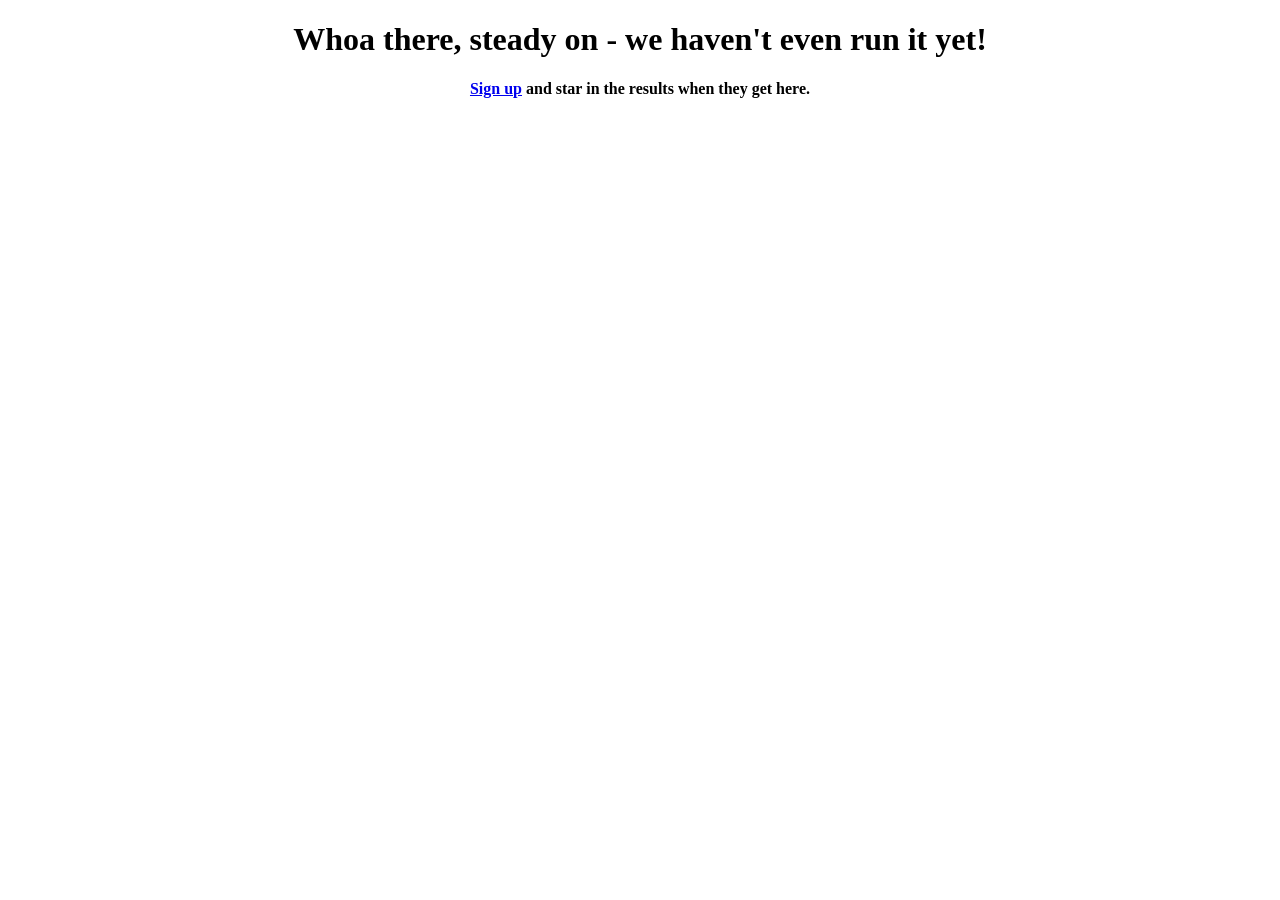
<file: resources/index.html>
<!DOCTYPE html>
<html>

<body>
    <center>
        <h1>Whoa there, steady on - we haven't even run it yet!</h1>
        <strong><p><a href="https://www.facebook.com/mtbotago/" title="facebook">Sign up</a> and star in the results when they get here.</p></strong>
    </center>
</body>

</html>
</file>
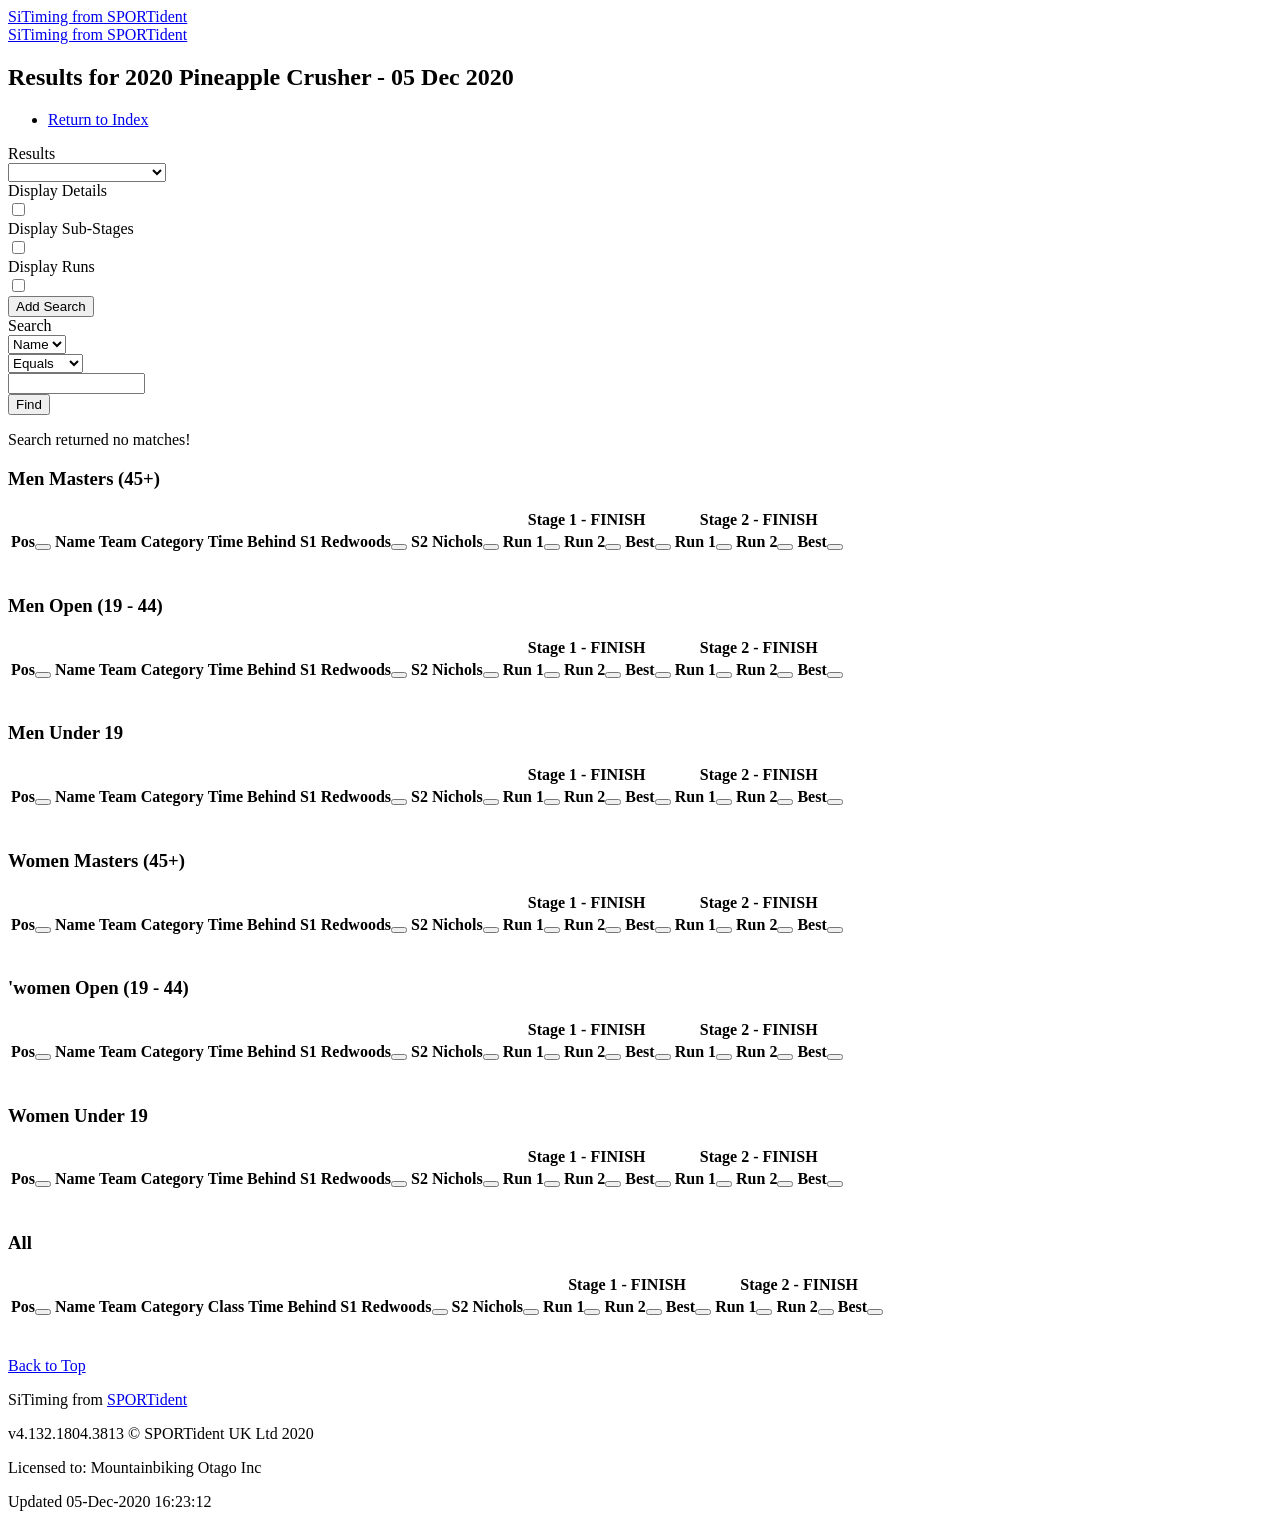
<file: 2020/Pineapple-Crusher/index.html>
﻿<!DOCTYPE html>
<html lang="en"><head><meta charset="utf-8"><meta http-equiv="Content-Type" content="text/html"><meta http-equiv="CACHE-CONTROL" content="NO-CACHE"><meta http-equiv="Expires" content="-1"><meta name="viewport" content="width=device-width, initial-scale=1.0"><title>Results for 2020 Pineapple Crusher - 05 Dec 2020</title><link href="https://www.sportident.co.uk/sitiming/skins/v2/jquery/datatables.css" rel="stylesheet" type="text/css"><link href="https://www.sportident.co.uk/sitiming/skins/v2/standard.css" rel="stylesheet" type="text/css"><link href="https://www.sportident.co.uk/sitiming/skins/v2/flags.css" rel="stylesheet" type="text/css"><script src="https://www.sportident.co.uk/sitiming/skins/v2/jquery/jquery.js" type="text/javascript"></script><script src="https://www.sportident.co.uk/sitiming/skins/v2/jquery/datatables.js" type="text/javascript"></script><script src="https://www.sportident.co.uk/sitiming/skins/v2/jquery/jquery-ui.js" type="text/javascript"></script><script src="https://www.sportident.co.uk/sitiming/skins/v2/results.js" type="text/javascript"></script><script type="text/javascript">var ajaxRefreshInterval = undefined;function getData(tableNumber) {if (tableNumber == 0) return [["1st","1","Kerrin Williams","\u0026nbsp;","\u0026nbsp;","34:44.00","\u0026nbsp;","\u003cspan class=\"fastest\"\u003e13:37.00\u003c/span\u003e","\u003cspan class=\"fastest\"\u003e1st\u003c/span\u003e","1","\u0026nbsp;","\u003cspan class=\"fastest\"\u003e21:07.00\u003c/span\u003e","\u003cspan class=\"fastest\"\u003e1st\u003c/span\u003e","1","\u0026nbsp;","\u003cspan class=\"fastest\"\u003e13:37.00\u003c/span\u003e","\u003cspan class=\"fastest\"\u003e1st\u003c/span\u003e","1","\u0026nbsp;","\u0026nbsp;","","\u003cspan class=\"fastest\"\u003e13:37.00\u003c/span\u003e","\u003cspan class=\"fastest\"\u003e1st\u003c/span\u003e","1","\u003cspan class=\"fastest\"\u003e21:07.00\u003c/span\u003e","\u003cspan class=\"fastest\"\u003e1st\u003c/span\u003e","1","\u0026nbsp;","\u0026nbsp;","","\u003cspan class=\"fastest\"\u003e21:07.00\u003c/span\u003e","\u003cspan class=\"fastest\"\u003e1st\u003c/span\u003e","1"],["2nd","2","Peter Hurring","\u0026nbsp;","\u0026nbsp;","36:44.00","+2:00.00","14:13.00","2nd","2","+0:36.00","22:31.00","2nd","2","+1:24.00","14:13.00","2nd","2","\u0026nbsp;","\u0026nbsp;","","14:13.00","2nd","2","22:31.00","2nd","2","\u0026nbsp;","\u0026nbsp;","","22:31.00","2nd","2"],["3rd","3","Jason McDonald","\u0026nbsp;","\u0026nbsp;","37:47.00","+3:03.00","14:56.00","3rd","3","+1:19.00","22:51.00","3rd","3","+1:44.00","14:56.00","3rd","3","\u0026nbsp;","\u0026nbsp;","","14:56.00","3rd","3","22:51.00","3rd","3","\u0026nbsp;","\u0026nbsp;","","22:51.00","3rd","3"]];if (tableNumber == 1) return [["1st","1","Josh Burnett","\u0026nbsp;","\u0026nbsp;","29:36.00","\u0026nbsp;","\u003cspan class=\"fastest\"\u003e12:06.00\u003c/span\u003e","\u003cspan class=\"fastest\"\u003e1st\u003c/span\u003e","1","\u0026nbsp;","\u003cspan class=\"fastest\"\u003e17:30.00\u003c/span\u003e","\u003cspan class=\"fastest\"\u003e1st\u003c/span\u003e","1","\u0026nbsp;","\u003cspan class=\"fastest\"\u003e12:06.00\u003c/span\u003e","\u003cspan class=\"fastest\"\u003e1st\u003c/span\u003e","1","\u0026nbsp;","\u0026nbsp;","","\u003cspan class=\"fastest\"\u003e12:06.00\u003c/span\u003e","\u003cspan class=\"fastest\"\u003e1st\u003c/span\u003e","1","\u003cspan class=\"fastest\"\u003e17:30.00\u003c/span\u003e","\u003cspan class=\"fastest\"\u003e1st\u003c/span\u003e","1","\u0026nbsp;","\u0026nbsp;","","\u003cspan class=\"fastest\"\u003e17:30.00\u003c/span\u003e","\u003cspan class=\"fastest\"\u003e1st\u003c/span\u003e","1"],["2nd","2","Andrew Fraser","\u0026nbsp;","\u0026nbsp;","32:45.00","+3:09.00","12:59.00","2nd","2","+0:53.00","19:46.00","2nd","2","+2:16.00","12:59.00","2nd","2","\u0026nbsp;","\u0026nbsp;","","12:59.00","2nd","2","19:46.00","2nd","2","\u0026nbsp;","\u0026nbsp;","","19:46.00","2nd","2"],["3rd","3","Ali Davidson","\u0026nbsp;","\u0026nbsp;","34:36.00","+5:00.00","13:44.00","3rd","3","+1:38.00","20:52.00","3rd","3","+3:22.00","13:44.00","3rd","3","\u0026nbsp;","\u0026nbsp;","","13:44.00","3rd","3","20:52.00","3rd","3","\u0026nbsp;","\u0026nbsp;","","20:52.00","3rd","3"],["4th","4","Joel Anderson","\u0026nbsp;","\u0026nbsp;","37:08.00","+7:32.00","14:27.00","4th","4","+2:21.00","22:41.00","4th","4","+5:11.00","14:27.00","4th","4","\u0026nbsp;","\u0026nbsp;","","14:27.00","4th","4","22:41.00","4th","4","\u0026nbsp;","\u0026nbsp;","","22:41.00","4th","4"],["5th","5","Grant Wilson","\u0026nbsp;","\u0026nbsp;","38:53.00","+9:17.00","14:57.00","5th=","6","+2:51.00","23:56.00","6th","6","+6:26.00","14:57.00","5th=","6","\u0026nbsp;","\u0026nbsp;","","14:57.00","5th=","6","23:56.00","6th","6","\u0026nbsp;","\u0026nbsp;","","23:56.00","6th","6"],["6th","6","Spencer Eve","\u0026nbsp;","\u0026nbsp;","38:58.00","+9:22.00","14:57.00","5th=","5","+2:51.00","24:01.00","7th","7","+6:31.00","14:57.00","5th=","5","\u0026nbsp;","\u0026nbsp;","","14:57.00","5th=","5","24:01.00","7th","7","\u0026nbsp;","\u0026nbsp;","","24:01.00","7th","7"],["7th","7","Nick Fraser","\u0026nbsp;","\u0026nbsp;","39:11.00","+9:35.00","15:26.00","9th","9","+3:20.00","23:45.00","5th","5","+6:15.00","15:26.00","9th","9","\u0026nbsp;","\u0026nbsp;","","15:26.00","9th","9","23:45.00","5th","5","\u0026nbsp;","\u0026nbsp;","","23:45.00","5th","5"],["8th","8","Tom Dyer","\u0026nbsp;","\u0026nbsp;","39:24.00","+9:48.00","15:18.00","7th","7","+3:12.00","24:06.00","8th","8","+6:36.00","15:18.00","7th","7","\u0026nbsp;","\u0026nbsp;","","15:18.00","7th","7","24:06.00","8th","8","\u0026nbsp;","\u0026nbsp;","","24:06.00","8th","8"],["9th","9","Ludovic Dutoit","\u0026nbsp;","\u0026nbsp;","39:42.00","+10:06.00","15:21.00","8th","8","+3:15.00","24:21.00","9th","9","+6:51.00","15:21.00","8th","8","\u0026nbsp;","\u0026nbsp;","","15:21.00","8th","8","24:21.00","9th","9","\u0026nbsp;","\u0026nbsp;","","24:21.00","9th","9"],["10th","10","Lawson Morris-Whyte","\u0026nbsp;","\u0026nbsp;","43:30.00","+13:54.00","15:50.00","10th","10","+3:44.00","27:40.00","10th","10","+10:10.00","15:50.00","10th","10","\u0026nbsp;","\u0026nbsp;","","15:50.00","10th","10","27:40.00","10th","10","\u0026nbsp;","\u0026nbsp;","","27:40.00","10th","10"]];if (tableNumber == 2) return [["1st","1","Chris McDonald","\u0026nbsp;","\u0026nbsp;","32:50.00","\u0026nbsp;","\u003cspan class=\"fastest\"\u003e13:02.00\u003c/span\u003e","\u003cspan class=\"fastest\"\u003e1st\u003c/span\u003e","1","\u0026nbsp;","\u003cspan class=\"fastest\"\u003e19:48.00\u003c/span\u003e","\u003cspan class=\"fastest\"\u003e1st\u003c/span\u003e","1","\u0026nbsp;","\u003cspan class=\"fastest\"\u003e13:02.00\u003c/span\u003e","\u003cspan class=\"fastest\"\u003e1st\u003c/span\u003e","1","\u0026nbsp;","\u0026nbsp;","","\u003cspan class=\"fastest\"\u003e13:02.00\u003c/span\u003e","\u003cspan class=\"fastest\"\u003e1st\u003c/span\u003e","1","\u003cspan class=\"fastest\"\u003e19:48.00\u003c/span\u003e","\u003cspan class=\"fastest\"\u003e1st\u003c/span\u003e","1","\u0026nbsp;","\u0026nbsp;","","\u003cspan class=\"fastest\"\u003e19:48.00\u003c/span\u003e","\u003cspan class=\"fastest\"\u003e1st\u003c/span\u003e","1"],["2nd","2","James Gardner","\u0026nbsp;","\u0026nbsp;","33:08.00","+0:18.00","13:06.00","2nd","2","+0:04.00","20:02.00","2nd","2","+0:14.00","13:06.00","2nd","2","\u0026nbsp;","\u0026nbsp;","","13:06.00","2nd","2","20:02.00","2nd","2","\u0026nbsp;","\u0026nbsp;","","20:02.00","2nd","2"],["3rd","3","James Howard","\u0026nbsp;","\u0026nbsp;","35:57.00","+3:07.00","13:55.00","3rd","3","+0:53.00","22:02.00","3rd","3","+2:14.00","13:55.00","3rd","3","\u0026nbsp;","\u0026nbsp;","","13:55.00","3rd","3","22:02.00","3rd","3","\u0026nbsp;","\u0026nbsp;","","22:02.00","3rd","3"],["4th","4","Flynn Ealson","\u0026nbsp;","\u0026nbsp;","66:34.00","+33:44.00","22:39.00","4th","4","+9:37.00","43:55.00","4th","4","+24:07.00","22:39.00","4th","4","\u0026nbsp;","\u0026nbsp;","","22:39.00","4th","4","43:55.00","4th","4","\u0026nbsp;","\u0026nbsp;","","43:55.00","4th","4"]];if (tableNumber == 3) return [["1st","1","Ronel Cook","\u0026nbsp;","\u0026nbsp;","39:20.00","\u0026nbsp;","\u003cspan class=\"fastest\"\u003e15:10.00\u003c/span\u003e","\u003cspan class=\"fastest\"\u003e1st\u003c/span\u003e","1","\u0026nbsp;","\u003cspan class=\"fastest\"\u003e24:10.00\u003c/span\u003e","\u003cspan class=\"fastest\"\u003e1st\u003c/span\u003e","1","\u0026nbsp;","\u003cspan class=\"fastest\"\u003e15:10.00\u003c/span\u003e","\u003cspan class=\"fastest\"\u003e1st\u003c/span\u003e","1","\u0026nbsp;","\u0026nbsp;","","\u003cspan class=\"fastest\"\u003e15:10.00\u003c/span\u003e","\u003cspan class=\"fastest\"\u003e1st\u003c/span\u003e","1","\u003cspan class=\"fastest\"\u003e24:10.00\u003c/span\u003e","\u003cspan class=\"fastest\"\u003e1st\u003c/span\u003e","1","\u0026nbsp;","\u0026nbsp;","","\u003cspan class=\"fastest\"\u003e24:10.00\u003c/span\u003e","\u003cspan class=\"fastest\"\u003e1st\u003c/span\u003e","1"]];if (tableNumber == 4) return [];if (tableNumber == 5) return [];if (tableNumber == 6) return [["1st","1","Josh Burnett","\u0026nbsp;","\u0026nbsp;","Men Open (19 - 44)","29:36.00","\u0026nbsp;","\u003cspan class=\"fastest\"\u003e12:06.00\u003c/span\u003e","\u003cspan class=\"fastest\"\u003e1st\u003c/span\u003e","1","\u0026nbsp;","\u003cspan class=\"fastest\"\u003e17:30.00\u003c/span\u003e","\u003cspan class=\"fastest\"\u003e1st\u003c/span\u003e","1","\u0026nbsp;","\u003cspan class=\"fastest\"\u003e12:06.00\u003c/span\u003e","\u003cspan class=\"fastest\"\u003e1st\u003c/span\u003e","1","\u0026nbsp;","\u0026nbsp;","","\u003cspan class=\"fastest\"\u003e12:06.00\u003c/span\u003e","\u003cspan class=\"fastest\"\u003e1st\u003c/span\u003e","1","\u003cspan class=\"fastest\"\u003e17:30.00\u003c/span\u003e","\u003cspan class=\"fastest\"\u003e1st\u003c/span\u003e","1","\u0026nbsp;","\u0026nbsp;","","\u003cspan class=\"fastest\"\u003e17:30.00\u003c/span\u003e","\u003cspan class=\"fastest\"\u003e1st\u003c/span\u003e","1"],["2nd","2","Andrew Fraser","\u0026nbsp;","\u0026nbsp;","Men Open (19 - 44)","32:45.00","+3:09.00","12:59.00","2nd","2","+0:53.00","19:46.00","2nd","2","+2:16.00","12:59.00","2nd","2","\u0026nbsp;","\u0026nbsp;","","12:59.00","2nd","2","19:46.00","2nd","2","\u0026nbsp;","\u0026nbsp;","","19:46.00","2nd","2"],["3rd","3","Chris McDonald","\u0026nbsp;","\u0026nbsp;","Men Under 19","32:50.00","+3:14.00","13:02.00","3rd","3","+0:56.00","19:48.00","3rd","3","+2:18.00","13:02.00","3rd","3","\u0026nbsp;","\u0026nbsp;","","13:02.00","3rd","3","19:48.00","3rd","3","\u0026nbsp;","\u0026nbsp;","","19:48.00","3rd","3"],["4th","4","James Gardner","\u0026nbsp;","\u0026nbsp;","Men Under 19","33:08.00","+3:32.00","13:06.00","4th","4","+1:00.00","20:02.00","4th","4","+2:32.00","13:06.00","4th","4","\u0026nbsp;","\u0026nbsp;","","13:06.00","4th","4","20:02.00","4th","4","\u0026nbsp;","\u0026nbsp;","","20:02.00","4th","4"],["5th","5","Ali Davidson","\u0026nbsp;","\u0026nbsp;","Men Open (19 - 44)","34:36.00","+5:00.00","13:44.00","6th","6","+1:38.00","20:52.00","5th","5","+3:22.00","13:44.00","6th","6","\u0026nbsp;","\u0026nbsp;","","13:44.00","6th","6","20:52.00","5th","5","\u0026nbsp;","\u0026nbsp;","","20:52.00","5th","5"],["6th","6","Kerrin Williams","\u0026nbsp;","\u0026nbsp;","Men Masters (45+)","34:44.00","+5:08.00","13:37.00","5th","5","+1:31.00","21:07.00","6th","6","+3:37.00","13:37.00","5th","5","\u0026nbsp;","\u0026nbsp;","","13:37.00","5th","5","21:07.00","6th","6","\u0026nbsp;","\u0026nbsp;","","21:07.00","6th","6"],["7th","7","James Howard","\u0026nbsp;","\u0026nbsp;","Men Under 19","35:57.00","+6:21.00","13:55.00","7th","7","+1:49.00","22:02.00","7th","7","+4:32.00","13:55.00","7th","7","\u0026nbsp;","\u0026nbsp;","","13:55.00","7th","7","22:02.00","7th","7","\u0026nbsp;","\u0026nbsp;","","22:02.00","7th","7"],["8th","8","Peter Hurring","\u0026nbsp;","\u0026nbsp;","Men Masters (45+)","36:44.00","+7:08.00","14:13.00","8th","8","+2:07.00","22:31.00","8th","8","+5:01.00","14:13.00","8th","8","\u0026nbsp;","\u0026nbsp;","","14:13.00","8th","8","22:31.00","8th","8","\u0026nbsp;","\u0026nbsp;","","22:31.00","8th","8"],["9th","9","Joel Anderson","\u0026nbsp;","\u0026nbsp;","Men Open (19 - 44)","37:08.00","+7:32.00","14:27.00","9th","9","+2:21.00","22:41.00","9th","9","+5:11.00","14:27.00","9th","9","\u0026nbsp;","\u0026nbsp;","","14:27.00","9th","9","22:41.00","9th","9","\u0026nbsp;","\u0026nbsp;","","22:41.00","9th","9"],["10th","10","Jason McDonald","\u0026nbsp;","\u0026nbsp;","Men Masters (45+)","37:47.00","+8:11.00","14:56.00","10th","10","+2:50.00","22:51.00","10th","10","+5:21.00","14:56.00","10th","10","\u0026nbsp;","\u0026nbsp;","","14:56.00","10th","10","22:51.00","10th","10","\u0026nbsp;","\u0026nbsp;","","22:51.00","10th","10"],["11th","11","Grant Wilson","\u0026nbsp;","\u0026nbsp;","Men Open (19 - 44)","38:53.00","+9:17.00","14:57.00","11th=","12","+2:51.00","23:56.00","12th","12","+6:26.00","14:57.00","11th=","12","\u0026nbsp;","\u0026nbsp;","","14:57.00","11th=","12","23:56.00","12th","12","\u0026nbsp;","\u0026nbsp;","","23:56.00","12th","12"],["12th","12","Spencer Eve","\u0026nbsp;","\u0026nbsp;","Men Open (19 - 44)","38:58.00","+9:22.00","14:57.00","11th=","11","+2:51.00","24:01.00","13th","13","+6:31.00","14:57.00","11th=","11","\u0026nbsp;","\u0026nbsp;","","14:57.00","11th=","11","24:01.00","13th","13","\u0026nbsp;","\u0026nbsp;","","24:01.00","13th","13"],["13th","13","Nick Fraser","\u0026nbsp;","\u0026nbsp;","Men Open (19 - 44)","39:11.00","+9:35.00","15:26.00","16th","16","+3:20.00","23:45.00","11th","11","+6:15.00","15:26.00","16th","16","\u0026nbsp;","\u0026nbsp;","","15:26.00","16th","16","23:45.00","11th","11","\u0026nbsp;","\u0026nbsp;","","23:45.00","11th","11"],["14th","14","Ronel Cook","\u0026nbsp;","\u0026nbsp;","Women Masters (45+)","39:20.00","+9:44.00","15:10.00","13th","13","+3:04.00","24:10.00","15th","15","+6:40.00","15:10.00","13th","13","\u0026nbsp;","\u0026nbsp;","","15:10.00","13th","13","24:10.00","15th","15","\u0026nbsp;","\u0026nbsp;","","24:10.00","15th","15"],["15th","15","Tom Dyer","\u0026nbsp;","\u0026nbsp;","Men Open (19 - 44)","39:24.00","+9:48.00","15:18.00","14th","14","+3:12.00","24:06.00","14th","14","+6:36.00","15:18.00","14th","14","\u0026nbsp;","\u0026nbsp;","","15:18.00","14th","14","24:06.00","14th","14","\u0026nbsp;","\u0026nbsp;","","24:06.00","14th","14"],["16th","16","Ludovic Dutoit","\u0026nbsp;","\u0026nbsp;","Men Open (19 - 44)","39:42.00","+10:06.00","15:21.00","15th","15","+3:15.00","24:21.00","16th","16","+6:51.00","15:21.00","15th","15","\u0026nbsp;","\u0026nbsp;","","15:21.00","15th","15","24:21.00","16th","16","\u0026nbsp;","\u0026nbsp;","","24:21.00","16th","16"],["17th","17","Lawson Morris-Whyte","\u0026nbsp;","\u0026nbsp;","Men Open (19 - 44)","43:30.00","+13:54.00","15:50.00","17th","17","+3:44.00","27:40.00","17th","17","+10:10.00","15:50.00","17th","17","\u0026nbsp;","\u0026nbsp;","","15:50.00","17th","17","27:40.00","17th","17","\u0026nbsp;","\u0026nbsp;","","27:40.00","17th","17"],["18th","18","Flynn Ealson","\u0026nbsp;","\u0026nbsp;","Men Under 19","66:34.00","+36:58.00","22:39.00","18th","18","+10:33.00","43:55.00","18th","18","+26:25.00","22:39.00","18th","18","\u0026nbsp;","\u0026nbsp;","","22:39.00","18th","18","43:55.00","18th","18","\u0026nbsp;","\u0026nbsp;","","43:55.00","18th","18"]];}</script></head><body><div id="container" class="full"><div id="header"><div id="header_left"></div><div id="header_right"><div><a href="https://www.sportident.co.uk" title="SiTiming from SPORTident" id="logo_header"><span>SiTiming from SPORTident</span></a></div></div><div class="clear"></div></div><div id="container_b"><div id="container_bp"><a href="https://www.sportident.co.uk" title="SiTiming from SPORTident" id="logo"><span>SiTiming from SPORTident</span></a><h2>Results for 2020 Pineapple Crusher - 05 Dec 2020</h2><div class="submenu"><ul><li><a href="https://mb-otago.github.io/Event-Results/2020/">Return to Index</a></li></ul><div class="clear"></div></div><div id="table-filter"><div class="ff-table"><div class="ff-row"><div class="ff-label"><label for="table-menu">Results</label></div><div class="ff-input"><div class="sf-field"><select id="table-menu" class="form-field" onchange="changeTable(this.value);" class="form-field-noresize"><option><option value="0">Men Masters (45+)</option><option value="1">Men Open (19 - 44)</option><option value="2">Men Under 19</option><option value="3">Women Masters (45+)</option><option value="4">'women Open  (19 - 44)</option><option value="5">Women Under 19</option><option value="6">All</option></select></div></div><div id="loader-table" class="loader"></div></div></div><div class="ff-row"><div class="ff-label"><label for="showdetail0">Display Details</label></div><div class="ff-field"><div class="ff-input"><input type="checkbox" class="form-checkbox detail-selector" id="showdetail0" onclick="showHideDetail()"></div></div></div><div class="ff-row"><div class="ff-label"><label for="showdetail1">Display Sub-Stages</label></div><div class="ff-field"><div class="ff-input"><input type="checkbox" class="form-checkbox detail-selector" id="showdetail1" onclick="showHideDetail()"></div></div></div><div class="ff-row"><div class="ff-label"><label for="showdetail2">Display Runs</label></div><div class="ff-field"><div class="ff-input"><input type="checkbox" class="form-checkbox detail-selector" id="showdetail2" onclick="showHideDetail()"></div></div></div></div><div id="search-box"><div class="ff-table"><div class="ff-row"><div class="ff-button"><button onclick="addSearch()" id="search_add" class="button-long button-search">Add Search</button></div></div><div class="ff-row search_row"><div class="ff-label"><label for="search_in0">Search</label></div><div class="ff-input"><div class="sf-field"><select name="search_in0" id="search_in0" title="Please choose the field you would like to search on." class="form-field-noresize"><option label="Name" value="0">Name</option><option label="Team" value="1">Team</option></select></div><div class="sf-field"><select name="search_equality0" id="search_equality0" title="Please choose the type of search to perform." class="form-field-noresize"><option label="Equals">equals</option><option label="Contains">contains</option></select></div><div class="sf-field"><input type="text" name="search_value0" id="search_value0" value="" size="15" maxlength="50" class="form-field-noresize" title="Please enter what you would like to search for."></div></div></div><div class="ff-row"><div class="ff-button"><button onclick="search()" id="search_find" class="button-long button-search">Find</button></div><div id="loader-search" class="loader"></div></div><div id="no-search-results" class="information-message"><p>Search returned no matches!</p></div></div></div><div id="results-block0" class="results-block"><div class="results-block-header"><div class="results-block-title"><h3>Men Masters (45+)</h3></div></div><div class="clear"></div><table id="results-table0" class="data" data-paging='false' data-order-multi='false' data-info='false'><thead><tr><th colspan="2">&nbsp;</th><th>&nbsp;</th><th>&nbsp;</th><th>&nbsp;</th><th>&nbsp;</th><th>&nbsp;</th><th class="section-start">&nbsp;</th><th colspan="2">&nbsp;</th><th>&nbsp;</th><th class="section-start">&nbsp;</th><th colspan="2">&nbsp;</th><th>&nbsp;</th><th class="centre section-start" colspan="9">Stage 1 - FINISH</th><th class="centre section-start" colspan="9">Stage 2 - FINISH</th></tr><tr><th class="left nowrap" colspan="2">Pos<button class="sort results-sort0" title="Sort by Position" onclick='sortTable(0, 0)'></button></th><th class="left">Name</th><th class="left">Team</th><th class="centre">Category</th><th class="right">Time</th><th class="right">Behind</th><th class="centre section-start nowrap" colspan="4">S1 Redwoods<button class="sort results-sort1" title="Sort by Sub-stage" onclick='sortTable(0, 1)'></button></th><th class="centre section-start nowrap" colspan="4">S2 Nichols<button class="sort results-sort2" title="Sort by Sub-stage" onclick='sortTable(0, 2)'></button></th><th class="centre section-start nowrap" colspan="3">Run 1<button class="sort results-sort3" title="Sort by Run" onclick='sortTable(0, 3)'></button></th><th class="centre nowrap" colspan="3">Run 2<button class="sort results-sort4" title="Sort by Run" onclick='sortTable(0, 4)'></button></th><th class="centre nowrap" colspan="3">Best<button class="sort results-sort5" title="Sort by Run" onclick='sortTable(0, 5)'></button></th><th class="centre section-start nowrap" colspan="3">Run 1<button class="sort results-sort6" title="Sort by Run" onclick='sortTable(0, 6)'></button></th><th class="centre nowrap" colspan="3">Run 2<button class="sort results-sort7" title="Sort by Run" onclick='sortTable(0, 7)'></button></th><th class="centre nowrap" colspan="3">Best<button class="sort results-sort8" title="Sort by Run" onclick='sortTable(0, 8)'></button></th></tr><tr class="last-header-row"><th class="detail-set" data-orderable='false' data-column-classes="left">&nbsp;</th><th class="results-sort0" data-type='position'>&nbsp;</th><th class="detail-set search-column0" data-orderable='false' data-column-classes="left">&nbsp;</th><th class="detail-set0 search-column1" data-orderable='false' data-column-classes="left">&nbsp;</th><th class="detail-set0" data-orderable='false' data-column-classes="centre">&nbsp;</th><th class="detail-set" data-orderable='false' data-column-classes="right">&nbsp;</th><th class="detail-set0" data-orderable='false' data-column-classes="right">&nbsp;</th><th class="detail-set1" data-orderable='false' data-column-classes="right section-start">&nbsp;</th><th class="detail-set1" data-orderable='false' data-column-classes="left">&nbsp;</th><th class="results-sort1" data-type='position'>&nbsp;</th><th class="detail-set1" data-orderable='false' data-column-classes="right">&nbsp;</th><th class="detail-set1" data-orderable='false' data-column-classes="right section-start">&nbsp;</th><th class="detail-set1" data-orderable='false' data-column-classes="left">&nbsp;</th><th class="results-sort2" data-type='position'>&nbsp;</th><th class="detail-set1" data-orderable='false' data-column-classes="right">&nbsp;</th><th class="detail-set2" data-orderable='false' data-column-classes="right section-start">&nbsp;</th><th class="detail-set2" data-orderable='false' data-column-classes="left">&nbsp;</th><th class="results-sort3" data-type='position'>&nbsp;</th><th class="detail-set2" data-orderable='false' data-column-classes="right">&nbsp;</th><th class="detail-set2" data-orderable='false' data-column-classes="left">&nbsp;</th><th class="results-sort4" data-type='position'>&nbsp;</th><th class="detail-set2" data-orderable='false' data-column-classes="right">&nbsp;</th><th class="detail-set2" data-orderable='false' data-column-classes="left">&nbsp;</th><th class="results-sort5" data-type='position'>&nbsp;</th><th class="detail-set2" data-orderable='false' data-column-classes="right section-start">&nbsp;</th><th class="detail-set2" data-orderable='false' data-column-classes="left">&nbsp;</th><th class="results-sort6" data-type='position'>&nbsp;</th><th class="detail-set2" data-orderable='false' data-column-classes="right">&nbsp;</th><th class="detail-set2" data-orderable='false' data-column-classes="left">&nbsp;</th><th class="results-sort7" data-type='position'>&nbsp;</th><th class="detail-set2" data-orderable='false' data-column-classes="right">&nbsp;</th><th class="detail-set2" data-orderable='false' data-column-classes="left">&nbsp;</th><th class="results-sort8" data-type='position'>&nbsp;</th></tr></thead></table></div><div id="results-block1" class="results-block"><div class="results-block-header"><div class="results-block-title"><h3>Men Open (19 - 44)</h3></div></div><div class="clear"></div><table id="results-table1" class="data" data-paging='false' data-order-multi='false' data-info='false'><thead><tr><th colspan="2">&nbsp;</th><th>&nbsp;</th><th>&nbsp;</th><th>&nbsp;</th><th>&nbsp;</th><th>&nbsp;</th><th class="section-start">&nbsp;</th><th colspan="2">&nbsp;</th><th>&nbsp;</th><th class="section-start">&nbsp;</th><th colspan="2">&nbsp;</th><th>&nbsp;</th><th class="centre section-start" colspan="9">Stage 1 - FINISH</th><th class="centre section-start" colspan="9">Stage 2 - FINISH</th></tr><tr><th class="left nowrap" colspan="2">Pos<button class="sort results-sort0" title="Sort by Position" onclick='sortTable(1, 0)'></button></th><th class="left">Name</th><th class="left">Team</th><th class="centre">Category</th><th class="right">Time</th><th class="right">Behind</th><th class="centre section-start nowrap" colspan="4">S1 Redwoods<button class="sort results-sort1" title="Sort by Sub-stage" onclick='sortTable(1, 1)'></button></th><th class="centre section-start nowrap" colspan="4">S2 Nichols<button class="sort results-sort2" title="Sort by Sub-stage" onclick='sortTable(1, 2)'></button></th><th class="centre section-start nowrap" colspan="3">Run 1<button class="sort results-sort3" title="Sort by Run" onclick='sortTable(1, 3)'></button></th><th class="centre nowrap" colspan="3">Run 2<button class="sort results-sort4" title="Sort by Run" onclick='sortTable(1, 4)'></button></th><th class="centre nowrap" colspan="3">Best<button class="sort results-sort5" title="Sort by Run" onclick='sortTable(1, 5)'></button></th><th class="centre section-start nowrap" colspan="3">Run 1<button class="sort results-sort6" title="Sort by Run" onclick='sortTable(1, 6)'></button></th><th class="centre nowrap" colspan="3">Run 2<button class="sort results-sort7" title="Sort by Run" onclick='sortTable(1, 7)'></button></th><th class="centre nowrap" colspan="3">Best<button class="sort results-sort8" title="Sort by Run" onclick='sortTable(1, 8)'></button></th></tr><tr class="last-header-row"><th class="detail-set" data-orderable='false' data-column-classes="left">&nbsp;</th><th class="results-sort0" data-type='position'>&nbsp;</th><th class="detail-set search-column0" data-orderable='false' data-column-classes="left">&nbsp;</th><th class="detail-set0 search-column1" data-orderable='false' data-column-classes="left">&nbsp;</th><th class="detail-set0" data-orderable='false' data-column-classes="centre">&nbsp;</th><th class="detail-set" data-orderable='false' data-column-classes="right">&nbsp;</th><th class="detail-set0" data-orderable='false' data-column-classes="right">&nbsp;</th><th class="detail-set1" data-orderable='false' data-column-classes="right section-start">&nbsp;</th><th class="detail-set1" data-orderable='false' data-column-classes="left">&nbsp;</th><th class="results-sort1" data-type='position'>&nbsp;</th><th class="detail-set1" data-orderable='false' data-column-classes="right">&nbsp;</th><th class="detail-set1" data-orderable='false' data-column-classes="right section-start">&nbsp;</th><th class="detail-set1" data-orderable='false' data-column-classes="left">&nbsp;</th><th class="results-sort2" data-type='position'>&nbsp;</th><th class="detail-set1" data-orderable='false' data-column-classes="right">&nbsp;</th><th class="detail-set2" data-orderable='false' data-column-classes="right section-start">&nbsp;</th><th class="detail-set2" data-orderable='false' data-column-classes="left">&nbsp;</th><th class="results-sort3" data-type='position'>&nbsp;</th><th class="detail-set2" data-orderable='false' data-column-classes="right">&nbsp;</th><th class="detail-set2" data-orderable='false' data-column-classes="left">&nbsp;</th><th class="results-sort4" data-type='position'>&nbsp;</th><th class="detail-set2" data-orderable='false' data-column-classes="right">&nbsp;</th><th class="detail-set2" data-orderable='false' data-column-classes="left">&nbsp;</th><th class="results-sort5" data-type='position'>&nbsp;</th><th class="detail-set2" data-orderable='false' data-column-classes="right section-start">&nbsp;</th><th class="detail-set2" data-orderable='false' data-column-classes="left">&nbsp;</th><th class="results-sort6" data-type='position'>&nbsp;</th><th class="detail-set2" data-orderable='false' data-column-classes="right">&nbsp;</th><th class="detail-set2" data-orderable='false' data-column-classes="left">&nbsp;</th><th class="results-sort7" data-type='position'>&nbsp;</th><th class="detail-set2" data-orderable='false' data-column-classes="right">&nbsp;</th><th class="detail-set2" data-orderable='false' data-column-classes="left">&nbsp;</th><th class="results-sort8" data-type='position'>&nbsp;</th></tr></thead></table></div><div id="results-block2" class="results-block"><div class="results-block-header"><div class="results-block-title"><h3>Men Under 19</h3></div></div><div class="clear"></div><table id="results-table2" class="data" data-paging='false' data-order-multi='false' data-info='false'><thead><tr><th colspan="2">&nbsp;</th><th>&nbsp;</th><th>&nbsp;</th><th>&nbsp;</th><th>&nbsp;</th><th>&nbsp;</th><th class="section-start">&nbsp;</th><th colspan="2">&nbsp;</th><th>&nbsp;</th><th class="section-start">&nbsp;</th><th colspan="2">&nbsp;</th><th>&nbsp;</th><th class="centre section-start" colspan="9">Stage 1 - FINISH</th><th class="centre section-start" colspan="9">Stage 2 - FINISH</th></tr><tr><th class="left nowrap" colspan="2">Pos<button class="sort results-sort0" title="Sort by Position" onclick='sortTable(2, 0)'></button></th><th class="left">Name</th><th class="left">Team</th><th class="centre">Category</th><th class="right">Time</th><th class="right">Behind</th><th class="centre section-start nowrap" colspan="4">S1 Redwoods<button class="sort results-sort1" title="Sort by Sub-stage" onclick='sortTable(2, 1)'></button></th><th class="centre section-start nowrap" colspan="4">S2 Nichols<button class="sort results-sort2" title="Sort by Sub-stage" onclick='sortTable(2, 2)'></button></th><th class="centre section-start nowrap" colspan="3">Run 1<button class="sort results-sort3" title="Sort by Run" onclick='sortTable(2, 3)'></button></th><th class="centre nowrap" colspan="3">Run 2<button class="sort results-sort4" title="Sort by Run" onclick='sortTable(2, 4)'></button></th><th class="centre nowrap" colspan="3">Best<button class="sort results-sort5" title="Sort by Run" onclick='sortTable(2, 5)'></button></th><th class="centre section-start nowrap" colspan="3">Run 1<button class="sort results-sort6" title="Sort by Run" onclick='sortTable(2, 6)'></button></th><th class="centre nowrap" colspan="3">Run 2<button class="sort results-sort7" title="Sort by Run" onclick='sortTable(2, 7)'></button></th><th class="centre nowrap" colspan="3">Best<button class="sort results-sort8" title="Sort by Run" onclick='sortTable(2, 8)'></button></th></tr><tr class="last-header-row"><th class="detail-set" data-orderable='false' data-column-classes="left">&nbsp;</th><th class="results-sort0" data-type='position'>&nbsp;</th><th class="detail-set search-column0" data-orderable='false' data-column-classes="left">&nbsp;</th><th class="detail-set0 search-column1" data-orderable='false' data-column-classes="left">&nbsp;</th><th class="detail-set0" data-orderable='false' data-column-classes="centre">&nbsp;</th><th class="detail-set" data-orderable='false' data-column-classes="right">&nbsp;</th><th class="detail-set0" data-orderable='false' data-column-classes="right">&nbsp;</th><th class="detail-set1" data-orderable='false' data-column-classes="right section-start">&nbsp;</th><th class="detail-set1" data-orderable='false' data-column-classes="left">&nbsp;</th><th class="results-sort1" data-type='position'>&nbsp;</th><th class="detail-set1" data-orderable='false' data-column-classes="right">&nbsp;</th><th class="detail-set1" data-orderable='false' data-column-classes="right section-start">&nbsp;</th><th class="detail-set1" data-orderable='false' data-column-classes="left">&nbsp;</th><th class="results-sort2" data-type='position'>&nbsp;</th><th class="detail-set1" data-orderable='false' data-column-classes="right">&nbsp;</th><th class="detail-set2" data-orderable='false' data-column-classes="right section-start">&nbsp;</th><th class="detail-set2" data-orderable='false' data-column-classes="left">&nbsp;</th><th class="results-sort3" data-type='position'>&nbsp;</th><th class="detail-set2" data-orderable='false' data-column-classes="right">&nbsp;</th><th class="detail-set2" data-orderable='false' data-column-classes="left">&nbsp;</th><th class="results-sort4" data-type='position'>&nbsp;</th><th class="detail-set2" data-orderable='false' data-column-classes="right">&nbsp;</th><th class="detail-set2" data-orderable='false' data-column-classes="left">&nbsp;</th><th class="results-sort5" data-type='position'>&nbsp;</th><th class="detail-set2" data-orderable='false' data-column-classes="right section-start">&nbsp;</th><th class="detail-set2" data-orderable='false' data-column-classes="left">&nbsp;</th><th class="results-sort6" data-type='position'>&nbsp;</th><th class="detail-set2" data-orderable='false' data-column-classes="right">&nbsp;</th><th class="detail-set2" data-orderable='false' data-column-classes="left">&nbsp;</th><th class="results-sort7" data-type='position'>&nbsp;</th><th class="detail-set2" data-orderable='false' data-column-classes="right">&nbsp;</th><th class="detail-set2" data-orderable='false' data-column-classes="left">&nbsp;</th><th class="results-sort8" data-type='position'>&nbsp;</th></tr></thead></table></div><div id="results-block3" class="results-block"><div class="results-block-header"><div class="results-block-title"><h3>Women Masters (45+)</h3></div></div><div class="clear"></div><table id="results-table3" class="data" data-paging='false' data-order-multi='false' data-info='false'><thead><tr><th colspan="2">&nbsp;</th><th>&nbsp;</th><th>&nbsp;</th><th>&nbsp;</th><th>&nbsp;</th><th>&nbsp;</th><th class="section-start">&nbsp;</th><th colspan="2">&nbsp;</th><th>&nbsp;</th><th class="section-start">&nbsp;</th><th colspan="2">&nbsp;</th><th>&nbsp;</th><th class="centre section-start" colspan="9">Stage 1 - FINISH</th><th class="centre section-start" colspan="9">Stage 2 - FINISH</th></tr><tr><th class="left nowrap" colspan="2">Pos<button class="sort results-sort0" title="Sort by Position" onclick='sortTable(3, 0)'></button></th><th class="left">Name</th><th class="left">Team</th><th class="centre">Category</th><th class="right">Time</th><th class="right">Behind</th><th class="centre section-start nowrap" colspan="4">S1 Redwoods<button class="sort results-sort1" title="Sort by Sub-stage" onclick='sortTable(3, 1)'></button></th><th class="centre section-start nowrap" colspan="4">S2 Nichols<button class="sort results-sort2" title="Sort by Sub-stage" onclick='sortTable(3, 2)'></button></th><th class="centre section-start nowrap" colspan="3">Run 1<button class="sort results-sort3" title="Sort by Run" onclick='sortTable(3, 3)'></button></th><th class="centre nowrap" colspan="3">Run 2<button class="sort results-sort4" title="Sort by Run" onclick='sortTable(3, 4)'></button></th><th class="centre nowrap" colspan="3">Best<button class="sort results-sort5" title="Sort by Run" onclick='sortTable(3, 5)'></button></th><th class="centre section-start nowrap" colspan="3">Run 1<button class="sort results-sort6" title="Sort by Run" onclick='sortTable(3, 6)'></button></th><th class="centre nowrap" colspan="3">Run 2<button class="sort results-sort7" title="Sort by Run" onclick='sortTable(3, 7)'></button></th><th class="centre nowrap" colspan="3">Best<button class="sort results-sort8" title="Sort by Run" onclick='sortTable(3, 8)'></button></th></tr><tr class="last-header-row"><th class="detail-set" data-orderable='false' data-column-classes="left">&nbsp;</th><th class="results-sort0" data-type='position'>&nbsp;</th><th class="detail-set search-column0" data-orderable='false' data-column-classes="left">&nbsp;</th><th class="detail-set0 search-column1" data-orderable='false' data-column-classes="left">&nbsp;</th><th class="detail-set0" data-orderable='false' data-column-classes="centre">&nbsp;</th><th class="detail-set" data-orderable='false' data-column-classes="right">&nbsp;</th><th class="detail-set0" data-orderable='false' data-column-classes="right">&nbsp;</th><th class="detail-set1" data-orderable='false' data-column-classes="right section-start">&nbsp;</th><th class="detail-set1" data-orderable='false' data-column-classes="left">&nbsp;</th><th class="results-sort1" data-type='position'>&nbsp;</th><th class="detail-set1" data-orderable='false' data-column-classes="right">&nbsp;</th><th class="detail-set1" data-orderable='false' data-column-classes="right section-start">&nbsp;</th><th class="detail-set1" data-orderable='false' data-column-classes="left">&nbsp;</th><th class="results-sort2" data-type='position'>&nbsp;</th><th class="detail-set1" data-orderable='false' data-column-classes="right">&nbsp;</th><th class="detail-set2" data-orderable='false' data-column-classes="right section-start">&nbsp;</th><th class="detail-set2" data-orderable='false' data-column-classes="left">&nbsp;</th><th class="results-sort3" data-type='position'>&nbsp;</th><th class="detail-set2" data-orderable='false' data-column-classes="right">&nbsp;</th><th class="detail-set2" data-orderable='false' data-column-classes="left">&nbsp;</th><th class="results-sort4" data-type='position'>&nbsp;</th><th class="detail-set2" data-orderable='false' data-column-classes="right">&nbsp;</th><th class="detail-set2" data-orderable='false' data-column-classes="left">&nbsp;</th><th class="results-sort5" data-type='position'>&nbsp;</th><th class="detail-set2" data-orderable='false' data-column-classes="right section-start">&nbsp;</th><th class="detail-set2" data-orderable='false' data-column-classes="left">&nbsp;</th><th class="results-sort6" data-type='position'>&nbsp;</th><th class="detail-set2" data-orderable='false' data-column-classes="right">&nbsp;</th><th class="detail-set2" data-orderable='false' data-column-classes="left">&nbsp;</th><th class="results-sort7" data-type='position'>&nbsp;</th><th class="detail-set2" data-orderable='false' data-column-classes="right">&nbsp;</th><th class="detail-set2" data-orderable='false' data-column-classes="left">&nbsp;</th><th class="results-sort8" data-type='position'>&nbsp;</th></tr></thead></table></div><div id="results-block4" class="results-block"><div class="results-block-header"><div class="results-block-title"><h3>'women Open  (19 - 44)</h3></div></div><div class="clear"></div><table id="results-table4" class="data" data-paging='false' data-order-multi='false' data-info='false'><thead><tr><th colspan="2">&nbsp;</th><th>&nbsp;</th><th>&nbsp;</th><th>&nbsp;</th><th>&nbsp;</th><th>&nbsp;</th><th class="section-start">&nbsp;</th><th colspan="2">&nbsp;</th><th>&nbsp;</th><th class="section-start">&nbsp;</th><th colspan="2">&nbsp;</th><th>&nbsp;</th><th class="centre section-start" colspan="9">Stage 1 - FINISH</th><th class="centre section-start" colspan="9">Stage 2 - FINISH</th></tr><tr><th class="left nowrap" colspan="2">Pos<button class="sort results-sort0" title="Sort by Position" onclick='sortTable(4, 0)'></button></th><th class="left">Name</th><th class="left">Team</th><th class="centre">Category</th><th class="right">Time</th><th class="right">Behind</th><th class="centre section-start nowrap" colspan="4">S1 Redwoods<button class="sort results-sort1" title="Sort by Sub-stage" onclick='sortTable(4, 1)'></button></th><th class="centre section-start nowrap" colspan="4">S2 Nichols<button class="sort results-sort2" title="Sort by Sub-stage" onclick='sortTable(4, 2)'></button></th><th class="centre section-start nowrap" colspan="3">Run 1<button class="sort results-sort3" title="Sort by Run" onclick='sortTable(4, 3)'></button></th><th class="centre nowrap" colspan="3">Run 2<button class="sort results-sort4" title="Sort by Run" onclick='sortTable(4, 4)'></button></th><th class="centre nowrap" colspan="3">Best<button class="sort results-sort5" title="Sort by Run" onclick='sortTable(4, 5)'></button></th><th class="centre section-start nowrap" colspan="3">Run 1<button class="sort results-sort6" title="Sort by Run" onclick='sortTable(4, 6)'></button></th><th class="centre nowrap" colspan="3">Run 2<button class="sort results-sort7" title="Sort by Run" onclick='sortTable(4, 7)'></button></th><th class="centre nowrap" colspan="3">Best<button class="sort results-sort8" title="Sort by Run" onclick='sortTable(4, 8)'></button></th></tr><tr class="last-header-row"><th class="detail-set" data-orderable='false' data-column-classes="left">&nbsp;</th><th class="results-sort0" data-type='position'>&nbsp;</th><th class="detail-set search-column0" data-orderable='false' data-column-classes="left">&nbsp;</th><th class="detail-set0 search-column1" data-orderable='false' data-column-classes="left">&nbsp;</th><th class="detail-set0" data-orderable='false' data-column-classes="centre">&nbsp;</th><th class="detail-set" data-orderable='false' data-column-classes="right">&nbsp;</th><th class="detail-set0" data-orderable='false' data-column-classes="right">&nbsp;</th><th class="detail-set1" data-orderable='false' data-column-classes="right section-start">&nbsp;</th><th class="detail-set1" data-orderable='false' data-column-classes="left">&nbsp;</th><th class="results-sort1" data-type='position'>&nbsp;</th><th class="detail-set1" data-orderable='false' data-column-classes="right">&nbsp;</th><th class="detail-set1" data-orderable='false' data-column-classes="right section-start">&nbsp;</th><th class="detail-set1" data-orderable='false' data-column-classes="left">&nbsp;</th><th class="results-sort2" data-type='position'>&nbsp;</th><th class="detail-set1" data-orderable='false' data-column-classes="right">&nbsp;</th><th class="detail-set2" data-orderable='false' data-column-classes="right section-start">&nbsp;</th><th class="detail-set2" data-orderable='false' data-column-classes="left">&nbsp;</th><th class="results-sort3" data-type='position'>&nbsp;</th><th class="detail-set2" data-orderable='false' data-column-classes="right">&nbsp;</th><th class="detail-set2" data-orderable='false' data-column-classes="left">&nbsp;</th><th class="results-sort4" data-type='position'>&nbsp;</th><th class="detail-set2" data-orderable='false' data-column-classes="right">&nbsp;</th><th class="detail-set2" data-orderable='false' data-column-classes="left">&nbsp;</th><th class="results-sort5" data-type='position'>&nbsp;</th><th class="detail-set2" data-orderable='false' data-column-classes="right section-start">&nbsp;</th><th class="detail-set2" data-orderable='false' data-column-classes="left">&nbsp;</th><th class="results-sort6" data-type='position'>&nbsp;</th><th class="detail-set2" data-orderable='false' data-column-classes="right">&nbsp;</th><th class="detail-set2" data-orderable='false' data-column-classes="left">&nbsp;</th><th class="results-sort7" data-type='position'>&nbsp;</th><th class="detail-set2" data-orderable='false' data-column-classes="right">&nbsp;</th><th class="detail-set2" data-orderable='false' data-column-classes="left">&nbsp;</th><th class="results-sort8" data-type='position'>&nbsp;</th></tr></thead></table></div><div id="results-block5" class="results-block"><div class="results-block-header"><div class="results-block-title"><h3>Women Under 19</h3></div></div><div class="clear"></div><table id="results-table5" class="data" data-paging='false' data-order-multi='false' data-info='false'><thead><tr><th colspan="2">&nbsp;</th><th>&nbsp;</th><th>&nbsp;</th><th>&nbsp;</th><th>&nbsp;</th><th>&nbsp;</th><th class="section-start">&nbsp;</th><th colspan="2">&nbsp;</th><th>&nbsp;</th><th class="section-start">&nbsp;</th><th colspan="2">&nbsp;</th><th>&nbsp;</th><th class="centre section-start" colspan="9">Stage 1 - FINISH</th><th class="centre section-start" colspan="9">Stage 2 - FINISH</th></tr><tr><th class="left nowrap" colspan="2">Pos<button class="sort results-sort0" title="Sort by Position" onclick='sortTable(5, 0)'></button></th><th class="left">Name</th><th class="left">Team</th><th class="centre">Category</th><th class="right">Time</th><th class="right">Behind</th><th class="centre section-start nowrap" colspan="4">S1 Redwoods<button class="sort results-sort1" title="Sort by Sub-stage" onclick='sortTable(5, 1)'></button></th><th class="centre section-start nowrap" colspan="4">S2 Nichols<button class="sort results-sort2" title="Sort by Sub-stage" onclick='sortTable(5, 2)'></button></th><th class="centre section-start nowrap" colspan="3">Run 1<button class="sort results-sort3" title="Sort by Run" onclick='sortTable(5, 3)'></button></th><th class="centre nowrap" colspan="3">Run 2<button class="sort results-sort4" title="Sort by Run" onclick='sortTable(5, 4)'></button></th><th class="centre nowrap" colspan="3">Best<button class="sort results-sort5" title="Sort by Run" onclick='sortTable(5, 5)'></button></th><th class="centre section-start nowrap" colspan="3">Run 1<button class="sort results-sort6" title="Sort by Run" onclick='sortTable(5, 6)'></button></th><th class="centre nowrap" colspan="3">Run 2<button class="sort results-sort7" title="Sort by Run" onclick='sortTable(5, 7)'></button></th><th class="centre nowrap" colspan="3">Best<button class="sort results-sort8" title="Sort by Run" onclick='sortTable(5, 8)'></button></th></tr><tr class="last-header-row"><th class="detail-set" data-orderable='false' data-column-classes="left">&nbsp;</th><th class="results-sort0" data-type='position'>&nbsp;</th><th class="detail-set search-column0" data-orderable='false' data-column-classes="left">&nbsp;</th><th class="detail-set0 search-column1" data-orderable='false' data-column-classes="left">&nbsp;</th><th class="detail-set0" data-orderable='false' data-column-classes="centre">&nbsp;</th><th class="detail-set" data-orderable='false' data-column-classes="right">&nbsp;</th><th class="detail-set0" data-orderable='false' data-column-classes="right">&nbsp;</th><th class="detail-set1" data-orderable='false' data-column-classes="right section-start">&nbsp;</th><th class="detail-set1" data-orderable='false' data-column-classes="left">&nbsp;</th><th class="results-sort1" data-type='position'>&nbsp;</th><th class="detail-set1" data-orderable='false' data-column-classes="right">&nbsp;</th><th class="detail-set1" data-orderable='false' data-column-classes="right section-start">&nbsp;</th><th class="detail-set1" data-orderable='false' data-column-classes="left">&nbsp;</th><th class="results-sort2" data-type='position'>&nbsp;</th><th class="detail-set1" data-orderable='false' data-column-classes="right">&nbsp;</th><th class="detail-set2" data-orderable='false' data-column-classes="right section-start">&nbsp;</th><th class="detail-set2" data-orderable='false' data-column-classes="left">&nbsp;</th><th class="results-sort3" data-type='position'>&nbsp;</th><th class="detail-set2" data-orderable='false' data-column-classes="right">&nbsp;</th><th class="detail-set2" data-orderable='false' data-column-classes="left">&nbsp;</th><th class="results-sort4" data-type='position'>&nbsp;</th><th class="detail-set2" data-orderable='false' data-column-classes="right">&nbsp;</th><th class="detail-set2" data-orderable='false' data-column-classes="left">&nbsp;</th><th class="results-sort5" data-type='position'>&nbsp;</th><th class="detail-set2" data-orderable='false' data-column-classes="right section-start">&nbsp;</th><th class="detail-set2" data-orderable='false' data-column-classes="left">&nbsp;</th><th class="results-sort6" data-type='position'>&nbsp;</th><th class="detail-set2" data-orderable='false' data-column-classes="right">&nbsp;</th><th class="detail-set2" data-orderable='false' data-column-classes="left">&nbsp;</th><th class="results-sort7" data-type='position'>&nbsp;</th><th class="detail-set2" data-orderable='false' data-column-classes="right">&nbsp;</th><th class="detail-set2" data-orderable='false' data-column-classes="left">&nbsp;</th><th class="results-sort8" data-type='position'>&nbsp;</th></tr></thead></table></div><div id="results-block6" class="results-block"><div class="results-block-header"><div class="results-block-title"><h3>All</h3></div></div><div class="clear"></div><table id="results-table6" class="data" data-paging='false' data-order-multi='false' data-info='false'><thead><tr><th colspan="2">&nbsp;</th><th>&nbsp;</th><th>&nbsp;</th><th>&nbsp;</th><th>&nbsp;</th><th>&nbsp;</th><th>&nbsp;</th><th class="section-start">&nbsp;</th><th colspan="2">&nbsp;</th><th>&nbsp;</th><th class="section-start">&nbsp;</th><th colspan="2">&nbsp;</th><th>&nbsp;</th><th class="centre section-start" colspan="9">Stage 1 - FINISH</th><th class="centre section-start" colspan="9">Stage 2 - FINISH</th></tr><tr><th class="left nowrap" colspan="2">Pos<button class="sort results-sort0" title="Sort by Position" onclick='sortTable(6, 0)'></button></th><th class="left">Name</th><th class="left">Team</th><th class="centre">Category</th><th class="centre">Class</th><th class="right">Time</th><th class="right">Behind</th><th class="centre section-start nowrap" colspan="4">S1 Redwoods<button class="sort results-sort1" title="Sort by Sub-stage" onclick='sortTable(6, 1)'></button></th><th class="centre section-start nowrap" colspan="4">S2 Nichols<button class="sort results-sort2" title="Sort by Sub-stage" onclick='sortTable(6, 2)'></button></th><th class="centre section-start nowrap" colspan="3">Run 1<button class="sort results-sort3" title="Sort by Run" onclick='sortTable(6, 3)'></button></th><th class="centre nowrap" colspan="3">Run 2<button class="sort results-sort4" title="Sort by Run" onclick='sortTable(6, 4)'></button></th><th class="centre nowrap" colspan="3">Best<button class="sort results-sort5" title="Sort by Run" onclick='sortTable(6, 5)'></button></th><th class="centre section-start nowrap" colspan="3">Run 1<button class="sort results-sort6" title="Sort by Run" onclick='sortTable(6, 6)'></button></th><th class="centre nowrap" colspan="3">Run 2<button class="sort results-sort7" title="Sort by Run" onclick='sortTable(6, 7)'></button></th><th class="centre nowrap" colspan="3">Best<button class="sort results-sort8" title="Sort by Run" onclick='sortTable(6, 8)'></button></th></tr><tr class="last-header-row"><th class="detail-set" data-orderable='false' data-column-classes="left">&nbsp;</th><th class="results-sort0" data-type='position'>&nbsp;</th><th class="detail-set search-column0" data-orderable='false' data-column-classes="left">&nbsp;</th><th class="detail-set0 search-column1" data-orderable='false' data-column-classes="left">&nbsp;</th><th class="detail-set0" data-orderable='false' data-column-classes="centre">&nbsp;</th><th class="detail-set0" data-orderable='false' data-column-classes="centre">&nbsp;</th><th class="detail-set" data-orderable='false' data-column-classes="right">&nbsp;</th><th class="detail-set0" data-orderable='false' data-column-classes="right">&nbsp;</th><th class="detail-set1" data-orderable='false' data-column-classes="right section-start">&nbsp;</th><th class="detail-set1" data-orderable='false' data-column-classes="left">&nbsp;</th><th class="results-sort1" data-type='position'>&nbsp;</th><th class="detail-set1" data-orderable='false' data-column-classes="right">&nbsp;</th><th class="detail-set1" data-orderable='false' data-column-classes="right section-start">&nbsp;</th><th class="detail-set1" data-orderable='false' data-column-classes="left">&nbsp;</th><th class="results-sort2" data-type='position'>&nbsp;</th><th class="detail-set1" data-orderable='false' data-column-classes="right">&nbsp;</th><th class="detail-set2" data-orderable='false' data-column-classes="right section-start">&nbsp;</th><th class="detail-set2" data-orderable='false' data-column-classes="left">&nbsp;</th><th class="results-sort3" data-type='position'>&nbsp;</th><th class="detail-set2" data-orderable='false' data-column-classes="right">&nbsp;</th><th class="detail-set2" data-orderable='false' data-column-classes="left">&nbsp;</th><th class="results-sort4" data-type='position'>&nbsp;</th><th class="detail-set2" data-orderable='false' data-column-classes="right">&nbsp;</th><th class="detail-set2" data-orderable='false' data-column-classes="left">&nbsp;</th><th class="results-sort5" data-type='position'>&nbsp;</th><th class="detail-set2" data-orderable='false' data-column-classes="right section-start">&nbsp;</th><th class="detail-set2" data-orderable='false' data-column-classes="left">&nbsp;</th><th class="results-sort6" data-type='position'>&nbsp;</th><th class="detail-set2" data-orderable='false' data-column-classes="right">&nbsp;</th><th class="detail-set2" data-orderable='false' data-column-classes="left">&nbsp;</th><th class="results-sort7" data-type='position'>&nbsp;</th><th class="detail-set2" data-orderable='false' data-column-classes="right">&nbsp;</th><th class="detail-set2" data-orderable='false' data-column-classes="left">&nbsp;</th><th class="results-sort8" data-type='position'>&nbsp;</th></tr></thead></table></div></div><div class="copyright right"><p><a href="#top">Back to Top</a></p></div></div><div class="clear"></div><div id="footer"><div id="footer_a"><div class="padding"><div id="footer_a_left"></div><div id="footer_a_right"></div><div class="clear"></div></div></div></div><div id="footer_b"><div class="padding"><div id="footer_b_left"><p>SiTiming from <a href="https://www.sportident.co.uk">SPORTident</a></p><p class="copyright">v4.132.1804.3813 © SPORTident UK Ltd 2020</p><p class="copyright">Licensed to: Mountainbiking Otago Inc</p></div><div id="footer_b_right"><p>Updated 05-Dec-2020 16:23:12</p></div><div class="clear"></div></div></div></div></body></html>
</file>
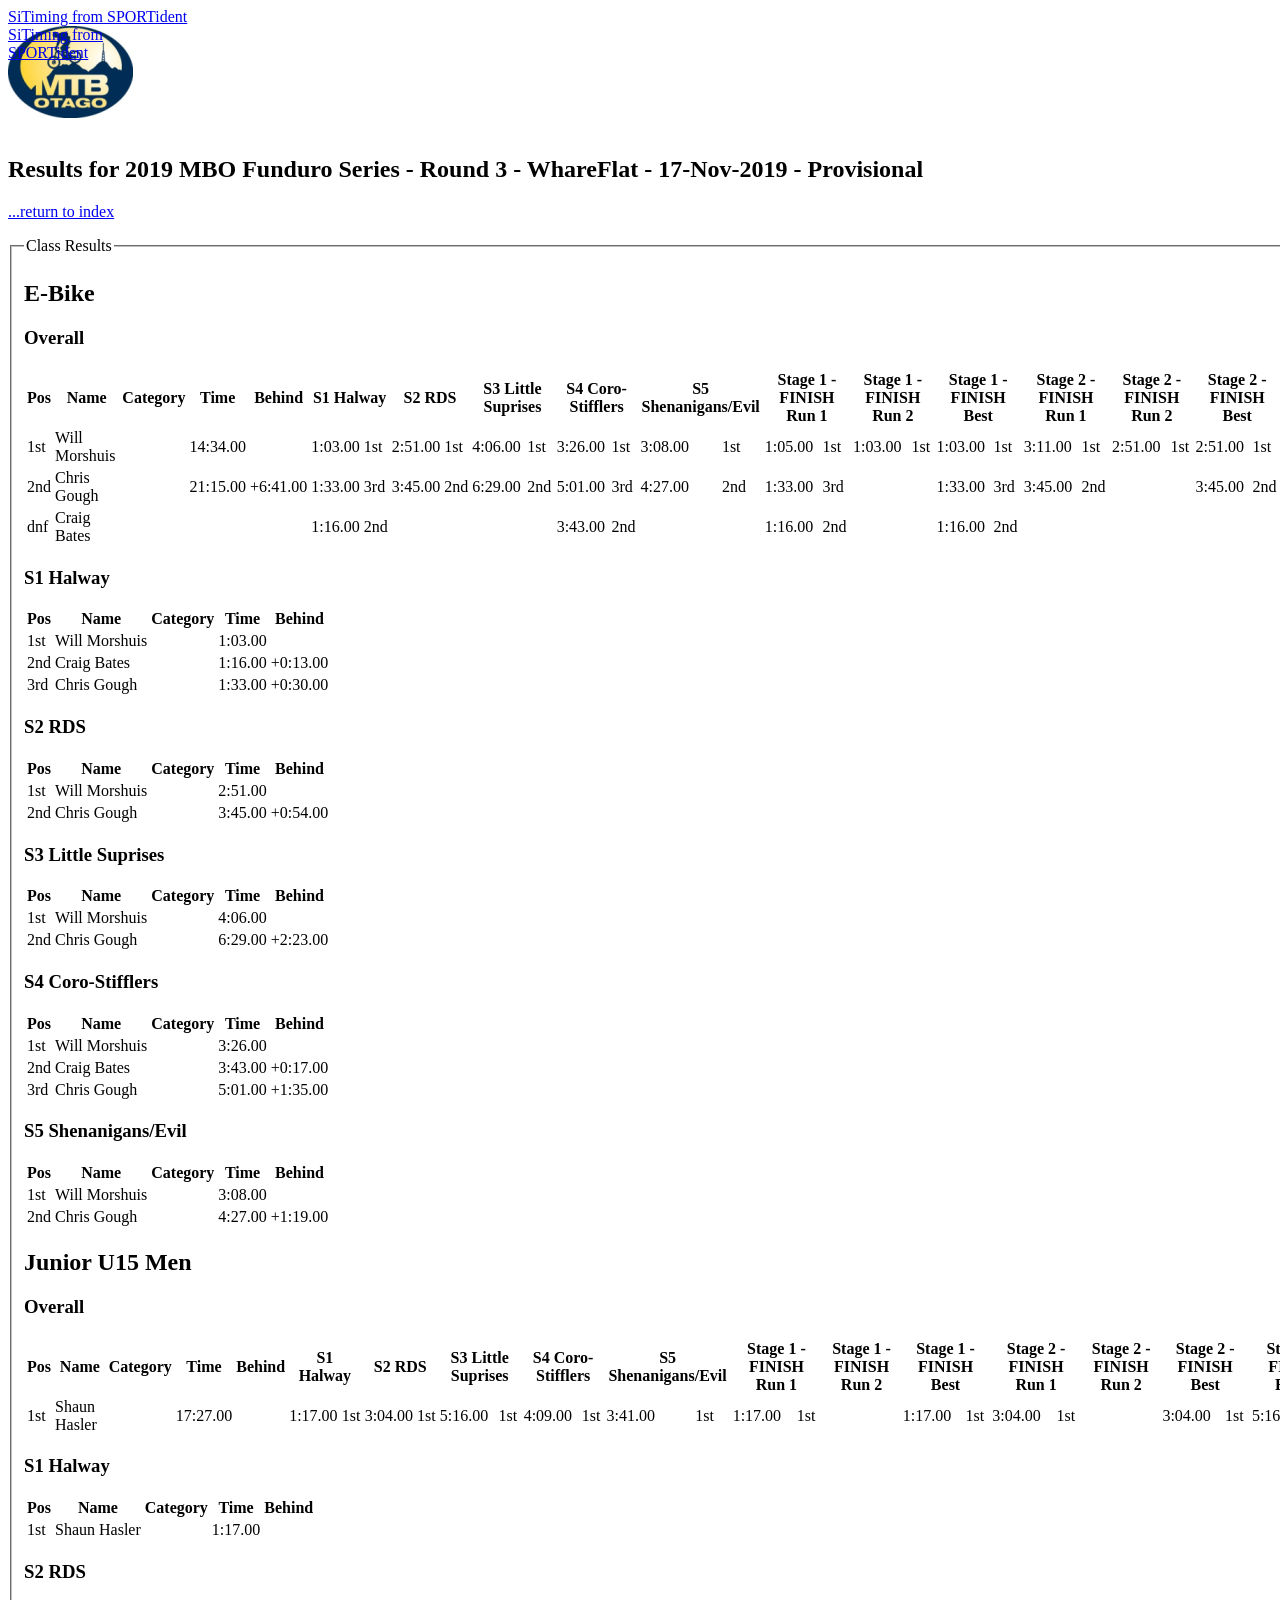
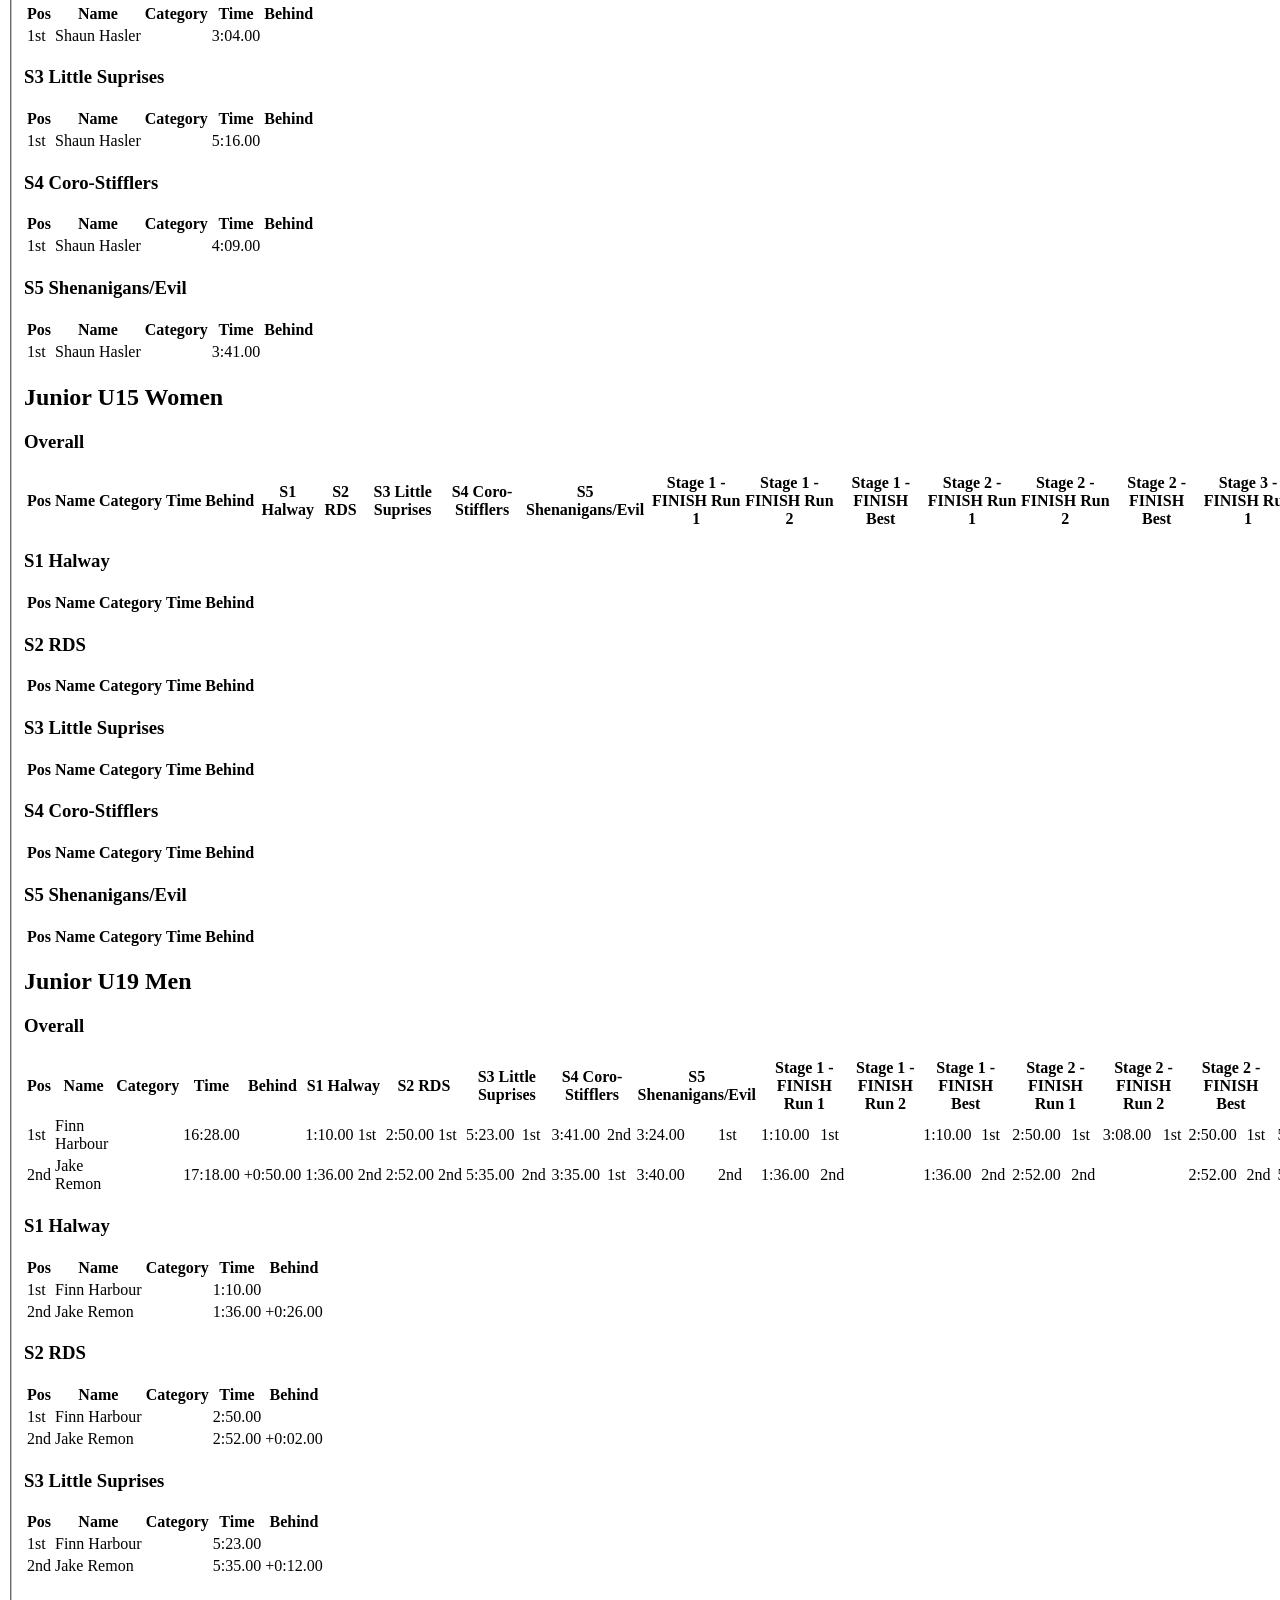
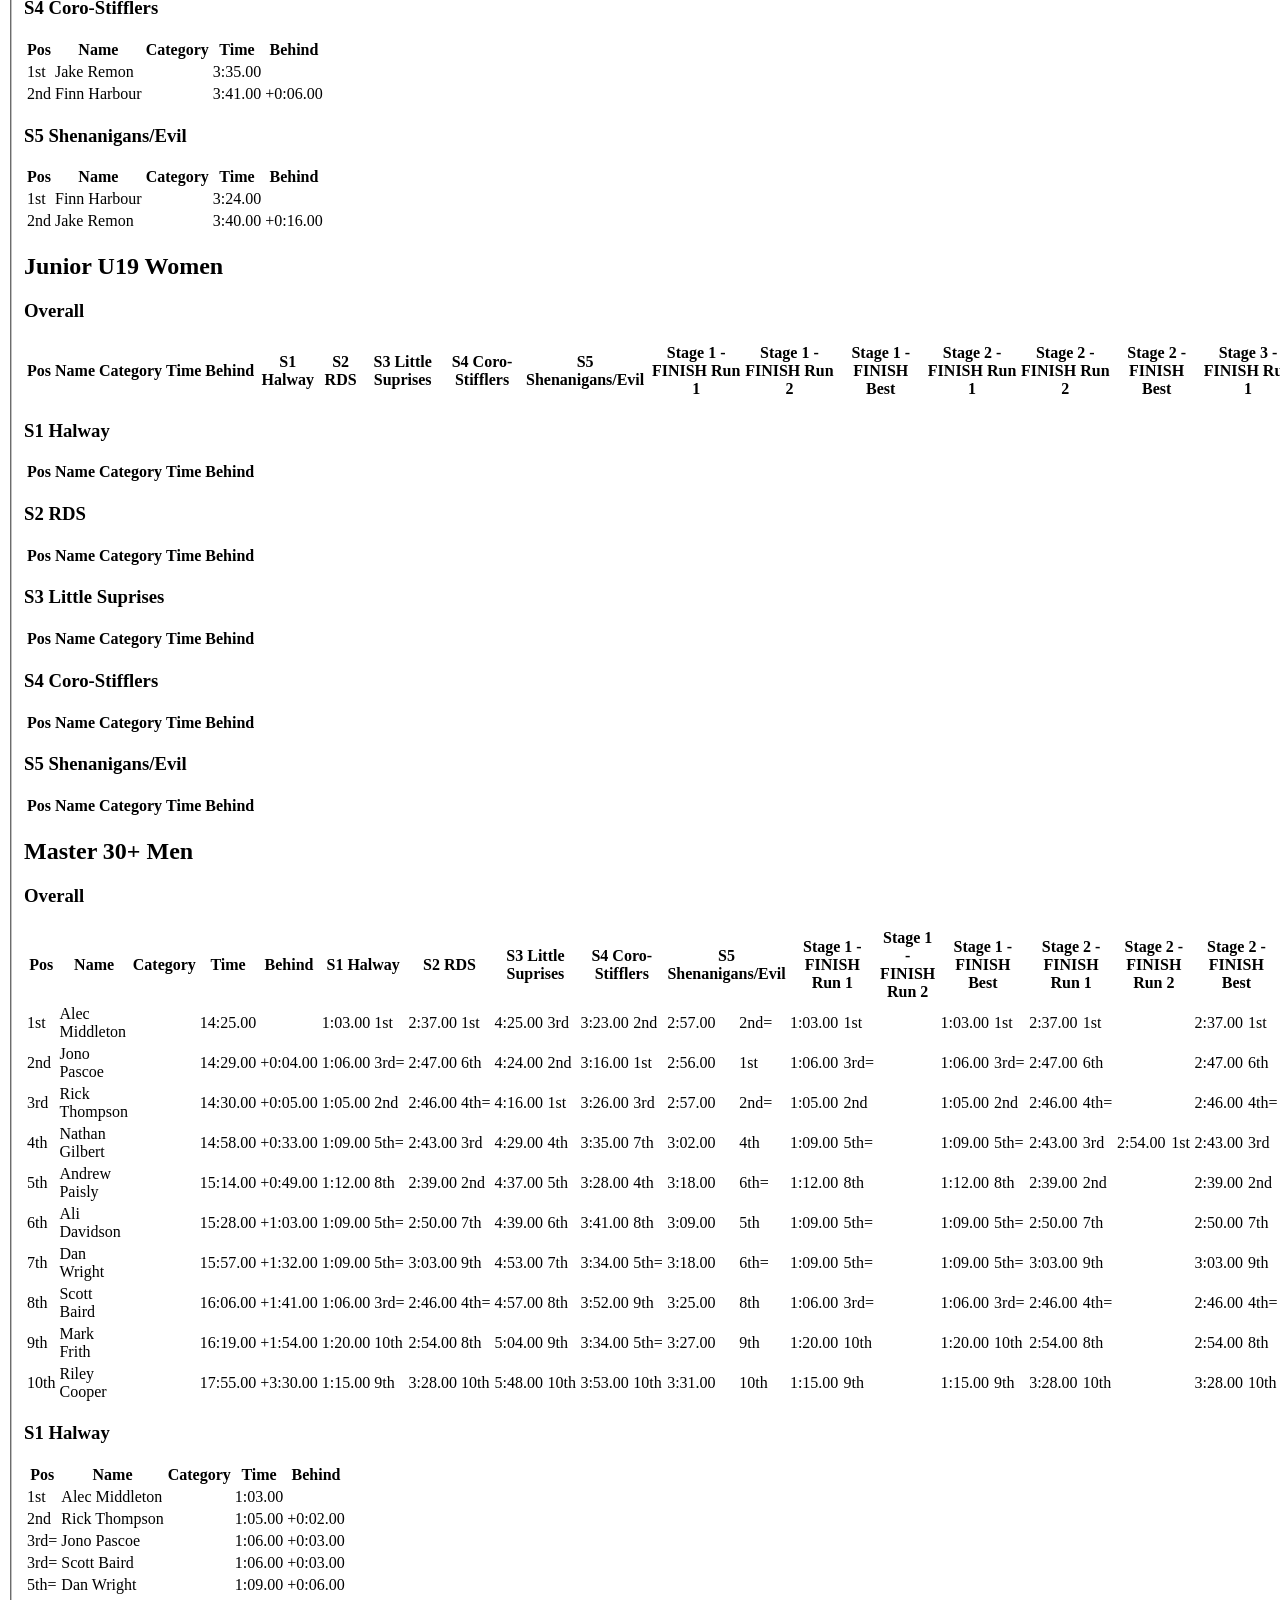
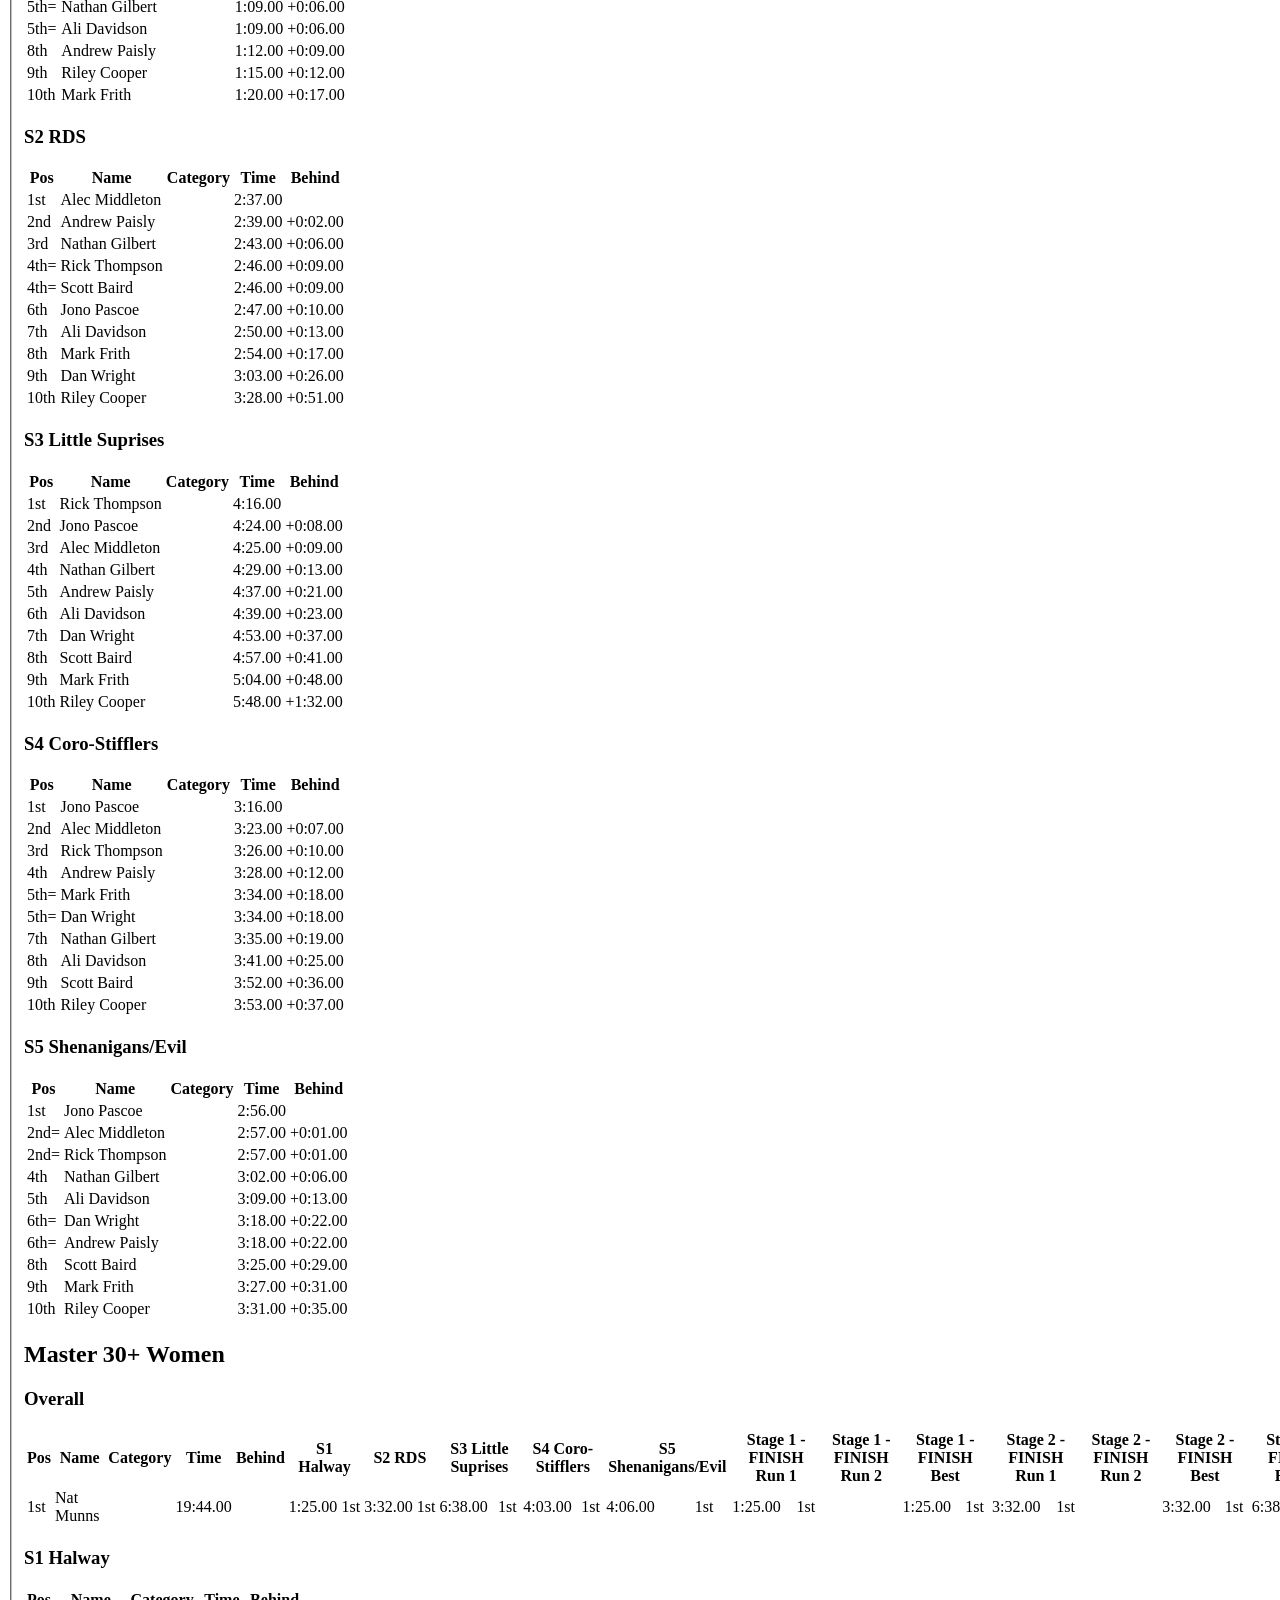
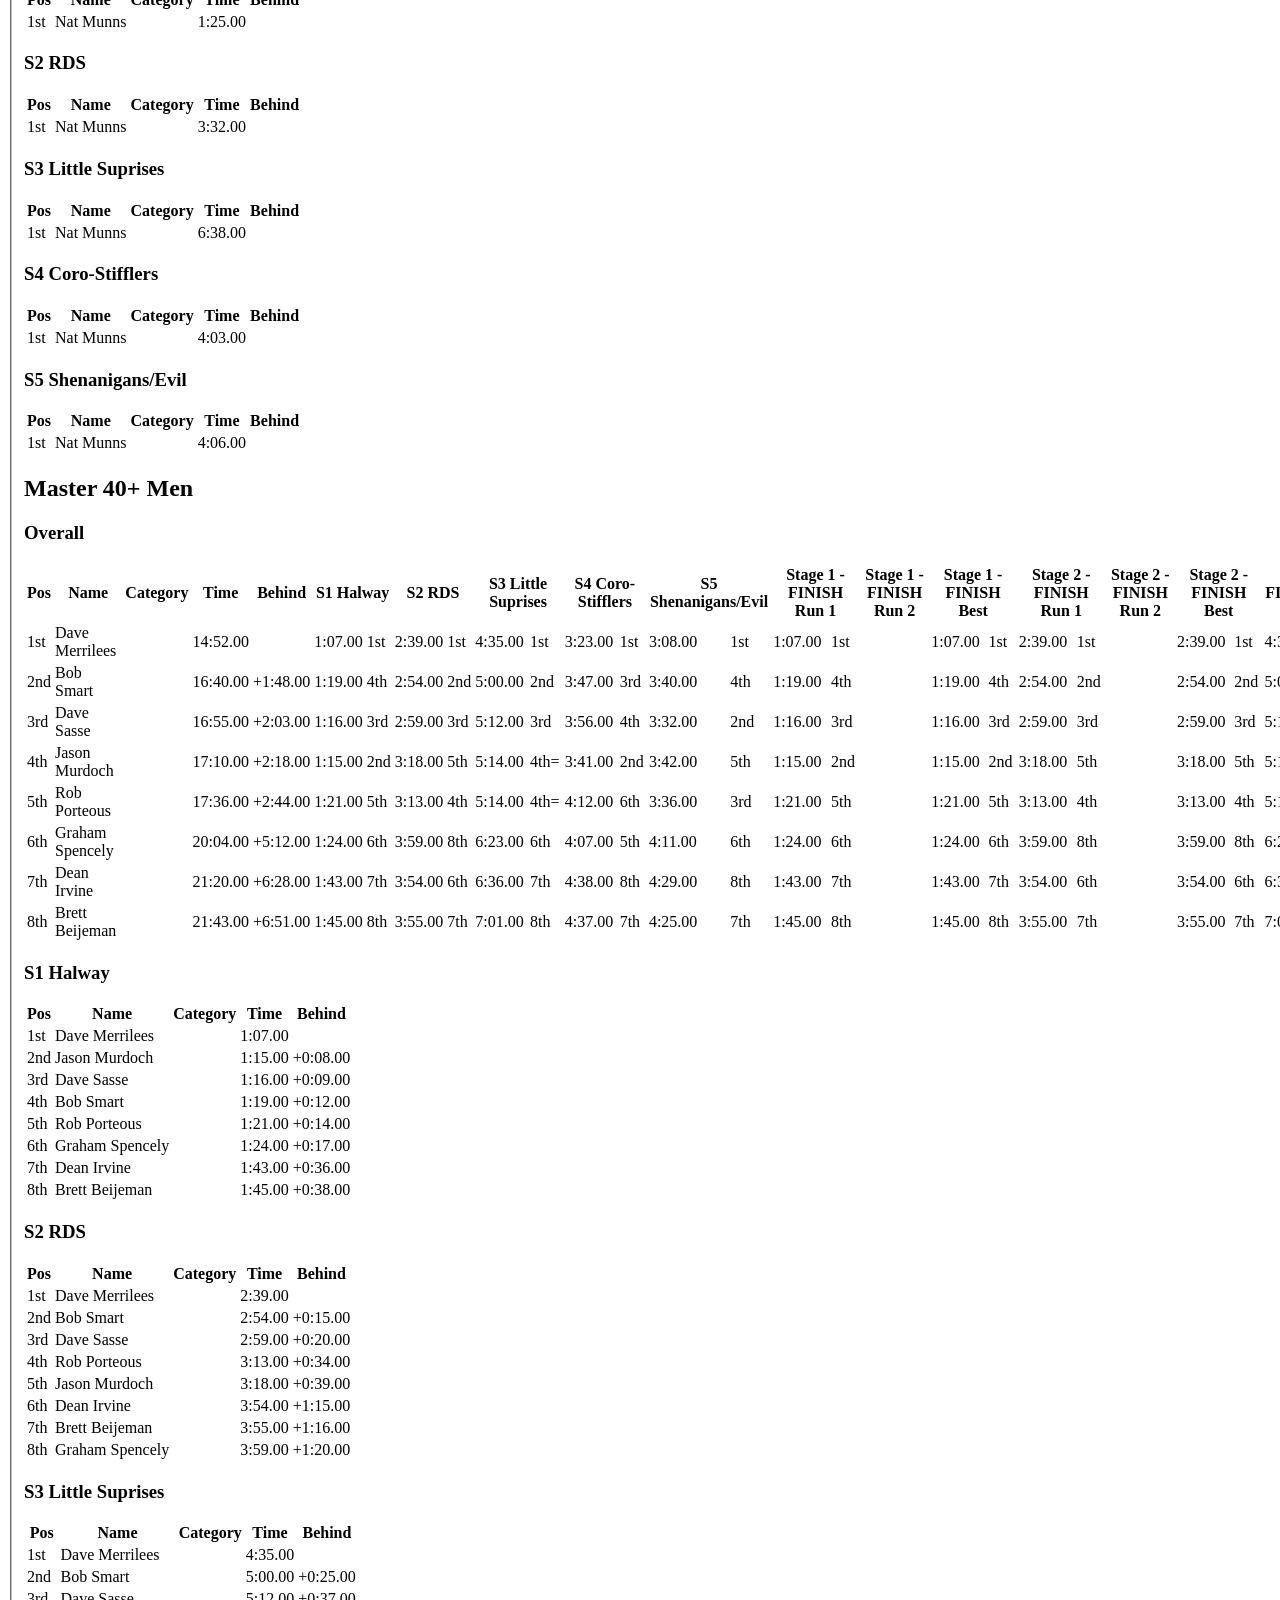
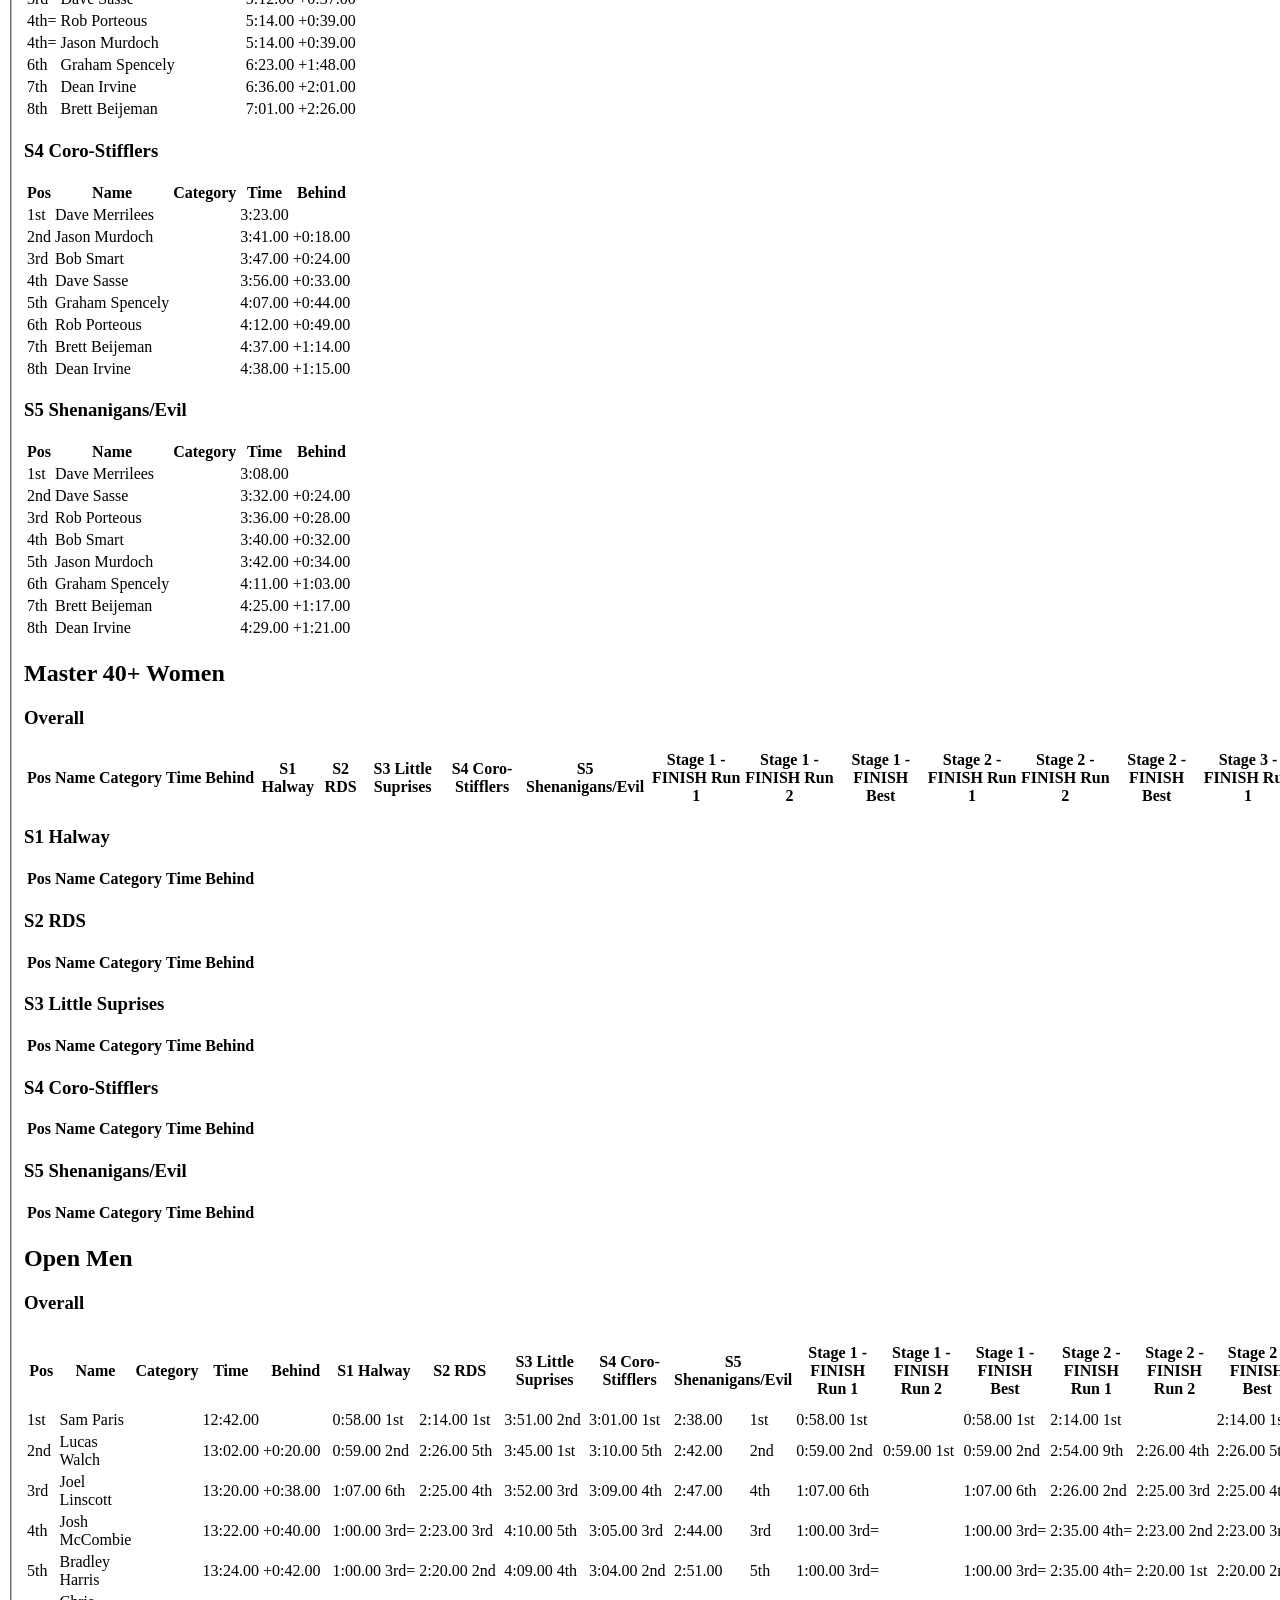
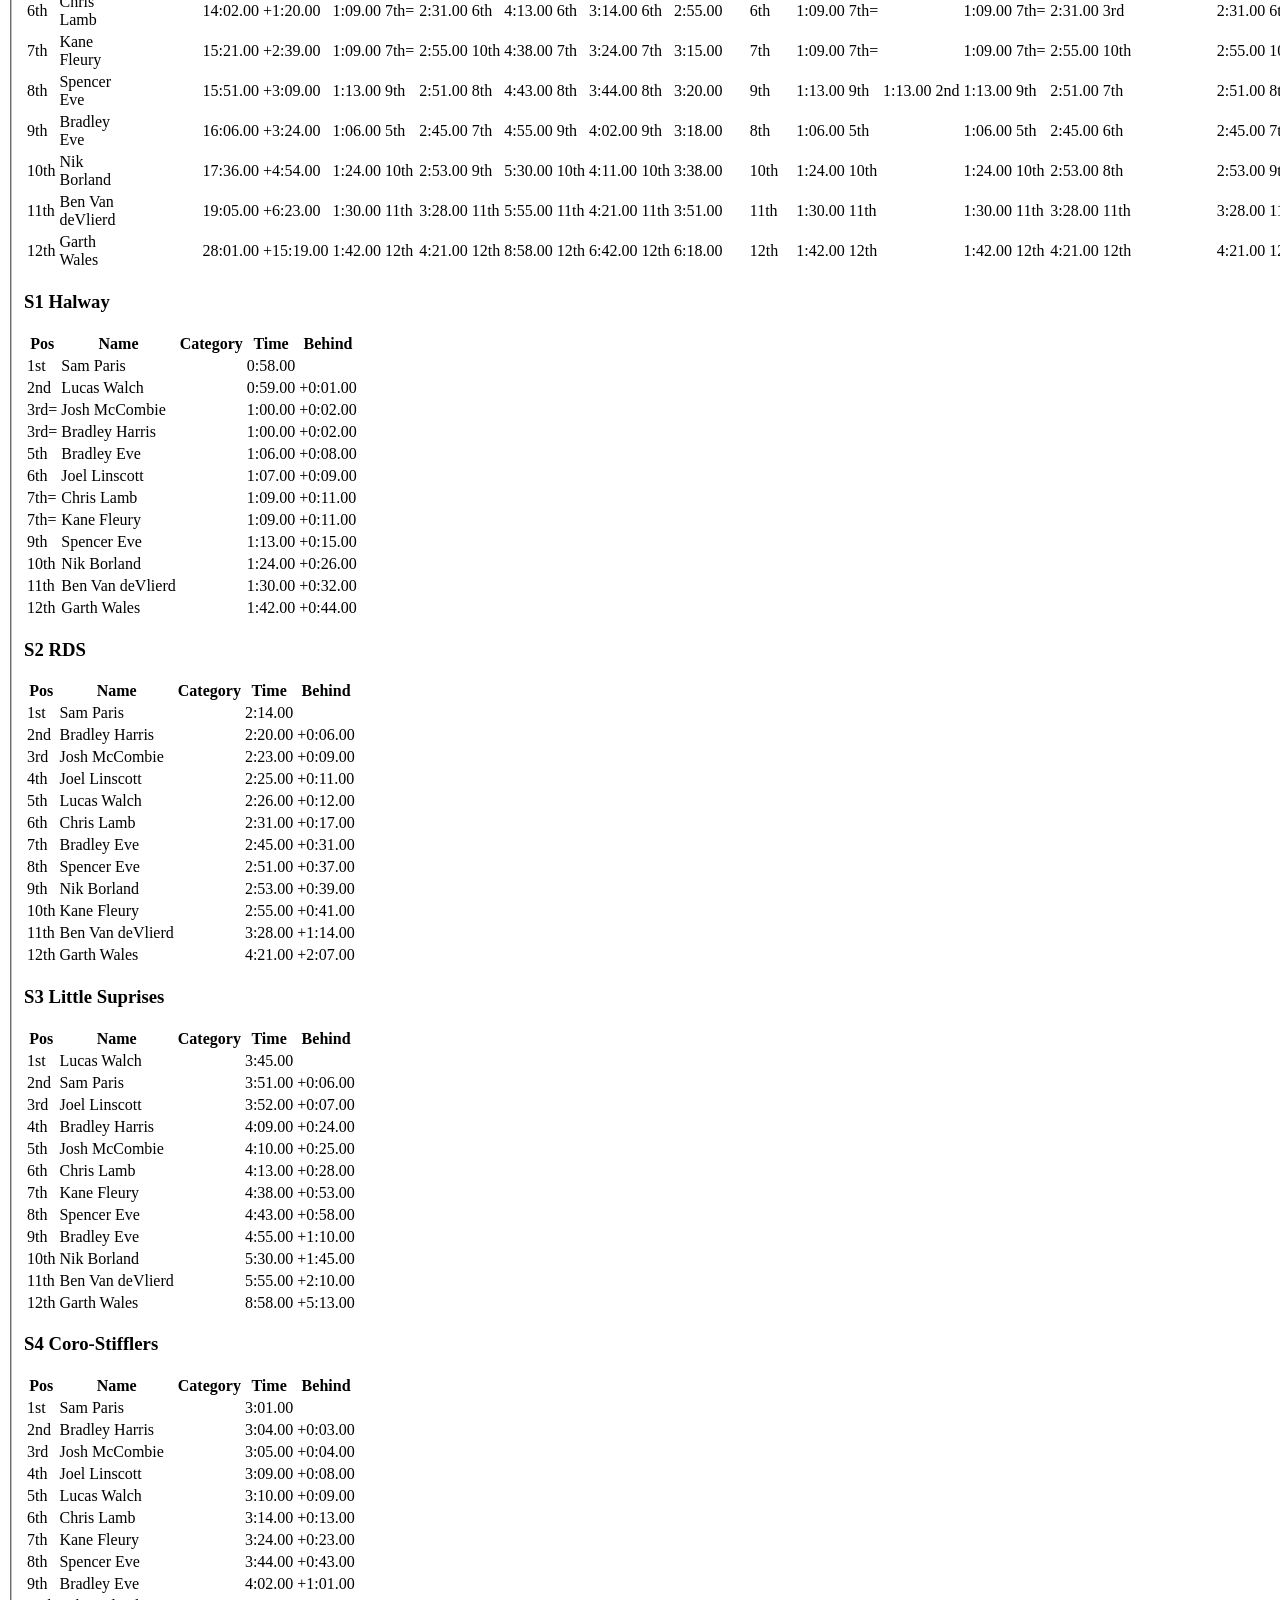
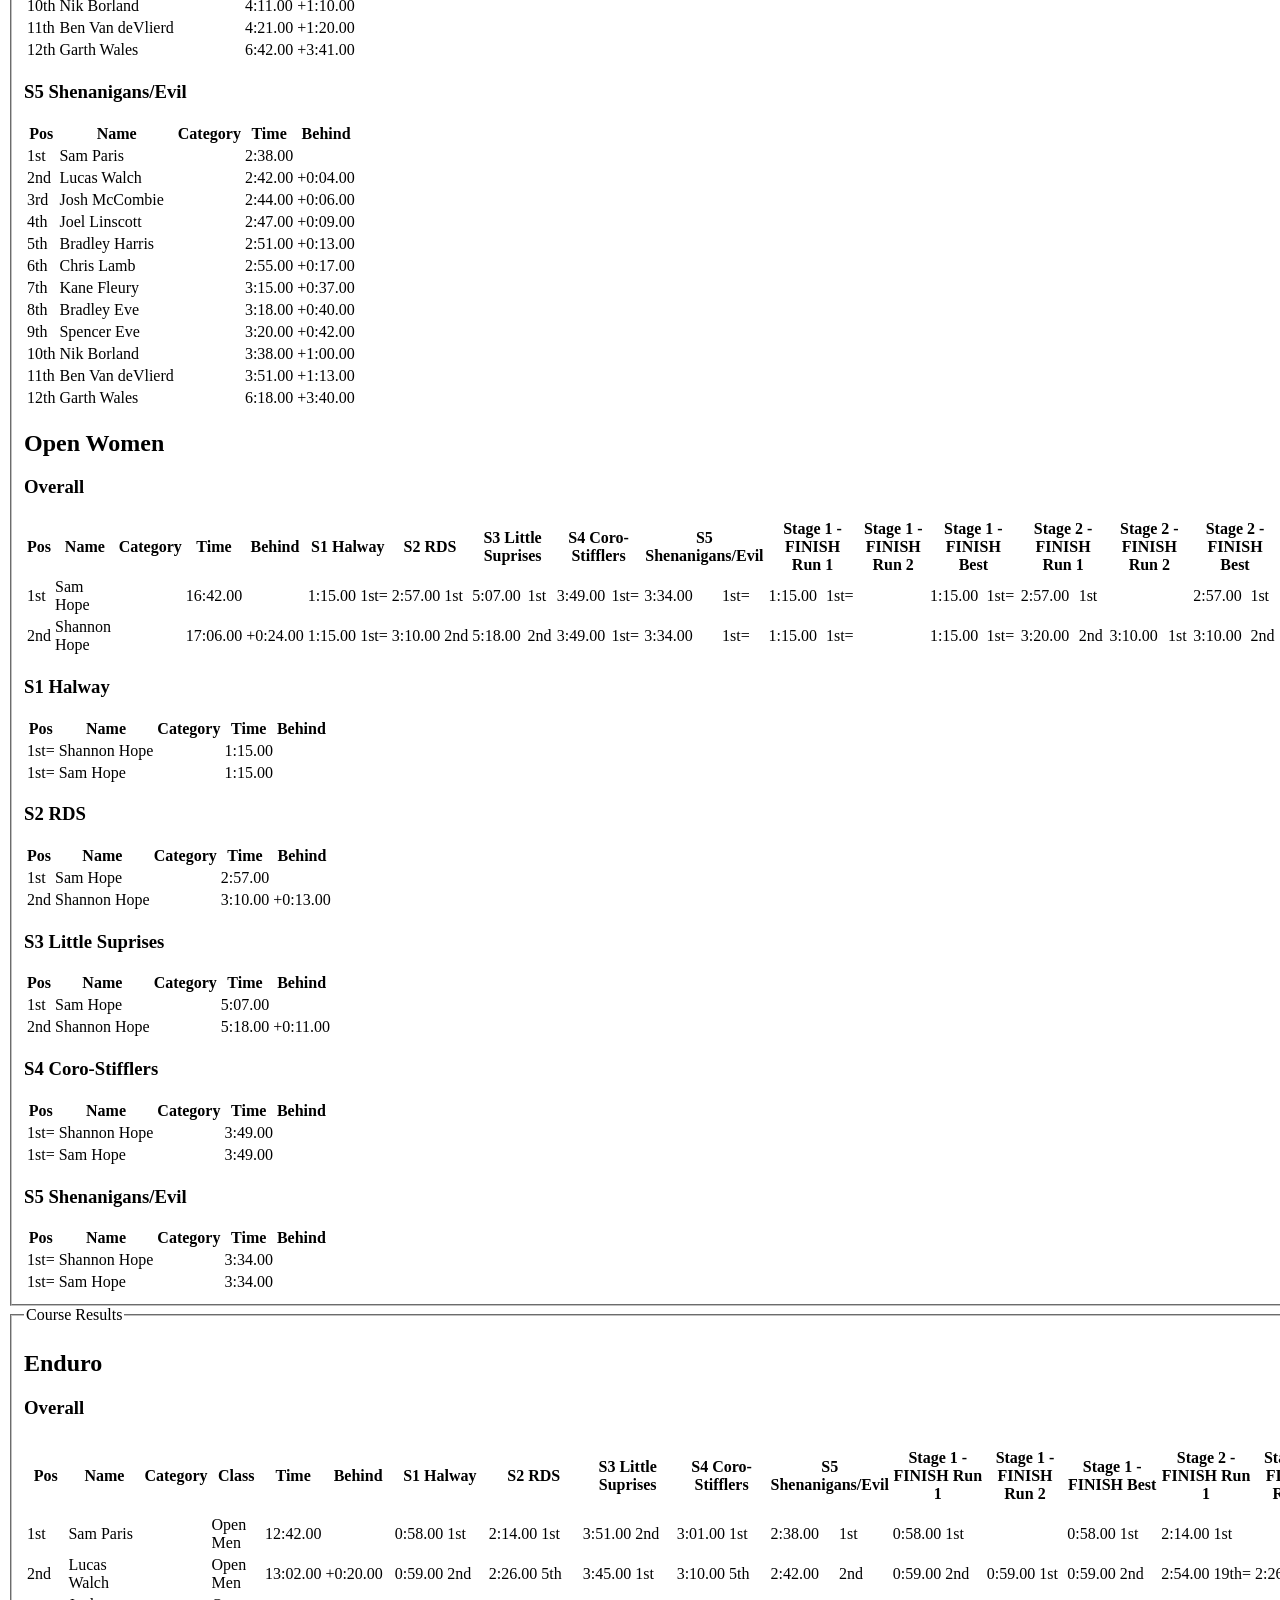
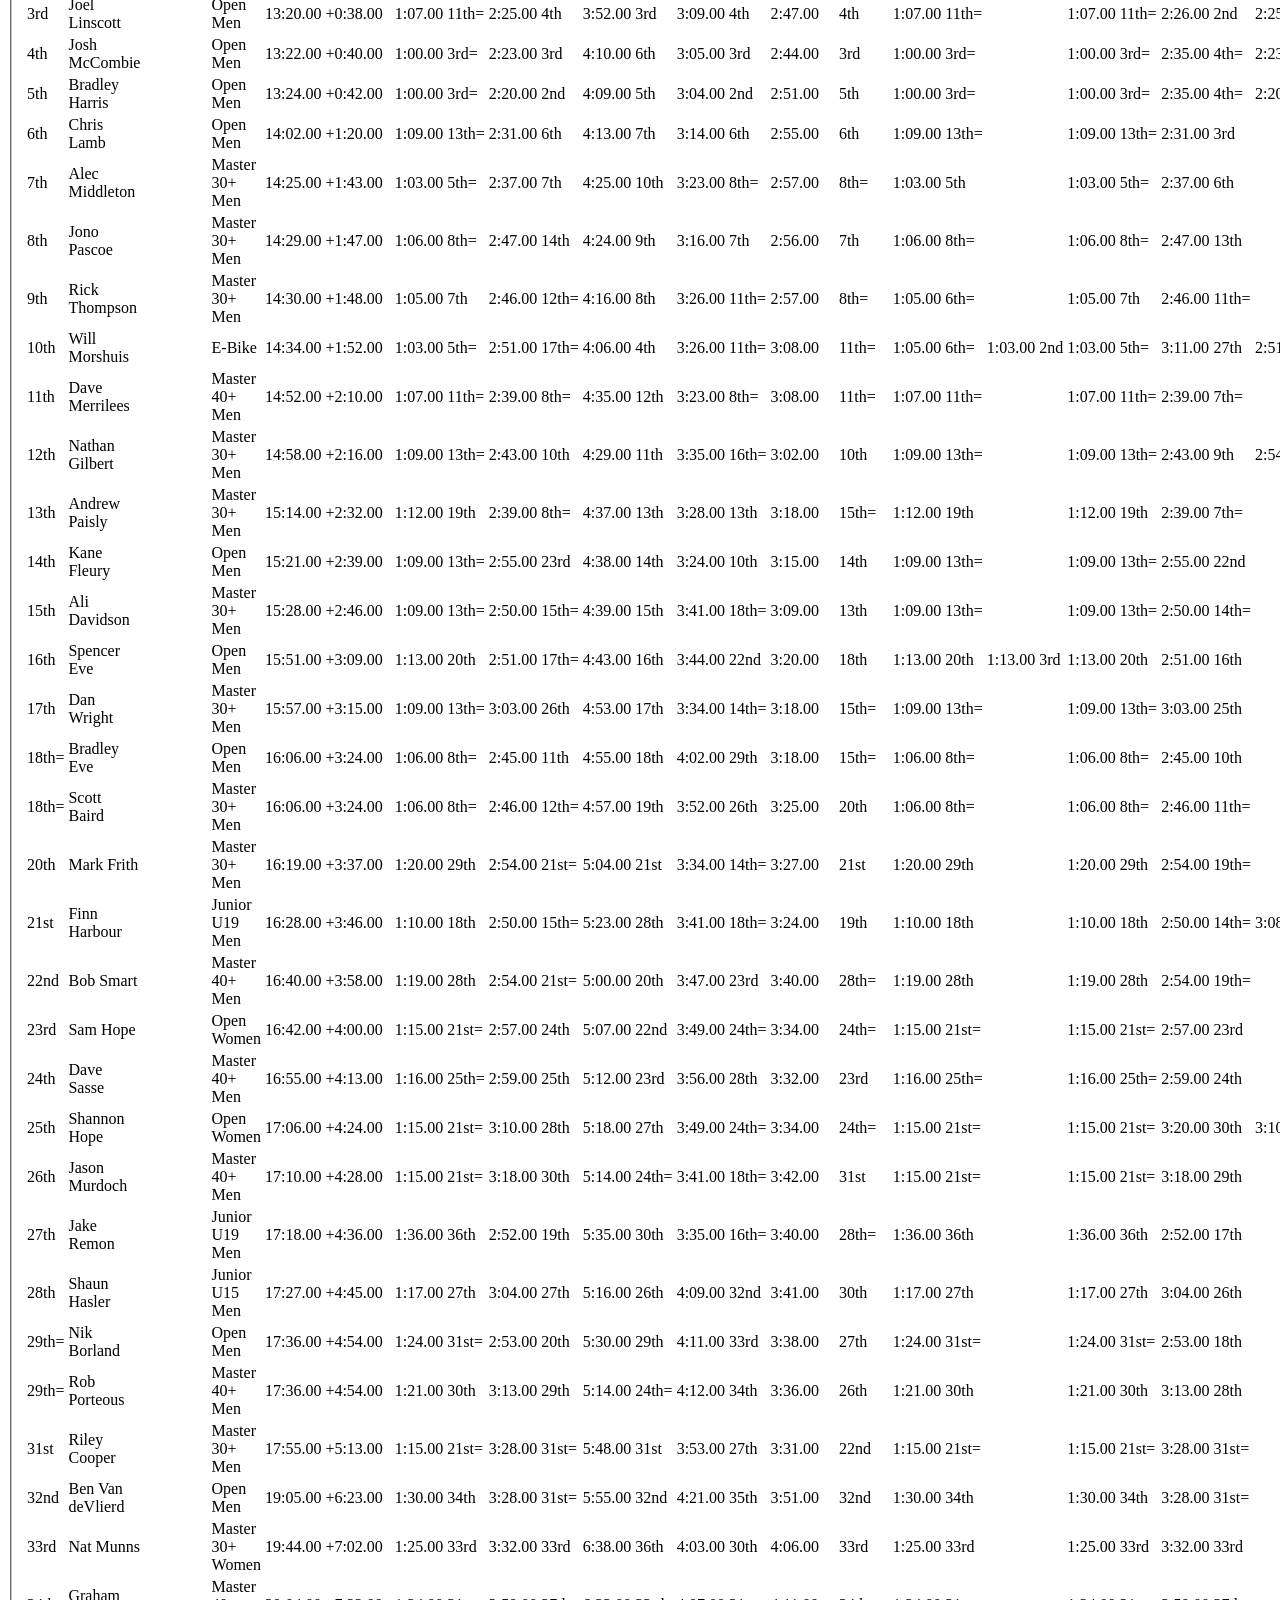
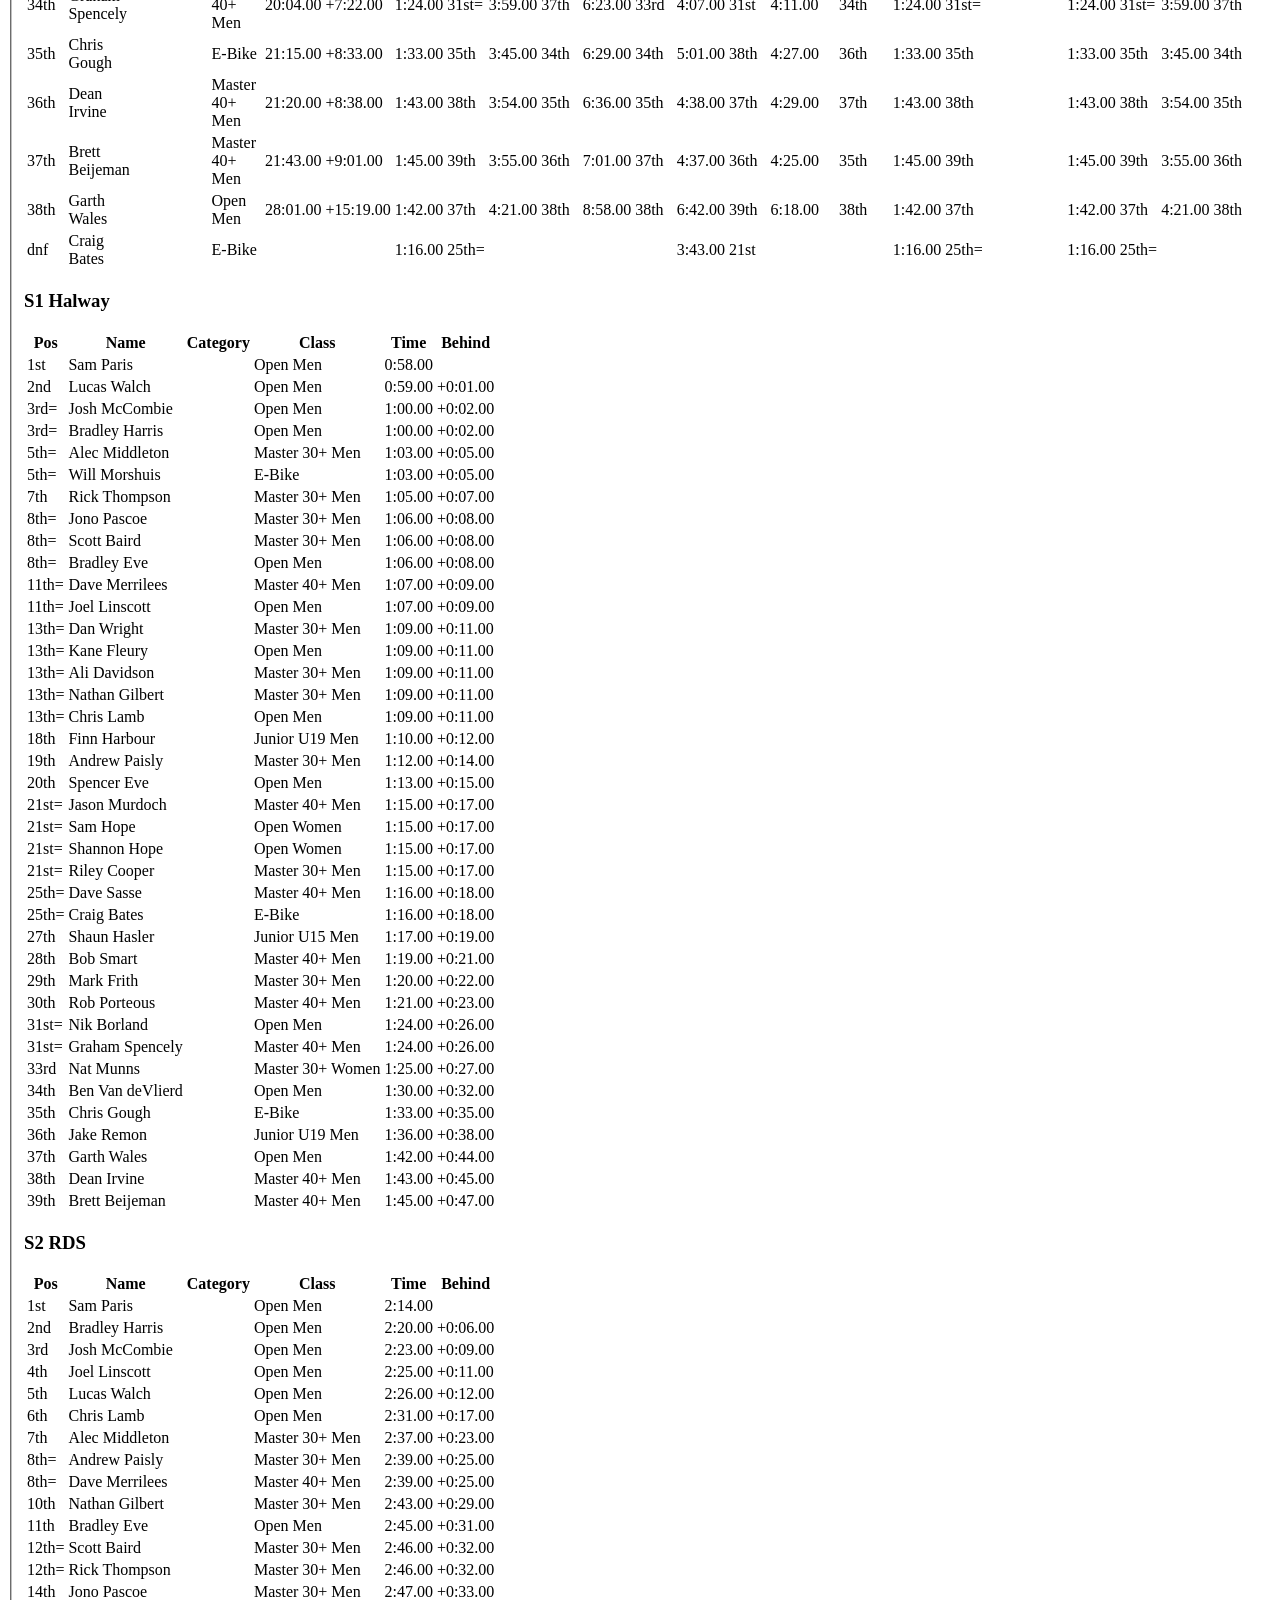
<file: 2019/Funduro/round-3/index.html>
﻿<!DOCTYPE html>
<html lang="en">
	<head>
		<meta charset="utf-8">
		<meta http-equiv="Content-Type" content="text/html">
		<meta http-equiv="CACHE-CONTROL" content="NO-CACHE">
		<meta http-equiv="Expires" content="-1">
		<meta name="viewport" content="width=device-width, initial-scale=1.0">
		<title>Results for 2019 MBO Funduro Series - Round 3 - WhareFlat - 17-Nov-2019 - Provisional</title>
		<link href="https://www.sportident.co.uk/sitiming/skins/v1/standard.css" rel="stylesheet" type="text/css">
		<link href="https://www.sportident.co.uk/sitiming/skins/v1/sitiming.css" rel="stylesheet" type="text/css">
		<link href="https://mb-otago.github.io/Event-Results/resources/logo.css" rel="stylesheet" type="text/css">
	</head>
	<body>
		<div id="container" class="full">
			<div id="header">
				<div id="header_left"></div>
				<div id="header_right">
					<div>
						<a href="http://www.sportident.co.uk" title="SiTiming from SPORTident" id="logo_header">
							<span>SiTiming from SPORTident</span>
						</a>
					</div>
				</div>
				<div class="clear"></div>
			</div>
			<div id="container_b">
				<div id="container_bp">
					<a href="http://www.sportident.co.uk" title="SiTiming from SPORTident" id="logo">
						<span>SiTiming from SPORTident</span>
					</a>
					<h2>Results for 2019 MBO Funduro Series - Round 3 - WhareFlat - 17-Nov-2019 - Provisional</h2>
					<p class="resultsblock-info">
						<a href="https://mb-otago.github.io/Event-Results/2019/Funduro">...return to index</a>
					</p>										
					<fieldset>
						<legend>Class Results</legend>
						<div class="resultsblock">
							<div class="resultsblock-title">
								<h2>E-Bike</h2>
							</div>
							<div class="submenu">
								<ul></ul>
								<div class="clear"></div>
							</div>
							<h3>Overall</h3>
							<p class="resultsblock-info"></p>
							<table id="control_1" class="data_wide">
								<thead>
									<tr>
										<th class="left">Pos</th>
										<th class="left">Name</th>
										<th class="centre">Category</th>
										<th class="right">Time</th>
										<th class="right">Behind</th>
										<th class="centre" colspan="2">S1 Halway</th>
										<th class="centre" colspan="2">S2 RDS</th>
										<th class="centre" colspan="2">S3 Little Suprises</th>
										<th class="centre" colspan="2">S4 Coro-Stifflers</th>
										<th class="centre" colspan="2">S5 Shenanigans/Evil</th>
										<th class="centre" colspan="2">Stage 1 - FINISH Run 1</th>
										<th class="centre" colspan="2">Stage 1 - FINISH Run 2</th>
										<th class="centre" colspan="2">Stage 1 - FINISH Best</th>
										<th class="centre" colspan="2">Stage 2 - FINISH Run 1</th>
										<th class="centre" colspan="2">Stage 2 - FINISH Run 2</th>
										<th class="centre" colspan="2">Stage 2 - FINISH Best</th>
										<th class="centre" colspan="2">Stage 3 - FINISH Run 1</th>
										<th class="centre" colspan="2">Stage 3 - FINISH Run 2</th>
										<th class="centre" colspan="2">Stage 3 - FINISH Best</th>
										<th class="centre" colspan="2">Stage 4 - FINISH Run 1</th>
										<th class="centre" colspan="2">Stage 4 - FINISH Run 2</th>
										<th class="centre" colspan="2">Stage 4 - FINISH Best</th>
										<th class="centre" colspan="2">Stage 5 - FINISH Run 1</th>
										<th class="centre" colspan="2">Stage 5 - FINISH Run 2</th>
										<th class="centre" colspan="2">Stage 5 - FINISH Best</th>
									</tr>
								</thead>
								<tbody>
									<tr>
										<td class="left wrap">1st</td>
										<td class="left">Will Morshuis</td>
										<td class="centre">&nbsp;</td>
										<td class="right">14:34.00</td>
										<td class="right">&nbsp;</td>
										<td class="right fastest">1:03.00</td>
										<td class="left fastest">1st</td>
										<td class="right fastest">2:51.00</td>
										<td class="left fastest">1st</td>
										<td class="right fastest">4:06.00</td>
										<td class="left fastest">1st</td>
										<td class="right fastest">3:26.00</td>
										<td class="left fastest">1st</td>
										<td class="right fastest">3:08.00</td>
										<td class="left fastest">1st</td>
										<td class="discarded right fastest">1:05.00</td>
										<td class="discarded left fastest">1st</td>
										<td class="right fastest">1:03.00</td>
										<td class="left fastest">1st</td>
										<td class="right fastest">1:03.00</td>
										<td class="left fastest lastcol">1st</td>
										<td class="discarded right fastest">3:11.00</td>
										<td class="discarded left fastest">1st</td>
										<td class="right fastest">2:51.00</td>
										<td class="left fastest">1st</td>
										<td class="right fastest">2:51.00</td>
										<td class="left fastest lastcol">1st</td>
										<td class="right fastest">4:06.00</td>
										<td class="left fastest">1st</td>
										<td class="discarded right fastest">4:08.00</td>
										<td class="discarded left fastest">1st</td>
										<td class="right fastest">4:06.00</td>
										<td class="left fastest lastcol">1st</td>
										<td class="right fastest">3:26.00</td>
										<td class="left fastest">1st</td>
										<td>&nbsp;</td>
										<td>&nbsp;</td>
										<td class="right fastest">3:26.00</td>
										<td class="left fastest lastcol">1st</td>
										<td class="right fastest">3:08.00</td>
										<td class="left fastest">1st</td>
										<td>&nbsp;</td>
										<td>&nbsp;</td>
										<td class="right fastest">3:08.00</td>
										<td class="left fastest">1st</td>
									</tr>
									<tr>
										<td class="left wrap">2nd</td>
										<td class="left">Chris Gough</td>
										<td class="centre">&nbsp;</td>
										<td class="right">21:15.00</td>
										<td class="right">+6:41.00</td>
										<td class="right">1:33.00</td>
										<td class="left">3rd</td>
										<td class="right">3:45.00</td>
										<td class="left">2nd</td>
										<td class="right">6:29.00</td>
										<td class="left">2nd</td>
										<td class="right">5:01.00</td>
										<td class="left">3rd</td>
										<td class="right">4:27.00</td>
										<td class="left">2nd</td>
										<td class="right">1:33.00</td>
										<td class="left">3rd</td>
										<td>&nbsp;</td>
										<td>&nbsp;</td>
										<td class="right">1:33.00</td>
										<td class="left lastcol">3rd</td>
										<td class="right">3:45.00</td>
										<td class="left">2nd</td>
										<td>&nbsp;</td>
										<td>&nbsp;</td>
										<td class="right">3:45.00</td>
										<td class="left lastcol">2nd</td>
										<td class="right">6:29.00</td>
										<td class="left">2nd</td>
										<td>&nbsp;</td>
										<td>&nbsp;</td>
										<td class="right">6:29.00</td>
										<td class="left lastcol">2nd</td>
										<td class="right">5:01.00</td>
										<td class="left">3rd</td>
										<td>&nbsp;</td>
										<td>&nbsp;</td>
										<td class="right">5:01.00</td>
										<td class="left lastcol">3rd</td>
										<td class="right">4:27.00</td>
										<td class="left">2nd</td>
										<td>&nbsp;</td>
										<td>&nbsp;</td>
										<td class="right">4:27.00</td>
										<td class="left">2nd</td>
									</tr>
									<tr>
										<td class="left wrap">dnf</td>
										<td class="left">Craig Bates</td>
										<td class="centre">&nbsp;</td>
										<td class="right">&nbsp;</td>
										<td class="right">&nbsp;</td>
										<td class="right">1:16.00</td>
										<td class="left">2nd</td>
										<td>&nbsp;</td>
										<td>&nbsp;</td>
										<td>&nbsp;</td>
										<td>&nbsp;</td>
										<td class="right">3:43.00</td>
										<td class="left">2nd</td>
										<td>&nbsp;</td>
										<td>&nbsp;</td>
										<td class="right">1:16.00</td>
										<td class="left">2nd</td>
										<td>&nbsp;</td>
										<td>&nbsp;</td>
										<td class="right">1:16.00</td>
										<td class="left lastcol">2nd</td>
										<td>&nbsp;</td>
										<td>&nbsp;</td>
										<td>&nbsp;</td>
										<td>&nbsp;</td>
										<td>&nbsp;</td>
										<td class="lastcol">&nbsp;</td>
										<td>&nbsp;</td>
										<td>&nbsp;</td>
										<td>&nbsp;</td>
										<td>&nbsp;</td>
										<td>&nbsp;</td>
										<td class="lastcol">&nbsp;</td>
										<td class="right">3:43.00</td>
										<td class="left">2nd</td>
										<td>&nbsp;</td>
										<td>&nbsp;</td>
										<td class="right">3:43.00</td>
										<td class="left lastcol">2nd</td>
										<td>&nbsp;</td>
										<td>&nbsp;</td>
										<td>&nbsp;</td>
										<td>&nbsp;</td>
										<td>&nbsp;</td>
										<td>&nbsp;</td>
									</tr>
								</tbody>
							</table>
							<h3>S1 Halway</h3>
							<p class="resultsblock-info"></p>
							<table id="control_2" class="data_wide">
								<thead>
									<tr>
										<th class="left">Pos</th>
										<th class="left">Name</th>
										<th class="centre">Category</th>
										<th class="right">Time</th>
										<th class="right">Behind</th>
									</tr>
								</thead>
								<tbody>
									<tr>
										<td class="left wrap">1st</td>
										<td class="left">Will Morshuis</td>
										<td class="centre">&nbsp;</td>
										<td class="right right">1:03.00</td>
										<td class="right">&nbsp;</td>
									</tr>
									<tr>
										<td class="left wrap">2nd</td>
										<td class="left">Craig Bates</td>
										<td class="centre">&nbsp;</td>
										<td class="right right">1:16.00</td>
										<td class="right">+0:13.00</td>
									</tr>
									<tr>
										<td class="left wrap">3rd</td>
										<td class="left">Chris Gough</td>
										<td class="centre">&nbsp;</td>
										<td class="right right">1:33.00</td>
										<td class="right">+0:30.00</td>
									</tr>
								</tbody>
							</table>
							<h3>S2 RDS</h3>
							<p class="resultsblock-info"></p>
							<table id="control_3" class="data_wide">
								<thead>
									<tr>
										<th class="left">Pos</th>
										<th class="left">Name</th>
										<th class="centre">Category</th>
										<th class="right">Time</th>
										<th class="right">Behind</th>
									</tr>
								</thead>
								<tbody>
									<tr>
										<td class="left wrap">1st</td>
										<td class="left">Will Morshuis</td>
										<td class="centre">&nbsp;</td>
										<td class="right right">2:51.00</td>
										<td class="right">&nbsp;</td>
									</tr>
									<tr>
										<td class="left wrap">2nd</td>
										<td class="left">Chris Gough</td>
										<td class="centre">&nbsp;</td>
										<td class="right right">3:45.00</td>
										<td class="right">+0:54.00</td>
									</tr>
								</tbody>
							</table>
							<h3>S3 Little Suprises</h3>
							<p class="resultsblock-info"></p>
							<table id="control_4" class="data_wide">
								<thead>
									<tr>
										<th class="left">Pos</th>
										<th class="left">Name</th>
										<th class="centre">Category</th>
										<th class="right">Time</th>
										<th class="right">Behind</th>
									</tr>
								</thead>
								<tbody>
									<tr>
										<td class="left wrap">1st</td>
										<td class="left">Will Morshuis</td>
										<td class="centre">&nbsp;</td>
										<td class="right right">4:06.00</td>
										<td class="right">&nbsp;</td>
									</tr>
									<tr>
										<td class="left wrap">2nd</td>
										<td class="left">Chris Gough</td>
										<td class="centre">&nbsp;</td>
										<td class="right right">6:29.00</td>
										<td class="right">+2:23.00</td>
									</tr>
								</tbody>
							</table>
							<h3>S4 Coro-Stifflers</h3>
							<p class="resultsblock-info"></p>
							<table id="control_5" class="data_wide">
								<thead>
									<tr>
										<th class="left">Pos</th>
										<th class="left">Name</th>
										<th class="centre">Category</th>
										<th class="right">Time</th>
										<th class="right">Behind</th>
									</tr>
								</thead>
								<tbody>
									<tr>
										<td class="left wrap">1st</td>
										<td class="left">Will Morshuis</td>
										<td class="centre">&nbsp;</td>
										<td class="right right">3:26.00</td>
										<td class="right">&nbsp;</td>
									</tr>
									<tr>
										<td class="left wrap">2nd</td>
										<td class="left">Craig Bates</td>
										<td class="centre">&nbsp;</td>
										<td class="right right">3:43.00</td>
										<td class="right">+0:17.00</td>
									</tr>
									<tr>
										<td class="left wrap">3rd</td>
										<td class="left">Chris Gough</td>
										<td class="centre">&nbsp;</td>
										<td class="right right">5:01.00</td>
										<td class="right">+1:35.00</td>
									</tr>
								</tbody>
							</table>
							<h3>S5 Shenanigans/Evil</h3>
							<p class="resultsblock-info"></p>
							<table id="control_6" class="data_wide">
								<thead>
									<tr>
										<th class="left">Pos</th>
										<th class="left">Name</th>
										<th class="centre">Category</th>
										<th class="right">Time</th>
										<th class="right">Behind</th>
									</tr>
								</thead>
								<tbody>
									<tr>
										<td class="left wrap">1st</td>
										<td class="left">Will Morshuis</td>
										<td class="centre">&nbsp;</td>
										<td class="right right">3:08.00</td>
										<td class="right">&nbsp;</td>
									</tr>
									<tr>
										<td class="left wrap">2nd</td>
										<td class="left">Chris Gough</td>
										<td class="centre">&nbsp;</td>
										<td class="right right">4:27.00</td>
										<td class="right">+1:19.00</td>
									</tr>
								</tbody>
							</table>
						</div>
						<div class="resultsblock">
							<div class="resultsblock-title">
								<h2>Junior U15 Men</h2>
							</div>
							<div class="submenu">
								<ul></ul>
								<div class="clear"></div>
							</div>
							<h3>Overall</h3>
							<p class="resultsblock-info"></p>
							<table id="control_7" class="data_wide">
								<thead>
									<tr>
										<th class="left">Pos</th>
										<th class="left">Name</th>
										<th class="centre">Category</th>
										<th class="right">Time</th>
										<th class="right">Behind</th>
										<th class="centre" colspan="2">S1 Halway</th>
										<th class="centre" colspan="2">S2 RDS</th>
										<th class="centre" colspan="2">S3 Little Suprises</th>
										<th class="centre" colspan="2">S4 Coro-Stifflers</th>
										<th class="centre" colspan="2">S5 Shenanigans/Evil</th>
										<th class="centre" colspan="2">Stage 1 - FINISH Run 1</th>
										<th class="centre" colspan="2">Stage 1 - FINISH Run 2</th>
										<th class="centre" colspan="2">Stage 1 - FINISH Best</th>
										<th class="centre" colspan="2">Stage 2 - FINISH Run 1</th>
										<th class="centre" colspan="2">Stage 2 - FINISH Run 2</th>
										<th class="centre" colspan="2">Stage 2 - FINISH Best</th>
										<th class="centre" colspan="2">Stage 3 - FINISH Run 1</th>
										<th class="centre" colspan="2">Stage 3 - FINISH Run 2</th>
										<th class="centre" colspan="2">Stage 3 - FINISH Best</th>
										<th class="centre" colspan="2">Stage 4 - FINISH Run 1</th>
										<th class="centre" colspan="2">Stage 4 - FINISH Run 2</th>
										<th class="centre" colspan="2">Stage 4 - FINISH Best</th>
										<th class="centre" colspan="2">Stage 5 - FINISH Run 1</th>
										<th class="centre" colspan="2">Stage 5 - FINISH Run 2</th>
										<th class="centre" colspan="2">Stage 5 - FINISH Best</th>
									</tr>
								</thead>
								<tbody>
									<tr>
										<td class="left wrap">1st</td>
										<td class="left">Shaun Hasler</td>
										<td class="centre">&nbsp;</td>
										<td class="right">17:27.00</td>
										<td class="right">&nbsp;</td>
										<td class="right fastest">1:17.00</td>
										<td class="left fastest">1st</td>
										<td class="right fastest">3:04.00</td>
										<td class="left fastest">1st</td>
										<td class="right fastest">5:16.00</td>
										<td class="left fastest">1st</td>
										<td class="right fastest">4:09.00</td>
										<td class="left fastest">1st</td>
										<td class="right fastest">3:41.00</td>
										<td class="left fastest">1st</td>
										<td class="right fastest">1:17.00</td>
										<td class="left fastest">1st</td>
										<td>&nbsp;</td>
										<td>&nbsp;</td>
										<td class="right fastest">1:17.00</td>
										<td class="left fastest lastcol">1st</td>
										<td class="right fastest">3:04.00</td>
										<td class="left fastest">1st</td>
										<td>&nbsp;</td>
										<td>&nbsp;</td>
										<td class="right fastest">3:04.00</td>
										<td class="left fastest lastcol">1st</td>
										<td class="right fastest">5:16.00</td>
										<td class="left fastest">1st</td>
										<td>&nbsp;</td>
										<td>&nbsp;</td>
										<td class="right fastest">5:16.00</td>
										<td class="left fastest lastcol">1st</td>
										<td class="right fastest">4:09.00</td>
										<td class="left fastest">1st</td>
										<td>&nbsp;</td>
										<td>&nbsp;</td>
										<td class="right fastest">4:09.00</td>
										<td class="left fastest lastcol">1st</td>
										<td class="right fastest">3:41.00</td>
										<td class="left fastest">1st</td>
										<td>&nbsp;</td>
										<td>&nbsp;</td>
										<td class="right fastest">3:41.00</td>
										<td class="left fastest">1st</td>
									</tr>
								</tbody>
							</table>
							<h3>S1 Halway</h3>
							<p class="resultsblock-info"></p>
							<table id="control_8" class="data_wide">
								<thead>
									<tr>
										<th class="left">Pos</th>
										<th class="left">Name</th>
										<th class="centre">Category</th>
										<th class="right">Time</th>
										<th class="right">Behind</th>
									</tr>
								</thead>
								<tbody>
									<tr>
										<td class="left wrap">1st</td>
										<td class="left">Shaun Hasler</td>
										<td class="centre">&nbsp;</td>
										<td class="right right">1:17.00</td>
										<td class="right">&nbsp;</td>
									</tr>
								</tbody>
							</table>
							<h3>S2 RDS</h3>
							<p class="resultsblock-info"></p>
							<table id="control_9" class="data_wide">
								<thead>
									<tr>
										<th class="left">Pos</th>
										<th class="left">Name</th>
										<th class="centre">Category</th>
										<th class="right">Time</th>
										<th class="right">Behind</th>
									</tr>
								</thead>
								<tbody>
									<tr>
										<td class="left wrap">1st</td>
										<td class="left">Shaun Hasler</td>
										<td class="centre">&nbsp;</td>
										<td class="right right">3:04.00</td>
										<td class="right">&nbsp;</td>
									</tr>
								</tbody>
							</table>
							<h3>S3 Little Suprises</h3>
							<p class="resultsblock-info"></p>
							<table id="control_10" class="data_wide">
								<thead>
									<tr>
										<th class="left">Pos</th>
										<th class="left">Name</th>
										<th class="centre">Category</th>
										<th class="right">Time</th>
										<th class="right">Behind</th>
									</tr>
								</thead>
								<tbody>
									<tr>
										<td class="left wrap">1st</td>
										<td class="left">Shaun Hasler</td>
										<td class="centre">&nbsp;</td>
										<td class="right right">5:16.00</td>
										<td class="right">&nbsp;</td>
									</tr>
								</tbody>
							</table>
							<h3>S4 Coro-Stifflers</h3>
							<p class="resultsblock-info"></p>
							<table id="control_11" class="data_wide">
								<thead>
									<tr>
										<th class="left">Pos</th>
										<th class="left">Name</th>
										<th class="centre">Category</th>
										<th class="right">Time</th>
										<th class="right">Behind</th>
									</tr>
								</thead>
								<tbody>
									<tr>
										<td class="left wrap">1st</td>
										<td class="left">Shaun Hasler</td>
										<td class="centre">&nbsp;</td>
										<td class="right right">4:09.00</td>
										<td class="right">&nbsp;</td>
									</tr>
								</tbody>
							</table>
							<h3>S5 Shenanigans/Evil</h3>
							<p class="resultsblock-info"></p>
							<table id="control_12" class="data_wide">
								<thead>
									<tr>
										<th class="left">Pos</th>
										<th class="left">Name</th>
										<th class="centre">Category</th>
										<th class="right">Time</th>
										<th class="right">Behind</th>
									</tr>
								</thead>
								<tbody>
									<tr>
										<td class="left wrap">1st</td>
										<td class="left">Shaun Hasler</td>
										<td class="centre">&nbsp;</td>
										<td class="right right">3:41.00</td>
										<td class="right">&nbsp;</td>
									</tr>
								</tbody>
							</table>
						</div>
						<div class="resultsblock">
							<div class="resultsblock-title">
								<h2>Junior U15 Women</h2>
							</div>
							<div class="submenu">
								<ul></ul>
								<div class="clear"></div>
							</div>
							<h3>Overall</h3>
							<p class="resultsblock-info"></p>
							<table id="control_13" class="data_wide">
								<thead>
									<tr>
										<th class="left">Pos</th>
										<th class="left">Name</th>
										<th class="centre">Category</th>
										<th class="right">Time</th>
										<th class="right">Behind</th>
										<th class="centre" colspan="2">S1 Halway</th>
										<th class="centre" colspan="2">S2 RDS</th>
										<th class="centre" colspan="2">S3 Little Suprises</th>
										<th class="centre" colspan="2">S4 Coro-Stifflers</th>
										<th class="centre" colspan="2">S5 Shenanigans/Evil</th>
										<th class="centre" colspan="2">Stage 1 - FINISH Run 1</th>
										<th class="centre" colspan="2">Stage 1 - FINISH Run 2</th>
										<th class="centre" colspan="2">Stage 1 - FINISH Best</th>
										<th class="centre" colspan="2">Stage 2 - FINISH Run 1</th>
										<th class="centre" colspan="2">Stage 2 - FINISH Run 2</th>
										<th class="centre" colspan="2">Stage 2 - FINISH Best</th>
										<th class="centre" colspan="2">Stage 3 - FINISH Run 1</th>
										<th class="centre" colspan="2">Stage 3 - FINISH Run 2</th>
										<th class="centre" colspan="2">Stage 3 - FINISH Best</th>
										<th class="centre" colspan="2">Stage 4 - FINISH Run 1</th>
										<th class="centre" colspan="2">Stage 4 - FINISH Run 2</th>
										<th class="centre" colspan="2">Stage 4 - FINISH Best</th>
										<th class="centre" colspan="2">Stage 5 - FINISH Run 1</th>
										<th class="centre" colspan="2">Stage 5 - FINISH Run 2</th>
										<th class="centre" colspan="2">Stage 5 - FINISH Best</th>
									</tr>
								</thead>
							</table>
							<h3>S1 Halway</h3>
							<p class="resultsblock-info"></p>
							<table id="control_14" class="data_wide">
								<thead>
									<tr>
										<th class="left">Pos</th>
										<th class="left">Name</th>
										<th class="centre">Category</th>
										<th class="right">Time</th>
										<th class="right">Behind</th>
									</tr>
								</thead>
							</table>
							<h3>S2 RDS</h3>
							<p class="resultsblock-info"></p>
							<table id="control_15" class="data_wide">
								<thead>
									<tr>
										<th class="left">Pos</th>
										<th class="left">Name</th>
										<th class="centre">Category</th>
										<th class="right">Time</th>
										<th class="right">Behind</th>
									</tr>
								</thead>
							</table>
							<h3>S3 Little Suprises</h3>
							<p class="resultsblock-info"></p>
							<table id="control_16" class="data_wide">
								<thead>
									<tr>
										<th class="left">Pos</th>
										<th class="left">Name</th>
										<th class="centre">Category</th>
										<th class="right">Time</th>
										<th class="right">Behind</th>
									</tr>
								</thead>
							</table>
							<h3>S4 Coro-Stifflers</h3>
							<p class="resultsblock-info"></p>
							<table id="control_17" class="data_wide">
								<thead>
									<tr>
										<th class="left">Pos</th>
										<th class="left">Name</th>
										<th class="centre">Category</th>
										<th class="right">Time</th>
										<th class="right">Behind</th>
									</tr>
								</thead>
							</table>
							<h3>S5 Shenanigans/Evil</h3>
							<p class="resultsblock-info"></p>
							<table id="control_18" class="data_wide">
								<thead>
									<tr>
										<th class="left">Pos</th>
										<th class="left">Name</th>
										<th class="centre">Category</th>
										<th class="right">Time</th>
										<th class="right">Behind</th>
									</tr>
								</thead>
							</table>
						</div>
						<div class="resultsblock">
							<div class="resultsblock-title">
								<h2>Junior U19 Men</h2>
							</div>
							<div class="submenu">
								<ul></ul>
								<div class="clear"></div>
							</div>
							<h3>Overall</h3>
							<p class="resultsblock-info"></p>
							<table id="control_19" class="data_wide">
								<thead>
									<tr>
										<th class="left">Pos</th>
										<th class="left">Name</th>
										<th class="centre">Category</th>
										<th class="right">Time</th>
										<th class="right">Behind</th>
										<th class="centre" colspan="2">S1 Halway</th>
										<th class="centre" colspan="2">S2 RDS</th>
										<th class="centre" colspan="2">S3 Little Suprises</th>
										<th class="centre" colspan="2">S4 Coro-Stifflers</th>
										<th class="centre" colspan="2">S5 Shenanigans/Evil</th>
										<th class="centre" colspan="2">Stage 1 - FINISH Run 1</th>
										<th class="centre" colspan="2">Stage 1 - FINISH Run 2</th>
										<th class="centre" colspan="2">Stage 1 - FINISH Best</th>
										<th class="centre" colspan="2">Stage 2 - FINISH Run 1</th>
										<th class="centre" colspan="2">Stage 2 - FINISH Run 2</th>
										<th class="centre" colspan="2">Stage 2 - FINISH Best</th>
										<th class="centre" colspan="2">Stage 3 - FINISH Run 1</th>
										<th class="centre" colspan="2">Stage 3 - FINISH Run 2</th>
										<th class="centre" colspan="2">Stage 3 - FINISH Best</th>
										<th class="centre" colspan="2">Stage 4 - FINISH Run 1</th>
										<th class="centre" colspan="2">Stage 4 - FINISH Run 2</th>
										<th class="centre" colspan="2">Stage 4 - FINISH Best</th>
										<th class="centre" colspan="2">Stage 5 - FINISH Run 1</th>
										<th class="centre" colspan="2">Stage 5 - FINISH Run 2</th>
										<th class="centre" colspan="2">Stage 5 - FINISH Best</th>
									</tr>
								</thead>
								<tbody>
									<tr>
										<td class="left wrap">1st</td>
										<td class="left">Finn Harbour</td>
										<td class="centre">&nbsp;</td>
										<td class="right">16:28.00</td>
										<td class="right">&nbsp;</td>
										<td class="right fastest">1:10.00</td>
										<td class="left fastest">1st</td>
										<td class="right fastest">2:50.00</td>
										<td class="left fastest">1st</td>
										<td class="right fastest">5:23.00</td>
										<td class="left fastest">1st</td>
										<td class="right">3:41.00</td>
										<td class="left">2nd</td>
										<td class="right fastest">3:24.00</td>
										<td class="left fastest">1st</td>
										<td class="right fastest">1:10.00</td>
										<td class="left fastest">1st</td>
										<td>&nbsp;</td>
										<td>&nbsp;</td>
										<td class="right fastest">1:10.00</td>
										<td class="left fastest lastcol">1st</td>
										<td class="right fastest">2:50.00</td>
										<td class="left fastest">1st</td>
										<td class="discarded right fastest">3:08.00</td>
										<td class="discarded left fastest">1st</td>
										<td class="right fastest">2:50.00</td>
										<td class="left fastest lastcol">1st</td>
										<td class="right fastest">5:23.00</td>
										<td class="left fastest">1st</td>
										<td>&nbsp;</td>
										<td>&nbsp;</td>
										<td class="right fastest">5:23.00</td>
										<td class="left fastest lastcol">1st</td>
										<td class="right">3:41.00</td>
										<td class="left">2nd</td>
										<td>&nbsp;</td>
										<td>&nbsp;</td>
										<td class="right">3:41.00</td>
										<td class="left lastcol">2nd</td>
										<td class="right fastest">3:24.00</td>
										<td class="left fastest">1st</td>
										<td>&nbsp;</td>
										<td>&nbsp;</td>
										<td class="right fastest">3:24.00</td>
										<td class="left fastest">1st</td>
									</tr>
									<tr>
										<td class="left wrap">2nd</td>
										<td class="left">Jake Remon</td>
										<td class="centre">&nbsp;</td>
										<td class="right">17:18.00</td>
										<td class="right">+0:50.00</td>
										<td class="right">1:36.00</td>
										<td class="left">2nd</td>
										<td class="right">2:52.00</td>
										<td class="left">2nd</td>
										<td class="right">5:35.00</td>
										<td class="left">2nd</td>
										<td class="right fastest">3:35.00</td>
										<td class="left fastest">1st</td>
										<td class="right">3:40.00</td>
										<td class="left">2nd</td>
										<td class="right">1:36.00</td>
										<td class="left">2nd</td>
										<td>&nbsp;</td>
										<td>&nbsp;</td>
										<td class="right">1:36.00</td>
										<td class="left lastcol">2nd</td>
										<td class="right">2:52.00</td>
										<td class="left">2nd</td>
										<td>&nbsp;</td>
										<td>&nbsp;</td>
										<td class="right">2:52.00</td>
										<td class="left lastcol">2nd</td>
										<td class="right">5:35.00</td>
										<td class="left">2nd</td>
										<td>&nbsp;</td>
										<td>&nbsp;</td>
										<td class="right">5:35.00</td>
										<td class="left lastcol">2nd</td>
										<td class="right fastest">3:35.00</td>
										<td class="left fastest">1st</td>
										<td>&nbsp;</td>
										<td>&nbsp;</td>
										<td class="right fastest">3:35.00</td>
										<td class="left fastest lastcol">1st</td>
										<td class="right">3:40.00</td>
										<td class="left">2nd</td>
										<td>&nbsp;</td>
										<td>&nbsp;</td>
										<td class="right">3:40.00</td>
										<td class="left">2nd</td>
									</tr>
								</tbody>
							</table>
							<h3>S1 Halway</h3>
							<p class="resultsblock-info"></p>
							<table id="control_20" class="data_wide">
								<thead>
									<tr>
										<th class="left">Pos</th>
										<th class="left">Name</th>
										<th class="centre">Category</th>
										<th class="right">Time</th>
										<th class="right">Behind</th>
									</tr>
								</thead>
								<tbody>
									<tr>
										<td class="left wrap">1st</td>
										<td class="left">Finn Harbour</td>
										<td class="centre">&nbsp;</td>
										<td class="right right">1:10.00</td>
										<td class="right">&nbsp;</td>
									</tr>
									<tr>
										<td class="left wrap">2nd</td>
										<td class="left">Jake Remon</td>
										<td class="centre">&nbsp;</td>
										<td class="right right">1:36.00</td>
										<td class="right">+0:26.00</td>
									</tr>
								</tbody>
							</table>
							<h3>S2 RDS</h3>
							<p class="resultsblock-info"></p>
							<table id="control_21" class="data_wide">
								<thead>
									<tr>
										<th class="left">Pos</th>
										<th class="left">Name</th>
										<th class="centre">Category</th>
										<th class="right">Time</th>
										<th class="right">Behind</th>
									</tr>
								</thead>
								<tbody>
									<tr>
										<td class="left wrap">1st</td>
										<td class="left">Finn Harbour</td>
										<td class="centre">&nbsp;</td>
										<td class="right right">2:50.00</td>
										<td class="right">&nbsp;</td>
									</tr>
									<tr>
										<td class="left wrap">2nd</td>
										<td class="left">Jake Remon</td>
										<td class="centre">&nbsp;</td>
										<td class="right right">2:52.00</td>
										<td class="right">+0:02.00</td>
									</tr>
								</tbody>
							</table>
							<h3>S3 Little Suprises</h3>
							<p class="resultsblock-info"></p>
							<table id="control_22" class="data_wide">
								<thead>
									<tr>
										<th class="left">Pos</th>
										<th class="left">Name</th>
										<th class="centre">Category</th>
										<th class="right">Time</th>
										<th class="right">Behind</th>
									</tr>
								</thead>
								<tbody>
									<tr>
										<td class="left wrap">1st</td>
										<td class="left">Finn Harbour</td>
										<td class="centre">&nbsp;</td>
										<td class="right right">5:23.00</td>
										<td class="right">&nbsp;</td>
									</tr>
									<tr>
										<td class="left wrap">2nd</td>
										<td class="left">Jake Remon</td>
										<td class="centre">&nbsp;</td>
										<td class="right right">5:35.00</td>
										<td class="right">+0:12.00</td>
									</tr>
								</tbody>
							</table>
							<h3>S4 Coro-Stifflers</h3>
							<p class="resultsblock-info"></p>
							<table id="control_23" class="data_wide">
								<thead>
									<tr>
										<th class="left">Pos</th>
										<th class="left">Name</th>
										<th class="centre">Category</th>
										<th class="right">Time</th>
										<th class="right">Behind</th>
									</tr>
								</thead>
								<tbody>
									<tr>
										<td class="left wrap">1st</td>
										<td class="left">Jake Remon</td>
										<td class="centre">&nbsp;</td>
										<td class="right right">3:35.00</td>
										<td class="right">&nbsp;</td>
									</tr>
									<tr>
										<td class="left wrap">2nd</td>
										<td class="left">Finn Harbour</td>
										<td class="centre">&nbsp;</td>
										<td class="right right">3:41.00</td>
										<td class="right">+0:06.00</td>
									</tr>
								</tbody>
							</table>
							<h3>S5 Shenanigans/Evil</h3>
							<p class="resultsblock-info"></p>
							<table id="control_24" class="data_wide">
								<thead>
									<tr>
										<th class="left">Pos</th>
										<th class="left">Name</th>
										<th class="centre">Category</th>
										<th class="right">Time</th>
										<th class="right">Behind</th>
									</tr>
								</thead>
								<tbody>
									<tr>
										<td class="left wrap">1st</td>
										<td class="left">Finn Harbour</td>
										<td class="centre">&nbsp;</td>
										<td class="right right">3:24.00</td>
										<td class="right">&nbsp;</td>
									</tr>
									<tr>
										<td class="left wrap">2nd</td>
										<td class="left">Jake Remon</td>
										<td class="centre">&nbsp;</td>
										<td class="right right">3:40.00</td>
										<td class="right">+0:16.00</td>
									</tr>
								</tbody>
							</table>
						</div>
						<div class="resultsblock">
							<div class="resultsblock-title">
								<h2>Junior U19 Women</h2>
							</div>
							<div class="submenu">
								<ul></ul>
								<div class="clear"></div>
							</div>
							<h3>Overall</h3>
							<p class="resultsblock-info"></p>
							<table id="control_25" class="data_wide">
								<thead>
									<tr>
										<th class="left">Pos</th>
										<th class="left">Name</th>
										<th class="centre">Category</th>
										<th class="right">Time</th>
										<th class="right">Behind</th>
										<th class="centre" colspan="2">S1 Halway</th>
										<th class="centre" colspan="2">S2 RDS</th>
										<th class="centre" colspan="2">S3 Little Suprises</th>
										<th class="centre" colspan="2">S4 Coro-Stifflers</th>
										<th class="centre" colspan="2">S5 Shenanigans/Evil</th>
										<th class="centre" colspan="2">Stage 1 - FINISH Run 1</th>
										<th class="centre" colspan="2">Stage 1 - FINISH Run 2</th>
										<th class="centre" colspan="2">Stage 1 - FINISH Best</th>
										<th class="centre" colspan="2">Stage 2 - FINISH Run 1</th>
										<th class="centre" colspan="2">Stage 2 - FINISH Run 2</th>
										<th class="centre" colspan="2">Stage 2 - FINISH Best</th>
										<th class="centre" colspan="2">Stage 3 - FINISH Run 1</th>
										<th class="centre" colspan="2">Stage 3 - FINISH Run 2</th>
										<th class="centre" colspan="2">Stage 3 - FINISH Best</th>
										<th class="centre" colspan="2">Stage 4 - FINISH Run 1</th>
										<th class="centre" colspan="2">Stage 4 - FINISH Run 2</th>
										<th class="centre" colspan="2">Stage 4 - FINISH Best</th>
										<th class="centre" colspan="2">Stage 5 - FINISH Run 1</th>
										<th class="centre" colspan="2">Stage 5 - FINISH Run 2</th>
										<th class="centre" colspan="2">Stage 5 - FINISH Best</th>
									</tr>
								</thead>
							</table>
							<h3>S1 Halway</h3>
							<p class="resultsblock-info"></p>
							<table id="control_26" class="data_wide">
								<thead>
									<tr>
										<th class="left">Pos</th>
										<th class="left">Name</th>
										<th class="centre">Category</th>
										<th class="right">Time</th>
										<th class="right">Behind</th>
									</tr>
								</thead>
							</table>
							<h3>S2 RDS</h3>
							<p class="resultsblock-info"></p>
							<table id="control_27" class="data_wide">
								<thead>
									<tr>
										<th class="left">Pos</th>
										<th class="left">Name</th>
										<th class="centre">Category</th>
										<th class="right">Time</th>
										<th class="right">Behind</th>
									</tr>
								</thead>
							</table>
							<h3>S3 Little Suprises</h3>
							<p class="resultsblock-info"></p>
							<table id="control_28" class="data_wide">
								<thead>
									<tr>
										<th class="left">Pos</th>
										<th class="left">Name</th>
										<th class="centre">Category</th>
										<th class="right">Time</th>
										<th class="right">Behind</th>
									</tr>
								</thead>
							</table>
							<h3>S4 Coro-Stifflers</h3>
							<p class="resultsblock-info"></p>
							<table id="control_29" class="data_wide">
								<thead>
									<tr>
										<th class="left">Pos</th>
										<th class="left">Name</th>
										<th class="centre">Category</th>
										<th class="right">Time</th>
										<th class="right">Behind</th>
									</tr>
								</thead>
							</table>
							<h3>S5 Shenanigans/Evil</h3>
							<p class="resultsblock-info"></p>
							<table id="control_30" class="data_wide">
								<thead>
									<tr>
										<th class="left">Pos</th>
										<th class="left">Name</th>
										<th class="centre">Category</th>
										<th class="right">Time</th>
										<th class="right">Behind</th>
									</tr>
								</thead>
							</table>
						</div>
						<div class="resultsblock">
							<div class="resultsblock-title">
								<h2>Master 30+ Men</h2>
							</div>
							<div class="submenu">
								<ul></ul>
								<div class="clear"></div>
							</div>
							<h3>Overall</h3>
							<p class="resultsblock-info"></p>
							<table id="control_31" class="data_wide">
								<thead>
									<tr>
										<th class="left">Pos</th>
										<th class="left">Name</th>
										<th class="centre">Category</th>
										<th class="right">Time</th>
										<th class="right">Behind</th>
										<th class="centre" colspan="2">S1 Halway</th>
										<th class="centre" colspan="2">S2 RDS</th>
										<th class="centre" colspan="2">S3 Little Suprises</th>
										<th class="centre" colspan="2">S4 Coro-Stifflers</th>
										<th class="centre" colspan="2">S5 Shenanigans/Evil</th>
										<th class="centre" colspan="2">Stage 1 - FINISH Run 1</th>
										<th class="centre" colspan="2">Stage 1 - FINISH Run 2</th>
										<th class="centre" colspan="2">Stage 1 - FINISH Best</th>
										<th class="centre" colspan="2">Stage 2 - FINISH Run 1</th>
										<th class="centre" colspan="2">Stage 2 - FINISH Run 2</th>
										<th class="centre" colspan="2">Stage 2 - FINISH Best</th>
										<th class="centre" colspan="2">Stage 3 - FINISH Run 1</th>
										<th class="centre" colspan="2">Stage 3 - FINISH Run 2</th>
										<th class="centre" colspan="2">Stage 3 - FINISH Best</th>
										<th class="centre" colspan="2">Stage 4 - FINISH Run 1</th>
										<th class="centre" colspan="2">Stage 4 - FINISH Run 2</th>
										<th class="centre" colspan="2">Stage 4 - FINISH Best</th>
										<th class="centre" colspan="2">Stage 5 - FINISH Run 1</th>
										<th class="centre" colspan="2">Stage 5 - FINISH Run 2</th>
										<th class="centre" colspan="2">Stage 5 - FINISH Best</th>
									</tr>
								</thead>
								<tbody>
									<tr>
										<td class="left wrap">1st</td>
										<td class="left">Alec Middleton</td>
										<td class="centre">&nbsp;</td>
										<td class="right">14:25.00</td>
										<td class="right">&nbsp;</td>
										<td class="right fastest">1:03.00</td>
										<td class="left fastest">1st</td>
										<td class="right fastest">2:37.00</td>
										<td class="left fastest">1st</td>
										<td class="right">4:25.00</td>
										<td class="left">3rd</td>
										<td class="right">3:23.00</td>
										<td class="left">2nd</td>
										<td class="right">2:57.00</td>
										<td class="left">2nd=</td>
										<td class="right fastest">1:03.00</td>
										<td class="left fastest">1st</td>
										<td>&nbsp;</td>
										<td>&nbsp;</td>
										<td class="right fastest">1:03.00</td>
										<td class="left fastest lastcol">1st</td>
										<td class="right fastest">2:37.00</td>
										<td class="left fastest">1st</td>
										<td>&nbsp;</td>
										<td>&nbsp;</td>
										<td class="right fastest">2:37.00</td>
										<td class="left fastest lastcol">1st</td>
										<td class="discarded right">4:35.00</td>
										<td class="discarded left">4th</td>
										<td class="right fastest">4:25.00</td>
										<td class="left fastest">1st</td>
										<td class="right">4:25.00</td>
										<td class="left lastcol">3rd</td>
										<td class="right">3:23.00</td>
										<td class="left">2nd</td>
										<td>&nbsp;</td>
										<td>&nbsp;</td>
										<td class="right">3:23.00</td>
										<td class="left lastcol">2nd</td>
										<td class="right">2:57.00</td>
										<td class="left">2nd=</td>
										<td>&nbsp;</td>
										<td>&nbsp;</td>
										<td class="right">2:57.00</td>
										<td class="left">2nd=</td>
									</tr>
									<tr>
										<td class="left wrap">2nd</td>
										<td class="left">Jono Pascoe</td>
										<td class="centre">&nbsp;</td>
										<td class="right">14:29.00</td>
										<td class="right">+0:04.00</td>
										<td class="right">1:06.00</td>
										<td class="left">3rd=</td>
										<td class="right">2:47.00</td>
										<td class="left">6th</td>
										<td class="right">4:24.00</td>
										<td class="left">2nd</td>
										<td class="right fastest">3:16.00</td>
										<td class="left fastest">1st</td>
										<td class="right fastest">2:56.00</td>
										<td class="left fastest">1st</td>
										<td class="right">1:06.00</td>
										<td class="left">3rd=</td>
										<td>&nbsp;</td>
										<td>&nbsp;</td>
										<td class="right">1:06.00</td>
										<td class="left lastcol">3rd=</td>
										<td class="right">2:47.00</td>
										<td class="left">6th</td>
										<td>&nbsp;</td>
										<td>&nbsp;</td>
										<td class="right">2:47.00</td>
										<td class="left lastcol">6th</td>
										<td class="right">4:24.00</td>
										<td class="left">2nd</td>
										<td>&nbsp;</td>
										<td>&nbsp;</td>
										<td class="right">4:24.00</td>
										<td class="left lastcol">2nd</td>
										<td class="right fastest">3:16.00</td>
										<td class="left fastest">1st</td>
										<td class="discarded right fastest">3:23.00</td>
										<td class="discarded left fastest">1st</td>
										<td class="right fastest">3:16.00</td>
										<td class="left fastest lastcol">1st</td>
										<td class="right fastest">2:56.00</td>
										<td class="left fastest">1st</td>
										<td>&nbsp;</td>
										<td>&nbsp;</td>
										<td class="right fastest">2:56.00</td>
										<td class="left fastest">1st</td>
									</tr>
									<tr>
										<td class="left wrap">3rd</td>
										<td class="left">Rick Thompson</td>
										<td class="centre">&nbsp;</td>
										<td class="right">14:30.00</td>
										<td class="right">+0:05.00</td>
										<td class="right">1:05.00</td>
										<td class="left">2nd</td>
										<td class="right">2:46.00</td>
										<td class="left">4th=</td>
										<td class="right fastest">4:16.00</td>
										<td class="left fastest">1st</td>
										<td class="right">3:26.00</td>
										<td class="left">3rd</td>
										<td class="right">2:57.00</td>
										<td class="left">2nd=</td>
										<td class="right">1:05.00</td>
										<td class="left">2nd</td>
										<td>&nbsp;</td>
										<td>&nbsp;</td>
										<td class="right">1:05.00</td>
										<td class="left lastcol">2nd</td>
										<td class="right">2:46.00</td>
										<td class="left">4th=</td>
										<td>&nbsp;</td>
										<td>&nbsp;</td>
										<td class="right">2:46.00</td>
										<td class="left lastcol">4th=</td>
										<td class="right fastest">4:16.00</td>
										<td class="left fastest">1st</td>
										<td>&nbsp;</td>
										<td>&nbsp;</td>
										<td class="right fastest">4:16.00</td>
										<td class="left fastest lastcol">1st</td>
										<td class="right">3:26.00</td>
										<td class="left">3rd</td>
										<td>&nbsp;</td>
										<td>&nbsp;</td>
										<td class="right">3:26.00</td>
										<td class="left lastcol">3rd</td>
										<td class="right">2:57.00</td>
										<td class="left">2nd=</td>
										<td>&nbsp;</td>
										<td>&nbsp;</td>
										<td class="right">2:57.00</td>
										<td class="left">2nd=</td>
									</tr>
									<tr>
										<td class="left wrap">4th</td>
										<td class="left">Nathan Gilbert</td>
										<td class="centre">&nbsp;</td>
										<td class="right">14:58.00</td>
										<td class="right">+0:33.00</td>
										<td class="right">1:09.00</td>
										<td class="left">5th=</td>
										<td class="right">2:43.00</td>
										<td class="left">3rd</td>
										<td class="right">4:29.00</td>
										<td class="left">4th</td>
										<td class="right">3:35.00</td>
										<td class="left">7th</td>
										<td class="right">3:02.00</td>
										<td class="left">4th</td>
										<td class="right">1:09.00</td>
										<td class="left">5th=</td>
										<td>&nbsp;</td>
										<td>&nbsp;</td>
										<td class="right">1:09.00</td>
										<td class="left lastcol">5th=</td>
										<td class="right">2:43.00</td>
										<td class="left">3rd</td>
										<td class="discarded right fastest">2:54.00</td>
										<td class="discarded left fastest">1st</td>
										<td class="right">2:43.00</td>
										<td class="left lastcol">3rd</td>
										<td class="right">4:29.00</td>
										<td class="left">3rd</td>
										<td>&nbsp;</td>
										<td>&nbsp;</td>
										<td class="right">4:29.00</td>
										<td class="left lastcol">4th</td>
										<td class="right">3:35.00</td>
										<td class="left">7th</td>
										<td>&nbsp;</td>
										<td>&nbsp;</td>
										<td class="right">3:35.00</td>
										<td class="left lastcol">7th</td>
										<td class="right">3:02.00</td>
										<td class="left">4th</td>
										<td>&nbsp;</td>
										<td>&nbsp;</td>
										<td class="right">3:02.00</td>
										<td class="left">4th</td>
									</tr>
									<tr>
										<td class="left wrap">5th</td>
										<td class="left">Andrew Paisly</td>
										<td class="centre">&nbsp;</td>
										<td class="right">15:14.00</td>
										<td class="right">+0:49.00</td>
										<td class="right">1:12.00</td>
										<td class="left">8th</td>
										<td class="right">2:39.00</td>
										<td class="left">2nd</td>
										<td class="right">4:37.00</td>
										<td class="left">5th</td>
										<td class="right">3:28.00</td>
										<td class="left">4th</td>
										<td class="right">3:18.00</td>
										<td class="left">6th=</td>
										<td class="right">1:12.00</td>
										<td class="left">8th</td>
										<td>&nbsp;</td>
										<td>&nbsp;</td>
										<td class="right">1:12.00</td>
										<td class="left lastcol">8th</td>
										<td class="right">2:39.00</td>
										<td class="left">2nd</td>
										<td>&nbsp;</td>
										<td>&nbsp;</td>
										<td class="right">2:39.00</td>
										<td class="left lastcol">2nd</td>
										<td class="right">4:37.00</td>
										<td class="left">5th</td>
										<td>&nbsp;</td>
										<td>&nbsp;</td>
										<td class="right">4:37.00</td>
										<td class="left lastcol">5th</td>
										<td class="right">3:28.00</td>
										<td class="left">4th</td>
										<td>&nbsp;</td>
										<td>&nbsp;</td>
										<td class="right">3:28.00</td>
										<td class="left lastcol">4th</td>
										<td class="right">3:18.00</td>
										<td class="left">6th=</td>
										<td>&nbsp;</td>
										<td>&nbsp;</td>
										<td class="right">3:18.00</td>
										<td class="left">6th=</td>
									</tr>
									<tr>
										<td class="left wrap">6th</td>
										<td class="left">Ali  Davidson</td>
										<td class="centre">&nbsp;</td>
										<td class="right">15:28.00</td>
										<td class="right">+1:03.00</td>
										<td class="right">1:09.00</td>
										<td class="left">5th=</td>
										<td class="right">2:50.00</td>
										<td class="left">7th</td>
										<td class="right">4:39.00</td>
										<td class="left">6th</td>
										<td class="right">3:41.00</td>
										<td class="left">8th</td>
										<td class="right">3:09.00</td>
										<td class="left">5th</td>
										<td class="right">1:09.00</td>
										<td class="left">5th=</td>
										<td>&nbsp;</td>
										<td>&nbsp;</td>
										<td class="right">1:09.00</td>
										<td class="left lastcol">5th=</td>
										<td class="right">2:50.00</td>
										<td class="left">7th</td>
										<td>&nbsp;</td>
										<td>&nbsp;</td>
										<td class="right">2:50.00</td>
										<td class="left lastcol">7th</td>
										<td class="right">4:39.00</td>
										<td class="left">6th</td>
										<td>&nbsp;</td>
										<td>&nbsp;</td>
										<td class="right">4:39.00</td>
										<td class="left lastcol">6th</td>
										<td class="right">3:41.00</td>
										<td class="left">8th</td>
										<td>&nbsp;</td>
										<td>&nbsp;</td>
										<td class="right">3:41.00</td>
										<td class="left lastcol">8th</td>
										<td class="right">3:09.00</td>
										<td class="left">5th</td>
										<td>&nbsp;</td>
										<td>&nbsp;</td>
										<td class="right">3:09.00</td>
										<td class="left">5th</td>
									</tr>
									<tr>
										<td class="left wrap">7th</td>
										<td class="left">Dan Wright</td>
										<td class="centre">&nbsp;</td>
										<td class="right">15:57.00</td>
										<td class="right">+1:32.00</td>
										<td class="right">1:09.00</td>
										<td class="left">5th=</td>
										<td class="right">3:03.00</td>
										<td class="left">9th</td>
										<td class="right">4:53.00</td>
										<td class="left">7th</td>
										<td class="right">3:34.00</td>
										<td class="left">5th=</td>
										<td class="right">3:18.00</td>
										<td class="left">6th=</td>
										<td class="right">1:09.00</td>
										<td class="left">5th=</td>
										<td>&nbsp;</td>
										<td>&nbsp;</td>
										<td class="right">1:09.00</td>
										<td class="left lastcol">5th=</td>
										<td class="right">3:03.00</td>
										<td class="left">9th</td>
										<td>&nbsp;</td>
										<td>&nbsp;</td>
										<td class="right">3:03.00</td>
										<td class="left lastcol">9th</td>
										<td class="right">4:53.00</td>
										<td class="left">7th</td>
										<td>&nbsp;</td>
										<td>&nbsp;</td>
										<td class="right">4:53.00</td>
										<td class="left lastcol">7th</td>
										<td class="right">3:34.00</td>
										<td class="left">5th=</td>
										<td>&nbsp;</td>
										<td>&nbsp;</td>
										<td class="right">3:34.00</td>
										<td class="left lastcol">5th=</td>
										<td class="right">3:18.00</td>
										<td class="left">6th=</td>
										<td>&nbsp;</td>
										<td>&nbsp;</td>
										<td class="right">3:18.00</td>
										<td class="left">6th=</td>
									</tr>
									<tr>
										<td class="left wrap">8th</td>
										<td class="left">Scott Baird</td>
										<td class="centre">&nbsp;</td>
										<td class="right">16:06.00</td>
										<td class="right">+1:41.00</td>
										<td class="right">1:06.00</td>
										<td class="left">3rd=</td>
										<td class="right">2:46.00</td>
										<td class="left">4th=</td>
										<td class="right">4:57.00</td>
										<td class="left">8th</td>
										<td class="right">3:52.00</td>
										<td class="left">9th</td>
										<td class="right">3:25.00</td>
										<td class="left">8th</td>
										<td class="right">1:06.00</td>
										<td class="left">3rd=</td>
										<td>&nbsp;</td>
										<td>&nbsp;</td>
										<td class="right">1:06.00</td>
										<td class="left lastcol">3rd=</td>
										<td class="right">2:46.00</td>
										<td class="left">4th=</td>
										<td>&nbsp;</td>
										<td>&nbsp;</td>
										<td class="right">2:46.00</td>
										<td class="left lastcol">4th=</td>
										<td class="right">4:57.00</td>
										<td class="left">8th</td>
										<td>&nbsp;</td>
										<td>&nbsp;</td>
										<td class="right">4:57.00</td>
										<td class="left lastcol">8th</td>
										<td class="right">3:52.00</td>
										<td class="left">9th</td>
										<td>&nbsp;</td>
										<td>&nbsp;</td>
										<td class="right">3:52.00</td>
										<td class="left lastcol">9th</td>
										<td class="right">3:25.00</td>
										<td class="left">8th</td>
										<td>&nbsp;</td>
										<td>&nbsp;</td>
										<td class="right">3:25.00</td>
										<td class="left">8th</td>
									</tr>
									<tr>
										<td class="left wrap">9th</td>
										<td class="left">Mark Frith</td>
										<td class="centre">&nbsp;</td>
										<td class="right">16:19.00</td>
										<td class="right">+1:54.00</td>
										<td class="right">1:20.00</td>
										<td class="left">10th</td>
										<td class="right">2:54.00</td>
										<td class="left">8th</td>
										<td class="right">5:04.00</td>
										<td class="left">9th</td>
										<td class="right">3:34.00</td>
										<td class="left">5th=</td>
										<td class="right">3:27.00</td>
										<td class="left">9th</td>
										<td class="right">1:20.00</td>
										<td class="left">10th</td>
										<td>&nbsp;</td>
										<td>&nbsp;</td>
										<td class="right">1:20.00</td>
										<td class="left lastcol">10th</td>
										<td class="right">2:54.00</td>
										<td class="left">8th</td>
										<td>&nbsp;</td>
										<td>&nbsp;</td>
										<td class="right">2:54.00</td>
										<td class="left lastcol">8th</td>
										<td class="right">5:04.00</td>
										<td class="left">9th</td>
										<td>&nbsp;</td>
										<td>&nbsp;</td>
										<td class="right">5:04.00</td>
										<td class="left lastcol">9th</td>
										<td class="right">3:34.00</td>
										<td class="left">5th=</td>
										<td>&nbsp;</td>
										<td>&nbsp;</td>
										<td class="right">3:34.00</td>
										<td class="left lastcol">5th=</td>
										<td class="right">3:27.00</td>
										<td class="left">9th</td>
										<td>&nbsp;</td>
										<td>&nbsp;</td>
										<td class="right">3:27.00</td>
										<td class="left">9th</td>
									</tr>
									<tr>
										<td class="left wrap">10th</td>
										<td class="left">Riley Cooper</td>
										<td class="centre">&nbsp;</td>
										<td class="right">17:55.00</td>
										<td class="right">+3:30.00</td>
										<td class="right">1:15.00</td>
										<td class="left">9th</td>
										<td class="right">3:28.00</td>
										<td class="left">10th</td>
										<td class="right">5:48.00</td>
										<td class="left">10th</td>
										<td class="right">3:53.00</td>
										<td class="left">10th</td>
										<td class="right">3:31.00</td>
										<td class="left">10th</td>
										<td class="right">1:15.00</td>
										<td class="left">9th</td>
										<td>&nbsp;</td>
										<td>&nbsp;</td>
										<td class="right">1:15.00</td>
										<td class="left lastcol">9th</td>
										<td class="right">3:28.00</td>
										<td class="left">10th</td>
										<td>&nbsp;</td>
										<td>&nbsp;</td>
										<td class="right">3:28.00</td>
										<td class="left lastcol">10th</td>
										<td class="right">5:48.00</td>
										<td class="left">10th</td>
										<td>&nbsp;</td>
										<td>&nbsp;</td>
										<td class="right">5:48.00</td>
										<td class="left lastcol">10th</td>
										<td class="right">3:53.00</td>
										<td class="left">10th</td>
										<td>&nbsp;</td>
										<td>&nbsp;</td>
										<td class="right">3:53.00</td>
										<td class="left lastcol">10th</td>
										<td class="right">3:31.00</td>
										<td class="left">10th</td>
										<td>&nbsp;</td>
										<td>&nbsp;</td>
										<td class="right">3:31.00</td>
										<td class="left">10th</td>
									</tr>
								</tbody>
							</table>
							<h3>S1 Halway</h3>
							<p class="resultsblock-info"></p>
							<table id="control_32" class="data_wide">
								<thead>
									<tr>
										<th class="left">Pos</th>
										<th class="left">Name</th>
										<th class="centre">Category</th>
										<th class="right">Time</th>
										<th class="right">Behind</th>
									</tr>
								</thead>
								<tbody>
									<tr>
										<td class="left wrap">1st</td>
										<td class="left">Alec Middleton</td>
										<td class="centre">&nbsp;</td>
										<td class="right right">1:03.00</td>
										<td class="right">&nbsp;</td>
									</tr>
									<tr>
										<td class="left wrap">2nd</td>
										<td class="left">Rick Thompson</td>
										<td class="centre">&nbsp;</td>
										<td class="right right">1:05.00</td>
										<td class="right">+0:02.00</td>
									</tr>
									<tr>
										<td class="left wrap">3rd=</td>
										<td class="left">Jono Pascoe</td>
										<td class="centre">&nbsp;</td>
										<td class="right right">1:06.00</td>
										<td class="right">+0:03.00</td>
									</tr>
									<tr>
										<td class="left wrap">3rd=</td>
										<td class="left">Scott Baird</td>
										<td class="centre">&nbsp;</td>
										<td class="right right">1:06.00</td>
										<td class="right">+0:03.00</td>
									</tr>
									<tr>
										<td class="left wrap">5th=</td>
										<td class="left">Dan Wright</td>
										<td class="centre">&nbsp;</td>
										<td class="right right">1:09.00</td>
										<td class="right">+0:06.00</td>
									</tr>
									<tr>
										<td class="left wrap">5th=</td>
										<td class="left">Nathan Gilbert</td>
										<td class="centre">&nbsp;</td>
										<td class="right right">1:09.00</td>
										<td class="right">+0:06.00</td>
									</tr>
									<tr>
										<td class="left wrap">5th=</td>
										<td class="left">Ali  Davidson</td>
										<td class="centre">&nbsp;</td>
										<td class="right right">1:09.00</td>
										<td class="right">+0:06.00</td>
									</tr>
									<tr>
										<td class="left wrap">8th</td>
										<td class="left">Andrew Paisly</td>
										<td class="centre">&nbsp;</td>
										<td class="right right">1:12.00</td>
										<td class="right">+0:09.00</td>
									</tr>
									<tr>
										<td class="left wrap">9th</td>
										<td class="left">Riley Cooper</td>
										<td class="centre">&nbsp;</td>
										<td class="right right">1:15.00</td>
										<td class="right">+0:12.00</td>
									</tr>
									<tr>
										<td class="left wrap">10th</td>
										<td class="left">Mark Frith</td>
										<td class="centre">&nbsp;</td>
										<td class="right right">1:20.00</td>
										<td class="right">+0:17.00</td>
									</tr>
								</tbody>
							</table>
							<h3>S2 RDS</h3>
							<p class="resultsblock-info"></p>
							<table id="control_33" class="data_wide">
								<thead>
									<tr>
										<th class="left">Pos</th>
										<th class="left">Name</th>
										<th class="centre">Category</th>
										<th class="right">Time</th>
										<th class="right">Behind</th>
									</tr>
								</thead>
								<tbody>
									<tr>
										<td class="left wrap">1st</td>
										<td class="left">Alec Middleton</td>
										<td class="centre">&nbsp;</td>
										<td class="right right">2:37.00</td>
										<td class="right">&nbsp;</td>
									</tr>
									<tr>
										<td class="left wrap">2nd</td>
										<td class="left">Andrew Paisly</td>
										<td class="centre">&nbsp;</td>
										<td class="right right">2:39.00</td>
										<td class="right">+0:02.00</td>
									</tr>
									<tr>
										<td class="left wrap">3rd</td>
										<td class="left">Nathan Gilbert</td>
										<td class="centre">&nbsp;</td>
										<td class="right right">2:43.00</td>
										<td class="right">+0:06.00</td>
									</tr>
									<tr>
										<td class="left wrap">4th=</td>
										<td class="left">Rick Thompson</td>
										<td class="centre">&nbsp;</td>
										<td class="right right">2:46.00</td>
										<td class="right">+0:09.00</td>
									</tr>
									<tr>
										<td class="left wrap">4th=</td>
										<td class="left">Scott Baird</td>
										<td class="centre">&nbsp;</td>
										<td class="right right">2:46.00</td>
										<td class="right">+0:09.00</td>
									</tr>
									<tr>
										<td class="left wrap">6th</td>
										<td class="left">Jono Pascoe</td>
										<td class="centre">&nbsp;</td>
										<td class="right right">2:47.00</td>
										<td class="right">+0:10.00</td>
									</tr>
									<tr>
										<td class="left wrap">7th</td>
										<td class="left">Ali  Davidson</td>
										<td class="centre">&nbsp;</td>
										<td class="right right">2:50.00</td>
										<td class="right">+0:13.00</td>
									</tr>
									<tr>
										<td class="left wrap">8th</td>
										<td class="left">Mark Frith</td>
										<td class="centre">&nbsp;</td>
										<td class="right right">2:54.00</td>
										<td class="right">+0:17.00</td>
									</tr>
									<tr>
										<td class="left wrap">9th</td>
										<td class="left">Dan Wright</td>
										<td class="centre">&nbsp;</td>
										<td class="right right">3:03.00</td>
										<td class="right">+0:26.00</td>
									</tr>
									<tr>
										<td class="left wrap">10th</td>
										<td class="left">Riley Cooper</td>
										<td class="centre">&nbsp;</td>
										<td class="right right">3:28.00</td>
										<td class="right">+0:51.00</td>
									</tr>
								</tbody>
							</table>
							<h3>S3 Little Suprises</h3>
							<p class="resultsblock-info"></p>
							<table id="control_34" class="data_wide">
								<thead>
									<tr>
										<th class="left">Pos</th>
										<th class="left">Name</th>
										<th class="centre">Category</th>
										<th class="right">Time</th>
										<th class="right">Behind</th>
									</tr>
								</thead>
								<tbody>
									<tr>
										<td class="left wrap">1st</td>
										<td class="left">Rick Thompson</td>
										<td class="centre">&nbsp;</td>
										<td class="right right">4:16.00</td>
										<td class="right">&nbsp;</td>
									</tr>
									<tr>
										<td class="left wrap">2nd</td>
										<td class="left">Jono Pascoe</td>
										<td class="centre">&nbsp;</td>
										<td class="right right">4:24.00</td>
										<td class="right">+0:08.00</td>
									</tr>
									<tr>
										<td class="left wrap">3rd</td>
										<td class="left">Alec Middleton</td>
										<td class="centre">&nbsp;</td>
										<td class="right right">4:25.00</td>
										<td class="right">+0:09.00</td>
									</tr>
									<tr>
										<td class="left wrap">4th</td>
										<td class="left">Nathan Gilbert</td>
										<td class="centre">&nbsp;</td>
										<td class="right right">4:29.00</td>
										<td class="right">+0:13.00</td>
									</tr>
									<tr>
										<td class="left wrap">5th</td>
										<td class="left">Andrew Paisly</td>
										<td class="centre">&nbsp;</td>
										<td class="right right">4:37.00</td>
										<td class="right">+0:21.00</td>
									</tr>
									<tr>
										<td class="left wrap">6th</td>
										<td class="left">Ali  Davidson</td>
										<td class="centre">&nbsp;</td>
										<td class="right right">4:39.00</td>
										<td class="right">+0:23.00</td>
									</tr>
									<tr>
										<td class="left wrap">7th</td>
										<td class="left">Dan Wright</td>
										<td class="centre">&nbsp;</td>
										<td class="right right">4:53.00</td>
										<td class="right">+0:37.00</td>
									</tr>
									<tr>
										<td class="left wrap">8th</td>
										<td class="left">Scott Baird</td>
										<td class="centre">&nbsp;</td>
										<td class="right right">4:57.00</td>
										<td class="right">+0:41.00</td>
									</tr>
									<tr>
										<td class="left wrap">9th</td>
										<td class="left">Mark Frith</td>
										<td class="centre">&nbsp;</td>
										<td class="right right">5:04.00</td>
										<td class="right">+0:48.00</td>
									</tr>
									<tr>
										<td class="left wrap">10th</td>
										<td class="left">Riley Cooper</td>
										<td class="centre">&nbsp;</td>
										<td class="right right">5:48.00</td>
										<td class="right">+1:32.00</td>
									</tr>
								</tbody>
							</table>
							<h3>S4 Coro-Stifflers</h3>
							<p class="resultsblock-info"></p>
							<table id="control_35" class="data_wide">
								<thead>
									<tr>
										<th class="left">Pos</th>
										<th class="left">Name</th>
										<th class="centre">Category</th>
										<th class="right">Time</th>
										<th class="right">Behind</th>
									</tr>
								</thead>
								<tbody>
									<tr>
										<td class="left wrap">1st</td>
										<td class="left">Jono Pascoe</td>
										<td class="centre">&nbsp;</td>
										<td class="right right">3:16.00</td>
										<td class="right">&nbsp;</td>
									</tr>
									<tr>
										<td class="left wrap">2nd</td>
										<td class="left">Alec Middleton</td>
										<td class="centre">&nbsp;</td>
										<td class="right right">3:23.00</td>
										<td class="right">+0:07.00</td>
									</tr>
									<tr>
										<td class="left wrap">3rd</td>
										<td class="left">Rick Thompson</td>
										<td class="centre">&nbsp;</td>
										<td class="right right">3:26.00</td>
										<td class="right">+0:10.00</td>
									</tr>
									<tr>
										<td class="left wrap">4th</td>
										<td class="left">Andrew Paisly</td>
										<td class="centre">&nbsp;</td>
										<td class="right right">3:28.00</td>
										<td class="right">+0:12.00</td>
									</tr>
									<tr>
										<td class="left wrap">5th=</td>
										<td class="left">Mark Frith</td>
										<td class="centre">&nbsp;</td>
										<td class="right right">3:34.00</td>
										<td class="right">+0:18.00</td>
									</tr>
									<tr>
										<td class="left wrap">5th=</td>
										<td class="left">Dan Wright</td>
										<td class="centre">&nbsp;</td>
										<td class="right right">3:34.00</td>
										<td class="right">+0:18.00</td>
									</tr>
									<tr>
										<td class="left wrap">7th</td>
										<td class="left">Nathan Gilbert</td>
										<td class="centre">&nbsp;</td>
										<td class="right right">3:35.00</td>
										<td class="right">+0:19.00</td>
									</tr>
									<tr>
										<td class="left wrap">8th</td>
										<td class="left">Ali  Davidson</td>
										<td class="centre">&nbsp;</td>
										<td class="right right">3:41.00</td>
										<td class="right">+0:25.00</td>
									</tr>
									<tr>
										<td class="left wrap">9th</td>
										<td class="left">Scott Baird</td>
										<td class="centre">&nbsp;</td>
										<td class="right right">3:52.00</td>
										<td class="right">+0:36.00</td>
									</tr>
									<tr>
										<td class="left wrap">10th</td>
										<td class="left">Riley Cooper</td>
										<td class="centre">&nbsp;</td>
										<td class="right right">3:53.00</td>
										<td class="right">+0:37.00</td>
									</tr>
								</tbody>
							</table>
							<h3>S5 Shenanigans/Evil</h3>
							<p class="resultsblock-info"></p>
							<table id="control_36" class="data_wide">
								<thead>
									<tr>
										<th class="left">Pos</th>
										<th class="left">Name</th>
										<th class="centre">Category</th>
										<th class="right">Time</th>
										<th class="right">Behind</th>
									</tr>
								</thead>
								<tbody>
									<tr>
										<td class="left wrap">1st</td>
										<td class="left">Jono Pascoe</td>
										<td class="centre">&nbsp;</td>
										<td class="right right">2:56.00</td>
										<td class="right">&nbsp;</td>
									</tr>
									<tr>
										<td class="left wrap">2nd=</td>
										<td class="left">Alec Middleton</td>
										<td class="centre">&nbsp;</td>
										<td class="right right">2:57.00</td>
										<td class="right">+0:01.00</td>
									</tr>
									<tr>
										<td class="left wrap">2nd=</td>
										<td class="left">Rick Thompson</td>
										<td class="centre">&nbsp;</td>
										<td class="right right">2:57.00</td>
										<td class="right">+0:01.00</td>
									</tr>
									<tr>
										<td class="left wrap">4th</td>
										<td class="left">Nathan Gilbert</td>
										<td class="centre">&nbsp;</td>
										<td class="right right">3:02.00</td>
										<td class="right">+0:06.00</td>
									</tr>
									<tr>
										<td class="left wrap">5th</td>
										<td class="left">Ali  Davidson</td>
										<td class="centre">&nbsp;</td>
										<td class="right right">3:09.00</td>
										<td class="right">+0:13.00</td>
									</tr>
									<tr>
										<td class="left wrap">6th=</td>
										<td class="left">Dan Wright</td>
										<td class="centre">&nbsp;</td>
										<td class="right right">3:18.00</td>
										<td class="right">+0:22.00</td>
									</tr>
									<tr>
										<td class="left wrap">6th=</td>
										<td class="left">Andrew Paisly</td>
										<td class="centre">&nbsp;</td>
										<td class="right right">3:18.00</td>
										<td class="right">+0:22.00</td>
									</tr>
									<tr>
										<td class="left wrap">8th</td>
										<td class="left">Scott Baird</td>
										<td class="centre">&nbsp;</td>
										<td class="right right">3:25.00</td>
										<td class="right">+0:29.00</td>
									</tr>
									<tr>
										<td class="left wrap">9th</td>
										<td class="left">Mark Frith</td>
										<td class="centre">&nbsp;</td>
										<td class="right right">3:27.00</td>
										<td class="right">+0:31.00</td>
									</tr>
									<tr>
										<td class="left wrap">10th</td>
										<td class="left">Riley Cooper</td>
										<td class="centre">&nbsp;</td>
										<td class="right right">3:31.00</td>
										<td class="right">+0:35.00</td>
									</tr>
								</tbody>
							</table>
						</div>
						<div class="resultsblock">
							<div class="resultsblock-title">
								<h2>Master 30+ Women</h2>
							</div>
							<div class="submenu">
								<ul></ul>
								<div class="clear"></div>
							</div>
							<h3>Overall</h3>
							<p class="resultsblock-info"></p>
							<table id="control_37" class="data_wide">
								<thead>
									<tr>
										<th class="left">Pos</th>
										<th class="left">Name</th>
										<th class="centre">Category</th>
										<th class="right">Time</th>
										<th class="right">Behind</th>
										<th class="centre" colspan="2">S1 Halway</th>
										<th class="centre" colspan="2">S2 RDS</th>
										<th class="centre" colspan="2">S3 Little Suprises</th>
										<th class="centre" colspan="2">S4 Coro-Stifflers</th>
										<th class="centre" colspan="2">S5 Shenanigans/Evil</th>
										<th class="centre" colspan="2">Stage 1 - FINISH Run 1</th>
										<th class="centre" colspan="2">Stage 1 - FINISH Run 2</th>
										<th class="centre" colspan="2">Stage 1 - FINISH Best</th>
										<th class="centre" colspan="2">Stage 2 - FINISH Run 1</th>
										<th class="centre" colspan="2">Stage 2 - FINISH Run 2</th>
										<th class="centre" colspan="2">Stage 2 - FINISH Best</th>
										<th class="centre" colspan="2">Stage 3 - FINISH Run 1</th>
										<th class="centre" colspan="2">Stage 3 - FINISH Run 2</th>
										<th class="centre" colspan="2">Stage 3 - FINISH Best</th>
										<th class="centre" colspan="2">Stage 4 - FINISH Run 1</th>
										<th class="centre" colspan="2">Stage 4 - FINISH Run 2</th>
										<th class="centre" colspan="2">Stage 4 - FINISH Best</th>
										<th class="centre" colspan="2">Stage 5 - FINISH Run 1</th>
										<th class="centre" colspan="2">Stage 5 - FINISH Run 2</th>
										<th class="centre" colspan="2">Stage 5 - FINISH Best</th>
									</tr>
								</thead>
								<tbody>
									<tr>
										<td class="left wrap">1st</td>
										<td class="left">Nat Munns</td>
										<td class="centre">&nbsp;</td>
										<td class="right">19:44.00</td>
										<td class="right">&nbsp;</td>
										<td class="right fastest">1:25.00</td>
										<td class="left fastest">1st</td>
										<td class="right fastest">3:32.00</td>
										<td class="left fastest">1st</td>
										<td class="right fastest">6:38.00</td>
										<td class="left fastest">1st</td>
										<td class="right fastest">4:03.00</td>
										<td class="left fastest">1st</td>
										<td class="right fastest">4:06.00</td>
										<td class="left fastest">1st</td>
										<td class="right fastest">1:25.00</td>
										<td class="left fastest">1st</td>
										<td>&nbsp;</td>
										<td>&nbsp;</td>
										<td class="right fastest">1:25.00</td>
										<td class="left fastest lastcol">1st</td>
										<td class="right fastest">3:32.00</td>
										<td class="left fastest">1st</td>
										<td>&nbsp;</td>
										<td>&nbsp;</td>
										<td class="right fastest">3:32.00</td>
										<td class="left fastest lastcol">1st</td>
										<td class="right fastest">6:38.00</td>
										<td class="left fastest">1st</td>
										<td>&nbsp;</td>
										<td>&nbsp;</td>
										<td class="right fastest">6:38.00</td>
										<td class="left fastest lastcol">1st</td>
										<td class="right fastest">4:03.00</td>
										<td class="left fastest">1st</td>
										<td>&nbsp;</td>
										<td>&nbsp;</td>
										<td class="right fastest">4:03.00</td>
										<td class="left fastest lastcol">1st</td>
										<td class="right fastest">4:06.00</td>
										<td class="left fastest">1st</td>
										<td>&nbsp;</td>
										<td>&nbsp;</td>
										<td class="right fastest">4:06.00</td>
										<td class="left fastest">1st</td>
									</tr>
								</tbody>
							</table>
							<h3>S1 Halway</h3>
							<p class="resultsblock-info"></p>
							<table id="control_38" class="data_wide">
								<thead>
									<tr>
										<th class="left">Pos</th>
										<th class="left">Name</th>
										<th class="centre">Category</th>
										<th class="right">Time</th>
										<th class="right">Behind</th>
									</tr>
								</thead>
								<tbody>
									<tr>
										<td class="left wrap">1st</td>
										<td class="left">Nat Munns</td>
										<td class="centre">&nbsp;</td>
										<td class="right right">1:25.00</td>
										<td class="right">&nbsp;</td>
									</tr>
								</tbody>
							</table>
							<h3>S2 RDS</h3>
							<p class="resultsblock-info"></p>
							<table id="control_39" class="data_wide">
								<thead>
									<tr>
										<th class="left">Pos</th>
										<th class="left">Name</th>
										<th class="centre">Category</th>
										<th class="right">Time</th>
										<th class="right">Behind</th>
									</tr>
								</thead>
								<tbody>
									<tr>
										<td class="left wrap">1st</td>
										<td class="left">Nat Munns</td>
										<td class="centre">&nbsp;</td>
										<td class="right right">3:32.00</td>
										<td class="right">&nbsp;</td>
									</tr>
								</tbody>
							</table>
							<h3>S3 Little Suprises</h3>
							<p class="resultsblock-info"></p>
							<table id="control_40" class="data_wide">
								<thead>
									<tr>
										<th class="left">Pos</th>
										<th class="left">Name</th>
										<th class="centre">Category</th>
										<th class="right">Time</th>
										<th class="right">Behind</th>
									</tr>
								</thead>
								<tbody>
									<tr>
										<td class="left wrap">1st</td>
										<td class="left">Nat Munns</td>
										<td class="centre">&nbsp;</td>
										<td class="right right">6:38.00</td>
										<td class="right">&nbsp;</td>
									</tr>
								</tbody>
							</table>
							<h3>S4 Coro-Stifflers</h3>
							<p class="resultsblock-info"></p>
							<table id="control_41" class="data_wide">
								<thead>
									<tr>
										<th class="left">Pos</th>
										<th class="left">Name</th>
										<th class="centre">Category</th>
										<th class="right">Time</th>
										<th class="right">Behind</th>
									</tr>
								</thead>
								<tbody>
									<tr>
										<td class="left wrap">1st</td>
										<td class="left">Nat Munns</td>
										<td class="centre">&nbsp;</td>
										<td class="right right">4:03.00</td>
										<td class="right">&nbsp;</td>
									</tr>
								</tbody>
							</table>
							<h3>S5 Shenanigans/Evil</h3>
							<p class="resultsblock-info"></p>
							<table id="control_42" class="data_wide">
								<thead>
									<tr>
										<th class="left">Pos</th>
										<th class="left">Name</th>
										<th class="centre">Category</th>
										<th class="right">Time</th>
										<th class="right">Behind</th>
									</tr>
								</thead>
								<tbody>
									<tr>
										<td class="left wrap">1st</td>
										<td class="left">Nat Munns</td>
										<td class="centre">&nbsp;</td>
										<td class="right right">4:06.00</td>
										<td class="right">&nbsp;</td>
									</tr>
								</tbody>
							</table>
						</div>
						<div class="resultsblock">
							<div class="resultsblock-title">
								<h2>Master 40+ Men</h2>
							</div>
							<div class="submenu">
								<ul></ul>
								<div class="clear"></div>
							</div>
							<h3>Overall</h3>
							<p class="resultsblock-info"></p>
							<table id="control_43" class="data_wide">
								<thead>
									<tr>
										<th class="left">Pos</th>
										<th class="left">Name</th>
										<th class="centre">Category</th>
										<th class="right">Time</th>
										<th class="right">Behind</th>
										<th class="centre" colspan="2">S1 Halway</th>
										<th class="centre" colspan="2">S2 RDS</th>
										<th class="centre" colspan="2">S3 Little Suprises</th>
										<th class="centre" colspan="2">S4 Coro-Stifflers</th>
										<th class="centre" colspan="2">S5 Shenanigans/Evil</th>
										<th class="centre" colspan="2">Stage 1 - FINISH Run 1</th>
										<th class="centre" colspan="2">Stage 1 - FINISH Run 2</th>
										<th class="centre" colspan="2">Stage 1 - FINISH Best</th>
										<th class="centre" colspan="2">Stage 2 - FINISH Run 1</th>
										<th class="centre" colspan="2">Stage 2 - FINISH Run 2</th>
										<th class="centre" colspan="2">Stage 2 - FINISH Best</th>
										<th class="centre" colspan="2">Stage 3 - FINISH Run 1</th>
										<th class="centre" colspan="2">Stage 3 - FINISH Run 2</th>
										<th class="centre" colspan="2">Stage 3 - FINISH Best</th>
										<th class="centre" colspan="2">Stage 4 - FINISH Run 1</th>
										<th class="centre" colspan="2">Stage 4 - FINISH Run 2</th>
										<th class="centre" colspan="2">Stage 4 - FINISH Best</th>
										<th class="centre" colspan="2">Stage 5 - FINISH Run 1</th>
										<th class="centre" colspan="2">Stage 5 - FINISH Run 2</th>
										<th class="centre" colspan="2">Stage 5 - FINISH Best</th>
									</tr>
								</thead>
								<tbody>
									<tr>
										<td class="left wrap">1st</td>
										<td class="left">Dave Merrilees</td>
										<td class="centre">&nbsp;</td>
										<td class="right">14:52.00</td>
										<td class="right">&nbsp;</td>
										<td class="right fastest">1:07.00</td>
										<td class="left fastest">1st</td>
										<td class="right fastest">2:39.00</td>
										<td class="left fastest">1st</td>
										<td class="right fastest">4:35.00</td>
										<td class="left fastest">1st</td>
										<td class="right fastest">3:23.00</td>
										<td class="left fastest">1st</td>
										<td class="right fastest">3:08.00</td>
										<td class="left fastest">1st</td>
										<td class="right fastest">1:07.00</td>
										<td class="left fastest">1st</td>
										<td>&nbsp;</td>
										<td>&nbsp;</td>
										<td class="right fastest">1:07.00</td>
										<td class="left fastest lastcol">1st</td>
										<td class="right fastest">2:39.00</td>
										<td class="left fastest">1st</td>
										<td>&nbsp;</td>
										<td>&nbsp;</td>
										<td class="right fastest">2:39.00</td>
										<td class="left fastest lastcol">1st</td>
										<td class="right fastest">4:35.00</td>
										<td class="left fastest">1st</td>
										<td>&nbsp;</td>
										<td>&nbsp;</td>
										<td class="right fastest">4:35.00</td>
										<td class="left fastest lastcol">1st</td>
										<td class="right fastest">3:23.00</td>
										<td class="left fastest">1st</td>
										<td>&nbsp;</td>
										<td>&nbsp;</td>
										<td class="right fastest">3:23.00</td>
										<td class="left fastest lastcol">1st</td>
										<td class="right fastest">3:08.00</td>
										<td class="left fastest">1st</td>
										<td>&nbsp;</td>
										<td>&nbsp;</td>
										<td class="right fastest">3:08.00</td>
										<td class="left fastest">1st</td>
									</tr>
									<tr>
										<td class="left wrap">2nd</td>
										<td class="left">Bob Smart</td>
										<td class="centre">&nbsp;</td>
										<td class="right">16:40.00</td>
										<td class="right">+1:48.00</td>
										<td class="right">1:19.00</td>
										<td class="left">4th</td>
										<td class="right">2:54.00</td>
										<td class="left">2nd</td>
										<td class="right">5:00.00</td>
										<td class="left">2nd</td>
										<td class="right">3:47.00</td>
										<td class="left">3rd</td>
										<td class="right">3:40.00</td>
										<td class="left">4th</td>
										<td class="right">1:19.00</td>
										<td class="left">4th</td>
										<td>&nbsp;</td>
										<td>&nbsp;</td>
										<td class="right">1:19.00</td>
										<td class="left lastcol">4th</td>
										<td class="right">2:54.00</td>
										<td class="left">2nd</td>
										<td>&nbsp;</td>
										<td>&nbsp;</td>
										<td class="right">2:54.00</td>
										<td class="left lastcol">2nd</td>
										<td class="right">5:00.00</td>
										<td class="left">2nd</td>
										<td>&nbsp;</td>
										<td>&nbsp;</td>
										<td class="right">5:00.00</td>
										<td class="left lastcol">2nd</td>
										<td class="right">3:47.00</td>
										<td class="left">3rd</td>
										<td>&nbsp;</td>
										<td>&nbsp;</td>
										<td class="right">3:47.00</td>
										<td class="left lastcol">3rd</td>
										<td class="right">3:40.00</td>
										<td class="left">4th</td>
										<td>&nbsp;</td>
										<td>&nbsp;</td>
										<td class="right">3:40.00</td>
										<td class="left">4th</td>
									</tr>
									<tr>
										<td class="left wrap">3rd</td>
										<td class="left">Dave Sasse</td>
										<td class="centre">&nbsp;</td>
										<td class="right">16:55.00</td>
										<td class="right">+2:03.00</td>
										<td class="right">1:16.00</td>
										<td class="left">3rd</td>
										<td class="right">2:59.00</td>
										<td class="left">3rd</td>
										<td class="right">5:12.00</td>
										<td class="left">3rd</td>
										<td class="right">3:56.00</td>
										<td class="left">4th</td>
										<td class="right">3:32.00</td>
										<td class="left">2nd</td>
										<td class="right">1:16.00</td>
										<td class="left">3rd</td>
										<td>&nbsp;</td>
										<td>&nbsp;</td>
										<td class="right">1:16.00</td>
										<td class="left lastcol">3rd</td>
										<td class="right">2:59.00</td>
										<td class="left">3rd</td>
										<td>&nbsp;</td>
										<td>&nbsp;</td>
										<td class="right">2:59.00</td>
										<td class="left lastcol">3rd</td>
										<td class="right">5:12.00</td>
										<td class="left">3rd</td>
										<td>&nbsp;</td>
										<td>&nbsp;</td>
										<td class="right">5:12.00</td>
										<td class="left lastcol">3rd</td>
										<td class="right">3:56.00</td>
										<td class="left">4th</td>
										<td>&nbsp;</td>
										<td>&nbsp;</td>
										<td class="right">3:56.00</td>
										<td class="left lastcol">4th</td>
										<td class="right">3:32.00</td>
										<td class="left">2nd</td>
										<td>&nbsp;</td>
										<td>&nbsp;</td>
										<td class="right">3:32.00</td>
										<td class="left">2nd</td>
									</tr>
									<tr>
										<td class="left wrap">4th</td>
										<td class="left">Jason Murdoch</td>
										<td class="centre">&nbsp;</td>
										<td class="right">17:10.00</td>
										<td class="right">+2:18.00</td>
										<td class="right">1:15.00</td>
										<td class="left">2nd</td>
										<td class="right">3:18.00</td>
										<td class="left">5th</td>
										<td class="right">5:14.00</td>
										<td class="left">4th=</td>
										<td class="right">3:41.00</td>
										<td class="left">2nd</td>
										<td class="right">3:42.00</td>
										<td class="left">5th</td>
										<td class="right">1:15.00</td>
										<td class="left">2nd</td>
										<td>&nbsp;</td>
										<td>&nbsp;</td>
										<td class="right">1:15.00</td>
										<td class="left lastcol">2nd</td>
										<td class="right">3:18.00</td>
										<td class="left">5th</td>
										<td>&nbsp;</td>
										<td>&nbsp;</td>
										<td class="right">3:18.00</td>
										<td class="left lastcol">5th</td>
										<td class="right">5:14.00</td>
										<td class="left">4th=</td>
										<td>&nbsp;</td>
										<td>&nbsp;</td>
										<td class="right">5:14.00</td>
										<td class="left lastcol">4th=</td>
										<td class="discarded right">3:44.00</td>
										<td class="discarded left">2nd</td>
										<td class="right fastest">3:41.00</td>
										<td class="left fastest">1st</td>
										<td class="right">3:41.00</td>
										<td class="left lastcol">2nd</td>
										<td class="right">3:42.00</td>
										<td class="left">5th</td>
										<td>&nbsp;</td>
										<td>&nbsp;</td>
										<td class="right">3:42.00</td>
										<td class="left">5th</td>
									</tr>
									<tr>
										<td class="left wrap">5th</td>
										<td class="left">Rob Porteous</td>
										<td class="centre">&nbsp;</td>
										<td class="right">17:36.00</td>
										<td class="right">+2:44.00</td>
										<td class="right">1:21.00</td>
										<td class="left">5th</td>
										<td class="right">3:13.00</td>
										<td class="left">4th</td>
										<td class="right">5:14.00</td>
										<td class="left">4th=</td>
										<td class="right">4:12.00</td>
										<td class="left">6th</td>
										<td class="right">3:36.00</td>
										<td class="left">3rd</td>
										<td class="right">1:21.00</td>
										<td class="left">5th</td>
										<td>&nbsp;</td>
										<td>&nbsp;</td>
										<td class="right">1:21.00</td>
										<td class="left lastcol">5th</td>
										<td class="right">3:13.00</td>
										<td class="left">4th</td>
										<td>&nbsp;</td>
										<td>&nbsp;</td>
										<td class="right">3:13.00</td>
										<td class="left lastcol">4th</td>
										<td class="right">5:14.00</td>
										<td class="left">4th=</td>
										<td>&nbsp;</td>
										<td>&nbsp;</td>
										<td class="right">5:14.00</td>
										<td class="left lastcol">4th=</td>
										<td class="right">4:12.00</td>
										<td class="left">6th</td>
										<td>&nbsp;</td>
										<td>&nbsp;</td>
										<td class="right">4:12.00</td>
										<td class="left lastcol">6th</td>
										<td class="right">3:36.00</td>
										<td class="left">3rd</td>
										<td>&nbsp;</td>
										<td>&nbsp;</td>
										<td class="right">3:36.00</td>
										<td class="left">3rd</td>
									</tr>
									<tr>
										<td class="left wrap">6th</td>
										<td class="left">Graham Spencely</td>
										<td class="centre">&nbsp;</td>
										<td class="right">20:04.00</td>
										<td class="right">+5:12.00</td>
										<td class="right">1:24.00</td>
										<td class="left">6th</td>
										<td class="right">3:59.00</td>
										<td class="left">8th</td>
										<td class="right">6:23.00</td>
										<td class="left">6th</td>
										<td class="right">4:07.00</td>
										<td class="left">5th</td>
										<td class="right">4:11.00</td>
										<td class="left">6th</td>
										<td class="right">1:24.00</td>
										<td class="left">6th</td>
										<td>&nbsp;</td>
										<td>&nbsp;</td>
										<td class="right">1:24.00</td>
										<td class="left lastcol">6th</td>
										<td class="right">3:59.00</td>
										<td class="left">8th</td>
										<td>&nbsp;</td>
										<td>&nbsp;</td>
										<td class="right">3:59.00</td>
										<td class="left lastcol">8th</td>
										<td class="right">6:23.00</td>
										<td class="left">6th</td>
										<td>&nbsp;</td>
										<td>&nbsp;</td>
										<td class="right">6:23.00</td>
										<td class="left lastcol">6th</td>
										<td class="right">4:07.00</td>
										<td class="left">5th</td>
										<td class="discarded right">4:19.00</td>
										<td class="discarded left">2nd</td>
										<td class="right">4:07.00</td>
										<td class="left lastcol">5th</td>
										<td class="right">4:11.00</td>
										<td class="left">6th</td>
										<td>&nbsp;</td>
										<td>&nbsp;</td>
										<td class="right">4:11.00</td>
										<td class="left">6th</td>
									</tr>
									<tr>
										<td class="left wrap">7th</td>
										<td class="left">Dean Irvine</td>
										<td class="centre">&nbsp;</td>
										<td class="right">21:20.00</td>
										<td class="right">+6:28.00</td>
										<td class="right">1:43.00</td>
										<td class="left">7th</td>
										<td class="right">3:54.00</td>
										<td class="left">6th</td>
										<td class="right">6:36.00</td>
										<td class="left">7th</td>
										<td class="right">4:38.00</td>
										<td class="left">8th</td>
										<td class="right">4:29.00</td>
										<td class="left">8th</td>
										<td class="right">1:43.00</td>
										<td class="left">7th</td>
										<td>&nbsp;</td>
										<td>&nbsp;</td>
										<td class="right">1:43.00</td>
										<td class="left lastcol">7th</td>
										<td class="right">3:54.00</td>
										<td class="left">6th</td>
										<td>&nbsp;</td>
										<td>&nbsp;</td>
										<td class="right">3:54.00</td>
										<td class="left lastcol">6th</td>
										<td class="right">6:36.00</td>
										<td class="left">7th</td>
										<td>&nbsp;</td>
										<td>&nbsp;</td>
										<td class="right">6:36.00</td>
										<td class="left lastcol">7th</td>
										<td class="right">4:38.00</td>
										<td class="left">8th</td>
										<td>&nbsp;</td>
										<td>&nbsp;</td>
										<td class="right">4:38.00</td>
										<td class="left lastcol">8th</td>
										<td class="right">4:29.00</td>
										<td class="left">8th</td>
										<td>&nbsp;</td>
										<td>&nbsp;</td>
										<td class="right">4:29.00</td>
										<td class="left">8th</td>
									</tr>
									<tr>
										<td class="left wrap">8th</td>
										<td class="left">Brett Beijeman</td>
										<td class="centre">&nbsp;</td>
										<td class="right">21:43.00</td>
										<td class="right">+6:51.00</td>
										<td class="right">1:45.00</td>
										<td class="left">8th</td>
										<td class="right">3:55.00</td>
										<td class="left">7th</td>
										<td class="right">7:01.00</td>
										<td class="left">8th</td>
										<td class="right">4:37.00</td>
										<td class="left">7th</td>
										<td class="right">4:25.00</td>
										<td class="left">7th</td>
										<td class="right">1:45.00</td>
										<td class="left">8th</td>
										<td>&nbsp;</td>
										<td>&nbsp;</td>
										<td class="right">1:45.00</td>
										<td class="left lastcol">8th</td>
										<td class="right">3:55.00</td>
										<td class="left">7th</td>
										<td>&nbsp;</td>
										<td>&nbsp;</td>
										<td class="right">3:55.00</td>
										<td class="left lastcol">7th</td>
										<td class="right">7:01.00</td>
										<td class="left">8th</td>
										<td>&nbsp;</td>
										<td>&nbsp;</td>
										<td class="right">7:01.00</td>
										<td class="left lastcol">8th</td>
										<td class="right">4:37.00</td>
										<td class="left">7th</td>
										<td>&nbsp;</td>
										<td>&nbsp;</td>
										<td class="right">4:37.00</td>
										<td class="left lastcol">7th</td>
										<td class="right">4:25.00</td>
										<td class="left">7th</td>
										<td>&nbsp;</td>
										<td>&nbsp;</td>
										<td class="right">4:25.00</td>
										<td class="left">7th</td>
									</tr>
								</tbody>
							</table>
							<h3>S1 Halway</h3>
							<p class="resultsblock-info"></p>
							<table id="control_44" class="data_wide">
								<thead>
									<tr>
										<th class="left">Pos</th>
										<th class="left">Name</th>
										<th class="centre">Category</th>
										<th class="right">Time</th>
										<th class="right">Behind</th>
									</tr>
								</thead>
								<tbody>
									<tr>
										<td class="left wrap">1st</td>
										<td class="left">Dave Merrilees</td>
										<td class="centre">&nbsp;</td>
										<td class="right right">1:07.00</td>
										<td class="right">&nbsp;</td>
									</tr>
									<tr>
										<td class="left wrap">2nd</td>
										<td class="left">Jason Murdoch</td>
										<td class="centre">&nbsp;</td>
										<td class="right right">1:15.00</td>
										<td class="right">+0:08.00</td>
									</tr>
									<tr>
										<td class="left wrap">3rd</td>
										<td class="left">Dave Sasse</td>
										<td class="centre">&nbsp;</td>
										<td class="right right">1:16.00</td>
										<td class="right">+0:09.00</td>
									</tr>
									<tr>
										<td class="left wrap">4th</td>
										<td class="left">Bob Smart</td>
										<td class="centre">&nbsp;</td>
										<td class="right right">1:19.00</td>
										<td class="right">+0:12.00</td>
									</tr>
									<tr>
										<td class="left wrap">5th</td>
										<td class="left">Rob Porteous</td>
										<td class="centre">&nbsp;</td>
										<td class="right right">1:21.00</td>
										<td class="right">+0:14.00</td>
									</tr>
									<tr>
										<td class="left wrap">6th</td>
										<td class="left">Graham Spencely</td>
										<td class="centre">&nbsp;</td>
										<td class="right right">1:24.00</td>
										<td class="right">+0:17.00</td>
									</tr>
									<tr>
										<td class="left wrap">7th</td>
										<td class="left">Dean Irvine</td>
										<td class="centre">&nbsp;</td>
										<td class="right right">1:43.00</td>
										<td class="right">+0:36.00</td>
									</tr>
									<tr>
										<td class="left wrap">8th</td>
										<td class="left">Brett Beijeman</td>
										<td class="centre">&nbsp;</td>
										<td class="right right">1:45.00</td>
										<td class="right">+0:38.00</td>
									</tr>
								</tbody>
							</table>
							<h3>S2 RDS</h3>
							<p class="resultsblock-info"></p>
							<table id="control_45" class="data_wide">
								<thead>
									<tr>
										<th class="left">Pos</th>
										<th class="left">Name</th>
										<th class="centre">Category</th>
										<th class="right">Time</th>
										<th class="right">Behind</th>
									</tr>
								</thead>
								<tbody>
									<tr>
										<td class="left wrap">1st</td>
										<td class="left">Dave Merrilees</td>
										<td class="centre">&nbsp;</td>
										<td class="right right">2:39.00</td>
										<td class="right">&nbsp;</td>
									</tr>
									<tr>
										<td class="left wrap">2nd</td>
										<td class="left">Bob Smart</td>
										<td class="centre">&nbsp;</td>
										<td class="right right">2:54.00</td>
										<td class="right">+0:15.00</td>
									</tr>
									<tr>
										<td class="left wrap">3rd</td>
										<td class="left">Dave Sasse</td>
										<td class="centre">&nbsp;</td>
										<td class="right right">2:59.00</td>
										<td class="right">+0:20.00</td>
									</tr>
									<tr>
										<td class="left wrap">4th</td>
										<td class="left">Rob Porteous</td>
										<td class="centre">&nbsp;</td>
										<td class="right right">3:13.00</td>
										<td class="right">+0:34.00</td>
									</tr>
									<tr>
										<td class="left wrap">5th</td>
										<td class="left">Jason Murdoch</td>
										<td class="centre">&nbsp;</td>
										<td class="right right">3:18.00</td>
										<td class="right">+0:39.00</td>
									</tr>
									<tr>
										<td class="left wrap">6th</td>
										<td class="left">Dean Irvine</td>
										<td class="centre">&nbsp;</td>
										<td class="right right">3:54.00</td>
										<td class="right">+1:15.00</td>
									</tr>
									<tr>
										<td class="left wrap">7th</td>
										<td class="left">Brett Beijeman</td>
										<td class="centre">&nbsp;</td>
										<td class="right right">3:55.00</td>
										<td class="right">+1:16.00</td>
									</tr>
									<tr>
										<td class="left wrap">8th</td>
										<td class="left">Graham Spencely</td>
										<td class="centre">&nbsp;</td>
										<td class="right right">3:59.00</td>
										<td class="right">+1:20.00</td>
									</tr>
								</tbody>
							</table>
							<h3>S3 Little Suprises</h3>
							<p class="resultsblock-info"></p>
							<table id="control_46" class="data_wide">
								<thead>
									<tr>
										<th class="left">Pos</th>
										<th class="left">Name</th>
										<th class="centre">Category</th>
										<th class="right">Time</th>
										<th class="right">Behind</th>
									</tr>
								</thead>
								<tbody>
									<tr>
										<td class="left wrap">1st</td>
										<td class="left">Dave Merrilees</td>
										<td class="centre">&nbsp;</td>
										<td class="right right">4:35.00</td>
										<td class="right">&nbsp;</td>
									</tr>
									<tr>
										<td class="left wrap">2nd</td>
										<td class="left">Bob Smart</td>
										<td class="centre">&nbsp;</td>
										<td class="right right">5:00.00</td>
										<td class="right">+0:25.00</td>
									</tr>
									<tr>
										<td class="left wrap">3rd</td>
										<td class="left">Dave Sasse</td>
										<td class="centre">&nbsp;</td>
										<td class="right right">5:12.00</td>
										<td class="right">+0:37.00</td>
									</tr>
									<tr>
										<td class="left wrap">4th=</td>
										<td class="left">Rob Porteous</td>
										<td class="centre">&nbsp;</td>
										<td class="right right">5:14.00</td>
										<td class="right">+0:39.00</td>
									</tr>
									<tr>
										<td class="left wrap">4th=</td>
										<td class="left">Jason Murdoch</td>
										<td class="centre">&nbsp;</td>
										<td class="right right">5:14.00</td>
										<td class="right">+0:39.00</td>
									</tr>
									<tr>
										<td class="left wrap">6th</td>
										<td class="left">Graham Spencely</td>
										<td class="centre">&nbsp;</td>
										<td class="right right">6:23.00</td>
										<td class="right">+1:48.00</td>
									</tr>
									<tr>
										<td class="left wrap">7th</td>
										<td class="left">Dean Irvine</td>
										<td class="centre">&nbsp;</td>
										<td class="right right">6:36.00</td>
										<td class="right">+2:01.00</td>
									</tr>
									<tr>
										<td class="left wrap">8th</td>
										<td class="left">Brett Beijeman</td>
										<td class="centre">&nbsp;</td>
										<td class="right right">7:01.00</td>
										<td class="right">+2:26.00</td>
									</tr>
								</tbody>
							</table>
							<h3>S4 Coro-Stifflers</h3>
							<p class="resultsblock-info"></p>
							<table id="control_47" class="data_wide">
								<thead>
									<tr>
										<th class="left">Pos</th>
										<th class="left">Name</th>
										<th class="centre">Category</th>
										<th class="right">Time</th>
										<th class="right">Behind</th>
									</tr>
								</thead>
								<tbody>
									<tr>
										<td class="left wrap">1st</td>
										<td class="left">Dave Merrilees</td>
										<td class="centre">&nbsp;</td>
										<td class="right right">3:23.00</td>
										<td class="right">&nbsp;</td>
									</tr>
									<tr>
										<td class="left wrap">2nd</td>
										<td class="left">Jason Murdoch</td>
										<td class="centre">&nbsp;</td>
										<td class="right right">3:41.00</td>
										<td class="right">+0:18.00</td>
									</tr>
									<tr>
										<td class="left wrap">3rd</td>
										<td class="left">Bob Smart</td>
										<td class="centre">&nbsp;</td>
										<td class="right right">3:47.00</td>
										<td class="right">+0:24.00</td>
									</tr>
									<tr>
										<td class="left wrap">4th</td>
										<td class="left">Dave Sasse</td>
										<td class="centre">&nbsp;</td>
										<td class="right right">3:56.00</td>
										<td class="right">+0:33.00</td>
									</tr>
									<tr>
										<td class="left wrap">5th</td>
										<td class="left">Graham Spencely</td>
										<td class="centre">&nbsp;</td>
										<td class="right right">4:07.00</td>
										<td class="right">+0:44.00</td>
									</tr>
									<tr>
										<td class="left wrap">6th</td>
										<td class="left">Rob Porteous</td>
										<td class="centre">&nbsp;</td>
										<td class="right right">4:12.00</td>
										<td class="right">+0:49.00</td>
									</tr>
									<tr>
										<td class="left wrap">7th</td>
										<td class="left">Brett Beijeman</td>
										<td class="centre">&nbsp;</td>
										<td class="right right">4:37.00</td>
										<td class="right">+1:14.00</td>
									</tr>
									<tr>
										<td class="left wrap">8th</td>
										<td class="left">Dean Irvine</td>
										<td class="centre">&nbsp;</td>
										<td class="right right">4:38.00</td>
										<td class="right">+1:15.00</td>
									</tr>
								</tbody>
							</table>
							<h3>S5 Shenanigans/Evil</h3>
							<p class="resultsblock-info"></p>
							<table id="control_48" class="data_wide">
								<thead>
									<tr>
										<th class="left">Pos</th>
										<th class="left">Name</th>
										<th class="centre">Category</th>
										<th class="right">Time</th>
										<th class="right">Behind</th>
									</tr>
								</thead>
								<tbody>
									<tr>
										<td class="left wrap">1st</td>
										<td class="left">Dave Merrilees</td>
										<td class="centre">&nbsp;</td>
										<td class="right right">3:08.00</td>
										<td class="right">&nbsp;</td>
									</tr>
									<tr>
										<td class="left wrap">2nd</td>
										<td class="left">Dave Sasse</td>
										<td class="centre">&nbsp;</td>
										<td class="right right">3:32.00</td>
										<td class="right">+0:24.00</td>
									</tr>
									<tr>
										<td class="left wrap">3rd</td>
										<td class="left">Rob Porteous</td>
										<td class="centre">&nbsp;</td>
										<td class="right right">3:36.00</td>
										<td class="right">+0:28.00</td>
									</tr>
									<tr>
										<td class="left wrap">4th</td>
										<td class="left">Bob Smart</td>
										<td class="centre">&nbsp;</td>
										<td class="right right">3:40.00</td>
										<td class="right">+0:32.00</td>
									</tr>
									<tr>
										<td class="left wrap">5th</td>
										<td class="left">Jason Murdoch</td>
										<td class="centre">&nbsp;</td>
										<td class="right right">3:42.00</td>
										<td class="right">+0:34.00</td>
									</tr>
									<tr>
										<td class="left wrap">6th</td>
										<td class="left">Graham Spencely</td>
										<td class="centre">&nbsp;</td>
										<td class="right right">4:11.00</td>
										<td class="right">+1:03.00</td>
									</tr>
									<tr>
										<td class="left wrap">7th</td>
										<td class="left">Brett Beijeman</td>
										<td class="centre">&nbsp;</td>
										<td class="right right">4:25.00</td>
										<td class="right">+1:17.00</td>
									</tr>
									<tr>
										<td class="left wrap">8th</td>
										<td class="left">Dean Irvine</td>
										<td class="centre">&nbsp;</td>
										<td class="right right">4:29.00</td>
										<td class="right">+1:21.00</td>
									</tr>
								</tbody>
							</table>
						</div>
						<div class="resultsblock">
							<div class="resultsblock-title">
								<h2>Master 40+ Women</h2>
							</div>
							<div class="submenu">
								<ul></ul>
								<div class="clear"></div>
							</div>
							<h3>Overall</h3>
							<p class="resultsblock-info"></p>
							<table id="control_49" class="data_wide">
								<thead>
									<tr>
										<th class="left">Pos</th>
										<th class="left">Name</th>
										<th class="centre">Category</th>
										<th class="right">Time</th>
										<th class="right">Behind</th>
										<th class="centre" colspan="2">S1 Halway</th>
										<th class="centre" colspan="2">S2 RDS</th>
										<th class="centre" colspan="2">S3 Little Suprises</th>
										<th class="centre" colspan="2">S4 Coro-Stifflers</th>
										<th class="centre" colspan="2">S5 Shenanigans/Evil</th>
										<th class="centre" colspan="2">Stage 1 - FINISH Run 1</th>
										<th class="centre" colspan="2">Stage 1 - FINISH Run 2</th>
										<th class="centre" colspan="2">Stage 1 - FINISH Best</th>
										<th class="centre" colspan="2">Stage 2 - FINISH Run 1</th>
										<th class="centre" colspan="2">Stage 2 - FINISH Run 2</th>
										<th class="centre" colspan="2">Stage 2 - FINISH Best</th>
										<th class="centre" colspan="2">Stage 3 - FINISH Run 1</th>
										<th class="centre" colspan="2">Stage 3 - FINISH Run 2</th>
										<th class="centre" colspan="2">Stage 3 - FINISH Best</th>
										<th class="centre" colspan="2">Stage 4 - FINISH Run 1</th>
										<th class="centre" colspan="2">Stage 4 - FINISH Run 2</th>
										<th class="centre" colspan="2">Stage 4 - FINISH Best</th>
										<th class="centre" colspan="2">Stage 5 - FINISH Run 1</th>
										<th class="centre" colspan="2">Stage 5 - FINISH Run 2</th>
										<th class="centre" colspan="2">Stage 5 - FINISH Best</th>
									</tr>
								</thead>
							</table>
							<h3>S1 Halway</h3>
							<p class="resultsblock-info"></p>
							<table id="control_50" class="data_wide">
								<thead>
									<tr>
										<th class="left">Pos</th>
										<th class="left">Name</th>
										<th class="centre">Category</th>
										<th class="right">Time</th>
										<th class="right">Behind</th>
									</tr>
								</thead>
							</table>
							<h3>S2 RDS</h3>
							<p class="resultsblock-info"></p>
							<table id="control_51" class="data_wide">
								<thead>
									<tr>
										<th class="left">Pos</th>
										<th class="left">Name</th>
										<th class="centre">Category</th>
										<th class="right">Time</th>
										<th class="right">Behind</th>
									</tr>
								</thead>
							</table>
							<h3>S3 Little Suprises</h3>
							<p class="resultsblock-info"></p>
							<table id="control_52" class="data_wide">
								<thead>
									<tr>
										<th class="left">Pos</th>
										<th class="left">Name</th>
										<th class="centre">Category</th>
										<th class="right">Time</th>
										<th class="right">Behind</th>
									</tr>
								</thead>
							</table>
							<h3>S4 Coro-Stifflers</h3>
							<p class="resultsblock-info"></p>
							<table id="control_53" class="data_wide">
								<thead>
									<tr>
										<th class="left">Pos</th>
										<th class="left">Name</th>
										<th class="centre">Category</th>
										<th class="right">Time</th>
										<th class="right">Behind</th>
									</tr>
								</thead>
							</table>
							<h3>S5 Shenanigans/Evil</h3>
							<p class="resultsblock-info"></p>
							<table id="control_54" class="data_wide">
								<thead>
									<tr>
										<th class="left">Pos</th>
										<th class="left">Name</th>
										<th class="centre">Category</th>
										<th class="right">Time</th>
										<th class="right">Behind</th>
									</tr>
								</thead>
							</table>
						</div>
						<div class="resultsblock">
							<div class="resultsblock-title">
								<h2>Open Men</h2>
							</div>
							<div class="submenu">
								<ul></ul>
								<div class="clear"></div>
							</div>
							<h3>Overall</h3>
							<p class="resultsblock-info"></p>
							<table id="control_55" class="data_wide">
								<thead>
									<tr>
										<th class="left">Pos</th>
										<th class="left">Name</th>
										<th class="centre">Category</th>
										<th class="right">Time</th>
										<th class="right">Behind</th>
										<th class="centre" colspan="2">S1 Halway</th>
										<th class="centre" colspan="2">S2 RDS</th>
										<th class="centre" colspan="2">S3 Little Suprises</th>
										<th class="centre" colspan="2">S4 Coro-Stifflers</th>
										<th class="centre" colspan="2">S5 Shenanigans/Evil</th>
										<th class="centre" colspan="2">Stage 1 - FINISH Run 1</th>
										<th class="centre" colspan="2">Stage 1 - FINISH Run 2</th>
										<th class="centre" colspan="2">Stage 1 - FINISH Best</th>
										<th class="centre" colspan="2">Stage 2 - FINISH Run 1</th>
										<th class="centre" colspan="2">Stage 2 - FINISH Run 2</th>
										<th class="centre" colspan="2">Stage 2 - FINISH Best</th>
										<th class="centre" colspan="2">Stage 3 - FINISH Run 1</th>
										<th class="centre" colspan="2">Stage 3 - FINISH Run 2</th>
										<th class="centre" colspan="2">Stage 3 - FINISH Best</th>
										<th class="centre" colspan="2">Stage 4 - FINISH Run 1</th>
										<th class="centre" colspan="2">Stage 4 - FINISH Run 2</th>
										<th class="centre" colspan="2">Stage 4 - FINISH Best</th>
										<th class="centre" colspan="2">Stage 5 - FINISH Run 1</th>
										<th class="centre" colspan="2">Stage 5 - FINISH Run 2</th>
										<th class="centre" colspan="2">Stage 5 - FINISH Best</th>
									</tr>
								</thead>
								<tbody>
									<tr>
										<td class="left wrap">1st</td>
										<td class="left">Sam Paris</td>
										<td class="centre">&nbsp;</td>
										<td class="right">12:42.00</td>
										<td class="right">&nbsp;</td>
										<td class="right fastest">0:58.00</td>
										<td class="left fastest">1st</td>
										<td class="right fastest">2:14.00</td>
										<td class="left fastest">1st</td>
										<td class="right">3:51.00</td>
										<td class="left">2nd</td>
										<td class="right fastest">3:01.00</td>
										<td class="left fastest">1st</td>
										<td class="right fastest">2:38.00</td>
										<td class="left fastest">1st</td>
										<td class="right fastest">0:58.00</td>
										<td class="left fastest">1st</td>
										<td>&nbsp;</td>
										<td>&nbsp;</td>
										<td class="right fastest">0:58.00</td>
										<td class="left fastest lastcol">1st</td>
										<td class="right fastest">2:14.00</td>
										<td class="left fastest">1st</td>
										<td>&nbsp;</td>
										<td>&nbsp;</td>
										<td class="right fastest">2:14.00</td>
										<td class="left fastest lastcol">1st</td>
										<td class="right">3:51.00</td>
										<td class="left">2nd</td>
										<td>&nbsp;</td>
										<td>&nbsp;</td>
										<td class="right">3:51.00</td>
										<td class="left lastcol">2nd</td>
										<td class="right fastest">3:01.00</td>
										<td class="left fastest">1st</td>
										<td>&nbsp;</td>
										<td>&nbsp;</td>
										<td class="right fastest">3:01.00</td>
										<td class="left fastest lastcol">1st</td>
										<td class="right fastest">2:38.00</td>
										<td class="left fastest">1st</td>
										<td>&nbsp;</td>
										<td>&nbsp;</td>
										<td class="right fastest">2:38.00</td>
										<td class="left fastest">1st</td>
									</tr>
									<tr>
										<td class="left wrap">2nd</td>
										<td class="left">Lucas Walch</td>
										<td class="centre">&nbsp;</td>
										<td class="right">13:02.00</td>
										<td class="right">+0:20.00</td>
										<td class="right">0:59.00</td>
										<td class="left">2nd</td>
										<td class="right">2:26.00</td>
										<td class="left">5th</td>
										<td class="right fastest">3:45.00</td>
										<td class="left fastest">1st</td>
										<td class="right">3:10.00</td>
										<td class="left">5th</td>
										<td class="right">2:42.00</td>
										<td class="left">2nd</td>
										<td class="discarded right">0:59.00</td>
										<td class="discarded left">2nd</td>
										<td class="right fastest">0:59.00</td>
										<td class="left fastest">1st</td>
										<td class="right">0:59.00</td>
										<td class="left lastcol">2nd</td>
										<td class="discarded right">2:54.00</td>
										<td class="discarded left">9th</td>
										<td class="right">2:26.00</td>
										<td class="left">4th</td>
										<td class="right">2:26.00</td>
										<td class="left lastcol">5th</td>
										<td class="right fastest">3:45.00</td>
										<td class="left fastest">1st</td>
										<td>&nbsp;</td>
										<td>&nbsp;</td>
										<td class="right fastest">3:45.00</td>
										<td class="left fastest lastcol">1st</td>
										<td class="discarded right">3:12.00</td>
										<td class="discarded left">5th</td>
										<td class="right">3:10.00</td>
										<td class="left">2nd</td>
										<td class="right">3:10.00</td>
										<td class="left lastcol">5th</td>
										<td class="right">2:42.00</td>
										<td class="left">2nd</td>
										<td>&nbsp;</td>
										<td>&nbsp;</td>
										<td class="right">2:42.00</td>
										<td class="left">2nd</td>
									</tr>
									<tr>
										<td class="left wrap">3rd</td>
										<td class="left">Joel Linscott</td>
										<td class="centre">&nbsp;</td>
										<td class="right">13:20.00</td>
										<td class="right">+0:38.00</td>
										<td class="right">1:07.00</td>
										<td class="left">6th</td>
										<td class="right">2:25.00</td>
										<td class="left">4th</td>
										<td class="right">3:52.00</td>
										<td class="left">3rd</td>
										<td class="right">3:09.00</td>
										<td class="left">4th</td>
										<td class="right">2:47.00</td>
										<td class="left">4th</td>
										<td class="right">1:07.00</td>
										<td class="left">6th</td>
										<td>&nbsp;</td>
										<td>&nbsp;</td>
										<td class="right">1:07.00</td>
										<td class="left lastcol">6th</td>
										<td class="discarded right">2:26.00</td>
										<td class="discarded left">2nd</td>
										<td class="right">2:25.00</td>
										<td class="left">3rd</td>
										<td class="right">2:25.00</td>
										<td class="left lastcol">4th</td>
										<td class="right">3:52.00</td>
										<td class="left">3rd</td>
										<td>&nbsp;</td>
										<td>&nbsp;</td>
										<td class="right">3:52.00</td>
										<td class="left lastcol">3rd</td>
										<td class="discarded right">3:11.00</td>
										<td class="discarded left">4th</td>
										<td class="right fastest">3:09.00</td>
										<td class="left fastest">1st</td>
										<td class="right">3:09.00</td>
										<td class="left lastcol">4th</td>
										<td class="right">2:47.00</td>
										<td class="left">4th</td>
										<td>&nbsp;</td>
										<td>&nbsp;</td>
										<td class="right">2:47.00</td>
										<td class="left">4th</td>
									</tr>
									<tr>
										<td class="left wrap">4th</td>
										<td class="left">Josh McCombie</td>
										<td class="centre">&nbsp;</td>
										<td class="right">13:22.00</td>
										<td class="right">+0:40.00</td>
										<td class="right">1:00.00</td>
										<td class="left">3rd=</td>
										<td class="right">2:23.00</td>
										<td class="left">3rd</td>
										<td class="right">4:10.00</td>
										<td class="left">5th</td>
										<td class="right">3:05.00</td>
										<td class="left">3rd</td>
										<td class="right">2:44.00</td>
										<td class="left">3rd</td>
										<td class="right">1:00.00</td>
										<td class="left">3rd=</td>
										<td>&nbsp;</td>
										<td>&nbsp;</td>
										<td class="right">1:00.00</td>
										<td class="left lastcol">3rd=</td>
										<td class="discarded right">2:35.00</td>
										<td class="discarded left">4th=</td>
										<td class="right">2:23.00</td>
										<td class="left">2nd</td>
										<td class="right">2:23.00</td>
										<td class="left lastcol">3rd</td>
										<td class="right">4:10.00</td>
										<td class="left">5th</td>
										<td>&nbsp;</td>
										<td>&nbsp;</td>
										<td class="right">4:10.00</td>
										<td class="left lastcol">5th</td>
										<td class="right">3:05.00</td>
										<td class="left">3rd</td>
										<td>&nbsp;</td>
										<td>&nbsp;</td>
										<td class="right">3:05.00</td>
										<td class="left lastcol">3rd</td>
										<td class="right">2:44.00</td>
										<td class="left">3rd</td>
										<td>&nbsp;</td>
										<td>&nbsp;</td>
										<td class="right">2:44.00</td>
										<td class="left">3rd</td>
									</tr>
									<tr>
										<td class="left wrap">5th</td>
										<td class="left">Bradley Harris</td>
										<td class="centre">&nbsp;</td>
										<td class="right">13:24.00</td>
										<td class="right">+0:42.00</td>
										<td class="right">1:00.00</td>
										<td class="left">3rd=</td>
										<td class="right">2:20.00</td>
										<td class="left">2nd</td>
										<td class="right">4:09.00</td>
										<td class="left">4th</td>
										<td class="right">3:04.00</td>
										<td class="left">2nd</td>
										<td class="right">2:51.00</td>
										<td class="left">5th</td>
										<td class="right">1:00.00</td>
										<td class="left">3rd=</td>
										<td>&nbsp;</td>
										<td>&nbsp;</td>
										<td class="right">1:00.00</td>
										<td class="left lastcol">3rd=</td>
										<td class="discarded right">2:35.00</td>
										<td class="discarded left">4th=</td>
										<td class="right fastest">2:20.00</td>
										<td class="left fastest">1st</td>
										<td class="right">2:20.00</td>
										<td class="left lastcol">2nd</td>
										<td class="right">4:09.00</td>
										<td class="left">4th</td>
										<td>&nbsp;</td>
										<td>&nbsp;</td>
										<td class="right">4:09.00</td>
										<td class="left lastcol">4th</td>
										<td class="right">3:04.00</td>
										<td class="left">2nd</td>
										<td>&nbsp;</td>
										<td>&nbsp;</td>
										<td class="right">3:04.00</td>
										<td class="left lastcol">2nd</td>
										<td class="right">2:51.00</td>
										<td class="left">5th</td>
										<td>&nbsp;</td>
										<td>&nbsp;</td>
										<td class="right">2:51.00</td>
										<td class="left">5th</td>
									</tr>
									<tr>
										<td class="left wrap">6th</td>
										<td class="left">Chris Lamb</td>
										<td class="centre">&nbsp;</td>
										<td class="right">14:02.00</td>
										<td class="right">+1:20.00</td>
										<td class="right">1:09.00</td>
										<td class="left">7th=</td>
										<td class="right">2:31.00</td>
										<td class="left">6th</td>
										<td class="right">4:13.00</td>
										<td class="left">6th</td>
										<td class="right">3:14.00</td>
										<td class="left">6th</td>
										<td class="right">2:55.00</td>
										<td class="left">6th</td>
										<td class="right">1:09.00</td>
										<td class="left">7th=</td>
										<td>&nbsp;</td>
										<td>&nbsp;</td>
										<td class="right">1:09.00</td>
										<td class="left lastcol">7th=</td>
										<td class="right">2:31.00</td>
										<td class="left">3rd</td>
										<td>&nbsp;</td>
										<td>&nbsp;</td>
										<td class="right">2:31.00</td>
										<td class="left lastcol">6th</td>
										<td class="right">4:13.00</td>
										<td class="left">6th</td>
										<td>&nbsp;</td>
										<td>&nbsp;</td>
										<td class="right">4:13.00</td>
										<td class="left lastcol">6th</td>
										<td class="right">3:14.00</td>
										<td class="left">6th</td>
										<td class="discarded right">3:18.00</td>
										<td class="discarded left">3rd</td>
										<td class="right">3:14.00</td>
										<td class="left lastcol">6th</td>
										<td class="right">2:55.00</td>
										<td class="left">6th</td>
										<td>&nbsp;</td>
										<td>&nbsp;</td>
										<td class="right">2:55.00</td>
										<td class="left">6th</td>
									</tr>
									<tr>
										<td class="left wrap">7th</td>
										<td class="left">Kane Fleury</td>
										<td class="centre">&nbsp;</td>
										<td class="right">15:21.00</td>
										<td class="right">+2:39.00</td>
										<td class="right">1:09.00</td>
										<td class="left">7th=</td>
										<td class="right">2:55.00</td>
										<td class="left">10th</td>
										<td class="right">4:38.00</td>
										<td class="left">7th</td>
										<td class="right">3:24.00</td>
										<td class="left">7th</td>
										<td class="right">3:15.00</td>
										<td class="left">7th</td>
										<td class="right">1:09.00</td>
										<td class="left">7th=</td>
										<td>&nbsp;</td>
										<td>&nbsp;</td>
										<td class="right">1:09.00</td>
										<td class="left lastcol">7th=</td>
										<td class="right">2:55.00</td>
										<td class="left">10th</td>
										<td>&nbsp;</td>
										<td>&nbsp;</td>
										<td class="right">2:55.00</td>
										<td class="left lastcol">10th</td>
										<td class="right">4:38.00</td>
										<td class="left">7th</td>
										<td>&nbsp;</td>
										<td>&nbsp;</td>
										<td class="right">4:38.00</td>
										<td class="left lastcol">7th</td>
										<td class="right">3:24.00</td>
										<td class="left">7th</td>
										<td>&nbsp;</td>
										<td>&nbsp;</td>
										<td class="right">3:24.00</td>
										<td class="left lastcol">7th</td>
										<td class="right">3:15.00</td>
										<td class="left">7th</td>
										<td>&nbsp;</td>
										<td>&nbsp;</td>
										<td class="right">3:15.00</td>
										<td class="left">7th</td>
									</tr>
									<tr>
										<td class="left wrap">8th</td>
										<td class="left">Spencer Eve</td>
										<td class="centre">&nbsp;</td>
										<td class="right">15:51.00</td>
										<td class="right">+3:09.00</td>
										<td class="right">1:13.00</td>
										<td class="left">9th</td>
										<td class="right">2:51.00</td>
										<td class="left">8th</td>
										<td class="right">4:43.00</td>
										<td class="left">8th</td>
										<td class="right">3:44.00</td>
										<td class="left">8th</td>
										<td class="right">3:20.00</td>
										<td class="left">9th</td>
										<td class="discarded right">1:13.00</td>
										<td class="discarded left">9th</td>
										<td class="right">1:13.00</td>
										<td class="left">2nd</td>
										<td class="right">1:13.00</td>
										<td class="left lastcol">9th</td>
										<td class="right">2:51.00</td>
										<td class="left">7th</td>
										<td>&nbsp;</td>
										<td>&nbsp;</td>
										<td class="right">2:51.00</td>
										<td class="left lastcol">8th</td>
										<td class="right">4:43.00</td>
										<td class="left">8th</td>
										<td class="discarded right">5:00.00</td>
										<td class="discarded left">2nd</td>
										<td class="right">4:43.00</td>
										<td class="left lastcol">8th</td>
										<td class="right">3:44.00</td>
										<td class="left">8th</td>
										<td>&nbsp;</td>
										<td>&nbsp;</td>
										<td class="right">3:44.00</td>
										<td class="left lastcol">8th</td>
										<td class="right">3:20.00</td>
										<td class="left">9th</td>
										<td>&nbsp;</td>
										<td>&nbsp;</td>
										<td class="right">3:20.00</td>
										<td class="left">9th</td>
									</tr>
									<tr>
										<td class="left wrap">9th</td>
										<td class="left">Bradley Eve</td>
										<td class="centre">&nbsp;</td>
										<td class="right">16:06.00</td>
										<td class="right">+3:24.00</td>
										<td class="right">1:06.00</td>
										<td class="left">5th</td>
										<td class="right">2:45.00</td>
										<td class="left">7th</td>
										<td class="right">4:55.00</td>
										<td class="left">9th</td>
										<td class="right">4:02.00</td>
										<td class="left">9th</td>
										<td class="right">3:18.00</td>
										<td class="left">8th</td>
										<td class="right">1:06.00</td>
										<td class="left">5th</td>
										<td>&nbsp;</td>
										<td>&nbsp;</td>
										<td class="right">1:06.00</td>
										<td class="left lastcol">5th</td>
										<td class="right">2:45.00</td>
										<td class="left">6th</td>
										<td>&nbsp;</td>
										<td>&nbsp;</td>
										<td class="right">2:45.00</td>
										<td class="left lastcol">7th</td>
										<td class="right">4:55.00</td>
										<td class="left">9th</td>
										<td class="discarded right fastest">4:58.00</td>
										<td class="discarded left fastest">1st</td>
										<td class="right">4:55.00</td>
										<td class="left lastcol">9th</td>
										<td class="right">4:02.00</td>
										<td class="left">9th</td>
										<td>&nbsp;</td>
										<td>&nbsp;</td>
										<td class="right">4:02.00</td>
										<td class="left lastcol">9th</td>
										<td class="right">3:18.00</td>
										<td class="left">8th</td>
										<td>&nbsp;</td>
										<td>&nbsp;</td>
										<td class="right">3:18.00</td>
										<td class="left">8th</td>
									</tr>
									<tr>
										<td class="left wrap">10th</td>
										<td class="left">Nik Borland</td>
										<td class="centre">&nbsp;</td>
										<td class="right">17:36.00</td>
										<td class="right">+4:54.00</td>
										<td class="right">1:24.00</td>
										<td class="left">10th</td>
										<td class="right">2:53.00</td>
										<td class="left">9th</td>
										<td class="right">5:30.00</td>
										<td class="left">10th</td>
										<td class="right">4:11.00</td>
										<td class="left">10th</td>
										<td class="right">3:38.00</td>
										<td class="left">10th</td>
										<td class="right">1:24.00</td>
										<td class="left">10th</td>
										<td>&nbsp;</td>
										<td>&nbsp;</td>
										<td class="right">1:24.00</td>
										<td class="left lastcol">10th</td>
										<td class="right">2:53.00</td>
										<td class="left">8th</td>
										<td>&nbsp;</td>
										<td>&nbsp;</td>
										<td class="right">2:53.00</td>
										<td class="left lastcol">9th</td>
										<td class="right">5:30.00</td>
										<td class="left">10th</td>
										<td>&nbsp;</td>
										<td>&nbsp;</td>
										<td class="right">5:30.00</td>
										<td class="left lastcol">10th</td>
										<td class="right">4:11.00</td>
										<td class="left">10th</td>
										<td>&nbsp;</td>
										<td>&nbsp;</td>
										<td class="right">4:11.00</td>
										<td class="left lastcol">10th</td>
										<td class="right">3:38.00</td>
										<td class="left">10th</td>
										<td>&nbsp;</td>
										<td>&nbsp;</td>
										<td class="right">3:38.00</td>
										<td class="left">10th</td>
									</tr>
									<tr>
										<td class="left wrap">11th</td>
										<td class="left">Ben Van deVlierd</td>
										<td class="centre">&nbsp;</td>
										<td class="right">19:05.00</td>
										<td class="right">+6:23.00</td>
										<td class="right">1:30.00</td>
										<td class="left">11th</td>
										<td class="right">3:28.00</td>
										<td class="left">11th</td>
										<td class="right">5:55.00</td>
										<td class="left">11th</td>
										<td class="right">4:21.00</td>
										<td class="left">11th</td>
										<td class="right">3:51.00</td>
										<td class="left">11th</td>
										<td class="right">1:30.00</td>
										<td class="left">11th</td>
										<td>&nbsp;</td>
										<td>&nbsp;</td>
										<td class="right">1:30.00</td>
										<td class="left lastcol">11th</td>
										<td class="right">3:28.00</td>
										<td class="left">11th</td>
										<td>&nbsp;</td>
										<td>&nbsp;</td>
										<td class="right">3:28.00</td>
										<td class="left lastcol">11th</td>
										<td class="right">5:55.00</td>
										<td class="left">11th</td>
										<td>&nbsp;</td>
										<td>&nbsp;</td>
										<td class="right">5:55.00</td>
										<td class="left lastcol">11th</td>
										<td class="right">4:21.00</td>
										<td class="left">11th</td>
										<td>&nbsp;</td>
										<td>&nbsp;</td>
										<td class="right">4:21.00</td>
										<td class="left lastcol">11th</td>
										<td class="right">3:51.00</td>
										<td class="left">11th</td>
										<td>&nbsp;</td>
										<td>&nbsp;</td>
										<td class="right">3:51.00</td>
										<td class="left">11th</td>
									</tr>
									<tr>
										<td class="left wrap">12th</td>
										<td class="left">Garth Wales</td>
										<td class="centre">&nbsp;</td>
										<td class="right">28:01.00</td>
										<td class="right">+15:19.00</td>
										<td class="right">1:42.00</td>
										<td class="left">12th</td>
										<td class="right">4:21.00</td>
										<td class="left">12th</td>
										<td class="right">8:58.00</td>
										<td class="left">12th</td>
										<td class="right">6:42.00</td>
										<td class="left">12th</td>
										<td class="right">6:18.00</td>
										<td class="left">12th</td>
										<td class="right">1:42.00</td>
										<td class="left">12th</td>
										<td>&nbsp;</td>
										<td>&nbsp;</td>
										<td class="right">1:42.00</td>
										<td class="left lastcol">12th</td>
										<td class="right">4:21.00</td>
										<td class="left">12th</td>
										<td>&nbsp;</td>
										<td>&nbsp;</td>
										<td class="right">4:21.00</td>
										<td class="left lastcol">12th</td>
										<td class="right">8:58.00</td>
										<td class="left">12th</td>
										<td>&nbsp;</td>
										<td>&nbsp;</td>
										<td class="right">8:58.00</td>
										<td class="left lastcol">12th</td>
										<td class="right">6:42.00</td>
										<td class="left">12th</td>
										<td>&nbsp;</td>
										<td>&nbsp;</td>
										<td class="right">6:42.00</td>
										<td class="left lastcol">12th</td>
										<td class="right">6:18.00</td>
										<td class="left">12th</td>
										<td>&nbsp;</td>
										<td>&nbsp;</td>
										<td class="right">6:18.00</td>
										<td class="left">12th</td>
									</tr>
								</tbody>
							</table>
							<h3>S1 Halway</h3>
							<p class="resultsblock-info"></p>
							<table id="control_56" class="data_wide">
								<thead>
									<tr>
										<th class="left">Pos</th>
										<th class="left">Name</th>
										<th class="centre">Category</th>
										<th class="right">Time</th>
										<th class="right">Behind</th>
									</tr>
								</thead>
								<tbody>
									<tr>
										<td class="left wrap">1st</td>
										<td class="left">Sam Paris</td>
										<td class="centre">&nbsp;</td>
										<td class="right right">0:58.00</td>
										<td class="right">&nbsp;</td>
									</tr>
									<tr>
										<td class="left wrap">2nd</td>
										<td class="left">Lucas Walch</td>
										<td class="centre">&nbsp;</td>
										<td class="right right">0:59.00</td>
										<td class="right">+0:01.00</td>
									</tr>
									<tr>
										<td class="left wrap">3rd=</td>
										<td class="left">Josh McCombie</td>
										<td class="centre">&nbsp;</td>
										<td class="right right">1:00.00</td>
										<td class="right">+0:02.00</td>
									</tr>
									<tr>
										<td class="left wrap">3rd=</td>
										<td class="left">Bradley Harris</td>
										<td class="centre">&nbsp;</td>
										<td class="right right">1:00.00</td>
										<td class="right">+0:02.00</td>
									</tr>
									<tr>
										<td class="left wrap">5th</td>
										<td class="left">Bradley Eve</td>
										<td class="centre">&nbsp;</td>
										<td class="right right">1:06.00</td>
										<td class="right">+0:08.00</td>
									</tr>
									<tr>
										<td class="left wrap">6th</td>
										<td class="left">Joel Linscott</td>
										<td class="centre">&nbsp;</td>
										<td class="right right">1:07.00</td>
										<td class="right">+0:09.00</td>
									</tr>
									<tr>
										<td class="left wrap">7th=</td>
										<td class="left">Chris Lamb</td>
										<td class="centre">&nbsp;</td>
										<td class="right right">1:09.00</td>
										<td class="right">+0:11.00</td>
									</tr>
									<tr>
										<td class="left wrap">7th=</td>
										<td class="left">Kane Fleury</td>
										<td class="centre">&nbsp;</td>
										<td class="right right">1:09.00</td>
										<td class="right">+0:11.00</td>
									</tr>
									<tr>
										<td class="left wrap">9th</td>
										<td class="left">Spencer Eve</td>
										<td class="centre">&nbsp;</td>
										<td class="right right">1:13.00</td>
										<td class="right">+0:15.00</td>
									</tr>
									<tr>
										<td class="left wrap">10th</td>
										<td class="left">Nik Borland</td>
										<td class="centre">&nbsp;</td>
										<td class="right right">1:24.00</td>
										<td class="right">+0:26.00</td>
									</tr>
									<tr>
										<td class="left wrap">11th</td>
										<td class="left">Ben Van deVlierd</td>
										<td class="centre">&nbsp;</td>
										<td class="right right">1:30.00</td>
										<td class="right">+0:32.00</td>
									</tr>
									<tr>
										<td class="left wrap">12th</td>
										<td class="left">Garth Wales</td>
										<td class="centre">&nbsp;</td>
										<td class="right right">1:42.00</td>
										<td class="right">+0:44.00</td>
									</tr>
								</tbody>
							</table>
							<h3>S2 RDS</h3>
							<p class="resultsblock-info"></p>
							<table id="control_57" class="data_wide">
								<thead>
									<tr>
										<th class="left">Pos</th>
										<th class="left">Name</th>
										<th class="centre">Category</th>
										<th class="right">Time</th>
										<th class="right">Behind</th>
									</tr>
								</thead>
								<tbody>
									<tr>
										<td class="left wrap">1st</td>
										<td class="left">Sam Paris</td>
										<td class="centre">&nbsp;</td>
										<td class="right right">2:14.00</td>
										<td class="right">&nbsp;</td>
									</tr>
									<tr>
										<td class="left wrap">2nd</td>
										<td class="left">Bradley Harris</td>
										<td class="centre">&nbsp;</td>
										<td class="right right">2:20.00</td>
										<td class="right">+0:06.00</td>
									</tr>
									<tr>
										<td class="left wrap">3rd</td>
										<td class="left">Josh McCombie</td>
										<td class="centre">&nbsp;</td>
										<td class="right right">2:23.00</td>
										<td class="right">+0:09.00</td>
									</tr>
									<tr>
										<td class="left wrap">4th</td>
										<td class="left">Joel Linscott</td>
										<td class="centre">&nbsp;</td>
										<td class="right right">2:25.00</td>
										<td class="right">+0:11.00</td>
									</tr>
									<tr>
										<td class="left wrap">5th</td>
										<td class="left">Lucas Walch</td>
										<td class="centre">&nbsp;</td>
										<td class="right right">2:26.00</td>
										<td class="right">+0:12.00</td>
									</tr>
									<tr>
										<td class="left wrap">6th</td>
										<td class="left">Chris Lamb</td>
										<td class="centre">&nbsp;</td>
										<td class="right right">2:31.00</td>
										<td class="right">+0:17.00</td>
									</tr>
									<tr>
										<td class="left wrap">7th</td>
										<td class="left">Bradley Eve</td>
										<td class="centre">&nbsp;</td>
										<td class="right right">2:45.00</td>
										<td class="right">+0:31.00</td>
									</tr>
									<tr>
										<td class="left wrap">8th</td>
										<td class="left">Spencer Eve</td>
										<td class="centre">&nbsp;</td>
										<td class="right right">2:51.00</td>
										<td class="right">+0:37.00</td>
									</tr>
									<tr>
										<td class="left wrap">9th</td>
										<td class="left">Nik Borland</td>
										<td class="centre">&nbsp;</td>
										<td class="right right">2:53.00</td>
										<td class="right">+0:39.00</td>
									</tr>
									<tr>
										<td class="left wrap">10th</td>
										<td class="left">Kane Fleury</td>
										<td class="centre">&nbsp;</td>
										<td class="right right">2:55.00</td>
										<td class="right">+0:41.00</td>
									</tr>
									<tr>
										<td class="left wrap">11th</td>
										<td class="left">Ben Van deVlierd</td>
										<td class="centre">&nbsp;</td>
										<td class="right right">3:28.00</td>
										<td class="right">+1:14.00</td>
									</tr>
									<tr>
										<td class="left wrap">12th</td>
										<td class="left">Garth Wales</td>
										<td class="centre">&nbsp;</td>
										<td class="right right">4:21.00</td>
										<td class="right">+2:07.00</td>
									</tr>
								</tbody>
							</table>
							<h3>S3 Little Suprises</h3>
							<p class="resultsblock-info"></p>
							<table id="control_58" class="data_wide">
								<thead>
									<tr>
										<th class="left">Pos</th>
										<th class="left">Name</th>
										<th class="centre">Category</th>
										<th class="right">Time</th>
										<th class="right">Behind</th>
									</tr>
								</thead>
								<tbody>
									<tr>
										<td class="left wrap">1st</td>
										<td class="left">Lucas Walch</td>
										<td class="centre">&nbsp;</td>
										<td class="right right">3:45.00</td>
										<td class="right">&nbsp;</td>
									</tr>
									<tr>
										<td class="left wrap">2nd</td>
										<td class="left">Sam Paris</td>
										<td class="centre">&nbsp;</td>
										<td class="right right">3:51.00</td>
										<td class="right">+0:06.00</td>
									</tr>
									<tr>
										<td class="left wrap">3rd</td>
										<td class="left">Joel Linscott</td>
										<td class="centre">&nbsp;</td>
										<td class="right right">3:52.00</td>
										<td class="right">+0:07.00</td>
									</tr>
									<tr>
										<td class="left wrap">4th</td>
										<td class="left">Bradley Harris</td>
										<td class="centre">&nbsp;</td>
										<td class="right right">4:09.00</td>
										<td class="right">+0:24.00</td>
									</tr>
									<tr>
										<td class="left wrap">5th</td>
										<td class="left">Josh McCombie</td>
										<td class="centre">&nbsp;</td>
										<td class="right right">4:10.00</td>
										<td class="right">+0:25.00</td>
									</tr>
									<tr>
										<td class="left wrap">6th</td>
										<td class="left">Chris Lamb</td>
										<td class="centre">&nbsp;</td>
										<td class="right right">4:13.00</td>
										<td class="right">+0:28.00</td>
									</tr>
									<tr>
										<td class="left wrap">7th</td>
										<td class="left">Kane Fleury</td>
										<td class="centre">&nbsp;</td>
										<td class="right right">4:38.00</td>
										<td class="right">+0:53.00</td>
									</tr>
									<tr>
										<td class="left wrap">8th</td>
										<td class="left">Spencer Eve</td>
										<td class="centre">&nbsp;</td>
										<td class="right right">4:43.00</td>
										<td class="right">+0:58.00</td>
									</tr>
									<tr>
										<td class="left wrap">9th</td>
										<td class="left">Bradley Eve</td>
										<td class="centre">&nbsp;</td>
										<td class="right right">4:55.00</td>
										<td class="right">+1:10.00</td>
									</tr>
									<tr>
										<td class="left wrap">10th</td>
										<td class="left">Nik Borland</td>
										<td class="centre">&nbsp;</td>
										<td class="right right">5:30.00</td>
										<td class="right">+1:45.00</td>
									</tr>
									<tr>
										<td class="left wrap">11th</td>
										<td class="left">Ben Van deVlierd</td>
										<td class="centre">&nbsp;</td>
										<td class="right right">5:55.00</td>
										<td class="right">+2:10.00</td>
									</tr>
									<tr>
										<td class="left wrap">12th</td>
										<td class="left">Garth Wales</td>
										<td class="centre">&nbsp;</td>
										<td class="right right">8:58.00</td>
										<td class="right">+5:13.00</td>
									</tr>
								</tbody>
							</table>
							<h3>S4 Coro-Stifflers</h3>
							<p class="resultsblock-info"></p>
							<table id="control_59" class="data_wide">
								<thead>
									<tr>
										<th class="left">Pos</th>
										<th class="left">Name</th>
										<th class="centre">Category</th>
										<th class="right">Time</th>
										<th class="right">Behind</th>
									</tr>
								</thead>
								<tbody>
									<tr>
										<td class="left wrap">1st</td>
										<td class="left">Sam Paris</td>
										<td class="centre">&nbsp;</td>
										<td class="right right">3:01.00</td>
										<td class="right">&nbsp;</td>
									</tr>
									<tr>
										<td class="left wrap">2nd</td>
										<td class="left">Bradley Harris</td>
										<td class="centre">&nbsp;</td>
										<td class="right right">3:04.00</td>
										<td class="right">+0:03.00</td>
									</tr>
									<tr>
										<td class="left wrap">3rd</td>
										<td class="left">Josh McCombie</td>
										<td class="centre">&nbsp;</td>
										<td class="right right">3:05.00</td>
										<td class="right">+0:04.00</td>
									</tr>
									<tr>
										<td class="left wrap">4th</td>
										<td class="left">Joel Linscott</td>
										<td class="centre">&nbsp;</td>
										<td class="right right">3:09.00</td>
										<td class="right">+0:08.00</td>
									</tr>
									<tr>
										<td class="left wrap">5th</td>
										<td class="left">Lucas Walch</td>
										<td class="centre">&nbsp;</td>
										<td class="right right">3:10.00</td>
										<td class="right">+0:09.00</td>
									</tr>
									<tr>
										<td class="left wrap">6th</td>
										<td class="left">Chris Lamb</td>
										<td class="centre">&nbsp;</td>
										<td class="right right">3:14.00</td>
										<td class="right">+0:13.00</td>
									</tr>
									<tr>
										<td class="left wrap">7th</td>
										<td class="left">Kane Fleury</td>
										<td class="centre">&nbsp;</td>
										<td class="right right">3:24.00</td>
										<td class="right">+0:23.00</td>
									</tr>
									<tr>
										<td class="left wrap">8th</td>
										<td class="left">Spencer Eve</td>
										<td class="centre">&nbsp;</td>
										<td class="right right">3:44.00</td>
										<td class="right">+0:43.00</td>
									</tr>
									<tr>
										<td class="left wrap">9th</td>
										<td class="left">Bradley Eve</td>
										<td class="centre">&nbsp;</td>
										<td class="right right">4:02.00</td>
										<td class="right">+1:01.00</td>
									</tr>
									<tr>
										<td class="left wrap">10th</td>
										<td class="left">Nik Borland</td>
										<td class="centre">&nbsp;</td>
										<td class="right right">4:11.00</td>
										<td class="right">+1:10.00</td>
									</tr>
									<tr>
										<td class="left wrap">11th</td>
										<td class="left">Ben Van deVlierd</td>
										<td class="centre">&nbsp;</td>
										<td class="right right">4:21.00</td>
										<td class="right">+1:20.00</td>
									</tr>
									<tr>
										<td class="left wrap">12th</td>
										<td class="left">Garth Wales</td>
										<td class="centre">&nbsp;</td>
										<td class="right right">6:42.00</td>
										<td class="right">+3:41.00</td>
									</tr>
								</tbody>
							</table>
							<h3>S5 Shenanigans/Evil</h3>
							<p class="resultsblock-info"></p>
							<table id="control_60" class="data_wide">
								<thead>
									<tr>
										<th class="left">Pos</th>
										<th class="left">Name</th>
										<th class="centre">Category</th>
										<th class="right">Time</th>
										<th class="right">Behind</th>
									</tr>
								</thead>
								<tbody>
									<tr>
										<td class="left wrap">1st</td>
										<td class="left">Sam Paris</td>
										<td class="centre">&nbsp;</td>
										<td class="right right">2:38.00</td>
										<td class="right">&nbsp;</td>
									</tr>
									<tr>
										<td class="left wrap">2nd</td>
										<td class="left">Lucas Walch</td>
										<td class="centre">&nbsp;</td>
										<td class="right right">2:42.00</td>
										<td class="right">+0:04.00</td>
									</tr>
									<tr>
										<td class="left wrap">3rd</td>
										<td class="left">Josh McCombie</td>
										<td class="centre">&nbsp;</td>
										<td class="right right">2:44.00</td>
										<td class="right">+0:06.00</td>
									</tr>
									<tr>
										<td class="left wrap">4th</td>
										<td class="left">Joel Linscott</td>
										<td class="centre">&nbsp;</td>
										<td class="right right">2:47.00</td>
										<td class="right">+0:09.00</td>
									</tr>
									<tr>
										<td class="left wrap">5th</td>
										<td class="left">Bradley Harris</td>
										<td class="centre">&nbsp;</td>
										<td class="right right">2:51.00</td>
										<td class="right">+0:13.00</td>
									</tr>
									<tr>
										<td class="left wrap">6th</td>
										<td class="left">Chris Lamb</td>
										<td class="centre">&nbsp;</td>
										<td class="right right">2:55.00</td>
										<td class="right">+0:17.00</td>
									</tr>
									<tr>
										<td class="left wrap">7th</td>
										<td class="left">Kane Fleury</td>
										<td class="centre">&nbsp;</td>
										<td class="right right">3:15.00</td>
										<td class="right">+0:37.00</td>
									</tr>
									<tr>
										<td class="left wrap">8th</td>
										<td class="left">Bradley Eve</td>
										<td class="centre">&nbsp;</td>
										<td class="right right">3:18.00</td>
										<td class="right">+0:40.00</td>
									</tr>
									<tr>
										<td class="left wrap">9th</td>
										<td class="left">Spencer Eve</td>
										<td class="centre">&nbsp;</td>
										<td class="right right">3:20.00</td>
										<td class="right">+0:42.00</td>
									</tr>
									<tr>
										<td class="left wrap">10th</td>
										<td class="left">Nik Borland</td>
										<td class="centre">&nbsp;</td>
										<td class="right right">3:38.00</td>
										<td class="right">+1:00.00</td>
									</tr>
									<tr>
										<td class="left wrap">11th</td>
										<td class="left">Ben Van deVlierd</td>
										<td class="centre">&nbsp;</td>
										<td class="right right">3:51.00</td>
										<td class="right">+1:13.00</td>
									</tr>
									<tr>
										<td class="left wrap">12th</td>
										<td class="left">Garth Wales</td>
										<td class="centre">&nbsp;</td>
										<td class="right right">6:18.00</td>
										<td class="right">+3:40.00</td>
									</tr>
								</tbody>
							</table>
						</div>
						<div class="resultsblock">
							<div class="resultsblock-title">
								<h2>Open Women</h2>
							</div>
							<div class="submenu">
								<ul></ul>
								<div class="clear"></div>
							</div>
							<h3>Overall</h3>
							<p class="resultsblock-info"></p>
							<table id="control_61" class="data_wide">
								<thead>
									<tr>
										<th class="left">Pos</th>
										<th class="left">Name</th>
										<th class="centre">Category</th>
										<th class="right">Time</th>
										<th class="right">Behind</th>
										<th class="centre" colspan="2">S1 Halway</th>
										<th class="centre" colspan="2">S2 RDS</th>
										<th class="centre" colspan="2">S3 Little Suprises</th>
										<th class="centre" colspan="2">S4 Coro-Stifflers</th>
										<th class="centre" colspan="2">S5 Shenanigans/Evil</th>
										<th class="centre" colspan="2">Stage 1 - FINISH Run 1</th>
										<th class="centre" colspan="2">Stage 1 - FINISH Run 2</th>
										<th class="centre" colspan="2">Stage 1 - FINISH Best</th>
										<th class="centre" colspan="2">Stage 2 - FINISH Run 1</th>
										<th class="centre" colspan="2">Stage 2 - FINISH Run 2</th>
										<th class="centre" colspan="2">Stage 2 - FINISH Best</th>
										<th class="centre" colspan="2">Stage 3 - FINISH Run 1</th>
										<th class="centre" colspan="2">Stage 3 - FINISH Run 2</th>
										<th class="centre" colspan="2">Stage 3 - FINISH Best</th>
										<th class="centre" colspan="2">Stage 4 - FINISH Run 1</th>
										<th class="centre" colspan="2">Stage 4 - FINISH Run 2</th>
										<th class="centre" colspan="2">Stage 4 - FINISH Best</th>
										<th class="centre" colspan="2">Stage 5 - FINISH Run 1</th>
										<th class="centre" colspan="2">Stage 5 - FINISH Run 2</th>
										<th class="centre" colspan="2">Stage 5 - FINISH Best</th>
									</tr>
								</thead>
								<tbody>
									<tr>
										<td class="left wrap">1st</td>
										<td class="left">Sam Hope</td>
										<td class="centre">&nbsp;</td>
										<td class="right">16:42.00</td>
										<td class="right">&nbsp;</td>
										<td class="right fastest">1:15.00</td>
										<td class="left fastest">1st=</td>
										<td class="right fastest">2:57.00</td>
										<td class="left fastest">1st</td>
										<td class="right fastest">5:07.00</td>
										<td class="left fastest">1st</td>
										<td class="right fastest">3:49.00</td>
										<td class="left fastest">1st=</td>
										<td class="right fastest">3:34.00</td>
										<td class="left fastest">1st=</td>
										<td class="right fastest">1:15.00</td>
										<td class="left fastest">1st=</td>
										<td>&nbsp;</td>
										<td>&nbsp;</td>
										<td class="right fastest">1:15.00</td>
										<td class="left fastest lastcol">1st=</td>
										<td class="right fastest">2:57.00</td>
										<td class="left fastest">1st</td>
										<td>&nbsp;</td>
										<td>&nbsp;</td>
										<td class="right fastest">2:57.00</td>
										<td class="left fastest lastcol">1st</td>
										<td class="right fastest">5:07.00</td>
										<td class="left fastest">1st</td>
										<td>&nbsp;</td>
										<td>&nbsp;</td>
										<td class="right fastest">5:07.00</td>
										<td class="left fastest lastcol">1st</td>
										<td class="right fastest">3:49.00</td>
										<td class="left fastest">1st=</td>
										<td>&nbsp;</td>
										<td>&nbsp;</td>
										<td class="right fastest">3:49.00</td>
										<td class="left fastest lastcol">1st=</td>
										<td class="right fastest">3:34.00</td>
										<td class="left fastest">1st=</td>
										<td>&nbsp;</td>
										<td>&nbsp;</td>
										<td class="right fastest">3:34.00</td>
										<td class="left fastest">1st=</td>
									</tr>
									<tr>
										<td class="left wrap">2nd</td>
										<td class="left">Shannon Hope</td>
										<td class="centre">&nbsp;</td>
										<td class="right">17:06.00</td>
										<td class="right">+0:24.00</td>
										<td class="right fastest">1:15.00</td>
										<td class="left fastest">1st=</td>
										<td class="right">3:10.00</td>
										<td class="left">2nd</td>
										<td class="right">5:18.00</td>
										<td class="left">2nd</td>
										<td class="right fastest">3:49.00</td>
										<td class="left fastest">1st=</td>
										<td class="right fastest">3:34.00</td>
										<td class="left fastest">1st=</td>
										<td class="right fastest">1:15.00</td>
										<td class="left fastest">1st=</td>
										<td>&nbsp;</td>
										<td>&nbsp;</td>
										<td class="right fastest">1:15.00</td>
										<td class="left fastest lastcol">1st=</td>
										<td class="discarded right">3:20.00</td>
										<td class="discarded left">2nd</td>
										<td class="right fastest">3:10.00</td>
										<td class="left fastest">1st</td>
										<td class="right">3:10.00</td>
										<td class="left lastcol">2nd</td>
										<td class="right">5:18.00</td>
										<td class="left">2nd</td>
										<td>&nbsp;</td>
										<td>&nbsp;</td>
										<td class="right">5:18.00</td>
										<td class="left lastcol">2nd</td>
										<td class="right fastest">3:49.00</td>
										<td class="left fastest">1st=</td>
										<td>&nbsp;</td>
										<td>&nbsp;</td>
										<td class="right fastest">3:49.00</td>
										<td class="left fastest lastcol">1st=</td>
										<td class="right fastest">3:34.00</td>
										<td class="left fastest">1st=</td>
										<td>&nbsp;</td>
										<td>&nbsp;</td>
										<td class="right fastest">3:34.00</td>
										<td class="left fastest">1st=</td>
									</tr>
								</tbody>
							</table>
							<h3>S1 Halway</h3>
							<p class="resultsblock-info"></p>
							<table id="control_62" class="data_wide">
								<thead>
									<tr>
										<th class="left">Pos</th>
										<th class="left">Name</th>
										<th class="centre">Category</th>
										<th class="right">Time</th>
										<th class="right">Behind</th>
									</tr>
								</thead>
								<tbody>
									<tr>
										<td class="left wrap">1st=</td>
										<td class="left">Shannon Hope</td>
										<td class="centre">&nbsp;</td>
										<td class="right right">1:15.00</td>
										<td class="right">&nbsp;</td>
									</tr>
									<tr>
										<td class="left wrap">1st=</td>
										<td class="left">Sam Hope</td>
										<td class="centre">&nbsp;</td>
										<td class="right right">1:15.00</td>
										<td class="right">&nbsp;</td>
									</tr>
								</tbody>
							</table>
							<h3>S2 RDS</h3>
							<p class="resultsblock-info"></p>
							<table id="control_63" class="data_wide">
								<thead>
									<tr>
										<th class="left">Pos</th>
										<th class="left">Name</th>
										<th class="centre">Category</th>
										<th class="right">Time</th>
										<th class="right">Behind</th>
									</tr>
								</thead>
								<tbody>
									<tr>
										<td class="left wrap">1st</td>
										<td class="left">Sam Hope</td>
										<td class="centre">&nbsp;</td>
										<td class="right right">2:57.00</td>
										<td class="right">&nbsp;</td>
									</tr>
									<tr>
										<td class="left wrap">2nd</td>
										<td class="left">Shannon Hope</td>
										<td class="centre">&nbsp;</td>
										<td class="right right">3:10.00</td>
										<td class="right">+0:13.00</td>
									</tr>
								</tbody>
							</table>
							<h3>S3 Little Suprises</h3>
							<p class="resultsblock-info"></p>
							<table id="control_64" class="data_wide">
								<thead>
									<tr>
										<th class="left">Pos</th>
										<th class="left">Name</th>
										<th class="centre">Category</th>
										<th class="right">Time</th>
										<th class="right">Behind</th>
									</tr>
								</thead>
								<tbody>
									<tr>
										<td class="left wrap">1st</td>
										<td class="left">Sam Hope</td>
										<td class="centre">&nbsp;</td>
										<td class="right right">5:07.00</td>
										<td class="right">&nbsp;</td>
									</tr>
									<tr>
										<td class="left wrap">2nd</td>
										<td class="left">Shannon Hope</td>
										<td class="centre">&nbsp;</td>
										<td class="right right">5:18.00</td>
										<td class="right">+0:11.00</td>
									</tr>
								</tbody>
							</table>
							<h3>S4 Coro-Stifflers</h3>
							<p class="resultsblock-info"></p>
							<table id="control_65" class="data_wide">
								<thead>
									<tr>
										<th class="left">Pos</th>
										<th class="left">Name</th>
										<th class="centre">Category</th>
										<th class="right">Time</th>
										<th class="right">Behind</th>
									</tr>
								</thead>
								<tbody>
									<tr>
										<td class="left wrap">1st=</td>
										<td class="left">Shannon Hope</td>
										<td class="centre">&nbsp;</td>
										<td class="right right">3:49.00</td>
										<td class="right">&nbsp;</td>
									</tr>
									<tr>
										<td class="left wrap">1st=</td>
										<td class="left">Sam Hope</td>
										<td class="centre">&nbsp;</td>
										<td class="right right">3:49.00</td>
										<td class="right">&nbsp;</td>
									</tr>
								</tbody>
							</table>
							<h3>S5 Shenanigans/Evil</h3>
							<p class="resultsblock-info"></p>
							<table id="control_66" class="data_wide">
								<thead>
									<tr>
										<th class="left">Pos</th>
										<th class="left">Name</th>
										<th class="centre">Category</th>
										<th class="right">Time</th>
										<th class="right">Behind</th>
									</tr>
								</thead>
								<tbody>
									<tr>
										<td class="left wrap">1st=</td>
										<td class="left">Shannon Hope</td>
										<td class="centre">&nbsp;</td>
										<td class="right right">3:34.00</td>
										<td class="right">&nbsp;</td>
									</tr>
									<tr>
										<td class="left wrap">1st=</td>
										<td class="left">Sam Hope</td>
										<td class="centre">&nbsp;</td>
										<td class="right right">3:34.00</td>
										<td class="right">&nbsp;</td>
									</tr>
								</tbody>
							</table>
						</div>
					</fieldset>
					<fieldset>
						<legend>Course Results</legend>
						<div class="resultsblock">
							<div class="resultsblock-title">
								<h2>Enduro</h2>
							</div>
							<div class="submenu">
								<ul></ul>
								<div class="clear"></div>
							</div>
							<h3>Overall</h3>
							<p class="resultsblock-info"></p>
							<table id="control_67" class="data_wide">
								<thead>
									<tr>
										<th class="left">Pos</th>
										<th class="left">Name</th>
										<th class="centre">Category</th>
										<th class="centre">Class</th>
										<th class="right">Time</th>
										<th class="right">Behind</th>
										<th class="centre" colspan="2">S1 Halway</th>
										<th class="centre" colspan="2">S2 RDS</th>
										<th class="centre" colspan="2">S3 Little Suprises</th>
										<th class="centre" colspan="2">S4 Coro-Stifflers</th>
										<th class="centre" colspan="2">S5 Shenanigans/Evil</th>
										<th class="centre" colspan="2">Stage 1 - FINISH Run 1</th>
										<th class="centre" colspan="2">Stage 1 - FINISH Run 2</th>
										<th class="centre" colspan="2">Stage 1 - FINISH Best</th>
										<th class="centre" colspan="2">Stage 2 - FINISH Run 1</th>
										<th class="centre" colspan="2">Stage 2 - FINISH Run 2</th>
										<th class="centre" colspan="2">Stage 2 - FINISH Best</th>
										<th class="centre" colspan="2">Stage 3 - FINISH Run 1</th>
										<th class="centre" colspan="2">Stage 3 - FINISH Run 2</th>
										<th class="centre" colspan="2">Stage 3 - FINISH Best</th>
										<th class="centre" colspan="2">Stage 4 - FINISH Run 1</th>
										<th class="centre" colspan="2">Stage 4 - FINISH Run 2</th>
										<th class="centre" colspan="2">Stage 4 - FINISH Best</th>
										<th class="centre" colspan="2">Stage 5 - FINISH Run 1</th>
										<th class="centre" colspan="2">Stage 5 - FINISH Run 2</th>
										<th class="centre" colspan="2">Stage 5 - FINISH Best</th>
									</tr>
								</thead>
								<tbody>
									<tr>
										<td class="left wrap">1st</td>
										<td class="left">Sam Paris</td>
										<td class="centre">&nbsp;</td>
										<td class="centre">Open Men</td>
										<td class="right">12:42.00</td>
										<td class="right">&nbsp;</td>
										<td class="right fastest">0:58.00</td>
										<td class="left fastest">1st</td>
										<td class="right fastest">2:14.00</td>
										<td class="left fastest">1st</td>
										<td class="right">3:51.00</td>
										<td class="left">2nd</td>
										<td class="right fastest">3:01.00</td>
										<td class="left fastest">1st</td>
										<td class="right fastest">2:38.00</td>
										<td class="left fastest">1st</td>
										<td class="right fastest">0:58.00</td>
										<td class="left fastest">1st</td>
										<td>&nbsp;</td>
										<td>&nbsp;</td>
										<td class="right fastest">0:58.00</td>
										<td class="left fastest lastcol">1st</td>
										<td class="right fastest">2:14.00</td>
										<td class="left fastest">1st</td>
										<td>&nbsp;</td>
										<td>&nbsp;</td>
										<td class="right fastest">2:14.00</td>
										<td class="left fastest lastcol">1st</td>
										<td class="right">3:51.00</td>
										<td class="left">2nd</td>
										<td>&nbsp;</td>
										<td>&nbsp;</td>
										<td class="right">3:51.00</td>
										<td class="left lastcol">2nd</td>
										<td class="right fastest">3:01.00</td>
										<td class="left fastest">1st</td>
										<td>&nbsp;</td>
										<td>&nbsp;</td>
										<td class="right fastest">3:01.00</td>
										<td class="left fastest lastcol">1st</td>
										<td class="right fastest">2:38.00</td>
										<td class="left fastest">1st</td>
										<td>&nbsp;</td>
										<td>&nbsp;</td>
										<td class="right fastest">2:38.00</td>
										<td class="left fastest">1st</td>
									</tr>
									<tr>
										<td class="left wrap">2nd</td>
										<td class="left">Lucas Walch</td>
										<td class="centre">&nbsp;</td>
										<td class="centre">Open Men</td>
										<td class="right">13:02.00</td>
										<td class="right">+0:20.00</td>
										<td class="right">0:59.00</td>
										<td class="left">2nd</td>
										<td class="right">2:26.00</td>
										<td class="left">5th</td>
										<td class="right fastest">3:45.00</td>
										<td class="left fastest">1st</td>
										<td class="right">3:10.00</td>
										<td class="left">5th</td>
										<td class="right">2:42.00</td>
										<td class="left">2nd</td>
										<td class="discarded right">0:59.00</td>
										<td class="discarded left">2nd</td>
										<td class="right fastest">0:59.00</td>
										<td class="left fastest">1st</td>
										<td class="right">0:59.00</td>
										<td class="left lastcol">2nd</td>
										<td class="discarded right">2:54.00</td>
										<td class="discarded left">19th=</td>
										<td class="right">2:26.00</td>
										<td class="left">4th</td>
										<td class="right">2:26.00</td>
										<td class="left lastcol">5th</td>
										<td class="right fastest">3:45.00</td>
										<td class="left fastest">1st</td>
										<td>&nbsp;</td>
										<td>&nbsp;</td>
										<td class="right fastest">3:45.00</td>
										<td class="left fastest lastcol">1st</td>
										<td class="discarded right">3:12.00</td>
										<td class="discarded left">5th</td>
										<td class="right">3:10.00</td>
										<td class="left">2nd</td>
										<td class="right">3:10.00</td>
										<td class="left lastcol">5th</td>
										<td class="right">2:42.00</td>
										<td class="left">2nd</td>
										<td>&nbsp;</td>
										<td>&nbsp;</td>
										<td class="right">2:42.00</td>
										<td class="left">2nd</td>
									</tr>
									<tr>
										<td class="left wrap">3rd</td>
										<td class="left">Joel Linscott</td>
										<td class="centre">&nbsp;</td>
										<td class="centre">Open Men</td>
										<td class="right">13:20.00</td>
										<td class="right">+0:38.00</td>
										<td class="right">1:07.00</td>
										<td class="left">11th=</td>
										<td class="right">2:25.00</td>
										<td class="left">4th</td>
										<td class="right">3:52.00</td>
										<td class="left">3rd</td>
										<td class="right">3:09.00</td>
										<td class="left">4th</td>
										<td class="right">2:47.00</td>
										<td class="left">4th</td>
										<td class="right">1:07.00</td>
										<td class="left">11th=</td>
										<td>&nbsp;</td>
										<td>&nbsp;</td>
										<td class="right">1:07.00</td>
										<td class="left lastcol">11th=</td>
										<td class="discarded right">2:26.00</td>
										<td class="discarded left">2nd</td>
										<td class="right">2:25.00</td>
										<td class="left">3rd</td>
										<td class="right">2:25.00</td>
										<td class="left lastcol">4th</td>
										<td class="right">3:52.00</td>
										<td class="left">3rd</td>
										<td>&nbsp;</td>
										<td>&nbsp;</td>
										<td class="right">3:52.00</td>
										<td class="left lastcol">3rd</td>
										<td class="discarded right">3:11.00</td>
										<td class="discarded left">4th</td>
										<td class="right fastest">3:09.00</td>
										<td class="left fastest">1st</td>
										<td class="right">3:09.00</td>
										<td class="left lastcol">4th</td>
										<td class="right">2:47.00</td>
										<td class="left">4th</td>
										<td>&nbsp;</td>
										<td>&nbsp;</td>
										<td class="right">2:47.00</td>
										<td class="left">4th</td>
									</tr>
									<tr>
										<td class="left wrap">4th</td>
										<td class="left">Josh McCombie</td>
										<td class="centre">&nbsp;</td>
										<td class="centre">Open Men</td>
										<td class="right">13:22.00</td>
										<td class="right">+0:40.00</td>
										<td class="right">1:00.00</td>
										<td class="left">3rd=</td>
										<td class="right">2:23.00</td>
										<td class="left">3rd</td>
										<td class="right">4:10.00</td>
										<td class="left">6th</td>
										<td class="right">3:05.00</td>
										<td class="left">3rd</td>
										<td class="right">2:44.00</td>
										<td class="left">3rd</td>
										<td class="right">1:00.00</td>
										<td class="left">3rd=</td>
										<td>&nbsp;</td>
										<td>&nbsp;</td>
										<td class="right">1:00.00</td>
										<td class="left lastcol">3rd=</td>
										<td class="discarded right">2:35.00</td>
										<td class="discarded left">4th=</td>
										<td class="right">2:23.00</td>
										<td class="left">2nd</td>
										<td class="right">2:23.00</td>
										<td class="left lastcol">3rd</td>
										<td class="right">4:10.00</td>
										<td class="left">6th</td>
										<td>&nbsp;</td>
										<td>&nbsp;</td>
										<td class="right">4:10.00</td>
										<td class="left lastcol">6th</td>
										<td class="right">3:05.00</td>
										<td class="left">3rd</td>
										<td>&nbsp;</td>
										<td>&nbsp;</td>
										<td class="right">3:05.00</td>
										<td class="left lastcol">3rd</td>
										<td class="right">2:44.00</td>
										<td class="left">3rd</td>
										<td>&nbsp;</td>
										<td>&nbsp;</td>
										<td class="right">2:44.00</td>
										<td class="left">3rd</td>
									</tr>
									<tr>
										<td class="left wrap">5th</td>
										<td class="left">Bradley Harris</td>
										<td class="centre">&nbsp;</td>
										<td class="centre">Open Men</td>
										<td class="right">13:24.00</td>
										<td class="right">+0:42.00</td>
										<td class="right">1:00.00</td>
										<td class="left">3rd=</td>
										<td class="right">2:20.00</td>
										<td class="left">2nd</td>
										<td class="right">4:09.00</td>
										<td class="left">5th</td>
										<td class="right">3:04.00</td>
										<td class="left">2nd</td>
										<td class="right">2:51.00</td>
										<td class="left">5th</td>
										<td class="right">1:00.00</td>
										<td class="left">3rd=</td>
										<td>&nbsp;</td>
										<td>&nbsp;</td>
										<td class="right">1:00.00</td>
										<td class="left lastcol">3rd=</td>
										<td class="discarded right">2:35.00</td>
										<td class="discarded left">4th=</td>
										<td class="right fastest">2:20.00</td>
										<td class="left fastest">1st</td>
										<td class="right">2:20.00</td>
										<td class="left lastcol">2nd</td>
										<td class="right">4:09.00</td>
										<td class="left">5th</td>
										<td>&nbsp;</td>
										<td>&nbsp;</td>
										<td class="right">4:09.00</td>
										<td class="left lastcol">5th</td>
										<td class="right">3:04.00</td>
										<td class="left">2nd</td>
										<td>&nbsp;</td>
										<td>&nbsp;</td>
										<td class="right">3:04.00</td>
										<td class="left lastcol">2nd</td>
										<td class="right">2:51.00</td>
										<td class="left">5th</td>
										<td>&nbsp;</td>
										<td>&nbsp;</td>
										<td class="right">2:51.00</td>
										<td class="left">5th</td>
									</tr>
									<tr>
										<td class="left wrap">6th</td>
										<td class="left">Chris Lamb</td>
										<td class="centre">&nbsp;</td>
										<td class="centre">Open Men</td>
										<td class="right">14:02.00</td>
										<td class="right">+1:20.00</td>
										<td class="right">1:09.00</td>
										<td class="left">13th=</td>
										<td class="right">2:31.00</td>
										<td class="left">6th</td>
										<td class="right">4:13.00</td>
										<td class="left">7th</td>
										<td class="right">3:14.00</td>
										<td class="left">6th</td>
										<td class="right">2:55.00</td>
										<td class="left">6th</td>
										<td class="right">1:09.00</td>
										<td class="left">13th=</td>
										<td>&nbsp;</td>
										<td>&nbsp;</td>
										<td class="right">1:09.00</td>
										<td class="left lastcol">13th=</td>
										<td class="right">2:31.00</td>
										<td class="left">3rd</td>
										<td>&nbsp;</td>
										<td>&nbsp;</td>
										<td class="right">2:31.00</td>
										<td class="left lastcol">6th</td>
										<td class="right">4:13.00</td>
										<td class="left">7th</td>
										<td>&nbsp;</td>
										<td>&nbsp;</td>
										<td class="right">4:13.00</td>
										<td class="left lastcol">7th</td>
										<td class="right">3:14.00</td>
										<td class="left">6th</td>
										<td class="discarded right">3:18.00</td>
										<td class="discarded left">3rd</td>
										<td class="right">3:14.00</td>
										<td class="left lastcol">6th</td>
										<td class="right">2:55.00</td>
										<td class="left">6th</td>
										<td>&nbsp;</td>
										<td>&nbsp;</td>
										<td class="right">2:55.00</td>
										<td class="left">6th</td>
									</tr>
									<tr>
										<td class="left wrap">7th</td>
										<td class="left">Alec Middleton</td>
										<td class="centre">&nbsp;</td>
										<td class="centre">Master 30+ Men</td>
										<td class="right">14:25.00</td>
										<td class="right">+1:43.00</td>
										<td class="right">1:03.00</td>
										<td class="left">5th=</td>
										<td class="right">2:37.00</td>
										<td class="left">7th</td>
										<td class="right">4:25.00</td>
										<td class="left">10th</td>
										<td class="right">3:23.00</td>
										<td class="left">8th=</td>
										<td class="right">2:57.00</td>
										<td class="left">8th=</td>
										<td class="right">1:03.00</td>
										<td class="left">5th</td>
										<td>&nbsp;</td>
										<td>&nbsp;</td>
										<td class="right">1:03.00</td>
										<td class="left lastcol">5th=</td>
										<td class="right">2:37.00</td>
										<td class="left">6th</td>
										<td>&nbsp;</td>
										<td>&nbsp;</td>
										<td class="right">2:37.00</td>
										<td class="left lastcol">7th</td>
										<td class="discarded right">4:35.00</td>
										<td class="discarded left">11th=</td>
										<td class="right">4:25.00</td>
										<td class="left">2nd</td>
										<td class="right">4:25.00</td>
										<td class="left lastcol">10th</td>
										<td class="right">3:23.00</td>
										<td class="left">8th=</td>
										<td>&nbsp;</td>
										<td>&nbsp;</td>
										<td class="right">3:23.00</td>
										<td class="left lastcol">8th=</td>
										<td class="right">2:57.00</td>
										<td class="left">8th=</td>
										<td>&nbsp;</td>
										<td>&nbsp;</td>
										<td class="right">2:57.00</td>
										<td class="left">8th=</td>
									</tr>
									<tr>
										<td class="left wrap">8th</td>
										<td class="left">Jono Pascoe</td>
										<td class="centre">&nbsp;</td>
										<td class="centre">Master 30+ Men</td>
										<td class="right">14:29.00</td>
										<td class="right">+1:47.00</td>
										<td class="right">1:06.00</td>
										<td class="left">8th=</td>
										<td class="right">2:47.00</td>
										<td class="left">14th</td>
										<td class="right">4:24.00</td>
										<td class="left">9th</td>
										<td class="right">3:16.00</td>
										<td class="left">7th</td>
										<td class="right">2:56.00</td>
										<td class="left">7th</td>
										<td class="right">1:06.00</td>
										<td class="left">8th=</td>
										<td>&nbsp;</td>
										<td>&nbsp;</td>
										<td class="right">1:06.00</td>
										<td class="left lastcol">8th=</td>
										<td class="right">2:47.00</td>
										<td class="left">13th</td>
										<td>&nbsp;</td>
										<td>&nbsp;</td>
										<td class="right">2:47.00</td>
										<td class="left lastcol">14th</td>
										<td class="right">4:24.00</td>
										<td class="left">9th</td>
										<td>&nbsp;</td>
										<td>&nbsp;</td>
										<td class="right">4:24.00</td>
										<td class="left lastcol">9th</td>
										<td class="right">3:16.00</td>
										<td class="left">7th</td>
										<td class="discarded right">3:23.00</td>
										<td class="discarded left">4th</td>
										<td class="right">3:16.00</td>
										<td class="left lastcol">7th</td>
										<td class="right">2:56.00</td>
										<td class="left">7th</td>
										<td>&nbsp;</td>
										<td>&nbsp;</td>
										<td class="right">2:56.00</td>
										<td class="left">7th</td>
									</tr>
									<tr>
										<td class="left wrap">9th</td>
										<td class="left">Rick Thompson</td>
										<td class="centre">&nbsp;</td>
										<td class="centre">Master 30+ Men</td>
										<td class="right">14:30.00</td>
										<td class="right">+1:48.00</td>
										<td class="right">1:05.00</td>
										<td class="left">7th</td>
										<td class="right">2:46.00</td>
										<td class="left">12th=</td>
										<td class="right">4:16.00</td>
										<td class="left">8th</td>
										<td class="right">3:26.00</td>
										<td class="left">11th=</td>
										<td class="right">2:57.00</td>
										<td class="left">8th=</td>
										<td class="right">1:05.00</td>
										<td class="left">6th=</td>
										<td>&nbsp;</td>
										<td>&nbsp;</td>
										<td class="right">1:05.00</td>
										<td class="left lastcol">7th</td>
										<td class="right">2:46.00</td>
										<td class="left">11th=</td>
										<td>&nbsp;</td>
										<td>&nbsp;</td>
										<td class="right">2:46.00</td>
										<td class="left lastcol">12th=</td>
										<td class="right">4:16.00</td>
										<td class="left">8th</td>
										<td>&nbsp;</td>
										<td>&nbsp;</td>
										<td class="right">4:16.00</td>
										<td class="left lastcol">8th</td>
										<td class="right">3:26.00</td>
										<td class="left">11th=</td>
										<td>&nbsp;</td>
										<td>&nbsp;</td>
										<td class="right">3:26.00</td>
										<td class="left lastcol">11th=</td>
										<td class="right">2:57.00</td>
										<td class="left">8th=</td>
										<td>&nbsp;</td>
										<td>&nbsp;</td>
										<td class="right">2:57.00</td>
										<td class="left">8th=</td>
									</tr>
									<tr>
										<td class="left wrap">10th</td>
										<td class="left">Will Morshuis</td>
										<td class="centre">&nbsp;</td>
										<td class="centre">E-Bike</td>
										<td class="right">14:34.00</td>
										<td class="right">+1:52.00</td>
										<td class="right">1:03.00</td>
										<td class="left">5th=</td>
										<td class="right">2:51.00</td>
										<td class="left">17th=</td>
										<td class="right">4:06.00</td>
										<td class="left">4th</td>
										<td class="right">3:26.00</td>
										<td class="left">11th=</td>
										<td class="right">3:08.00</td>
										<td class="left">11th=</td>
										<td class="discarded right">1:05.00</td>
										<td class="discarded left">6th=</td>
										<td class="right">1:03.00</td>
										<td class="left">2nd</td>
										<td class="right">1:03.00</td>
										<td class="left lastcol">5th=</td>
										<td class="discarded right">3:11.00</td>
										<td class="discarded left">27th</td>
										<td class="right">2:51.00</td>
										<td class="left">5th</td>
										<td class="right">2:51.00</td>
										<td class="left lastcol">17th=</td>
										<td class="right">4:06.00</td>
										<td class="left">4th</td>
										<td class="discarded right fastest">4:08.00</td>
										<td class="discarded left fastest">1st</td>
										<td class="right">4:06.00</td>
										<td class="left lastcol">4th</td>
										<td class="right">3:26.00</td>
										<td class="left">11th=</td>
										<td>&nbsp;</td>
										<td>&nbsp;</td>
										<td class="right">3:26.00</td>
										<td class="left lastcol">11th=</td>
										<td class="right">3:08.00</td>
										<td class="left">11th=</td>
										<td>&nbsp;</td>
										<td>&nbsp;</td>
										<td class="right">3:08.00</td>
										<td class="left">11th=</td>
									</tr>
									<tr>
										<td class="left wrap">11th</td>
										<td class="left">Dave Merrilees</td>
										<td class="centre">&nbsp;</td>
										<td class="centre">Master 40+ Men</td>
										<td class="right">14:52.00</td>
										<td class="right">+2:10.00</td>
										<td class="right">1:07.00</td>
										<td class="left">11th=</td>
										<td class="right">2:39.00</td>
										<td class="left">8th=</td>
										<td class="right">4:35.00</td>
										<td class="left">12th</td>
										<td class="right">3:23.00</td>
										<td class="left">8th=</td>
										<td class="right">3:08.00</td>
										<td class="left">11th=</td>
										<td class="right">1:07.00</td>
										<td class="left">11th=</td>
										<td>&nbsp;</td>
										<td>&nbsp;</td>
										<td class="right">1:07.00</td>
										<td class="left lastcol">11th=</td>
										<td class="right">2:39.00</td>
										<td class="left">7th=</td>
										<td>&nbsp;</td>
										<td>&nbsp;</td>
										<td class="right">2:39.00</td>
										<td class="left lastcol">8th=</td>
										<td class="right">4:35.00</td>
										<td class="left">11th=</td>
										<td>&nbsp;</td>
										<td>&nbsp;</td>
										<td class="right">4:35.00</td>
										<td class="left lastcol">12th</td>
										<td class="right">3:23.00</td>
										<td class="left">8th=</td>
										<td>&nbsp;</td>
										<td>&nbsp;</td>
										<td class="right">3:23.00</td>
										<td class="left lastcol">8th=</td>
										<td class="right">3:08.00</td>
										<td class="left">11th=</td>
										<td>&nbsp;</td>
										<td>&nbsp;</td>
										<td class="right">3:08.00</td>
										<td class="left">11th=</td>
									</tr>
									<tr>
										<td class="left wrap">12th</td>
										<td class="left">Nathan Gilbert</td>
										<td class="centre">&nbsp;</td>
										<td class="centre">Master 30+ Men</td>
										<td class="right">14:58.00</td>
										<td class="right">+2:16.00</td>
										<td class="right">1:09.00</td>
										<td class="left">13th=</td>
										<td class="right">2:43.00</td>
										<td class="left">10th</td>
										<td class="right">4:29.00</td>
										<td class="left">11th</td>
										<td class="right">3:35.00</td>
										<td class="left">16th=</td>
										<td class="right">3:02.00</td>
										<td class="left">10th</td>
										<td class="right">1:09.00</td>
										<td class="left">13th=</td>
										<td>&nbsp;</td>
										<td>&nbsp;</td>
										<td class="right">1:09.00</td>
										<td class="left lastcol">13th=</td>
										<td class="right">2:43.00</td>
										<td class="left">9th</td>
										<td class="discarded right">2:54.00</td>
										<td class="discarded left">6th</td>
										<td class="right">2:43.00</td>
										<td class="left lastcol">10th</td>
										<td class="right">4:29.00</td>
										<td class="left">10th</td>
										<td>&nbsp;</td>
										<td>&nbsp;</td>
										<td class="right">4:29.00</td>
										<td class="left lastcol">11th</td>
										<td class="right">3:35.00</td>
										<td class="left">16th=</td>
										<td>&nbsp;</td>
										<td>&nbsp;</td>
										<td class="right">3:35.00</td>
										<td class="left lastcol">16th=</td>
										<td class="right">3:02.00</td>
										<td class="left">10th</td>
										<td>&nbsp;</td>
										<td>&nbsp;</td>
										<td class="right">3:02.00</td>
										<td class="left">10th</td>
									</tr>
									<tr>
										<td class="left wrap">13th</td>
										<td class="left">Andrew Paisly</td>
										<td class="centre">&nbsp;</td>
										<td class="centre">Master 30+ Men</td>
										<td class="right">15:14.00</td>
										<td class="right">+2:32.00</td>
										<td class="right">1:12.00</td>
										<td class="left">19th</td>
										<td class="right">2:39.00</td>
										<td class="left">8th=</td>
										<td class="right">4:37.00</td>
										<td class="left">13th</td>
										<td class="right">3:28.00</td>
										<td class="left">13th</td>
										<td class="right">3:18.00</td>
										<td class="left">15th=</td>
										<td class="right">1:12.00</td>
										<td class="left">19th</td>
										<td>&nbsp;</td>
										<td>&nbsp;</td>
										<td class="right">1:12.00</td>
										<td class="left lastcol">19th</td>
										<td class="right">2:39.00</td>
										<td class="left">7th=</td>
										<td>&nbsp;</td>
										<td>&nbsp;</td>
										<td class="right">2:39.00</td>
										<td class="left lastcol">8th=</td>
										<td class="right">4:37.00</td>
										<td class="left">13th</td>
										<td>&nbsp;</td>
										<td>&nbsp;</td>
										<td class="right">4:37.00</td>
										<td class="left lastcol">13th</td>
										<td class="right">3:28.00</td>
										<td class="left">13th</td>
										<td>&nbsp;</td>
										<td>&nbsp;</td>
										<td class="right">3:28.00</td>
										<td class="left lastcol">13th</td>
										<td class="right">3:18.00</td>
										<td class="left">15th=</td>
										<td>&nbsp;</td>
										<td>&nbsp;</td>
										<td class="right">3:18.00</td>
										<td class="left">15th=</td>
									</tr>
									<tr>
										<td class="left wrap">14th</td>
										<td class="left">Kane Fleury</td>
										<td class="centre">&nbsp;</td>
										<td class="centre">Open Men</td>
										<td class="right">15:21.00</td>
										<td class="right">+2:39.00</td>
										<td class="right">1:09.00</td>
										<td class="left">13th=</td>
										<td class="right">2:55.00</td>
										<td class="left">23rd</td>
										<td class="right">4:38.00</td>
										<td class="left">14th</td>
										<td class="right">3:24.00</td>
										<td class="left">10th</td>
										<td class="right">3:15.00</td>
										<td class="left">14th</td>
										<td class="right">1:09.00</td>
										<td class="left">13th=</td>
										<td>&nbsp;</td>
										<td>&nbsp;</td>
										<td class="right">1:09.00</td>
										<td class="left lastcol">13th=</td>
										<td class="right">2:55.00</td>
										<td class="left">22nd</td>
										<td>&nbsp;</td>
										<td>&nbsp;</td>
										<td class="right">2:55.00</td>
										<td class="left lastcol">23rd</td>
										<td class="right">4:38.00</td>
										<td class="left">14th</td>
										<td>&nbsp;</td>
										<td>&nbsp;</td>
										<td class="right">4:38.00</td>
										<td class="left lastcol">14th</td>
										<td class="right">3:24.00</td>
										<td class="left">10th</td>
										<td>&nbsp;</td>
										<td>&nbsp;</td>
										<td class="right">3:24.00</td>
										<td class="left lastcol">10th</td>
										<td class="right">3:15.00</td>
										<td class="left">14th</td>
										<td>&nbsp;</td>
										<td>&nbsp;</td>
										<td class="right">3:15.00</td>
										<td class="left">14th</td>
									</tr>
									<tr>
										<td class="left wrap">15th</td>
										<td class="left">Ali  Davidson</td>
										<td class="centre">&nbsp;</td>
										<td class="centre">Master 30+ Men</td>
										<td class="right">15:28.00</td>
										<td class="right">+2:46.00</td>
										<td class="right">1:09.00</td>
										<td class="left">13th=</td>
										<td class="right">2:50.00</td>
										<td class="left">15th=</td>
										<td class="right">4:39.00</td>
										<td class="left">15th</td>
										<td class="right">3:41.00</td>
										<td class="left">18th=</td>
										<td class="right">3:09.00</td>
										<td class="left">13th</td>
										<td class="right">1:09.00</td>
										<td class="left">13th=</td>
										<td>&nbsp;</td>
										<td>&nbsp;</td>
										<td class="right">1:09.00</td>
										<td class="left lastcol">13th=</td>
										<td class="right">2:50.00</td>
										<td class="left">14th=</td>
										<td>&nbsp;</td>
										<td>&nbsp;</td>
										<td class="right">2:50.00</td>
										<td class="left lastcol">15th=</td>
										<td class="right">4:39.00</td>
										<td class="left">15th</td>
										<td>&nbsp;</td>
										<td>&nbsp;</td>
										<td class="right">4:39.00</td>
										<td class="left lastcol">15th</td>
										<td class="right">3:41.00</td>
										<td class="left">18th=</td>
										<td>&nbsp;</td>
										<td>&nbsp;</td>
										<td class="right">3:41.00</td>
										<td class="left lastcol">18th=</td>
										<td class="right">3:09.00</td>
										<td class="left">13th</td>
										<td>&nbsp;</td>
										<td>&nbsp;</td>
										<td class="right">3:09.00</td>
										<td class="left">13th</td>
									</tr>
									<tr>
										<td class="left wrap">16th</td>
										<td class="left">Spencer Eve</td>
										<td class="centre">&nbsp;</td>
										<td class="centre">Open Men</td>
										<td class="right">15:51.00</td>
										<td class="right">+3:09.00</td>
										<td class="right">1:13.00</td>
										<td class="left">20th</td>
										<td class="right">2:51.00</td>
										<td class="left">17th=</td>
										<td class="right">4:43.00</td>
										<td class="left">16th</td>
										<td class="right">3:44.00</td>
										<td class="left">22nd</td>
										<td class="right">3:20.00</td>
										<td class="left">18th</td>
										<td class="discarded right">1:13.00</td>
										<td class="discarded left">20th</td>
										<td class="right">1:13.00</td>
										<td class="left">3rd</td>
										<td class="right">1:13.00</td>
										<td class="left lastcol">20th</td>
										<td class="right">2:51.00</td>
										<td class="left">16th</td>
										<td>&nbsp;</td>
										<td>&nbsp;</td>
										<td class="right">2:51.00</td>
										<td class="left lastcol">17th=</td>
										<td class="right">4:43.00</td>
										<td class="left">16th</td>
										<td class="discarded right">5:00.00</td>
										<td class="discarded left">4th</td>
										<td class="right">4:43.00</td>
										<td class="left lastcol">16th</td>
										<td class="right">3:44.00</td>
										<td class="left">21st=</td>
										<td>&nbsp;</td>
										<td>&nbsp;</td>
										<td class="right">3:44.00</td>
										<td class="left lastcol">22nd</td>
										<td class="right">3:20.00</td>
										<td class="left">18th</td>
										<td>&nbsp;</td>
										<td>&nbsp;</td>
										<td class="right">3:20.00</td>
										<td class="left">18th</td>
									</tr>
									<tr>
										<td class="left wrap">17th</td>
										<td class="left">Dan Wright</td>
										<td class="centre">&nbsp;</td>
										<td class="centre">Master 30+ Men</td>
										<td class="right">15:57.00</td>
										<td class="right">+3:15.00</td>
										<td class="right">1:09.00</td>
										<td class="left">13th=</td>
										<td class="right">3:03.00</td>
										<td class="left">26th</td>
										<td class="right">4:53.00</td>
										<td class="left">17th</td>
										<td class="right">3:34.00</td>
										<td class="left">14th=</td>
										<td class="right">3:18.00</td>
										<td class="left">15th=</td>
										<td class="right">1:09.00</td>
										<td class="left">13th=</td>
										<td>&nbsp;</td>
										<td>&nbsp;</td>
										<td class="right">1:09.00</td>
										<td class="left lastcol">13th=</td>
										<td class="right">3:03.00</td>
										<td class="left">25th</td>
										<td>&nbsp;</td>
										<td>&nbsp;</td>
										<td class="right">3:03.00</td>
										<td class="left lastcol">26th</td>
										<td class="right">4:53.00</td>
										<td class="left">17th</td>
										<td>&nbsp;</td>
										<td>&nbsp;</td>
										<td class="right">4:53.00</td>
										<td class="left lastcol">17th</td>
										<td class="right">3:34.00</td>
										<td class="left">14th=</td>
										<td>&nbsp;</td>
										<td>&nbsp;</td>
										<td class="right">3:34.00</td>
										<td class="left lastcol">14th=</td>
										<td class="right">3:18.00</td>
										<td class="left">15th=</td>
										<td>&nbsp;</td>
										<td>&nbsp;</td>
										<td class="right">3:18.00</td>
										<td class="left">15th=</td>
									</tr>
									<tr>
										<td class="left wrap">18th=</td>
										<td class="left">Bradley Eve</td>
										<td class="centre">&nbsp;</td>
										<td class="centre">Open Men</td>
										<td class="right">16:06.00</td>
										<td class="right">+3:24.00</td>
										<td class="right">1:06.00</td>
										<td class="left">8th=</td>
										<td class="right">2:45.00</td>
										<td class="left">11th</td>
										<td class="right">4:55.00</td>
										<td class="left">18th</td>
										<td class="right">4:02.00</td>
										<td class="left">29th</td>
										<td class="right">3:18.00</td>
										<td class="left">15th=</td>
										<td class="right">1:06.00</td>
										<td class="left">8th=</td>
										<td>&nbsp;</td>
										<td>&nbsp;</td>
										<td class="right">1:06.00</td>
										<td class="left lastcol">8th=</td>
										<td class="right">2:45.00</td>
										<td class="left">10th</td>
										<td>&nbsp;</td>
										<td>&nbsp;</td>
										<td class="right">2:45.00</td>
										<td class="left lastcol">11th</td>
										<td class="right">4:55.00</td>
										<td class="left">18th</td>
										<td class="discarded right">4:58.00</td>
										<td class="discarded left">3rd</td>
										<td class="right">4:55.00</td>
										<td class="left lastcol">18th</td>
										<td class="right">4:02.00</td>
										<td class="left">29th</td>
										<td>&nbsp;</td>
										<td>&nbsp;</td>
										<td class="right">4:02.00</td>
										<td class="left lastcol">29th</td>
										<td class="right">3:18.00</td>
										<td class="left">15th=</td>
										<td>&nbsp;</td>
										<td>&nbsp;</td>
										<td class="right">3:18.00</td>
										<td class="left">15th=</td>
									</tr>
									<tr>
										<td class="left wrap">18th=</td>
										<td class="left">Scott Baird</td>
										<td class="centre">&nbsp;</td>
										<td class="centre">Master 30+ Men</td>
										<td class="right">16:06.00</td>
										<td class="right">+3:24.00</td>
										<td class="right">1:06.00</td>
										<td class="left">8th=</td>
										<td class="right">2:46.00</td>
										<td class="left">12th=</td>
										<td class="right">4:57.00</td>
										<td class="left">19th</td>
										<td class="right">3:52.00</td>
										<td class="left">26th</td>
										<td class="right">3:25.00</td>
										<td class="left">20th</td>
										<td class="right">1:06.00</td>
										<td class="left">8th=</td>
										<td>&nbsp;</td>
										<td>&nbsp;</td>
										<td class="right">1:06.00</td>
										<td class="left lastcol">8th=</td>
										<td class="right">2:46.00</td>
										<td class="left">11th=</td>
										<td>&nbsp;</td>
										<td>&nbsp;</td>
										<td class="right">2:46.00</td>
										<td class="left lastcol">12th=</td>
										<td class="right">4:57.00</td>
										<td class="left">19th</td>
										<td>&nbsp;</td>
										<td>&nbsp;</td>
										<td class="right">4:57.00</td>
										<td class="left lastcol">19th</td>
										<td class="right">3:52.00</td>
										<td class="left">26th</td>
										<td>&nbsp;</td>
										<td>&nbsp;</td>
										<td class="right">3:52.00</td>
										<td class="left lastcol">26th</td>
										<td class="right">3:25.00</td>
										<td class="left">20th</td>
										<td>&nbsp;</td>
										<td>&nbsp;</td>
										<td class="right">3:25.00</td>
										<td class="left">20th</td>
									</tr>
									<tr>
										<td class="left wrap">20th</td>
										<td class="left">Mark Frith</td>
										<td class="centre">&nbsp;</td>
										<td class="centre">Master 30+ Men</td>
										<td class="right">16:19.00</td>
										<td class="right">+3:37.00</td>
										<td class="right">1:20.00</td>
										<td class="left">29th</td>
										<td class="right">2:54.00</td>
										<td class="left">21st=</td>
										<td class="right">5:04.00</td>
										<td class="left">21st</td>
										<td class="right">3:34.00</td>
										<td class="left">14th=</td>
										<td class="right">3:27.00</td>
										<td class="left">21st</td>
										<td class="right">1:20.00</td>
										<td class="left">29th</td>
										<td>&nbsp;</td>
										<td>&nbsp;</td>
										<td class="right">1:20.00</td>
										<td class="left lastcol">29th</td>
										<td class="right">2:54.00</td>
										<td class="left">19th=</td>
										<td>&nbsp;</td>
										<td>&nbsp;</td>
										<td class="right">2:54.00</td>
										<td class="left lastcol">21st=</td>
										<td class="right">5:04.00</td>
										<td class="left">21st</td>
										<td>&nbsp;</td>
										<td>&nbsp;</td>
										<td class="right">5:04.00</td>
										<td class="left lastcol">21st</td>
										<td class="right">3:34.00</td>
										<td class="left">14th=</td>
										<td>&nbsp;</td>
										<td>&nbsp;</td>
										<td class="right">3:34.00</td>
										<td class="left lastcol">14th=</td>
										<td class="right">3:27.00</td>
										<td class="left">21st</td>
										<td>&nbsp;</td>
										<td>&nbsp;</td>
										<td class="right">3:27.00</td>
										<td class="left">21st</td>
									</tr>
									<tr>
										<td class="left wrap">21st</td>
										<td class="left">Finn Harbour</td>
										<td class="centre">&nbsp;</td>
										<td class="centre">Junior U19 Men</td>
										<td class="right">16:28.00</td>
										<td class="right">+3:46.00</td>
										<td class="right">1:10.00</td>
										<td class="left">18th</td>
										<td class="right">2:50.00</td>
										<td class="left">15th=</td>
										<td class="right">5:23.00</td>
										<td class="left">28th</td>
										<td class="right">3:41.00</td>
										<td class="left">18th=</td>
										<td class="right">3:24.00</td>
										<td class="left">19th</td>
										<td class="right">1:10.00</td>
										<td class="left">18th</td>
										<td>&nbsp;</td>
										<td>&nbsp;</td>
										<td class="right">1:10.00</td>
										<td class="left lastcol">18th</td>
										<td class="right">2:50.00</td>
										<td class="left">14th=</td>
										<td class="discarded right">3:08.00</td>
										<td class="discarded left">7th</td>
										<td class="right">2:50.00</td>
										<td class="left lastcol">15th=</td>
										<td class="right">5:23.00</td>
										<td class="left">28th</td>
										<td>&nbsp;</td>
										<td>&nbsp;</td>
										<td class="right">5:23.00</td>
										<td class="left lastcol">28th</td>
										<td class="right">3:41.00</td>
										<td class="left">18th=</td>
										<td>&nbsp;</td>
										<td>&nbsp;</td>
										<td class="right">3:41.00</td>
										<td class="left lastcol">18th=</td>
										<td class="right">3:24.00</td>
										<td class="left">19th</td>
										<td>&nbsp;</td>
										<td>&nbsp;</td>
										<td class="right">3:24.00</td>
										<td class="left">19th</td>
									</tr>
									<tr>
										<td class="left wrap">22nd</td>
										<td class="left">Bob Smart</td>
										<td class="centre">&nbsp;</td>
										<td class="centre">Master 40+ Men</td>
										<td class="right">16:40.00</td>
										<td class="right">+3:58.00</td>
										<td class="right">1:19.00</td>
										<td class="left">28th</td>
										<td class="right">2:54.00</td>
										<td class="left">21st=</td>
										<td class="right">5:00.00</td>
										<td class="left">20th</td>
										<td class="right">3:47.00</td>
										<td class="left">23rd</td>
										<td class="right">3:40.00</td>
										<td class="left">28th=</td>
										<td class="right">1:19.00</td>
										<td class="left">28th</td>
										<td>&nbsp;</td>
										<td>&nbsp;</td>
										<td class="right">1:19.00</td>
										<td class="left lastcol">28th</td>
										<td class="right">2:54.00</td>
										<td class="left">19th=</td>
										<td>&nbsp;</td>
										<td>&nbsp;</td>
										<td class="right">2:54.00</td>
										<td class="left lastcol">21st=</td>
										<td class="right">5:00.00</td>
										<td class="left">20th</td>
										<td>&nbsp;</td>
										<td>&nbsp;</td>
										<td class="right">5:00.00</td>
										<td class="left lastcol">20th</td>
										<td class="right">3:47.00</td>
										<td class="left">23rd</td>
										<td>&nbsp;</td>
										<td>&nbsp;</td>
										<td class="right">3:47.00</td>
										<td class="left lastcol">23rd</td>
										<td class="right">3:40.00</td>
										<td class="left">28th=</td>
										<td>&nbsp;</td>
										<td>&nbsp;</td>
										<td class="right">3:40.00</td>
										<td class="left">28th=</td>
									</tr>
									<tr>
										<td class="left wrap">23rd</td>
										<td class="left">Sam Hope</td>
										<td class="centre">&nbsp;</td>
										<td class="centre">Open Women</td>
										<td class="right">16:42.00</td>
										<td class="right">+4:00.00</td>
										<td class="right">1:15.00</td>
										<td class="left">21st=</td>
										<td class="right">2:57.00</td>
										<td class="left">24th</td>
										<td class="right">5:07.00</td>
										<td class="left">22nd</td>
										<td class="right">3:49.00</td>
										<td class="left">24th=</td>
										<td class="right">3:34.00</td>
										<td class="left">24th=</td>
										<td class="right">1:15.00</td>
										<td class="left">21st=</td>
										<td>&nbsp;</td>
										<td>&nbsp;</td>
										<td class="right">1:15.00</td>
										<td class="left lastcol">21st=</td>
										<td class="right">2:57.00</td>
										<td class="left">23rd</td>
										<td>&nbsp;</td>
										<td>&nbsp;</td>
										<td class="right">2:57.00</td>
										<td class="left lastcol">24th</td>
										<td class="right">5:07.00</td>
										<td class="left">22nd</td>
										<td>&nbsp;</td>
										<td>&nbsp;</td>
										<td class="right">5:07.00</td>
										<td class="left lastcol">22nd</td>
										<td class="right">3:49.00</td>
										<td class="left">24th=</td>
										<td>&nbsp;</td>
										<td>&nbsp;</td>
										<td class="right">3:49.00</td>
										<td class="left lastcol">24th=</td>
										<td class="right">3:34.00</td>
										<td class="left">24th=</td>
										<td>&nbsp;</td>
										<td>&nbsp;</td>
										<td class="right">3:34.00</td>
										<td class="left">24th=</td>
									</tr>
									<tr>
										<td class="left wrap">24th</td>
										<td class="left">Dave Sasse</td>
										<td class="centre">&nbsp;</td>
										<td class="centre">Master 40+ Men</td>
										<td class="right">16:55.00</td>
										<td class="right">+4:13.00</td>
										<td class="right">1:16.00</td>
										<td class="left">25th=</td>
										<td class="right">2:59.00</td>
										<td class="left">25th</td>
										<td class="right">5:12.00</td>
										<td class="left">23rd</td>
										<td class="right">3:56.00</td>
										<td class="left">28th</td>
										<td class="right">3:32.00</td>
										<td class="left">23rd</td>
										<td class="right">1:16.00</td>
										<td class="left">25th=</td>
										<td>&nbsp;</td>
										<td>&nbsp;</td>
										<td class="right">1:16.00</td>
										<td class="left lastcol">25th=</td>
										<td class="right">2:59.00</td>
										<td class="left">24th</td>
										<td>&nbsp;</td>
										<td>&nbsp;</td>
										<td class="right">2:59.00</td>
										<td class="left lastcol">25th</td>
										<td class="right">5:12.00</td>
										<td class="left">23rd</td>
										<td>&nbsp;</td>
										<td>&nbsp;</td>
										<td class="right">5:12.00</td>
										<td class="left lastcol">23rd</td>
										<td class="right">3:56.00</td>
										<td class="left">28th</td>
										<td>&nbsp;</td>
										<td>&nbsp;</td>
										<td class="right">3:56.00</td>
										<td class="left lastcol">28th</td>
										<td class="right">3:32.00</td>
										<td class="left">23rd</td>
										<td>&nbsp;</td>
										<td>&nbsp;</td>
										<td class="right">3:32.00</td>
										<td class="left">23rd</td>
									</tr>
									<tr>
										<td class="left wrap">25th</td>
										<td class="left">Shannon Hope</td>
										<td class="centre">&nbsp;</td>
										<td class="centre">Open Women</td>
										<td class="right">17:06.00</td>
										<td class="right">+4:24.00</td>
										<td class="right">1:15.00</td>
										<td class="left">21st=</td>
										<td class="right">3:10.00</td>
										<td class="left">28th</td>
										<td class="right">5:18.00</td>
										<td class="left">27th</td>
										<td class="right">3:49.00</td>
										<td class="left">24th=</td>
										<td class="right">3:34.00</td>
										<td class="left">24th=</td>
										<td class="right">1:15.00</td>
										<td class="left">21st=</td>
										<td>&nbsp;</td>
										<td>&nbsp;</td>
										<td class="right">1:15.00</td>
										<td class="left lastcol">21st=</td>
										<td class="discarded right">3:20.00</td>
										<td class="discarded left">30th</td>
										<td class="right">3:10.00</td>
										<td class="left">8th</td>
										<td class="right">3:10.00</td>
										<td class="left lastcol">28th</td>
										<td class="right">5:18.00</td>
										<td class="left">27th</td>
										<td>&nbsp;</td>
										<td>&nbsp;</td>
										<td class="right">5:18.00</td>
										<td class="left lastcol">27th</td>
										<td class="right">3:49.00</td>
										<td class="left">24th=</td>
										<td>&nbsp;</td>
										<td>&nbsp;</td>
										<td class="right">3:49.00</td>
										<td class="left lastcol">24th=</td>
										<td class="right">3:34.00</td>
										<td class="left">24th=</td>
										<td>&nbsp;</td>
										<td>&nbsp;</td>
										<td class="right">3:34.00</td>
										<td class="left">24th=</td>
									</tr>
									<tr>
										<td class="left wrap">26th</td>
										<td class="left">Jason Murdoch</td>
										<td class="centre">&nbsp;</td>
										<td class="centre">Master 40+ Men</td>
										<td class="right">17:10.00</td>
										<td class="right">+4:28.00</td>
										<td class="right">1:15.00</td>
										<td class="left">21st=</td>
										<td class="right">3:18.00</td>
										<td class="left">30th</td>
										<td class="right">5:14.00</td>
										<td class="left">24th=</td>
										<td class="right">3:41.00</td>
										<td class="left">18th=</td>
										<td class="right">3:42.00</td>
										<td class="left">31st</td>
										<td class="right">1:15.00</td>
										<td class="left">21st=</td>
										<td>&nbsp;</td>
										<td>&nbsp;</td>
										<td class="right">1:15.00</td>
										<td class="left lastcol">21st=</td>
										<td class="right">3:18.00</td>
										<td class="left">29th</td>
										<td>&nbsp;</td>
										<td>&nbsp;</td>
										<td class="right">3:18.00</td>
										<td class="left lastcol">30th</td>
										<td class="right">5:14.00</td>
										<td class="left">24th=</td>
										<td>&nbsp;</td>
										<td>&nbsp;</td>
										<td class="right">5:14.00</td>
										<td class="left lastcol">24th=</td>
										<td class="discarded right">3:44.00</td>
										<td class="discarded left">21st=</td>
										<td class="right">3:41.00</td>
										<td class="left">5th</td>
										<td class="right">3:41.00</td>
										<td class="left lastcol">18th=</td>
										<td class="right">3:42.00</td>
										<td class="left">31st</td>
										<td>&nbsp;</td>
										<td>&nbsp;</td>
										<td class="right">3:42.00</td>
										<td class="left">31st</td>
									</tr>
									<tr>
										<td class="left wrap">27th</td>
										<td class="left">Jake Remon</td>
										<td class="centre">&nbsp;</td>
										<td class="centre">Junior U19 Men</td>
										<td class="right">17:18.00</td>
										<td class="right">+4:36.00</td>
										<td class="right">1:36.00</td>
										<td class="left">36th</td>
										<td class="right">2:52.00</td>
										<td class="left">19th</td>
										<td class="right">5:35.00</td>
										<td class="left">30th</td>
										<td class="right">3:35.00</td>
										<td class="left">16th=</td>
										<td class="right">3:40.00</td>
										<td class="left">28th=</td>
										<td class="right">1:36.00</td>
										<td class="left">36th</td>
										<td>&nbsp;</td>
										<td>&nbsp;</td>
										<td class="right">1:36.00</td>
										<td class="left lastcol">36th</td>
										<td class="right">2:52.00</td>
										<td class="left">17th</td>
										<td>&nbsp;</td>
										<td>&nbsp;</td>
										<td class="right">2:52.00</td>
										<td class="left lastcol">19th</td>
										<td class="right">5:35.00</td>
										<td class="left">30th</td>
										<td>&nbsp;</td>
										<td>&nbsp;</td>
										<td class="right">5:35.00</td>
										<td class="left lastcol">30th</td>
										<td class="right">3:35.00</td>
										<td class="left">16th=</td>
										<td>&nbsp;</td>
										<td>&nbsp;</td>
										<td class="right">3:35.00</td>
										<td class="left lastcol">16th=</td>
										<td class="right">3:40.00</td>
										<td class="left">28th=</td>
										<td>&nbsp;</td>
										<td>&nbsp;</td>
										<td class="right">3:40.00</td>
										<td class="left">28th=</td>
									</tr>
									<tr>
										<td class="left wrap">28th</td>
										<td class="left">Shaun Hasler</td>
										<td class="centre">&nbsp;</td>
										<td class="centre">Junior U15 Men</td>
										<td class="right">17:27.00</td>
										<td class="right">+4:45.00</td>
										<td class="right">1:17.00</td>
										<td class="left">27th</td>
										<td class="right">3:04.00</td>
										<td class="left">27th</td>
										<td class="right">5:16.00</td>
										<td class="left">26th</td>
										<td class="right">4:09.00</td>
										<td class="left">32nd</td>
										<td class="right">3:41.00</td>
										<td class="left">30th</td>
										<td class="right">1:17.00</td>
										<td class="left">27th</td>
										<td>&nbsp;</td>
										<td>&nbsp;</td>
										<td class="right">1:17.00</td>
										<td class="left lastcol">27th</td>
										<td class="right">3:04.00</td>
										<td class="left">26th</td>
										<td>&nbsp;</td>
										<td>&nbsp;</td>
										<td class="right">3:04.00</td>
										<td class="left lastcol">27th</td>
										<td class="right">5:16.00</td>
										<td class="left">26th</td>
										<td>&nbsp;</td>
										<td>&nbsp;</td>
										<td class="right">5:16.00</td>
										<td class="left lastcol">26th</td>
										<td class="right">4:09.00</td>
										<td class="left">32nd</td>
										<td>&nbsp;</td>
										<td>&nbsp;</td>
										<td class="right">4:09.00</td>
										<td class="left lastcol">32nd</td>
										<td class="right">3:41.00</td>
										<td class="left">30th</td>
										<td>&nbsp;</td>
										<td>&nbsp;</td>
										<td class="right">3:41.00</td>
										<td class="left">30th</td>
									</tr>
									<tr>
										<td class="left wrap">29th=</td>
										<td class="left">Nik Borland</td>
										<td class="centre">&nbsp;</td>
										<td class="centre">Open Men</td>
										<td class="right">17:36.00</td>
										<td class="right">+4:54.00</td>
										<td class="right">1:24.00</td>
										<td class="left">31st=</td>
										<td class="right">2:53.00</td>
										<td class="left">20th</td>
										<td class="right">5:30.00</td>
										<td class="left">29th</td>
										<td class="right">4:11.00</td>
										<td class="left">33rd</td>
										<td class="right">3:38.00</td>
										<td class="left">27th</td>
										<td class="right">1:24.00</td>
										<td class="left">31st=</td>
										<td>&nbsp;</td>
										<td>&nbsp;</td>
										<td class="right">1:24.00</td>
										<td class="left lastcol">31st=</td>
										<td class="right">2:53.00</td>
										<td class="left">18th</td>
										<td>&nbsp;</td>
										<td>&nbsp;</td>
										<td class="right">2:53.00</td>
										<td class="left lastcol">20th</td>
										<td class="right">5:30.00</td>
										<td class="left">29th</td>
										<td>&nbsp;</td>
										<td>&nbsp;</td>
										<td class="right">5:30.00</td>
										<td class="left lastcol">29th</td>
										<td class="right">4:11.00</td>
										<td class="left">33rd</td>
										<td>&nbsp;</td>
										<td>&nbsp;</td>
										<td class="right">4:11.00</td>
										<td class="left lastcol">33rd</td>
										<td class="right">3:38.00</td>
										<td class="left">27th</td>
										<td>&nbsp;</td>
										<td>&nbsp;</td>
										<td class="right">3:38.00</td>
										<td class="left">27th</td>
									</tr>
									<tr>
										<td class="left wrap">29th=</td>
										<td class="left">Rob Porteous</td>
										<td class="centre">&nbsp;</td>
										<td class="centre">Master 40+ Men</td>
										<td class="right">17:36.00</td>
										<td class="right">+4:54.00</td>
										<td class="right">1:21.00</td>
										<td class="left">30th</td>
										<td class="right">3:13.00</td>
										<td class="left">29th</td>
										<td class="right">5:14.00</td>
										<td class="left">24th=</td>
										<td class="right">4:12.00</td>
										<td class="left">34th</td>
										<td class="right">3:36.00</td>
										<td class="left">26th</td>
										<td class="right">1:21.00</td>
										<td class="left">30th</td>
										<td>&nbsp;</td>
										<td>&nbsp;</td>
										<td class="right">1:21.00</td>
										<td class="left lastcol">30th</td>
										<td class="right">3:13.00</td>
										<td class="left">28th</td>
										<td>&nbsp;</td>
										<td>&nbsp;</td>
										<td class="right">3:13.00</td>
										<td class="left lastcol">29th</td>
										<td class="right">5:14.00</td>
										<td class="left">24th=</td>
										<td>&nbsp;</td>
										<td>&nbsp;</td>
										<td class="right">5:14.00</td>
										<td class="left lastcol">24th=</td>
										<td class="right">4:12.00</td>
										<td class="left">34th</td>
										<td>&nbsp;</td>
										<td>&nbsp;</td>
										<td class="right">4:12.00</td>
										<td class="left lastcol">34th</td>
										<td class="right">3:36.00</td>
										<td class="left">26th</td>
										<td>&nbsp;</td>
										<td>&nbsp;</td>
										<td class="right">3:36.00</td>
										<td class="left">26th</td>
									</tr>
									<tr>
										<td class="left wrap">31st</td>
										<td class="left">Riley Cooper</td>
										<td class="centre">&nbsp;</td>
										<td class="centre">Master 30+ Men</td>
										<td class="right">17:55.00</td>
										<td class="right">+5:13.00</td>
										<td class="right">1:15.00</td>
										<td class="left">21st=</td>
										<td class="right">3:28.00</td>
										<td class="left">31st=</td>
										<td class="right">5:48.00</td>
										<td class="left">31st</td>
										<td class="right">3:53.00</td>
										<td class="left">27th</td>
										<td class="right">3:31.00</td>
										<td class="left">22nd</td>
										<td class="right">1:15.00</td>
										<td class="left">21st=</td>
										<td>&nbsp;</td>
										<td>&nbsp;</td>
										<td class="right">1:15.00</td>
										<td class="left lastcol">21st=</td>
										<td class="right">3:28.00</td>
										<td class="left">31st=</td>
										<td>&nbsp;</td>
										<td>&nbsp;</td>
										<td class="right">3:28.00</td>
										<td class="left lastcol">31st=</td>
										<td class="right">5:48.00</td>
										<td class="left">31st</td>
										<td>&nbsp;</td>
										<td>&nbsp;</td>
										<td class="right">5:48.00</td>
										<td class="left lastcol">31st</td>
										<td class="right">3:53.00</td>
										<td class="left">27th</td>
										<td>&nbsp;</td>
										<td>&nbsp;</td>
										<td class="right">3:53.00</td>
										<td class="left lastcol">27th</td>
										<td class="right">3:31.00</td>
										<td class="left">22nd</td>
										<td>&nbsp;</td>
										<td>&nbsp;</td>
										<td class="right">3:31.00</td>
										<td class="left">22nd</td>
									</tr>
									<tr>
										<td class="left wrap">32nd</td>
										<td class="left">Ben Van deVlierd</td>
										<td class="centre">&nbsp;</td>
										<td class="centre">Open Men</td>
										<td class="right">19:05.00</td>
										<td class="right">+6:23.00</td>
										<td class="right">1:30.00</td>
										<td class="left">34th</td>
										<td class="right">3:28.00</td>
										<td class="left">31st=</td>
										<td class="right">5:55.00</td>
										<td class="left">32nd</td>
										<td class="right">4:21.00</td>
										<td class="left">35th</td>
										<td class="right">3:51.00</td>
										<td class="left">32nd</td>
										<td class="right">1:30.00</td>
										<td class="left">34th</td>
										<td>&nbsp;</td>
										<td>&nbsp;</td>
										<td class="right">1:30.00</td>
										<td class="left lastcol">34th</td>
										<td class="right">3:28.00</td>
										<td class="left">31st=</td>
										<td>&nbsp;</td>
										<td>&nbsp;</td>
										<td class="right">3:28.00</td>
										<td class="left lastcol">31st=</td>
										<td class="right">5:55.00</td>
										<td class="left">32nd</td>
										<td>&nbsp;</td>
										<td>&nbsp;</td>
										<td class="right">5:55.00</td>
										<td class="left lastcol">32nd</td>
										<td class="right">4:21.00</td>
										<td class="left">35th</td>
										<td>&nbsp;</td>
										<td>&nbsp;</td>
										<td class="right">4:21.00</td>
										<td class="left lastcol">35th</td>
										<td class="right">3:51.00</td>
										<td class="left">32nd</td>
										<td>&nbsp;</td>
										<td>&nbsp;</td>
										<td class="right">3:51.00</td>
										<td class="left">32nd</td>
									</tr>
									<tr>
										<td class="left wrap">33rd</td>
										<td class="left">Nat Munns</td>
										<td class="centre">&nbsp;</td>
										<td class="centre">Master 30+ Women</td>
										<td class="right">19:44.00</td>
										<td class="right">+7:02.00</td>
										<td class="right">1:25.00</td>
										<td class="left">33rd</td>
										<td class="right">3:32.00</td>
										<td class="left">33rd</td>
										<td class="right">6:38.00</td>
										<td class="left">36th</td>
										<td class="right">4:03.00</td>
										<td class="left">30th</td>
										<td class="right">4:06.00</td>
										<td class="left">33rd</td>
										<td class="right">1:25.00</td>
										<td class="left">33rd</td>
										<td>&nbsp;</td>
										<td>&nbsp;</td>
										<td class="right">1:25.00</td>
										<td class="left lastcol">33rd</td>
										<td class="right">3:32.00</td>
										<td class="left">33rd</td>
										<td>&nbsp;</td>
										<td>&nbsp;</td>
										<td class="right">3:32.00</td>
										<td class="left lastcol">33rd</td>
										<td class="right">6:38.00</td>
										<td class="left">36th</td>
										<td>&nbsp;</td>
										<td>&nbsp;</td>
										<td class="right">6:38.00</td>
										<td class="left lastcol">36th</td>
										<td class="right">4:03.00</td>
										<td class="left">30th</td>
										<td>&nbsp;</td>
										<td>&nbsp;</td>
										<td class="right">4:03.00</td>
										<td class="left lastcol">30th</td>
										<td class="right">4:06.00</td>
										<td class="left">33rd</td>
										<td>&nbsp;</td>
										<td>&nbsp;</td>
										<td class="right">4:06.00</td>
										<td class="left">33rd</td>
									</tr>
									<tr>
										<td class="left wrap">34th</td>
										<td class="left">Graham Spencely</td>
										<td class="centre">&nbsp;</td>
										<td class="centre">Master 40+ Men</td>
										<td class="right">20:04.00</td>
										<td class="right">+7:22.00</td>
										<td class="right">1:24.00</td>
										<td class="left">31st=</td>
										<td class="right">3:59.00</td>
										<td class="left">37th</td>
										<td class="right">6:23.00</td>
										<td class="left">33rd</td>
										<td class="right">4:07.00</td>
										<td class="left">31st</td>
										<td class="right">4:11.00</td>
										<td class="left">34th</td>
										<td class="right">1:24.00</td>
										<td class="left">31st=</td>
										<td>&nbsp;</td>
										<td>&nbsp;</td>
										<td class="right">1:24.00</td>
										<td class="left lastcol">31st=</td>
										<td class="right">3:59.00</td>
										<td class="left">37th</td>
										<td>&nbsp;</td>
										<td>&nbsp;</td>
										<td class="right">3:59.00</td>
										<td class="left lastcol">37th</td>
										<td class="right">6:23.00</td>
										<td class="left">33rd</td>
										<td>&nbsp;</td>
										<td>&nbsp;</td>
										<td class="right">6:23.00</td>
										<td class="left lastcol">33rd</td>
										<td class="right">4:07.00</td>
										<td class="left">31st</td>
										<td class="discarded right">4:19.00</td>
										<td class="discarded left">6th</td>
										<td class="right">4:07.00</td>
										<td class="left lastcol">31st</td>
										<td class="right">4:11.00</td>
										<td class="left">34th</td>
										<td>&nbsp;</td>
										<td>&nbsp;</td>
										<td class="right">4:11.00</td>
										<td class="left">34th</td>
									</tr>
									<tr>
										<td class="left wrap">35th</td>
										<td class="left">Chris Gough</td>
										<td class="centre">&nbsp;</td>
										<td class="centre">E-Bike</td>
										<td class="right">21:15.00</td>
										<td class="right">+8:33.00</td>
										<td class="right">1:33.00</td>
										<td class="left">35th</td>
										<td class="right">3:45.00</td>
										<td class="left">34th</td>
										<td class="right">6:29.00</td>
										<td class="left">34th</td>
										<td class="right">5:01.00</td>
										<td class="left">38th</td>
										<td class="right">4:27.00</td>
										<td class="left">36th</td>
										<td class="right">1:33.00</td>
										<td class="left">35th</td>
										<td>&nbsp;</td>
										<td>&nbsp;</td>
										<td class="right">1:33.00</td>
										<td class="left lastcol">35th</td>
										<td class="right">3:45.00</td>
										<td class="left">34th</td>
										<td>&nbsp;</td>
										<td>&nbsp;</td>
										<td class="right">3:45.00</td>
										<td class="left lastcol">34th</td>
										<td class="right">6:29.00</td>
										<td class="left">34th</td>
										<td>&nbsp;</td>
										<td>&nbsp;</td>
										<td class="right">6:29.00</td>
										<td class="left lastcol">34th</td>
										<td class="right">5:01.00</td>
										<td class="left">38th</td>
										<td>&nbsp;</td>
										<td>&nbsp;</td>
										<td class="right">5:01.00</td>
										<td class="left lastcol">38th</td>
										<td class="right">4:27.00</td>
										<td class="left">36th</td>
										<td>&nbsp;</td>
										<td>&nbsp;</td>
										<td class="right">4:27.00</td>
										<td class="left">36th</td>
									</tr>
									<tr>
										<td class="left wrap">36th</td>
										<td class="left">Dean Irvine</td>
										<td class="centre">&nbsp;</td>
										<td class="centre">Master 40+ Men</td>
										<td class="right">21:20.00</td>
										<td class="right">+8:38.00</td>
										<td class="right">1:43.00</td>
										<td class="left">38th</td>
										<td class="right">3:54.00</td>
										<td class="left">35th</td>
										<td class="right">6:36.00</td>
										<td class="left">35th</td>
										<td class="right">4:38.00</td>
										<td class="left">37th</td>
										<td class="right">4:29.00</td>
										<td class="left">37th</td>
										<td class="right">1:43.00</td>
										<td class="left">38th</td>
										<td>&nbsp;</td>
										<td>&nbsp;</td>
										<td class="right">1:43.00</td>
										<td class="left lastcol">38th</td>
										<td class="right">3:54.00</td>
										<td class="left">35th</td>
										<td>&nbsp;</td>
										<td>&nbsp;</td>
										<td class="right">3:54.00</td>
										<td class="left lastcol">35th</td>
										<td class="right">6:36.00</td>
										<td class="left">35th</td>
										<td>&nbsp;</td>
										<td>&nbsp;</td>
										<td class="right">6:36.00</td>
										<td class="left lastcol">35th</td>
										<td class="right">4:38.00</td>
										<td class="left">37th</td>
										<td>&nbsp;</td>
										<td>&nbsp;</td>
										<td class="right">4:38.00</td>
										<td class="left lastcol">37th</td>
										<td class="right">4:29.00</td>
										<td class="left">37th</td>
										<td>&nbsp;</td>
										<td>&nbsp;</td>
										<td class="right">4:29.00</td>
										<td class="left">37th</td>
									</tr>
									<tr>
										<td class="left wrap">37th</td>
										<td class="left">Brett Beijeman</td>
										<td class="centre">&nbsp;</td>
										<td class="centre">Master 40+ Men</td>
										<td class="right">21:43.00</td>
										<td class="right">+9:01.00</td>
										<td class="right">1:45.00</td>
										<td class="left">39th</td>
										<td class="right">3:55.00</td>
										<td class="left">36th</td>
										<td class="right">7:01.00</td>
										<td class="left">37th</td>
										<td class="right">4:37.00</td>
										<td class="left">36th</td>
										<td class="right">4:25.00</td>
										<td class="left">35th</td>
										<td class="right">1:45.00</td>
										<td class="left">39th</td>
										<td>&nbsp;</td>
										<td>&nbsp;</td>
										<td class="right">1:45.00</td>
										<td class="left lastcol">39th</td>
										<td class="right">3:55.00</td>
										<td class="left">36th</td>
										<td>&nbsp;</td>
										<td>&nbsp;</td>
										<td class="right">3:55.00</td>
										<td class="left lastcol">36th</td>
										<td class="right">7:01.00</td>
										<td class="left">37th</td>
										<td>&nbsp;</td>
										<td>&nbsp;</td>
										<td class="right">7:01.00</td>
										<td class="left lastcol">37th</td>
										<td class="right">4:37.00</td>
										<td class="left">36th</td>
										<td>&nbsp;</td>
										<td>&nbsp;</td>
										<td class="right">4:37.00</td>
										<td class="left lastcol">36th</td>
										<td class="right">4:25.00</td>
										<td class="left">35th</td>
										<td>&nbsp;</td>
										<td>&nbsp;</td>
										<td class="right">4:25.00</td>
										<td class="left">35th</td>
									</tr>
									<tr>
										<td class="left wrap">38th</td>
										<td class="left">Garth Wales</td>
										<td class="centre">&nbsp;</td>
										<td class="centre">Open Men</td>
										<td class="right">28:01.00</td>
										<td class="right">+15:19.00</td>
										<td class="right">1:42.00</td>
										<td class="left">37th</td>
										<td class="right">4:21.00</td>
										<td class="left">38th</td>
										<td class="right">8:58.00</td>
										<td class="left">38th</td>
										<td class="right">6:42.00</td>
										<td class="left">39th</td>
										<td class="right">6:18.00</td>
										<td class="left">38th</td>
										<td class="right">1:42.00</td>
										<td class="left">37th</td>
										<td>&nbsp;</td>
										<td>&nbsp;</td>
										<td class="right">1:42.00</td>
										<td class="left lastcol">37th</td>
										<td class="right">4:21.00</td>
										<td class="left">38th</td>
										<td>&nbsp;</td>
										<td>&nbsp;</td>
										<td class="right">4:21.00</td>
										<td class="left lastcol">38th</td>
										<td class="right">8:58.00</td>
										<td class="left">38th</td>
										<td>&nbsp;</td>
										<td>&nbsp;</td>
										<td class="right">8:58.00</td>
										<td class="left lastcol">38th</td>
										<td class="right">6:42.00</td>
										<td class="left">39th</td>
										<td>&nbsp;</td>
										<td>&nbsp;</td>
										<td class="right">6:42.00</td>
										<td class="left lastcol">39th</td>
										<td class="right">6:18.00</td>
										<td class="left">38th</td>
										<td>&nbsp;</td>
										<td>&nbsp;</td>
										<td class="right">6:18.00</td>
										<td class="left">38th</td>
									</tr>
									<tr>
										<td class="left wrap">dnf</td>
										<td class="left">Craig Bates</td>
										<td class="centre">&nbsp;</td>
										<td class="centre">E-Bike</td>
										<td class="right">&nbsp;</td>
										<td class="right">&nbsp;</td>
										<td class="right">1:16.00</td>
										<td class="left">25th=</td>
										<td>&nbsp;</td>
										<td>&nbsp;</td>
										<td>&nbsp;</td>
										<td>&nbsp;</td>
										<td class="right">3:43.00</td>
										<td class="left">21st</td>
										<td>&nbsp;</td>
										<td>&nbsp;</td>
										<td class="right">1:16.00</td>
										<td class="left">25th=</td>
										<td>&nbsp;</td>
										<td>&nbsp;</td>
										<td class="right">1:16.00</td>
										<td class="left lastcol">25th=</td>
										<td>&nbsp;</td>
										<td>&nbsp;</td>
										<td>&nbsp;</td>
										<td>&nbsp;</td>
										<td>&nbsp;</td>
										<td class="lastcol">&nbsp;</td>
										<td>&nbsp;</td>
										<td>&nbsp;</td>
										<td>&nbsp;</td>
										<td>&nbsp;</td>
										<td>&nbsp;</td>
										<td class="lastcol">&nbsp;</td>
										<td class="right">3:43.00</td>
										<td class="left">20th</td>
										<td>&nbsp;</td>
										<td>&nbsp;</td>
										<td class="right">3:43.00</td>
										<td class="left lastcol">21st</td>
										<td>&nbsp;</td>
										<td>&nbsp;</td>
										<td>&nbsp;</td>
										<td>&nbsp;</td>
										<td>&nbsp;</td>
										<td>&nbsp;</td>
									</tr>
								</tbody>
							</table>
							<h3>S1 Halway</h3>
							<p class="resultsblock-info"></p>
							<table id="control_68" class="data_wide">
								<thead>
									<tr>
										<th class="left">Pos</th>
										<th class="left">Name</th>
										<th class="centre">Category</th>
										<th class="centre">Class</th>
										<th class="right">Time</th>
										<th class="right">Behind</th>
									</tr>
								</thead>
								<tbody>
									<tr>
										<td class="left wrap">1st</td>
										<td class="left">Sam Paris</td>
										<td class="centre">&nbsp;</td>
										<td class="centre">Open Men</td>
										<td class="right right">0:58.00</td>
										<td class="right">&nbsp;</td>
									</tr>
									<tr>
										<td class="left wrap">2nd</td>
										<td class="left">Lucas Walch</td>
										<td class="centre">&nbsp;</td>
										<td class="centre">Open Men</td>
										<td class="right right">0:59.00</td>
										<td class="right">+0:01.00</td>
									</tr>
									<tr>
										<td class="left wrap">3rd=</td>
										<td class="left">Josh McCombie</td>
										<td class="centre">&nbsp;</td>
										<td class="centre">Open Men</td>
										<td class="right right">1:00.00</td>
										<td class="right">+0:02.00</td>
									</tr>
									<tr>
										<td class="left wrap">3rd=</td>
										<td class="left">Bradley Harris</td>
										<td class="centre">&nbsp;</td>
										<td class="centre">Open Men</td>
										<td class="right right">1:00.00</td>
										<td class="right">+0:02.00</td>
									</tr>
									<tr>
										<td class="left wrap">5th=</td>
										<td class="left">Alec Middleton</td>
										<td class="centre">&nbsp;</td>
										<td class="centre">Master 30+ Men</td>
										<td class="right right">1:03.00</td>
										<td class="right">+0:05.00</td>
									</tr>
									<tr>
										<td class="left wrap">5th=</td>
										<td class="left">Will Morshuis</td>
										<td class="centre">&nbsp;</td>
										<td class="centre">E-Bike</td>
										<td class="right right">1:03.00</td>
										<td class="right">+0:05.00</td>
									</tr>
									<tr>
										<td class="left wrap">7th</td>
										<td class="left">Rick Thompson</td>
										<td class="centre">&nbsp;</td>
										<td class="centre">Master 30+ Men</td>
										<td class="right right">1:05.00</td>
										<td class="right">+0:07.00</td>
									</tr>
									<tr>
										<td class="left wrap">8th=</td>
										<td class="left">Jono Pascoe</td>
										<td class="centre">&nbsp;</td>
										<td class="centre">Master 30+ Men</td>
										<td class="right right">1:06.00</td>
										<td class="right">+0:08.00</td>
									</tr>
									<tr>
										<td class="left wrap">8th=</td>
										<td class="left">Scott Baird</td>
										<td class="centre">&nbsp;</td>
										<td class="centre">Master 30+ Men</td>
										<td class="right right">1:06.00</td>
										<td class="right">+0:08.00</td>
									</tr>
									<tr>
										<td class="left wrap">8th=</td>
										<td class="left">Bradley Eve</td>
										<td class="centre">&nbsp;</td>
										<td class="centre">Open Men</td>
										<td class="right right">1:06.00</td>
										<td class="right">+0:08.00</td>
									</tr>
									<tr>
										<td class="left wrap">11th=</td>
										<td class="left">Dave Merrilees</td>
										<td class="centre">&nbsp;</td>
										<td class="centre">Master 40+ Men</td>
										<td class="right right">1:07.00</td>
										<td class="right">+0:09.00</td>
									</tr>
									<tr>
										<td class="left wrap">11th=</td>
										<td class="left">Joel Linscott</td>
										<td class="centre">&nbsp;</td>
										<td class="centre">Open Men</td>
										<td class="right right">1:07.00</td>
										<td class="right">+0:09.00</td>
									</tr>
									<tr>
										<td class="left wrap">13th=</td>
										<td class="left">Dan Wright</td>
										<td class="centre">&nbsp;</td>
										<td class="centre">Master 30+ Men</td>
										<td class="right right">1:09.00</td>
										<td class="right">+0:11.00</td>
									</tr>
									<tr>
										<td class="left wrap">13th=</td>
										<td class="left">Kane Fleury</td>
										<td class="centre">&nbsp;</td>
										<td class="centre">Open Men</td>
										<td class="right right">1:09.00</td>
										<td class="right">+0:11.00</td>
									</tr>
									<tr>
										<td class="left wrap">13th=</td>
										<td class="left">Ali  Davidson</td>
										<td class="centre">&nbsp;</td>
										<td class="centre">Master 30+ Men</td>
										<td class="right right">1:09.00</td>
										<td class="right">+0:11.00</td>
									</tr>
									<tr>
										<td class="left wrap">13th=</td>
										<td class="left">Nathan Gilbert</td>
										<td class="centre">&nbsp;</td>
										<td class="centre">Master 30+ Men</td>
										<td class="right right">1:09.00</td>
										<td class="right">+0:11.00</td>
									</tr>
									<tr>
										<td class="left wrap">13th=</td>
										<td class="left">Chris Lamb</td>
										<td class="centre">&nbsp;</td>
										<td class="centre">Open Men</td>
										<td class="right right">1:09.00</td>
										<td class="right">+0:11.00</td>
									</tr>
									<tr>
										<td class="left wrap">18th</td>
										<td class="left">Finn Harbour</td>
										<td class="centre">&nbsp;</td>
										<td class="centre">Junior U19 Men</td>
										<td class="right right">1:10.00</td>
										<td class="right">+0:12.00</td>
									</tr>
									<tr>
										<td class="left wrap">19th</td>
										<td class="left">Andrew Paisly</td>
										<td class="centre">&nbsp;</td>
										<td class="centre">Master 30+ Men</td>
										<td class="right right">1:12.00</td>
										<td class="right">+0:14.00</td>
									</tr>
									<tr>
										<td class="left wrap">20th</td>
										<td class="left">Spencer Eve</td>
										<td class="centre">&nbsp;</td>
										<td class="centre">Open Men</td>
										<td class="right right">1:13.00</td>
										<td class="right">+0:15.00</td>
									</tr>
									<tr>
										<td class="left wrap">21st=</td>
										<td class="left">Jason Murdoch</td>
										<td class="centre">&nbsp;</td>
										<td class="centre">Master 40+ Men</td>
										<td class="right right">1:15.00</td>
										<td class="right">+0:17.00</td>
									</tr>
									<tr>
										<td class="left wrap">21st=</td>
										<td class="left">Sam Hope</td>
										<td class="centre">&nbsp;</td>
										<td class="centre">Open Women</td>
										<td class="right right">1:15.00</td>
										<td class="right">+0:17.00</td>
									</tr>
									<tr>
										<td class="left wrap">21st=</td>
										<td class="left">Shannon Hope</td>
										<td class="centre">&nbsp;</td>
										<td class="centre">Open Women</td>
										<td class="right right">1:15.00</td>
										<td class="right">+0:17.00</td>
									</tr>
									<tr>
										<td class="left wrap">21st=</td>
										<td class="left">Riley Cooper</td>
										<td class="centre">&nbsp;</td>
										<td class="centre">Master 30+ Men</td>
										<td class="right right">1:15.00</td>
										<td class="right">+0:17.00</td>
									</tr>
									<tr>
										<td class="left wrap">25th=</td>
										<td class="left">Dave Sasse</td>
										<td class="centre">&nbsp;</td>
										<td class="centre">Master 40+ Men</td>
										<td class="right right">1:16.00</td>
										<td class="right">+0:18.00</td>
									</tr>
									<tr>
										<td class="left wrap">25th=</td>
										<td class="left">Craig Bates</td>
										<td class="centre">&nbsp;</td>
										<td class="centre">E-Bike</td>
										<td class="right right">1:16.00</td>
										<td class="right">+0:18.00</td>
									</tr>
									<tr>
										<td class="left wrap">27th</td>
										<td class="left">Shaun Hasler</td>
										<td class="centre">&nbsp;</td>
										<td class="centre">Junior U15 Men</td>
										<td class="right right">1:17.00</td>
										<td class="right">+0:19.00</td>
									</tr>
									<tr>
										<td class="left wrap">28th</td>
										<td class="left">Bob Smart</td>
										<td class="centre">&nbsp;</td>
										<td class="centre">Master 40+ Men</td>
										<td class="right right">1:19.00</td>
										<td class="right">+0:21.00</td>
									</tr>
									<tr>
										<td class="left wrap">29th</td>
										<td class="left">Mark Frith</td>
										<td class="centre">&nbsp;</td>
										<td class="centre">Master 30+ Men</td>
										<td class="right right">1:20.00</td>
										<td class="right">+0:22.00</td>
									</tr>
									<tr>
										<td class="left wrap">30th</td>
										<td class="left">Rob Porteous</td>
										<td class="centre">&nbsp;</td>
										<td class="centre">Master 40+ Men</td>
										<td class="right right">1:21.00</td>
										<td class="right">+0:23.00</td>
									</tr>
									<tr>
										<td class="left wrap">31st=</td>
										<td class="left">Nik Borland</td>
										<td class="centre">&nbsp;</td>
										<td class="centre">Open Men</td>
										<td class="right right">1:24.00</td>
										<td class="right">+0:26.00</td>
									</tr>
									<tr>
										<td class="left wrap">31st=</td>
										<td class="left">Graham Spencely</td>
										<td class="centre">&nbsp;</td>
										<td class="centre">Master 40+ Men</td>
										<td class="right right">1:24.00</td>
										<td class="right">+0:26.00</td>
									</tr>
									<tr>
										<td class="left wrap">33rd</td>
										<td class="left">Nat Munns</td>
										<td class="centre">&nbsp;</td>
										<td class="centre">Master 30+ Women</td>
										<td class="right right">1:25.00</td>
										<td class="right">+0:27.00</td>
									</tr>
									<tr>
										<td class="left wrap">34th</td>
										<td class="left">Ben Van deVlierd</td>
										<td class="centre">&nbsp;</td>
										<td class="centre">Open Men</td>
										<td class="right right">1:30.00</td>
										<td class="right">+0:32.00</td>
									</tr>
									<tr>
										<td class="left wrap">35th</td>
										<td class="left">Chris Gough</td>
										<td class="centre">&nbsp;</td>
										<td class="centre">E-Bike</td>
										<td class="right right">1:33.00</td>
										<td class="right">+0:35.00</td>
									</tr>
									<tr>
										<td class="left wrap">36th</td>
										<td class="left">Jake Remon</td>
										<td class="centre">&nbsp;</td>
										<td class="centre">Junior U19 Men</td>
										<td class="right right">1:36.00</td>
										<td class="right">+0:38.00</td>
									</tr>
									<tr>
										<td class="left wrap">37th</td>
										<td class="left">Garth Wales</td>
										<td class="centre">&nbsp;</td>
										<td class="centre">Open Men</td>
										<td class="right right">1:42.00</td>
										<td class="right">+0:44.00</td>
									</tr>
									<tr>
										<td class="left wrap">38th</td>
										<td class="left">Dean Irvine</td>
										<td class="centre">&nbsp;</td>
										<td class="centre">Master 40+ Men</td>
										<td class="right right">1:43.00</td>
										<td class="right">+0:45.00</td>
									</tr>
									<tr>
										<td class="left wrap">39th</td>
										<td class="left">Brett Beijeman</td>
										<td class="centre">&nbsp;</td>
										<td class="centre">Master 40+ Men</td>
										<td class="right right">1:45.00</td>
										<td class="right">+0:47.00</td>
									</tr>
								</tbody>
							</table>
							<h3>S2 RDS</h3>
							<p class="resultsblock-info"></p>
							<table id="control_69" class="data_wide">
								<thead>
									<tr>
										<th class="left">Pos</th>
										<th class="left">Name</th>
										<th class="centre">Category</th>
										<th class="centre">Class</th>
										<th class="right">Time</th>
										<th class="right">Behind</th>
									</tr>
								</thead>
								<tbody>
									<tr>
										<td class="left wrap">1st</td>
										<td class="left">Sam Paris</td>
										<td class="centre">&nbsp;</td>
										<td class="centre">Open Men</td>
										<td class="right right">2:14.00</td>
										<td class="right">&nbsp;</td>
									</tr>
									<tr>
										<td class="left wrap">2nd</td>
										<td class="left">Bradley Harris</td>
										<td class="centre">&nbsp;</td>
										<td class="centre">Open Men</td>
										<td class="right right">2:20.00</td>
										<td class="right">+0:06.00</td>
									</tr>
									<tr>
										<td class="left wrap">3rd</td>
										<td class="left">Josh McCombie</td>
										<td class="centre">&nbsp;</td>
										<td class="centre">Open Men</td>
										<td class="right right">2:23.00</td>
										<td class="right">+0:09.00</td>
									</tr>
									<tr>
										<td class="left wrap">4th</td>
										<td class="left">Joel Linscott</td>
										<td class="centre">&nbsp;</td>
										<td class="centre">Open Men</td>
										<td class="right right">2:25.00</td>
										<td class="right">+0:11.00</td>
									</tr>
									<tr>
										<td class="left wrap">5th</td>
										<td class="left">Lucas Walch</td>
										<td class="centre">&nbsp;</td>
										<td class="centre">Open Men</td>
										<td class="right right">2:26.00</td>
										<td class="right">+0:12.00</td>
									</tr>
									<tr>
										<td class="left wrap">6th</td>
										<td class="left">Chris Lamb</td>
										<td class="centre">&nbsp;</td>
										<td class="centre">Open Men</td>
										<td class="right right">2:31.00</td>
										<td class="right">+0:17.00</td>
									</tr>
									<tr>
										<td class="left wrap">7th</td>
										<td class="left">Alec Middleton</td>
										<td class="centre">&nbsp;</td>
										<td class="centre">Master 30+ Men</td>
										<td class="right right">2:37.00</td>
										<td class="right">+0:23.00</td>
									</tr>
									<tr>
										<td class="left wrap">8th=</td>
										<td class="left">Andrew Paisly</td>
										<td class="centre">&nbsp;</td>
										<td class="centre">Master 30+ Men</td>
										<td class="right right">2:39.00</td>
										<td class="right">+0:25.00</td>
									</tr>
									<tr>
										<td class="left wrap">8th=</td>
										<td class="left">Dave Merrilees</td>
										<td class="centre">&nbsp;</td>
										<td class="centre">Master 40+ Men</td>
										<td class="right right">2:39.00</td>
										<td class="right">+0:25.00</td>
									</tr>
									<tr>
										<td class="left wrap">10th</td>
										<td class="left">Nathan Gilbert</td>
										<td class="centre">&nbsp;</td>
										<td class="centre">Master 30+ Men</td>
										<td class="right right">2:43.00</td>
										<td class="right">+0:29.00</td>
									</tr>
									<tr>
										<td class="left wrap">11th</td>
										<td class="left">Bradley Eve</td>
										<td class="centre">&nbsp;</td>
										<td class="centre">Open Men</td>
										<td class="right right">2:45.00</td>
										<td class="right">+0:31.00</td>
									</tr>
									<tr>
										<td class="left wrap">12th=</td>
										<td class="left">Scott Baird</td>
										<td class="centre">&nbsp;</td>
										<td class="centre">Master 30+ Men</td>
										<td class="right right">2:46.00</td>
										<td class="right">+0:32.00</td>
									</tr>
									<tr>
										<td class="left wrap">12th=</td>
										<td class="left">Rick Thompson</td>
										<td class="centre">&nbsp;</td>
										<td class="centre">Master 30+ Men</td>
										<td class="right right">2:46.00</td>
										<td class="right">+0:32.00</td>
									</tr>
									<tr>
										<td class="left wrap">14th</td>
										<td class="left">Jono Pascoe</td>
										<td class="centre">&nbsp;</td>
										<td class="centre">Master 30+ Men</td>
										<td class="right right">2:47.00</td>
										<td class="right">+0:33.00</td>
									</tr>
									<tr>
										<td class="left wrap">15th=</td>
										<td class="left">Finn Harbour</td>
										<td class="centre">&nbsp;</td>
										<td class="centre">Junior U19 Men</td>
										<td class="right right">2:50.00</td>
										<td class="right">+0:36.00</td>
									</tr>
									<tr>
										<td class="left wrap">15th=</td>
										<td class="left">Ali  Davidson</td>
										<td class="centre">&nbsp;</td>
										<td class="centre">Master 30+ Men</td>
										<td class="right right">2:50.00</td>
										<td class="right">+0:36.00</td>
									</tr>
									<tr>
										<td class="left wrap">17th=</td>
										<td class="left">Spencer Eve</td>
										<td class="centre">&nbsp;</td>
										<td class="centre">Open Men</td>
										<td class="right right">2:51.00</td>
										<td class="right">+0:37.00</td>
									</tr>
									<tr>
										<td class="left wrap">17th=</td>
										<td class="left">Will Morshuis</td>
										<td class="centre">&nbsp;</td>
										<td class="centre">E-Bike</td>
										<td class="right right">2:51.00</td>
										<td class="right">+0:37.00</td>
									</tr>
									<tr>
										<td class="left wrap">19th</td>
										<td class="left">Jake Remon</td>
										<td class="centre">&nbsp;</td>
										<td class="centre">Junior U19 Men</td>
										<td class="right right">2:52.00</td>
										<td class="right">+0:38.00</td>
									</tr>
									<tr>
										<td class="left wrap">20th</td>
										<td class="left">Nik Borland</td>
										<td class="centre">&nbsp;</td>
										<td class="centre">Open Men</td>
										<td class="right right">2:53.00</td>
										<td class="right">+0:39.00</td>
									</tr>
									<tr>
										<td class="left wrap">21st=</td>
										<td class="left">Bob Smart</td>
										<td class="centre">&nbsp;</td>
										<td class="centre">Master 40+ Men</td>
										<td class="right right">2:54.00</td>
										<td class="right">+0:40.00</td>
									</tr>
									<tr>
										<td class="left wrap">21st=</td>
										<td class="left">Mark Frith</td>
										<td class="centre">&nbsp;</td>
										<td class="centre">Master 30+ Men</td>
										<td class="right right">2:54.00</td>
										<td class="right">+0:40.00</td>
									</tr>
									<tr>
										<td class="left wrap">23rd</td>
										<td class="left">Kane Fleury</td>
										<td class="centre">&nbsp;</td>
										<td class="centre">Open Men</td>
										<td class="right right">2:55.00</td>
										<td class="right">+0:41.00</td>
									</tr>
									<tr>
										<td class="left wrap">24th</td>
										<td class="left">Sam Hope</td>
										<td class="centre">&nbsp;</td>
										<td class="centre">Open Women</td>
										<td class="right right">2:57.00</td>
										<td class="right">+0:43.00</td>
									</tr>
									<tr>
										<td class="left wrap">25th</td>
										<td class="left">Dave Sasse</td>
										<td class="centre">&nbsp;</td>
										<td class="centre">Master 40+ Men</td>
										<td class="right right">2:59.00</td>
										<td class="right">+0:45.00</td>
									</tr>
									<tr>
										<td class="left wrap">26th</td>
										<td class="left">Dan Wright</td>
										<td class="centre">&nbsp;</td>
										<td class="centre">Master 30+ Men</td>
										<td class="right right">3:03.00</td>
										<td class="right">+0:49.00</td>
									</tr>
									<tr>
										<td class="left wrap">27th</td>
										<td class="left">Shaun Hasler</td>
										<td class="centre">&nbsp;</td>
										<td class="centre">Junior U15 Men</td>
										<td class="right right">3:04.00</td>
										<td class="right">+0:50.00</td>
									</tr>
									<tr>
										<td class="left wrap">28th</td>
										<td class="left">Shannon Hope</td>
										<td class="centre">&nbsp;</td>
										<td class="centre">Open Women</td>
										<td class="right right">3:10.00</td>
										<td class="right">+0:56.00</td>
									</tr>
									<tr>
										<td class="left wrap">29th</td>
										<td class="left">Rob Porteous</td>
										<td class="centre">&nbsp;</td>
										<td class="centre">Master 40+ Men</td>
										<td class="right right">3:13.00</td>
										<td class="right">+0:59.00</td>
									</tr>
									<tr>
										<td class="left wrap">30th</td>
										<td class="left">Jason Murdoch</td>
										<td class="centre">&nbsp;</td>
										<td class="centre">Master 40+ Men</td>
										<td class="right right">3:18.00</td>
										<td class="right">+1:04.00</td>
									</tr>
									<tr>
										<td class="left wrap">31st=</td>
										<td class="left">Riley Cooper</td>
										<td class="centre">&nbsp;</td>
										<td class="centre">Master 30+ Men</td>
										<td class="right right">3:28.00</td>
										<td class="right">+1:14.00</td>
									</tr>
									<tr>
										<td class="left wrap">31st=</td>
										<td class="left">Ben Van deVlierd</td>
										<td class="centre">&nbsp;</td>
										<td class="centre">Open Men</td>
										<td class="right right">3:28.00</td>
										<td class="right">+1:14.00</td>
									</tr>
									<tr>
										<td class="left wrap">33rd</td>
										<td class="left">Nat Munns</td>
										<td class="centre">&nbsp;</td>
										<td class="centre">Master 30+ Women</td>
										<td class="right right">3:32.00</td>
										<td class="right">+1:18.00</td>
									</tr>
									<tr>
										<td class="left wrap">34th</td>
										<td class="left">Chris Gough</td>
										<td class="centre">&nbsp;</td>
										<td class="centre">E-Bike</td>
										<td class="right right">3:45.00</td>
										<td class="right">+1:31.00</td>
									</tr>
									<tr>
										<td class="left wrap">35th</td>
										<td class="left">Dean Irvine</td>
										<td class="centre">&nbsp;</td>
										<td class="centre">Master 40+ Men</td>
										<td class="right right">3:54.00</td>
										<td class="right">+1:40.00</td>
									</tr>
									<tr>
										<td class="left wrap">36th</td>
										<td class="left">Brett Beijeman</td>
										<td class="centre">&nbsp;</td>
										<td class="centre">Master 40+ Men</td>
										<td class="right right">3:55.00</td>
										<td class="right">+1:41.00</td>
									</tr>
									<tr>
										<td class="left wrap">37th</td>
										<td class="left">Graham Spencely</td>
										<td class="centre">&nbsp;</td>
										<td class="centre">Master 40+ Men</td>
										<td class="right right">3:59.00</td>
										<td class="right">+1:45.00</td>
									</tr>
									<tr>
										<td class="left wrap">38th</td>
										<td class="left">Garth Wales</td>
										<td class="centre">&nbsp;</td>
										<td class="centre">Open Men</td>
										<td class="right right">4:21.00</td>
										<td class="right">+2:07.00</td>
									</tr>
								</tbody>
							</table>
							<h3>S3 Little Suprises</h3>
							<p class="resultsblock-info"></p>
							<table id="control_70" class="data_wide">
								<thead>
									<tr>
										<th class="left">Pos</th>
										<th class="left">Name</th>
										<th class="centre">Category</th>
										<th class="centre">Class</th>
										<th class="right">Time</th>
										<th class="right">Behind</th>
									</tr>
								</thead>
								<tbody>
									<tr>
										<td class="left wrap">1st</td>
										<td class="left">Lucas Walch</td>
										<td class="centre">&nbsp;</td>
										<td class="centre">Open Men</td>
										<td class="right right">3:45.00</td>
										<td class="right">&nbsp;</td>
									</tr>
									<tr>
										<td class="left wrap">2nd</td>
										<td class="left">Sam Paris</td>
										<td class="centre">&nbsp;</td>
										<td class="centre">Open Men</td>
										<td class="right right">3:51.00</td>
										<td class="right">+0:06.00</td>
									</tr>
									<tr>
										<td class="left wrap">3rd</td>
										<td class="left">Joel Linscott</td>
										<td class="centre">&nbsp;</td>
										<td class="centre">Open Men</td>
										<td class="right right">3:52.00</td>
										<td class="right">+0:07.00</td>
									</tr>
									<tr>
										<td class="left wrap">4th</td>
										<td class="left">Will Morshuis</td>
										<td class="centre">&nbsp;</td>
										<td class="centre">E-Bike</td>
										<td class="right right">4:06.00</td>
										<td class="right">+0:21.00</td>
									</tr>
									<tr>
										<td class="left wrap">5th</td>
										<td class="left">Bradley Harris</td>
										<td class="centre">&nbsp;</td>
										<td class="centre">Open Men</td>
										<td class="right right">4:09.00</td>
										<td class="right">+0:24.00</td>
									</tr>
									<tr>
										<td class="left wrap">6th</td>
										<td class="left">Josh McCombie</td>
										<td class="centre">&nbsp;</td>
										<td class="centre">Open Men</td>
										<td class="right right">4:10.00</td>
										<td class="right">+0:25.00</td>
									</tr>
									<tr>
										<td class="left wrap">7th</td>
										<td class="left">Chris Lamb</td>
										<td class="centre">&nbsp;</td>
										<td class="centre">Open Men</td>
										<td class="right right">4:13.00</td>
										<td class="right">+0:28.00</td>
									</tr>
									<tr>
										<td class="left wrap">8th</td>
										<td class="left">Rick Thompson</td>
										<td class="centre">&nbsp;</td>
										<td class="centre">Master 30+ Men</td>
										<td class="right right">4:16.00</td>
										<td class="right">+0:31.00</td>
									</tr>
									<tr>
										<td class="left wrap">9th</td>
										<td class="left">Jono Pascoe</td>
										<td class="centre">&nbsp;</td>
										<td class="centre">Master 30+ Men</td>
										<td class="right right">4:24.00</td>
										<td class="right">+0:39.00</td>
									</tr>
									<tr>
										<td class="left wrap">10th</td>
										<td class="left">Alec Middleton</td>
										<td class="centre">&nbsp;</td>
										<td class="centre">Master 30+ Men</td>
										<td class="right right">4:25.00</td>
										<td class="right">+0:40.00</td>
									</tr>
									<tr>
										<td class="left wrap">11th</td>
										<td class="left">Nathan Gilbert</td>
										<td class="centre">&nbsp;</td>
										<td class="centre">Master 30+ Men</td>
										<td class="right right">4:29.00</td>
										<td class="right">+0:44.00</td>
									</tr>
									<tr>
										<td class="left wrap">12th</td>
										<td class="left">Dave Merrilees</td>
										<td class="centre">&nbsp;</td>
										<td class="centre">Master 40+ Men</td>
										<td class="right right">4:35.00</td>
										<td class="right">+0:50.00</td>
									</tr>
									<tr>
										<td class="left wrap">13th</td>
										<td class="left">Andrew Paisly</td>
										<td class="centre">&nbsp;</td>
										<td class="centre">Master 30+ Men</td>
										<td class="right right">4:37.00</td>
										<td class="right">+0:52.00</td>
									</tr>
									<tr>
										<td class="left wrap">14th</td>
										<td class="left">Kane Fleury</td>
										<td class="centre">&nbsp;</td>
										<td class="centre">Open Men</td>
										<td class="right right">4:38.00</td>
										<td class="right">+0:53.00</td>
									</tr>
									<tr>
										<td class="left wrap">15th</td>
										<td class="left">Ali  Davidson</td>
										<td class="centre">&nbsp;</td>
										<td class="centre">Master 30+ Men</td>
										<td class="right right">4:39.00</td>
										<td class="right">+0:54.00</td>
									</tr>
									<tr>
										<td class="left wrap">16th</td>
										<td class="left">Spencer Eve</td>
										<td class="centre">&nbsp;</td>
										<td class="centre">Open Men</td>
										<td class="right right">4:43.00</td>
										<td class="right">+0:58.00</td>
									</tr>
									<tr>
										<td class="left wrap">17th</td>
										<td class="left">Dan Wright</td>
										<td class="centre">&nbsp;</td>
										<td class="centre">Master 30+ Men</td>
										<td class="right right">4:53.00</td>
										<td class="right">+1:08.00</td>
									</tr>
									<tr>
										<td class="left wrap">18th</td>
										<td class="left">Bradley Eve</td>
										<td class="centre">&nbsp;</td>
										<td class="centre">Open Men</td>
										<td class="right right">4:55.00</td>
										<td class="right">+1:10.00</td>
									</tr>
									<tr>
										<td class="left wrap">19th</td>
										<td class="left">Scott Baird</td>
										<td class="centre">&nbsp;</td>
										<td class="centre">Master 30+ Men</td>
										<td class="right right">4:57.00</td>
										<td class="right">+1:12.00</td>
									</tr>
									<tr>
										<td class="left wrap">20th</td>
										<td class="left">Bob Smart</td>
										<td class="centre">&nbsp;</td>
										<td class="centre">Master 40+ Men</td>
										<td class="right right">5:00.00</td>
										<td class="right">+1:15.00</td>
									</tr>
									<tr>
										<td class="left wrap">21st</td>
										<td class="left">Mark Frith</td>
										<td class="centre">&nbsp;</td>
										<td class="centre">Master 30+ Men</td>
										<td class="right right">5:04.00</td>
										<td class="right">+1:19.00</td>
									</tr>
									<tr>
										<td class="left wrap">22nd</td>
										<td class="left">Sam Hope</td>
										<td class="centre">&nbsp;</td>
										<td class="centre">Open Women</td>
										<td class="right right">5:07.00</td>
										<td class="right">+1:22.00</td>
									</tr>
									<tr>
										<td class="left wrap">23rd</td>
										<td class="left">Dave Sasse</td>
										<td class="centre">&nbsp;</td>
										<td class="centre">Master 40+ Men</td>
										<td class="right right">5:12.00</td>
										<td class="right">+1:27.00</td>
									</tr>
									<tr>
										<td class="left wrap">24th=</td>
										<td class="left">Jason Murdoch</td>
										<td class="centre">&nbsp;</td>
										<td class="centre">Master 40+ Men</td>
										<td class="right right">5:14.00</td>
										<td class="right">+1:29.00</td>
									</tr>
									<tr>
										<td class="left wrap">24th=</td>
										<td class="left">Rob Porteous</td>
										<td class="centre">&nbsp;</td>
										<td class="centre">Master 40+ Men</td>
										<td class="right right">5:14.00</td>
										<td class="right">+1:29.00</td>
									</tr>
									<tr>
										<td class="left wrap">26th</td>
										<td class="left">Shaun Hasler</td>
										<td class="centre">&nbsp;</td>
										<td class="centre">Junior U15 Men</td>
										<td class="right right">5:16.00</td>
										<td class="right">+1:31.00</td>
									</tr>
									<tr>
										<td class="left wrap">27th</td>
										<td class="left">Shannon Hope</td>
										<td class="centre">&nbsp;</td>
										<td class="centre">Open Women</td>
										<td class="right right">5:18.00</td>
										<td class="right">+1:33.00</td>
									</tr>
									<tr>
										<td class="left wrap">28th</td>
										<td class="left">Finn Harbour</td>
										<td class="centre">&nbsp;</td>
										<td class="centre">Junior U19 Men</td>
										<td class="right right">5:23.00</td>
										<td class="right">+1:38.00</td>
									</tr>
									<tr>
										<td class="left wrap">29th</td>
										<td class="left">Nik Borland</td>
										<td class="centre">&nbsp;</td>
										<td class="centre">Open Men</td>
										<td class="right right">5:30.00</td>
										<td class="right">+1:45.00</td>
									</tr>
									<tr>
										<td class="left wrap">30th</td>
										<td class="left">Jake Remon</td>
										<td class="centre">&nbsp;</td>
										<td class="centre">Junior U19 Men</td>
										<td class="right right">5:35.00</td>
										<td class="right">+1:50.00</td>
									</tr>
									<tr>
										<td class="left wrap">31st</td>
										<td class="left">Riley Cooper</td>
										<td class="centre">&nbsp;</td>
										<td class="centre">Master 30+ Men</td>
										<td class="right right">5:48.00</td>
										<td class="right">+2:03.00</td>
									</tr>
									<tr>
										<td class="left wrap">32nd</td>
										<td class="left">Ben Van deVlierd</td>
										<td class="centre">&nbsp;</td>
										<td class="centre">Open Men</td>
										<td class="right right">5:55.00</td>
										<td class="right">+2:10.00</td>
									</tr>
									<tr>
										<td class="left wrap">33rd</td>
										<td class="left">Graham Spencely</td>
										<td class="centre">&nbsp;</td>
										<td class="centre">Master 40+ Men</td>
										<td class="right right">6:23.00</td>
										<td class="right">+2:38.00</td>
									</tr>
									<tr>
										<td class="left wrap">34th</td>
										<td class="left">Chris Gough</td>
										<td class="centre">&nbsp;</td>
										<td class="centre">E-Bike</td>
										<td class="right right">6:29.00</td>
										<td class="right">+2:44.00</td>
									</tr>
									<tr>
										<td class="left wrap">35th</td>
										<td class="left">Dean Irvine</td>
										<td class="centre">&nbsp;</td>
										<td class="centre">Master 40+ Men</td>
										<td class="right right">6:36.00</td>
										<td class="right">+2:51.00</td>
									</tr>
									<tr>
										<td class="left wrap">36th</td>
										<td class="left">Nat Munns</td>
										<td class="centre">&nbsp;</td>
										<td class="centre">Master 30+ Women</td>
										<td class="right right">6:38.00</td>
										<td class="right">+2:53.00</td>
									</tr>
									<tr>
										<td class="left wrap">37th</td>
										<td class="left">Brett Beijeman</td>
										<td class="centre">&nbsp;</td>
										<td class="centre">Master 40+ Men</td>
										<td class="right right">7:01.00</td>
										<td class="right">+3:16.00</td>
									</tr>
									<tr>
										<td class="left wrap">38th</td>
										<td class="left">Garth Wales</td>
										<td class="centre">&nbsp;</td>
										<td class="centre">Open Men</td>
										<td class="right right">8:58.00</td>
										<td class="right">+5:13.00</td>
									</tr>
								</tbody>
							</table>
							<h3>S4 Coro-Stifflers</h3>
							<p class="resultsblock-info"></p>
							<table id="control_71" class="data_wide">
								<thead>
									<tr>
										<th class="left">Pos</th>
										<th class="left">Name</th>
										<th class="centre">Category</th>
										<th class="centre">Class</th>
										<th class="right">Time</th>
										<th class="right">Behind</th>
									</tr>
								</thead>
								<tbody>
									<tr>
										<td class="left wrap">1st</td>
										<td class="left">Sam Paris</td>
										<td class="centre">&nbsp;</td>
										<td class="centre">Open Men</td>
										<td class="right right">3:01.00</td>
										<td class="right">&nbsp;</td>
									</tr>
									<tr>
										<td class="left wrap">2nd</td>
										<td class="left">Bradley Harris</td>
										<td class="centre">&nbsp;</td>
										<td class="centre">Open Men</td>
										<td class="right right">3:04.00</td>
										<td class="right">+0:03.00</td>
									</tr>
									<tr>
										<td class="left wrap">3rd</td>
										<td class="left">Josh McCombie</td>
										<td class="centre">&nbsp;</td>
										<td class="centre">Open Men</td>
										<td class="right right">3:05.00</td>
										<td class="right">+0:04.00</td>
									</tr>
									<tr>
										<td class="left wrap">4th</td>
										<td class="left">Joel Linscott</td>
										<td class="centre">&nbsp;</td>
										<td class="centre">Open Men</td>
										<td class="right right">3:09.00</td>
										<td class="right">+0:08.00</td>
									</tr>
									<tr>
										<td class="left wrap">5th</td>
										<td class="left">Lucas Walch</td>
										<td class="centre">&nbsp;</td>
										<td class="centre">Open Men</td>
										<td class="right right">3:10.00</td>
										<td class="right">+0:09.00</td>
									</tr>
									<tr>
										<td class="left wrap">6th</td>
										<td class="left">Chris Lamb</td>
										<td class="centre">&nbsp;</td>
										<td class="centre">Open Men</td>
										<td class="right right">3:14.00</td>
										<td class="right">+0:13.00</td>
									</tr>
									<tr>
										<td class="left wrap">7th</td>
										<td class="left">Jono Pascoe</td>
										<td class="centre">&nbsp;</td>
										<td class="centre">Master 30+ Men</td>
										<td class="right right">3:16.00</td>
										<td class="right">+0:15.00</td>
									</tr>
									<tr>
										<td class="left wrap">8th=</td>
										<td class="left">Dave Merrilees</td>
										<td class="centre">&nbsp;</td>
										<td class="centre">Master 40+ Men</td>
										<td class="right right">3:23.00</td>
										<td class="right">+0:22.00</td>
									</tr>
									<tr>
										<td class="left wrap">8th=</td>
										<td class="left">Alec Middleton</td>
										<td class="centre">&nbsp;</td>
										<td class="centre">Master 30+ Men</td>
										<td class="right right">3:23.00</td>
										<td class="right">+0:22.00</td>
									</tr>
									<tr>
										<td class="left wrap">10th</td>
										<td class="left">Kane Fleury</td>
										<td class="centre">&nbsp;</td>
										<td class="centre">Open Men</td>
										<td class="right right">3:24.00</td>
										<td class="right">+0:23.00</td>
									</tr>
									<tr>
										<td class="left wrap">11th=</td>
										<td class="left">Will Morshuis</td>
										<td class="centre">&nbsp;</td>
										<td class="centre">E-Bike</td>
										<td class="right right">3:26.00</td>
										<td class="right">+0:25.00</td>
									</tr>
									<tr>
										<td class="left wrap">11th=</td>
										<td class="left">Rick Thompson</td>
										<td class="centre">&nbsp;</td>
										<td class="centre">Master 30+ Men</td>
										<td class="right right">3:26.00</td>
										<td class="right">+0:25.00</td>
									</tr>
									<tr>
										<td class="left wrap">13th</td>
										<td class="left">Andrew Paisly</td>
										<td class="centre">&nbsp;</td>
										<td class="centre">Master 30+ Men</td>
										<td class="right right">3:28.00</td>
										<td class="right">+0:27.00</td>
									</tr>
									<tr>
										<td class="left wrap">14th=</td>
										<td class="left">Dan Wright</td>
										<td class="centre">&nbsp;</td>
										<td class="centre">Master 30+ Men</td>
										<td class="right right">3:34.00</td>
										<td class="right">+0:33.00</td>
									</tr>
									<tr>
										<td class="left wrap">14th=</td>
										<td class="left">Mark Frith</td>
										<td class="centre">&nbsp;</td>
										<td class="centre">Master 30+ Men</td>
										<td class="right right">3:34.00</td>
										<td class="right">+0:33.00</td>
									</tr>
									<tr>
										<td class="left wrap">16th=</td>
										<td class="left">Nathan Gilbert</td>
										<td class="centre">&nbsp;</td>
										<td class="centre">Master 30+ Men</td>
										<td class="right right">3:35.00</td>
										<td class="right">+0:34.00</td>
									</tr>
									<tr>
										<td class="left wrap">16th=</td>
										<td class="left">Jake Remon</td>
										<td class="centre">&nbsp;</td>
										<td class="centre">Junior U19 Men</td>
										<td class="right right">3:35.00</td>
										<td class="right">+0:34.00</td>
									</tr>
									<tr>
										<td class="left wrap">18th=</td>
										<td class="left">Jason Murdoch</td>
										<td class="centre">&nbsp;</td>
										<td class="centre">Master 40+ Men</td>
										<td class="right right">3:41.00</td>
										<td class="right">+0:40.00</td>
									</tr>
									<tr>
										<td class="left wrap">18th=</td>
										<td class="left">Finn Harbour</td>
										<td class="centre">&nbsp;</td>
										<td class="centre">Junior U19 Men</td>
										<td class="right right">3:41.00</td>
										<td class="right">+0:40.00</td>
									</tr>
									<tr>
										<td class="left wrap">18th=</td>
										<td class="left">Ali  Davidson</td>
										<td class="centre">&nbsp;</td>
										<td class="centre">Master 30+ Men</td>
										<td class="right right">3:41.00</td>
										<td class="right">+0:40.00</td>
									</tr>
									<tr>
										<td class="left wrap">21st</td>
										<td class="left">Craig Bates</td>
										<td class="centre">&nbsp;</td>
										<td class="centre">E-Bike</td>
										<td class="right right">3:43.00</td>
										<td class="right">+0:42.00</td>
									</tr>
									<tr>
										<td class="left wrap">22nd</td>
										<td class="left">Spencer Eve</td>
										<td class="centre">&nbsp;</td>
										<td class="centre">Open Men</td>
										<td class="right right">3:44.00</td>
										<td class="right">+0:43.00</td>
									</tr>
									<tr>
										<td class="left wrap">23rd</td>
										<td class="left">Bob Smart</td>
										<td class="centre">&nbsp;</td>
										<td class="centre">Master 40+ Men</td>
										<td class="right right">3:47.00</td>
										<td class="right">+0:46.00</td>
									</tr>
									<tr>
										<td class="left wrap">24th=</td>
										<td class="left">Sam Hope</td>
										<td class="centre">&nbsp;</td>
										<td class="centre">Open Women</td>
										<td class="right right">3:49.00</td>
										<td class="right">+0:48.00</td>
									</tr>
									<tr>
										<td class="left wrap">24th=</td>
										<td class="left">Shannon Hope</td>
										<td class="centre">&nbsp;</td>
										<td class="centre">Open Women</td>
										<td class="right right">3:49.00</td>
										<td class="right">+0:48.00</td>
									</tr>
									<tr>
										<td class="left wrap">26th</td>
										<td class="left">Scott Baird</td>
										<td class="centre">&nbsp;</td>
										<td class="centre">Master 30+ Men</td>
										<td class="right right">3:52.00</td>
										<td class="right">+0:51.00</td>
									</tr>
									<tr>
										<td class="left wrap">27th</td>
										<td class="left">Riley Cooper</td>
										<td class="centre">&nbsp;</td>
										<td class="centre">Master 30+ Men</td>
										<td class="right right">3:53.00</td>
										<td class="right">+0:52.00</td>
									</tr>
									<tr>
										<td class="left wrap">28th</td>
										<td class="left">Dave Sasse</td>
										<td class="centre">&nbsp;</td>
										<td class="centre">Master 40+ Men</td>
										<td class="right right">3:56.00</td>
										<td class="right">+0:55.00</td>
									</tr>
									<tr>
										<td class="left wrap">29th</td>
										<td class="left">Bradley Eve</td>
										<td class="centre">&nbsp;</td>
										<td class="centre">Open Men</td>
										<td class="right right">4:02.00</td>
										<td class="right">+1:01.00</td>
									</tr>
									<tr>
										<td class="left wrap">30th</td>
										<td class="left">Nat Munns</td>
										<td class="centre">&nbsp;</td>
										<td class="centre">Master 30+ Women</td>
										<td class="right right">4:03.00</td>
										<td class="right">+1:02.00</td>
									</tr>
									<tr>
										<td class="left wrap">31st</td>
										<td class="left">Graham Spencely</td>
										<td class="centre">&nbsp;</td>
										<td class="centre">Master 40+ Men</td>
										<td class="right right">4:07.00</td>
										<td class="right">+1:06.00</td>
									</tr>
									<tr>
										<td class="left wrap">32nd</td>
										<td class="left">Shaun Hasler</td>
										<td class="centre">&nbsp;</td>
										<td class="centre">Junior U15 Men</td>
										<td class="right right">4:09.00</td>
										<td class="right">+1:08.00</td>
									</tr>
									<tr>
										<td class="left wrap">33rd</td>
										<td class="left">Nik Borland</td>
										<td class="centre">&nbsp;</td>
										<td class="centre">Open Men</td>
										<td class="right right">4:11.00</td>
										<td class="right">+1:10.00</td>
									</tr>
									<tr>
										<td class="left wrap">34th</td>
										<td class="left">Rob Porteous</td>
										<td class="centre">&nbsp;</td>
										<td class="centre">Master 40+ Men</td>
										<td class="right right">4:12.00</td>
										<td class="right">+1:11.00</td>
									</tr>
									<tr>
										<td class="left wrap">35th</td>
										<td class="left">Ben Van deVlierd</td>
										<td class="centre">&nbsp;</td>
										<td class="centre">Open Men</td>
										<td class="right right">4:21.00</td>
										<td class="right">+1:20.00</td>
									</tr>
									<tr>
										<td class="left wrap">36th</td>
										<td class="left">Brett Beijeman</td>
										<td class="centre">&nbsp;</td>
										<td class="centre">Master 40+ Men</td>
										<td class="right right">4:37.00</td>
										<td class="right">+1:36.00</td>
									</tr>
									<tr>
										<td class="left wrap">37th</td>
										<td class="left">Dean Irvine</td>
										<td class="centre">&nbsp;</td>
										<td class="centre">Master 40+ Men</td>
										<td class="right right">4:38.00</td>
										<td class="right">+1:37.00</td>
									</tr>
									<tr>
										<td class="left wrap">38th</td>
										<td class="left">Chris Gough</td>
										<td class="centre">&nbsp;</td>
										<td class="centre">E-Bike</td>
										<td class="right right">5:01.00</td>
										<td class="right">+2:00.00</td>
									</tr>
									<tr>
										<td class="left wrap">39th</td>
										<td class="left">Garth Wales</td>
										<td class="centre">&nbsp;</td>
										<td class="centre">Open Men</td>
										<td class="right right">6:42.00</td>
										<td class="right">+3:41.00</td>
									</tr>
								</tbody>
							</table>
							<h3>S5 Shenanigans/Evil</h3>
							<p class="resultsblock-info"></p>
							<table id="control_72" class="data_wide">
								<thead>
									<tr>
										<th class="left">Pos</th>
										<th class="left">Name</th>
										<th class="centre">Category</th>
										<th class="centre">Class</th>
										<th class="right">Time</th>
										<th class="right">Behind</th>
									</tr>
								</thead>
								<tbody>
									<tr>
										<td class="left wrap">1st</td>
										<td class="left">Sam Paris</td>
										<td class="centre">&nbsp;</td>
										<td class="centre">Open Men</td>
										<td class="right right">2:38.00</td>
										<td class="right">&nbsp;</td>
									</tr>
									<tr>
										<td class="left wrap">2nd</td>
										<td class="left">Lucas Walch</td>
										<td class="centre">&nbsp;</td>
										<td class="centre">Open Men</td>
										<td class="right right">2:42.00</td>
										<td class="right">+0:04.00</td>
									</tr>
									<tr>
										<td class="left wrap">3rd</td>
										<td class="left">Josh McCombie</td>
										<td class="centre">&nbsp;</td>
										<td class="centre">Open Men</td>
										<td class="right right">2:44.00</td>
										<td class="right">+0:06.00</td>
									</tr>
									<tr>
										<td class="left wrap">4th</td>
										<td class="left">Joel Linscott</td>
										<td class="centre">&nbsp;</td>
										<td class="centre">Open Men</td>
										<td class="right right">2:47.00</td>
										<td class="right">+0:09.00</td>
									</tr>
									<tr>
										<td class="left wrap">5th</td>
										<td class="left">Bradley Harris</td>
										<td class="centre">&nbsp;</td>
										<td class="centre">Open Men</td>
										<td class="right right">2:51.00</td>
										<td class="right">+0:13.00</td>
									</tr>
									<tr>
										<td class="left wrap">6th</td>
										<td class="left">Chris Lamb</td>
										<td class="centre">&nbsp;</td>
										<td class="centre">Open Men</td>
										<td class="right right">2:55.00</td>
										<td class="right">+0:17.00</td>
									</tr>
									<tr>
										<td class="left wrap">7th</td>
										<td class="left">Jono Pascoe</td>
										<td class="centre">&nbsp;</td>
										<td class="centre">Master 30+ Men</td>
										<td class="right right">2:56.00</td>
										<td class="right">+0:18.00</td>
									</tr>
									<tr>
										<td class="left wrap">8th=</td>
										<td class="left">Rick Thompson</td>
										<td class="centre">&nbsp;</td>
										<td class="centre">Master 30+ Men</td>
										<td class="right right">2:57.00</td>
										<td class="right">+0:19.00</td>
									</tr>
									<tr>
										<td class="left wrap">8th=</td>
										<td class="left">Alec Middleton</td>
										<td class="centre">&nbsp;</td>
										<td class="centre">Master 30+ Men</td>
										<td class="right right">2:57.00</td>
										<td class="right">+0:19.00</td>
									</tr>
									<tr>
										<td class="left wrap">10th</td>
										<td class="left">Nathan Gilbert</td>
										<td class="centre">&nbsp;</td>
										<td class="centre">Master 30+ Men</td>
										<td class="right right">3:02.00</td>
										<td class="right">+0:24.00</td>
									</tr>
									<tr>
										<td class="left wrap">11th=</td>
										<td class="left">Dave Merrilees</td>
										<td class="centre">&nbsp;</td>
										<td class="centre">Master 40+ Men</td>
										<td class="right right">3:08.00</td>
										<td class="right">+0:30.00</td>
									</tr>
									<tr>
										<td class="left wrap">11th=</td>
										<td class="left">Will Morshuis</td>
										<td class="centre">&nbsp;</td>
										<td class="centre">E-Bike</td>
										<td class="right right">3:08.00</td>
										<td class="right">+0:30.00</td>
									</tr>
									<tr>
										<td class="left wrap">13th</td>
										<td class="left">Ali  Davidson</td>
										<td class="centre">&nbsp;</td>
										<td class="centre">Master 30+ Men</td>
										<td class="right right">3:09.00</td>
										<td class="right">+0:31.00</td>
									</tr>
									<tr>
										<td class="left wrap">14th</td>
										<td class="left">Kane Fleury</td>
										<td class="centre">&nbsp;</td>
										<td class="centre">Open Men</td>
										<td class="right right">3:15.00</td>
										<td class="right">+0:37.00</td>
									</tr>
									<tr>
										<td class="left wrap">15th=</td>
										<td class="left">Dan Wright</td>
										<td class="centre">&nbsp;</td>
										<td class="centre">Master 30+ Men</td>
										<td class="right right">3:18.00</td>
										<td class="right">+0:40.00</td>
									</tr>
									<tr>
										<td class="left wrap">15th=</td>
										<td class="left">Bradley Eve</td>
										<td class="centre">&nbsp;</td>
										<td class="centre">Open Men</td>
										<td class="right right">3:18.00</td>
										<td class="right">+0:40.00</td>
									</tr>
									<tr>
										<td class="left wrap">15th=</td>
										<td class="left">Andrew Paisly</td>
										<td class="centre">&nbsp;</td>
										<td class="centre">Master 30+ Men</td>
										<td class="right right">3:18.00</td>
										<td class="right">+0:40.00</td>
									</tr>
									<tr>
										<td class="left wrap">18th</td>
										<td class="left">Spencer Eve</td>
										<td class="centre">&nbsp;</td>
										<td class="centre">Open Men</td>
										<td class="right right">3:20.00</td>
										<td class="right">+0:42.00</td>
									</tr>
									<tr>
										<td class="left wrap">19th</td>
										<td class="left">Finn Harbour</td>
										<td class="centre">&nbsp;</td>
										<td class="centre">Junior U19 Men</td>
										<td class="right right">3:24.00</td>
										<td class="right">+0:46.00</td>
									</tr>
									<tr>
										<td class="left wrap">20th</td>
										<td class="left">Scott Baird</td>
										<td class="centre">&nbsp;</td>
										<td class="centre">Master 30+ Men</td>
										<td class="right right">3:25.00</td>
										<td class="right">+0:47.00</td>
									</tr>
									<tr>
										<td class="left wrap">21st</td>
										<td class="left">Mark Frith</td>
										<td class="centre">&nbsp;</td>
										<td class="centre">Master 30+ Men</td>
										<td class="right right">3:27.00</td>
										<td class="right">+0:49.00</td>
									</tr>
									<tr>
										<td class="left wrap">22nd</td>
										<td class="left">Riley Cooper</td>
										<td class="centre">&nbsp;</td>
										<td class="centre">Master 30+ Men</td>
										<td class="right right">3:31.00</td>
										<td class="right">+0:53.00</td>
									</tr>
									<tr>
										<td class="left wrap">23rd</td>
										<td class="left">Dave Sasse</td>
										<td class="centre">&nbsp;</td>
										<td class="centre">Master 40+ Men</td>
										<td class="right right">3:32.00</td>
										<td class="right">+0:54.00</td>
									</tr>
									<tr>
										<td class="left wrap">24th=</td>
										<td class="left">Sam Hope</td>
										<td class="centre">&nbsp;</td>
										<td class="centre">Open Women</td>
										<td class="right right">3:34.00</td>
										<td class="right">+0:56.00</td>
									</tr>
									<tr>
										<td class="left wrap">24th=</td>
										<td class="left">Shannon Hope</td>
										<td class="centre">&nbsp;</td>
										<td class="centre">Open Women</td>
										<td class="right right">3:34.00</td>
										<td class="right">+0:56.00</td>
									</tr>
									<tr>
										<td class="left wrap">26th</td>
										<td class="left">Rob Porteous</td>
										<td class="centre">&nbsp;</td>
										<td class="centre">Master 40+ Men</td>
										<td class="right right">3:36.00</td>
										<td class="right">+0:58.00</td>
									</tr>
									<tr>
										<td class="left wrap">27th</td>
										<td class="left">Nik Borland</td>
										<td class="centre">&nbsp;</td>
										<td class="centre">Open Men</td>
										<td class="right right">3:38.00</td>
										<td class="right">+1:00.00</td>
									</tr>
									<tr>
										<td class="left wrap">28th=</td>
										<td class="left">Bob Smart</td>
										<td class="centre">&nbsp;</td>
										<td class="centre">Master 40+ Men</td>
										<td class="right right">3:40.00</td>
										<td class="right">+1:02.00</td>
									</tr>
									<tr>
										<td class="left wrap">28th=</td>
										<td class="left">Jake Remon</td>
										<td class="centre">&nbsp;</td>
										<td class="centre">Junior U19 Men</td>
										<td class="right right">3:40.00</td>
										<td class="right">+1:02.00</td>
									</tr>
									<tr>
										<td class="left wrap">30th</td>
										<td class="left">Shaun Hasler</td>
										<td class="centre">&nbsp;</td>
										<td class="centre">Junior U15 Men</td>
										<td class="right right">3:41.00</td>
										<td class="right">+1:03.00</td>
									</tr>
									<tr>
										<td class="left wrap">31st</td>
										<td class="left">Jason Murdoch</td>
										<td class="centre">&nbsp;</td>
										<td class="centre">Master 40+ Men</td>
										<td class="right right">3:42.00</td>
										<td class="right">+1:04.00</td>
									</tr>
									<tr>
										<td class="left wrap">32nd</td>
										<td class="left">Ben Van deVlierd</td>
										<td class="centre">&nbsp;</td>
										<td class="centre">Open Men</td>
										<td class="right right">3:51.00</td>
										<td class="right">+1:13.00</td>
									</tr>
									<tr>
										<td class="left wrap">33rd</td>
										<td class="left">Nat Munns</td>
										<td class="centre">&nbsp;</td>
										<td class="centre">Master 30+ Women</td>
										<td class="right right">4:06.00</td>
										<td class="right">+1:28.00</td>
									</tr>
									<tr>
										<td class="left wrap">34th</td>
										<td class="left">Graham Spencely</td>
										<td class="centre">&nbsp;</td>
										<td class="centre">Master 40+ Men</td>
										<td class="right right">4:11.00</td>
										<td class="right">+1:33.00</td>
									</tr>
									<tr>
										<td class="left wrap">35th</td>
										<td class="left">Brett Beijeman</td>
										<td class="centre">&nbsp;</td>
										<td class="centre">Master 40+ Men</td>
										<td class="right right">4:25.00</td>
										<td class="right">+1:47.00</td>
									</tr>
									<tr>
										<td class="left wrap">36th</td>
										<td class="left">Chris Gough</td>
										<td class="centre">&nbsp;</td>
										<td class="centre">E-Bike</td>
										<td class="right right">4:27.00</td>
										<td class="right">+1:49.00</td>
									</tr>
									<tr>
										<td class="left wrap">37th</td>
										<td class="left">Dean Irvine</td>
										<td class="centre">&nbsp;</td>
										<td class="centre">Master 40+ Men</td>
										<td class="right right">4:29.00</td>
										<td class="right">+1:51.00</td>
									</tr>
									<tr>
										<td class="left wrap">38th</td>
										<td class="left">Garth Wales</td>
										<td class="centre">&nbsp;</td>
										<td class="centre">Open Men</td>
										<td class="right right">6:18.00</td>
										<td class="right">+3:40.00</td>
									</tr>
								</tbody>
							</table>
						</div>
					</fieldset>
				</div>
				<div class="copyright right">
					<p>
						<a href="#top">Back to Top</a>
					</p>
				</div>
			</div>
			<div class="clear"></div>
			<div id="footer">
				<div id="footer_a">
					<div class="padding">
						<div id="footer_a_left"></div>
						<div id="footer_a_right"></div>
						<div class="clear"></div>
					</div>
				</div>
			</div>
			<div id="footer_b">
				<div class="padding">
					<div id="footer_b_left">
						<p>
SiTiming from 							<a href="http://www.sportident.co.uk">SPORTident</a>
						</p>
						<p class="copyright">
v4.52.1471.3148 © SPORTident UK Ltd 2019						</p>
						<p class="copyright">Licensed to: Mountainbiking Otago Inc</p>
					</div>
					<div id="footer_b_right">
						<p>Updated 17-Nov-2019 16:52:51</p>
					</div>
					<div class="clear"></div>
				</div>
			</div>
		</div>
	</body>
</html>
</file>
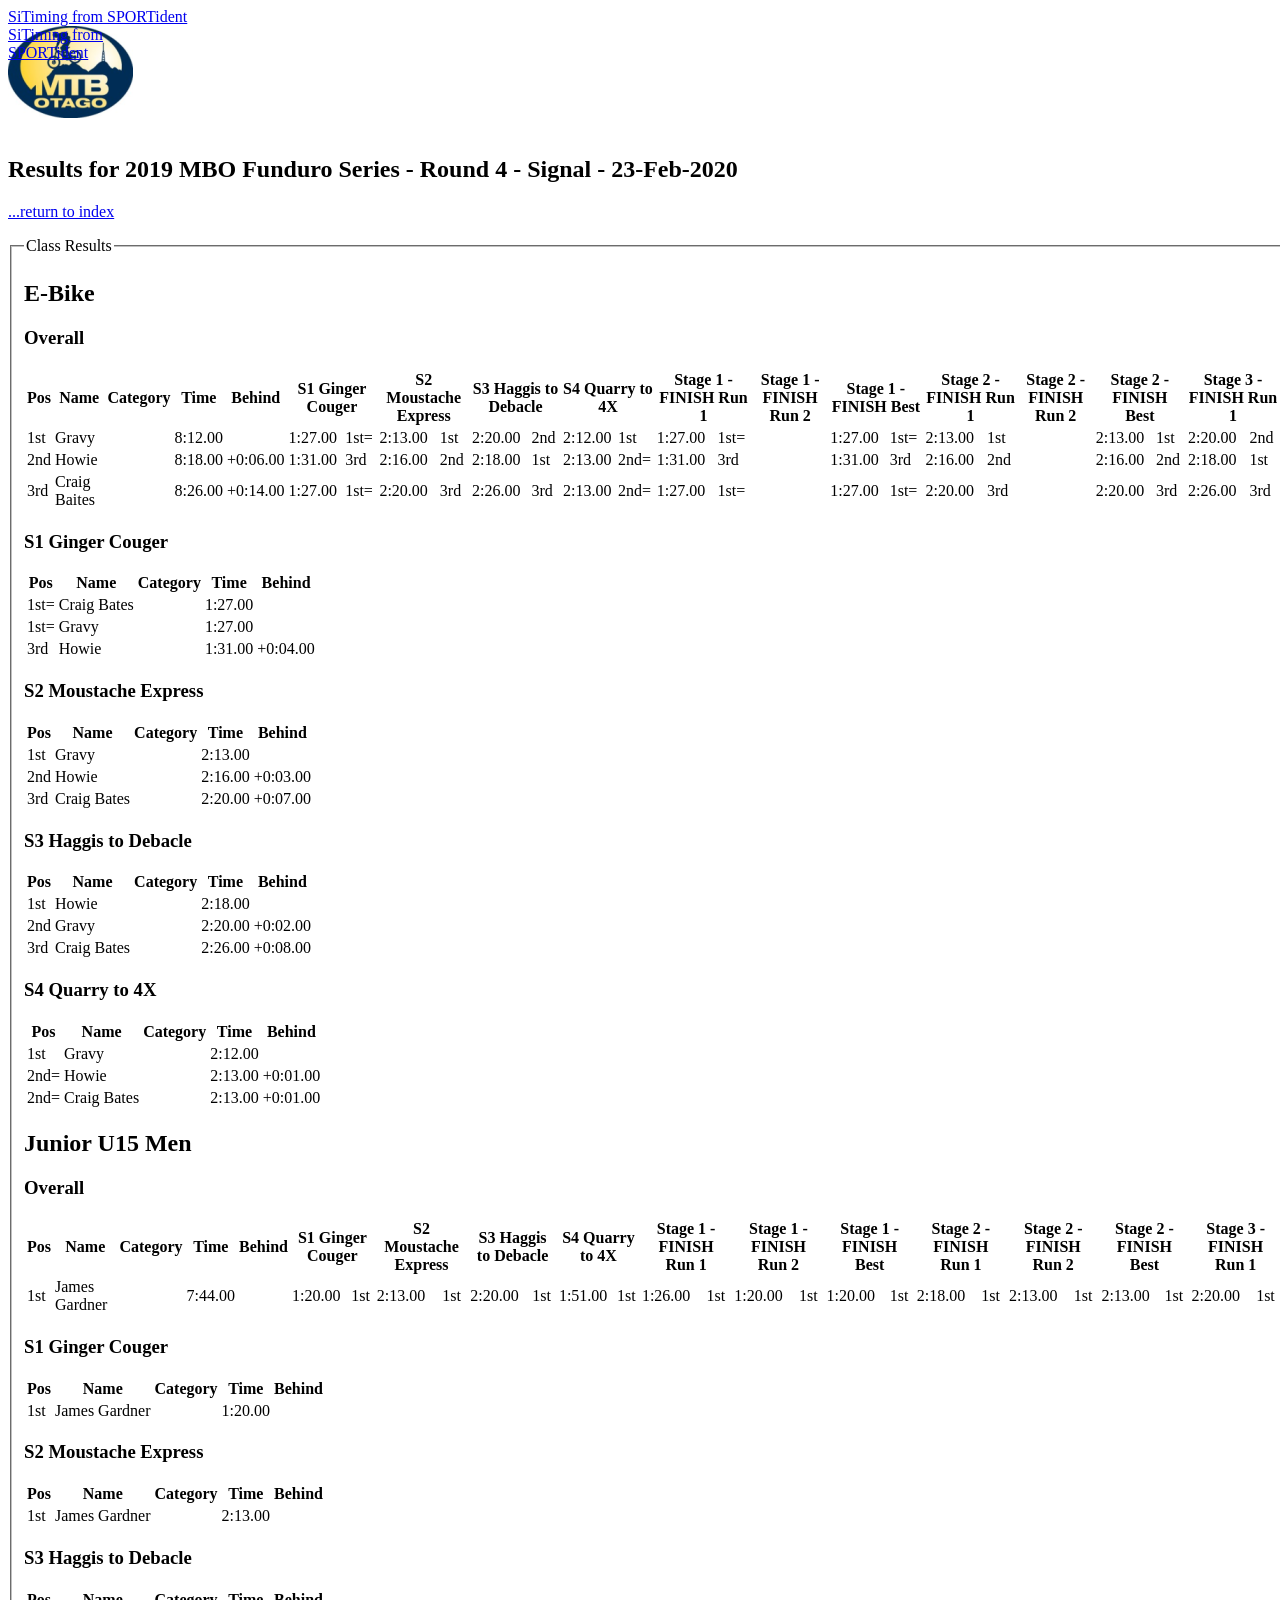
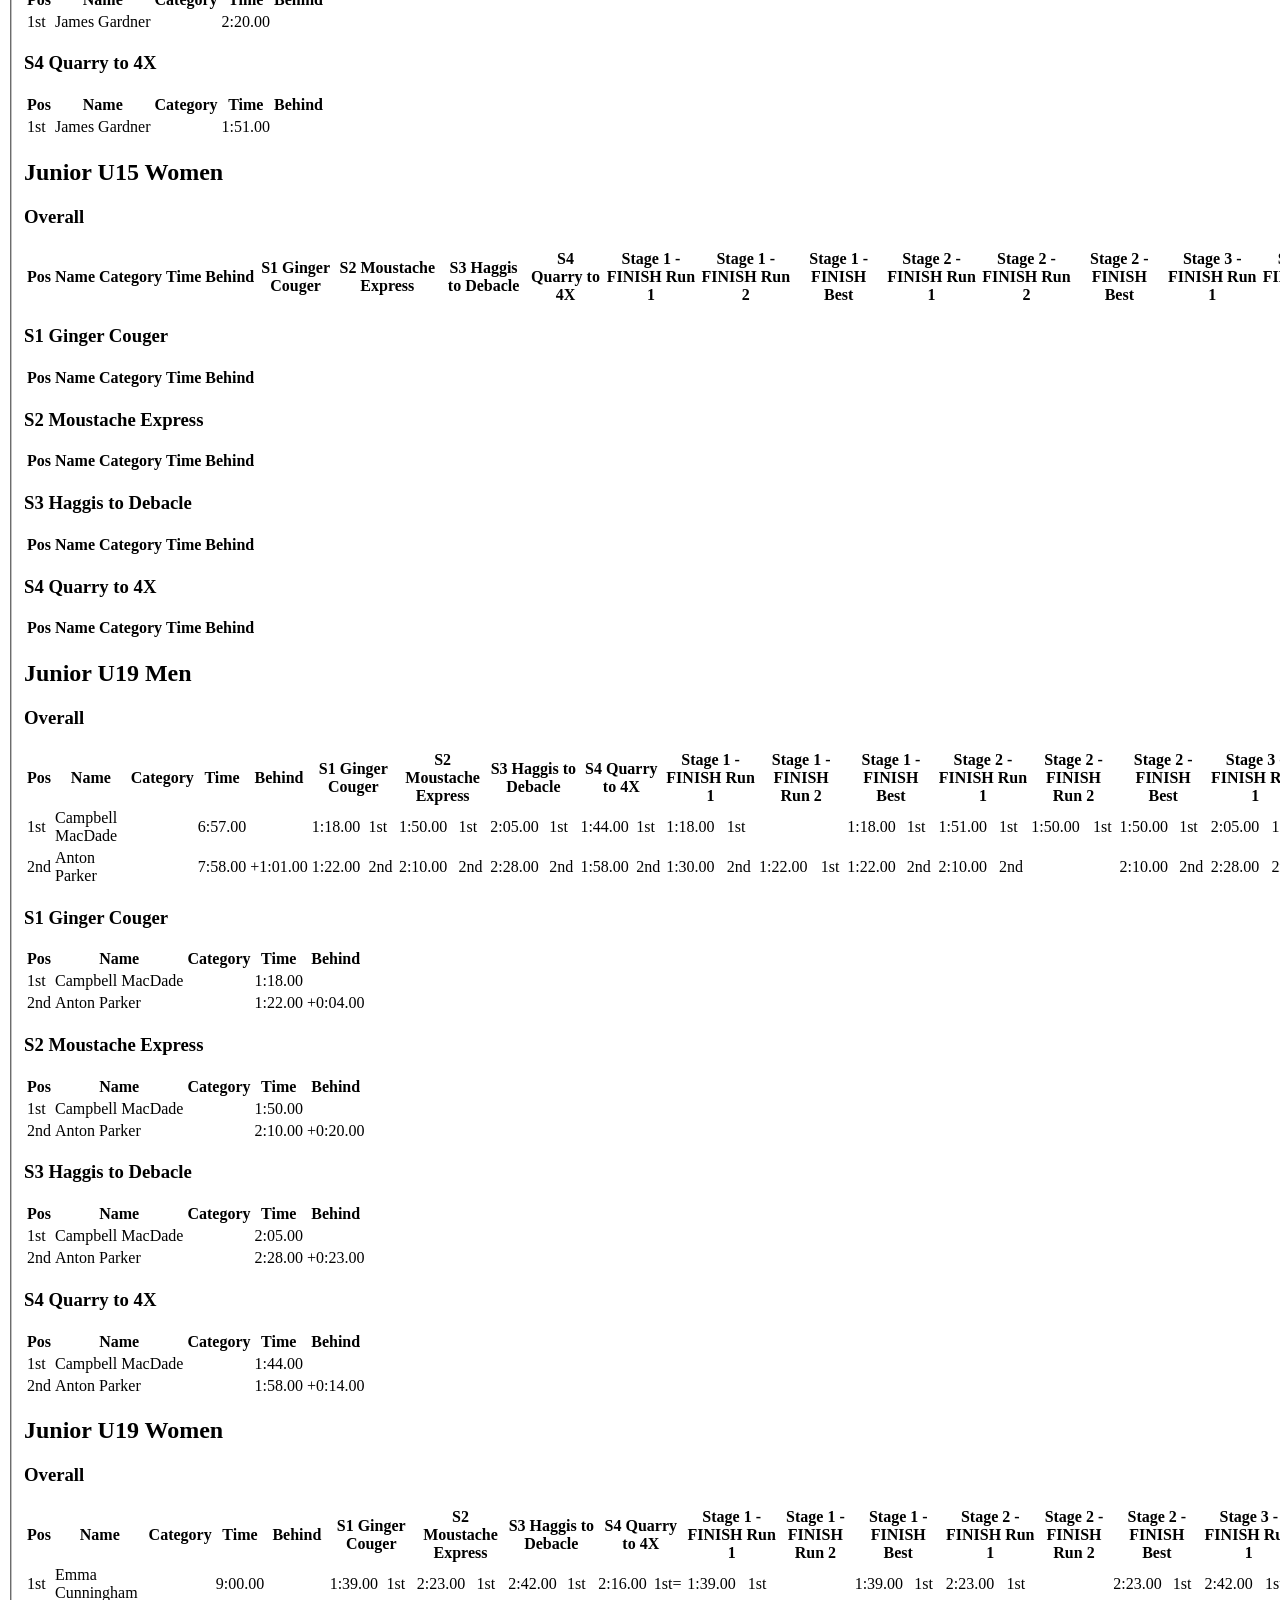
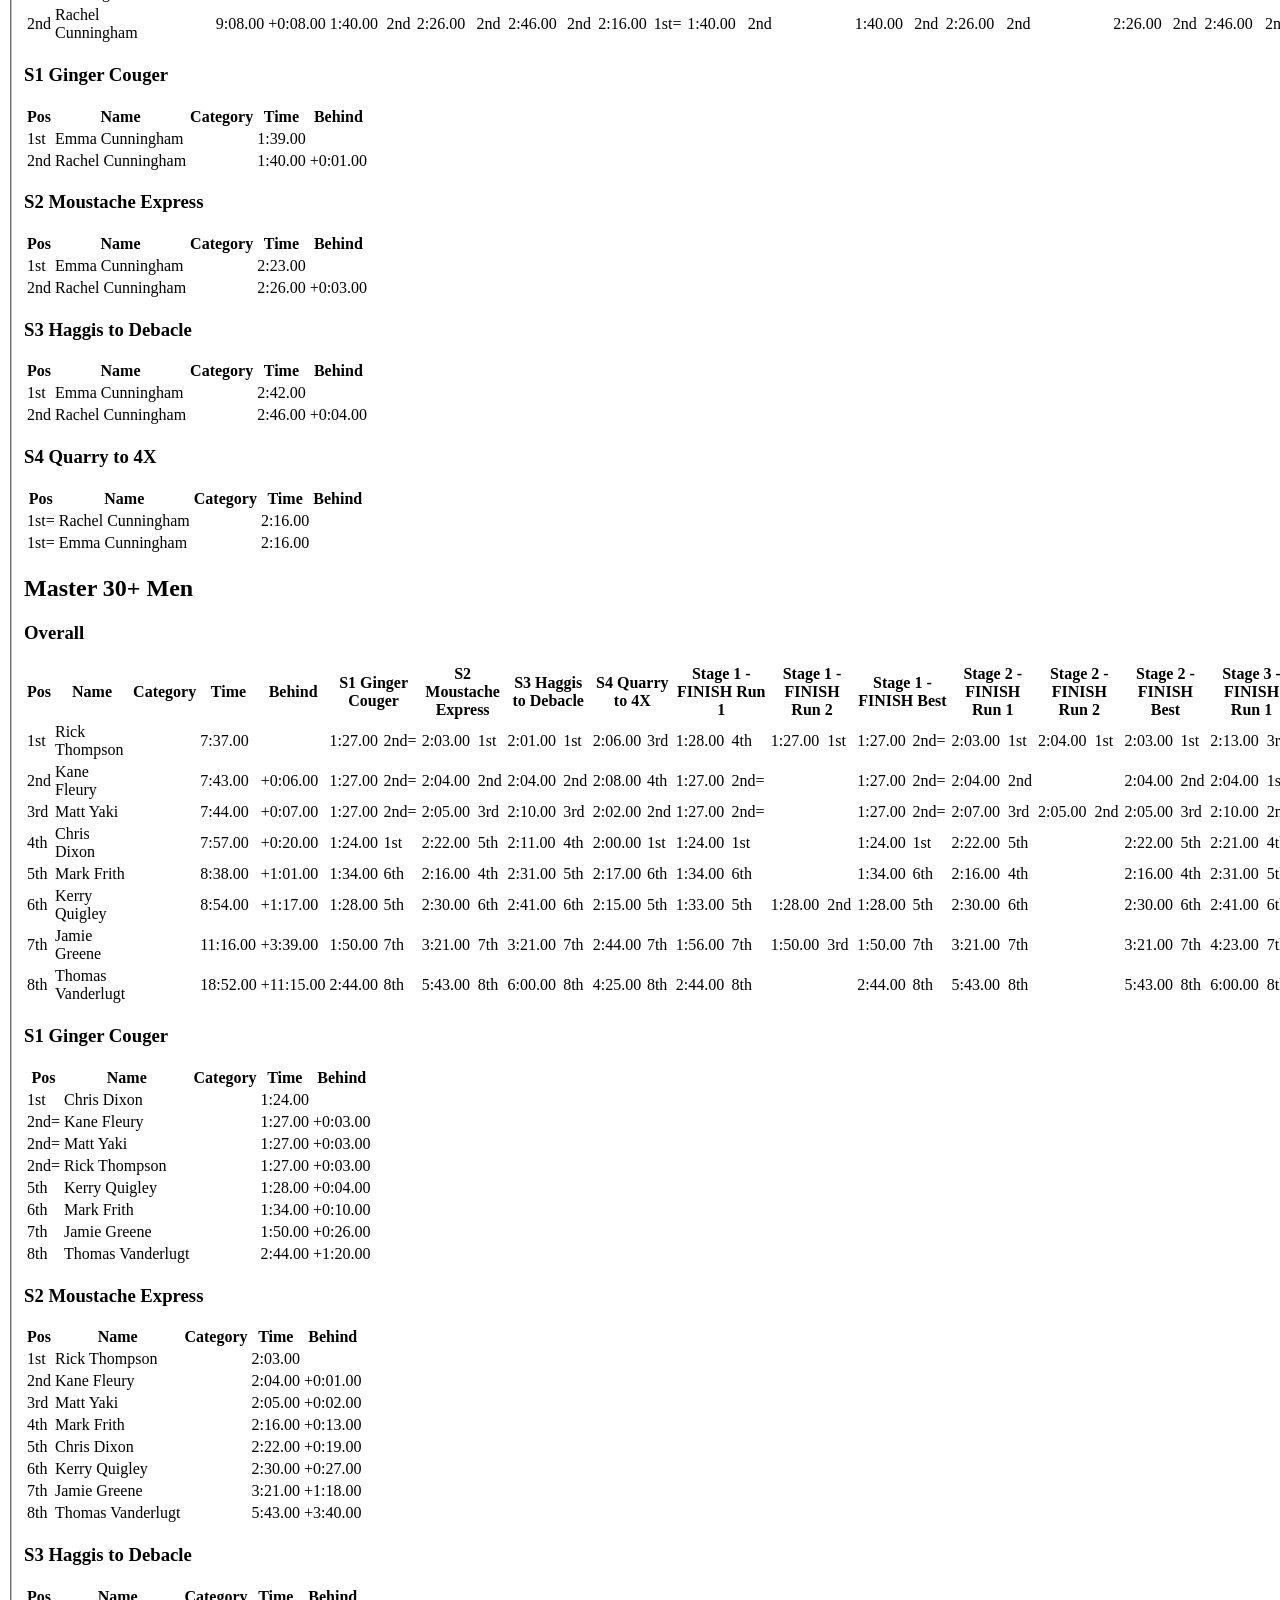
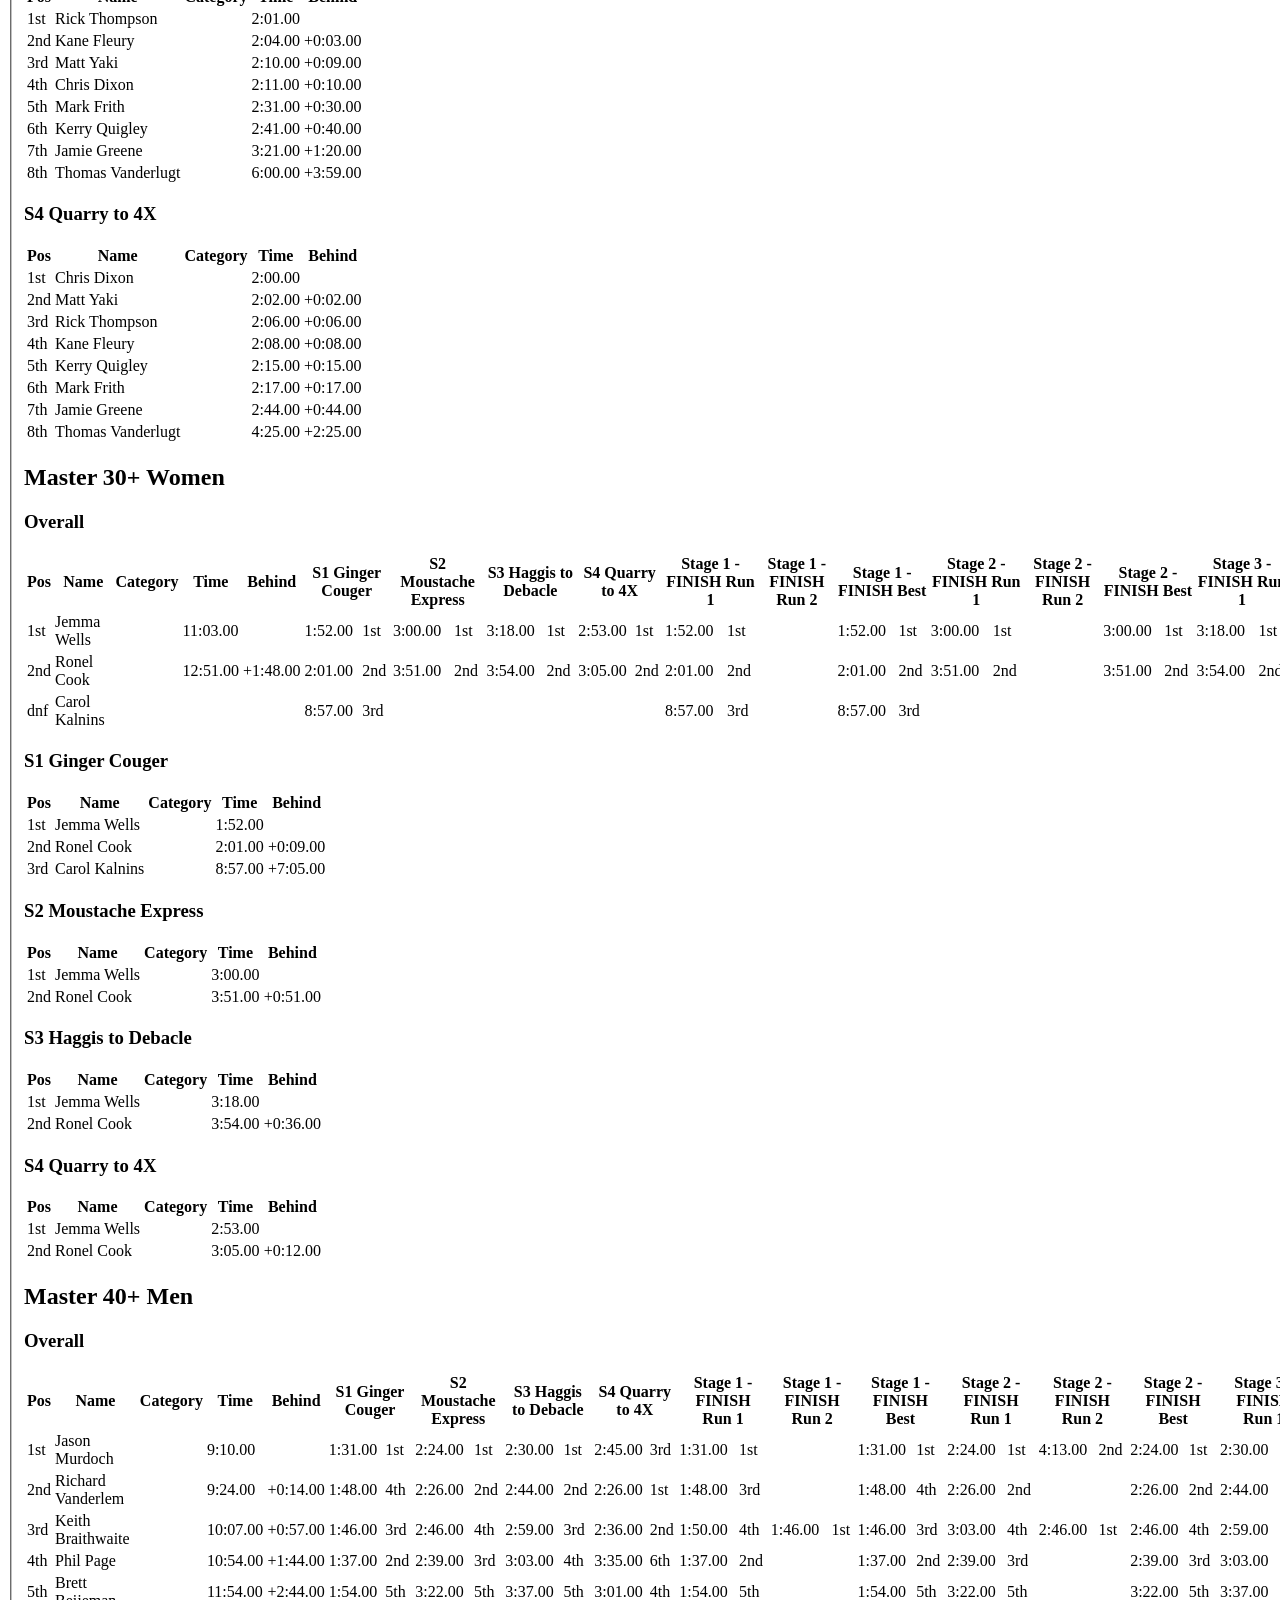
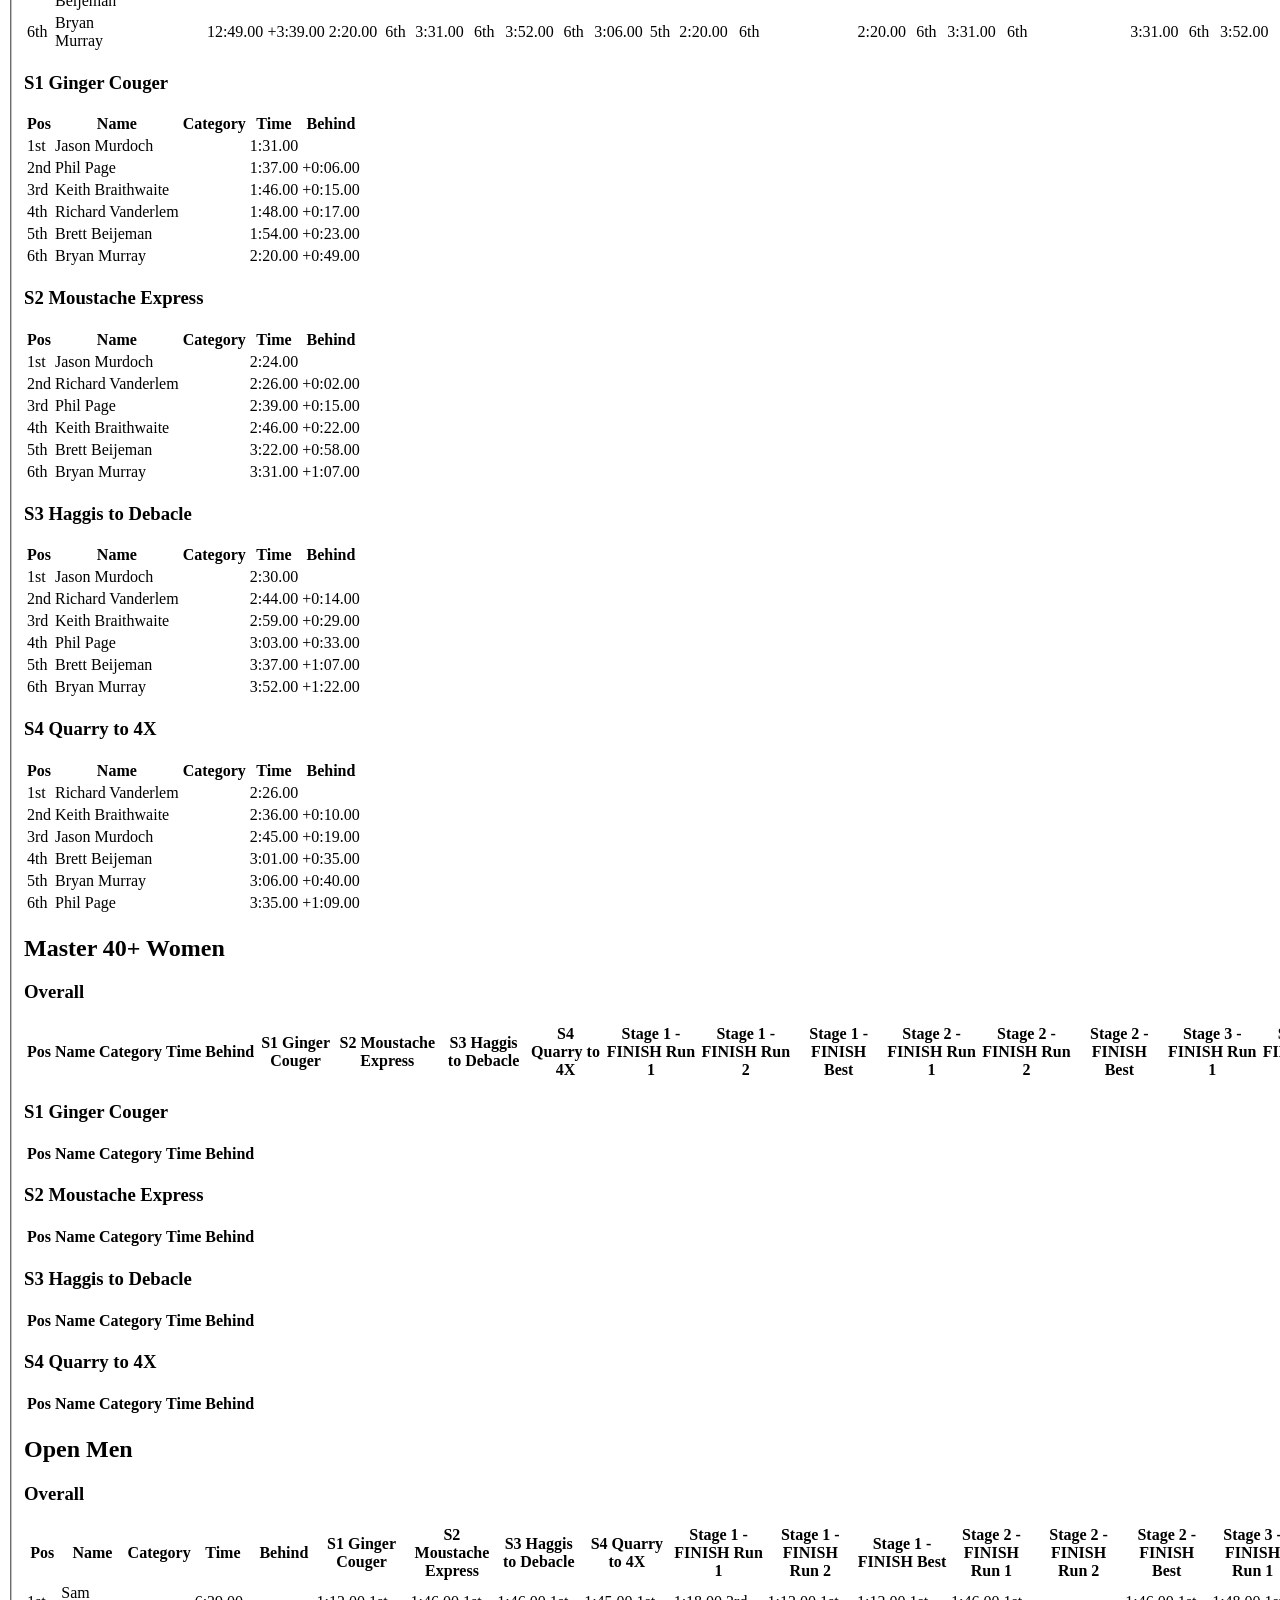
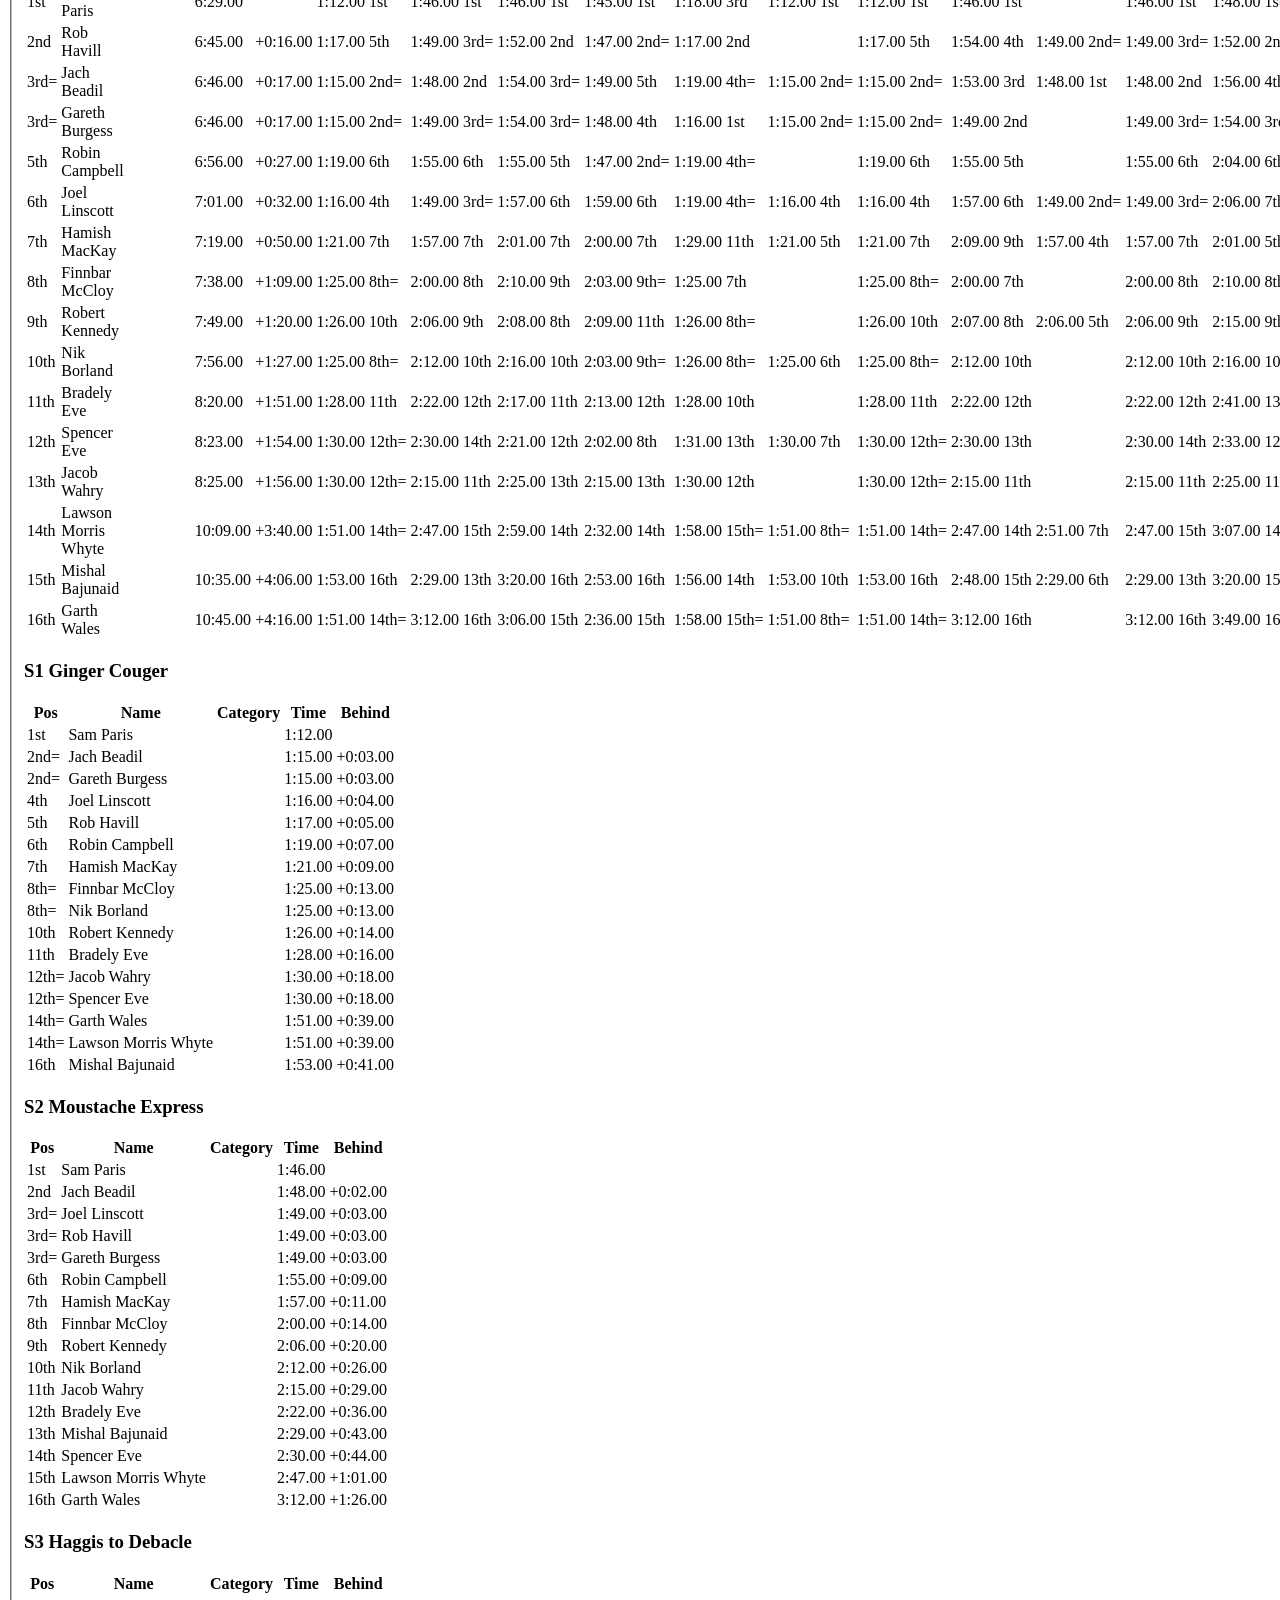
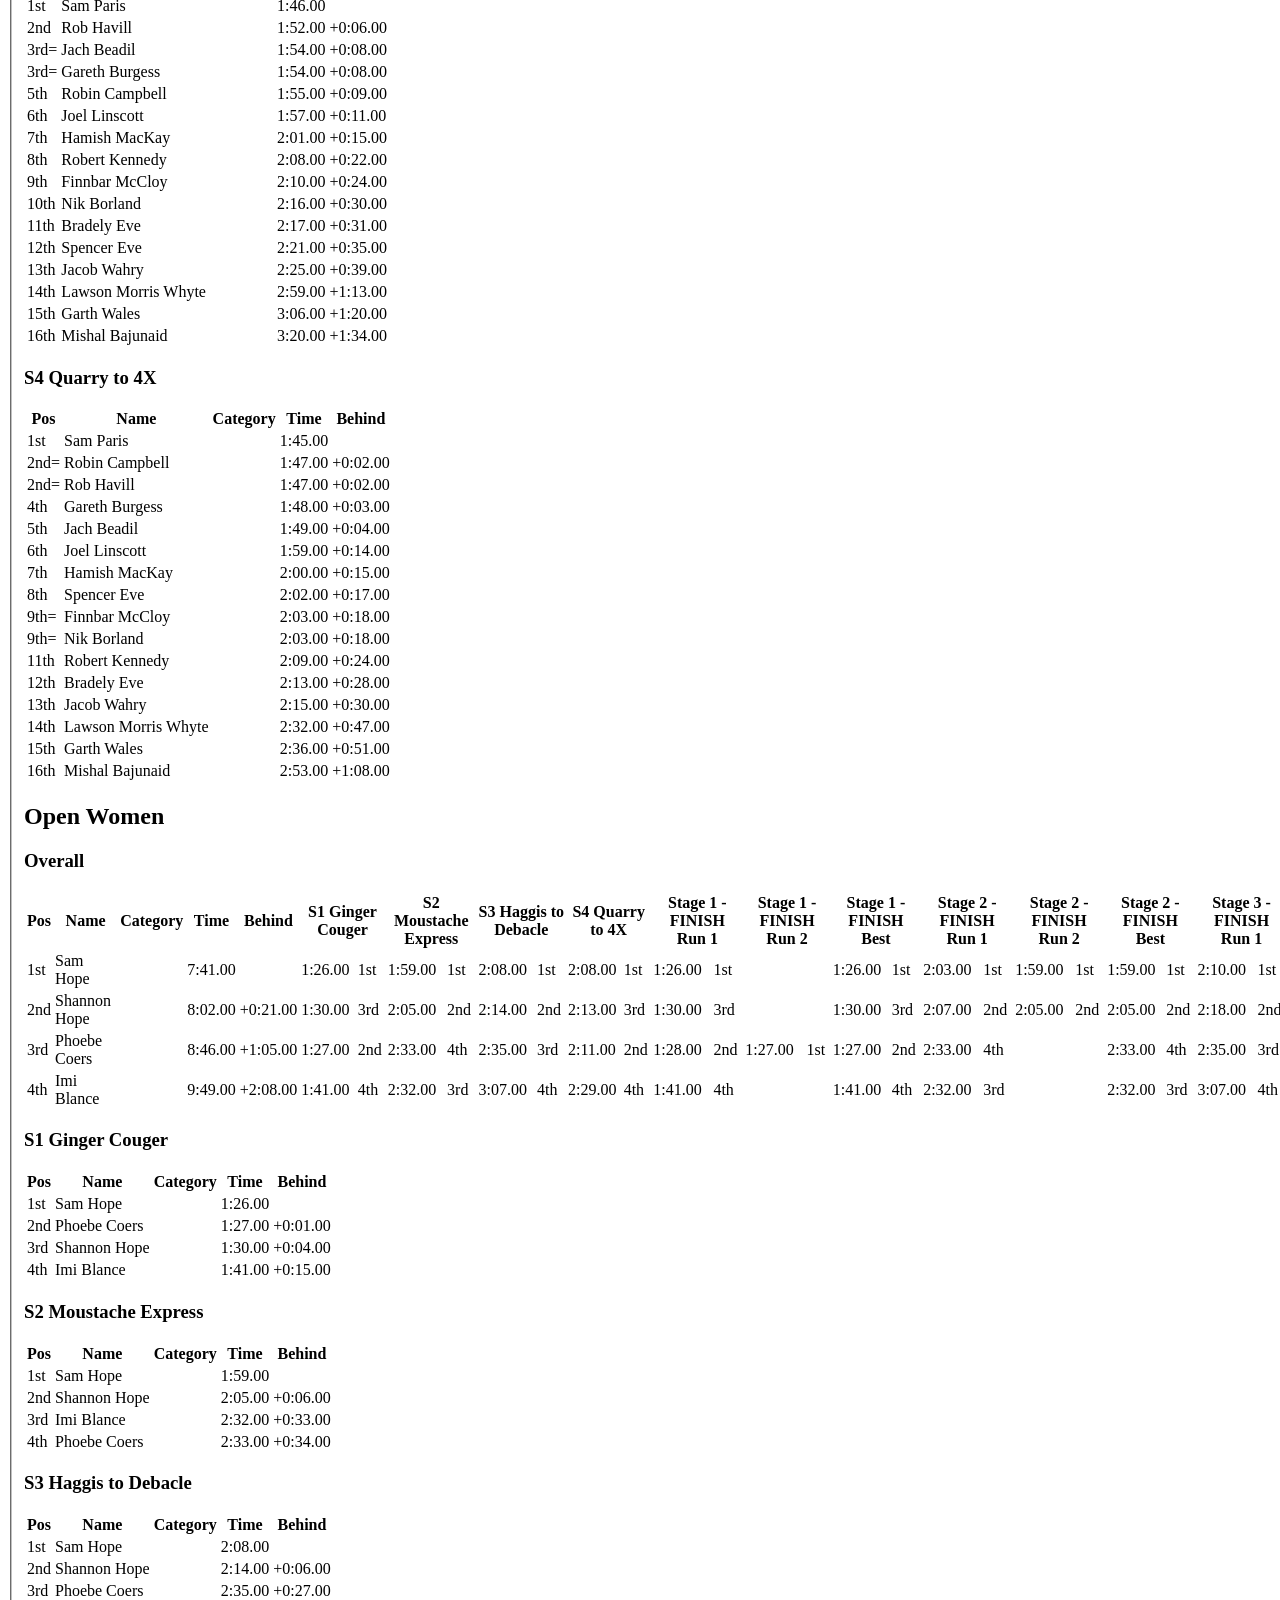
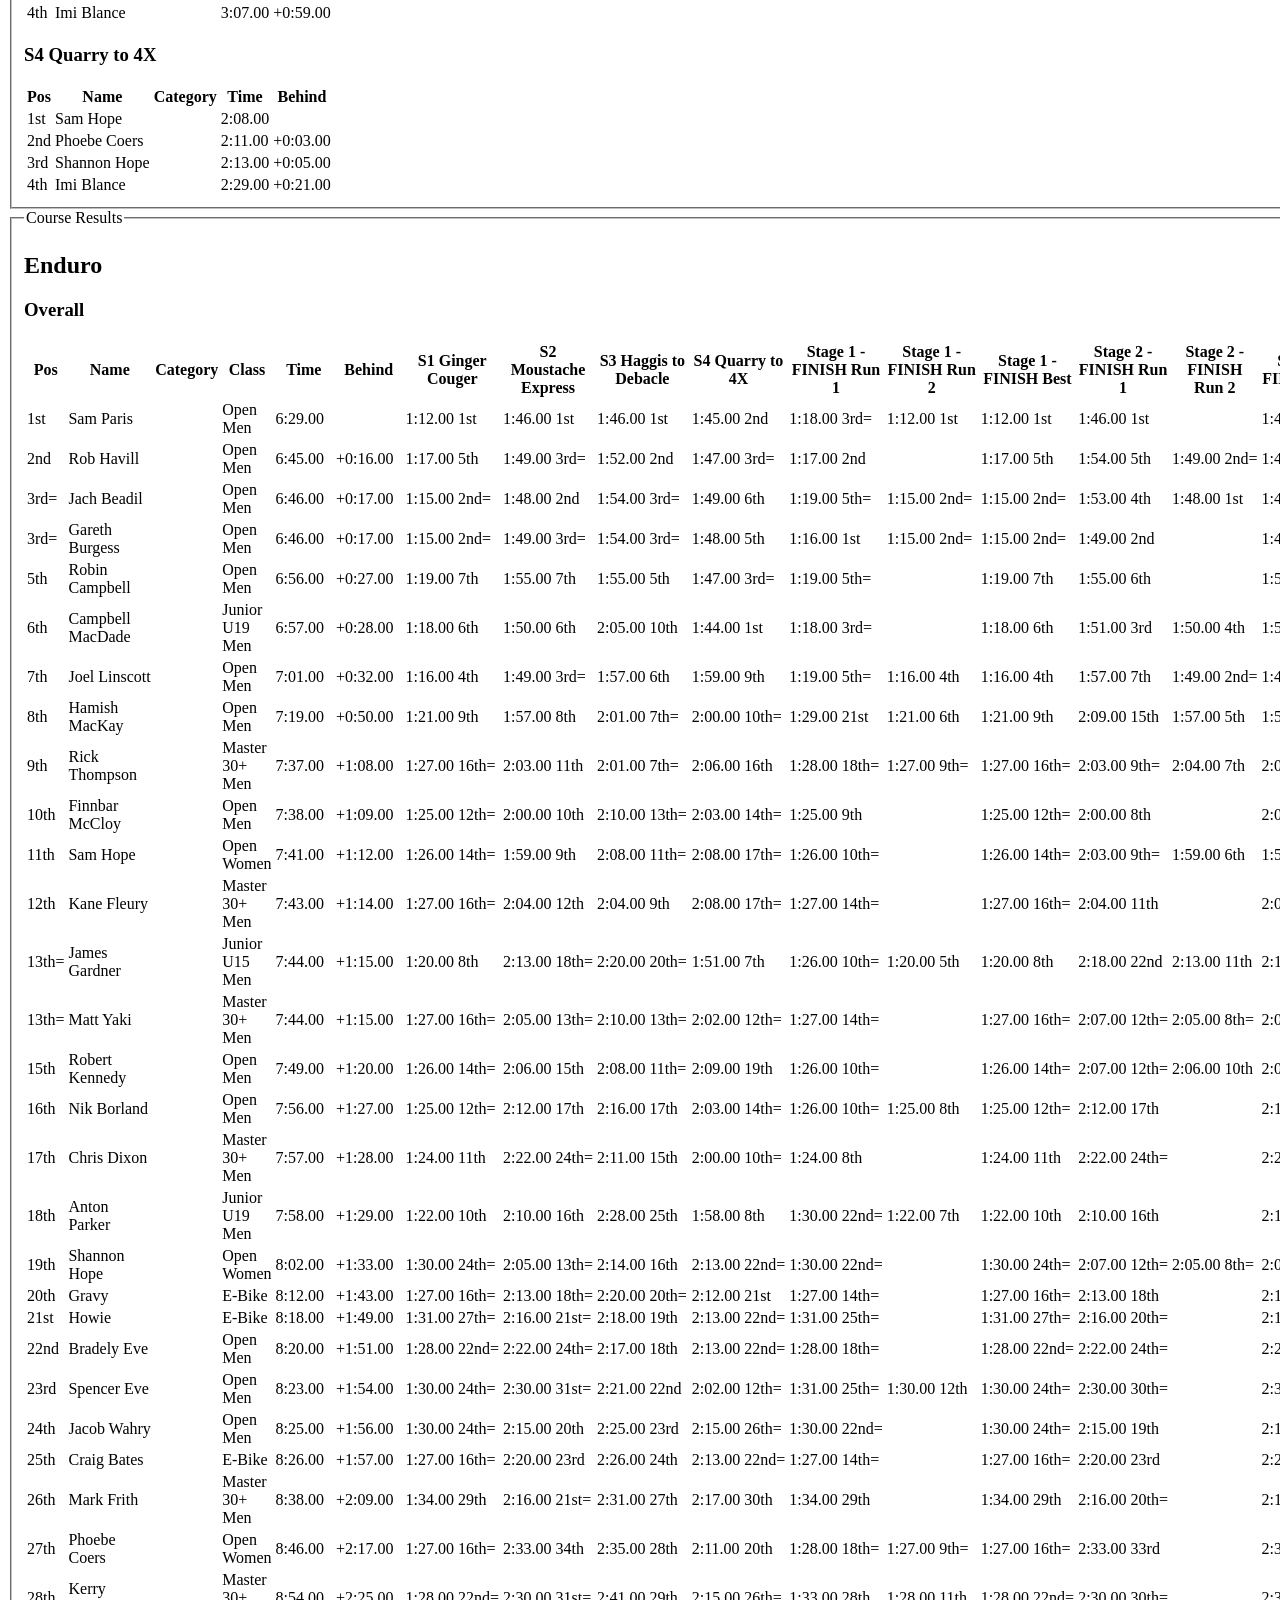
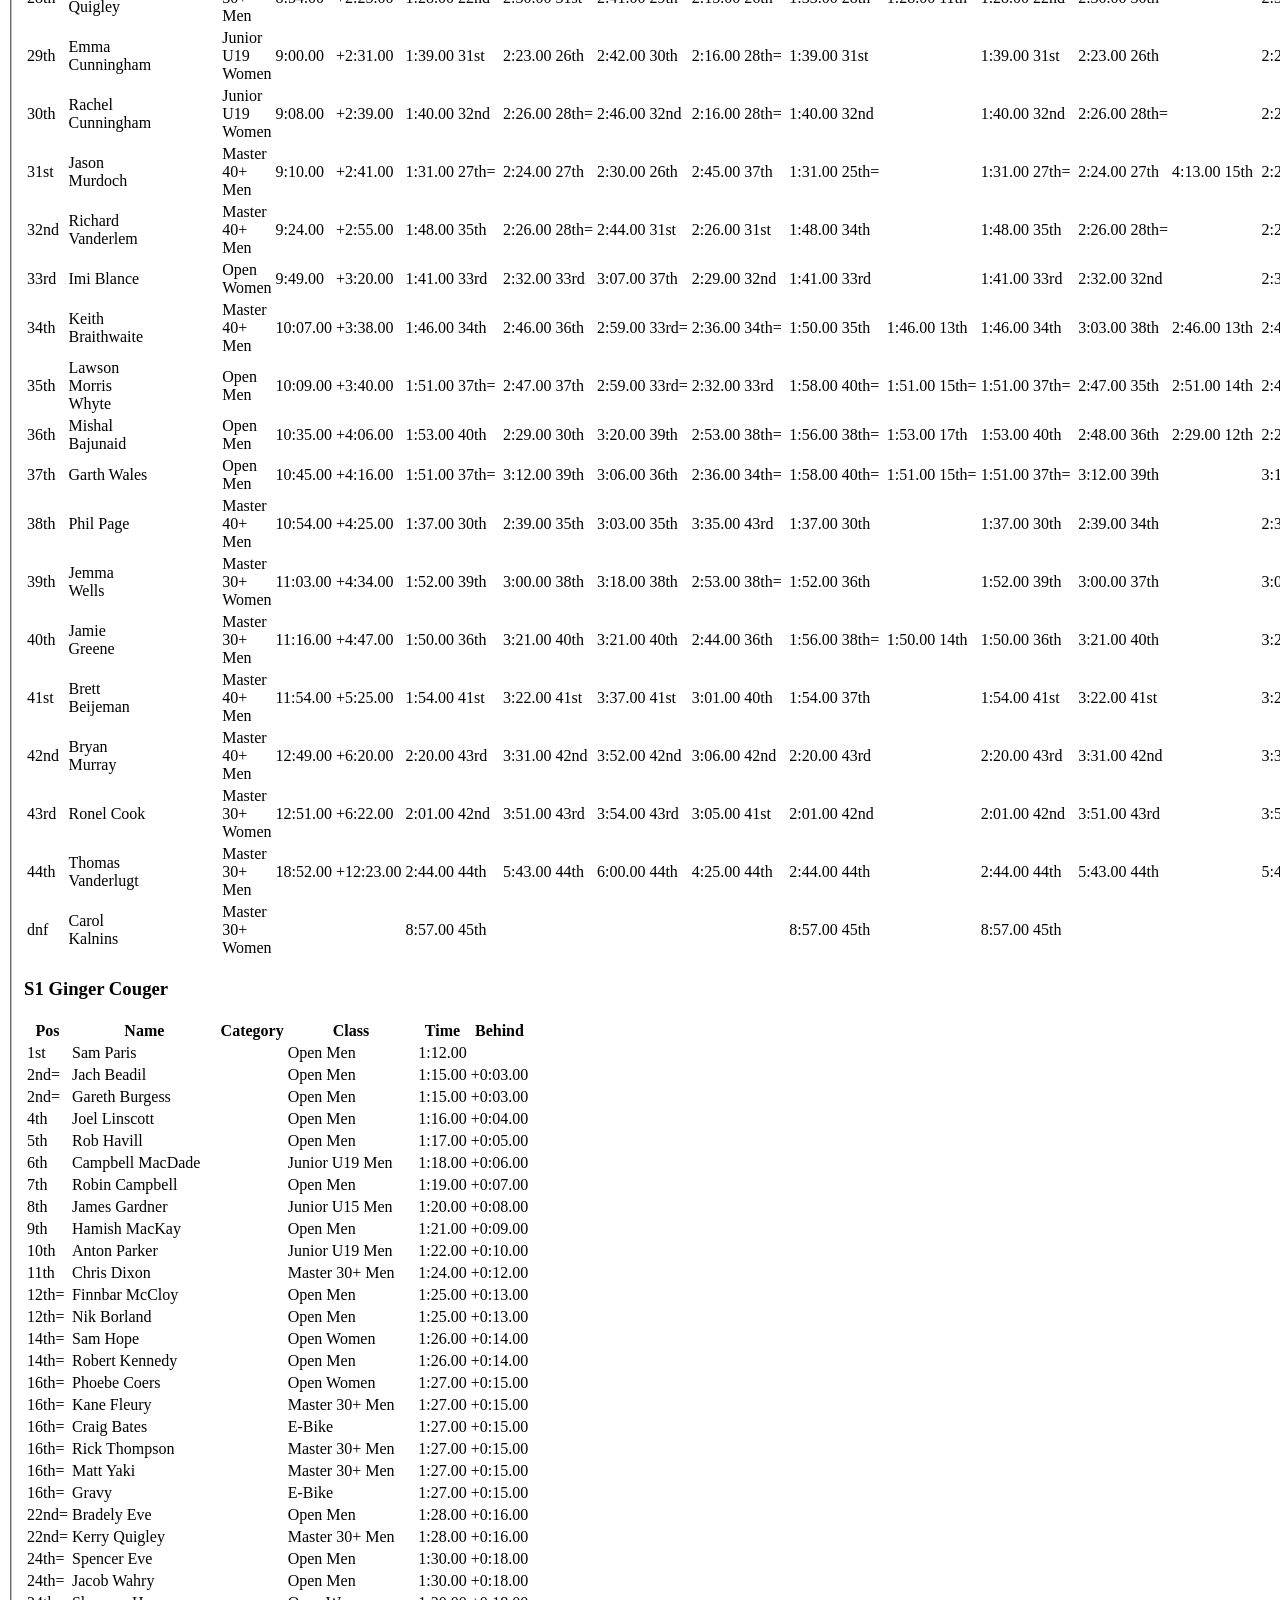
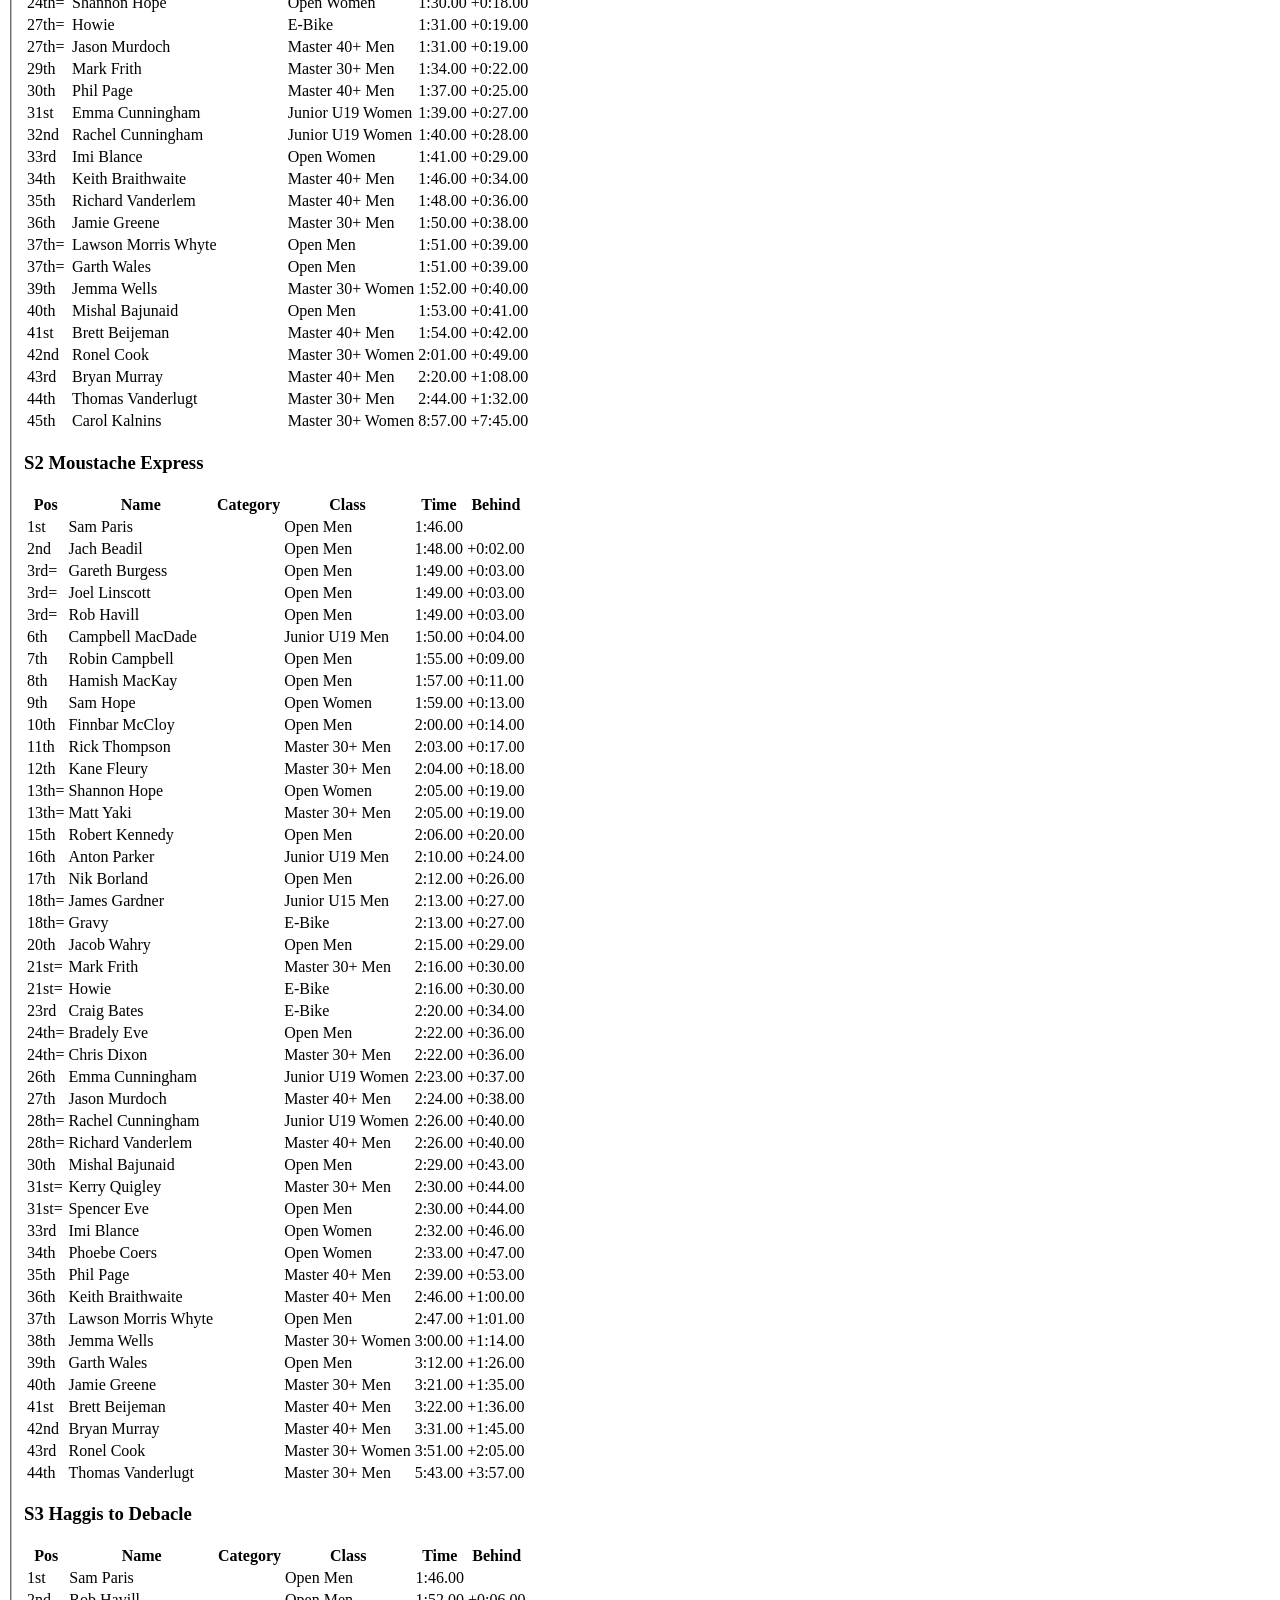
<file: 2019/Funduro/round-4/index.html>
﻿<!DOCTYPE html>
<html lang="en">
	<head>
		<meta charset="utf-8">
		<meta http-equiv="Content-Type" content="text/html">
		<meta http-equiv="CACHE-CONTROL" content="NO-CACHE">
		<meta http-equiv="Expires" content="-1">
		<meta name="viewport" content="width=device-width, initial-scale=1.0">
		<title>Results for 2019 MBO Funduro Series - Round 4 - Signal - 23-Feb-2020</title>
		<link href="https://www.sportident.co.uk/sitiming/skins/v1/standard.css" rel="stylesheet" type="text/css">
		<link href="https://www.sportident.co.uk/sitiming/skins/v1/sitiming.css" rel="stylesheet" type="text/css">
		<link href="https://mb-otago.github.io/Event-Results/resources/logo.css" rel="stylesheet" type="text/css">
	</head>
	<body>
		<div id="container" class="full">
			<div id="header">
				<div id="header_left"></div>
				<div id="header_right">
					<div>
						<a href="http://www.sportident.co.uk" title="SiTiming from SPORTident" id="logo_header">
							<span>SiTiming from SPORTident</span>
						</a>
					</div>
				</div>
				<div class="clear"></div>
			</div>
			<div id="container_b">
				<div id="container_bp">
					<a href="http://www.sportident.co.uk" title="SiTiming from SPORTident" id="logo">
						<span>SiTiming from SPORTident</span>
					</a>
					<h2>Results for 2019 MBO Funduro Series - Round 4 - Signal - 23-Feb-2020</h2>
					<p class="resultsblock-info">
						<a href="https://mb-otago.github.io/Event-Results/2019/Funduro">...return to index</a>
					</p>										
					<fieldset>
						<legend>Class Results</legend>
						<div class="resultsblock">
							<div class="resultsblock-title">
								<h2>E-Bike</h2>
							</div>
							<div class="submenu">
								<ul></ul>
								<div class="clear"></div>
							</div>
							<h3>Overall</h3>
							<p class="resultsblock-info"></p>
							<table id="control_1" class="data_wide">
								<thead>
									<tr>
										<th class="left">Pos</th>
										<th class="left">Name</th>
										<th class="centre">Category</th>
										<th class="right">Time</th>
										<th class="right">Behind</th>
										<th class="centre" colspan="2">S1 Ginger Couger</th>
										<th class="centre" colspan="2">S2 Moustache Express</th>
										<th class="centre" colspan="2">S3 Haggis to Debacle</th>
										<th class="centre" colspan="2">S4 Quarry to 4X</th>
										<th class="centre" colspan="2">Stage 1 - FINISH Run 1</th>
										<th class="centre" colspan="2">Stage 1 - FINISH Run 2</th>
										<th class="centre" colspan="2">Stage 1 - FINISH Best</th>
										<th class="centre" colspan="2">Stage 2 - FINISH Run 1</th>
										<th class="centre" colspan="2">Stage 2 - FINISH Run 2</th>
										<th class="centre" colspan="2">Stage 2 - FINISH Best</th>
										<th class="centre" colspan="2">Stage 3 - FINISH Run 1</th>
										<th class="centre" colspan="2">Stage 3 - FINISH Run 2</th>
										<th class="centre" colspan="2">Stage 3 - FINISH Best</th>
										<th class="centre" colspan="2">Stage 4 - FINISH Run 1</th>
										<th class="centre" colspan="2">Stage 4 - FINISH Run 2</th>
										<th class="centre" colspan="2">Stage 4 - FINISH Best</th>
									</tr>
								</thead>
								<tbody>
									<tr>
										<td class="left wrap">1st</td>
										<td class="left">Gravy</td>
										<td class="centre">&nbsp;</td>
										<td class="right">8:12.00</td>
										<td class="right">&nbsp;</td>
										<td class="right fastest">1:27.00</td>
										<td class="left fastest">1st=</td>
										<td class="right fastest">2:13.00</td>
										<td class="left fastest">1st</td>
										<td class="right">2:20.00</td>
										<td class="left">2nd</td>
										<td class="right fastest">2:12.00</td>
										<td class="left fastest">1st</td>
										<td class="right fastest">1:27.00</td>
										<td class="left fastest">1st=</td>
										<td>&nbsp;</td>
										<td>&nbsp;</td>
										<td class="right fastest">1:27.00</td>
										<td class="left fastest lastcol">1st=</td>
										<td class="right fastest">2:13.00</td>
										<td class="left fastest">1st</td>
										<td>&nbsp;</td>
										<td>&nbsp;</td>
										<td class="right fastest">2:13.00</td>
										<td class="left fastest lastcol">1st</td>
										<td class="right">2:20.00</td>
										<td class="left">2nd</td>
										<td>&nbsp;</td>
										<td>&nbsp;</td>
										<td class="right">2:20.00</td>
										<td class="left lastcol">2nd</td>
										<td class="right fastest">2:12.00</td>
										<td class="left fastest">1st</td>
										<td>&nbsp;</td>
										<td>&nbsp;</td>
										<td class="right fastest">2:12.00</td>
										<td class="left fastest">1st</td>
									</tr>
									<tr>
										<td class="left wrap">2nd</td>
										<td class="left">Howie</td>
										<td class="centre">&nbsp;</td>
										<td class="right">8:18.00</td>
										<td class="right">+0:06.00</td>
										<td class="right">1:31.00</td>
										<td class="left">3rd</td>
										<td class="right">2:16.00</td>
										<td class="left">2nd</td>
										<td class="right fastest">2:18.00</td>
										<td class="left fastest">1st</td>
										<td class="right">2:13.00</td>
										<td class="left">2nd=</td>
										<td class="right">1:31.00</td>
										<td class="left">3rd</td>
										<td>&nbsp;</td>
										<td>&nbsp;</td>
										<td class="right">1:31.00</td>
										<td class="left lastcol">3rd</td>
										<td class="right">2:16.00</td>
										<td class="left">2nd</td>
										<td>&nbsp;</td>
										<td>&nbsp;</td>
										<td class="right">2:16.00</td>
										<td class="left lastcol">2nd</td>
										<td class="right fastest">2:18.00</td>
										<td class="left fastest">1st</td>
										<td>&nbsp;</td>
										<td>&nbsp;</td>
										<td class="right fastest">2:18.00</td>
										<td class="left fastest lastcol">1st</td>
										<td class="right">2:13.00</td>
										<td class="left">2nd=</td>
										<td>&nbsp;</td>
										<td>&nbsp;</td>
										<td class="right">2:13.00</td>
										<td class="left">2nd=</td>
									</tr>
									<tr>
										<td class="left wrap">3rd</td>
										<td class="left">Craig Baites</td>
										<td class="centre">&nbsp;</td>
										<td class="right">8:26.00</td>
										<td class="right">+0:14.00</td>
										<td class="right fastest">1:27.00</td>
										<td class="left fastest">1st=</td>
										<td class="right">2:20.00</td>
										<td class="left">3rd</td>
										<td class="right">2:26.00</td>
										<td class="left">3rd</td>
										<td class="right">2:13.00</td>
										<td class="left">2nd=</td>
										<td class="right fastest">1:27.00</td>
										<td class="left fastest">1st=</td>
										<td>&nbsp;</td>
										<td>&nbsp;</td>
										<td class="right fastest">1:27.00</td>
										<td class="left fastest lastcol">1st=</td>
										<td class="right">2:20.00</td>
										<td class="left">3rd</td>
										<td>&nbsp;</td>
										<td>&nbsp;</td>
										<td class="right">2:20.00</td>
										<td class="left lastcol">3rd</td>
										<td class="right">2:26.00</td>
										<td class="left">3rd</td>
										<td>&nbsp;</td>
										<td>&nbsp;</td>
										<td class="right">2:26.00</td>
										<td class="left lastcol">3rd</td>
										<td class="right">2:13.00</td>
										<td class="left">2nd=</td>
										<td>&nbsp;</td>
										<td>&nbsp;</td>
										<td class="right">2:13.00</td>
										<td class="left">2nd=</td>
									</tr>
								</tbody>
							</table>
							<h3>S1 Ginger Couger</h3>
							<p class="resultsblock-info"></p>
							<table id="control_2" class="data_wide">
								<thead>
									<tr>
										<th class="left">Pos</th>
										<th class="left">Name</th>
										<th class="centre">Category</th>
										<th class="right">Time</th>
										<th class="right">Behind</th>
									</tr>
								</thead>
								<tbody>
									<tr>
										<td class="left wrap">1st=</td>
										<td class="left">Craig Bates</td>
										<td class="centre">&nbsp;</td>
										<td class="right right">1:27.00</td>
										<td class="right">&nbsp;</td>
									</tr>
									<tr>
										<td class="left wrap">1st=</td>
										<td class="left">Gravy</td>
										<td class="centre">&nbsp;</td>
										<td class="right right">1:27.00</td>
										<td class="right">&nbsp;</td>
									</tr>
									<tr>
										<td class="left wrap">3rd</td>
										<td class="left">Howie</td>
										<td class="centre">&nbsp;</td>
										<td class="right right">1:31.00</td>
										<td class="right">+0:04.00</td>
									</tr>
								</tbody>
							</table>
							<h3>S2 Moustache Express</h3>
							<p class="resultsblock-info"></p>
							<table id="control_3" class="data_wide">
								<thead>
									<tr>
										<th class="left">Pos</th>
										<th class="left">Name</th>
										<th class="centre">Category</th>
										<th class="right">Time</th>
										<th class="right">Behind</th>
									</tr>
								</thead>
								<tbody>
									<tr>
										<td class="left wrap">1st</td>
										<td class="left">Gravy</td>
										<td class="centre">&nbsp;</td>
										<td class="right right">2:13.00</td>
										<td class="right">&nbsp;</td>
									</tr>
									<tr>
										<td class="left wrap">2nd</td>
										<td class="left">Howie</td>
										<td class="centre">&nbsp;</td>
										<td class="right right">2:16.00</td>
										<td class="right">+0:03.00</td>
									</tr>
									<tr>
										<td class="left wrap">3rd</td>
										<td class="left">Craig Bates</td>
										<td class="centre">&nbsp;</td>
										<td class="right right">2:20.00</td>
										<td class="right">+0:07.00</td>
									</tr>
								</tbody>
							</table>
							<h3>S3 Haggis to Debacle</h3>
							<p class="resultsblock-info"></p>
							<table id="control_4" class="data_wide">
								<thead>
									<tr>
										<th class="left">Pos</th>
										<th class="left">Name</th>
										<th class="centre">Category</th>
										<th class="right">Time</th>
										<th class="right">Behind</th>
									</tr>
								</thead>
								<tbody>
									<tr>
										<td class="left wrap">1st</td>
										<td class="left">Howie</td>
										<td class="centre">&nbsp;</td>
										<td class="right right">2:18.00</td>
										<td class="right">&nbsp;</td>
									</tr>
									<tr>
										<td class="left wrap">2nd</td>
										<td class="left">Gravy</td>
										<td class="centre">&nbsp;</td>
										<td class="right right">2:20.00</td>
										<td class="right">+0:02.00</td>
									</tr>
									<tr>
										<td class="left wrap">3rd</td>
										<td class="left">Craig Bates</td>
										<td class="centre">&nbsp;</td>
										<td class="right right">2:26.00</td>
										<td class="right">+0:08.00</td>
									</tr>
								</tbody>
							</table>
							<h3>S4 Quarry to 4X</h3>
							<p class="resultsblock-info"></p>
							<table id="control_5" class="data_wide">
								<thead>
									<tr>
										<th class="left">Pos</th>
										<th class="left">Name</th>
										<th class="centre">Category</th>
										<th class="right">Time</th>
										<th class="right">Behind</th>
									</tr>
								</thead>
								<tbody>
									<tr>
										<td class="left wrap">1st</td>
										<td class="left">Gravy</td>
										<td class="centre">&nbsp;</td>
										<td class="right right">2:12.00</td>
										<td class="right">&nbsp;</td>
									</tr>
									<tr>
										<td class="left wrap">2nd=</td>
										<td class="left">Howie</td>
										<td class="centre">&nbsp;</td>
										<td class="right right">2:13.00</td>
										<td class="right">+0:01.00</td>
									</tr>
									<tr>
										<td class="left wrap">2nd=</td>
										<td class="left">Craig Bates</td>
										<td class="centre">&nbsp;</td>
										<td class="right right">2:13.00</td>
										<td class="right">+0:01.00</td>
									</tr>
								</tbody>
							</table>
						</div>
						<div class="resultsblock">
							<div class="resultsblock-title">
								<h2>Junior U15 Men</h2>
							</div>
							<div class="submenu">
								<ul></ul>
								<div class="clear"></div>
							</div>
							<h3>Overall</h3>
							<p class="resultsblock-info"></p>
							<table id="control_6" class="data_wide">
								<thead>
									<tr>
										<th class="left">Pos</th>
										<th class="left">Name</th>
										<th class="centre">Category</th>
										<th class="right">Time</th>
										<th class="right">Behind</th>
										<th class="centre" colspan="2">S1 Ginger Couger</th>
										<th class="centre" colspan="2">S2 Moustache Express</th>
										<th class="centre" colspan="2">S3 Haggis to Debacle</th>
										<th class="centre" colspan="2">S4 Quarry to 4X</th>
										<th class="centre" colspan="2">Stage 1 - FINISH Run 1</th>
										<th class="centre" colspan="2">Stage 1 - FINISH Run 2</th>
										<th class="centre" colspan="2">Stage 1 - FINISH Best</th>
										<th class="centre" colspan="2">Stage 2 - FINISH Run 1</th>
										<th class="centre" colspan="2">Stage 2 - FINISH Run 2</th>
										<th class="centre" colspan="2">Stage 2 - FINISH Best</th>
										<th class="centre" colspan="2">Stage 3 - FINISH Run 1</th>
										<th class="centre" colspan="2">Stage 3 - FINISH Run 2</th>
										<th class="centre" colspan="2">Stage 3 - FINISH Best</th>
										<th class="centre" colspan="2">Stage 4 - FINISH Run 1</th>
										<th class="centre" colspan="2">Stage 4 - FINISH Run 2</th>
										<th class="centre" colspan="2">Stage 4 - FINISH Best</th>
									</tr>
								</thead>
								<tbody>
									<tr>
										<td class="left wrap">1st</td>
										<td class="left">James Gardner</td>
										<td class="centre">&nbsp;</td>
										<td class="right">7:44.00</td>
										<td class="right">&nbsp;</td>
										<td class="right fastest">1:20.00</td>
										<td class="left fastest">1st</td>
										<td class="right fastest">2:13.00</td>
										<td class="left fastest">1st</td>
										<td class="right fastest">2:20.00</td>
										<td class="left fastest">1st</td>
										<td class="right fastest">1:51.00</td>
										<td class="left fastest">1st</td>
										<td class="discarded right fastest">1:26.00</td>
										<td class="discarded left fastest">1st</td>
										<td class="right fastest">1:20.00</td>
										<td class="left fastest">1st</td>
										<td class="right fastest">1:20.00</td>
										<td class="left fastest lastcol">1st</td>
										<td class="discarded right fastest">2:18.00</td>
										<td class="discarded left fastest">1st</td>
										<td class="right fastest">2:13.00</td>
										<td class="left fastest">1st</td>
										<td class="right fastest">2:13.00</td>
										<td class="left fastest lastcol">1st</td>
										<td class="discarded right fastest">2:20.00</td>
										<td class="discarded left fastest">1st</td>
										<td class="right fastest">2:20.00</td>
										<td class="left fastest">1st</td>
										<td class="right fastest">2:20.00</td>
										<td class="left fastest lastcol">1st</td>
										<td class="right fastest">1:51.00</td>
										<td class="left fastest">1st</td>
										<td>&nbsp;</td>
										<td>&nbsp;</td>
										<td class="right fastest">1:51.00</td>
										<td class="left fastest">1st</td>
									</tr>
								</tbody>
							</table>
							<h3>S1 Ginger Couger</h3>
							<p class="resultsblock-info"></p>
							<table id="control_7" class="data_wide">
								<thead>
									<tr>
										<th class="left">Pos</th>
										<th class="left">Name</th>
										<th class="centre">Category</th>
										<th class="right">Time</th>
										<th class="right">Behind</th>
									</tr>
								</thead>
								<tbody>
									<tr>
										<td class="left wrap">1st</td>
										<td class="left">James Gardner</td>
										<td class="centre">&nbsp;</td>
										<td class="right right">1:20.00</td>
										<td class="right">&nbsp;</td>
									</tr>
								</tbody>
							</table>
							<h3>S2 Moustache Express</h3>
							<p class="resultsblock-info"></p>
							<table id="control_8" class="data_wide">
								<thead>
									<tr>
										<th class="left">Pos</th>
										<th class="left">Name</th>
										<th class="centre">Category</th>
										<th class="right">Time</th>
										<th class="right">Behind</th>
									</tr>
								</thead>
								<tbody>
									<tr>
										<td class="left wrap">1st</td>
										<td class="left">James Gardner</td>
										<td class="centre">&nbsp;</td>
										<td class="right right">2:13.00</td>
										<td class="right">&nbsp;</td>
									</tr>
								</tbody>
							</table>
							<h3>S3 Haggis to Debacle</h3>
							<p class="resultsblock-info"></p>
							<table id="control_9" class="data_wide">
								<thead>
									<tr>
										<th class="left">Pos</th>
										<th class="left">Name</th>
										<th class="centre">Category</th>
										<th class="right">Time</th>
										<th class="right">Behind</th>
									</tr>
								</thead>
								<tbody>
									<tr>
										<td class="left wrap">1st</td>
										<td class="left">James Gardner</td>
										<td class="centre">&nbsp;</td>
										<td class="right right">2:20.00</td>
										<td class="right">&nbsp;</td>
									</tr>
								</tbody>
							</table>
							<h3>S4 Quarry to 4X</h3>
							<p class="resultsblock-info"></p>
							<table id="control_10" class="data_wide">
								<thead>
									<tr>
										<th class="left">Pos</th>
										<th class="left">Name</th>
										<th class="centre">Category</th>
										<th class="right">Time</th>
										<th class="right">Behind</th>
									</tr>
								</thead>
								<tbody>
									<tr>
										<td class="left wrap">1st</td>
										<td class="left">James Gardner</td>
										<td class="centre">&nbsp;</td>
										<td class="right right">1:51.00</td>
										<td class="right">&nbsp;</td>
									</tr>
								</tbody>
							</table>
						</div>
						<div class="resultsblock">
							<div class="resultsblock-title">
								<h2>Junior U15 Women</h2>
							</div>
							<div class="submenu">
								<ul></ul>
								<div class="clear"></div>
							</div>
							<h3>Overall</h3>
							<p class="resultsblock-info"></p>
							<table id="control_11" class="data_wide">
								<thead>
									<tr>
										<th class="left">Pos</th>
										<th class="left">Name</th>
										<th class="centre">Category</th>
										<th class="right">Time</th>
										<th class="right">Behind</th>
										<th class="centre" colspan="2">S1 Ginger Couger</th>
										<th class="centre" colspan="2">S2 Moustache Express</th>
										<th class="centre" colspan="2">S3 Haggis to Debacle</th>
										<th class="centre" colspan="2">S4 Quarry to 4X</th>
										<th class="centre" colspan="2">Stage 1 - FINISH Run 1</th>
										<th class="centre" colspan="2">Stage 1 - FINISH Run 2</th>
										<th class="centre" colspan="2">Stage 1 - FINISH Best</th>
										<th class="centre" colspan="2">Stage 2 - FINISH Run 1</th>
										<th class="centre" colspan="2">Stage 2 - FINISH Run 2</th>
										<th class="centre" colspan="2">Stage 2 - FINISH Best</th>
										<th class="centre" colspan="2">Stage 3 - FINISH Run 1</th>
										<th class="centre" colspan="2">Stage 3 - FINISH Run 2</th>
										<th class="centre" colspan="2">Stage 3 - FINISH Best</th>
										<th class="centre" colspan="2">Stage 4 - FINISH Run 1</th>
										<th class="centre" colspan="2">Stage 4 - FINISH Run 2</th>
										<th class="centre" colspan="2">Stage 4 - FINISH Best</th>
									</tr>
								</thead>
							</table>
							<h3>S1 Ginger Couger</h3>
							<p class="resultsblock-info"></p>
							<table id="control_12" class="data_wide">
								<thead>
									<tr>
										<th class="left">Pos</th>
										<th class="left">Name</th>
										<th class="centre">Category</th>
										<th class="right">Time</th>
										<th class="right">Behind</th>
									</tr>
								</thead>
							</table>
							<h3>S2 Moustache Express</h3>
							<p class="resultsblock-info"></p>
							<table id="control_13" class="data_wide">
								<thead>
									<tr>
										<th class="left">Pos</th>
										<th class="left">Name</th>
										<th class="centre">Category</th>
										<th class="right">Time</th>
										<th class="right">Behind</th>
									</tr>
								</thead>
							</table>
							<h3>S3 Haggis to Debacle</h3>
							<p class="resultsblock-info"></p>
							<table id="control_14" class="data_wide">
								<thead>
									<tr>
										<th class="left">Pos</th>
										<th class="left">Name</th>
										<th class="centre">Category</th>
										<th class="right">Time</th>
										<th class="right">Behind</th>
									</tr>
								</thead>
							</table>
							<h3>S4 Quarry to 4X</h3>
							<p class="resultsblock-info"></p>
							<table id="control_15" class="data_wide">
								<thead>
									<tr>
										<th class="left">Pos</th>
										<th class="left">Name</th>
										<th class="centre">Category</th>
										<th class="right">Time</th>
										<th class="right">Behind</th>
									</tr>
								</thead>
							</table>
						</div>
						<div class="resultsblock">
							<div class="resultsblock-title">
								<h2>Junior U19 Men</h2>
							</div>
							<div class="submenu">
								<ul></ul>
								<div class="clear"></div>
							</div>
							<h3>Overall</h3>
							<p class="resultsblock-info"></p>
							<table id="control_16" class="data_wide">
								<thead>
									<tr>
										<th class="left">Pos</th>
										<th class="left">Name</th>
										<th class="centre">Category</th>
										<th class="right">Time</th>
										<th class="right">Behind</th>
										<th class="centre" colspan="2">S1 Ginger Couger</th>
										<th class="centre" colspan="2">S2 Moustache Express</th>
										<th class="centre" colspan="2">S3 Haggis to Debacle</th>
										<th class="centre" colspan="2">S4 Quarry to 4X</th>
										<th class="centre" colspan="2">Stage 1 - FINISH Run 1</th>
										<th class="centre" colspan="2">Stage 1 - FINISH Run 2</th>
										<th class="centre" colspan="2">Stage 1 - FINISH Best</th>
										<th class="centre" colspan="2">Stage 2 - FINISH Run 1</th>
										<th class="centre" colspan="2">Stage 2 - FINISH Run 2</th>
										<th class="centre" colspan="2">Stage 2 - FINISH Best</th>
										<th class="centre" colspan="2">Stage 3 - FINISH Run 1</th>
										<th class="centre" colspan="2">Stage 3 - FINISH Run 2</th>
										<th class="centre" colspan="2">Stage 3 - FINISH Best</th>
										<th class="centre" colspan="2">Stage 4 - FINISH Run 1</th>
										<th class="centre" colspan="2">Stage 4 - FINISH Run 2</th>
										<th class="centre" colspan="2">Stage 4 - FINISH Best</th>
									</tr>
								</thead>
								<tbody>
									<tr>
										<td class="left wrap">1st</td>
										<td class="left">Campbell MacDade</td>
										<td class="centre">&nbsp;</td>
										<td class="right">6:57.00</td>
										<td class="right">&nbsp;</td>
										<td class="right fastest">1:18.00</td>
										<td class="left fastest">1st</td>
										<td class="right fastest">1:50.00</td>
										<td class="left fastest">1st</td>
										<td class="right fastest">2:05.00</td>
										<td class="left fastest">1st</td>
										<td class="right fastest">1:44.00</td>
										<td class="left fastest">1st</td>
										<td class="right fastest">1:18.00</td>
										<td class="left fastest">1st</td>
										<td>&nbsp;</td>
										<td>&nbsp;</td>
										<td class="right fastest">1:18.00</td>
										<td class="left fastest lastcol">1st</td>
										<td class="discarded right fastest">1:51.00</td>
										<td class="discarded left fastest">1st</td>
										<td class="right fastest">1:50.00</td>
										<td class="left fastest">1st</td>
										<td class="right fastest">1:50.00</td>
										<td class="left fastest lastcol">1st</td>
										<td class="right fastest">2:05.00</td>
										<td class="left fastest">1st</td>
										<td>&nbsp;</td>
										<td>&nbsp;</td>
										<td class="right fastest">2:05.00</td>
										<td class="left fastest lastcol">1st</td>
										<td class="right fastest">1:44.00</td>
										<td class="left fastest">1st</td>
										<td>&nbsp;</td>
										<td>&nbsp;</td>
										<td class="right fastest">1:44.00</td>
										<td class="left fastest">1st</td>
									</tr>
									<tr>
										<td class="left wrap">2nd</td>
										<td class="left">Anton Parker</td>
										<td class="centre">&nbsp;</td>
										<td class="right">7:58.00</td>
										<td class="right">+1:01.00</td>
										<td class="right">1:22.00</td>
										<td class="left">2nd</td>
										<td class="right">2:10.00</td>
										<td class="left">2nd</td>
										<td class="right">2:28.00</td>
										<td class="left">2nd</td>
										<td class="right">1:58.00</td>
										<td class="left">2nd</td>
										<td class="discarded right">1:30.00</td>
										<td class="discarded left">2nd</td>
										<td class="right fastest">1:22.00</td>
										<td class="left fastest">1st</td>
										<td class="right">1:22.00</td>
										<td class="left lastcol">2nd</td>
										<td class="right">2:10.00</td>
										<td class="left">2nd</td>
										<td>&nbsp;</td>
										<td>&nbsp;</td>
										<td class="right">2:10.00</td>
										<td class="left lastcol">2nd</td>
										<td class="right">2:28.00</td>
										<td class="left">2nd</td>
										<td>&nbsp;</td>
										<td>&nbsp;</td>
										<td class="right">2:28.00</td>
										<td class="left lastcol">2nd</td>
										<td class="right">1:58.00</td>
										<td class="left">2nd</td>
										<td>&nbsp;</td>
										<td>&nbsp;</td>
										<td class="right">1:58.00</td>
										<td class="left">2nd</td>
									</tr>
								</tbody>
							</table>
							<h3>S1 Ginger Couger</h3>
							<p class="resultsblock-info"></p>
							<table id="control_17" class="data_wide">
								<thead>
									<tr>
										<th class="left">Pos</th>
										<th class="left">Name</th>
										<th class="centre">Category</th>
										<th class="right">Time</th>
										<th class="right">Behind</th>
									</tr>
								</thead>
								<tbody>
									<tr>
										<td class="left wrap">1st</td>
										<td class="left">Campbell MacDade</td>
										<td class="centre">&nbsp;</td>
										<td class="right right">1:18.00</td>
										<td class="right">&nbsp;</td>
									</tr>
									<tr>
										<td class="left wrap">2nd</td>
										<td class="left">Anton Parker</td>
										<td class="centre">&nbsp;</td>
										<td class="right right">1:22.00</td>
										<td class="right">+0:04.00</td>
									</tr>
								</tbody>
							</table>
							<h3>S2 Moustache Express</h3>
							<p class="resultsblock-info"></p>
							<table id="control_18" class="data_wide">
								<thead>
									<tr>
										<th class="left">Pos</th>
										<th class="left">Name</th>
										<th class="centre">Category</th>
										<th class="right">Time</th>
										<th class="right">Behind</th>
									</tr>
								</thead>
								<tbody>
									<tr>
										<td class="left wrap">1st</td>
										<td class="left">Campbell MacDade</td>
										<td class="centre">&nbsp;</td>
										<td class="right right">1:50.00</td>
										<td class="right">&nbsp;</td>
									</tr>
									<tr>
										<td class="left wrap">2nd</td>
										<td class="left">Anton Parker</td>
										<td class="centre">&nbsp;</td>
										<td class="right right">2:10.00</td>
										<td class="right">+0:20.00</td>
									</tr>
								</tbody>
							</table>
							<h3>S3 Haggis to Debacle</h3>
							<p class="resultsblock-info"></p>
							<table id="control_19" class="data_wide">
								<thead>
									<tr>
										<th class="left">Pos</th>
										<th class="left">Name</th>
										<th class="centre">Category</th>
										<th class="right">Time</th>
										<th class="right">Behind</th>
									</tr>
								</thead>
								<tbody>
									<tr>
										<td class="left wrap">1st</td>
										<td class="left">Campbell MacDade</td>
										<td class="centre">&nbsp;</td>
										<td class="right right">2:05.00</td>
										<td class="right">&nbsp;</td>
									</tr>
									<tr>
										<td class="left wrap">2nd</td>
										<td class="left">Anton Parker</td>
										<td class="centre">&nbsp;</td>
										<td class="right right">2:28.00</td>
										<td class="right">+0:23.00</td>
									</tr>
								</tbody>
							</table>
							<h3>S4 Quarry to 4X</h3>
							<p class="resultsblock-info"></p>
							<table id="control_20" class="data_wide">
								<thead>
									<tr>
										<th class="left">Pos</th>
										<th class="left">Name</th>
										<th class="centre">Category</th>
										<th class="right">Time</th>
										<th class="right">Behind</th>
									</tr>
								</thead>
								<tbody>
									<tr>
										<td class="left wrap">1st</td>
										<td class="left">Campbell MacDade</td>
										<td class="centre">&nbsp;</td>
										<td class="right right">1:44.00</td>
										<td class="right">&nbsp;</td>
									</tr>
									<tr>
										<td class="left wrap">2nd</td>
										<td class="left">Anton Parker</td>
										<td class="centre">&nbsp;</td>
										<td class="right right">1:58.00</td>
										<td class="right">+0:14.00</td>
									</tr>
								</tbody>
							</table>
						</div>
						<div class="resultsblock">
							<div class="resultsblock-title">
								<h2>Junior U19 Women</h2>
							</div>
							<div class="submenu">
								<ul></ul>
								<div class="clear"></div>
							</div>
							<h3>Overall</h3>
							<p class="resultsblock-info"></p>
							<table id="control_21" class="data_wide">
								<thead>
									<tr>
										<th class="left">Pos</th>
										<th class="left">Name</th>
										<th class="centre">Category</th>
										<th class="right">Time</th>
										<th class="right">Behind</th>
										<th class="centre" colspan="2">S1 Ginger Couger</th>
										<th class="centre" colspan="2">S2 Moustache Express</th>
										<th class="centre" colspan="2">S3 Haggis to Debacle</th>
										<th class="centre" colspan="2">S4 Quarry to 4X</th>
										<th class="centre" colspan="2">Stage 1 - FINISH Run 1</th>
										<th class="centre" colspan="2">Stage 1 - FINISH Run 2</th>
										<th class="centre" colspan="2">Stage 1 - FINISH Best</th>
										<th class="centre" colspan="2">Stage 2 - FINISH Run 1</th>
										<th class="centre" colspan="2">Stage 2 - FINISH Run 2</th>
										<th class="centre" colspan="2">Stage 2 - FINISH Best</th>
										<th class="centre" colspan="2">Stage 3 - FINISH Run 1</th>
										<th class="centre" colspan="2">Stage 3 - FINISH Run 2</th>
										<th class="centre" colspan="2">Stage 3 - FINISH Best</th>
										<th class="centre" colspan="2">Stage 4 - FINISH Run 1</th>
										<th class="centre" colspan="2">Stage 4 - FINISH Run 2</th>
										<th class="centre" colspan="2">Stage 4 - FINISH Best</th>
									</tr>
								</thead>
								<tbody>
									<tr>
										<td class="left wrap">1st</td>
										<td class="left">Emma Cunningham</td>
										<td class="centre">&nbsp;</td>
										<td class="right">9:00.00</td>
										<td class="right">&nbsp;</td>
										<td class="right fastest">1:39.00</td>
										<td class="left fastest">1st</td>
										<td class="right fastest">2:23.00</td>
										<td class="left fastest">1st</td>
										<td class="right fastest">2:42.00</td>
										<td class="left fastest">1st</td>
										<td class="right fastest">2:16.00</td>
										<td class="left fastest">1st=</td>
										<td class="right fastest">1:39.00</td>
										<td class="left fastest">1st</td>
										<td>&nbsp;</td>
										<td>&nbsp;</td>
										<td class="right fastest">1:39.00</td>
										<td class="left fastest lastcol">1st</td>
										<td class="right fastest">2:23.00</td>
										<td class="left fastest">1st</td>
										<td>&nbsp;</td>
										<td>&nbsp;</td>
										<td class="right fastest">2:23.00</td>
										<td class="left fastest lastcol">1st</td>
										<td class="right fastest">2:42.00</td>
										<td class="left fastest">1st</td>
										<td>&nbsp;</td>
										<td>&nbsp;</td>
										<td class="right fastest">2:42.00</td>
										<td class="left fastest lastcol">1st</td>
										<td class="right fastest">2:16.00</td>
										<td class="left fastest">1st=</td>
										<td>&nbsp;</td>
										<td>&nbsp;</td>
										<td class="right fastest">2:16.00</td>
										<td class="left fastest">1st=</td>
									</tr>
									<tr>
										<td class="left wrap">2nd</td>
										<td class="left">Rachel Cunningham</td>
										<td class="centre">&nbsp;</td>
										<td class="right">9:08.00</td>
										<td class="right">+0:08.00</td>
										<td class="right">1:40.00</td>
										<td class="left">2nd</td>
										<td class="right">2:26.00</td>
										<td class="left">2nd</td>
										<td class="right">2:46.00</td>
										<td class="left">2nd</td>
										<td class="right fastest">2:16.00</td>
										<td class="left fastest">1st=</td>
										<td class="right">1:40.00</td>
										<td class="left">2nd</td>
										<td>&nbsp;</td>
										<td>&nbsp;</td>
										<td class="right">1:40.00</td>
										<td class="left lastcol">2nd</td>
										<td class="right">2:26.00</td>
										<td class="left">2nd</td>
										<td>&nbsp;</td>
										<td>&nbsp;</td>
										<td class="right">2:26.00</td>
										<td class="left lastcol">2nd</td>
										<td class="right">2:46.00</td>
										<td class="left">2nd</td>
										<td>&nbsp;</td>
										<td>&nbsp;</td>
										<td class="right">2:46.00</td>
										<td class="left lastcol">2nd</td>
										<td class="right fastest">2:16.00</td>
										<td class="left fastest">1st=</td>
										<td>&nbsp;</td>
										<td>&nbsp;</td>
										<td class="right fastest">2:16.00</td>
										<td class="left fastest">1st=</td>
									</tr>
								</tbody>
							</table>
							<h3>S1 Ginger Couger</h3>
							<p class="resultsblock-info"></p>
							<table id="control_22" class="data_wide">
								<thead>
									<tr>
										<th class="left">Pos</th>
										<th class="left">Name</th>
										<th class="centre">Category</th>
										<th class="right">Time</th>
										<th class="right">Behind</th>
									</tr>
								</thead>
								<tbody>
									<tr>
										<td class="left wrap">1st</td>
										<td class="left">Emma Cunningham</td>
										<td class="centre">&nbsp;</td>
										<td class="right right">1:39.00</td>
										<td class="right">&nbsp;</td>
									</tr>
									<tr>
										<td class="left wrap">2nd</td>
										<td class="left">Rachel Cunningham</td>
										<td class="centre">&nbsp;</td>
										<td class="right right">1:40.00</td>
										<td class="right">+0:01.00</td>
									</tr>
								</tbody>
							</table>
							<h3>S2 Moustache Express</h3>
							<p class="resultsblock-info"></p>
							<table id="control_23" class="data_wide">
								<thead>
									<tr>
										<th class="left">Pos</th>
										<th class="left">Name</th>
										<th class="centre">Category</th>
										<th class="right">Time</th>
										<th class="right">Behind</th>
									</tr>
								</thead>
								<tbody>
									<tr>
										<td class="left wrap">1st</td>
										<td class="left">Emma Cunningham</td>
										<td class="centre">&nbsp;</td>
										<td class="right right">2:23.00</td>
										<td class="right">&nbsp;</td>
									</tr>
									<tr>
										<td class="left wrap">2nd</td>
										<td class="left">Rachel Cunningham</td>
										<td class="centre">&nbsp;</td>
										<td class="right right">2:26.00</td>
										<td class="right">+0:03.00</td>
									</tr>
								</tbody>
							</table>
							<h3>S3 Haggis to Debacle</h3>
							<p class="resultsblock-info"></p>
							<table id="control_24" class="data_wide">
								<thead>
									<tr>
										<th class="left">Pos</th>
										<th class="left">Name</th>
										<th class="centre">Category</th>
										<th class="right">Time</th>
										<th class="right">Behind</th>
									</tr>
								</thead>
								<tbody>
									<tr>
										<td class="left wrap">1st</td>
										<td class="left">Emma Cunningham</td>
										<td class="centre">&nbsp;</td>
										<td class="right right">2:42.00</td>
										<td class="right">&nbsp;</td>
									</tr>
									<tr>
										<td class="left wrap">2nd</td>
										<td class="left">Rachel Cunningham</td>
										<td class="centre">&nbsp;</td>
										<td class="right right">2:46.00</td>
										<td class="right">+0:04.00</td>
									</tr>
								</tbody>
							</table>
							<h3>S4 Quarry to 4X</h3>
							<p class="resultsblock-info"></p>
							<table id="control_25" class="data_wide">
								<thead>
									<tr>
										<th class="left">Pos</th>
										<th class="left">Name</th>
										<th class="centre">Category</th>
										<th class="right">Time</th>
										<th class="right">Behind</th>
									</tr>
								</thead>
								<tbody>
									<tr>
										<td class="left wrap">1st=</td>
										<td class="left">Rachel Cunningham</td>
										<td class="centre">&nbsp;</td>
										<td class="right right">2:16.00</td>
										<td class="right">&nbsp;</td>
									</tr>
									<tr>
										<td class="left wrap">1st=</td>
										<td class="left">Emma Cunningham</td>
										<td class="centre">&nbsp;</td>
										<td class="right right">2:16.00</td>
										<td class="right">&nbsp;</td>
									</tr>
								</tbody>
							</table>
						</div>
						<div class="resultsblock">
							<div class="resultsblock-title">
								<h2>Master 30+ Men</h2>
							</div>
							<div class="submenu">
								<ul></ul>
								<div class="clear"></div>
							</div>
							<h3>Overall</h3>
							<p class="resultsblock-info"></p>
							<table id="control_26" class="data_wide">
								<thead>
									<tr>
										<th class="left">Pos</th>
										<th class="left">Name</th>
										<th class="centre">Category</th>
										<th class="right">Time</th>
										<th class="right">Behind</th>
										<th class="centre" colspan="2">S1 Ginger Couger</th>
										<th class="centre" colspan="2">S2 Moustache Express</th>
										<th class="centre" colspan="2">S3 Haggis to Debacle</th>
										<th class="centre" colspan="2">S4 Quarry to 4X</th>
										<th class="centre" colspan="2">Stage 1 - FINISH Run 1</th>
										<th class="centre" colspan="2">Stage 1 - FINISH Run 2</th>
										<th class="centre" colspan="2">Stage 1 - FINISH Best</th>
										<th class="centre" colspan="2">Stage 2 - FINISH Run 1</th>
										<th class="centre" colspan="2">Stage 2 - FINISH Run 2</th>
										<th class="centre" colspan="2">Stage 2 - FINISH Best</th>
										<th class="centre" colspan="2">Stage 3 - FINISH Run 1</th>
										<th class="centre" colspan="2">Stage 3 - FINISH Run 2</th>
										<th class="centre" colspan="2">Stage 3 - FINISH Best</th>
										<th class="centre" colspan="2">Stage 4 - FINISH Run 1</th>
										<th class="centre" colspan="2">Stage 4 - FINISH Run 2</th>
										<th class="centre" colspan="2">Stage 4 - FINISH Best</th>
									</tr>
								</thead>
								<tbody>
									<tr>
										<td class="left wrap">1st</td>
										<td class="left">Rick Thompson</td>
										<td class="centre">&nbsp;</td>
										<td class="right">7:37.00</td>
										<td class="right">&nbsp;</td>
										<td class="right">1:27.00</td>
										<td class="left">2nd=</td>
										<td class="right fastest">2:03.00</td>
										<td class="left fastest">1st</td>
										<td class="right fastest">2:01.00</td>
										<td class="left fastest">1st</td>
										<td class="right">2:06.00</td>
										<td class="left">3rd</td>
										<td class="discarded right">1:28.00</td>
										<td class="discarded left">4th</td>
										<td class="right fastest">1:27.00</td>
										<td class="left fastest">1st</td>
										<td class="right">1:27.00</td>
										<td class="left lastcol">2nd=</td>
										<td class="right fastest">2:03.00</td>
										<td class="left fastest">1st</td>
										<td class="discarded right fastest">2:04.00</td>
										<td class="discarded left fastest">1st</td>
										<td class="right fastest">2:03.00</td>
										<td class="left fastest lastcol">1st</td>
										<td class="discarded right">2:13.00</td>
										<td class="discarded left">3rd</td>
										<td class="right fastest">2:01.00</td>
										<td class="left fastest">1st</td>
										<td class="right fastest">2:01.00</td>
										<td class="left fastest lastcol">1st</td>
										<td class="right">2:06.00</td>
										<td class="left">3rd</td>
										<td>&nbsp;</td>
										<td>&nbsp;</td>
										<td class="right">2:06.00</td>
										<td class="left">3rd</td>
									</tr>
									<tr>
										<td class="left wrap">2nd</td>
										<td class="left">Kane Fleury</td>
										<td class="centre">&nbsp;</td>
										<td class="right">7:43.00</td>
										<td class="right">+0:06.00</td>
										<td class="right">1:27.00</td>
										<td class="left">2nd=</td>
										<td class="right">2:04.00</td>
										<td class="left">2nd</td>
										<td class="right">2:04.00</td>
										<td class="left">2nd</td>
										<td class="right">2:08.00</td>
										<td class="left">4th</td>
										<td class="right">1:27.00</td>
										<td class="left">2nd=</td>
										<td>&nbsp;</td>
										<td>&nbsp;</td>
										<td class="right">1:27.00</td>
										<td class="left lastcol">2nd=</td>
										<td class="right">2:04.00</td>
										<td class="left">2nd</td>
										<td>&nbsp;</td>
										<td>&nbsp;</td>
										<td class="right">2:04.00</td>
										<td class="left lastcol">2nd</td>
										<td class="right fastest">2:04.00</td>
										<td class="left fastest">1st</td>
										<td>&nbsp;</td>
										<td>&nbsp;</td>
										<td class="right">2:04.00</td>
										<td class="left lastcol">2nd</td>
										<td class="right">2:08.00</td>
										<td class="left">4th</td>
										<td>&nbsp;</td>
										<td>&nbsp;</td>
										<td class="right">2:08.00</td>
										<td class="left">4th</td>
									</tr>
									<tr>
										<td class="left wrap">3rd</td>
										<td class="left">Matt Yaki</td>
										<td class="centre">&nbsp;</td>
										<td class="right">7:44.00</td>
										<td class="right">+0:07.00</td>
										<td class="right">1:27.00</td>
										<td class="left">2nd=</td>
										<td class="right">2:05.00</td>
										<td class="left">3rd</td>
										<td class="right">2:10.00</td>
										<td class="left">3rd</td>
										<td class="right">2:02.00</td>
										<td class="left">2nd</td>
										<td class="right">1:27.00</td>
										<td class="left">2nd=</td>
										<td>&nbsp;</td>
										<td>&nbsp;</td>
										<td class="right">1:27.00</td>
										<td class="left lastcol">2nd=</td>
										<td class="discarded right">2:07.00</td>
										<td class="discarded left">3rd</td>
										<td class="right">2:05.00</td>
										<td class="left">2nd</td>
										<td class="right">2:05.00</td>
										<td class="left lastcol">3rd</td>
										<td class="right">2:10.00</td>
										<td class="left">2nd</td>
										<td>&nbsp;</td>
										<td>&nbsp;</td>
										<td class="right">2:10.00</td>
										<td class="left lastcol">3rd</td>
										<td class="right fastest">2:02.00</td>
										<td class="left fastest">1st</td>
										<td>&nbsp;</td>
										<td>&nbsp;</td>
										<td class="right">2:02.00</td>
										<td class="left">2nd</td>
									</tr>
									<tr>
										<td class="left wrap">4th</td>
										<td class="left">Chris Dixon</td>
										<td class="centre">&nbsp;</td>
										<td class="right">7:57.00</td>
										<td class="right">+0:20.00</td>
										<td class="right fastest">1:24.00</td>
										<td class="left fastest">1st</td>
										<td class="right">2:22.00</td>
										<td class="left">5th</td>
										<td class="right">2:11.00</td>
										<td class="left">4th</td>
										<td class="right fastest">2:00.00</td>
										<td class="left fastest">1st</td>
										<td class="right fastest">1:24.00</td>
										<td class="left fastest">1st</td>
										<td>&nbsp;</td>
										<td>&nbsp;</td>
										<td class="right fastest">1:24.00</td>
										<td class="left fastest lastcol">1st</td>
										<td class="right">2:22.00</td>
										<td class="left">5th</td>
										<td>&nbsp;</td>
										<td>&nbsp;</td>
										<td class="right">2:22.00</td>
										<td class="left lastcol">5th</td>
										<td class="discarded right">2:21.00</td>
										<td class="discarded left">4th</td>
										<td class="right">2:11.00</td>
										<td class="left">2nd</td>
										<td class="right">2:11.00</td>
										<td class="left lastcol">4th</td>
										<td class="discarded right">2:05.00</td>
										<td class="discarded left">2nd</td>
										<td class="right fastest">2:00.00</td>
										<td class="left fastest">1st</td>
										<td class="right fastest">2:00.00</td>
										<td class="left fastest">1st</td>
									</tr>
									<tr>
										<td class="left wrap">5th</td>
										<td class="left">Mark Frith</td>
										<td class="centre">&nbsp;</td>
										<td class="right">8:38.00</td>
										<td class="right">+1:01.00</td>
										<td class="right">1:34.00</td>
										<td class="left">6th</td>
										<td class="right">2:16.00</td>
										<td class="left">4th</td>
										<td class="right">2:31.00</td>
										<td class="left">5th</td>
										<td class="right">2:17.00</td>
										<td class="left">6th</td>
										<td class="right">1:34.00</td>
										<td class="left">6th</td>
										<td>&nbsp;</td>
										<td>&nbsp;</td>
										<td class="right">1:34.00</td>
										<td class="left lastcol">6th</td>
										<td class="right">2:16.00</td>
										<td class="left">4th</td>
										<td>&nbsp;</td>
										<td>&nbsp;</td>
										<td class="right">2:16.00</td>
										<td class="left lastcol">4th</td>
										<td class="right">2:31.00</td>
										<td class="left">5th</td>
										<td>&nbsp;</td>
										<td>&nbsp;</td>
										<td class="right">2:31.00</td>
										<td class="left lastcol">5th</td>
										<td class="right">2:17.00</td>
										<td class="left">6th</td>
										<td>&nbsp;</td>
										<td>&nbsp;</td>
										<td class="right">2:17.00</td>
										<td class="left">6th</td>
									</tr>
									<tr>
										<td class="left wrap">6th</td>
										<td class="left">Kerry Quigley</td>
										<td class="centre">&nbsp;</td>
										<td class="right">8:54.00</td>
										<td class="right">+1:17.00</td>
										<td class="right">1:28.00</td>
										<td class="left">5th</td>
										<td class="right">2:30.00</td>
										<td class="left">6th</td>
										<td class="right">2:41.00</td>
										<td class="left">6th</td>
										<td class="right">2:15.00</td>
										<td class="left">5th</td>
										<td class="discarded right">1:33.00</td>
										<td class="discarded left">5th</td>
										<td class="right">1:28.00</td>
										<td class="left">2nd</td>
										<td class="right">1:28.00</td>
										<td class="left lastcol">5th</td>
										<td class="right">2:30.00</td>
										<td class="left">6th</td>
										<td>&nbsp;</td>
										<td>&nbsp;</td>
										<td class="right">2:30.00</td>
										<td class="left lastcol">6th</td>
										<td class="right">2:41.00</td>
										<td class="left">6th</td>
										<td>&nbsp;</td>
										<td>&nbsp;</td>
										<td class="right">2:41.00</td>
										<td class="left lastcol">6th</td>
										<td class="right">2:15.00</td>
										<td class="left">5th</td>
										<td>&nbsp;</td>
										<td>&nbsp;</td>
										<td class="right">2:15.00</td>
										<td class="left">5th</td>
									</tr>
									<tr>
										<td class="left wrap">7th</td>
										<td class="left">Jamie Greene</td>
										<td class="centre">&nbsp;</td>
										<td class="right">11:16.00</td>
										<td class="right">+3:39.00</td>
										<td class="right">1:50.00</td>
										<td class="left">7th</td>
										<td class="right">3:21.00</td>
										<td class="left">7th</td>
										<td class="right">3:21.00</td>
										<td class="left">7th</td>
										<td class="right">2:44.00</td>
										<td class="left">7th</td>
										<td class="discarded right">1:56.00</td>
										<td class="discarded left">7th</td>
										<td class="right">1:50.00</td>
										<td class="left">3rd</td>
										<td class="right">1:50.00</td>
										<td class="left lastcol">7th</td>
										<td class="right">3:21.00</td>
										<td class="left">7th</td>
										<td>&nbsp;</td>
										<td>&nbsp;</td>
										<td class="right">3:21.00</td>
										<td class="left lastcol">7th</td>
										<td class="discarded right">4:23.00</td>
										<td class="discarded left">7th</td>
										<td class="right">3:21.00</td>
										<td class="left">3rd</td>
										<td class="right">3:21.00</td>
										<td class="left lastcol">7th</td>
										<td class="discarded right">3:02.00</td>
										<td class="discarded left">7th</td>
										<td class="right">2:44.00</td>
										<td class="left">2nd</td>
										<td class="right">2:44.00</td>
										<td class="left">7th</td>
									</tr>
									<tr>
										<td class="left wrap">8th</td>
										<td class="left">Thomas Vanderlugt</td>
										<td class="centre">&nbsp;</td>
										<td class="right">18:52.00</td>
										<td class="right">+11:15.00</td>
										<td class="right">2:44.00</td>
										<td class="left">8th</td>
										<td class="right">5:43.00</td>
										<td class="left">8th</td>
										<td class="right">6:00.00</td>
										<td class="left">8th</td>
										<td class="right">4:25.00</td>
										<td class="left">8th</td>
										<td class="right">2:44.00</td>
										<td class="left">8th</td>
										<td>&nbsp;</td>
										<td>&nbsp;</td>
										<td class="right">2:44.00</td>
										<td class="left lastcol">8th</td>
										<td class="right">5:43.00</td>
										<td class="left">8th</td>
										<td>&nbsp;</td>
										<td>&nbsp;</td>
										<td class="right">5:43.00</td>
										<td class="left lastcol">8th</td>
										<td class="right">6:00.00</td>
										<td class="left">8th</td>
										<td>&nbsp;</td>
										<td>&nbsp;</td>
										<td class="right">6:00.00</td>
										<td class="left lastcol">8th</td>
										<td class="right">4:25.00</td>
										<td class="left">8th</td>
										<td>&nbsp;</td>
										<td>&nbsp;</td>
										<td class="right">4:25.00</td>
										<td class="left">8th</td>
									</tr>
								</tbody>
							</table>
							<h3>S1 Ginger Couger</h3>
							<p class="resultsblock-info"></p>
							<table id="control_27" class="data_wide">
								<thead>
									<tr>
										<th class="left">Pos</th>
										<th class="left">Name</th>
										<th class="centre">Category</th>
										<th class="right">Time</th>
										<th class="right">Behind</th>
									</tr>
								</thead>
								<tbody>
									<tr>
										<td class="left wrap">1st</td>
										<td class="left">Chris Dixon</td>
										<td class="centre">&nbsp;</td>
										<td class="right right">1:24.00</td>
										<td class="right">&nbsp;</td>
									</tr>
									<tr>
										<td class="left wrap">2nd=</td>
										<td class="left">Kane Fleury</td>
										<td class="centre">&nbsp;</td>
										<td class="right right">1:27.00</td>
										<td class="right">+0:03.00</td>
									</tr>
									<tr>
										<td class="left wrap">2nd=</td>
										<td class="left">Matt Yaki</td>
										<td class="centre">&nbsp;</td>
										<td class="right right">1:27.00</td>
										<td class="right">+0:03.00</td>
									</tr>
									<tr>
										<td class="left wrap">2nd=</td>
										<td class="left">Rick Thompson</td>
										<td class="centre">&nbsp;</td>
										<td class="right right">1:27.00</td>
										<td class="right">+0:03.00</td>
									</tr>
									<tr>
										<td class="left wrap">5th</td>
										<td class="left">Kerry Quigley</td>
										<td class="centre">&nbsp;</td>
										<td class="right right">1:28.00</td>
										<td class="right">+0:04.00</td>
									</tr>
									<tr>
										<td class="left wrap">6th</td>
										<td class="left">Mark Frith</td>
										<td class="centre">&nbsp;</td>
										<td class="right right">1:34.00</td>
										<td class="right">+0:10.00</td>
									</tr>
									<tr>
										<td class="left wrap">7th</td>
										<td class="left">Jamie Greene</td>
										<td class="centre">&nbsp;</td>
										<td class="right right">1:50.00</td>
										<td class="right">+0:26.00</td>
									</tr>
									<tr>
										<td class="left wrap">8th</td>
										<td class="left">Thomas Vanderlugt</td>
										<td class="centre">&nbsp;</td>
										<td class="right right">2:44.00</td>
										<td class="right">+1:20.00</td>
									</tr>
								</tbody>
							</table>
							<h3>S2 Moustache Express</h3>
							<p class="resultsblock-info"></p>
							<table id="control_28" class="data_wide">
								<thead>
									<tr>
										<th class="left">Pos</th>
										<th class="left">Name</th>
										<th class="centre">Category</th>
										<th class="right">Time</th>
										<th class="right">Behind</th>
									</tr>
								</thead>
								<tbody>
									<tr>
										<td class="left wrap">1st</td>
										<td class="left">Rick Thompson</td>
										<td class="centre">&nbsp;</td>
										<td class="right right">2:03.00</td>
										<td class="right">&nbsp;</td>
									</tr>
									<tr>
										<td class="left wrap">2nd</td>
										<td class="left">Kane Fleury</td>
										<td class="centre">&nbsp;</td>
										<td class="right right">2:04.00</td>
										<td class="right">+0:01.00</td>
									</tr>
									<tr>
										<td class="left wrap">3rd</td>
										<td class="left">Matt Yaki</td>
										<td class="centre">&nbsp;</td>
										<td class="right right">2:05.00</td>
										<td class="right">+0:02.00</td>
									</tr>
									<tr>
										<td class="left wrap">4th</td>
										<td class="left">Mark Frith</td>
										<td class="centre">&nbsp;</td>
										<td class="right right">2:16.00</td>
										<td class="right">+0:13.00</td>
									</tr>
									<tr>
										<td class="left wrap">5th</td>
										<td class="left">Chris Dixon</td>
										<td class="centre">&nbsp;</td>
										<td class="right right">2:22.00</td>
										<td class="right">+0:19.00</td>
									</tr>
									<tr>
										<td class="left wrap">6th</td>
										<td class="left">Kerry Quigley</td>
										<td class="centre">&nbsp;</td>
										<td class="right right">2:30.00</td>
										<td class="right">+0:27.00</td>
									</tr>
									<tr>
										<td class="left wrap">7th</td>
										<td class="left">Jamie Greene</td>
										<td class="centre">&nbsp;</td>
										<td class="right right">3:21.00</td>
										<td class="right">+1:18.00</td>
									</tr>
									<tr>
										<td class="left wrap">8th</td>
										<td class="left">Thomas Vanderlugt</td>
										<td class="centre">&nbsp;</td>
										<td class="right right">5:43.00</td>
										<td class="right">+3:40.00</td>
									</tr>
								</tbody>
							</table>
							<h3>S3 Haggis to Debacle</h3>
							<p class="resultsblock-info"></p>
							<table id="control_29" class="data_wide">
								<thead>
									<tr>
										<th class="left">Pos</th>
										<th class="left">Name</th>
										<th class="centre">Category</th>
										<th class="right">Time</th>
										<th class="right">Behind</th>
									</tr>
								</thead>
								<tbody>
									<tr>
										<td class="left wrap">1st</td>
										<td class="left">Rick Thompson</td>
										<td class="centre">&nbsp;</td>
										<td class="right right">2:01.00</td>
										<td class="right">&nbsp;</td>
									</tr>
									<tr>
										<td class="left wrap">2nd</td>
										<td class="left">Kane Fleury</td>
										<td class="centre">&nbsp;</td>
										<td class="right right">2:04.00</td>
										<td class="right">+0:03.00</td>
									</tr>
									<tr>
										<td class="left wrap">3rd</td>
										<td class="left">Matt Yaki</td>
										<td class="centre">&nbsp;</td>
										<td class="right right">2:10.00</td>
										<td class="right">+0:09.00</td>
									</tr>
									<tr>
										<td class="left wrap">4th</td>
										<td class="left">Chris Dixon</td>
										<td class="centre">&nbsp;</td>
										<td class="right right">2:11.00</td>
										<td class="right">+0:10.00</td>
									</tr>
									<tr>
										<td class="left wrap">5th</td>
										<td class="left">Mark Frith</td>
										<td class="centre">&nbsp;</td>
										<td class="right right">2:31.00</td>
										<td class="right">+0:30.00</td>
									</tr>
									<tr>
										<td class="left wrap">6th</td>
										<td class="left">Kerry Quigley</td>
										<td class="centre">&nbsp;</td>
										<td class="right right">2:41.00</td>
										<td class="right">+0:40.00</td>
									</tr>
									<tr>
										<td class="left wrap">7th</td>
										<td class="left">Jamie Greene</td>
										<td class="centre">&nbsp;</td>
										<td class="right right">3:21.00</td>
										<td class="right">+1:20.00</td>
									</tr>
									<tr>
										<td class="left wrap">8th</td>
										<td class="left">Thomas Vanderlugt</td>
										<td class="centre">&nbsp;</td>
										<td class="right right">6:00.00</td>
										<td class="right">+3:59.00</td>
									</tr>
								</tbody>
							</table>
							<h3>S4 Quarry to 4X</h3>
							<p class="resultsblock-info"></p>
							<table id="control_30" class="data_wide">
								<thead>
									<tr>
										<th class="left">Pos</th>
										<th class="left">Name</th>
										<th class="centre">Category</th>
										<th class="right">Time</th>
										<th class="right">Behind</th>
									</tr>
								</thead>
								<tbody>
									<tr>
										<td class="left wrap">1st</td>
										<td class="left">Chris Dixon</td>
										<td class="centre">&nbsp;</td>
										<td class="right right">2:00.00</td>
										<td class="right">&nbsp;</td>
									</tr>
									<tr>
										<td class="left wrap">2nd</td>
										<td class="left">Matt Yaki</td>
										<td class="centre">&nbsp;</td>
										<td class="right right">2:02.00</td>
										<td class="right">+0:02.00</td>
									</tr>
									<tr>
										<td class="left wrap">3rd</td>
										<td class="left">Rick Thompson</td>
										<td class="centre">&nbsp;</td>
										<td class="right right">2:06.00</td>
										<td class="right">+0:06.00</td>
									</tr>
									<tr>
										<td class="left wrap">4th</td>
										<td class="left">Kane Fleury</td>
										<td class="centre">&nbsp;</td>
										<td class="right right">2:08.00</td>
										<td class="right">+0:08.00</td>
									</tr>
									<tr>
										<td class="left wrap">5th</td>
										<td class="left">Kerry Quigley</td>
										<td class="centre">&nbsp;</td>
										<td class="right right">2:15.00</td>
										<td class="right">+0:15.00</td>
									</tr>
									<tr>
										<td class="left wrap">6th</td>
										<td class="left">Mark Frith</td>
										<td class="centre">&nbsp;</td>
										<td class="right right">2:17.00</td>
										<td class="right">+0:17.00</td>
									</tr>
									<tr>
										<td class="left wrap">7th</td>
										<td class="left">Jamie Greene</td>
										<td class="centre">&nbsp;</td>
										<td class="right right">2:44.00</td>
										<td class="right">+0:44.00</td>
									</tr>
									<tr>
										<td class="left wrap">8th</td>
										<td class="left">Thomas Vanderlugt</td>
										<td class="centre">&nbsp;</td>
										<td class="right right">4:25.00</td>
										<td class="right">+2:25.00</td>
									</tr>
								</tbody>
							</table>
						</div>
						<div class="resultsblock">
							<div class="resultsblock-title">
								<h2>Master 30+ Women</h2>
							</div>
							<div class="submenu">
								<ul></ul>
								<div class="clear"></div>
							</div>
							<h3>Overall</h3>
							<p class="resultsblock-info"></p>
							<table id="control_31" class="data_wide">
								<thead>
									<tr>
										<th class="left">Pos</th>
										<th class="left">Name</th>
										<th class="centre">Category</th>
										<th class="right">Time</th>
										<th class="right">Behind</th>
										<th class="centre" colspan="2">S1 Ginger Couger</th>
										<th class="centre" colspan="2">S2 Moustache Express</th>
										<th class="centre" colspan="2">S3 Haggis to Debacle</th>
										<th class="centre" colspan="2">S4 Quarry to 4X</th>
										<th class="centre" colspan="2">Stage 1 - FINISH Run 1</th>
										<th class="centre" colspan="2">Stage 1 - FINISH Run 2</th>
										<th class="centre" colspan="2">Stage 1 - FINISH Best</th>
										<th class="centre" colspan="2">Stage 2 - FINISH Run 1</th>
										<th class="centre" colspan="2">Stage 2 - FINISH Run 2</th>
										<th class="centre" colspan="2">Stage 2 - FINISH Best</th>
										<th class="centre" colspan="2">Stage 3 - FINISH Run 1</th>
										<th class="centre" colspan="2">Stage 3 - FINISH Run 2</th>
										<th class="centre" colspan="2">Stage 3 - FINISH Best</th>
										<th class="centre" colspan="2">Stage 4 - FINISH Run 1</th>
										<th class="centre" colspan="2">Stage 4 - FINISH Run 2</th>
										<th class="centre" colspan="2">Stage 4 - FINISH Best</th>
									</tr>
								</thead>
								<tbody>
									<tr>
										<td class="left wrap">1st</td>
										<td class="left">Jemma Wells</td>
										<td class="centre">&nbsp;</td>
										<td class="right">11:03.00</td>
										<td class="right">&nbsp;</td>
										<td class="right fastest">1:52.00</td>
										<td class="left fastest">1st</td>
										<td class="right fastest">3:00.00</td>
										<td class="left fastest">1st</td>
										<td class="right fastest">3:18.00</td>
										<td class="left fastest">1st</td>
										<td class="right fastest">2:53.00</td>
										<td class="left fastest">1st</td>
										<td class="right fastest">1:52.00</td>
										<td class="left fastest">1st</td>
										<td>&nbsp;</td>
										<td>&nbsp;</td>
										<td class="right fastest">1:52.00</td>
										<td class="left fastest lastcol">1st</td>
										<td class="right fastest">3:00.00</td>
										<td class="left fastest">1st</td>
										<td>&nbsp;</td>
										<td>&nbsp;</td>
										<td class="right fastest">3:00.00</td>
										<td class="left fastest lastcol">1st</td>
										<td class="right fastest">3:18.00</td>
										<td class="left fastest">1st</td>
										<td>&nbsp;</td>
										<td>&nbsp;</td>
										<td class="right fastest">3:18.00</td>
										<td class="left fastest lastcol">1st</td>
										<td class="right fastest">2:53.00</td>
										<td class="left fastest">1st</td>
										<td>&nbsp;</td>
										<td>&nbsp;</td>
										<td class="right fastest">2:53.00</td>
										<td class="left fastest">1st</td>
									</tr>
									<tr>
										<td class="left wrap">2nd</td>
										<td class="left">Ronel Cook</td>
										<td class="centre">&nbsp;</td>
										<td class="right">12:51.00</td>
										<td class="right">+1:48.00</td>
										<td class="right">2:01.00</td>
										<td class="left">2nd</td>
										<td class="right">3:51.00</td>
										<td class="left">2nd</td>
										<td class="right">3:54.00</td>
										<td class="left">2nd</td>
										<td class="right">3:05.00</td>
										<td class="left">2nd</td>
										<td class="right">2:01.00</td>
										<td class="left">2nd</td>
										<td>&nbsp;</td>
										<td>&nbsp;</td>
										<td class="right">2:01.00</td>
										<td class="left lastcol">2nd</td>
										<td class="right">3:51.00</td>
										<td class="left">2nd</td>
										<td>&nbsp;</td>
										<td>&nbsp;</td>
										<td class="right">3:51.00</td>
										<td class="left lastcol">2nd</td>
										<td class="right">3:54.00</td>
										<td class="left">2nd</td>
										<td>&nbsp;</td>
										<td>&nbsp;</td>
										<td class="right">3:54.00</td>
										<td class="left lastcol">2nd</td>
										<td class="right">3:05.00</td>
										<td class="left">2nd</td>
										<td>&nbsp;</td>
										<td>&nbsp;</td>
										<td class="right">3:05.00</td>
										<td class="left">2nd</td>
									</tr>
									<tr>
										<td class="left wrap">dnf</td>
										<td class="left">Carol Kalnins</td>
										<td class="centre">&nbsp;</td>
										<td class="right">&nbsp;</td>
										<td class="right">&nbsp;</td>
										<td class="right">8:57.00</td>
										<td class="left">3rd</td>
										<td>&nbsp;</td>
										<td>&nbsp;</td>
										<td>&nbsp;</td>
										<td>&nbsp;</td>
										<td>&nbsp;</td>
										<td>&nbsp;</td>
										<td class="right">8:57.00</td>
										<td class="left">3rd</td>
										<td>&nbsp;</td>
										<td>&nbsp;</td>
										<td class="right">8:57.00</td>
										<td class="left lastcol">3rd</td>
										<td>&nbsp;</td>
										<td>&nbsp;</td>
										<td>&nbsp;</td>
										<td>&nbsp;</td>
										<td>&nbsp;</td>
										<td class="lastcol">&nbsp;</td>
										<td>&nbsp;</td>
										<td>&nbsp;</td>
										<td>&nbsp;</td>
										<td>&nbsp;</td>
										<td>&nbsp;</td>
										<td class="lastcol">&nbsp;</td>
										<td>&nbsp;</td>
										<td>&nbsp;</td>
										<td>&nbsp;</td>
										<td>&nbsp;</td>
										<td>&nbsp;</td>
										<td>&nbsp;</td>
									</tr>
								</tbody>
							</table>
							<h3>S1 Ginger Couger</h3>
							<p class="resultsblock-info"></p>
							<table id="control_32" class="data_wide">
								<thead>
									<tr>
										<th class="left">Pos</th>
										<th class="left">Name</th>
										<th class="centre">Category</th>
										<th class="right">Time</th>
										<th class="right">Behind</th>
									</tr>
								</thead>
								<tbody>
									<tr>
										<td class="left wrap">1st</td>
										<td class="left">Jemma Wells</td>
										<td class="centre">&nbsp;</td>
										<td class="right right">1:52.00</td>
										<td class="right">&nbsp;</td>
									</tr>
									<tr>
										<td class="left wrap">2nd</td>
										<td class="left">Ronel Cook</td>
										<td class="centre">&nbsp;</td>
										<td class="right right">2:01.00</td>
										<td class="right">+0:09.00</td>
									</tr>
									<tr>
										<td class="left wrap">3rd</td>
										<td class="left">Carol Kalnins</td>
										<td class="centre">&nbsp;</td>
										<td class="right right">8:57.00</td>
										<td class="right">+7:05.00</td>
									</tr>
								</tbody>
							</table>
							<h3>S2 Moustache Express</h3>
							<p class="resultsblock-info"></p>
							<table id="control_33" class="data_wide">
								<thead>
									<tr>
										<th class="left">Pos</th>
										<th class="left">Name</th>
										<th class="centre">Category</th>
										<th class="right">Time</th>
										<th class="right">Behind</th>
									</tr>
								</thead>
								<tbody>
									<tr>
										<td class="left wrap">1st</td>
										<td class="left">Jemma Wells</td>
										<td class="centre">&nbsp;</td>
										<td class="right right">3:00.00</td>
										<td class="right">&nbsp;</td>
									</tr>
									<tr>
										<td class="left wrap">2nd</td>
										<td class="left">Ronel Cook</td>
										<td class="centre">&nbsp;</td>
										<td class="right right">3:51.00</td>
										<td class="right">+0:51.00</td>
									</tr>
								</tbody>
							</table>
							<h3>S3 Haggis to Debacle</h3>
							<p class="resultsblock-info"></p>
							<table id="control_34" class="data_wide">
								<thead>
									<tr>
										<th class="left">Pos</th>
										<th class="left">Name</th>
										<th class="centre">Category</th>
										<th class="right">Time</th>
										<th class="right">Behind</th>
									</tr>
								</thead>
								<tbody>
									<tr>
										<td class="left wrap">1st</td>
										<td class="left">Jemma Wells</td>
										<td class="centre">&nbsp;</td>
										<td class="right right">3:18.00</td>
										<td class="right">&nbsp;</td>
									</tr>
									<tr>
										<td class="left wrap">2nd</td>
										<td class="left">Ronel Cook</td>
										<td class="centre">&nbsp;</td>
										<td class="right right">3:54.00</td>
										<td class="right">+0:36.00</td>
									</tr>
								</tbody>
							</table>
							<h3>S4 Quarry to 4X</h3>
							<p class="resultsblock-info"></p>
							<table id="control_35" class="data_wide">
								<thead>
									<tr>
										<th class="left">Pos</th>
										<th class="left">Name</th>
										<th class="centre">Category</th>
										<th class="right">Time</th>
										<th class="right">Behind</th>
									</tr>
								</thead>
								<tbody>
									<tr>
										<td class="left wrap">1st</td>
										<td class="left">Jemma Wells</td>
										<td class="centre">&nbsp;</td>
										<td class="right right">2:53.00</td>
										<td class="right">&nbsp;</td>
									</tr>
									<tr>
										<td class="left wrap">2nd</td>
										<td class="left">Ronel Cook</td>
										<td class="centre">&nbsp;</td>
										<td class="right right">3:05.00</td>
										<td class="right">+0:12.00</td>
									</tr>
								</tbody>
							</table>
						</div>
						<div class="resultsblock">
							<div class="resultsblock-title">
								<h2>Master 40+ Men</h2>
							</div>
							<div class="submenu">
								<ul></ul>
								<div class="clear"></div>
							</div>
							<h3>Overall</h3>
							<p class="resultsblock-info"></p>
							<table id="control_36" class="data_wide">
								<thead>
									<tr>
										<th class="left">Pos</th>
										<th class="left">Name</th>
										<th class="centre">Category</th>
										<th class="right">Time</th>
										<th class="right">Behind</th>
										<th class="centre" colspan="2">S1 Ginger Couger</th>
										<th class="centre" colspan="2">S2 Moustache Express</th>
										<th class="centre" colspan="2">S3 Haggis to Debacle</th>
										<th class="centre" colspan="2">S4 Quarry to 4X</th>
										<th class="centre" colspan="2">Stage 1 - FINISH Run 1</th>
										<th class="centre" colspan="2">Stage 1 - FINISH Run 2</th>
										<th class="centre" colspan="2">Stage 1 - FINISH Best</th>
										<th class="centre" colspan="2">Stage 2 - FINISH Run 1</th>
										<th class="centre" colspan="2">Stage 2 - FINISH Run 2</th>
										<th class="centre" colspan="2">Stage 2 - FINISH Best</th>
										<th class="centre" colspan="2">Stage 3 - FINISH Run 1</th>
										<th class="centre" colspan="2">Stage 3 - FINISH Run 2</th>
										<th class="centre" colspan="2">Stage 3 - FINISH Best</th>
										<th class="centre" colspan="2">Stage 4 - FINISH Run 1</th>
										<th class="centre" colspan="2">Stage 4 - FINISH Run 2</th>
										<th class="centre" colspan="2">Stage 4 - FINISH Best</th>
									</tr>
								</thead>
								<tbody>
									<tr>
										<td class="left wrap">1st</td>
										<td class="left">Jason Murdoch</td>
										<td class="centre">&nbsp;</td>
										<td class="right">9:10.00</td>
										<td class="right">&nbsp;</td>
										<td class="right fastest">1:31.00</td>
										<td class="left fastest">1st</td>
										<td class="right fastest">2:24.00</td>
										<td class="left fastest">1st</td>
										<td class="right fastest">2:30.00</td>
										<td class="left fastest">1st</td>
										<td class="right">2:45.00</td>
										<td class="left">3rd</td>
										<td class="right fastest">1:31.00</td>
										<td class="left fastest">1st</td>
										<td>&nbsp;</td>
										<td>&nbsp;</td>
										<td class="right fastest">1:31.00</td>
										<td class="left fastest lastcol">1st</td>
										<td class="right fastest">2:24.00</td>
										<td class="left fastest">1st</td>
										<td class="discarded right">4:13.00</td>
										<td class="discarded left">2nd</td>
										<td class="right fastest">2:24.00</td>
										<td class="left fastest lastcol">1st</td>
										<td class="right fastest">2:30.00</td>
										<td class="left fastest">1st</td>
										<td>&nbsp;</td>
										<td>&nbsp;</td>
										<td class="right fastest">2:30.00</td>
										<td class="left fastest lastcol">1st</td>
										<td class="right">2:45.00</td>
										<td class="left">3rd</td>
										<td>&nbsp;</td>
										<td>&nbsp;</td>
										<td class="right">2:45.00</td>
										<td class="left">3rd</td>
									</tr>
									<tr>
										<td class="left wrap">2nd</td>
										<td class="left">Richard Vanderlem</td>
										<td class="centre">&nbsp;</td>
										<td class="right">9:24.00</td>
										<td class="right">+0:14.00</td>
										<td class="right">1:48.00</td>
										<td class="left">4th</td>
										<td class="right">2:26.00</td>
										<td class="left">2nd</td>
										<td class="right">2:44.00</td>
										<td class="left">2nd</td>
										<td class="right fastest">2:26.00</td>
										<td class="left fastest">1st</td>
										<td class="right">1:48.00</td>
										<td class="left">3rd</td>
										<td>&nbsp;</td>
										<td>&nbsp;</td>
										<td class="right">1:48.00</td>
										<td class="left lastcol">4th</td>
										<td class="right">2:26.00</td>
										<td class="left">2nd</td>
										<td>&nbsp;</td>
										<td>&nbsp;</td>
										<td class="right">2:26.00</td>
										<td class="left lastcol">2nd</td>
										<td class="right">2:44.00</td>
										<td class="left">2nd</td>
										<td>&nbsp;</td>
										<td>&nbsp;</td>
										<td class="right">2:44.00</td>
										<td class="left lastcol">2nd</td>
										<td class="right fastest">2:26.00</td>
										<td class="left fastest">1st</td>
										<td>&nbsp;</td>
										<td>&nbsp;</td>
										<td class="right fastest">2:26.00</td>
										<td class="left fastest">1st</td>
									</tr>
									<tr>
										<td class="left wrap">3rd</td>
										<td class="left">Keith Braithwaite</td>
										<td class="centre">&nbsp;</td>
										<td class="right">10:07.00</td>
										<td class="right">+0:57.00</td>
										<td class="right">1:46.00</td>
										<td class="left">3rd</td>
										<td class="right">2:46.00</td>
										<td class="left">4th</td>
										<td class="right">2:59.00</td>
										<td class="left">3rd</td>
										<td class="right">2:36.00</td>
										<td class="left">2nd</td>
										<td class="discarded right">1:50.00</td>
										<td class="discarded left">4th</td>
										<td class="right fastest">1:46.00</td>
										<td class="left fastest">1st</td>
										<td class="right">1:46.00</td>
										<td class="left lastcol">3rd</td>
										<td class="discarded right">3:03.00</td>
										<td class="discarded left">4th</td>
										<td class="right fastest">2:46.00</td>
										<td class="left fastest">1st</td>
										<td class="right">2:46.00</td>
										<td class="left lastcol">4th</td>
										<td class="right">2:59.00</td>
										<td class="left">3rd</td>
										<td>&nbsp;</td>
										<td>&nbsp;</td>
										<td class="right">2:59.00</td>
										<td class="left lastcol">3rd</td>
										<td class="right">2:36.00</td>
										<td class="left">2nd</td>
										<td>&nbsp;</td>
										<td>&nbsp;</td>
										<td class="right">2:36.00</td>
										<td class="left">2nd</td>
									</tr>
									<tr>
										<td class="left wrap">4th</td>
										<td class="left">Phil Page</td>
										<td class="centre">&nbsp;</td>
										<td class="right">10:54.00</td>
										<td class="right">+1:44.00</td>
										<td class="right">1:37.00</td>
										<td class="left">2nd</td>
										<td class="right">2:39.00</td>
										<td class="left">3rd</td>
										<td class="right">3:03.00</td>
										<td class="left">4th</td>
										<td class="right">3:35.00</td>
										<td class="left">6th</td>
										<td class="right">1:37.00</td>
										<td class="left">2nd</td>
										<td>&nbsp;</td>
										<td>&nbsp;</td>
										<td class="right">1:37.00</td>
										<td class="left lastcol">2nd</td>
										<td class="right">2:39.00</td>
										<td class="left">3rd</td>
										<td>&nbsp;</td>
										<td>&nbsp;</td>
										<td class="right">2:39.00</td>
										<td class="left lastcol">3rd</td>
										<td class="right">3:03.00</td>
										<td class="left">4th</td>
										<td>&nbsp;</td>
										<td>&nbsp;</td>
										<td class="right">3:03.00</td>
										<td class="left lastcol">4th</td>
										<td class="right">3:35.00</td>
										<td class="left">6th</td>
										<td>&nbsp;</td>
										<td>&nbsp;</td>
										<td class="right">3:35.00</td>
										<td class="left">6th</td>
									</tr>
									<tr>
										<td class="left wrap">5th</td>
										<td class="left">Brett Beijeman</td>
										<td class="centre">&nbsp;</td>
										<td class="right">11:54.00</td>
										<td class="right">+2:44.00</td>
										<td class="right">1:54.00</td>
										<td class="left">5th</td>
										<td class="right">3:22.00</td>
										<td class="left">5th</td>
										<td class="right">3:37.00</td>
										<td class="left">5th</td>
										<td class="right">3:01.00</td>
										<td class="left">4th</td>
										<td class="right">1:54.00</td>
										<td class="left">5th</td>
										<td>&nbsp;</td>
										<td>&nbsp;</td>
										<td class="right">1:54.00</td>
										<td class="left lastcol">5th</td>
										<td class="right">3:22.00</td>
										<td class="left">5th</td>
										<td>&nbsp;</td>
										<td>&nbsp;</td>
										<td class="right">3:22.00</td>
										<td class="left lastcol">5th</td>
										<td class="right">3:37.00</td>
										<td class="left">5th</td>
										<td>&nbsp;</td>
										<td>&nbsp;</td>
										<td class="right">3:37.00</td>
										<td class="left lastcol">5th</td>
										<td class="right">3:01.00</td>
										<td class="left">4th</td>
										<td>&nbsp;</td>
										<td>&nbsp;</td>
										<td class="right">3:01.00</td>
										<td class="left">4th</td>
									</tr>
									<tr>
										<td class="left wrap">6th</td>
										<td class="left">Bryan Murray</td>
										<td class="centre">&nbsp;</td>
										<td class="right">12:49.00</td>
										<td class="right">+3:39.00</td>
										<td class="right">2:20.00</td>
										<td class="left">6th</td>
										<td class="right">3:31.00</td>
										<td class="left">6th</td>
										<td class="right">3:52.00</td>
										<td class="left">6th</td>
										<td class="right">3:06.00</td>
										<td class="left">5th</td>
										<td class="right">2:20.00</td>
										<td class="left">6th</td>
										<td>&nbsp;</td>
										<td>&nbsp;</td>
										<td class="right">2:20.00</td>
										<td class="left lastcol">6th</td>
										<td class="right">3:31.00</td>
										<td class="left">6th</td>
										<td>&nbsp;</td>
										<td>&nbsp;</td>
										<td class="right">3:31.00</td>
										<td class="left lastcol">6th</td>
										<td class="right">3:52.00</td>
										<td class="left">6th</td>
										<td>&nbsp;</td>
										<td>&nbsp;</td>
										<td class="right">3:52.00</td>
										<td class="left lastcol">6th</td>
										<td class="right">3:06.00</td>
										<td class="left">5th</td>
										<td>&nbsp;</td>
										<td>&nbsp;</td>
										<td class="right">3:06.00</td>
										<td class="left">5th</td>
									</tr>
								</tbody>
							</table>
							<h3>S1 Ginger Couger</h3>
							<p class="resultsblock-info"></p>
							<table id="control_37" class="data_wide">
								<thead>
									<tr>
										<th class="left">Pos</th>
										<th class="left">Name</th>
										<th class="centre">Category</th>
										<th class="right">Time</th>
										<th class="right">Behind</th>
									</tr>
								</thead>
								<tbody>
									<tr>
										<td class="left wrap">1st</td>
										<td class="left">Jason Murdoch</td>
										<td class="centre">&nbsp;</td>
										<td class="right right">1:31.00</td>
										<td class="right">&nbsp;</td>
									</tr>
									<tr>
										<td class="left wrap">2nd</td>
										<td class="left">Phil Page</td>
										<td class="centre">&nbsp;</td>
										<td class="right right">1:37.00</td>
										<td class="right">+0:06.00</td>
									</tr>
									<tr>
										<td class="left wrap">3rd</td>
										<td class="left">Keith Braithwaite</td>
										<td class="centre">&nbsp;</td>
										<td class="right right">1:46.00</td>
										<td class="right">+0:15.00</td>
									</tr>
									<tr>
										<td class="left wrap">4th</td>
										<td class="left">Richard Vanderlem</td>
										<td class="centre">&nbsp;</td>
										<td class="right right">1:48.00</td>
										<td class="right">+0:17.00</td>
									</tr>
									<tr>
										<td class="left wrap">5th</td>
										<td class="left">Brett Beijeman</td>
										<td class="centre">&nbsp;</td>
										<td class="right right">1:54.00</td>
										<td class="right">+0:23.00</td>
									</tr>
									<tr>
										<td class="left wrap">6th</td>
										<td class="left">Bryan Murray</td>
										<td class="centre">&nbsp;</td>
										<td class="right right">2:20.00</td>
										<td class="right">+0:49.00</td>
									</tr>
								</tbody>
							</table>
							<h3>S2 Moustache Express</h3>
							<p class="resultsblock-info"></p>
							<table id="control_38" class="data_wide">
								<thead>
									<tr>
										<th class="left">Pos</th>
										<th class="left">Name</th>
										<th class="centre">Category</th>
										<th class="right">Time</th>
										<th class="right">Behind</th>
									</tr>
								</thead>
								<tbody>
									<tr>
										<td class="left wrap">1st</td>
										<td class="left">Jason Murdoch</td>
										<td class="centre">&nbsp;</td>
										<td class="right right">2:24.00</td>
										<td class="right">&nbsp;</td>
									</tr>
									<tr>
										<td class="left wrap">2nd</td>
										<td class="left">Richard Vanderlem</td>
										<td class="centre">&nbsp;</td>
										<td class="right right">2:26.00</td>
										<td class="right">+0:02.00</td>
									</tr>
									<tr>
										<td class="left wrap">3rd</td>
										<td class="left">Phil Page</td>
										<td class="centre">&nbsp;</td>
										<td class="right right">2:39.00</td>
										<td class="right">+0:15.00</td>
									</tr>
									<tr>
										<td class="left wrap">4th</td>
										<td class="left">Keith Braithwaite</td>
										<td class="centre">&nbsp;</td>
										<td class="right right">2:46.00</td>
										<td class="right">+0:22.00</td>
									</tr>
									<tr>
										<td class="left wrap">5th</td>
										<td class="left">Brett Beijeman</td>
										<td class="centre">&nbsp;</td>
										<td class="right right">3:22.00</td>
										<td class="right">+0:58.00</td>
									</tr>
									<tr>
										<td class="left wrap">6th</td>
										<td class="left">Bryan Murray</td>
										<td class="centre">&nbsp;</td>
										<td class="right right">3:31.00</td>
										<td class="right">+1:07.00</td>
									</tr>
								</tbody>
							</table>
							<h3>S3 Haggis to Debacle</h3>
							<p class="resultsblock-info"></p>
							<table id="control_39" class="data_wide">
								<thead>
									<tr>
										<th class="left">Pos</th>
										<th class="left">Name</th>
										<th class="centre">Category</th>
										<th class="right">Time</th>
										<th class="right">Behind</th>
									</tr>
								</thead>
								<tbody>
									<tr>
										<td class="left wrap">1st</td>
										<td class="left">Jason Murdoch</td>
										<td class="centre">&nbsp;</td>
										<td class="right right">2:30.00</td>
										<td class="right">&nbsp;</td>
									</tr>
									<tr>
										<td class="left wrap">2nd</td>
										<td class="left">Richard Vanderlem</td>
										<td class="centre">&nbsp;</td>
										<td class="right right">2:44.00</td>
										<td class="right">+0:14.00</td>
									</tr>
									<tr>
										<td class="left wrap">3rd</td>
										<td class="left">Keith Braithwaite</td>
										<td class="centre">&nbsp;</td>
										<td class="right right">2:59.00</td>
										<td class="right">+0:29.00</td>
									</tr>
									<tr>
										<td class="left wrap">4th</td>
										<td class="left">Phil Page</td>
										<td class="centre">&nbsp;</td>
										<td class="right right">3:03.00</td>
										<td class="right">+0:33.00</td>
									</tr>
									<tr>
										<td class="left wrap">5th</td>
										<td class="left">Brett Beijeman</td>
										<td class="centre">&nbsp;</td>
										<td class="right right">3:37.00</td>
										<td class="right">+1:07.00</td>
									</tr>
									<tr>
										<td class="left wrap">6th</td>
										<td class="left">Bryan Murray</td>
										<td class="centre">&nbsp;</td>
										<td class="right right">3:52.00</td>
										<td class="right">+1:22.00</td>
									</tr>
								</tbody>
							</table>
							<h3>S4 Quarry to 4X</h3>
							<p class="resultsblock-info"></p>
							<table id="control_40" class="data_wide">
								<thead>
									<tr>
										<th class="left">Pos</th>
										<th class="left">Name</th>
										<th class="centre">Category</th>
										<th class="right">Time</th>
										<th class="right">Behind</th>
									</tr>
								</thead>
								<tbody>
									<tr>
										<td class="left wrap">1st</td>
										<td class="left">Richard Vanderlem</td>
										<td class="centre">&nbsp;</td>
										<td class="right right">2:26.00</td>
										<td class="right">&nbsp;</td>
									</tr>
									<tr>
										<td class="left wrap">2nd</td>
										<td class="left">Keith Braithwaite</td>
										<td class="centre">&nbsp;</td>
										<td class="right right">2:36.00</td>
										<td class="right">+0:10.00</td>
									</tr>
									<tr>
										<td class="left wrap">3rd</td>
										<td class="left">Jason Murdoch</td>
										<td class="centre">&nbsp;</td>
										<td class="right right">2:45.00</td>
										<td class="right">+0:19.00</td>
									</tr>
									<tr>
										<td class="left wrap">4th</td>
										<td class="left">Brett Beijeman</td>
										<td class="centre">&nbsp;</td>
										<td class="right right">3:01.00</td>
										<td class="right">+0:35.00</td>
									</tr>
									<tr>
										<td class="left wrap">5th</td>
										<td class="left">Bryan Murray</td>
										<td class="centre">&nbsp;</td>
										<td class="right right">3:06.00</td>
										<td class="right">+0:40.00</td>
									</tr>
									<tr>
										<td class="left wrap">6th</td>
										<td class="left">Phil Page</td>
										<td class="centre">&nbsp;</td>
										<td class="right right">3:35.00</td>
										<td class="right">+1:09.00</td>
									</tr>
								</tbody>
							</table>
						</div>
						<div class="resultsblock">
							<div class="resultsblock-title">
								<h2>Master 40+ Women</h2>
							</div>
							<div class="submenu">
								<ul></ul>
								<div class="clear"></div>
							</div>
							<h3>Overall</h3>
							<p class="resultsblock-info"></p>
							<table id="control_41" class="data_wide">
								<thead>
									<tr>
										<th class="left">Pos</th>
										<th class="left">Name</th>
										<th class="centre">Category</th>
										<th class="right">Time</th>
										<th class="right">Behind</th>
										<th class="centre" colspan="2">S1 Ginger Couger</th>
										<th class="centre" colspan="2">S2 Moustache Express</th>
										<th class="centre" colspan="2">S3 Haggis to Debacle</th>
										<th class="centre" colspan="2">S4 Quarry to 4X</th>
										<th class="centre" colspan="2">Stage 1 - FINISH Run 1</th>
										<th class="centre" colspan="2">Stage 1 - FINISH Run 2</th>
										<th class="centre" colspan="2">Stage 1 - FINISH Best</th>
										<th class="centre" colspan="2">Stage 2 - FINISH Run 1</th>
										<th class="centre" colspan="2">Stage 2 - FINISH Run 2</th>
										<th class="centre" colspan="2">Stage 2 - FINISH Best</th>
										<th class="centre" colspan="2">Stage 3 - FINISH Run 1</th>
										<th class="centre" colspan="2">Stage 3 - FINISH Run 2</th>
										<th class="centre" colspan="2">Stage 3 - FINISH Best</th>
										<th class="centre" colspan="2">Stage 4 - FINISH Run 1</th>
										<th class="centre" colspan="2">Stage 4 - FINISH Run 2</th>
										<th class="centre" colspan="2">Stage 4 - FINISH Best</th>
									</tr>
								</thead>
							</table>
							<h3>S1 Ginger Couger</h3>
							<p class="resultsblock-info"></p>
							<table id="control_42" class="data_wide">
								<thead>
									<tr>
										<th class="left">Pos</th>
										<th class="left">Name</th>
										<th class="centre">Category</th>
										<th class="right">Time</th>
										<th class="right">Behind</th>
									</tr>
								</thead>
							</table>
							<h3>S2 Moustache Express</h3>
							<p class="resultsblock-info"></p>
							<table id="control_43" class="data_wide">
								<thead>
									<tr>
										<th class="left">Pos</th>
										<th class="left">Name</th>
										<th class="centre">Category</th>
										<th class="right">Time</th>
										<th class="right">Behind</th>
									</tr>
								</thead>
							</table>
							<h3>S3 Haggis to Debacle</h3>
							<p class="resultsblock-info"></p>
							<table id="control_44" class="data_wide">
								<thead>
									<tr>
										<th class="left">Pos</th>
										<th class="left">Name</th>
										<th class="centre">Category</th>
										<th class="right">Time</th>
										<th class="right">Behind</th>
									</tr>
								</thead>
							</table>
							<h3>S4 Quarry to 4X</h3>
							<p class="resultsblock-info"></p>
							<table id="control_45" class="data_wide">
								<thead>
									<tr>
										<th class="left">Pos</th>
										<th class="left">Name</th>
										<th class="centre">Category</th>
										<th class="right">Time</th>
										<th class="right">Behind</th>
									</tr>
								</thead>
							</table>
						</div>
						<div class="resultsblock">
							<div class="resultsblock-title">
								<h2>Open Men</h2>
							</div>
							<div class="submenu">
								<ul></ul>
								<div class="clear"></div>
							</div>
							<h3>Overall</h3>
							<p class="resultsblock-info"></p>
							<table id="control_46" class="data_wide">
								<thead>
									<tr>
										<th class="left">Pos</th>
										<th class="left">Name</th>
										<th class="centre">Category</th>
										<th class="right">Time</th>
										<th class="right">Behind</th>
										<th class="centre" colspan="2">S1 Ginger Couger</th>
										<th class="centre" colspan="2">S2 Moustache Express</th>
										<th class="centre" colspan="2">S3 Haggis to Debacle</th>
										<th class="centre" colspan="2">S4 Quarry to 4X</th>
										<th class="centre" colspan="2">Stage 1 - FINISH Run 1</th>
										<th class="centre" colspan="2">Stage 1 - FINISH Run 2</th>
										<th class="centre" colspan="2">Stage 1 - FINISH Best</th>
										<th class="centre" colspan="2">Stage 2 - FINISH Run 1</th>
										<th class="centre" colspan="2">Stage 2 - FINISH Run 2</th>
										<th class="centre" colspan="2">Stage 2 - FINISH Best</th>
										<th class="centre" colspan="2">Stage 3 - FINISH Run 1</th>
										<th class="centre" colspan="2">Stage 3 - FINISH Run 2</th>
										<th class="centre" colspan="2">Stage 3 - FINISH Best</th>
										<th class="centre" colspan="2">Stage 4 - FINISH Run 1</th>
										<th class="centre" colspan="2">Stage 4 - FINISH Run 2</th>
										<th class="centre" colspan="2">Stage 4 - FINISH Best</th>
									</tr>
								</thead>
								<tbody>
									<tr>
										<td class="left wrap">1st</td>
										<td class="left">Sam Paris</td>
										<td class="centre">&nbsp;</td>
										<td class="right">6:29.00</td>
										<td class="right">&nbsp;</td>
										<td class="right fastest">1:12.00</td>
										<td class="left fastest">1st</td>
										<td class="right fastest">1:46.00</td>
										<td class="left fastest">1st</td>
										<td class="right fastest">1:46.00</td>
										<td class="left fastest">1st</td>
										<td class="right fastest">1:45.00</td>
										<td class="left fastest">1st</td>
										<td class="discarded right">1:18.00</td>
										<td class="discarded left">3rd</td>
										<td class="right fastest">1:12.00</td>
										<td class="left fastest">1st</td>
										<td class="right fastest">1:12.00</td>
										<td class="left fastest lastcol">1st</td>
										<td class="right fastest">1:46.00</td>
										<td class="left fastest">1st</td>
										<td>&nbsp;</td>
										<td>&nbsp;</td>
										<td class="right fastest">1:46.00</td>
										<td class="left fastest lastcol">1st</td>
										<td class="discarded right fastest">1:48.00</td>
										<td class="discarded left fastest">1st</td>
										<td class="right fastest">1:46.00</td>
										<td class="left fastest">1st</td>
										<td class="right fastest">1:46.00</td>
										<td class="left fastest lastcol">1st</td>
										<td class="right fastest">1:45.00</td>
										<td class="left fastest">1st</td>
										<td>&nbsp;</td>
										<td>&nbsp;</td>
										<td class="right fastest">1:45.00</td>
										<td class="left fastest">1st</td>
									</tr>
									<tr>
										<td class="left wrap">2nd</td>
										<td class="left">Rob Havill</td>
										<td class="centre">&nbsp;</td>
										<td class="right">6:45.00</td>
										<td class="right">+0:16.00</td>
										<td class="right">1:17.00</td>
										<td class="left">5th</td>
										<td class="right">1:49.00</td>
										<td class="left">3rd=</td>
										<td class="right">1:52.00</td>
										<td class="left">2nd</td>
										<td class="right">1:47.00</td>
										<td class="left">2nd=</td>
										<td class="right">1:17.00</td>
										<td class="left">2nd</td>
										<td>&nbsp;</td>
										<td>&nbsp;</td>
										<td class="right">1:17.00</td>
										<td class="left lastcol">5th</td>
										<td class="discarded right">1:54.00</td>
										<td class="discarded left">4th</td>
										<td class="right">1:49.00</td>
										<td class="left">2nd=</td>
										<td class="right">1:49.00</td>
										<td class="left lastcol">3rd=</td>
										<td class="right">1:52.00</td>
										<td class="left">2nd</td>
										<td>&nbsp;</td>
										<td>&nbsp;</td>
										<td class="right">1:52.00</td>
										<td class="left lastcol">2nd</td>
										<td class="right">1:47.00</td>
										<td class="left">2nd=</td>
										<td>&nbsp;</td>
										<td>&nbsp;</td>
										<td class="right">1:47.00</td>
										<td class="left">2nd=</td>
									</tr>
									<tr>
										<td class="left wrap">3rd=</td>
										<td class="left">Jach Beadil</td>
										<td class="centre">&nbsp;</td>
										<td class="right">6:46.00</td>
										<td class="right">+0:17.00</td>
										<td class="right">1:15.00</td>
										<td class="left">2nd=</td>
										<td class="right">1:48.00</td>
										<td class="left">2nd</td>
										<td class="right">1:54.00</td>
										<td class="left">3rd=</td>
										<td class="right">1:49.00</td>
										<td class="left">5th</td>
										<td class="discarded right">1:19.00</td>
										<td class="discarded left">4th=</td>
										<td class="right">1:15.00</td>
										<td class="left">2nd=</td>
										<td class="right">1:15.00</td>
										<td class="left lastcol">2nd=</td>
										<td class="discarded right">1:53.00</td>
										<td class="discarded left">3rd</td>
										<td class="right fastest">1:48.00</td>
										<td class="left fastest">1st</td>
										<td class="right">1:48.00</td>
										<td class="left lastcol">2nd</td>
										<td class="discarded right">1:56.00</td>
										<td class="discarded left">4th</td>
										<td class="right">1:54.00</td>
										<td class="left">2nd</td>
										<td class="right">1:54.00</td>
										<td class="left lastcol">3rd=</td>
										<td class="right">1:49.00</td>
										<td class="left">5th</td>
										<td>&nbsp;</td>
										<td>&nbsp;</td>
										<td class="right">1:49.00</td>
										<td class="left">5th</td>
									</tr>
									<tr>
										<td class="left wrap">3rd=</td>
										<td class="left">Gareth Burgess</td>
										<td class="centre">&nbsp;</td>
										<td class="right">6:46.00</td>
										<td class="right">+0:17.00</td>
										<td class="right">1:15.00</td>
										<td class="left">2nd=</td>
										<td class="right">1:49.00</td>
										<td class="left">3rd=</td>
										<td class="right">1:54.00</td>
										<td class="left">3rd=</td>
										<td class="right">1:48.00</td>
										<td class="left">4th</td>
										<td class="discarded right fastest">1:16.00</td>
										<td class="discarded left fastest">1st</td>
										<td class="right">1:15.00</td>
										<td class="left">2nd=</td>
										<td class="right">1:15.00</td>
										<td class="left lastcol">2nd=</td>
										<td class="right">1:49.00</td>
										<td class="left">2nd</td>
										<td>&nbsp;</td>
										<td>&nbsp;</td>
										<td class="right">1:49.00</td>
										<td class="left lastcol">3rd=</td>
										<td class="right">1:54.00</td>
										<td class="left">3rd</td>
										<td>&nbsp;</td>
										<td>&nbsp;</td>
										<td class="right">1:54.00</td>
										<td class="left lastcol">3rd=</td>
										<td class="right">1:48.00</td>
										<td class="left">4th</td>
										<td>&nbsp;</td>
										<td>&nbsp;</td>
										<td class="right">1:48.00</td>
										<td class="left">4th</td>
									</tr>
									<tr>
										<td class="left wrap">5th</td>
										<td class="left">Robin Campbell</td>
										<td class="centre">&nbsp;</td>
										<td class="right">6:56.00</td>
										<td class="right">+0:27.00</td>
										<td class="right">1:19.00</td>
										<td class="left">6th</td>
										<td class="right">1:55.00</td>
										<td class="left">6th</td>
										<td class="right">1:55.00</td>
										<td class="left">5th</td>
										<td class="right">1:47.00</td>
										<td class="left">2nd=</td>
										<td class="right">1:19.00</td>
										<td class="left">4th=</td>
										<td>&nbsp;</td>
										<td>&nbsp;</td>
										<td class="right">1:19.00</td>
										<td class="left lastcol">6th</td>
										<td class="right">1:55.00</td>
										<td class="left">5th</td>
										<td>&nbsp;</td>
										<td>&nbsp;</td>
										<td class="right">1:55.00</td>
										<td class="left lastcol">6th</td>
										<td class="discarded right">2:04.00</td>
										<td class="discarded left">6th</td>
										<td class="right">1:55.00</td>
										<td class="left">3rd</td>
										<td class="right">1:55.00</td>
										<td class="left lastcol">5th</td>
										<td class="right">1:47.00</td>
										<td class="left">2nd=</td>
										<td>&nbsp;</td>
										<td>&nbsp;</td>
										<td class="right">1:47.00</td>
										<td class="left">2nd=</td>
									</tr>
									<tr>
										<td class="left wrap">6th</td>
										<td class="left">Joel Linscott</td>
										<td class="centre">&nbsp;</td>
										<td class="right">7:01.00</td>
										<td class="right">+0:32.00</td>
										<td class="right">1:16.00</td>
										<td class="left">4th</td>
										<td class="right">1:49.00</td>
										<td class="left">3rd=</td>
										<td class="right">1:57.00</td>
										<td class="left">6th</td>
										<td class="right">1:59.00</td>
										<td class="left">6th</td>
										<td class="discarded right">1:19.00</td>
										<td class="discarded left">4th=</td>
										<td class="right">1:16.00</td>
										<td class="left">4th</td>
										<td class="right">1:16.00</td>
										<td class="left lastcol">4th</td>
										<td class="discarded right">1:57.00</td>
										<td class="discarded left">6th</td>
										<td class="right">1:49.00</td>
										<td class="left">2nd=</td>
										<td class="right">1:49.00</td>
										<td class="left lastcol">3rd=</td>
										<td class="discarded right">2:06.00</td>
										<td class="discarded left">7th</td>
										<td class="right">1:57.00</td>
										<td class="left">4th</td>
										<td class="right">1:57.00</td>
										<td class="left lastcol">6th</td>
										<td class="right">1:59.00</td>
										<td class="left">6th</td>
										<td>&nbsp;</td>
										<td>&nbsp;</td>
										<td class="right">1:59.00</td>
										<td class="left">6th</td>
									</tr>
									<tr>
										<td class="left wrap">7th</td>
										<td class="left">Hamish MacKay</td>
										<td class="centre">&nbsp;</td>
										<td class="right">7:19.00</td>
										<td class="right">+0:50.00</td>
										<td class="right">1:21.00</td>
										<td class="left">7th</td>
										<td class="right">1:57.00</td>
										<td class="left">7th</td>
										<td class="right">2:01.00</td>
										<td class="left">7th</td>
										<td class="right">2:00.00</td>
										<td class="left">7th</td>
										<td class="discarded right">1:29.00</td>
										<td class="discarded left">11th</td>
										<td class="right">1:21.00</td>
										<td class="left">5th</td>
										<td class="right">1:21.00</td>
										<td class="left lastcol">7th</td>
										<td class="discarded right">2:09.00</td>
										<td class="discarded left">9th</td>
										<td class="right">1:57.00</td>
										<td class="left">4th</td>
										<td class="right">1:57.00</td>
										<td class="left lastcol">7th</td>
										<td class="right">2:01.00</td>
										<td class="left">5th</td>
										<td class="discarded right">2:12.00</td>
										<td class="discarded left">6th</td>
										<td class="right">2:01.00</td>
										<td class="left lastcol">7th</td>
										<td class="right">2:00.00</td>
										<td class="left">7th</td>
										<td>&nbsp;</td>
										<td>&nbsp;</td>
										<td class="right">2:00.00</td>
										<td class="left">7th</td>
									</tr>
									<tr>
										<td class="left wrap">8th</td>
										<td class="left">Finnbar McCloy</td>
										<td class="centre">&nbsp;</td>
										<td class="right">7:38.00</td>
										<td class="right">+1:09.00</td>
										<td class="right">1:25.00</td>
										<td class="left">8th=</td>
										<td class="right">2:00.00</td>
										<td class="left">8th</td>
										<td class="right">2:10.00</td>
										<td class="left">9th</td>
										<td class="right">2:03.00</td>
										<td class="left">9th=</td>
										<td class="right">1:25.00</td>
										<td class="left">7th</td>
										<td>&nbsp;</td>
										<td>&nbsp;</td>
										<td class="right">1:25.00</td>
										<td class="left lastcol">8th=</td>
										<td class="right">2:00.00</td>
										<td class="left">7th</td>
										<td>&nbsp;</td>
										<td>&nbsp;</td>
										<td class="right">2:00.00</td>
										<td class="left lastcol">8th</td>
										<td class="right">2:10.00</td>
										<td class="left">8th</td>
										<td>&nbsp;</td>
										<td>&nbsp;</td>
										<td class="right">2:10.00</td>
										<td class="left lastcol">9th</td>
										<td class="right">2:03.00</td>
										<td class="left">8th=</td>
										<td>&nbsp;</td>
										<td>&nbsp;</td>
										<td class="right">2:03.00</td>
										<td class="left">9th=</td>
									</tr>
									<tr>
										<td class="left wrap">9th</td>
										<td class="left">Robert Kennedy</td>
										<td class="centre">&nbsp;</td>
										<td class="right">7:49.00</td>
										<td class="right">+1:20.00</td>
										<td class="right">1:26.00</td>
										<td class="left">10th</td>
										<td class="right">2:06.00</td>
										<td class="left">9th</td>
										<td class="right">2:08.00</td>
										<td class="left">8th</td>
										<td class="right">2:09.00</td>
										<td class="left">11th</td>
										<td class="right">1:26.00</td>
										<td class="left">8th=</td>
										<td>&nbsp;</td>
										<td>&nbsp;</td>
										<td class="right">1:26.00</td>
										<td class="left lastcol">10th</td>
										<td class="discarded right">2:07.00</td>
										<td class="discarded left">8th</td>
										<td class="right">2:06.00</td>
										<td class="left">5th</td>
										<td class="right">2:06.00</td>
										<td class="left lastcol">9th</td>
										<td class="discarded right">2:15.00</td>
										<td class="discarded left">9th</td>
										<td class="right">2:08.00</td>
										<td class="left">5th</td>
										<td class="right">2:08.00</td>
										<td class="left lastcol">8th</td>
										<td class="right">2:09.00</td>
										<td class="left">11th</td>
										<td>&nbsp;</td>
										<td>&nbsp;</td>
										<td class="right">2:09.00</td>
										<td class="left">11th</td>
									</tr>
									<tr>
										<td class="left wrap">10th</td>
										<td class="left">Nik Borland</td>
										<td class="centre">&nbsp;</td>
										<td class="right">7:56.00</td>
										<td class="right">+1:27.00</td>
										<td class="right">1:25.00</td>
										<td class="left">8th=</td>
										<td class="right">2:12.00</td>
										<td class="left">10th</td>
										<td class="right">2:16.00</td>
										<td class="left">10th</td>
										<td class="right">2:03.00</td>
										<td class="left">9th=</td>
										<td class="discarded right">1:26.00</td>
										<td class="discarded left">8th=</td>
										<td class="right">1:25.00</td>
										<td class="left">6th</td>
										<td class="right">1:25.00</td>
										<td class="left lastcol">8th=</td>
										<td class="right">2:12.00</td>
										<td class="left">10th</td>
										<td>&nbsp;</td>
										<td>&nbsp;</td>
										<td class="right">2:12.00</td>
										<td class="left lastcol">10th</td>
										<td class="right">2:16.00</td>
										<td class="left">10th</td>
										<td>&nbsp;</td>
										<td>&nbsp;</td>
										<td class="right">2:16.00</td>
										<td class="left lastcol">10th</td>
										<td class="right">2:03.00</td>
										<td class="left">8th=</td>
										<td>&nbsp;</td>
										<td>&nbsp;</td>
										<td class="right">2:03.00</td>
										<td class="left">9th=</td>
									</tr>
									<tr>
										<td class="left wrap">11th</td>
										<td class="left">Bradely Eve</td>
										<td class="centre">&nbsp;</td>
										<td class="right">8:20.00</td>
										<td class="right">+1:51.00</td>
										<td class="right">1:28.00</td>
										<td class="left">11th</td>
										<td class="right">2:22.00</td>
										<td class="left">12th</td>
										<td class="right">2:17.00</td>
										<td class="left">11th</td>
										<td class="right">2:13.00</td>
										<td class="left">12th</td>
										<td class="right">1:28.00</td>
										<td class="left">10th</td>
										<td>&nbsp;</td>
										<td>&nbsp;</td>
										<td class="right">1:28.00</td>
										<td class="left lastcol">11th</td>
										<td class="right">2:22.00</td>
										<td class="left">12th</td>
										<td>&nbsp;</td>
										<td>&nbsp;</td>
										<td class="right">2:22.00</td>
										<td class="left lastcol">12th</td>
										<td class="discarded right">2:41.00</td>
										<td class="discarded left">13th</td>
										<td class="right">2:17.00</td>
										<td class="left">7th</td>
										<td class="right">2:17.00</td>
										<td class="left lastcol">11th</td>
										<td class="right">2:13.00</td>
										<td class="left">12th</td>
										<td>&nbsp;</td>
										<td>&nbsp;</td>
										<td class="right">2:13.00</td>
										<td class="left">12th</td>
									</tr>
									<tr>
										<td class="left wrap">12th</td>
										<td class="left">Spencer Eve</td>
										<td class="centre">&nbsp;</td>
										<td class="right">8:23.00</td>
										<td class="right">+1:54.00</td>
										<td class="right">1:30.00</td>
										<td class="left">12th=</td>
										<td class="right">2:30.00</td>
										<td class="left">14th</td>
										<td class="right">2:21.00</td>
										<td class="left">12th</td>
										<td class="right">2:02.00</td>
										<td class="left">8th</td>
										<td class="discarded right">1:31.00</td>
										<td class="discarded left">13th</td>
										<td class="right">1:30.00</td>
										<td class="left">7th</td>
										<td class="right">1:30.00</td>
										<td class="left lastcol">12th=</td>
										<td class="right">2:30.00</td>
										<td class="left">13th</td>
										<td>&nbsp;</td>
										<td>&nbsp;</td>
										<td class="right">2:30.00</td>
										<td class="left lastcol">14th</td>
										<td class="discarded right">2:33.00</td>
										<td class="discarded left">12th</td>
										<td class="right">2:21.00</td>
										<td class="left">8th</td>
										<td class="right">2:21.00</td>
										<td class="left lastcol">12th</td>
										<td class="discarded right">2:06.00</td>
										<td class="discarded left">10th</td>
										<td class="right fastest">2:02.00</td>
										<td class="left fastest">1st</td>
										<td class="right">2:02.00</td>
										<td class="left">8th</td>
									</tr>
									<tr>
										<td class="left wrap">13th</td>
										<td class="left">Jacob Wahry</td>
										<td class="centre">&nbsp;</td>
										<td class="right">8:25.00</td>
										<td class="right">+1:56.00</td>
										<td class="right">1:30.00</td>
										<td class="left">12th=</td>
										<td class="right">2:15.00</td>
										<td class="left">11th</td>
										<td class="right">2:25.00</td>
										<td class="left">13th</td>
										<td class="right">2:15.00</td>
										<td class="left">13th</td>
										<td class="right">1:30.00</td>
										<td class="left">12th</td>
										<td>&nbsp;</td>
										<td>&nbsp;</td>
										<td class="right">1:30.00</td>
										<td class="left lastcol">12th=</td>
										<td class="right">2:15.00</td>
										<td class="left">11th</td>
										<td>&nbsp;</td>
										<td>&nbsp;</td>
										<td class="right">2:15.00</td>
										<td class="left lastcol">11th</td>
										<td class="right">2:25.00</td>
										<td class="left">11th</td>
										<td>&nbsp;</td>
										<td>&nbsp;</td>
										<td class="right">2:25.00</td>
										<td class="left lastcol">13th</td>
										<td class="right">2:15.00</td>
										<td class="left">13th</td>
										<td>&nbsp;</td>
										<td>&nbsp;</td>
										<td class="right">2:15.00</td>
										<td class="left">13th</td>
									</tr>
									<tr>
										<td class="left wrap">14th</td>
										<td class="left">Lawson Morris Whyte</td>
										<td class="centre">&nbsp;</td>
										<td class="right">10:09.00</td>
										<td class="right">+3:40.00</td>
										<td class="right">1:51.00</td>
										<td class="left">14th=</td>
										<td class="right">2:47.00</td>
										<td class="left">15th</td>
										<td class="right">2:59.00</td>
										<td class="left">14th</td>
										<td class="right">2:32.00</td>
										<td class="left">14th</td>
										<td class="discarded right">1:58.00</td>
										<td class="discarded left">15th=</td>
										<td class="right">1:51.00</td>
										<td class="left">8th=</td>
										<td class="right">1:51.00</td>
										<td class="left lastcol">14th=</td>
										<td class="right">2:47.00</td>
										<td class="left">14th</td>
										<td class="discarded right">2:51.00</td>
										<td class="discarded left">7th</td>
										<td class="right">2:47.00</td>
										<td class="left lastcol">15th</td>
										<td class="discarded right">3:07.00</td>
										<td class="discarded left">14th</td>
										<td class="right">2:59.00</td>
										<td class="left">9th</td>
										<td class="right">2:59.00</td>
										<td class="left lastcol">14th</td>
										<td class="discarded right">2:34.00</td>
										<td class="discarded left">14th</td>
										<td class="right">2:32.00</td>
										<td class="left">2nd</td>
										<td class="right">2:32.00</td>
										<td class="left">14th</td>
									</tr>
									<tr>
										<td class="left wrap">15th</td>
										<td class="left">Mishal Bajunaid</td>
										<td class="centre">&nbsp;</td>
										<td class="right">10:35.00</td>
										<td class="right">+4:06.00</td>
										<td class="right">1:53.00</td>
										<td class="left">16th</td>
										<td class="right">2:29.00</td>
										<td class="left">13th</td>
										<td class="right">3:20.00</td>
										<td class="left">16th</td>
										<td class="right">2:53.00</td>
										<td class="left">16th</td>
										<td class="discarded right">1:56.00</td>
										<td class="discarded left">14th</td>
										<td class="right">1:53.00</td>
										<td class="left">10th</td>
										<td class="right">1:53.00</td>
										<td class="left lastcol">16th</td>
										<td class="discarded right">2:48.00</td>
										<td class="discarded left">15th</td>
										<td class="right">2:29.00</td>
										<td class="left">6th</td>
										<td class="right">2:29.00</td>
										<td class="left lastcol">13th</td>
										<td class="right">3:20.00</td>
										<td class="left">15th</td>
										<td>&nbsp;</td>
										<td>&nbsp;</td>
										<td class="right">3:20.00</td>
										<td class="left lastcol">16th</td>
										<td class="right">2:53.00</td>
										<td class="left">16th</td>
										<td>&nbsp;</td>
										<td>&nbsp;</td>
										<td class="right">2:53.00</td>
										<td class="left">16th</td>
									</tr>
									<tr>
										<td class="left wrap">16th</td>
										<td class="left">Garth Wales</td>
										<td class="centre">&nbsp;</td>
										<td class="right">10:45.00</td>
										<td class="right">+4:16.00</td>
										<td class="right">1:51.00</td>
										<td class="left">14th=</td>
										<td class="right">3:12.00</td>
										<td class="left">16th</td>
										<td class="right">3:06.00</td>
										<td class="left">15th</td>
										<td class="right">2:36.00</td>
										<td class="left">15th</td>
										<td class="discarded right">1:58.00</td>
										<td class="discarded left">15th=</td>
										<td class="right">1:51.00</td>
										<td class="left">8th=</td>
										<td class="right">1:51.00</td>
										<td class="left lastcol">14th=</td>
										<td class="right">3:12.00</td>
										<td class="left">16th</td>
										<td>&nbsp;</td>
										<td>&nbsp;</td>
										<td class="right">3:12.00</td>
										<td class="left lastcol">16th</td>
										<td class="discarded right">3:49.00</td>
										<td class="discarded left">16th</td>
										<td class="right">3:06.00</td>
										<td class="left">10th</td>
										<td class="right">3:06.00</td>
										<td class="left lastcol">15th</td>
										<td class="right">2:36.00</td>
										<td class="left">15th</td>
										<td>&nbsp;</td>
										<td>&nbsp;</td>
										<td class="right">2:36.00</td>
										<td class="left">15th</td>
									</tr>
								</tbody>
							</table>
							<h3>S1 Ginger Couger</h3>
							<p class="resultsblock-info"></p>
							<table id="control_47" class="data_wide">
								<thead>
									<tr>
										<th class="left">Pos</th>
										<th class="left">Name</th>
										<th class="centre">Category</th>
										<th class="right">Time</th>
										<th class="right">Behind</th>
									</tr>
								</thead>
								<tbody>
									<tr>
										<td class="left wrap">1st</td>
										<td class="left">Sam Paris</td>
										<td class="centre">&nbsp;</td>
										<td class="right right">1:12.00</td>
										<td class="right">&nbsp;</td>
									</tr>
									<tr>
										<td class="left wrap">2nd=</td>
										<td class="left">Jach Beadil</td>
										<td class="centre">&nbsp;</td>
										<td class="right right">1:15.00</td>
										<td class="right">+0:03.00</td>
									</tr>
									<tr>
										<td class="left wrap">2nd=</td>
										<td class="left">Gareth Burgess</td>
										<td class="centre">&nbsp;</td>
										<td class="right right">1:15.00</td>
										<td class="right">+0:03.00</td>
									</tr>
									<tr>
										<td class="left wrap">4th</td>
										<td class="left">Joel Linscott</td>
										<td class="centre">&nbsp;</td>
										<td class="right right">1:16.00</td>
										<td class="right">+0:04.00</td>
									</tr>
									<tr>
										<td class="left wrap">5th</td>
										<td class="left">Rob Havill</td>
										<td class="centre">&nbsp;</td>
										<td class="right right">1:17.00</td>
										<td class="right">+0:05.00</td>
									</tr>
									<tr>
										<td class="left wrap">6th</td>
										<td class="left">Robin Campbell</td>
										<td class="centre">&nbsp;</td>
										<td class="right right">1:19.00</td>
										<td class="right">+0:07.00</td>
									</tr>
									<tr>
										<td class="left wrap">7th</td>
										<td class="left">Hamish MacKay</td>
										<td class="centre">&nbsp;</td>
										<td class="right right">1:21.00</td>
										<td class="right">+0:09.00</td>
									</tr>
									<tr>
										<td class="left wrap">8th=</td>
										<td class="left">Finnbar McCloy</td>
										<td class="centre">&nbsp;</td>
										<td class="right right">1:25.00</td>
										<td class="right">+0:13.00</td>
									</tr>
									<tr>
										<td class="left wrap">8th=</td>
										<td class="left">Nik Borland</td>
										<td class="centre">&nbsp;</td>
										<td class="right right">1:25.00</td>
										<td class="right">+0:13.00</td>
									</tr>
									<tr>
										<td class="left wrap">10th</td>
										<td class="left">Robert Kennedy</td>
										<td class="centre">&nbsp;</td>
										<td class="right right">1:26.00</td>
										<td class="right">+0:14.00</td>
									</tr>
									<tr>
										<td class="left wrap">11th</td>
										<td class="left">Bradely Eve</td>
										<td class="centre">&nbsp;</td>
										<td class="right right">1:28.00</td>
										<td class="right">+0:16.00</td>
									</tr>
									<tr>
										<td class="left wrap">12th=</td>
										<td class="left">Jacob Wahry</td>
										<td class="centre">&nbsp;</td>
										<td class="right right">1:30.00</td>
										<td class="right">+0:18.00</td>
									</tr>
									<tr>
										<td class="left wrap">12th=</td>
										<td class="left">Spencer Eve</td>
										<td class="centre">&nbsp;</td>
										<td class="right right">1:30.00</td>
										<td class="right">+0:18.00</td>
									</tr>
									<tr>
										<td class="left wrap">14th=</td>
										<td class="left">Garth Wales</td>
										<td class="centre">&nbsp;</td>
										<td class="right right">1:51.00</td>
										<td class="right">+0:39.00</td>
									</tr>
									<tr>
										<td class="left wrap">14th=</td>
										<td class="left">Lawson Morris Whyte</td>
										<td class="centre">&nbsp;</td>
										<td class="right right">1:51.00</td>
										<td class="right">+0:39.00</td>
									</tr>
									<tr>
										<td class="left wrap">16th</td>
										<td class="left">Mishal Bajunaid</td>
										<td class="centre">&nbsp;</td>
										<td class="right right">1:53.00</td>
										<td class="right">+0:41.00</td>
									</tr>
								</tbody>
							</table>
							<h3>S2 Moustache Express</h3>
							<p class="resultsblock-info"></p>
							<table id="control_48" class="data_wide">
								<thead>
									<tr>
										<th class="left">Pos</th>
										<th class="left">Name</th>
										<th class="centre">Category</th>
										<th class="right">Time</th>
										<th class="right">Behind</th>
									</tr>
								</thead>
								<tbody>
									<tr>
										<td class="left wrap">1st</td>
										<td class="left">Sam Paris</td>
										<td class="centre">&nbsp;</td>
										<td class="right right">1:46.00</td>
										<td class="right">&nbsp;</td>
									</tr>
									<tr>
										<td class="left wrap">2nd</td>
										<td class="left">Jach Beadil</td>
										<td class="centre">&nbsp;</td>
										<td class="right right">1:48.00</td>
										<td class="right">+0:02.00</td>
									</tr>
									<tr>
										<td class="left wrap">3rd=</td>
										<td class="left">Joel Linscott</td>
										<td class="centre">&nbsp;</td>
										<td class="right right">1:49.00</td>
										<td class="right">+0:03.00</td>
									</tr>
									<tr>
										<td class="left wrap">3rd=</td>
										<td class="left">Rob Havill</td>
										<td class="centre">&nbsp;</td>
										<td class="right right">1:49.00</td>
										<td class="right">+0:03.00</td>
									</tr>
									<tr>
										<td class="left wrap">3rd=</td>
										<td class="left">Gareth Burgess</td>
										<td class="centre">&nbsp;</td>
										<td class="right right">1:49.00</td>
										<td class="right">+0:03.00</td>
									</tr>
									<tr>
										<td class="left wrap">6th</td>
										<td class="left">Robin Campbell</td>
										<td class="centre">&nbsp;</td>
										<td class="right right">1:55.00</td>
										<td class="right">+0:09.00</td>
									</tr>
									<tr>
										<td class="left wrap">7th</td>
										<td class="left">Hamish MacKay</td>
										<td class="centre">&nbsp;</td>
										<td class="right right">1:57.00</td>
										<td class="right">+0:11.00</td>
									</tr>
									<tr>
										<td class="left wrap">8th</td>
										<td class="left">Finnbar McCloy</td>
										<td class="centre">&nbsp;</td>
										<td class="right right">2:00.00</td>
										<td class="right">+0:14.00</td>
									</tr>
									<tr>
										<td class="left wrap">9th</td>
										<td class="left">Robert Kennedy</td>
										<td class="centre">&nbsp;</td>
										<td class="right right">2:06.00</td>
										<td class="right">+0:20.00</td>
									</tr>
									<tr>
										<td class="left wrap">10th</td>
										<td class="left">Nik Borland</td>
										<td class="centre">&nbsp;</td>
										<td class="right right">2:12.00</td>
										<td class="right">+0:26.00</td>
									</tr>
									<tr>
										<td class="left wrap">11th</td>
										<td class="left">Jacob Wahry</td>
										<td class="centre">&nbsp;</td>
										<td class="right right">2:15.00</td>
										<td class="right">+0:29.00</td>
									</tr>
									<tr>
										<td class="left wrap">12th</td>
										<td class="left">Bradely Eve</td>
										<td class="centre">&nbsp;</td>
										<td class="right right">2:22.00</td>
										<td class="right">+0:36.00</td>
									</tr>
									<tr>
										<td class="left wrap">13th</td>
										<td class="left">Mishal Bajunaid</td>
										<td class="centre">&nbsp;</td>
										<td class="right right">2:29.00</td>
										<td class="right">+0:43.00</td>
									</tr>
									<tr>
										<td class="left wrap">14th</td>
										<td class="left">Spencer Eve</td>
										<td class="centre">&nbsp;</td>
										<td class="right right">2:30.00</td>
										<td class="right">+0:44.00</td>
									</tr>
									<tr>
										<td class="left wrap">15th</td>
										<td class="left">Lawson Morris Whyte</td>
										<td class="centre">&nbsp;</td>
										<td class="right right">2:47.00</td>
										<td class="right">+1:01.00</td>
									</tr>
									<tr>
										<td class="left wrap">16th</td>
										<td class="left">Garth Wales</td>
										<td class="centre">&nbsp;</td>
										<td class="right right">3:12.00</td>
										<td class="right">+1:26.00</td>
									</tr>
								</tbody>
							</table>
							<h3>S3 Haggis to Debacle</h3>
							<p class="resultsblock-info"></p>
							<table id="control_49" class="data_wide">
								<thead>
									<tr>
										<th class="left">Pos</th>
										<th class="left">Name</th>
										<th class="centre">Category</th>
										<th class="right">Time</th>
										<th class="right">Behind</th>
									</tr>
								</thead>
								<tbody>
									<tr>
										<td class="left wrap">1st</td>
										<td class="left">Sam Paris</td>
										<td class="centre">&nbsp;</td>
										<td class="right right">1:46.00</td>
										<td class="right">&nbsp;</td>
									</tr>
									<tr>
										<td class="left wrap">2nd</td>
										<td class="left">Rob Havill</td>
										<td class="centre">&nbsp;</td>
										<td class="right right">1:52.00</td>
										<td class="right">+0:06.00</td>
									</tr>
									<tr>
										<td class="left wrap">3rd=</td>
										<td class="left">Jach Beadil</td>
										<td class="centre">&nbsp;</td>
										<td class="right right">1:54.00</td>
										<td class="right">+0:08.00</td>
									</tr>
									<tr>
										<td class="left wrap">3rd=</td>
										<td class="left">Gareth Burgess</td>
										<td class="centre">&nbsp;</td>
										<td class="right right">1:54.00</td>
										<td class="right">+0:08.00</td>
									</tr>
									<tr>
										<td class="left wrap">5th</td>
										<td class="left">Robin Campbell</td>
										<td class="centre">&nbsp;</td>
										<td class="right right">1:55.00</td>
										<td class="right">+0:09.00</td>
									</tr>
									<tr>
										<td class="left wrap">6th</td>
										<td class="left">Joel Linscott</td>
										<td class="centre">&nbsp;</td>
										<td class="right right">1:57.00</td>
										<td class="right">+0:11.00</td>
									</tr>
									<tr>
										<td class="left wrap">7th</td>
										<td class="left">Hamish MacKay</td>
										<td class="centre">&nbsp;</td>
										<td class="right right">2:01.00</td>
										<td class="right">+0:15.00</td>
									</tr>
									<tr>
										<td class="left wrap">8th</td>
										<td class="left">Robert Kennedy</td>
										<td class="centre">&nbsp;</td>
										<td class="right right">2:08.00</td>
										<td class="right">+0:22.00</td>
									</tr>
									<tr>
										<td class="left wrap">9th</td>
										<td class="left">Finnbar McCloy</td>
										<td class="centre">&nbsp;</td>
										<td class="right right">2:10.00</td>
										<td class="right">+0:24.00</td>
									</tr>
									<tr>
										<td class="left wrap">10th</td>
										<td class="left">Nik Borland</td>
										<td class="centre">&nbsp;</td>
										<td class="right right">2:16.00</td>
										<td class="right">+0:30.00</td>
									</tr>
									<tr>
										<td class="left wrap">11th</td>
										<td class="left">Bradely Eve</td>
										<td class="centre">&nbsp;</td>
										<td class="right right">2:17.00</td>
										<td class="right">+0:31.00</td>
									</tr>
									<tr>
										<td class="left wrap">12th</td>
										<td class="left">Spencer Eve</td>
										<td class="centre">&nbsp;</td>
										<td class="right right">2:21.00</td>
										<td class="right">+0:35.00</td>
									</tr>
									<tr>
										<td class="left wrap">13th</td>
										<td class="left">Jacob Wahry</td>
										<td class="centre">&nbsp;</td>
										<td class="right right">2:25.00</td>
										<td class="right">+0:39.00</td>
									</tr>
									<tr>
										<td class="left wrap">14th</td>
										<td class="left">Lawson Morris Whyte</td>
										<td class="centre">&nbsp;</td>
										<td class="right right">2:59.00</td>
										<td class="right">+1:13.00</td>
									</tr>
									<tr>
										<td class="left wrap">15th</td>
										<td class="left">Garth Wales</td>
										<td class="centre">&nbsp;</td>
										<td class="right right">3:06.00</td>
										<td class="right">+1:20.00</td>
									</tr>
									<tr>
										<td class="left wrap">16th</td>
										<td class="left">Mishal Bajunaid</td>
										<td class="centre">&nbsp;</td>
										<td class="right right">3:20.00</td>
										<td class="right">+1:34.00</td>
									</tr>
								</tbody>
							</table>
							<h3>S4 Quarry to 4X</h3>
							<p class="resultsblock-info"></p>
							<table id="control_50" class="data_wide">
								<thead>
									<tr>
										<th class="left">Pos</th>
										<th class="left">Name</th>
										<th class="centre">Category</th>
										<th class="right">Time</th>
										<th class="right">Behind</th>
									</tr>
								</thead>
								<tbody>
									<tr>
										<td class="left wrap">1st</td>
										<td class="left">Sam Paris</td>
										<td class="centre">&nbsp;</td>
										<td class="right right">1:45.00</td>
										<td class="right">&nbsp;</td>
									</tr>
									<tr>
										<td class="left wrap">2nd=</td>
										<td class="left">Robin Campbell</td>
										<td class="centre">&nbsp;</td>
										<td class="right right">1:47.00</td>
										<td class="right">+0:02.00</td>
									</tr>
									<tr>
										<td class="left wrap">2nd=</td>
										<td class="left">Rob Havill</td>
										<td class="centre">&nbsp;</td>
										<td class="right right">1:47.00</td>
										<td class="right">+0:02.00</td>
									</tr>
									<tr>
										<td class="left wrap">4th</td>
										<td class="left">Gareth Burgess</td>
										<td class="centre">&nbsp;</td>
										<td class="right right">1:48.00</td>
										<td class="right">+0:03.00</td>
									</tr>
									<tr>
										<td class="left wrap">5th</td>
										<td class="left">Jach Beadil</td>
										<td class="centre">&nbsp;</td>
										<td class="right right">1:49.00</td>
										<td class="right">+0:04.00</td>
									</tr>
									<tr>
										<td class="left wrap">6th</td>
										<td class="left">Joel Linscott</td>
										<td class="centre">&nbsp;</td>
										<td class="right right">1:59.00</td>
										<td class="right">+0:14.00</td>
									</tr>
									<tr>
										<td class="left wrap">7th</td>
										<td class="left">Hamish MacKay</td>
										<td class="centre">&nbsp;</td>
										<td class="right right">2:00.00</td>
										<td class="right">+0:15.00</td>
									</tr>
									<tr>
										<td class="left wrap">8th</td>
										<td class="left">Spencer Eve</td>
										<td class="centre">&nbsp;</td>
										<td class="right right">2:02.00</td>
										<td class="right">+0:17.00</td>
									</tr>
									<tr>
										<td class="left wrap">9th=</td>
										<td class="left">Finnbar McCloy</td>
										<td class="centre">&nbsp;</td>
										<td class="right right">2:03.00</td>
										<td class="right">+0:18.00</td>
									</tr>
									<tr>
										<td class="left wrap">9th=</td>
										<td class="left">Nik Borland</td>
										<td class="centre">&nbsp;</td>
										<td class="right right">2:03.00</td>
										<td class="right">+0:18.00</td>
									</tr>
									<tr>
										<td class="left wrap">11th</td>
										<td class="left">Robert Kennedy</td>
										<td class="centre">&nbsp;</td>
										<td class="right right">2:09.00</td>
										<td class="right">+0:24.00</td>
									</tr>
									<tr>
										<td class="left wrap">12th</td>
										<td class="left">Bradely Eve</td>
										<td class="centre">&nbsp;</td>
										<td class="right right">2:13.00</td>
										<td class="right">+0:28.00</td>
									</tr>
									<tr>
										<td class="left wrap">13th</td>
										<td class="left">Jacob Wahry</td>
										<td class="centre">&nbsp;</td>
										<td class="right right">2:15.00</td>
										<td class="right">+0:30.00</td>
									</tr>
									<tr>
										<td class="left wrap">14th</td>
										<td class="left">Lawson Morris Whyte</td>
										<td class="centre">&nbsp;</td>
										<td class="right right">2:32.00</td>
										<td class="right">+0:47.00</td>
									</tr>
									<tr>
										<td class="left wrap">15th</td>
										<td class="left">Garth Wales</td>
										<td class="centre">&nbsp;</td>
										<td class="right right">2:36.00</td>
										<td class="right">+0:51.00</td>
									</tr>
									<tr>
										<td class="left wrap">16th</td>
										<td class="left">Mishal Bajunaid</td>
										<td class="centre">&nbsp;</td>
										<td class="right right">2:53.00</td>
										<td class="right">+1:08.00</td>
									</tr>
								</tbody>
							</table>
						</div>
						<div class="resultsblock">
							<div class="resultsblock-title">
								<h2>Open Women</h2>
							</div>
							<div class="submenu">
								<ul></ul>
								<div class="clear"></div>
							</div>
							<h3>Overall</h3>
							<p class="resultsblock-info"></p>
							<table id="control_51" class="data_wide">
								<thead>
									<tr>
										<th class="left">Pos</th>
										<th class="left">Name</th>
										<th class="centre">Category</th>
										<th class="right">Time</th>
										<th class="right">Behind</th>
										<th class="centre" colspan="2">S1 Ginger Couger</th>
										<th class="centre" colspan="2">S2 Moustache Express</th>
										<th class="centre" colspan="2">S3 Haggis to Debacle</th>
										<th class="centre" colspan="2">S4 Quarry to 4X</th>
										<th class="centre" colspan="2">Stage 1 - FINISH Run 1</th>
										<th class="centre" colspan="2">Stage 1 - FINISH Run 2</th>
										<th class="centre" colspan="2">Stage 1 - FINISH Best</th>
										<th class="centre" colspan="2">Stage 2 - FINISH Run 1</th>
										<th class="centre" colspan="2">Stage 2 - FINISH Run 2</th>
										<th class="centre" colspan="2">Stage 2 - FINISH Best</th>
										<th class="centre" colspan="2">Stage 3 - FINISH Run 1</th>
										<th class="centre" colspan="2">Stage 3 - FINISH Run 2</th>
										<th class="centre" colspan="2">Stage 3 - FINISH Best</th>
										<th class="centre" colspan="2">Stage 4 - FINISH Run 1</th>
										<th class="centre" colspan="2">Stage 4 - FINISH Run 2</th>
										<th class="centre" colspan="2">Stage 4 - FINISH Best</th>
									</tr>
								</thead>
								<tbody>
									<tr>
										<td class="left wrap">1st</td>
										<td class="left">Sam Hope</td>
										<td class="centre">&nbsp;</td>
										<td class="right">7:41.00</td>
										<td class="right">&nbsp;</td>
										<td class="right fastest">1:26.00</td>
										<td class="left fastest">1st</td>
										<td class="right fastest">1:59.00</td>
										<td class="left fastest">1st</td>
										<td class="right fastest">2:08.00</td>
										<td class="left fastest">1st</td>
										<td class="right fastest">2:08.00</td>
										<td class="left fastest">1st</td>
										<td class="right fastest">1:26.00</td>
										<td class="left fastest">1st</td>
										<td>&nbsp;</td>
										<td>&nbsp;</td>
										<td class="right fastest">1:26.00</td>
										<td class="left fastest lastcol">1st</td>
										<td class="discarded right fastest">2:03.00</td>
										<td class="discarded left fastest">1st</td>
										<td class="right fastest">1:59.00</td>
										<td class="left fastest">1st</td>
										<td class="right fastest">1:59.00</td>
										<td class="left fastest lastcol">1st</td>
										<td class="discarded right fastest">2:10.00</td>
										<td class="discarded left fastest">1st</td>
										<td class="right fastest">2:08.00</td>
										<td class="left fastest">1st</td>
										<td class="right fastest">2:08.00</td>
										<td class="left fastest lastcol">1st</td>
										<td class="right fastest">2:08.00</td>
										<td class="left fastest">1st</td>
										<td>&nbsp;</td>
										<td>&nbsp;</td>
										<td class="right fastest">2:08.00</td>
										<td class="left fastest">1st</td>
									</tr>
									<tr>
										<td class="left wrap">2nd</td>
										<td class="left">Shannon Hope</td>
										<td class="centre">&nbsp;</td>
										<td class="right">8:02.00</td>
										<td class="right">+0:21.00</td>
										<td class="right">1:30.00</td>
										<td class="left">3rd</td>
										<td class="right">2:05.00</td>
										<td class="left">2nd</td>
										<td class="right">2:14.00</td>
										<td class="left">2nd</td>
										<td class="right">2:13.00</td>
										<td class="left">3rd</td>
										<td class="right">1:30.00</td>
										<td class="left">3rd</td>
										<td>&nbsp;</td>
										<td>&nbsp;</td>
										<td class="right">1:30.00</td>
										<td class="left lastcol">3rd</td>
										<td class="discarded right">2:07.00</td>
										<td class="discarded left">2nd</td>
										<td class="right">2:05.00</td>
										<td class="left">2nd</td>
										<td class="right">2:05.00</td>
										<td class="left lastcol">2nd</td>
										<td class="discarded right">2:18.00</td>
										<td class="discarded left">2nd</td>
										<td class="right">2:14.00</td>
										<td class="left">2nd</td>
										<td class="right">2:14.00</td>
										<td class="left lastcol">2nd</td>
										<td class="right">2:13.00</td>
										<td class="left">3rd</td>
										<td>&nbsp;</td>
										<td>&nbsp;</td>
										<td class="right">2:13.00</td>
										<td class="left">3rd</td>
									</tr>
									<tr>
										<td class="left wrap">3rd</td>
										<td class="left">Phoebe Coers</td>
										<td class="centre">&nbsp;</td>
										<td class="right">8:46.00</td>
										<td class="right">+1:05.00</td>
										<td class="right">1:27.00</td>
										<td class="left">2nd</td>
										<td class="right">2:33.00</td>
										<td class="left">4th</td>
										<td class="right">2:35.00</td>
										<td class="left">3rd</td>
										<td class="right">2:11.00</td>
										<td class="left">2nd</td>
										<td class="discarded right">1:28.00</td>
										<td class="discarded left">2nd</td>
										<td class="right fastest">1:27.00</td>
										<td class="left fastest">1st</td>
										<td class="right">1:27.00</td>
										<td class="left lastcol">2nd</td>
										<td class="right">2:33.00</td>
										<td class="left">4th</td>
										<td>&nbsp;</td>
										<td>&nbsp;</td>
										<td class="right">2:33.00</td>
										<td class="left lastcol">4th</td>
										<td class="right">2:35.00</td>
										<td class="left">3rd</td>
										<td>&nbsp;</td>
										<td>&nbsp;</td>
										<td class="right">2:35.00</td>
										<td class="left lastcol">3rd</td>
										<td class="right">2:11.00</td>
										<td class="left">2nd</td>
										<td>&nbsp;</td>
										<td>&nbsp;</td>
										<td class="right">2:11.00</td>
										<td class="left">2nd</td>
									</tr>
									<tr>
										<td class="left wrap">4th</td>
										<td class="left">Imi Blance</td>
										<td class="centre">&nbsp;</td>
										<td class="right">9:49.00</td>
										<td class="right">+2:08.00</td>
										<td class="right">1:41.00</td>
										<td class="left">4th</td>
										<td class="right">2:32.00</td>
										<td class="left">3rd</td>
										<td class="right">3:07.00</td>
										<td class="left">4th</td>
										<td class="right">2:29.00</td>
										<td class="left">4th</td>
										<td class="right">1:41.00</td>
										<td class="left">4th</td>
										<td>&nbsp;</td>
										<td>&nbsp;</td>
										<td class="right">1:41.00</td>
										<td class="left lastcol">4th</td>
										<td class="right">2:32.00</td>
										<td class="left">3rd</td>
										<td>&nbsp;</td>
										<td>&nbsp;</td>
										<td class="right">2:32.00</td>
										<td class="left lastcol">3rd</td>
										<td class="right">3:07.00</td>
										<td class="left">4th</td>
										<td>&nbsp;</td>
										<td>&nbsp;</td>
										<td class="right">3:07.00</td>
										<td class="left lastcol">4th</td>
										<td class="right">2:29.00</td>
										<td class="left">4th</td>
										<td>&nbsp;</td>
										<td>&nbsp;</td>
										<td class="right">2:29.00</td>
										<td class="left">4th</td>
									</tr>
								</tbody>
							</table>
							<h3>S1 Ginger Couger</h3>
							<p class="resultsblock-info"></p>
							<table id="control_52" class="data_wide">
								<thead>
									<tr>
										<th class="left">Pos</th>
										<th class="left">Name</th>
										<th class="centre">Category</th>
										<th class="right">Time</th>
										<th class="right">Behind</th>
									</tr>
								</thead>
								<tbody>
									<tr>
										<td class="left wrap">1st</td>
										<td class="left">Sam Hope</td>
										<td class="centre">&nbsp;</td>
										<td class="right right">1:26.00</td>
										<td class="right">&nbsp;</td>
									</tr>
									<tr>
										<td class="left wrap">2nd</td>
										<td class="left">Phoebe Coers</td>
										<td class="centre">&nbsp;</td>
										<td class="right right">1:27.00</td>
										<td class="right">+0:01.00</td>
									</tr>
									<tr>
										<td class="left wrap">3rd</td>
										<td class="left">Shannon Hope</td>
										<td class="centre">&nbsp;</td>
										<td class="right right">1:30.00</td>
										<td class="right">+0:04.00</td>
									</tr>
									<tr>
										<td class="left wrap">4th</td>
										<td class="left">Imi Blance</td>
										<td class="centre">&nbsp;</td>
										<td class="right right">1:41.00</td>
										<td class="right">+0:15.00</td>
									</tr>
								</tbody>
							</table>
							<h3>S2 Moustache Express</h3>
							<p class="resultsblock-info"></p>
							<table id="control_53" class="data_wide">
								<thead>
									<tr>
										<th class="left">Pos</th>
										<th class="left">Name</th>
										<th class="centre">Category</th>
										<th class="right">Time</th>
										<th class="right">Behind</th>
									</tr>
								</thead>
								<tbody>
									<tr>
										<td class="left wrap">1st</td>
										<td class="left">Sam Hope</td>
										<td class="centre">&nbsp;</td>
										<td class="right right">1:59.00</td>
										<td class="right">&nbsp;</td>
									</tr>
									<tr>
										<td class="left wrap">2nd</td>
										<td class="left">Shannon Hope</td>
										<td class="centre">&nbsp;</td>
										<td class="right right">2:05.00</td>
										<td class="right">+0:06.00</td>
									</tr>
									<tr>
										<td class="left wrap">3rd</td>
										<td class="left">Imi Blance</td>
										<td class="centre">&nbsp;</td>
										<td class="right right">2:32.00</td>
										<td class="right">+0:33.00</td>
									</tr>
									<tr>
										<td class="left wrap">4th</td>
										<td class="left">Phoebe Coers</td>
										<td class="centre">&nbsp;</td>
										<td class="right right">2:33.00</td>
										<td class="right">+0:34.00</td>
									</tr>
								</tbody>
							</table>
							<h3>S3 Haggis to Debacle</h3>
							<p class="resultsblock-info"></p>
							<table id="control_54" class="data_wide">
								<thead>
									<tr>
										<th class="left">Pos</th>
										<th class="left">Name</th>
										<th class="centre">Category</th>
										<th class="right">Time</th>
										<th class="right">Behind</th>
									</tr>
								</thead>
								<tbody>
									<tr>
										<td class="left wrap">1st</td>
										<td class="left">Sam Hope</td>
										<td class="centre">&nbsp;</td>
										<td class="right right">2:08.00</td>
										<td class="right">&nbsp;</td>
									</tr>
									<tr>
										<td class="left wrap">2nd</td>
										<td class="left">Shannon Hope</td>
										<td class="centre">&nbsp;</td>
										<td class="right right">2:14.00</td>
										<td class="right">+0:06.00</td>
									</tr>
									<tr>
										<td class="left wrap">3rd</td>
										<td class="left">Phoebe Coers</td>
										<td class="centre">&nbsp;</td>
										<td class="right right">2:35.00</td>
										<td class="right">+0:27.00</td>
									</tr>
									<tr>
										<td class="left wrap">4th</td>
										<td class="left">Imi Blance</td>
										<td class="centre">&nbsp;</td>
										<td class="right right">3:07.00</td>
										<td class="right">+0:59.00</td>
									</tr>
								</tbody>
							</table>
							<h3>S4 Quarry to 4X</h3>
							<p class="resultsblock-info"></p>
							<table id="control_55" class="data_wide">
								<thead>
									<tr>
										<th class="left">Pos</th>
										<th class="left">Name</th>
										<th class="centre">Category</th>
										<th class="right">Time</th>
										<th class="right">Behind</th>
									</tr>
								</thead>
								<tbody>
									<tr>
										<td class="left wrap">1st</td>
										<td class="left">Sam Hope</td>
										<td class="centre">&nbsp;</td>
										<td class="right right">2:08.00</td>
										<td class="right">&nbsp;</td>
									</tr>
									<tr>
										<td class="left wrap">2nd</td>
										<td class="left">Phoebe Coers</td>
										<td class="centre">&nbsp;</td>
										<td class="right right">2:11.00</td>
										<td class="right">+0:03.00</td>
									</tr>
									<tr>
										<td class="left wrap">3rd</td>
										<td class="left">Shannon Hope</td>
										<td class="centre">&nbsp;</td>
										<td class="right right">2:13.00</td>
										<td class="right">+0:05.00</td>
									</tr>
									<tr>
										<td class="left wrap">4th</td>
										<td class="left">Imi Blance</td>
										<td class="centre">&nbsp;</td>
										<td class="right right">2:29.00</td>
										<td class="right">+0:21.00</td>
									</tr>
								</tbody>
							</table>
						</div>
					</fieldset>
					<fieldset>
						<legend>Course Results</legend>
						<div class="resultsblock">
							<div class="resultsblock-title">
								<h2>Enduro</h2>
							</div>
							<div class="submenu">
								<ul></ul>
								<div class="clear"></div>
							</div>
							<h3>Overall</h3>
							<p class="resultsblock-info"></p>
							<table id="control_56" class="data_wide">
								<thead>
									<tr>
										<th class="left">Pos</th>
										<th class="left">Name</th>
										<th class="centre">Category</th>
										<th class="centre">Class</th>
										<th class="right">Time</th>
										<th class="right">Behind</th>
										<th class="centre" colspan="2">S1 Ginger Couger</th>
										<th class="centre" colspan="2">S2 Moustache Express</th>
										<th class="centre" colspan="2">S3 Haggis to Debacle</th>
										<th class="centre" colspan="2">S4 Quarry to 4X</th>
										<th class="centre" colspan="2">Stage 1 - FINISH Run 1</th>
										<th class="centre" colspan="2">Stage 1 - FINISH Run 2</th>
										<th class="centre" colspan="2">Stage 1 - FINISH Best</th>
										<th class="centre" colspan="2">Stage 2 - FINISH Run 1</th>
										<th class="centre" colspan="2">Stage 2 - FINISH Run 2</th>
										<th class="centre" colspan="2">Stage 2 - FINISH Best</th>
										<th class="centre" colspan="2">Stage 3 - FINISH Run 1</th>
										<th class="centre" colspan="2">Stage 3 - FINISH Run 2</th>
										<th class="centre" colspan="2">Stage 3 - FINISH Best</th>
										<th class="centre" colspan="2">Stage 4 - FINISH Run 1</th>
										<th class="centre" colspan="2">Stage 4 - FINISH Run 2</th>
										<th class="centre" colspan="2">Stage 4 - FINISH Best</th>
									</tr>
								</thead>
								<tbody>
									<tr>
										<td class="left wrap">1st</td>
										<td class="left">Sam Paris</td>
										<td class="centre">&nbsp;</td>
										<td class="centre">Open Men</td>
										<td class="right">6:29.00</td>
										<td class="right">&nbsp;</td>
										<td class="right fastest">1:12.00</td>
										<td class="left fastest">1st</td>
										<td class="right fastest">1:46.00</td>
										<td class="left fastest">1st</td>
										<td class="right fastest">1:46.00</td>
										<td class="left fastest">1st</td>
										<td class="right">1:45.00</td>
										<td class="left">2nd</td>
										<td class="discarded right">1:18.00</td>
										<td class="discarded left">3rd=</td>
										<td class="right fastest">1:12.00</td>
										<td class="left fastest">1st</td>
										<td class="right fastest">1:12.00</td>
										<td class="left fastest lastcol">1st</td>
										<td class="right fastest">1:46.00</td>
										<td class="left fastest">1st</td>
										<td>&nbsp;</td>
										<td>&nbsp;</td>
										<td class="right fastest">1:46.00</td>
										<td class="left fastest lastcol">1st</td>
										<td class="discarded right fastest">1:48.00</td>
										<td class="discarded left fastest">1st</td>
										<td class="right fastest">1:46.00</td>
										<td class="left fastest">1st</td>
										<td class="right fastest">1:46.00</td>
										<td class="left fastest lastcol">1st</td>
										<td class="right">1:45.00</td>
										<td class="left">2nd</td>
										<td>&nbsp;</td>
										<td>&nbsp;</td>
										<td class="right">1:45.00</td>
										<td class="left">2nd</td>
									</tr>
									<tr>
										<td class="left wrap">2nd</td>
										<td class="left">Rob Havill</td>
										<td class="centre">&nbsp;</td>
										<td class="centre">Open Men</td>
										<td class="right">6:45.00</td>
										<td class="right">+0:16.00</td>
										<td class="right">1:17.00</td>
										<td class="left">5th</td>
										<td class="right">1:49.00</td>
										<td class="left">3rd=</td>
										<td class="right">1:52.00</td>
										<td class="left">2nd</td>
										<td class="right">1:47.00</td>
										<td class="left">3rd=</td>
										<td class="right">1:17.00</td>
										<td class="left">2nd</td>
										<td>&nbsp;</td>
										<td>&nbsp;</td>
										<td class="right">1:17.00</td>
										<td class="left lastcol">5th</td>
										<td class="discarded right">1:54.00</td>
										<td class="discarded left">5th</td>
										<td class="right">1:49.00</td>
										<td class="left">2nd=</td>
										<td class="right">1:49.00</td>
										<td class="left lastcol">3rd=</td>
										<td class="right">1:52.00</td>
										<td class="left">2nd</td>
										<td>&nbsp;</td>
										<td>&nbsp;</td>
										<td class="right">1:52.00</td>
										<td class="left lastcol">2nd</td>
										<td class="right">1:47.00</td>
										<td class="left">3rd=</td>
										<td>&nbsp;</td>
										<td>&nbsp;</td>
										<td class="right">1:47.00</td>
										<td class="left">3rd=</td>
									</tr>
									<tr>
										<td class="left wrap">3rd=</td>
										<td class="left">Jach Beadil</td>
										<td class="centre">&nbsp;</td>
										<td class="centre">Open Men</td>
										<td class="right">6:46.00</td>
										<td class="right">+0:17.00</td>
										<td class="right">1:15.00</td>
										<td class="left">2nd=</td>
										<td class="right">1:48.00</td>
										<td class="left">2nd</td>
										<td class="right">1:54.00</td>
										<td class="left">3rd=</td>
										<td class="right">1:49.00</td>
										<td class="left">6th</td>
										<td class="discarded right">1:19.00</td>
										<td class="discarded left">5th=</td>
										<td class="right">1:15.00</td>
										<td class="left">2nd=</td>
										<td class="right">1:15.00</td>
										<td class="left lastcol">2nd=</td>
										<td class="discarded right">1:53.00</td>
										<td class="discarded left">4th</td>
										<td class="right fastest">1:48.00</td>
										<td class="left fastest">1st</td>
										<td class="right">1:48.00</td>
										<td class="left lastcol">2nd</td>
										<td class="discarded right">1:56.00</td>
										<td class="discarded left">4th</td>
										<td class="right">1:54.00</td>
										<td class="left">2nd</td>
										<td class="right">1:54.00</td>
										<td class="left lastcol">3rd=</td>
										<td class="right">1:49.00</td>
										<td class="left">6th</td>
										<td>&nbsp;</td>
										<td>&nbsp;</td>
										<td class="right">1:49.00</td>
										<td class="left">6th</td>
									</tr>
									<tr>
										<td class="left wrap">3rd=</td>
										<td class="left">Gareth Burgess</td>
										<td class="centre">&nbsp;</td>
										<td class="centre">Open Men</td>
										<td class="right">6:46.00</td>
										<td class="right">+0:17.00</td>
										<td class="right">1:15.00</td>
										<td class="left">2nd=</td>
										<td class="right">1:49.00</td>
										<td class="left">3rd=</td>
										<td class="right">1:54.00</td>
										<td class="left">3rd=</td>
										<td class="right">1:48.00</td>
										<td class="left">5th</td>
										<td class="discarded right fastest">1:16.00</td>
										<td class="discarded left fastest">1st</td>
										<td class="right">1:15.00</td>
										<td class="left">2nd=</td>
										<td class="right">1:15.00</td>
										<td class="left lastcol">2nd=</td>
										<td class="right">1:49.00</td>
										<td class="left">2nd</td>
										<td>&nbsp;</td>
										<td>&nbsp;</td>
										<td class="right">1:49.00</td>
										<td class="left lastcol">3rd=</td>
										<td class="right">1:54.00</td>
										<td class="left">3rd</td>
										<td>&nbsp;</td>
										<td>&nbsp;</td>
										<td class="right">1:54.00</td>
										<td class="left lastcol">3rd=</td>
										<td class="right">1:48.00</td>
										<td class="left">5th</td>
										<td>&nbsp;</td>
										<td>&nbsp;</td>
										<td class="right">1:48.00</td>
										<td class="left">5th</td>
									</tr>
									<tr>
										<td class="left wrap">5th</td>
										<td class="left">Robin Campbell</td>
										<td class="centre">&nbsp;</td>
										<td class="centre">Open Men</td>
										<td class="right">6:56.00</td>
										<td class="right">+0:27.00</td>
										<td class="right">1:19.00</td>
										<td class="left">7th</td>
										<td class="right">1:55.00</td>
										<td class="left">7th</td>
										<td class="right">1:55.00</td>
										<td class="left">5th</td>
										<td class="right">1:47.00</td>
										<td class="left">3rd=</td>
										<td class="right">1:19.00</td>
										<td class="left">5th=</td>
										<td>&nbsp;</td>
										<td>&nbsp;</td>
										<td class="right">1:19.00</td>
										<td class="left lastcol">7th</td>
										<td class="right">1:55.00</td>
										<td class="left">6th</td>
										<td>&nbsp;</td>
										<td>&nbsp;</td>
										<td class="right">1:55.00</td>
										<td class="left lastcol">7th</td>
										<td class="discarded right">2:04.00</td>
										<td class="discarded left">6th=</td>
										<td class="right">1:55.00</td>
										<td class="left">3rd</td>
										<td class="right">1:55.00</td>
										<td class="left lastcol">5th</td>
										<td class="right">1:47.00</td>
										<td class="left">3rd=</td>
										<td>&nbsp;</td>
										<td>&nbsp;</td>
										<td class="right">1:47.00</td>
										<td class="left">3rd=</td>
									</tr>
									<tr>
										<td class="left wrap">6th</td>
										<td class="left">Campbell MacDade</td>
										<td class="centre">&nbsp;</td>
										<td class="centre">Junior U19 Men</td>
										<td class="right">6:57.00</td>
										<td class="right">+0:28.00</td>
										<td class="right">1:18.00</td>
										<td class="left">6th</td>
										<td class="right">1:50.00</td>
										<td class="left">6th</td>
										<td class="right">2:05.00</td>
										<td class="left">10th</td>
										<td class="right fastest">1:44.00</td>
										<td class="left fastest">1st</td>
										<td class="right">1:18.00</td>
										<td class="left">3rd=</td>
										<td>&nbsp;</td>
										<td>&nbsp;</td>
										<td class="right">1:18.00</td>
										<td class="left lastcol">6th</td>
										<td class="discarded right">1:51.00</td>
										<td class="discarded left">3rd</td>
										<td class="right">1:50.00</td>
										<td class="left">4th</td>
										<td class="right">1:50.00</td>
										<td class="left lastcol">6th</td>
										<td class="right">2:05.00</td>
										<td class="left">8th</td>
										<td>&nbsp;</td>
										<td>&nbsp;</td>
										<td class="right">2:05.00</td>
										<td class="left lastcol">10th</td>
										<td class="right fastest">1:44.00</td>
										<td class="left fastest">1st</td>
										<td>&nbsp;</td>
										<td>&nbsp;</td>
										<td class="right fastest">1:44.00</td>
										<td class="left fastest">1st</td>
									</tr>
									<tr>
										<td class="left wrap">7th</td>
										<td class="left">Joel Linscott</td>
										<td class="centre">&nbsp;</td>
										<td class="centre">Open Men</td>
										<td class="right">7:01.00</td>
										<td class="right">+0:32.00</td>
										<td class="right">1:16.00</td>
										<td class="left">4th</td>
										<td class="right">1:49.00</td>
										<td class="left">3rd=</td>
										<td class="right">1:57.00</td>
										<td class="left">6th</td>
										<td class="right">1:59.00</td>
										<td class="left">9th</td>
										<td class="discarded right">1:19.00</td>
										<td class="discarded left">5th=</td>
										<td class="right">1:16.00</td>
										<td class="left">4th</td>
										<td class="right">1:16.00</td>
										<td class="left lastcol">4th</td>
										<td class="discarded right">1:57.00</td>
										<td class="discarded left">7th</td>
										<td class="right">1:49.00</td>
										<td class="left">2nd=</td>
										<td class="right">1:49.00</td>
										<td class="left lastcol">3rd=</td>
										<td class="discarded right">2:06.00</td>
										<td class="discarded left">9th</td>
										<td class="right">1:57.00</td>
										<td class="left">4th</td>
										<td class="right">1:57.00</td>
										<td class="left lastcol">6th</td>
										<td class="right">1:59.00</td>
										<td class="left">9th</td>
										<td>&nbsp;</td>
										<td>&nbsp;</td>
										<td class="right">1:59.00</td>
										<td class="left">9th</td>
									</tr>
									<tr>
										<td class="left wrap">8th</td>
										<td class="left">Hamish MacKay</td>
										<td class="centre">&nbsp;</td>
										<td class="centre">Open Men</td>
										<td class="right">7:19.00</td>
										<td class="right">+0:50.00</td>
										<td class="right">1:21.00</td>
										<td class="left">9th</td>
										<td class="right">1:57.00</td>
										<td class="left">8th</td>
										<td class="right">2:01.00</td>
										<td class="left">7th=</td>
										<td class="right">2:00.00</td>
										<td class="left">10th=</td>
										<td class="discarded right">1:29.00</td>
										<td class="discarded left">21st</td>
										<td class="right">1:21.00</td>
										<td class="left">6th</td>
										<td class="right">1:21.00</td>
										<td class="left lastcol">9th</td>
										<td class="discarded right">2:09.00</td>
										<td class="discarded left">15th</td>
										<td class="right">1:57.00</td>
										<td class="left">5th</td>
										<td class="right">1:57.00</td>
										<td class="left lastcol">8th</td>
										<td class="right">2:01.00</td>
										<td class="left">5th</td>
										<td class="discarded right">2:12.00</td>
										<td class="discarded left">9th</td>
										<td class="right">2:01.00</td>
										<td class="left lastcol">7th=</td>
										<td class="right">2:00.00</td>
										<td class="left">10th</td>
										<td>&nbsp;</td>
										<td>&nbsp;</td>
										<td class="right">2:00.00</td>
										<td class="left">10th=</td>
									</tr>
									<tr>
										<td class="left wrap">9th</td>
										<td class="left">Rick Thompson</td>
										<td class="centre">&nbsp;</td>
										<td class="centre">Master 30+ Men</td>
										<td class="right">7:37.00</td>
										<td class="right">+1:08.00</td>
										<td class="right">1:27.00</td>
										<td class="left">16th=</td>
										<td class="right">2:03.00</td>
										<td class="left">11th</td>
										<td class="right">2:01.00</td>
										<td class="left">7th=</td>
										<td class="right">2:06.00</td>
										<td class="left">16th</td>
										<td class="discarded right">1:28.00</td>
										<td class="discarded left">18th=</td>
										<td class="right">1:27.00</td>
										<td class="left">9th=</td>
										<td class="right">1:27.00</td>
										<td class="left lastcol">16th=</td>
										<td class="right">2:03.00</td>
										<td class="left">9th=</td>
										<td class="discarded right">2:04.00</td>
										<td class="discarded left">7th</td>
										<td class="right">2:03.00</td>
										<td class="left lastcol">11th</td>
										<td class="discarded right">2:13.00</td>
										<td class="discarded left">13th</td>
										<td class="right">2:01.00</td>
										<td class="left">5th</td>
										<td class="right">2:01.00</td>
										<td class="left lastcol">7th=</td>
										<td class="right">2:06.00</td>
										<td class="left">15th=</td>
										<td>&nbsp;</td>
										<td>&nbsp;</td>
										<td class="right">2:06.00</td>
										<td class="left">16th</td>
									</tr>
									<tr>
										<td class="left wrap">10th</td>
										<td class="left">Finnbar McCloy</td>
										<td class="centre">&nbsp;</td>
										<td class="centre">Open Men</td>
										<td class="right">7:38.00</td>
										<td class="right">+1:09.00</td>
										<td class="right">1:25.00</td>
										<td class="left">12th=</td>
										<td class="right">2:00.00</td>
										<td class="left">10th</td>
										<td class="right">2:10.00</td>
										<td class="left">13th=</td>
										<td class="right">2:03.00</td>
										<td class="left">14th=</td>
										<td class="right">1:25.00</td>
										<td class="left">9th</td>
										<td>&nbsp;</td>
										<td>&nbsp;</td>
										<td class="right">1:25.00</td>
										<td class="left lastcol">12th=</td>
										<td class="right">2:00.00</td>
										<td class="left">8th</td>
										<td>&nbsp;</td>
										<td>&nbsp;</td>
										<td class="right">2:00.00</td>
										<td class="left lastcol">10th</td>
										<td class="right">2:10.00</td>
										<td class="left">10th=</td>
										<td>&nbsp;</td>
										<td>&nbsp;</td>
										<td class="right">2:10.00</td>
										<td class="left lastcol">13th=</td>
										<td class="right">2:03.00</td>
										<td class="left">12th=</td>
										<td>&nbsp;</td>
										<td>&nbsp;</td>
										<td class="right">2:03.00</td>
										<td class="left">14th=</td>
									</tr>
									<tr>
										<td class="left wrap">11th</td>
										<td class="left">Sam Hope</td>
										<td class="centre">&nbsp;</td>
										<td class="centre">Open Women</td>
										<td class="right">7:41.00</td>
										<td class="right">+1:12.00</td>
										<td class="right">1:26.00</td>
										<td class="left">14th=</td>
										<td class="right">1:59.00</td>
										<td class="left">9th</td>
										<td class="right">2:08.00</td>
										<td class="left">11th=</td>
										<td class="right">2:08.00</td>
										<td class="left">17th=</td>
										<td class="right">1:26.00</td>
										<td class="left">10th=</td>
										<td>&nbsp;</td>
										<td>&nbsp;</td>
										<td class="right">1:26.00</td>
										<td class="left lastcol">14th=</td>
										<td class="discarded right">2:03.00</td>
										<td class="discarded left">9th=</td>
										<td class="right">1:59.00</td>
										<td class="left">6th</td>
										<td class="right">1:59.00</td>
										<td class="left lastcol">9th</td>
										<td class="discarded right">2:10.00</td>
										<td class="discarded left">10th=</td>
										<td class="right">2:08.00</td>
										<td class="left">6th=</td>
										<td class="right">2:08.00</td>
										<td class="left lastcol">11th=</td>
										<td class="right">2:08.00</td>
										<td class="left">17th=</td>
										<td>&nbsp;</td>
										<td>&nbsp;</td>
										<td class="right">2:08.00</td>
										<td class="left">17th=</td>
									</tr>
									<tr>
										<td class="left wrap">12th</td>
										<td class="left">Kane Fleury</td>
										<td class="centre">&nbsp;</td>
										<td class="centre">Master 30+ Men</td>
										<td class="right">7:43.00</td>
										<td class="right">+1:14.00</td>
										<td class="right">1:27.00</td>
										<td class="left">16th=</td>
										<td class="right">2:04.00</td>
										<td class="left">12th</td>
										<td class="right">2:04.00</td>
										<td class="left">9th</td>
										<td class="right">2:08.00</td>
										<td class="left">17th=</td>
										<td class="right">1:27.00</td>
										<td class="left">14th=</td>
										<td>&nbsp;</td>
										<td>&nbsp;</td>
										<td class="right">1:27.00</td>
										<td class="left lastcol">16th=</td>
										<td class="right">2:04.00</td>
										<td class="left">11th</td>
										<td>&nbsp;</td>
										<td>&nbsp;</td>
										<td class="right">2:04.00</td>
										<td class="left lastcol">12th</td>
										<td class="right">2:04.00</td>
										<td class="left">6th=</td>
										<td>&nbsp;</td>
										<td>&nbsp;</td>
										<td class="right">2:04.00</td>
										<td class="left lastcol">9th</td>
										<td class="right">2:08.00</td>
										<td class="left">17th=</td>
										<td>&nbsp;</td>
										<td>&nbsp;</td>
										<td class="right">2:08.00</td>
										<td class="left">17th=</td>
									</tr>
									<tr>
										<td class="left wrap">13th=</td>
										<td class="left">James Gardner</td>
										<td class="centre">&nbsp;</td>
										<td class="centre">Junior U15 Men</td>
										<td class="right">7:44.00</td>
										<td class="right">+1:15.00</td>
										<td class="right">1:20.00</td>
										<td class="left">8th</td>
										<td class="right">2:13.00</td>
										<td class="left">18th=</td>
										<td class="right">2:20.00</td>
										<td class="left">20th=</td>
										<td class="right">1:51.00</td>
										<td class="left">7th</td>
										<td class="discarded right">1:26.00</td>
										<td class="discarded left">10th=</td>
										<td class="right">1:20.00</td>
										<td class="left">5th</td>
										<td class="right">1:20.00</td>
										<td class="left lastcol">8th</td>
										<td class="discarded right">2:18.00</td>
										<td class="discarded left">22nd</td>
										<td class="right">2:13.00</td>
										<td class="left">11th</td>
										<td class="right">2:13.00</td>
										<td class="left lastcol">18th=</td>
										<td class="discarded right">2:20.00</td>
										<td class="discarded left">18th=</td>
										<td class="right">2:20.00</td>
										<td class="left">12th</td>
										<td class="right">2:20.00</td>
										<td class="left lastcol">20th=</td>
										<td class="right">1:51.00</td>
										<td class="left">7th</td>
										<td>&nbsp;</td>
										<td>&nbsp;</td>
										<td class="right">1:51.00</td>
										<td class="left">7th</td>
									</tr>
									<tr>
										<td class="left wrap">13th=</td>
										<td class="left">Matt Yaki</td>
										<td class="centre">&nbsp;</td>
										<td class="centre">Master 30+ Men</td>
										<td class="right">7:44.00</td>
										<td class="right">+1:15.00</td>
										<td class="right">1:27.00</td>
										<td class="left">16th=</td>
										<td class="right">2:05.00</td>
										<td class="left">13th=</td>
										<td class="right">2:10.00</td>
										<td class="left">13th=</td>
										<td class="right">2:02.00</td>
										<td class="left">12th=</td>
										<td class="right">1:27.00</td>
										<td class="left">14th=</td>
										<td>&nbsp;</td>
										<td>&nbsp;</td>
										<td class="right">1:27.00</td>
										<td class="left lastcol">16th=</td>
										<td class="discarded right">2:07.00</td>
										<td class="discarded left">12th=</td>
										<td class="right">2:05.00</td>
										<td class="left">8th=</td>
										<td class="right">2:05.00</td>
										<td class="left lastcol">13th=</td>
										<td class="right">2:10.00</td>
										<td class="left">10th=</td>
										<td>&nbsp;</td>
										<td>&nbsp;</td>
										<td class="right">2:10.00</td>
										<td class="left lastcol">13th=</td>
										<td class="right">2:02.00</td>
										<td class="left">11th</td>
										<td>&nbsp;</td>
										<td>&nbsp;</td>
										<td class="right">2:02.00</td>
										<td class="left">12th=</td>
									</tr>
									<tr>
										<td class="left wrap">15th</td>
										<td class="left">Robert Kennedy</td>
										<td class="centre">&nbsp;</td>
										<td class="centre">Open Men</td>
										<td class="right">7:49.00</td>
										<td class="right">+1:20.00</td>
										<td class="right">1:26.00</td>
										<td class="left">14th=</td>
										<td class="right">2:06.00</td>
										<td class="left">15th</td>
										<td class="right">2:08.00</td>
										<td class="left">11th=</td>
										<td class="right">2:09.00</td>
										<td class="left">19th</td>
										<td class="right">1:26.00</td>
										<td class="left">10th=</td>
										<td>&nbsp;</td>
										<td>&nbsp;</td>
										<td class="right">1:26.00</td>
										<td class="left lastcol">14th=</td>
										<td class="discarded right">2:07.00</td>
										<td class="discarded left">12th=</td>
										<td class="right">2:06.00</td>
										<td class="left">10th</td>
										<td class="right">2:06.00</td>
										<td class="left lastcol">15th</td>
										<td class="discarded right">2:15.00</td>
										<td class="discarded left">14th</td>
										<td class="right">2:08.00</td>
										<td class="left">6th=</td>
										<td class="right">2:08.00</td>
										<td class="left lastcol">11th=</td>
										<td class="right">2:09.00</td>
										<td class="left">19th</td>
										<td>&nbsp;</td>
										<td>&nbsp;</td>
										<td class="right">2:09.00</td>
										<td class="left">19th</td>
									</tr>
									<tr>
										<td class="left wrap">16th</td>
										<td class="left">Nik Borland</td>
										<td class="centre">&nbsp;</td>
										<td class="centre">Open Men</td>
										<td class="right">7:56.00</td>
										<td class="right">+1:27.00</td>
										<td class="right">1:25.00</td>
										<td class="left">12th=</td>
										<td class="right">2:12.00</td>
										<td class="left">17th</td>
										<td class="right">2:16.00</td>
										<td class="left">17th</td>
										<td class="right">2:03.00</td>
										<td class="left">14th=</td>
										<td class="discarded right">1:26.00</td>
										<td class="discarded left">10th=</td>
										<td class="right">1:25.00</td>
										<td class="left">8th</td>
										<td class="right">1:25.00</td>
										<td class="left lastcol">12th=</td>
										<td class="right">2:12.00</td>
										<td class="left">17th</td>
										<td>&nbsp;</td>
										<td>&nbsp;</td>
										<td class="right">2:12.00</td>
										<td class="left lastcol">17th</td>
										<td class="right">2:16.00</td>
										<td class="left">15th</td>
										<td>&nbsp;</td>
										<td>&nbsp;</td>
										<td class="right">2:16.00</td>
										<td class="left lastcol">17th</td>
										<td class="right">2:03.00</td>
										<td class="left">12th=</td>
										<td>&nbsp;</td>
										<td>&nbsp;</td>
										<td class="right">2:03.00</td>
										<td class="left">14th=</td>
									</tr>
									<tr>
										<td class="left wrap">17th</td>
										<td class="left">Chris Dixon</td>
										<td class="centre">&nbsp;</td>
										<td class="centre">Master 30+ Men</td>
										<td class="right">7:57.00</td>
										<td class="right">+1:28.00</td>
										<td class="right">1:24.00</td>
										<td class="left">11th</td>
										<td class="right">2:22.00</td>
										<td class="left">24th=</td>
										<td class="right">2:11.00</td>
										<td class="left">15th</td>
										<td class="right">2:00.00</td>
										<td class="left">10th=</td>
										<td class="right">1:24.00</td>
										<td class="left">8th</td>
										<td>&nbsp;</td>
										<td>&nbsp;</td>
										<td class="right">1:24.00</td>
										<td class="left lastcol">11th</td>
										<td class="right">2:22.00</td>
										<td class="left">24th=</td>
										<td>&nbsp;</td>
										<td>&nbsp;</td>
										<td class="right">2:22.00</td>
										<td class="left lastcol">24th=</td>
										<td class="discarded right">2:21.00</td>
										<td class="discarded left">20th</td>
										<td class="right">2:11.00</td>
										<td class="left">8th</td>
										<td class="right">2:11.00</td>
										<td class="left lastcol">15th</td>
										<td class="discarded right">2:05.00</td>
										<td class="discarded left">14th</td>
										<td class="right fastest">2:00.00</td>
										<td class="left fastest">1st</td>
										<td class="right">2:00.00</td>
										<td class="left">10th=</td>
									</tr>
									<tr>
										<td class="left wrap">18th</td>
										<td class="left">Anton Parker</td>
										<td class="centre">&nbsp;</td>
										<td class="centre">Junior U19 Men</td>
										<td class="right">7:58.00</td>
										<td class="right">+1:29.00</td>
										<td class="right">1:22.00</td>
										<td class="left">10th</td>
										<td class="right">2:10.00</td>
										<td class="left">16th</td>
										<td class="right">2:28.00</td>
										<td class="left">25th</td>
										<td class="right">1:58.00</td>
										<td class="left">8th</td>
										<td class="discarded right">1:30.00</td>
										<td class="discarded left">22nd=</td>
										<td class="right">1:22.00</td>
										<td class="left">7th</td>
										<td class="right">1:22.00</td>
										<td class="left lastcol">10th</td>
										<td class="right">2:10.00</td>
										<td class="left">16th</td>
										<td>&nbsp;</td>
										<td>&nbsp;</td>
										<td class="right">2:10.00</td>
										<td class="left lastcol">16th</td>
										<td class="right">2:28.00</td>
										<td class="left">23rd</td>
										<td>&nbsp;</td>
										<td>&nbsp;</td>
										<td class="right">2:28.00</td>
										<td class="left lastcol">25th</td>
										<td class="right">1:58.00</td>
										<td class="left">8th</td>
										<td>&nbsp;</td>
										<td>&nbsp;</td>
										<td class="right">1:58.00</td>
										<td class="left">8th</td>
									</tr>
									<tr>
										<td class="left wrap">19th</td>
										<td class="left">Shannon Hope</td>
										<td class="centre">&nbsp;</td>
										<td class="centre">Open Women</td>
										<td class="right">8:02.00</td>
										<td class="right">+1:33.00</td>
										<td class="right">1:30.00</td>
										<td class="left">24th=</td>
										<td class="right">2:05.00</td>
										<td class="left">13th=</td>
										<td class="right">2:14.00</td>
										<td class="left">16th</td>
										<td class="right">2:13.00</td>
										<td class="left">22nd=</td>
										<td class="right">1:30.00</td>
										<td class="left">22nd=</td>
										<td>&nbsp;</td>
										<td>&nbsp;</td>
										<td class="right">1:30.00</td>
										<td class="left lastcol">24th=</td>
										<td class="discarded right">2:07.00</td>
										<td class="discarded left">12th=</td>
										<td class="right">2:05.00</td>
										<td class="left">8th=</td>
										<td class="right">2:05.00</td>
										<td class="left lastcol">13th=</td>
										<td class="discarded right">2:18.00</td>
										<td class="discarded left">16th=</td>
										<td class="right">2:14.00</td>
										<td class="left">10th</td>
										<td class="right">2:14.00</td>
										<td class="left lastcol">16th</td>
										<td class="right">2:13.00</td>
										<td class="left">22nd=</td>
										<td>&nbsp;</td>
										<td>&nbsp;</td>
										<td class="right">2:13.00</td>
										<td class="left">22nd=</td>
									</tr>
									<tr>
										<td class="left wrap">20th</td>
										<td class="left">Gravy</td>
										<td class="centre">&nbsp;</td>
										<td class="centre">E-Bike</td>
										<td class="right">8:12.00</td>
										<td class="right">+1:43.00</td>
										<td class="right">1:27.00</td>
										<td class="left">16th=</td>
										<td class="right">2:13.00</td>
										<td class="left">18th=</td>
										<td class="right">2:20.00</td>
										<td class="left">20th=</td>
										<td class="right">2:12.00</td>
										<td class="left">21st</td>
										<td class="right">1:27.00</td>
										<td class="left">14th=</td>
										<td>&nbsp;</td>
										<td>&nbsp;</td>
										<td class="right">1:27.00</td>
										<td class="left lastcol">16th=</td>
										<td class="right">2:13.00</td>
										<td class="left">18th</td>
										<td>&nbsp;</td>
										<td>&nbsp;</td>
										<td class="right">2:13.00</td>
										<td class="left lastcol">18th=</td>
										<td class="right">2:20.00</td>
										<td class="left">18th=</td>
										<td>&nbsp;</td>
										<td>&nbsp;</td>
										<td class="right">2:20.00</td>
										<td class="left lastcol">20th=</td>
										<td class="right">2:12.00</td>
										<td class="left">21st</td>
										<td>&nbsp;</td>
										<td>&nbsp;</td>
										<td class="right">2:12.00</td>
										<td class="left">21st</td>
									</tr>
									<tr>
										<td class="left wrap">21st</td>
										<td class="left">Howie</td>
										<td class="centre">&nbsp;</td>
										<td class="centre">E-Bike</td>
										<td class="right">8:18.00</td>
										<td class="right">+1:49.00</td>
										<td class="right">1:31.00</td>
										<td class="left">27th=</td>
										<td class="right">2:16.00</td>
										<td class="left">21st=</td>
										<td class="right">2:18.00</td>
										<td class="left">19th</td>
										<td class="right">2:13.00</td>
										<td class="left">22nd=</td>
										<td class="right">1:31.00</td>
										<td class="left">25th=</td>
										<td>&nbsp;</td>
										<td>&nbsp;</td>
										<td class="right">1:31.00</td>
										<td class="left lastcol">27th=</td>
										<td class="right">2:16.00</td>
										<td class="left">20th=</td>
										<td>&nbsp;</td>
										<td>&nbsp;</td>
										<td class="right">2:16.00</td>
										<td class="left lastcol">21st=</td>
										<td class="right">2:18.00</td>
										<td class="left">16th=</td>
										<td>&nbsp;</td>
										<td>&nbsp;</td>
										<td class="right">2:18.00</td>
										<td class="left lastcol">19th</td>
										<td class="right">2:13.00</td>
										<td class="left">22nd=</td>
										<td>&nbsp;</td>
										<td>&nbsp;</td>
										<td class="right">2:13.00</td>
										<td class="left">22nd=</td>
									</tr>
									<tr>
										<td class="left wrap">22nd</td>
										<td class="left">Bradely Eve</td>
										<td class="centre">&nbsp;</td>
										<td class="centre">Open Men</td>
										<td class="right">8:20.00</td>
										<td class="right">+1:51.00</td>
										<td class="right">1:28.00</td>
										<td class="left">22nd=</td>
										<td class="right">2:22.00</td>
										<td class="left">24th=</td>
										<td class="right">2:17.00</td>
										<td class="left">18th</td>
										<td class="right">2:13.00</td>
										<td class="left">22nd=</td>
										<td class="right">1:28.00</td>
										<td class="left">18th=</td>
										<td>&nbsp;</td>
										<td>&nbsp;</td>
										<td class="right">1:28.00</td>
										<td class="left lastcol">22nd=</td>
										<td class="right">2:22.00</td>
										<td class="left">24th=</td>
										<td>&nbsp;</td>
										<td>&nbsp;</td>
										<td class="right">2:22.00</td>
										<td class="left lastcol">24th=</td>
										<td class="discarded right">2:41.00</td>
										<td class="discarded left">28th=</td>
										<td class="right">2:17.00</td>
										<td class="left">11th</td>
										<td class="right">2:17.00</td>
										<td class="left lastcol">18th</td>
										<td class="right">2:13.00</td>
										<td class="left">22nd=</td>
										<td>&nbsp;</td>
										<td>&nbsp;</td>
										<td class="right">2:13.00</td>
										<td class="left">22nd=</td>
									</tr>
									<tr>
										<td class="left wrap">23rd</td>
										<td class="left">Spencer Eve</td>
										<td class="centre">&nbsp;</td>
										<td class="centre">Open Men</td>
										<td class="right">8:23.00</td>
										<td class="right">+1:54.00</td>
										<td class="right">1:30.00</td>
										<td class="left">24th=</td>
										<td class="right">2:30.00</td>
										<td class="left">31st=</td>
										<td class="right">2:21.00</td>
										<td class="left">22nd</td>
										<td class="right">2:02.00</td>
										<td class="left">12th=</td>
										<td class="discarded right">1:31.00</td>
										<td class="discarded left">25th=</td>
										<td class="right">1:30.00</td>
										<td class="left">12th</td>
										<td class="right">1:30.00</td>
										<td class="left lastcol">24th=</td>
										<td class="right">2:30.00</td>
										<td class="left">30th=</td>
										<td>&nbsp;</td>
										<td>&nbsp;</td>
										<td class="right">2:30.00</td>
										<td class="left lastcol">31st=</td>
										<td class="discarded right">2:33.00</td>
										<td class="discarded left">26th</td>
										<td class="right">2:21.00</td>
										<td class="left">13th</td>
										<td class="right">2:21.00</td>
										<td class="left lastcol">22nd</td>
										<td class="discarded right">2:06.00</td>
										<td class="discarded left">15th=</td>
										<td class="right">2:02.00</td>
										<td class="left">2nd</td>
										<td class="right">2:02.00</td>
										<td class="left">12th=</td>
									</tr>
									<tr>
										<td class="left wrap">24th</td>
										<td class="left">Jacob Wahry</td>
										<td class="centre">&nbsp;</td>
										<td class="centre">Open Men</td>
										<td class="right">8:25.00</td>
										<td class="right">+1:56.00</td>
										<td class="right">1:30.00</td>
										<td class="left">24th=</td>
										<td class="right">2:15.00</td>
										<td class="left">20th</td>
										<td class="right">2:25.00</td>
										<td class="left">23rd</td>
										<td class="right">2:15.00</td>
										<td class="left">26th=</td>
										<td class="right">1:30.00</td>
										<td class="left">22nd=</td>
										<td>&nbsp;</td>
										<td>&nbsp;</td>
										<td class="right">1:30.00</td>
										<td class="left lastcol">24th=</td>
										<td class="right">2:15.00</td>
										<td class="left">19th</td>
										<td>&nbsp;</td>
										<td>&nbsp;</td>
										<td class="right">2:15.00</td>
										<td class="left lastcol">20th</td>
										<td class="right">2:25.00</td>
										<td class="left">21st</td>
										<td>&nbsp;</td>
										<td>&nbsp;</td>
										<td class="right">2:25.00</td>
										<td class="left lastcol">23rd</td>
										<td class="right">2:15.00</td>
										<td class="left">26th=</td>
										<td>&nbsp;</td>
										<td>&nbsp;</td>
										<td class="right">2:15.00</td>
										<td class="left">26th=</td>
									</tr>
									<tr>
										<td class="left wrap">25th</td>
										<td class="left">Craig Bates</td>
										<td class="centre">&nbsp;</td>
										<td class="centre">E-Bike</td>
										<td class="right">8:26.00</td>
										<td class="right">+1:57.00</td>
										<td class="right">1:27.00</td>
										<td class="left">16th=</td>
										<td class="right">2:20.00</td>
										<td class="left">23rd</td>
										<td class="right">2:26.00</td>
										<td class="left">24th</td>
										<td class="right">2:13.00</td>
										<td class="left">22nd=</td>
										<td class="right">1:27.00</td>
										<td class="left">14th=</td>
										<td>&nbsp;</td>
										<td>&nbsp;</td>
										<td class="right">1:27.00</td>
										<td class="left lastcol">16th=</td>
										<td class="right">2:20.00</td>
										<td class="left">23rd</td>
										<td>&nbsp;</td>
										<td>&nbsp;</td>
										<td class="right">2:20.00</td>
										<td class="left lastcol">23rd</td>
										<td class="right">2:26.00</td>
										<td class="left">22nd</td>
										<td>&nbsp;</td>
										<td>&nbsp;</td>
										<td class="right">2:26.00</td>
										<td class="left lastcol">24th</td>
										<td class="right">2:13.00</td>
										<td class="left">22nd=</td>
										<td>&nbsp;</td>
										<td>&nbsp;</td>
										<td class="right">2:13.00</td>
										<td class="left">22nd=</td>
									</tr>
									<tr>
										<td class="left wrap">26th</td>
										<td class="left">Mark Frith</td>
										<td class="centre">&nbsp;</td>
										<td class="centre">Master 30+ Men</td>
										<td class="right">8:38.00</td>
										<td class="right">+2:09.00</td>
										<td class="right">1:34.00</td>
										<td class="left">29th</td>
										<td class="right">2:16.00</td>
										<td class="left">21st=</td>
										<td class="right">2:31.00</td>
										<td class="left">27th</td>
										<td class="right">2:17.00</td>
										<td class="left">30th</td>
										<td class="right">1:34.00</td>
										<td class="left">29th</td>
										<td>&nbsp;</td>
										<td>&nbsp;</td>
										<td class="right">1:34.00</td>
										<td class="left lastcol">29th</td>
										<td class="right">2:16.00</td>
										<td class="left">20th=</td>
										<td>&nbsp;</td>
										<td>&nbsp;</td>
										<td class="right">2:16.00</td>
										<td class="left lastcol">21st=</td>
										<td class="right">2:31.00</td>
										<td class="left">25th</td>
										<td>&nbsp;</td>
										<td>&nbsp;</td>
										<td class="right">2:31.00</td>
										<td class="left lastcol">27th</td>
										<td class="right">2:17.00</td>
										<td class="left">30th</td>
										<td>&nbsp;</td>
										<td>&nbsp;</td>
										<td class="right">2:17.00</td>
										<td class="left">30th</td>
									</tr>
									<tr>
										<td class="left wrap">27th</td>
										<td class="left">Phoebe Coers</td>
										<td class="centre">&nbsp;</td>
										<td class="centre">Open Women</td>
										<td class="right">8:46.00</td>
										<td class="right">+2:17.00</td>
										<td class="right">1:27.00</td>
										<td class="left">16th=</td>
										<td class="right">2:33.00</td>
										<td class="left">34th</td>
										<td class="right">2:35.00</td>
										<td class="left">28th</td>
										<td class="right">2:11.00</td>
										<td class="left">20th</td>
										<td class="discarded right">1:28.00</td>
										<td class="discarded left">18th=</td>
										<td class="right">1:27.00</td>
										<td class="left">9th=</td>
										<td class="right">1:27.00</td>
										<td class="left lastcol">16th=</td>
										<td class="right">2:33.00</td>
										<td class="left">33rd</td>
										<td>&nbsp;</td>
										<td>&nbsp;</td>
										<td class="right">2:33.00</td>
										<td class="left lastcol">34th</td>
										<td class="right">2:35.00</td>
										<td class="left">27th</td>
										<td>&nbsp;</td>
										<td>&nbsp;</td>
										<td class="right">2:35.00</td>
										<td class="left lastcol">28th</td>
										<td class="right">2:11.00</td>
										<td class="left">20th</td>
										<td>&nbsp;</td>
										<td>&nbsp;</td>
										<td class="right">2:11.00</td>
										<td class="left">20th</td>
									</tr>
									<tr>
										<td class="left wrap">28th</td>
										<td class="left">Kerry Quigley</td>
										<td class="centre">&nbsp;</td>
										<td class="centre">Master 30+ Men</td>
										<td class="right">8:54.00</td>
										<td class="right">+2:25.00</td>
										<td class="right">1:28.00</td>
										<td class="left">22nd=</td>
										<td class="right">2:30.00</td>
										<td class="left">31st=</td>
										<td class="right">2:41.00</td>
										<td class="left">29th</td>
										<td class="right">2:15.00</td>
										<td class="left">26th=</td>
										<td class="discarded right">1:33.00</td>
										<td class="discarded left">28th</td>
										<td class="right">1:28.00</td>
										<td class="left">11th</td>
										<td class="right">1:28.00</td>
										<td class="left lastcol">22nd=</td>
										<td class="right">2:30.00</td>
										<td class="left">30th=</td>
										<td>&nbsp;</td>
										<td>&nbsp;</td>
										<td class="right">2:30.00</td>
										<td class="left lastcol">31st=</td>
										<td class="right">2:41.00</td>
										<td class="left">28th=</td>
										<td>&nbsp;</td>
										<td>&nbsp;</td>
										<td class="right">2:41.00</td>
										<td class="left lastcol">29th</td>
										<td class="right">2:15.00</td>
										<td class="left">26th=</td>
										<td>&nbsp;</td>
										<td>&nbsp;</td>
										<td class="right">2:15.00</td>
										<td class="left">26th=</td>
									</tr>
									<tr>
										<td class="left wrap">29th</td>
										<td class="left">Emma Cunningham</td>
										<td class="centre">&nbsp;</td>
										<td class="centre">Junior U19 Women</td>
										<td class="right">9:00.00</td>
										<td class="right">+2:31.00</td>
										<td class="right">1:39.00</td>
										<td class="left">31st</td>
										<td class="right">2:23.00</td>
										<td class="left">26th</td>
										<td class="right">2:42.00</td>
										<td class="left">30th</td>
										<td class="right">2:16.00</td>
										<td class="left">28th=</td>
										<td class="right">1:39.00</td>
										<td class="left">31st</td>
										<td>&nbsp;</td>
										<td>&nbsp;</td>
										<td class="right">1:39.00</td>
										<td class="left lastcol">31st</td>
										<td class="right">2:23.00</td>
										<td class="left">26th</td>
										<td>&nbsp;</td>
										<td>&nbsp;</td>
										<td class="right">2:23.00</td>
										<td class="left lastcol">26th</td>
										<td class="right">2:42.00</td>
										<td class="left">30th</td>
										<td>&nbsp;</td>
										<td>&nbsp;</td>
										<td class="right">2:42.00</td>
										<td class="left lastcol">30th</td>
										<td class="right">2:16.00</td>
										<td class="left">28th=</td>
										<td>&nbsp;</td>
										<td>&nbsp;</td>
										<td class="right">2:16.00</td>
										<td class="left">28th=</td>
									</tr>
									<tr>
										<td class="left wrap">30th</td>
										<td class="left">Rachel Cunningham</td>
										<td class="centre">&nbsp;</td>
										<td class="centre">Junior U19 Women</td>
										<td class="right">9:08.00</td>
										<td class="right">+2:39.00</td>
										<td class="right">1:40.00</td>
										<td class="left">32nd</td>
										<td class="right">2:26.00</td>
										<td class="left">28th=</td>
										<td class="right">2:46.00</td>
										<td class="left">32nd</td>
										<td class="right">2:16.00</td>
										<td class="left">28th=</td>
										<td class="right">1:40.00</td>
										<td class="left">32nd</td>
										<td>&nbsp;</td>
										<td>&nbsp;</td>
										<td class="right">1:40.00</td>
										<td class="left lastcol">32nd</td>
										<td class="right">2:26.00</td>
										<td class="left">28th=</td>
										<td>&nbsp;</td>
										<td>&nbsp;</td>
										<td class="right">2:26.00</td>
										<td class="left lastcol">28th=</td>
										<td class="right">2:46.00</td>
										<td class="left">32nd</td>
										<td>&nbsp;</td>
										<td>&nbsp;</td>
										<td class="right">2:46.00</td>
										<td class="left lastcol">32nd</td>
										<td class="right">2:16.00</td>
										<td class="left">28th=</td>
										<td>&nbsp;</td>
										<td>&nbsp;</td>
										<td class="right">2:16.00</td>
										<td class="left">28th=</td>
									</tr>
									<tr>
										<td class="left wrap">31st</td>
										<td class="left">Jason Murdoch</td>
										<td class="centre">&nbsp;</td>
										<td class="centre">Master 40+ Men</td>
										<td class="right">9:10.00</td>
										<td class="right">+2:41.00</td>
										<td class="right">1:31.00</td>
										<td class="left">27th=</td>
										<td class="right">2:24.00</td>
										<td class="left">27th</td>
										<td class="right">2:30.00</td>
										<td class="left">26th</td>
										<td class="right">2:45.00</td>
										<td class="left">37th</td>
										<td class="right">1:31.00</td>
										<td class="left">25th=</td>
										<td>&nbsp;</td>
										<td>&nbsp;</td>
										<td class="right">1:31.00</td>
										<td class="left lastcol">27th=</td>
										<td class="right">2:24.00</td>
										<td class="left">27th</td>
										<td class="discarded right">4:13.00</td>
										<td class="discarded left">15th</td>
										<td class="right">2:24.00</td>
										<td class="left lastcol">27th</td>
										<td class="right">2:30.00</td>
										<td class="left">24th</td>
										<td>&nbsp;</td>
										<td>&nbsp;</td>
										<td class="right">2:30.00</td>
										<td class="left lastcol">26th</td>
										<td class="right">2:45.00</td>
										<td class="left">36th</td>
										<td>&nbsp;</td>
										<td>&nbsp;</td>
										<td class="right">2:45.00</td>
										<td class="left">37th</td>
									</tr>
									<tr>
										<td class="left wrap">32nd</td>
										<td class="left">Richard Vanderlem</td>
										<td class="centre">&nbsp;</td>
										<td class="centre">Master 40+ Men</td>
										<td class="right">9:24.00</td>
										<td class="right">+2:55.00</td>
										<td class="right">1:48.00</td>
										<td class="left">35th</td>
										<td class="right">2:26.00</td>
										<td class="left">28th=</td>
										<td class="right">2:44.00</td>
										<td class="left">31st</td>
										<td class="right">2:26.00</td>
										<td class="left">31st</td>
										<td class="right">1:48.00</td>
										<td class="left">34th</td>
										<td>&nbsp;</td>
										<td>&nbsp;</td>
										<td class="right">1:48.00</td>
										<td class="left lastcol">35th</td>
										<td class="right">2:26.00</td>
										<td class="left">28th=</td>
										<td>&nbsp;</td>
										<td>&nbsp;</td>
										<td class="right">2:26.00</td>
										<td class="left lastcol">28th=</td>
										<td class="right">2:44.00</td>
										<td class="left">31st</td>
										<td>&nbsp;</td>
										<td>&nbsp;</td>
										<td class="right">2:44.00</td>
										<td class="left lastcol">31st</td>
										<td class="right">2:26.00</td>
										<td class="left">31st</td>
										<td>&nbsp;</td>
										<td>&nbsp;</td>
										<td class="right">2:26.00</td>
										<td class="left">31st</td>
									</tr>
									<tr>
										<td class="left wrap">33rd</td>
										<td class="left">Imi Blance</td>
										<td class="centre">&nbsp;</td>
										<td class="centre">Open Women</td>
										<td class="right">9:49.00</td>
										<td class="right">+3:20.00</td>
										<td class="right">1:41.00</td>
										<td class="left">33rd</td>
										<td class="right">2:32.00</td>
										<td class="left">33rd</td>
										<td class="right">3:07.00</td>
										<td class="left">37th</td>
										<td class="right">2:29.00</td>
										<td class="left">32nd</td>
										<td class="right">1:41.00</td>
										<td class="left">33rd</td>
										<td>&nbsp;</td>
										<td>&nbsp;</td>
										<td class="right">1:41.00</td>
										<td class="left lastcol">33rd</td>
										<td class="right">2:32.00</td>
										<td class="left">32nd</td>
										<td>&nbsp;</td>
										<td>&nbsp;</td>
										<td class="right">2:32.00</td>
										<td class="left lastcol">33rd</td>
										<td class="right">3:07.00</td>
										<td class="left">35th=</td>
										<td>&nbsp;</td>
										<td>&nbsp;</td>
										<td class="right">3:07.00</td>
										<td class="left lastcol">37th</td>
										<td class="right">2:29.00</td>
										<td class="left">32nd</td>
										<td>&nbsp;</td>
										<td>&nbsp;</td>
										<td class="right">2:29.00</td>
										<td class="left">32nd</td>
									</tr>
									<tr>
										<td class="left wrap">34th</td>
										<td class="left">Keith Braithwaite</td>
										<td class="centre">&nbsp;</td>
										<td class="centre">Master 40+ Men</td>
										<td class="right">10:07.00</td>
										<td class="right">+3:38.00</td>
										<td class="right">1:46.00</td>
										<td class="left">34th</td>
										<td class="right">2:46.00</td>
										<td class="left">36th</td>
										<td class="right">2:59.00</td>
										<td class="left">33rd=</td>
										<td class="right">2:36.00</td>
										<td class="left">34th=</td>
										<td class="discarded right">1:50.00</td>
										<td class="discarded left">35th</td>
										<td class="right">1:46.00</td>
										<td class="left">13th</td>
										<td class="right">1:46.00</td>
										<td class="left lastcol">34th</td>
										<td class="discarded right">3:03.00</td>
										<td class="discarded left">38th</td>
										<td class="right">2:46.00</td>
										<td class="left">13th</td>
										<td class="right">2:46.00</td>
										<td class="left lastcol">36th</td>
										<td class="right">2:59.00</td>
										<td class="left">33rd</td>
										<td>&nbsp;</td>
										<td>&nbsp;</td>
										<td class="right">2:59.00</td>
										<td class="left lastcol">33rd=</td>
										<td class="right">2:36.00</td>
										<td class="left">34th=</td>
										<td>&nbsp;</td>
										<td>&nbsp;</td>
										<td class="right">2:36.00</td>
										<td class="left">34th=</td>
									</tr>
									<tr>
										<td class="left wrap">35th</td>
										<td class="left">Lawson Morris Whyte</td>
										<td class="centre">&nbsp;</td>
										<td class="centre">Open Men</td>
										<td class="right">10:09.00</td>
										<td class="right">+3:40.00</td>
										<td class="right">1:51.00</td>
										<td class="left">37th=</td>
										<td class="right">2:47.00</td>
										<td class="left">37th</td>
										<td class="right">2:59.00</td>
										<td class="left">33rd=</td>
										<td class="right">2:32.00</td>
										<td class="left">33rd</td>
										<td class="discarded right">1:58.00</td>
										<td class="discarded left">40th=</td>
										<td class="right">1:51.00</td>
										<td class="left">15th=</td>
										<td class="right">1:51.00</td>
										<td class="left lastcol">37th=</td>
										<td class="right">2:47.00</td>
										<td class="left">35th</td>
										<td class="discarded right">2:51.00</td>
										<td class="discarded left">14th</td>
										<td class="right">2:47.00</td>
										<td class="left lastcol">37th</td>
										<td class="discarded right">3:07.00</td>
										<td class="discarded left">35th=</td>
										<td class="right">2:59.00</td>
										<td class="left">14th</td>
										<td class="right">2:59.00</td>
										<td class="left lastcol">33rd=</td>
										<td class="discarded right">2:34.00</td>
										<td class="discarded left">33rd</td>
										<td class="right">2:32.00</td>
										<td class="left">3rd</td>
										<td class="right">2:32.00</td>
										<td class="left">33rd</td>
									</tr>
									<tr>
										<td class="left wrap">36th</td>
										<td class="left">Mishal Bajunaid</td>
										<td class="centre">&nbsp;</td>
										<td class="centre">Open Men</td>
										<td class="right">10:35.00</td>
										<td class="right">+4:06.00</td>
										<td class="right">1:53.00</td>
										<td class="left">40th</td>
										<td class="right">2:29.00</td>
										<td class="left">30th</td>
										<td class="right">3:20.00</td>
										<td class="left">39th</td>
										<td class="right">2:53.00</td>
										<td class="left">38th=</td>
										<td class="discarded right">1:56.00</td>
										<td class="discarded left">38th=</td>
										<td class="right">1:53.00</td>
										<td class="left">17th</td>
										<td class="right">1:53.00</td>
										<td class="left lastcol">40th</td>
										<td class="discarded right">2:48.00</td>
										<td class="discarded left">36th</td>
										<td class="right">2:29.00</td>
										<td class="left">12th</td>
										<td class="right">2:29.00</td>
										<td class="left lastcol">30th</td>
										<td class="right">3:20.00</td>
										<td class="left">38th</td>
										<td>&nbsp;</td>
										<td>&nbsp;</td>
										<td class="right">3:20.00</td>
										<td class="left lastcol">39th</td>
										<td class="right">2:53.00</td>
										<td class="left">37th=</td>
										<td>&nbsp;</td>
										<td>&nbsp;</td>
										<td class="right">2:53.00</td>
										<td class="left">38th=</td>
									</tr>
									<tr>
										<td class="left wrap">37th</td>
										<td class="left">Garth Wales</td>
										<td class="centre">&nbsp;</td>
										<td class="centre">Open Men</td>
										<td class="right">10:45.00</td>
										<td class="right">+4:16.00</td>
										<td class="right">1:51.00</td>
										<td class="left">37th=</td>
										<td class="right">3:12.00</td>
										<td class="left">39th</td>
										<td class="right">3:06.00</td>
										<td class="left">36th</td>
										<td class="right">2:36.00</td>
										<td class="left">34th=</td>
										<td class="discarded right">1:58.00</td>
										<td class="discarded left">40th=</td>
										<td class="right">1:51.00</td>
										<td class="left">15th=</td>
										<td class="right">1:51.00</td>
										<td class="left lastcol">37th=</td>
										<td class="right">3:12.00</td>
										<td class="left">39th</td>
										<td>&nbsp;</td>
										<td>&nbsp;</td>
										<td class="right">3:12.00</td>
										<td class="left lastcol">39th</td>
										<td class="discarded right">3:49.00</td>
										<td class="discarded left">40th</td>
										<td class="right">3:06.00</td>
										<td class="left">15th</td>
										<td class="right">3:06.00</td>
										<td class="left lastcol">36th</td>
										<td class="right">2:36.00</td>
										<td class="left">34th=</td>
										<td>&nbsp;</td>
										<td>&nbsp;</td>
										<td class="right">2:36.00</td>
										<td class="left">34th=</td>
									</tr>
									<tr>
										<td class="left wrap">38th</td>
										<td class="left">Phil Page</td>
										<td class="centre">&nbsp;</td>
										<td class="centre">Master 40+ Men</td>
										<td class="right">10:54.00</td>
										<td class="right">+4:25.00</td>
										<td class="right">1:37.00</td>
										<td class="left">30th</td>
										<td class="right">2:39.00</td>
										<td class="left">35th</td>
										<td class="right">3:03.00</td>
										<td class="left">35th</td>
										<td class="right">3:35.00</td>
										<td class="left">43rd</td>
										<td class="right">1:37.00</td>
										<td class="left">30th</td>
										<td>&nbsp;</td>
										<td>&nbsp;</td>
										<td class="right">1:37.00</td>
										<td class="left lastcol">30th</td>
										<td class="right">2:39.00</td>
										<td class="left">34th</td>
										<td>&nbsp;</td>
										<td>&nbsp;</td>
										<td class="right">2:39.00</td>
										<td class="left lastcol">35th</td>
										<td class="right">3:03.00</td>
										<td class="left">34th</td>
										<td>&nbsp;</td>
										<td>&nbsp;</td>
										<td class="right">3:03.00</td>
										<td class="left lastcol">35th</td>
										<td class="right">3:35.00</td>
										<td class="left">43rd</td>
										<td>&nbsp;</td>
										<td>&nbsp;</td>
										<td class="right">3:35.00</td>
										<td class="left">43rd</td>
									</tr>
									<tr>
										<td class="left wrap">39th</td>
										<td class="left">Jemma Wells</td>
										<td class="centre">&nbsp;</td>
										<td class="centre">Master 30+ Women</td>
										<td class="right">11:03.00</td>
										<td class="right">+4:34.00</td>
										<td class="right">1:52.00</td>
										<td class="left">39th</td>
										<td class="right">3:00.00</td>
										<td class="left">38th</td>
										<td class="right">3:18.00</td>
										<td class="left">38th</td>
										<td class="right">2:53.00</td>
										<td class="left">38th=</td>
										<td class="right">1:52.00</td>
										<td class="left">36th</td>
										<td>&nbsp;</td>
										<td>&nbsp;</td>
										<td class="right">1:52.00</td>
										<td class="left lastcol">39th</td>
										<td class="right">3:00.00</td>
										<td class="left">37th</td>
										<td>&nbsp;</td>
										<td>&nbsp;</td>
										<td class="right">3:00.00</td>
										<td class="left lastcol">38th</td>
										<td class="right">3:18.00</td>
										<td class="left">37th</td>
										<td>&nbsp;</td>
										<td>&nbsp;</td>
										<td class="right">3:18.00</td>
										<td class="left lastcol">38th</td>
										<td class="right">2:53.00</td>
										<td class="left">37th=</td>
										<td>&nbsp;</td>
										<td>&nbsp;</td>
										<td class="right">2:53.00</td>
										<td class="left">38th=</td>
									</tr>
									<tr>
										<td class="left wrap">40th</td>
										<td class="left">Jamie Greene</td>
										<td class="centre">&nbsp;</td>
										<td class="centre">Master 30+ Men</td>
										<td class="right">11:16.00</td>
										<td class="right">+4:47.00</td>
										<td class="right">1:50.00</td>
										<td class="left">36th</td>
										<td class="right">3:21.00</td>
										<td class="left">40th</td>
										<td class="right">3:21.00</td>
										<td class="left">40th</td>
										<td class="right">2:44.00</td>
										<td class="left">36th</td>
										<td class="discarded right">1:56.00</td>
										<td class="discarded left">38th=</td>
										<td class="right">1:50.00</td>
										<td class="left">14th</td>
										<td class="right">1:50.00</td>
										<td class="left lastcol">36th</td>
										<td class="right">3:21.00</td>
										<td class="left">40th</td>
										<td>&nbsp;</td>
										<td>&nbsp;</td>
										<td class="right">3:21.00</td>
										<td class="left lastcol">40th</td>
										<td class="discarded right">4:23.00</td>
										<td class="discarded left">43rd</td>
										<td class="right">3:21.00</td>
										<td class="left">16th</td>
										<td class="right">3:21.00</td>
										<td class="left lastcol">40th</td>
										<td class="discarded right">3:02.00</td>
										<td class="discarded left">40th</td>
										<td class="right">2:44.00</td>
										<td class="left">4th</td>
										<td class="right">2:44.00</td>
										<td class="left">36th</td>
									</tr>
									<tr>
										<td class="left wrap">41st</td>
										<td class="left">Brett Beijeman</td>
										<td class="centre">&nbsp;</td>
										<td class="centre">Master 40+ Men</td>
										<td class="right">11:54.00</td>
										<td class="right">+5:25.00</td>
										<td class="right">1:54.00</td>
										<td class="left">41st</td>
										<td class="right">3:22.00</td>
										<td class="left">41st</td>
										<td class="right">3:37.00</td>
										<td class="left">41st</td>
										<td class="right">3:01.00</td>
										<td class="left">40th</td>
										<td class="right">1:54.00</td>
										<td class="left">37th</td>
										<td>&nbsp;</td>
										<td>&nbsp;</td>
										<td class="right">1:54.00</td>
										<td class="left lastcol">41st</td>
										<td class="right">3:22.00</td>
										<td class="left">41st</td>
										<td>&nbsp;</td>
										<td>&nbsp;</td>
										<td class="right">3:22.00</td>
										<td class="left lastcol">41st</td>
										<td class="right">3:37.00</td>
										<td class="left">39th</td>
										<td>&nbsp;</td>
										<td>&nbsp;</td>
										<td class="right">3:37.00</td>
										<td class="left lastcol">41st</td>
										<td class="right">3:01.00</td>
										<td class="left">39th</td>
										<td>&nbsp;</td>
										<td>&nbsp;</td>
										<td class="right">3:01.00</td>
										<td class="left">40th</td>
									</tr>
									<tr>
										<td class="left wrap">42nd</td>
										<td class="left">Bryan Murray</td>
										<td class="centre">&nbsp;</td>
										<td class="centre">Master 40+ Men</td>
										<td class="right">12:49.00</td>
										<td class="right">+6:20.00</td>
										<td class="right">2:20.00</td>
										<td class="left">43rd</td>
										<td class="right">3:31.00</td>
										<td class="left">42nd</td>
										<td class="right">3:52.00</td>
										<td class="left">42nd</td>
										<td class="right">3:06.00</td>
										<td class="left">42nd</td>
										<td class="right">2:20.00</td>
										<td class="left">43rd</td>
										<td>&nbsp;</td>
										<td>&nbsp;</td>
										<td class="right">2:20.00</td>
										<td class="left lastcol">43rd</td>
										<td class="right">3:31.00</td>
										<td class="left">42nd</td>
										<td>&nbsp;</td>
										<td>&nbsp;</td>
										<td class="right">3:31.00</td>
										<td class="left lastcol">42nd</td>
										<td class="right">3:52.00</td>
										<td class="left">41st</td>
										<td>&nbsp;</td>
										<td>&nbsp;</td>
										<td class="right">3:52.00</td>
										<td class="left lastcol">42nd</td>
										<td class="right">3:06.00</td>
										<td class="left">42nd</td>
										<td>&nbsp;</td>
										<td>&nbsp;</td>
										<td class="right">3:06.00</td>
										<td class="left">42nd</td>
									</tr>
									<tr>
										<td class="left wrap">43rd</td>
										<td class="left">Ronel Cook</td>
										<td class="centre">&nbsp;</td>
										<td class="centre">Master 30+ Women</td>
										<td class="right">12:51.00</td>
										<td class="right">+6:22.00</td>
										<td class="right">2:01.00</td>
										<td class="left">42nd</td>
										<td class="right">3:51.00</td>
										<td class="left">43rd</td>
										<td class="right">3:54.00</td>
										<td class="left">43rd</td>
										<td class="right">3:05.00</td>
										<td class="left">41st</td>
										<td class="right">2:01.00</td>
										<td class="left">42nd</td>
										<td>&nbsp;</td>
										<td>&nbsp;</td>
										<td class="right">2:01.00</td>
										<td class="left lastcol">42nd</td>
										<td class="right">3:51.00</td>
										<td class="left">43rd</td>
										<td>&nbsp;</td>
										<td>&nbsp;</td>
										<td class="right">3:51.00</td>
										<td class="left lastcol">43rd</td>
										<td class="right">3:54.00</td>
										<td class="left">42nd</td>
										<td>&nbsp;</td>
										<td>&nbsp;</td>
										<td class="right">3:54.00</td>
										<td class="left lastcol">43rd</td>
										<td class="right">3:05.00</td>
										<td class="left">41st</td>
										<td>&nbsp;</td>
										<td>&nbsp;</td>
										<td class="right">3:05.00</td>
										<td class="left">41st</td>
									</tr>
									<tr>
										<td class="left wrap">44th</td>
										<td class="left">Thomas Vanderlugt</td>
										<td class="centre">&nbsp;</td>
										<td class="centre">Master 30+ Men</td>
										<td class="right">18:52.00</td>
										<td class="right">+12:23.00</td>
										<td class="right">2:44.00</td>
										<td class="left">44th</td>
										<td class="right">5:43.00</td>
										<td class="left">44th</td>
										<td class="right">6:00.00</td>
										<td class="left">44th</td>
										<td class="right">4:25.00</td>
										<td class="left">44th</td>
										<td class="right">2:44.00</td>
										<td class="left">44th</td>
										<td>&nbsp;</td>
										<td>&nbsp;</td>
										<td class="right">2:44.00</td>
										<td class="left lastcol">44th</td>
										<td class="right">5:43.00</td>
										<td class="left">44th</td>
										<td>&nbsp;</td>
										<td>&nbsp;</td>
										<td class="right">5:43.00</td>
										<td class="left lastcol">44th</td>
										<td class="right">6:00.00</td>
										<td class="left">44th</td>
										<td>&nbsp;</td>
										<td>&nbsp;</td>
										<td class="right">6:00.00</td>
										<td class="left lastcol">44th</td>
										<td class="right">4:25.00</td>
										<td class="left">44th</td>
										<td>&nbsp;</td>
										<td>&nbsp;</td>
										<td class="right">4:25.00</td>
										<td class="left">44th</td>
									</tr>
									<tr>
										<td class="left wrap">dnf</td>
										<td class="left">Carol Kalnins</td>
										<td class="centre">&nbsp;</td>
										<td class="centre">Master 30+ Women</td>
										<td class="right">&nbsp;</td>
										<td class="right">&nbsp;</td>
										<td class="right">8:57.00</td>
										<td class="left">45th</td>
										<td>&nbsp;</td>
										<td>&nbsp;</td>
										<td>&nbsp;</td>
										<td>&nbsp;</td>
										<td>&nbsp;</td>
										<td>&nbsp;</td>
										<td class="right">8:57.00</td>
										<td class="left">45th</td>
										<td>&nbsp;</td>
										<td>&nbsp;</td>
										<td class="right">8:57.00</td>
										<td class="left lastcol">45th</td>
										<td>&nbsp;</td>
										<td>&nbsp;</td>
										<td>&nbsp;</td>
										<td>&nbsp;</td>
										<td>&nbsp;</td>
										<td class="lastcol">&nbsp;</td>
										<td>&nbsp;</td>
										<td>&nbsp;</td>
										<td>&nbsp;</td>
										<td>&nbsp;</td>
										<td>&nbsp;</td>
										<td class="lastcol">&nbsp;</td>
										<td>&nbsp;</td>
										<td>&nbsp;</td>
										<td>&nbsp;</td>
										<td>&nbsp;</td>
										<td>&nbsp;</td>
										<td>&nbsp;</td>
									</tr>
								</tbody>
							</table>
							<h3>S1 Ginger Couger</h3>
							<p class="resultsblock-info"></p>
							<table id="control_57" class="data_wide">
								<thead>
									<tr>
										<th class="left">Pos</th>
										<th class="left">Name</th>
										<th class="centre">Category</th>
										<th class="centre">Class</th>
										<th class="right">Time</th>
										<th class="right">Behind</th>
									</tr>
								</thead>
								<tbody>
									<tr>
										<td class="left wrap">1st</td>
										<td class="left">Sam Paris</td>
										<td class="centre">&nbsp;</td>
										<td class="centre">Open Men</td>
										<td class="right right">1:12.00</td>
										<td class="right">&nbsp;</td>
									</tr>
									<tr>
										<td class="left wrap">2nd=</td>
										<td class="left">Jach Beadil</td>
										<td class="centre">&nbsp;</td>
										<td class="centre">Open Men</td>
										<td class="right right">1:15.00</td>
										<td class="right">+0:03.00</td>
									</tr>
									<tr>
										<td class="left wrap">2nd=</td>
										<td class="left">Gareth Burgess</td>
										<td class="centre">&nbsp;</td>
										<td class="centre">Open Men</td>
										<td class="right right">1:15.00</td>
										<td class="right">+0:03.00</td>
									</tr>
									<tr>
										<td class="left wrap">4th</td>
										<td class="left">Joel Linscott</td>
										<td class="centre">&nbsp;</td>
										<td class="centre">Open Men</td>
										<td class="right right">1:16.00</td>
										<td class="right">+0:04.00</td>
									</tr>
									<tr>
										<td class="left wrap">5th</td>
										<td class="left">Rob Havill</td>
										<td class="centre">&nbsp;</td>
										<td class="centre">Open Men</td>
										<td class="right right">1:17.00</td>
										<td class="right">+0:05.00</td>
									</tr>
									<tr>
										<td class="left wrap">6th</td>
										<td class="left">Campbell MacDade</td>
										<td class="centre">&nbsp;</td>
										<td class="centre">Junior U19 Men</td>
										<td class="right right">1:18.00</td>
										<td class="right">+0:06.00</td>
									</tr>
									<tr>
										<td class="left wrap">7th</td>
										<td class="left">Robin Campbell</td>
										<td class="centre">&nbsp;</td>
										<td class="centre">Open Men</td>
										<td class="right right">1:19.00</td>
										<td class="right">+0:07.00</td>
									</tr>
									<tr>
										<td class="left wrap">8th</td>
										<td class="left">James Gardner</td>
										<td class="centre">&nbsp;</td>
										<td class="centre">Junior U15 Men</td>
										<td class="right right">1:20.00</td>
										<td class="right">+0:08.00</td>
									</tr>
									<tr>
										<td class="left wrap">9th</td>
										<td class="left">Hamish MacKay</td>
										<td class="centre">&nbsp;</td>
										<td class="centre">Open Men</td>
										<td class="right right">1:21.00</td>
										<td class="right">+0:09.00</td>
									</tr>
									<tr>
										<td class="left wrap">10th</td>
										<td class="left">Anton Parker</td>
										<td class="centre">&nbsp;</td>
										<td class="centre">Junior U19 Men</td>
										<td class="right right">1:22.00</td>
										<td class="right">+0:10.00</td>
									</tr>
									<tr>
										<td class="left wrap">11th</td>
										<td class="left">Chris Dixon</td>
										<td class="centre">&nbsp;</td>
										<td class="centre">Master 30+ Men</td>
										<td class="right right">1:24.00</td>
										<td class="right">+0:12.00</td>
									</tr>
									<tr>
										<td class="left wrap">12th=</td>
										<td class="left">Finnbar McCloy</td>
										<td class="centre">&nbsp;</td>
										<td class="centre">Open Men</td>
										<td class="right right">1:25.00</td>
										<td class="right">+0:13.00</td>
									</tr>
									<tr>
										<td class="left wrap">12th=</td>
										<td class="left">Nik Borland</td>
										<td class="centre">&nbsp;</td>
										<td class="centre">Open Men</td>
										<td class="right right">1:25.00</td>
										<td class="right">+0:13.00</td>
									</tr>
									<tr>
										<td class="left wrap">14th=</td>
										<td class="left">Sam Hope</td>
										<td class="centre">&nbsp;</td>
										<td class="centre">Open Women</td>
										<td class="right right">1:26.00</td>
										<td class="right">+0:14.00</td>
									</tr>
									<tr>
										<td class="left wrap">14th=</td>
										<td class="left">Robert Kennedy</td>
										<td class="centre">&nbsp;</td>
										<td class="centre">Open Men</td>
										<td class="right right">1:26.00</td>
										<td class="right">+0:14.00</td>
									</tr>
									<tr>
										<td class="left wrap">16th=</td>
										<td class="left">Phoebe Coers</td>
										<td class="centre">&nbsp;</td>
										<td class="centre">Open Women</td>
										<td class="right right">1:27.00</td>
										<td class="right">+0:15.00</td>
									</tr>
									<tr>
										<td class="left wrap">16th=</td>
										<td class="left">Kane Fleury</td>
										<td class="centre">&nbsp;</td>
										<td class="centre">Master 30+ Men</td>
										<td class="right right">1:27.00</td>
										<td class="right">+0:15.00</td>
									</tr>
									<tr>
										<td class="left wrap">16th=</td>
										<td class="left">Craig Bates</td>
										<td class="centre">&nbsp;</td>
										<td class="centre">E-Bike</td>
										<td class="right right">1:27.00</td>
										<td class="right">+0:15.00</td>
									</tr>
									<tr>
										<td class="left wrap">16th=</td>
										<td class="left">Rick Thompson</td>
										<td class="centre">&nbsp;</td>
										<td class="centre">Master 30+ Men</td>
										<td class="right right">1:27.00</td>
										<td class="right">+0:15.00</td>
									</tr>
									<tr>
										<td class="left wrap">16th=</td>
										<td class="left">Matt Yaki</td>
										<td class="centre">&nbsp;</td>
										<td class="centre">Master 30+ Men</td>
										<td class="right right">1:27.00</td>
										<td class="right">+0:15.00</td>
									</tr>
									<tr>
										<td class="left wrap">16th=</td>
										<td class="left">Gravy</td>
										<td class="centre">&nbsp;</td>
										<td class="centre">E-Bike</td>
										<td class="right right">1:27.00</td>
										<td class="right">+0:15.00</td>
									</tr>
									<tr>
										<td class="left wrap">22nd=</td>
										<td class="left">Bradely Eve</td>
										<td class="centre">&nbsp;</td>
										<td class="centre">Open Men</td>
										<td class="right right">1:28.00</td>
										<td class="right">+0:16.00</td>
									</tr>
									<tr>
										<td class="left wrap">22nd=</td>
										<td class="left">Kerry Quigley</td>
										<td class="centre">&nbsp;</td>
										<td class="centre">Master 30+ Men</td>
										<td class="right right">1:28.00</td>
										<td class="right">+0:16.00</td>
									</tr>
									<tr>
										<td class="left wrap">24th=</td>
										<td class="left">Spencer Eve</td>
										<td class="centre">&nbsp;</td>
										<td class="centre">Open Men</td>
										<td class="right right">1:30.00</td>
										<td class="right">+0:18.00</td>
									</tr>
									<tr>
										<td class="left wrap">24th=</td>
										<td class="left">Jacob Wahry</td>
										<td class="centre">&nbsp;</td>
										<td class="centre">Open Men</td>
										<td class="right right">1:30.00</td>
										<td class="right">+0:18.00</td>
									</tr>
									<tr>
										<td class="left wrap">24th=</td>
										<td class="left">Shannon Hope</td>
										<td class="centre">&nbsp;</td>
										<td class="centre">Open Women</td>
										<td class="right right">1:30.00</td>
										<td class="right">+0:18.00</td>
									</tr>
									<tr>
										<td class="left wrap">27th=</td>
										<td class="left">Howie</td>
										<td class="centre">&nbsp;</td>
										<td class="centre">E-Bike</td>
										<td class="right right">1:31.00</td>
										<td class="right">+0:19.00</td>
									</tr>
									<tr>
										<td class="left wrap">27th=</td>
										<td class="left">Jason Murdoch</td>
										<td class="centre">&nbsp;</td>
										<td class="centre">Master 40+ Men</td>
										<td class="right right">1:31.00</td>
										<td class="right">+0:19.00</td>
									</tr>
									<tr>
										<td class="left wrap">29th</td>
										<td class="left">Mark Frith</td>
										<td class="centre">&nbsp;</td>
										<td class="centre">Master 30+ Men</td>
										<td class="right right">1:34.00</td>
										<td class="right">+0:22.00</td>
									</tr>
									<tr>
										<td class="left wrap">30th</td>
										<td class="left">Phil Page</td>
										<td class="centre">&nbsp;</td>
										<td class="centre">Master 40+ Men</td>
										<td class="right right">1:37.00</td>
										<td class="right">+0:25.00</td>
									</tr>
									<tr>
										<td class="left wrap">31st</td>
										<td class="left">Emma Cunningham</td>
										<td class="centre">&nbsp;</td>
										<td class="centre">Junior U19 Women</td>
										<td class="right right">1:39.00</td>
										<td class="right">+0:27.00</td>
									</tr>
									<tr>
										<td class="left wrap">32nd</td>
										<td class="left">Rachel Cunningham</td>
										<td class="centre">&nbsp;</td>
										<td class="centre">Junior U19 Women</td>
										<td class="right right">1:40.00</td>
										<td class="right">+0:28.00</td>
									</tr>
									<tr>
										<td class="left wrap">33rd</td>
										<td class="left">Imi Blance</td>
										<td class="centre">&nbsp;</td>
										<td class="centre">Open Women</td>
										<td class="right right">1:41.00</td>
										<td class="right">+0:29.00</td>
									</tr>
									<tr>
										<td class="left wrap">34th</td>
										<td class="left">Keith Braithwaite</td>
										<td class="centre">&nbsp;</td>
										<td class="centre">Master 40+ Men</td>
										<td class="right right">1:46.00</td>
										<td class="right">+0:34.00</td>
									</tr>
									<tr>
										<td class="left wrap">35th</td>
										<td class="left">Richard Vanderlem</td>
										<td class="centre">&nbsp;</td>
										<td class="centre">Master 40+ Men</td>
										<td class="right right">1:48.00</td>
										<td class="right">+0:36.00</td>
									</tr>
									<tr>
										<td class="left wrap">36th</td>
										<td class="left">Jamie Greene</td>
										<td class="centre">&nbsp;</td>
										<td class="centre">Master 30+ Men</td>
										<td class="right right">1:50.00</td>
										<td class="right">+0:38.00</td>
									</tr>
									<tr>
										<td class="left wrap">37th=</td>
										<td class="left">Lawson Morris Whyte</td>
										<td class="centre">&nbsp;</td>
										<td class="centre">Open Men</td>
										<td class="right right">1:51.00</td>
										<td class="right">+0:39.00</td>
									</tr>
									<tr>
										<td class="left wrap">37th=</td>
										<td class="left">Garth Wales</td>
										<td class="centre">&nbsp;</td>
										<td class="centre">Open Men</td>
										<td class="right right">1:51.00</td>
										<td class="right">+0:39.00</td>
									</tr>
									<tr>
										<td class="left wrap">39th</td>
										<td class="left">Jemma Wells</td>
										<td class="centre">&nbsp;</td>
										<td class="centre">Master 30+ Women</td>
										<td class="right right">1:52.00</td>
										<td class="right">+0:40.00</td>
									</tr>
									<tr>
										<td class="left wrap">40th</td>
										<td class="left">Mishal Bajunaid</td>
										<td class="centre">&nbsp;</td>
										<td class="centre">Open Men</td>
										<td class="right right">1:53.00</td>
										<td class="right">+0:41.00</td>
									</tr>
									<tr>
										<td class="left wrap">41st</td>
										<td class="left">Brett Beijeman</td>
										<td class="centre">&nbsp;</td>
										<td class="centre">Master 40+ Men</td>
										<td class="right right">1:54.00</td>
										<td class="right">+0:42.00</td>
									</tr>
									<tr>
										<td class="left wrap">42nd</td>
										<td class="left">Ronel Cook</td>
										<td class="centre">&nbsp;</td>
										<td class="centre">Master 30+ Women</td>
										<td class="right right">2:01.00</td>
										<td class="right">+0:49.00</td>
									</tr>
									<tr>
										<td class="left wrap">43rd</td>
										<td class="left">Bryan Murray</td>
										<td class="centre">&nbsp;</td>
										<td class="centre">Master 40+ Men</td>
										<td class="right right">2:20.00</td>
										<td class="right">+1:08.00</td>
									</tr>
									<tr>
										<td class="left wrap">44th</td>
										<td class="left">Thomas Vanderlugt</td>
										<td class="centre">&nbsp;</td>
										<td class="centre">Master 30+ Men</td>
										<td class="right right">2:44.00</td>
										<td class="right">+1:32.00</td>
									</tr>
									<tr>
										<td class="left wrap">45th</td>
										<td class="left">Carol Kalnins</td>
										<td class="centre">&nbsp;</td>
										<td class="centre">Master 30+ Women</td>
										<td class="right right">8:57.00</td>
										<td class="right">+7:45.00</td>
									</tr>
								</tbody>
							</table>
							<h3>S2 Moustache Express</h3>
							<p class="resultsblock-info"></p>
							<table id="control_58" class="data_wide">
								<thead>
									<tr>
										<th class="left">Pos</th>
										<th class="left">Name</th>
										<th class="centre">Category</th>
										<th class="centre">Class</th>
										<th class="right">Time</th>
										<th class="right">Behind</th>
									</tr>
								</thead>
								<tbody>
									<tr>
										<td class="left wrap">1st</td>
										<td class="left">Sam Paris</td>
										<td class="centre">&nbsp;</td>
										<td class="centre">Open Men</td>
										<td class="right right">1:46.00</td>
										<td class="right">&nbsp;</td>
									</tr>
									<tr>
										<td class="left wrap">2nd</td>
										<td class="left">Jach Beadil</td>
										<td class="centre">&nbsp;</td>
										<td class="centre">Open Men</td>
										<td class="right right">1:48.00</td>
										<td class="right">+0:02.00</td>
									</tr>
									<tr>
										<td class="left wrap">3rd=</td>
										<td class="left">Gareth Burgess</td>
										<td class="centre">&nbsp;</td>
										<td class="centre">Open Men</td>
										<td class="right right">1:49.00</td>
										<td class="right">+0:03.00</td>
									</tr>
									<tr>
										<td class="left wrap">3rd=</td>
										<td class="left">Joel Linscott</td>
										<td class="centre">&nbsp;</td>
										<td class="centre">Open Men</td>
										<td class="right right">1:49.00</td>
										<td class="right">+0:03.00</td>
									</tr>
									<tr>
										<td class="left wrap">3rd=</td>
										<td class="left">Rob Havill</td>
										<td class="centre">&nbsp;</td>
										<td class="centre">Open Men</td>
										<td class="right right">1:49.00</td>
										<td class="right">+0:03.00</td>
									</tr>
									<tr>
										<td class="left wrap">6th</td>
										<td class="left">Campbell MacDade</td>
										<td class="centre">&nbsp;</td>
										<td class="centre">Junior U19 Men</td>
										<td class="right right">1:50.00</td>
										<td class="right">+0:04.00</td>
									</tr>
									<tr>
										<td class="left wrap">7th</td>
										<td class="left">Robin Campbell</td>
										<td class="centre">&nbsp;</td>
										<td class="centre">Open Men</td>
										<td class="right right">1:55.00</td>
										<td class="right">+0:09.00</td>
									</tr>
									<tr>
										<td class="left wrap">8th</td>
										<td class="left">Hamish MacKay</td>
										<td class="centre">&nbsp;</td>
										<td class="centre">Open Men</td>
										<td class="right right">1:57.00</td>
										<td class="right">+0:11.00</td>
									</tr>
									<tr>
										<td class="left wrap">9th</td>
										<td class="left">Sam Hope</td>
										<td class="centre">&nbsp;</td>
										<td class="centre">Open Women</td>
										<td class="right right">1:59.00</td>
										<td class="right">+0:13.00</td>
									</tr>
									<tr>
										<td class="left wrap">10th</td>
										<td class="left">Finnbar McCloy</td>
										<td class="centre">&nbsp;</td>
										<td class="centre">Open Men</td>
										<td class="right right">2:00.00</td>
										<td class="right">+0:14.00</td>
									</tr>
									<tr>
										<td class="left wrap">11th</td>
										<td class="left">Rick Thompson</td>
										<td class="centre">&nbsp;</td>
										<td class="centre">Master 30+ Men</td>
										<td class="right right">2:03.00</td>
										<td class="right">+0:17.00</td>
									</tr>
									<tr>
										<td class="left wrap">12th</td>
										<td class="left">Kane Fleury</td>
										<td class="centre">&nbsp;</td>
										<td class="centre">Master 30+ Men</td>
										<td class="right right">2:04.00</td>
										<td class="right">+0:18.00</td>
									</tr>
									<tr>
										<td class="left wrap">13th=</td>
										<td class="left">Shannon Hope</td>
										<td class="centre">&nbsp;</td>
										<td class="centre">Open Women</td>
										<td class="right right">2:05.00</td>
										<td class="right">+0:19.00</td>
									</tr>
									<tr>
										<td class="left wrap">13th=</td>
										<td class="left">Matt Yaki</td>
										<td class="centre">&nbsp;</td>
										<td class="centre">Master 30+ Men</td>
										<td class="right right">2:05.00</td>
										<td class="right">+0:19.00</td>
									</tr>
									<tr>
										<td class="left wrap">15th</td>
										<td class="left">Robert Kennedy</td>
										<td class="centre">&nbsp;</td>
										<td class="centre">Open Men</td>
										<td class="right right">2:06.00</td>
										<td class="right">+0:20.00</td>
									</tr>
									<tr>
										<td class="left wrap">16th</td>
										<td class="left">Anton Parker</td>
										<td class="centre">&nbsp;</td>
										<td class="centre">Junior U19 Men</td>
										<td class="right right">2:10.00</td>
										<td class="right">+0:24.00</td>
									</tr>
									<tr>
										<td class="left wrap">17th</td>
										<td class="left">Nik Borland</td>
										<td class="centre">&nbsp;</td>
										<td class="centre">Open Men</td>
										<td class="right right">2:12.00</td>
										<td class="right">+0:26.00</td>
									</tr>
									<tr>
										<td class="left wrap">18th=</td>
										<td class="left">James Gardner</td>
										<td class="centre">&nbsp;</td>
										<td class="centre">Junior U15 Men</td>
										<td class="right right">2:13.00</td>
										<td class="right">+0:27.00</td>
									</tr>
									<tr>
										<td class="left wrap">18th=</td>
										<td class="left">Gravy</td>
										<td class="centre">&nbsp;</td>
										<td class="centre">E-Bike</td>
										<td class="right right">2:13.00</td>
										<td class="right">+0:27.00</td>
									</tr>
									<tr>
										<td class="left wrap">20th</td>
										<td class="left">Jacob Wahry</td>
										<td class="centre">&nbsp;</td>
										<td class="centre">Open Men</td>
										<td class="right right">2:15.00</td>
										<td class="right">+0:29.00</td>
									</tr>
									<tr>
										<td class="left wrap">21st=</td>
										<td class="left">Mark Frith</td>
										<td class="centre">&nbsp;</td>
										<td class="centre">Master 30+ Men</td>
										<td class="right right">2:16.00</td>
										<td class="right">+0:30.00</td>
									</tr>
									<tr>
										<td class="left wrap">21st=</td>
										<td class="left">Howie</td>
										<td class="centre">&nbsp;</td>
										<td class="centre">E-Bike</td>
										<td class="right right">2:16.00</td>
										<td class="right">+0:30.00</td>
									</tr>
									<tr>
										<td class="left wrap">23rd</td>
										<td class="left">Craig Bates</td>
										<td class="centre">&nbsp;</td>
										<td class="centre">E-Bike</td>
										<td class="right right">2:20.00</td>
										<td class="right">+0:34.00</td>
									</tr>
									<tr>
										<td class="left wrap">24th=</td>
										<td class="left">Bradely Eve</td>
										<td class="centre">&nbsp;</td>
										<td class="centre">Open Men</td>
										<td class="right right">2:22.00</td>
										<td class="right">+0:36.00</td>
									</tr>
									<tr>
										<td class="left wrap">24th=</td>
										<td class="left">Chris Dixon</td>
										<td class="centre">&nbsp;</td>
										<td class="centre">Master 30+ Men</td>
										<td class="right right">2:22.00</td>
										<td class="right">+0:36.00</td>
									</tr>
									<tr>
										<td class="left wrap">26th</td>
										<td class="left">Emma Cunningham</td>
										<td class="centre">&nbsp;</td>
										<td class="centre">Junior U19 Women</td>
										<td class="right right">2:23.00</td>
										<td class="right">+0:37.00</td>
									</tr>
									<tr>
										<td class="left wrap">27th</td>
										<td class="left">Jason Murdoch</td>
										<td class="centre">&nbsp;</td>
										<td class="centre">Master 40+ Men</td>
										<td class="right right">2:24.00</td>
										<td class="right">+0:38.00</td>
									</tr>
									<tr>
										<td class="left wrap">28th=</td>
										<td class="left">Rachel Cunningham</td>
										<td class="centre">&nbsp;</td>
										<td class="centre">Junior U19 Women</td>
										<td class="right right">2:26.00</td>
										<td class="right">+0:40.00</td>
									</tr>
									<tr>
										<td class="left wrap">28th=</td>
										<td class="left">Richard Vanderlem</td>
										<td class="centre">&nbsp;</td>
										<td class="centre">Master 40+ Men</td>
										<td class="right right">2:26.00</td>
										<td class="right">+0:40.00</td>
									</tr>
									<tr>
										<td class="left wrap">30th</td>
										<td class="left">Mishal Bajunaid</td>
										<td class="centre">&nbsp;</td>
										<td class="centre">Open Men</td>
										<td class="right right">2:29.00</td>
										<td class="right">+0:43.00</td>
									</tr>
									<tr>
										<td class="left wrap">31st=</td>
										<td class="left">Kerry Quigley</td>
										<td class="centre">&nbsp;</td>
										<td class="centre">Master 30+ Men</td>
										<td class="right right">2:30.00</td>
										<td class="right">+0:44.00</td>
									</tr>
									<tr>
										<td class="left wrap">31st=</td>
										<td class="left">Spencer Eve</td>
										<td class="centre">&nbsp;</td>
										<td class="centre">Open Men</td>
										<td class="right right">2:30.00</td>
										<td class="right">+0:44.00</td>
									</tr>
									<tr>
										<td class="left wrap">33rd</td>
										<td class="left">Imi Blance</td>
										<td class="centre">&nbsp;</td>
										<td class="centre">Open Women</td>
										<td class="right right">2:32.00</td>
										<td class="right">+0:46.00</td>
									</tr>
									<tr>
										<td class="left wrap">34th</td>
										<td class="left">Phoebe Coers</td>
										<td class="centre">&nbsp;</td>
										<td class="centre">Open Women</td>
										<td class="right right">2:33.00</td>
										<td class="right">+0:47.00</td>
									</tr>
									<tr>
										<td class="left wrap">35th</td>
										<td class="left">Phil Page</td>
										<td class="centre">&nbsp;</td>
										<td class="centre">Master 40+ Men</td>
										<td class="right right">2:39.00</td>
										<td class="right">+0:53.00</td>
									</tr>
									<tr>
										<td class="left wrap">36th</td>
										<td class="left">Keith Braithwaite</td>
										<td class="centre">&nbsp;</td>
										<td class="centre">Master 40+ Men</td>
										<td class="right right">2:46.00</td>
										<td class="right">+1:00.00</td>
									</tr>
									<tr>
										<td class="left wrap">37th</td>
										<td class="left">Lawson Morris Whyte</td>
										<td class="centre">&nbsp;</td>
										<td class="centre">Open Men</td>
										<td class="right right">2:47.00</td>
										<td class="right">+1:01.00</td>
									</tr>
									<tr>
										<td class="left wrap">38th</td>
										<td class="left">Jemma Wells</td>
										<td class="centre">&nbsp;</td>
										<td class="centre">Master 30+ Women</td>
										<td class="right right">3:00.00</td>
										<td class="right">+1:14.00</td>
									</tr>
									<tr>
										<td class="left wrap">39th</td>
										<td class="left">Garth Wales</td>
										<td class="centre">&nbsp;</td>
										<td class="centre">Open Men</td>
										<td class="right right">3:12.00</td>
										<td class="right">+1:26.00</td>
									</tr>
									<tr>
										<td class="left wrap">40th</td>
										<td class="left">Jamie Greene</td>
										<td class="centre">&nbsp;</td>
										<td class="centre">Master 30+ Men</td>
										<td class="right right">3:21.00</td>
										<td class="right">+1:35.00</td>
									</tr>
									<tr>
										<td class="left wrap">41st</td>
										<td class="left">Brett Beijeman</td>
										<td class="centre">&nbsp;</td>
										<td class="centre">Master 40+ Men</td>
										<td class="right right">3:22.00</td>
										<td class="right">+1:36.00</td>
									</tr>
									<tr>
										<td class="left wrap">42nd</td>
										<td class="left">Bryan Murray</td>
										<td class="centre">&nbsp;</td>
										<td class="centre">Master 40+ Men</td>
										<td class="right right">3:31.00</td>
										<td class="right">+1:45.00</td>
									</tr>
									<tr>
										<td class="left wrap">43rd</td>
										<td class="left">Ronel Cook</td>
										<td class="centre">&nbsp;</td>
										<td class="centre">Master 30+ Women</td>
										<td class="right right">3:51.00</td>
										<td class="right">+2:05.00</td>
									</tr>
									<tr>
										<td class="left wrap">44th</td>
										<td class="left">Thomas Vanderlugt</td>
										<td class="centre">&nbsp;</td>
										<td class="centre">Master 30+ Men</td>
										<td class="right right">5:43.00</td>
										<td class="right">+3:57.00</td>
									</tr>
								</tbody>
							</table>
							<h3>S3 Haggis to Debacle</h3>
							<p class="resultsblock-info"></p>
							<table id="control_59" class="data_wide">
								<thead>
									<tr>
										<th class="left">Pos</th>
										<th class="left">Name</th>
										<th class="centre">Category</th>
										<th class="centre">Class</th>
										<th class="right">Time</th>
										<th class="right">Behind</th>
									</tr>
								</thead>
								<tbody>
									<tr>
										<td class="left wrap">1st</td>
										<td class="left">Sam Paris</td>
										<td class="centre">&nbsp;</td>
										<td class="centre">Open Men</td>
										<td class="right right">1:46.00</td>
										<td class="right">&nbsp;</td>
									</tr>
									<tr>
										<td class="left wrap">2nd</td>
										<td class="left">Rob Havill</td>
										<td class="centre">&nbsp;</td>
										<td class="centre">Open Men</td>
										<td class="right right">1:52.00</td>
										<td class="right">+0:06.00</td>
									</tr>
									<tr>
										<td class="left wrap">3rd=</td>
										<td class="left">Gareth Burgess</td>
										<td class="centre">&nbsp;</td>
										<td class="centre">Open Men</td>
										<td class="right right">1:54.00</td>
										<td class="right">+0:08.00</td>
									</tr>
									<tr>
										<td class="left wrap">3rd=</td>
										<td class="left">Jach Beadil</td>
										<td class="centre">&nbsp;</td>
										<td class="centre">Open Men</td>
										<td class="right right">1:54.00</td>
										<td class="right">+0:08.00</td>
									</tr>
									<tr>
										<td class="left wrap">5th</td>
										<td class="left">Robin Campbell</td>
										<td class="centre">&nbsp;</td>
										<td class="centre">Open Men</td>
										<td class="right right">1:55.00</td>
										<td class="right">+0:09.00</td>
									</tr>
									<tr>
										<td class="left wrap">6th</td>
										<td class="left">Joel Linscott</td>
										<td class="centre">&nbsp;</td>
										<td class="centre">Open Men</td>
										<td class="right right">1:57.00</td>
										<td class="right">+0:11.00</td>
									</tr>
									<tr>
										<td class="left wrap">7th=</td>
										<td class="left">Rick Thompson</td>
										<td class="centre">&nbsp;</td>
										<td class="centre">Master 30+ Men</td>
										<td class="right right">2:01.00</td>
										<td class="right">+0:15.00</td>
									</tr>
									<tr>
										<td class="left wrap">7th=</td>
										<td class="left">Hamish MacKay</td>
										<td class="centre">&nbsp;</td>
										<td class="centre">Open Men</td>
										<td class="right right">2:01.00</td>
										<td class="right">+0:15.00</td>
									</tr>
									<tr>
										<td class="left wrap">9th</td>
										<td class="left">Kane Fleury</td>
										<td class="centre">&nbsp;</td>
										<td class="centre">Master 30+ Men</td>
										<td class="right right">2:04.00</td>
										<td class="right">+0:18.00</td>
									</tr>
									<tr>
										<td class="left wrap">10th</td>
										<td class="left">Campbell MacDade</td>
										<td class="centre">&nbsp;</td>
										<td class="centre">Junior U19 Men</td>
										<td class="right right">2:05.00</td>
										<td class="right">+0:19.00</td>
									</tr>
									<tr>
										<td class="left wrap">11th=</td>
										<td class="left">Sam Hope</td>
										<td class="centre">&nbsp;</td>
										<td class="centre">Open Women</td>
										<td class="right right">2:08.00</td>
										<td class="right">+0:22.00</td>
									</tr>
									<tr>
										<td class="left wrap">11th=</td>
										<td class="left">Robert Kennedy</td>
										<td class="centre">&nbsp;</td>
										<td class="centre">Open Men</td>
										<td class="right right">2:08.00</td>
										<td class="right">+0:22.00</td>
									</tr>
									<tr>
										<td class="left wrap">13th=</td>
										<td class="left">Finnbar McCloy</td>
										<td class="centre">&nbsp;</td>
										<td class="centre">Open Men</td>
										<td class="right right">2:10.00</td>
										<td class="right">+0:24.00</td>
									</tr>
									<tr>
										<td class="left wrap">13th=</td>
										<td class="left">Matt Yaki</td>
										<td class="centre">&nbsp;</td>
										<td class="centre">Master 30+ Men</td>
										<td class="right right">2:10.00</td>
										<td class="right">+0:24.00</td>
									</tr>
									<tr>
										<td class="left wrap">15th</td>
										<td class="left">Chris Dixon</td>
										<td class="centre">&nbsp;</td>
										<td class="centre">Master 30+ Men</td>
										<td class="right right">2:11.00</td>
										<td class="right">+0:25.00</td>
									</tr>
									<tr>
										<td class="left wrap">16th</td>
										<td class="left">Shannon Hope</td>
										<td class="centre">&nbsp;</td>
										<td class="centre">Open Women</td>
										<td class="right right">2:14.00</td>
										<td class="right">+0:28.00</td>
									</tr>
									<tr>
										<td class="left wrap">17th</td>
										<td class="left">Nik Borland</td>
										<td class="centre">&nbsp;</td>
										<td class="centre">Open Men</td>
										<td class="right right">2:16.00</td>
										<td class="right">+0:30.00</td>
									</tr>
									<tr>
										<td class="left wrap">18th</td>
										<td class="left">Bradely Eve</td>
										<td class="centre">&nbsp;</td>
										<td class="centre">Open Men</td>
										<td class="right right">2:17.00</td>
										<td class="right">+0:31.00</td>
									</tr>
									<tr>
										<td class="left wrap">19th</td>
										<td class="left">Howie</td>
										<td class="centre">&nbsp;</td>
										<td class="centre">E-Bike</td>
										<td class="right right">2:18.00</td>
										<td class="right">+0:32.00</td>
									</tr>
									<tr>
										<td class="left wrap">20th=</td>
										<td class="left">Gravy</td>
										<td class="centre">&nbsp;</td>
										<td class="centre">E-Bike</td>
										<td class="right right">2:20.00</td>
										<td class="right">+0:34.00</td>
									</tr>
									<tr>
										<td class="left wrap">20th=</td>
										<td class="left">James Gardner</td>
										<td class="centre">&nbsp;</td>
										<td class="centre">Junior U15 Men</td>
										<td class="right right">2:20.00</td>
										<td class="right">+0:34.00</td>
									</tr>
									<tr>
										<td class="left wrap">22nd</td>
										<td class="left">Spencer Eve</td>
										<td class="centre">&nbsp;</td>
										<td class="centre">Open Men</td>
										<td class="right right">2:21.00</td>
										<td class="right">+0:35.00</td>
									</tr>
									<tr>
										<td class="left wrap">23rd</td>
										<td class="left">Jacob Wahry</td>
										<td class="centre">&nbsp;</td>
										<td class="centre">Open Men</td>
										<td class="right right">2:25.00</td>
										<td class="right">+0:39.00</td>
									</tr>
									<tr>
										<td class="left wrap">24th</td>
										<td class="left">Craig Bates</td>
										<td class="centre">&nbsp;</td>
										<td class="centre">E-Bike</td>
										<td class="right right">2:26.00</td>
										<td class="right">+0:40.00</td>
									</tr>
									<tr>
										<td class="left wrap">25th</td>
										<td class="left">Anton Parker</td>
										<td class="centre">&nbsp;</td>
										<td class="centre">Junior U19 Men</td>
										<td class="right right">2:28.00</td>
										<td class="right">+0:42.00</td>
									</tr>
									<tr>
										<td class="left wrap">26th</td>
										<td class="left">Jason Murdoch</td>
										<td class="centre">&nbsp;</td>
										<td class="centre">Master 40+ Men</td>
										<td class="right right">2:30.00</td>
										<td class="right">+0:44.00</td>
									</tr>
									<tr>
										<td class="left wrap">27th</td>
										<td class="left">Mark Frith</td>
										<td class="centre">&nbsp;</td>
										<td class="centre">Master 30+ Men</td>
										<td class="right right">2:31.00</td>
										<td class="right">+0:45.00</td>
									</tr>
									<tr>
										<td class="left wrap">28th</td>
										<td class="left">Phoebe Coers</td>
										<td class="centre">&nbsp;</td>
										<td class="centre">Open Women</td>
										<td class="right right">2:35.00</td>
										<td class="right">+0:49.00</td>
									</tr>
									<tr>
										<td class="left wrap">29th</td>
										<td class="left">Kerry Quigley</td>
										<td class="centre">&nbsp;</td>
										<td class="centre">Master 30+ Men</td>
										<td class="right right">2:41.00</td>
										<td class="right">+0:55.00</td>
									</tr>
									<tr>
										<td class="left wrap">30th</td>
										<td class="left">Emma Cunningham</td>
										<td class="centre">&nbsp;</td>
										<td class="centre">Junior U19 Women</td>
										<td class="right right">2:42.00</td>
										<td class="right">+0:56.00</td>
									</tr>
									<tr>
										<td class="left wrap">31st</td>
										<td class="left">Richard Vanderlem</td>
										<td class="centre">&nbsp;</td>
										<td class="centre">Master 40+ Men</td>
										<td class="right right">2:44.00</td>
										<td class="right">+0:58.00</td>
									</tr>
									<tr>
										<td class="left wrap">32nd</td>
										<td class="left">Rachel Cunningham</td>
										<td class="centre">&nbsp;</td>
										<td class="centre">Junior U19 Women</td>
										<td class="right right">2:46.00</td>
										<td class="right">+1:00.00</td>
									</tr>
									<tr>
										<td class="left wrap">33rd=</td>
										<td class="left">Lawson Morris Whyte</td>
										<td class="centre">&nbsp;</td>
										<td class="centre">Open Men</td>
										<td class="right right">2:59.00</td>
										<td class="right">+1:13.00</td>
									</tr>
									<tr>
										<td class="left wrap">33rd=</td>
										<td class="left">Keith Braithwaite</td>
										<td class="centre">&nbsp;</td>
										<td class="centre">Master 40+ Men</td>
										<td class="right right">2:59.00</td>
										<td class="right">+1:13.00</td>
									</tr>
									<tr>
										<td class="left wrap">35th</td>
										<td class="left">Phil Page</td>
										<td class="centre">&nbsp;</td>
										<td class="centre">Master 40+ Men</td>
										<td class="right right">3:03.00</td>
										<td class="right">+1:17.00</td>
									</tr>
									<tr>
										<td class="left wrap">36th</td>
										<td class="left">Garth Wales</td>
										<td class="centre">&nbsp;</td>
										<td class="centre">Open Men</td>
										<td class="right right">3:06.00</td>
										<td class="right">+1:20.00</td>
									</tr>
									<tr>
										<td class="left wrap">37th</td>
										<td class="left">Imi Blance</td>
										<td class="centre">&nbsp;</td>
										<td class="centre">Open Women</td>
										<td class="right right">3:07.00</td>
										<td class="right">+1:21.00</td>
									</tr>
									<tr>
										<td class="left wrap">38th</td>
										<td class="left">Jemma Wells</td>
										<td class="centre">&nbsp;</td>
										<td class="centre">Master 30+ Women</td>
										<td class="right right">3:18.00</td>
										<td class="right">+1:32.00</td>
									</tr>
									<tr>
										<td class="left wrap">39th</td>
										<td class="left">Mishal Bajunaid</td>
										<td class="centre">&nbsp;</td>
										<td class="centre">Open Men</td>
										<td class="right right">3:20.00</td>
										<td class="right">+1:34.00</td>
									</tr>
									<tr>
										<td class="left wrap">40th</td>
										<td class="left">Jamie Greene</td>
										<td class="centre">&nbsp;</td>
										<td class="centre">Master 30+ Men</td>
										<td class="right right">3:21.00</td>
										<td class="right">+1:35.00</td>
									</tr>
									<tr>
										<td class="left wrap">41st</td>
										<td class="left">Brett Beijeman</td>
										<td class="centre">&nbsp;</td>
										<td class="centre">Master 40+ Men</td>
										<td class="right right">3:37.00</td>
										<td class="right">+1:51.00</td>
									</tr>
									<tr>
										<td class="left wrap">42nd</td>
										<td class="left">Bryan Murray</td>
										<td class="centre">&nbsp;</td>
										<td class="centre">Master 40+ Men</td>
										<td class="right right">3:52.00</td>
										<td class="right">+2:06.00</td>
									</tr>
									<tr>
										<td class="left wrap">43rd</td>
										<td class="left">Ronel Cook</td>
										<td class="centre">&nbsp;</td>
										<td class="centre">Master 30+ Women</td>
										<td class="right right">3:54.00</td>
										<td class="right">+2:08.00</td>
									</tr>
									<tr>
										<td class="left wrap">44th</td>
										<td class="left">Thomas Vanderlugt</td>
										<td class="centre">&nbsp;</td>
										<td class="centre">Master 30+ Men</td>
										<td class="right right">6:00.00</td>
										<td class="right">+4:14.00</td>
									</tr>
								</tbody>
							</table>
							<h3>S4 Quarry to 4X</h3>
							<p class="resultsblock-info"></p>
							<table id="control_60" class="data_wide">
								<thead>
									<tr>
										<th class="left">Pos</th>
										<th class="left">Name</th>
										<th class="centre">Category</th>
										<th class="centre">Class</th>
										<th class="right">Time</th>
										<th class="right">Behind</th>
									</tr>
								</thead>
								<tbody>
									<tr>
										<td class="left wrap">1st</td>
										<td class="left">Campbell MacDade</td>
										<td class="centre">&nbsp;</td>
										<td class="centre">Junior U19 Men</td>
										<td class="right right">1:44.00</td>
										<td class="right">&nbsp;</td>
									</tr>
									<tr>
										<td class="left wrap">2nd</td>
										<td class="left">Sam Paris</td>
										<td class="centre">&nbsp;</td>
										<td class="centre">Open Men</td>
										<td class="right right">1:45.00</td>
										<td class="right">+0:01.00</td>
									</tr>
									<tr>
										<td class="left wrap">3rd=</td>
										<td class="left">Rob Havill</td>
										<td class="centre">&nbsp;</td>
										<td class="centre">Open Men</td>
										<td class="right right">1:47.00</td>
										<td class="right">+0:03.00</td>
									</tr>
									<tr>
										<td class="left wrap">3rd=</td>
										<td class="left">Robin Campbell</td>
										<td class="centre">&nbsp;</td>
										<td class="centre">Open Men</td>
										<td class="right right">1:47.00</td>
										<td class="right">+0:03.00</td>
									</tr>
									<tr>
										<td class="left wrap">5th</td>
										<td class="left">Gareth Burgess</td>
										<td class="centre">&nbsp;</td>
										<td class="centre">Open Men</td>
										<td class="right right">1:48.00</td>
										<td class="right">+0:04.00</td>
									</tr>
									<tr>
										<td class="left wrap">6th</td>
										<td class="left">Jach Beadil</td>
										<td class="centre">&nbsp;</td>
										<td class="centre">Open Men</td>
										<td class="right right">1:49.00</td>
										<td class="right">+0:05.00</td>
									</tr>
									<tr>
										<td class="left wrap">7th</td>
										<td class="left">James Gardner</td>
										<td class="centre">&nbsp;</td>
										<td class="centre">Junior U15 Men</td>
										<td class="right right">1:51.00</td>
										<td class="right">+0:07.00</td>
									</tr>
									<tr>
										<td class="left wrap">8th</td>
										<td class="left">Anton Parker</td>
										<td class="centre">&nbsp;</td>
										<td class="centre">Junior U19 Men</td>
										<td class="right right">1:58.00</td>
										<td class="right">+0:14.00</td>
									</tr>
									<tr>
										<td class="left wrap">9th</td>
										<td class="left">Joel Linscott</td>
										<td class="centre">&nbsp;</td>
										<td class="centre">Open Men</td>
										<td class="right right">1:59.00</td>
										<td class="right">+0:15.00</td>
									</tr>
									<tr>
										<td class="left wrap">10th=</td>
										<td class="left">Chris Dixon</td>
										<td class="centre">&nbsp;</td>
										<td class="centre">Master 30+ Men</td>
										<td class="right right">2:00.00</td>
										<td class="right">+0:16.00</td>
									</tr>
									<tr>
										<td class="left wrap">10th=</td>
										<td class="left">Hamish MacKay</td>
										<td class="centre">&nbsp;</td>
										<td class="centre">Open Men</td>
										<td class="right right">2:00.00</td>
										<td class="right">+0:16.00</td>
									</tr>
									<tr>
										<td class="left wrap">12th=</td>
										<td class="left">Spencer Eve</td>
										<td class="centre">&nbsp;</td>
										<td class="centre">Open Men</td>
										<td class="right right">2:02.00</td>
										<td class="right">+0:18.00</td>
									</tr>
									<tr>
										<td class="left wrap">12th=</td>
										<td class="left">Matt Yaki</td>
										<td class="centre">&nbsp;</td>
										<td class="centre">Master 30+ Men</td>
										<td class="right right">2:02.00</td>
										<td class="right">+0:18.00</td>
									</tr>
									<tr>
										<td class="left wrap">14th=</td>
										<td class="left">Nik Borland</td>
										<td class="centre">&nbsp;</td>
										<td class="centre">Open Men</td>
										<td class="right right">2:03.00</td>
										<td class="right">+0:19.00</td>
									</tr>
									<tr>
										<td class="left wrap">14th=</td>
										<td class="left">Finnbar McCloy</td>
										<td class="centre">&nbsp;</td>
										<td class="centre">Open Men</td>
										<td class="right right">2:03.00</td>
										<td class="right">+0:19.00</td>
									</tr>
									<tr>
										<td class="left wrap">16th</td>
										<td class="left">Rick Thompson</td>
										<td class="centre">&nbsp;</td>
										<td class="centre">Master 30+ Men</td>
										<td class="right right">2:06.00</td>
										<td class="right">+0:22.00</td>
									</tr>
									<tr>
										<td class="left wrap">17th=</td>
										<td class="left">Sam Hope</td>
										<td class="centre">&nbsp;</td>
										<td class="centre">Open Women</td>
										<td class="right right">2:08.00</td>
										<td class="right">+0:24.00</td>
									</tr>
									<tr>
										<td class="left wrap">17th=</td>
										<td class="left">Kane Fleury</td>
										<td class="centre">&nbsp;</td>
										<td class="centre">Master 30+ Men</td>
										<td class="right right">2:08.00</td>
										<td class="right">+0:24.00</td>
									</tr>
									<tr>
										<td class="left wrap">19th</td>
										<td class="left">Robert Kennedy</td>
										<td class="centre">&nbsp;</td>
										<td class="centre">Open Men</td>
										<td class="right right">2:09.00</td>
										<td class="right">+0:25.00</td>
									</tr>
									<tr>
										<td class="left wrap">20th</td>
										<td class="left">Phoebe Coers</td>
										<td class="centre">&nbsp;</td>
										<td class="centre">Open Women</td>
										<td class="right right">2:11.00</td>
										<td class="right">+0:27.00</td>
									</tr>
									<tr>
										<td class="left wrap">21st</td>
										<td class="left">Gravy</td>
										<td class="centre">&nbsp;</td>
										<td class="centre">E-Bike</td>
										<td class="right right">2:12.00</td>
										<td class="right">+0:28.00</td>
									</tr>
									<tr>
										<td class="left wrap">22nd=</td>
										<td class="left">Shannon Hope</td>
										<td class="centre">&nbsp;</td>
										<td class="centre">Open Women</td>
										<td class="right right">2:13.00</td>
										<td class="right">+0:29.00</td>
									</tr>
									<tr>
										<td class="left wrap">22nd=</td>
										<td class="left">Howie</td>
										<td class="centre">&nbsp;</td>
										<td class="centre">E-Bike</td>
										<td class="right right">2:13.00</td>
										<td class="right">+0:29.00</td>
									</tr>
									<tr>
										<td class="left wrap">22nd=</td>
										<td class="left">Bradely Eve</td>
										<td class="centre">&nbsp;</td>
										<td class="centre">Open Men</td>
										<td class="right right">2:13.00</td>
										<td class="right">+0:29.00</td>
									</tr>
									<tr>
										<td class="left wrap">22nd=</td>
										<td class="left">Craig Bates</td>
										<td class="centre">&nbsp;</td>
										<td class="centre">E-Bike</td>
										<td class="right right">2:13.00</td>
										<td class="right">+0:29.00</td>
									</tr>
									<tr>
										<td class="left wrap">26th=</td>
										<td class="left">Jacob Wahry</td>
										<td class="centre">&nbsp;</td>
										<td class="centre">Open Men</td>
										<td class="right right">2:15.00</td>
										<td class="right">+0:31.00</td>
									</tr>
									<tr>
										<td class="left wrap">26th=</td>
										<td class="left">Kerry Quigley</td>
										<td class="centre">&nbsp;</td>
										<td class="centre">Master 30+ Men</td>
										<td class="right right">2:15.00</td>
										<td class="right">+0:31.00</td>
									</tr>
									<tr>
										<td class="left wrap">28th=</td>
										<td class="left">Rachel Cunningham</td>
										<td class="centre">&nbsp;</td>
										<td class="centre">Junior U19 Women</td>
										<td class="right right">2:16.00</td>
										<td class="right">+0:32.00</td>
									</tr>
									<tr>
										<td class="left wrap">28th=</td>
										<td class="left">Emma Cunningham</td>
										<td class="centre">&nbsp;</td>
										<td class="centre">Junior U19 Women</td>
										<td class="right right">2:16.00</td>
										<td class="right">+0:32.00</td>
									</tr>
									<tr>
										<td class="left wrap">30th</td>
										<td class="left">Mark Frith</td>
										<td class="centre">&nbsp;</td>
										<td class="centre">Master 30+ Men</td>
										<td class="right right">2:17.00</td>
										<td class="right">+0:33.00</td>
									</tr>
									<tr>
										<td class="left wrap">31st</td>
										<td class="left">Richard Vanderlem</td>
										<td class="centre">&nbsp;</td>
										<td class="centre">Master 40+ Men</td>
										<td class="right right">2:26.00</td>
										<td class="right">+0:42.00</td>
									</tr>
									<tr>
										<td class="left wrap">32nd</td>
										<td class="left">Imi Blance</td>
										<td class="centre">&nbsp;</td>
										<td class="centre">Open Women</td>
										<td class="right right">2:29.00</td>
										<td class="right">+0:45.00</td>
									</tr>
									<tr>
										<td class="left wrap">33rd</td>
										<td class="left">Lawson Morris Whyte</td>
										<td class="centre">&nbsp;</td>
										<td class="centre">Open Men</td>
										<td class="right right">2:32.00</td>
										<td class="right">+0:48.00</td>
									</tr>
									<tr>
										<td class="left wrap">34th=</td>
										<td class="left">Garth Wales</td>
										<td class="centre">&nbsp;</td>
										<td class="centre">Open Men</td>
										<td class="right right">2:36.00</td>
										<td class="right">+0:52.00</td>
									</tr>
									<tr>
										<td class="left wrap">34th=</td>
										<td class="left">Keith Braithwaite</td>
										<td class="centre">&nbsp;</td>
										<td class="centre">Master 40+ Men</td>
										<td class="right right">2:36.00</td>
										<td class="right">+0:52.00</td>
									</tr>
									<tr>
										<td class="left wrap">36th</td>
										<td class="left">Jamie Greene</td>
										<td class="centre">&nbsp;</td>
										<td class="centre">Master 30+ Men</td>
										<td class="right right">2:44.00</td>
										<td class="right">+1:00.00</td>
									</tr>
									<tr>
										<td class="left wrap">37th</td>
										<td class="left">Jason Murdoch</td>
										<td class="centre">&nbsp;</td>
										<td class="centre">Master 40+ Men</td>
										<td class="right right">2:45.00</td>
										<td class="right">+1:01.00</td>
									</tr>
									<tr>
										<td class="left wrap">38th=</td>
										<td class="left">Jemma Wells</td>
										<td class="centre">&nbsp;</td>
										<td class="centre">Master 30+ Women</td>
										<td class="right right">2:53.00</td>
										<td class="right">+1:09.00</td>
									</tr>
									<tr>
										<td class="left wrap">38th=</td>
										<td class="left">Mishal Bajunaid</td>
										<td class="centre">&nbsp;</td>
										<td class="centre">Open Men</td>
										<td class="right right">2:53.00</td>
										<td class="right">+1:09.00</td>
									</tr>
									<tr>
										<td class="left wrap">40th</td>
										<td class="left">Brett Beijeman</td>
										<td class="centre">&nbsp;</td>
										<td class="centre">Master 40+ Men</td>
										<td class="right right">3:01.00</td>
										<td class="right">+1:17.00</td>
									</tr>
									<tr>
										<td class="left wrap">41st</td>
										<td class="left">Ronel Cook</td>
										<td class="centre">&nbsp;</td>
										<td class="centre">Master 30+ Women</td>
										<td class="right right">3:05.00</td>
										<td class="right">+1:21.00</td>
									</tr>
									<tr>
										<td class="left wrap">42nd</td>
										<td class="left">Bryan Murray</td>
										<td class="centre">&nbsp;</td>
										<td class="centre">Master 40+ Men</td>
										<td class="right right">3:06.00</td>
										<td class="right">+1:22.00</td>
									</tr>
									<tr>
										<td class="left wrap">43rd</td>
										<td class="left">Phil Page</td>
										<td class="centre">&nbsp;</td>
										<td class="centre">Master 40+ Men</td>
										<td class="right right">3:35.00</td>
										<td class="right">+1:51.00</td>
									</tr>
									<tr>
										<td class="left wrap">44th</td>
										<td class="left">Thomas Vanderlugt</td>
										<td class="centre">&nbsp;</td>
										<td class="centre">Master 30+ Men</td>
										<td class="right right">4:25.00</td>
										<td class="right">+2:41.00</td>
									</tr>
								</tbody>
							</table>
						</div>
					</fieldset>
				</div>
				<div class="copyright right">
					<p>
						<a href="#top">Back to Top</a>
					</p>
				</div>
			</div>
			<div class="clear"></div>
			<div id="footer">
				<div id="footer_a">
					<div class="padding">
						<div id="footer_a_left"></div>
						<div id="footer_a_right"></div>
						<div class="clear"></div>
					</div>
				</div>
			</div>
			<div id="footer_b">
				<div class="padding">
					<div id="footer_b_left">
						<p>
SiTiming from 							<a href="http://www.sportident.co.uk">SPORTident</a>
						</p>
						<p class="copyright">
v4.52.1471.3148 © SPORTident UK Ltd 2020						</p>
						<p class="copyright">Licensed to: Mountainbiking Otago Inc</p>
					</div>
					<div id="footer_b_right">
						<p>Updated 23-Feb-2020 16:10:54</p>
					</div>
					<div class="clear"></div>
				</div>
			</div>
		</div>
	</body>
</html>
</file>
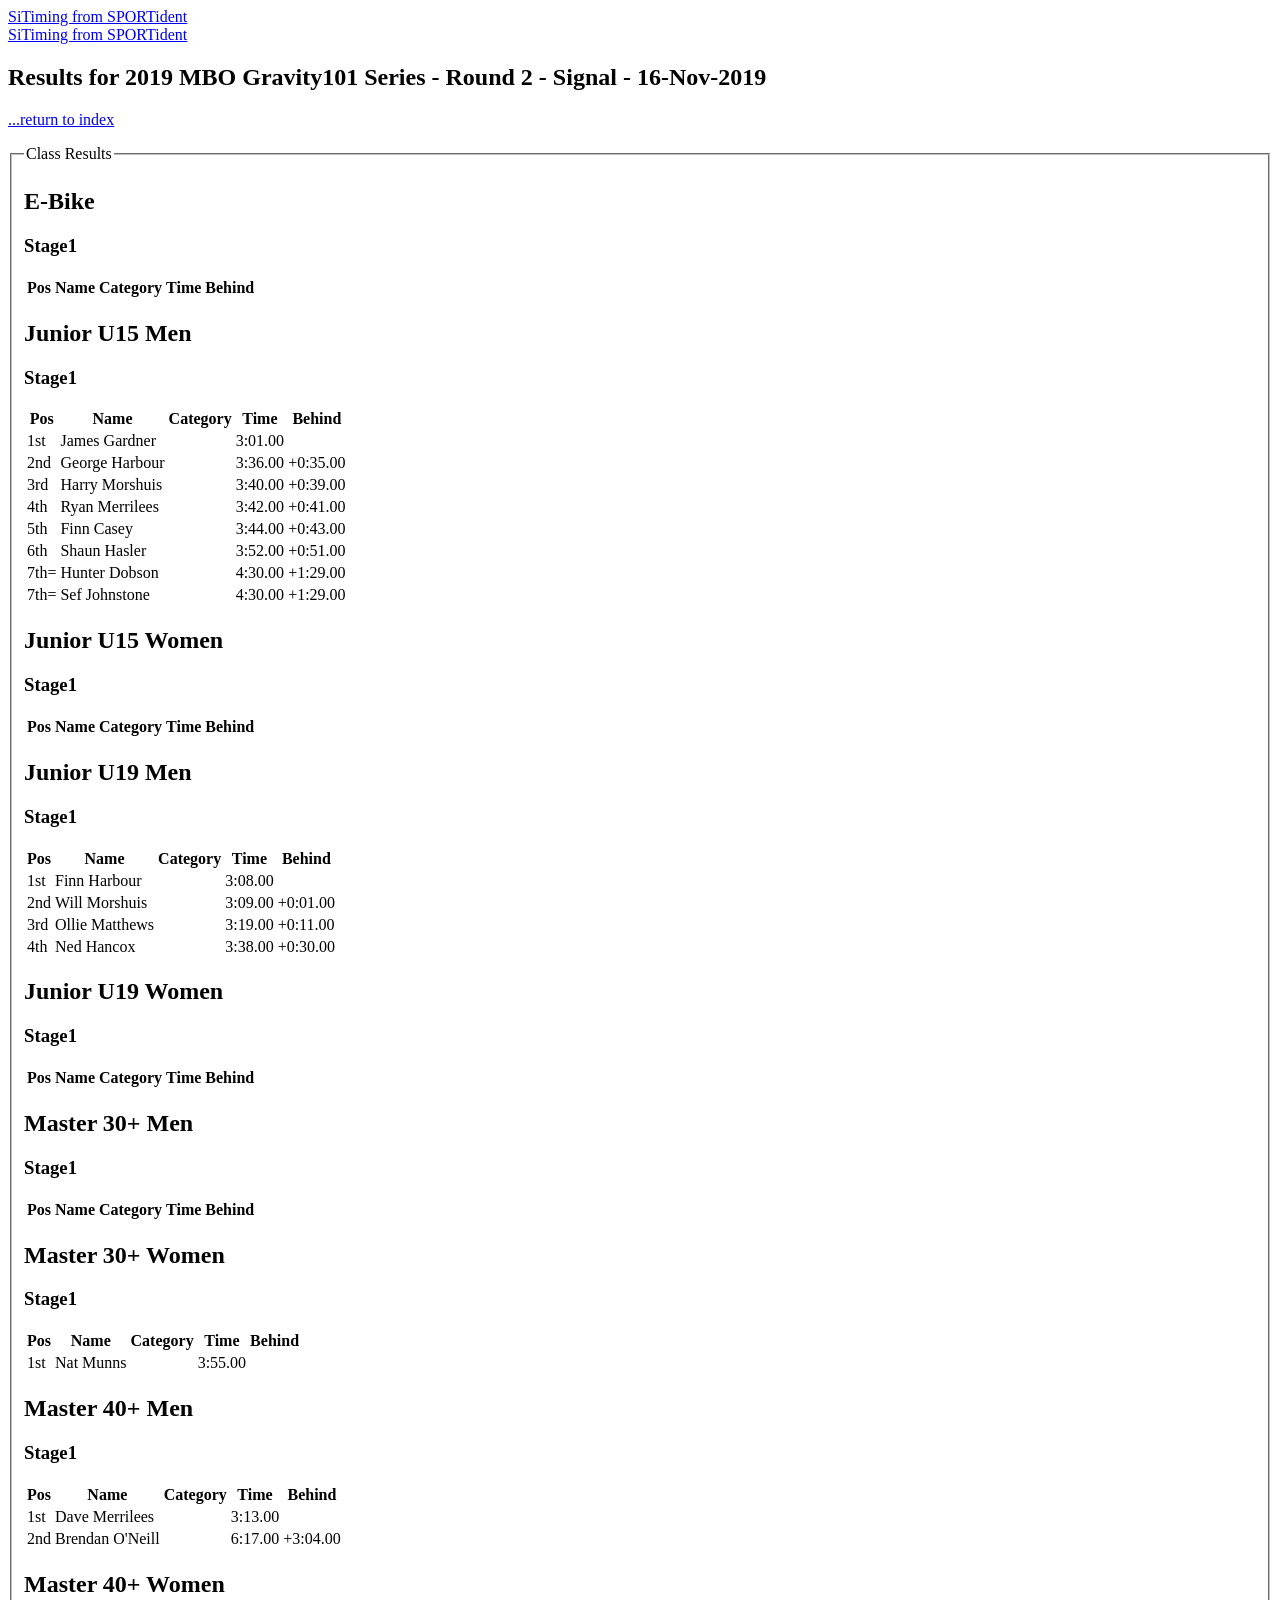
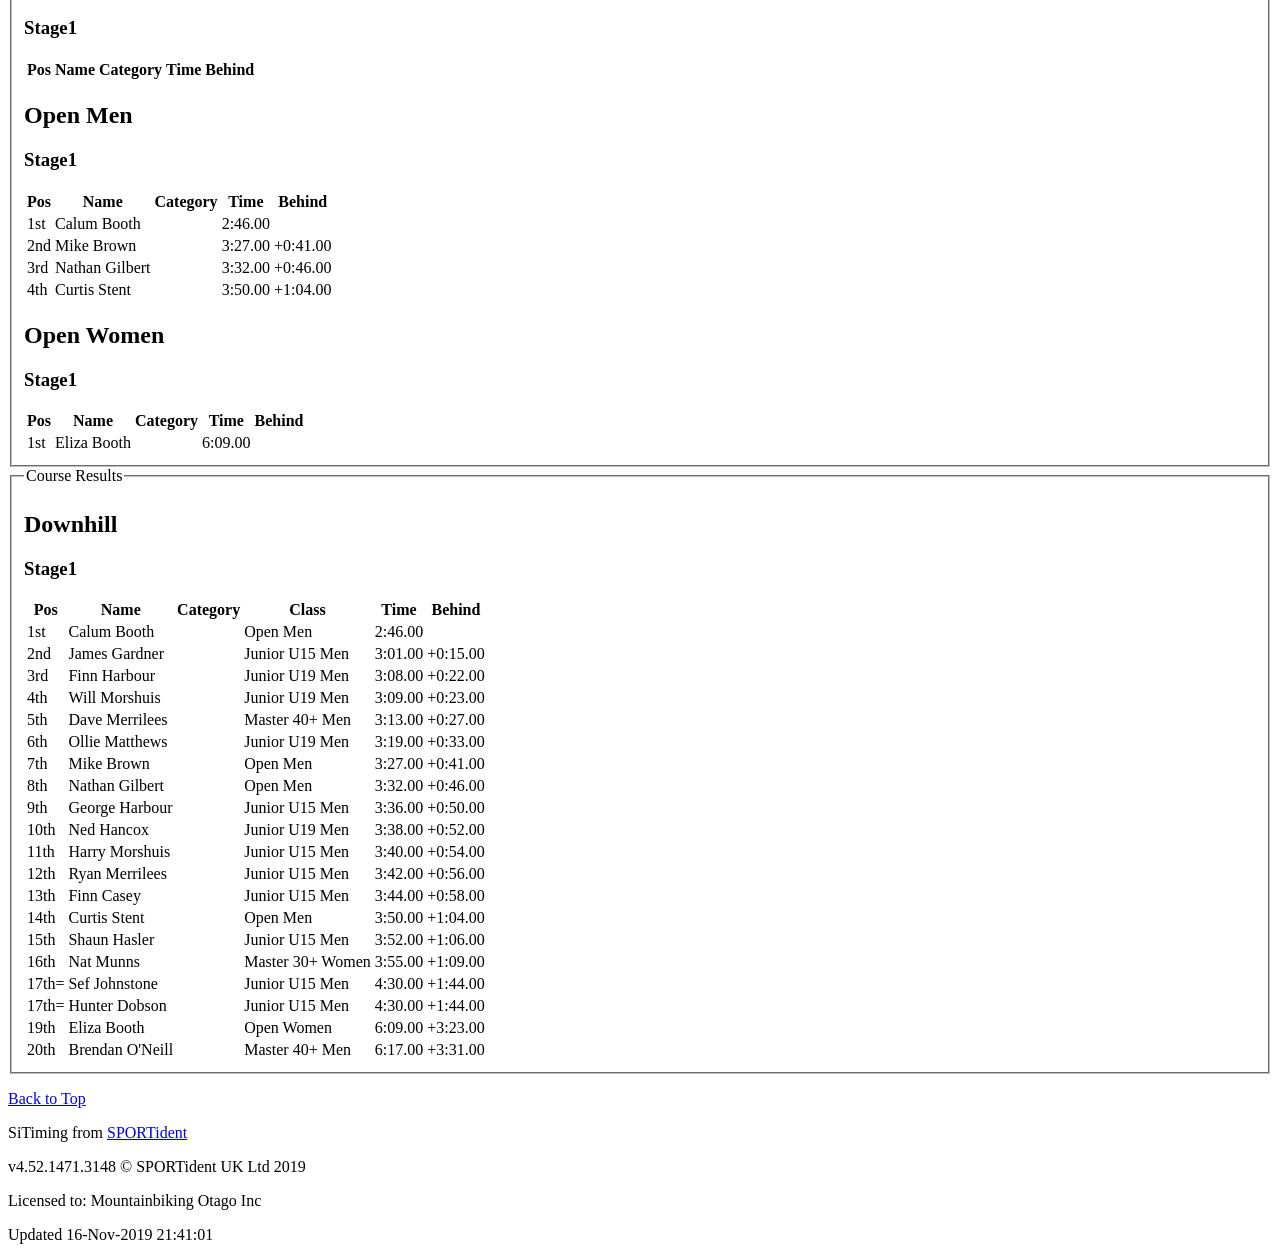
<file: 2019/Gravity-101/round-2/index.html>
﻿<!DOCTYPE html>
<html lang="en">
	<head>
		<meta charset="utf-8">
		<meta http-equiv="Content-Type" content="text/html">
		<meta http-equiv="CACHE-CONTROL" content="NO-CACHE">
		<meta http-equiv="Expires" content="-1">
		<meta name="viewport" content="width=device-width, initial-scale=1.0">
		<title>Results for 2019 MBO Gravity101 Series - Round 2 - Signal - 16-Nov-2019</title>
		<link href="https://www.sportident.co.uk/sitiming/skins/v1/standard.css" rel="stylesheet" type="text/css">
		<link href="https://www.sportident.co.uk/sitiming/skins/v1/sitiming.css" rel="stylesheet" type="text/css">
	</head>
	<body>
		<div id="container" class="full">
			<div id="header">
				<div id="header_left"></div>
				<div id="header_right">
					<div>
						<a href="http://www.sportident.co.uk" title="SiTiming from SPORTident" id="logo_header">
							<span>SiTiming from SPORTident</span>
						</a>
					</div>
				</div>
				<div class="clear"></div>
			</div>
			<div id="container_b">
				<div id="container_bp">
					<a href="http://www.sportident.co.uk" title="SiTiming from SPORTident" id="logo">
						<span>SiTiming from SPORTident</span>
					</a>
					<h2>Results for 2019 MBO Gravity101 Series - Round 2 - Signal - 16-Nov-2019</h2>
					<p class="resultsblock-info">
						<a href="https://mb-otago.github.io/Event-Results/2019/Gravity-101">...return to index</a>
					</p>															
					<fieldset>
						<legend>Class Results</legend>
						<div class="resultsblock">
							<div class="resultsblock-title">
								<h2>E-Bike</h2>
							</div>
							<div class="submenu">
								<ul></ul>
								<div class="clear"></div>
							</div>
							<h3>Stage1</h3>
							<p class="resultsblock-info"></p>
							<table id="control_1" class="data_wide">
								<thead>
									<tr>
										<th class="left">Pos</th>
										<th class="left">Name</th>
										<th class="centre">Category</th>
										<th class="right">Time</th>
										<th class="right">Behind</th>
									</tr>
								</thead>
							</table>
						</div>
						<div class="resultsblock">
							<div class="resultsblock-title">
								<h2>Junior U15 Men</h2>
							</div>
							<div class="submenu">
								<ul></ul>
								<div class="clear"></div>
							</div>
							<h3>Stage1</h3>
							<p class="resultsblock-info"></p>
							<table id="control_2" class="data_wide">
								<thead>
									<tr>
										<th class="left">Pos</th>
										<th class="left">Name</th>
										<th class="centre">Category</th>
										<th class="right">Time</th>
										<th class="right">Behind</th>
									</tr>
								</thead>
								<tbody>
									<tr>
										<td class="left wrap">1st</td>
										<td class="left">James Gardner</td>
										<td class="centre">&nbsp;</td>
										<td class="right right">3:01.00</td>
										<td class="right">&nbsp;</td>
									</tr>
									<tr>
										<td class="left wrap">2nd</td>
										<td class="left">George Harbour</td>
										<td class="centre">&nbsp;</td>
										<td class="right right">3:36.00</td>
										<td class="right">+0:35.00</td>
									</tr>
									<tr>
										<td class="left wrap">3rd</td>
										<td class="left">Harry Morshuis</td>
										<td class="centre">&nbsp;</td>
										<td class="right right">3:40.00</td>
										<td class="right">+0:39.00</td>
									</tr>
									<tr>
										<td class="left wrap">4th</td>
										<td class="left">Ryan Merrilees</td>
										<td class="centre">&nbsp;</td>
										<td class="right right">3:42.00</td>
										<td class="right">+0:41.00</td>
									</tr>
									<tr>
										<td class="left wrap">5th</td>
										<td class="left">Finn Casey</td>
										<td class="centre">&nbsp;</td>
										<td class="right right">3:44.00</td>
										<td class="right">+0:43.00</td>
									</tr>
									<tr>
										<td class="left wrap">6th</td>
										<td class="left">Shaun Hasler</td>
										<td class="centre">&nbsp;</td>
										<td class="right right">3:52.00</td>
										<td class="right">+0:51.00</td>
									</tr>
									<tr>
										<td class="left wrap">7th=</td>
										<td class="left">Hunter Dobson</td>
										<td class="centre">&nbsp;</td>
										<td class="right right">4:30.00</td>
										<td class="right">+1:29.00</td>
									</tr>
									<tr>
										<td class="left wrap">7th=</td>
										<td class="left">Sef Johnstone</td>
										<td class="centre">&nbsp;</td>
										<td class="right right">4:30.00</td>
										<td class="right">+1:29.00</td>
									</tr>
								</tbody>
							</table>
						</div>
						<div class="resultsblock">
							<div class="resultsblock-title">
								<h2>Junior U15 Women</h2>
							</div>
							<div class="submenu">
								<ul></ul>
								<div class="clear"></div>
							</div>
							<h3>Stage1</h3>
							<p class="resultsblock-info"></p>
							<table id="control_3" class="data_wide">
								<thead>
									<tr>
										<th class="left">Pos</th>
										<th class="left">Name</th>
										<th class="centre">Category</th>
										<th class="right">Time</th>
										<th class="right">Behind</th>
									</tr>
								</thead>
							</table>
						</div>
						<div class="resultsblock">
							<div class="resultsblock-title">
								<h2>Junior U19 Men</h2>
							</div>
							<div class="submenu">
								<ul></ul>
								<div class="clear"></div>
							</div>
							<h3>Stage1</h3>
							<p class="resultsblock-info"></p>
							<table id="control_4" class="data_wide">
								<thead>
									<tr>
										<th class="left">Pos</th>
										<th class="left">Name</th>
										<th class="centre">Category</th>
										<th class="right">Time</th>
										<th class="right">Behind</th>
									</tr>
								</thead>
								<tbody>
									<tr>
										<td class="left wrap">1st</td>
										<td class="left">Finn Harbour</td>
										<td class="centre">&nbsp;</td>
										<td class="right right">3:08.00</td>
										<td class="right">&nbsp;</td>
									</tr>
									<tr>
										<td class="left wrap">2nd</td>
										<td class="left">Will Morshuis</td>
										<td class="centre">&nbsp;</td>
										<td class="right right">3:09.00</td>
										<td class="right">+0:01.00</td>
									</tr>
									<tr>
										<td class="left wrap">3rd</td>
										<td class="left">Ollie Matthews</td>
										<td class="centre">&nbsp;</td>
										<td class="right right">3:19.00</td>
										<td class="right">+0:11.00</td>
									</tr>
									<tr>
										<td class="left wrap">4th</td>
										<td class="left">Ned Hancox</td>
										<td class="centre">&nbsp;</td>
										<td class="right right">3:38.00</td>
										<td class="right">+0:30.00</td>
									</tr>
								</tbody>
							</table>
						</div>
						<div class="resultsblock">
							<div class="resultsblock-title">
								<h2>Junior U19 Women</h2>
							</div>
							<div class="submenu">
								<ul></ul>
								<div class="clear"></div>
							</div>
							<h3>Stage1</h3>
							<p class="resultsblock-info"></p>
							<table id="control_5" class="data_wide">
								<thead>
									<tr>
										<th class="left">Pos</th>
										<th class="left">Name</th>
										<th class="centre">Category</th>
										<th class="right">Time</th>
										<th class="right">Behind</th>
									</tr>
								</thead>
							</table>
						</div>
						<div class="resultsblock">
							<div class="resultsblock-title">
								<h2>Master 30+ Men</h2>
							</div>
							<div class="submenu">
								<ul></ul>
								<div class="clear"></div>
							</div>
							<h3>Stage1</h3>
							<p class="resultsblock-info"></p>
							<table id="control_6" class="data_wide">
								<thead>
									<tr>
										<th class="left">Pos</th>
										<th class="left">Name</th>
										<th class="centre">Category</th>
										<th class="right">Time</th>
										<th class="right">Behind</th>
									</tr>
								</thead>
							</table>
						</div>
						<div class="resultsblock">
							<div class="resultsblock-title">
								<h2>Master 30+ Women</h2>
							</div>
							<div class="submenu">
								<ul></ul>
								<div class="clear"></div>
							</div>
							<h3>Stage1</h3>
							<p class="resultsblock-info"></p>
							<table id="control_7" class="data_wide">
								<thead>
									<tr>
										<th class="left">Pos</th>
										<th class="left">Name</th>
										<th class="centre">Category</th>
										<th class="right">Time</th>
										<th class="right">Behind</th>
									</tr>
								</thead>
								<tbody>
									<tr>
										<td class="left wrap">1st</td>
										<td class="left">Nat Munns</td>
										<td class="centre">&nbsp;</td>
										<td class="right right">3:55.00</td>
										<td class="right">&nbsp;</td>
									</tr>
								</tbody>
							</table>
						</div>
						<div class="resultsblock">
							<div class="resultsblock-title">
								<h2>Master 40+ Men</h2>
							</div>
							<div class="submenu">
								<ul></ul>
								<div class="clear"></div>
							</div>
							<h3>Stage1</h3>
							<p class="resultsblock-info"></p>
							<table id="control_8" class="data_wide">
								<thead>
									<tr>
										<th class="left">Pos</th>
										<th class="left">Name</th>
										<th class="centre">Category</th>
										<th class="right">Time</th>
										<th class="right">Behind</th>
									</tr>
								</thead>
								<tbody>
									<tr>
										<td class="left wrap">1st</td>
										<td class="left">Dave Merrilees</td>
										<td class="centre">&nbsp;</td>
										<td class="right right">3:13.00</td>
										<td class="right">&nbsp;</td>
									</tr>
									<tr>
										<td class="left wrap">2nd</td>
										<td class="left">Brendan O&#39;Neill</td>
										<td class="centre">&nbsp;</td>
										<td class="right right">6:17.00</td>
										<td class="right">+3:04.00</td>
									</tr>
								</tbody>
							</table>
						</div>
						<div class="resultsblock">
							<div class="resultsblock-title">
								<h2>Master 40+ Women</h2>
							</div>
							<div class="submenu">
								<ul></ul>
								<div class="clear"></div>
							</div>
							<h3>Stage1</h3>
							<p class="resultsblock-info"></p>
							<table id="control_9" class="data_wide">
								<thead>
									<tr>
										<th class="left">Pos</th>
										<th class="left">Name</th>
										<th class="centre">Category</th>
										<th class="right">Time</th>
										<th class="right">Behind</th>
									</tr>
								</thead>
							</table>
						</div>
						<div class="resultsblock">
							<div class="resultsblock-title">
								<h2>Open Men</h2>
							</div>
							<div class="submenu">
								<ul></ul>
								<div class="clear"></div>
							</div>
							<h3>Stage1</h3>
							<p class="resultsblock-info"></p>
							<table id="control_10" class="data_wide">
								<thead>
									<tr>
										<th class="left">Pos</th>
										<th class="left">Name</th>
										<th class="centre">Category</th>
										<th class="right">Time</th>
										<th class="right">Behind</th>
									</tr>
								</thead>
								<tbody>
									<tr>
										<td class="left wrap">1st</td>
										<td class="left">Calum Booth</td>
										<td class="centre">&nbsp;</td>
										<td class="right right">2:46.00</td>
										<td class="right">&nbsp;</td>
									</tr>
									<tr>
										<td class="left wrap">2nd</td>
										<td class="left">Mike Brown</td>
										<td class="centre">&nbsp;</td>
										<td class="right right">3:27.00</td>
										<td class="right">+0:41.00</td>
									</tr>
									<tr>
										<td class="left wrap">3rd</td>
										<td class="left">Nathan Gilbert</td>
										<td class="centre">&nbsp;</td>
										<td class="right right">3:32.00</td>
										<td class="right">+0:46.00</td>
									</tr>
									<tr>
										<td class="left wrap">4th</td>
										<td class="left">Curtis Stent</td>
										<td class="centre">&nbsp;</td>
										<td class="right right">3:50.00</td>
										<td class="right">+1:04.00</td>
									</tr>
								</tbody>
							</table>
						</div>
						<div class="resultsblock">
							<div class="resultsblock-title">
								<h2>Open Women</h2>
							</div>
							<div class="submenu">
								<ul></ul>
								<div class="clear"></div>
							</div>
							<h3>Stage1</h3>
							<p class="resultsblock-info"></p>
							<table id="control_11" class="data_wide">
								<thead>
									<tr>
										<th class="left">Pos</th>
										<th class="left">Name</th>
										<th class="centre">Category</th>
										<th class="right">Time</th>
										<th class="right">Behind</th>
									</tr>
								</thead>
								<tbody>
									<tr>
										<td class="left wrap">1st</td>
										<td class="left">Eliza Booth</td>
										<td class="centre">&nbsp;</td>
										<td class="right right">6:09.00</td>
										<td class="right">&nbsp;</td>
									</tr>
								</tbody>
							</table>
						</div>
					</fieldset>
					<fieldset>
						<legend>Course Results</legend>
						<div class="resultsblock">
							<div class="resultsblock-title">
								<h2>Downhill</h2>
							</div>
							<div class="submenu">
								<ul></ul>
								<div class="clear"></div>
							</div>
							<h3>Stage1</h3>
							<p class="resultsblock-info"></p>
							<table id="control_12" class="data_wide">
								<thead>
									<tr>
										<th class="left">Pos</th>
										<th class="left">Name</th>
										<th class="centre">Category</th>
										<th class="centre">Class</th>
										<th class="right">Time</th>
										<th class="right">Behind</th>
									</tr>
								</thead>
								<tbody>
									<tr>
										<td class="left wrap">1st</td>
										<td class="left">Calum Booth</td>
										<td class="centre">&nbsp;</td>
										<td class="centre">Open Men</td>
										<td class="right right">2:46.00</td>
										<td class="right">&nbsp;</td>
									</tr>
									<tr>
										<td class="left wrap">2nd</td>
										<td class="left">James Gardner</td>
										<td class="centre">&nbsp;</td>
										<td class="centre">Junior U15 Men</td>
										<td class="right right">3:01.00</td>
										<td class="right">+0:15.00</td>
									</tr>
									<tr>
										<td class="left wrap">3rd</td>
										<td class="left">Finn Harbour</td>
										<td class="centre">&nbsp;</td>
										<td class="centre">Junior U19 Men</td>
										<td class="right right">3:08.00</td>
										<td class="right">+0:22.00</td>
									</tr>
									<tr>
										<td class="left wrap">4th</td>
										<td class="left">Will Morshuis</td>
										<td class="centre">&nbsp;</td>
										<td class="centre">Junior U19 Men</td>
										<td class="right right">3:09.00</td>
										<td class="right">+0:23.00</td>
									</tr>
									<tr>
										<td class="left wrap">5th</td>
										<td class="left">Dave Merrilees</td>
										<td class="centre">&nbsp;</td>
										<td class="centre">Master 40+ Men</td>
										<td class="right right">3:13.00</td>
										<td class="right">+0:27.00</td>
									</tr>
									<tr>
										<td class="left wrap">6th</td>
										<td class="left">Ollie Matthews</td>
										<td class="centre">&nbsp;</td>
										<td class="centre">Junior U19 Men</td>
										<td class="right right">3:19.00</td>
										<td class="right">+0:33.00</td>
									</tr>
									<tr>
										<td class="left wrap">7th</td>
										<td class="left">Mike Brown</td>
										<td class="centre">&nbsp;</td>
										<td class="centre">Open Men</td>
										<td class="right right">3:27.00</td>
										<td class="right">+0:41.00</td>
									</tr>
									<tr>
										<td class="left wrap">8th</td>
										<td class="left">Nathan Gilbert</td>
										<td class="centre">&nbsp;</td>
										<td class="centre">Open Men</td>
										<td class="right right">3:32.00</td>
										<td class="right">+0:46.00</td>
									</tr>
									<tr>
										<td class="left wrap">9th</td>
										<td class="left">George Harbour</td>
										<td class="centre">&nbsp;</td>
										<td class="centre">Junior U15 Men</td>
										<td class="right right">3:36.00</td>
										<td class="right">+0:50.00</td>
									</tr>
									<tr>
										<td class="left wrap">10th</td>
										<td class="left">Ned Hancox</td>
										<td class="centre">&nbsp;</td>
										<td class="centre">Junior U19 Men</td>
										<td class="right right">3:38.00</td>
										<td class="right">+0:52.00</td>
									</tr>
									<tr>
										<td class="left wrap">11th</td>
										<td class="left">Harry Morshuis</td>
										<td class="centre">&nbsp;</td>
										<td class="centre">Junior U15 Men</td>
										<td class="right right">3:40.00</td>
										<td class="right">+0:54.00</td>
									</tr>
									<tr>
										<td class="left wrap">12th</td>
										<td class="left">Ryan Merrilees</td>
										<td class="centre">&nbsp;</td>
										<td class="centre">Junior U15 Men</td>
										<td class="right right">3:42.00</td>
										<td class="right">+0:56.00</td>
									</tr>
									<tr>
										<td class="left wrap">13th</td>
										<td class="left">Finn Casey</td>
										<td class="centre">&nbsp;</td>
										<td class="centre">Junior U15 Men</td>
										<td class="right right">3:44.00</td>
										<td class="right">+0:58.00</td>
									</tr>
									<tr>
										<td class="left wrap">14th</td>
										<td class="left">Curtis Stent</td>
										<td class="centre">&nbsp;</td>
										<td class="centre">Open Men</td>
										<td class="right right">3:50.00</td>
										<td class="right">+1:04.00</td>
									</tr>
									<tr>
										<td class="left wrap">15th</td>
										<td class="left">Shaun Hasler</td>
										<td class="centre">&nbsp;</td>
										<td class="centre">Junior U15 Men</td>
										<td class="right right">3:52.00</td>
										<td class="right">+1:06.00</td>
									</tr>
									<tr>
										<td class="left wrap">16th</td>
										<td class="left">Nat Munns</td>
										<td class="centre">&nbsp;</td>
										<td class="centre">Master 30+ Women</td>
										<td class="right right">3:55.00</td>
										<td class="right">+1:09.00</td>
									</tr>
									<tr>
										<td class="left wrap">17th=</td>
										<td class="left">Sef Johnstone</td>
										<td class="centre">&nbsp;</td>
										<td class="centre">Junior U15 Men</td>
										<td class="right right">4:30.00</td>
										<td class="right">+1:44.00</td>
									</tr>
									<tr>
										<td class="left wrap">17th=</td>
										<td class="left">Hunter Dobson</td>
										<td class="centre">&nbsp;</td>
										<td class="centre">Junior U15 Men</td>
										<td class="right right">4:30.00</td>
										<td class="right">+1:44.00</td>
									</tr>
									<tr>
										<td class="left wrap">19th</td>
										<td class="left">Eliza Booth</td>
										<td class="centre">&nbsp;</td>
										<td class="centre">Open Women</td>
										<td class="right right">6:09.00</td>
										<td class="right">+3:23.00</td>
									</tr>
									<tr>
										<td class="left wrap">20th</td>
										<td class="left">Brendan O&#39;Neill</td>
										<td class="centre">&nbsp;</td>
										<td class="centre">Master 40+ Men</td>
										<td class="right right">6:17.00</td>
										<td class="right">+3:31.00</td>
									</tr>
								</tbody>
							</table>
						</div>
					</fieldset>
				</div>
				<div class="copyright right">
					<p>
						<a href="#top">Back to Top</a>
					</p>
				</div>
			</div>
			<div class="clear"></div>
			<div id="footer">
				<div id="footer_a">
					<div class="padding">
						<div id="footer_a_left"></div>
						<div id="footer_a_right"></div>
						<div class="clear"></div>
					</div>
				</div>
			</div>
			<div id="footer_b">
				<div class="padding">
					<div id="footer_b_left">
						<p>
SiTiming from 							<a href="http://www.sportident.co.uk">SPORTident</a>
						</p>
						<p class="copyright">
v4.52.1471.3148 © SPORTident UK Ltd 2019						</p>
						<p class="copyright">Licensed to: Mountainbiking Otago Inc</p>
					</div>
					<div id="footer_b_right">
						<p>Updated 16-Nov-2019 21:41:01</p>
					</div>
					<div class="clear"></div>
				</div>
			</div>
		</div>
	</body>
</html>
</file>
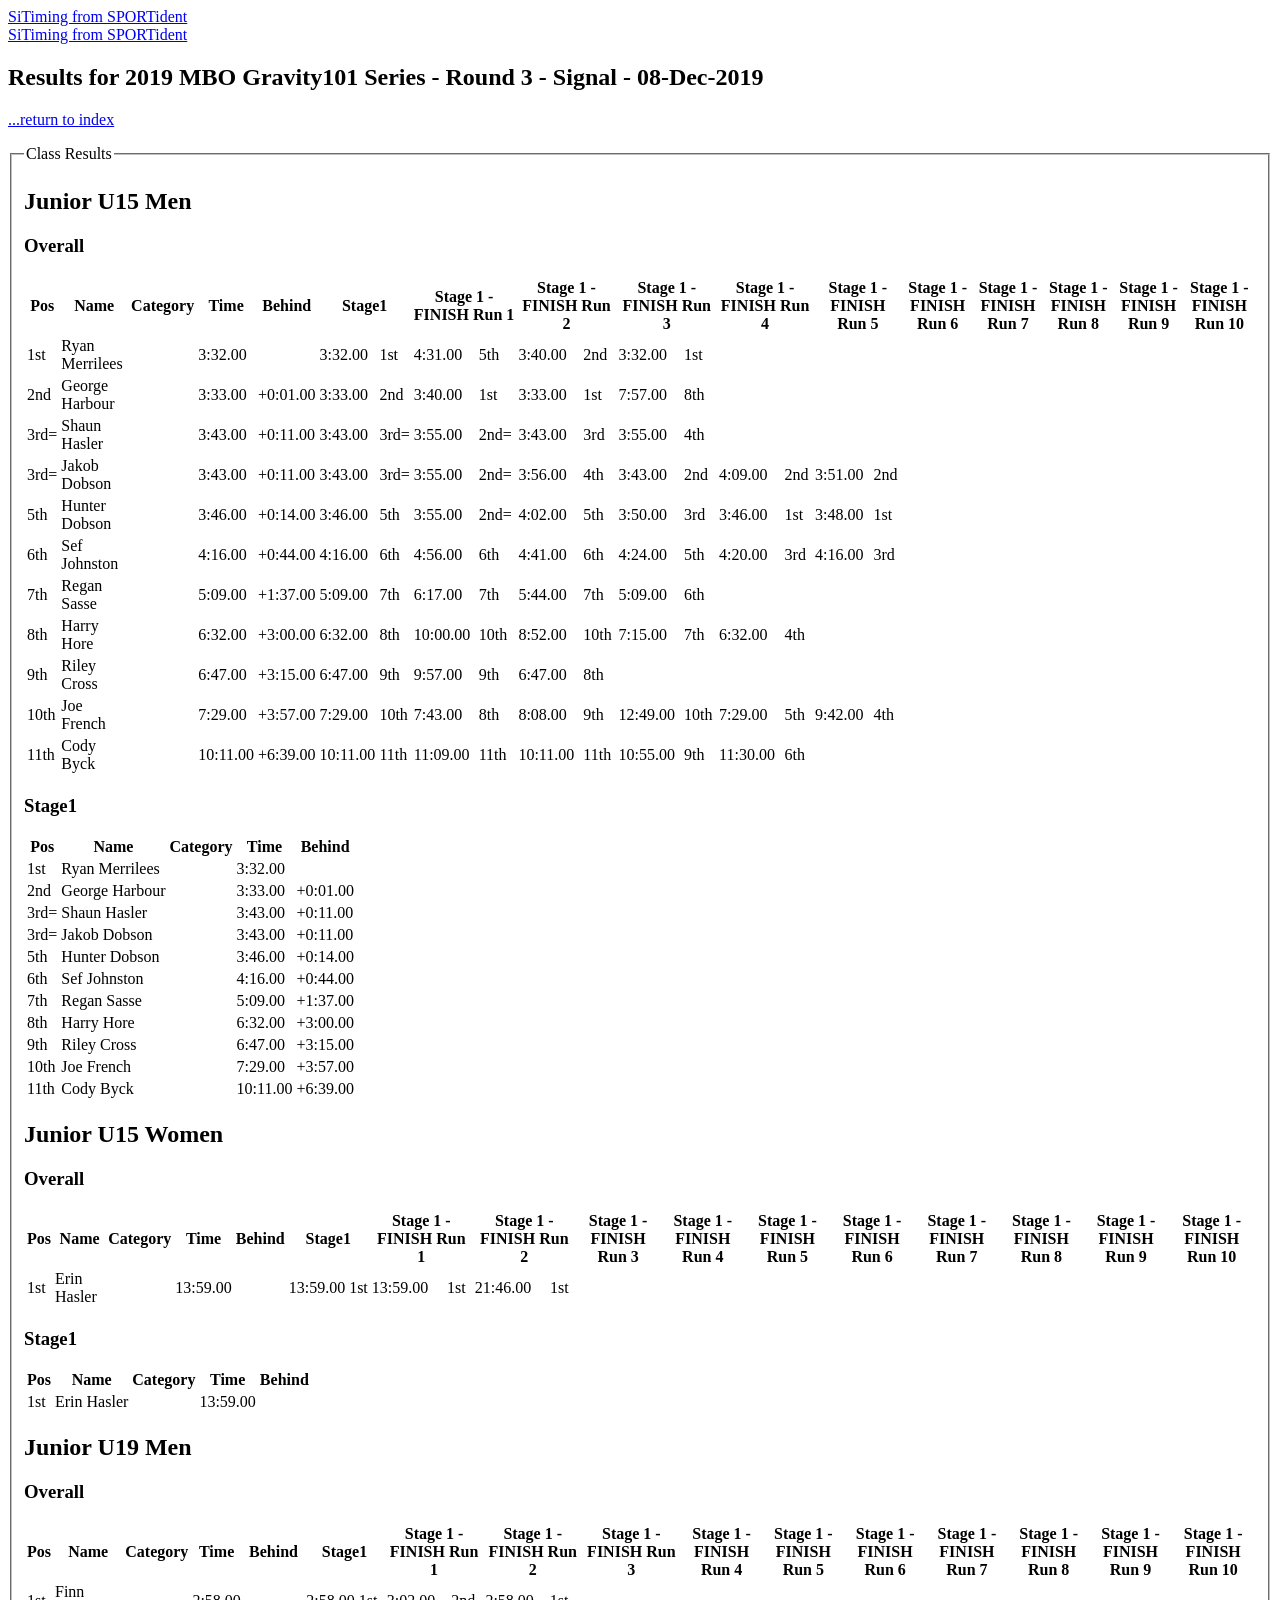
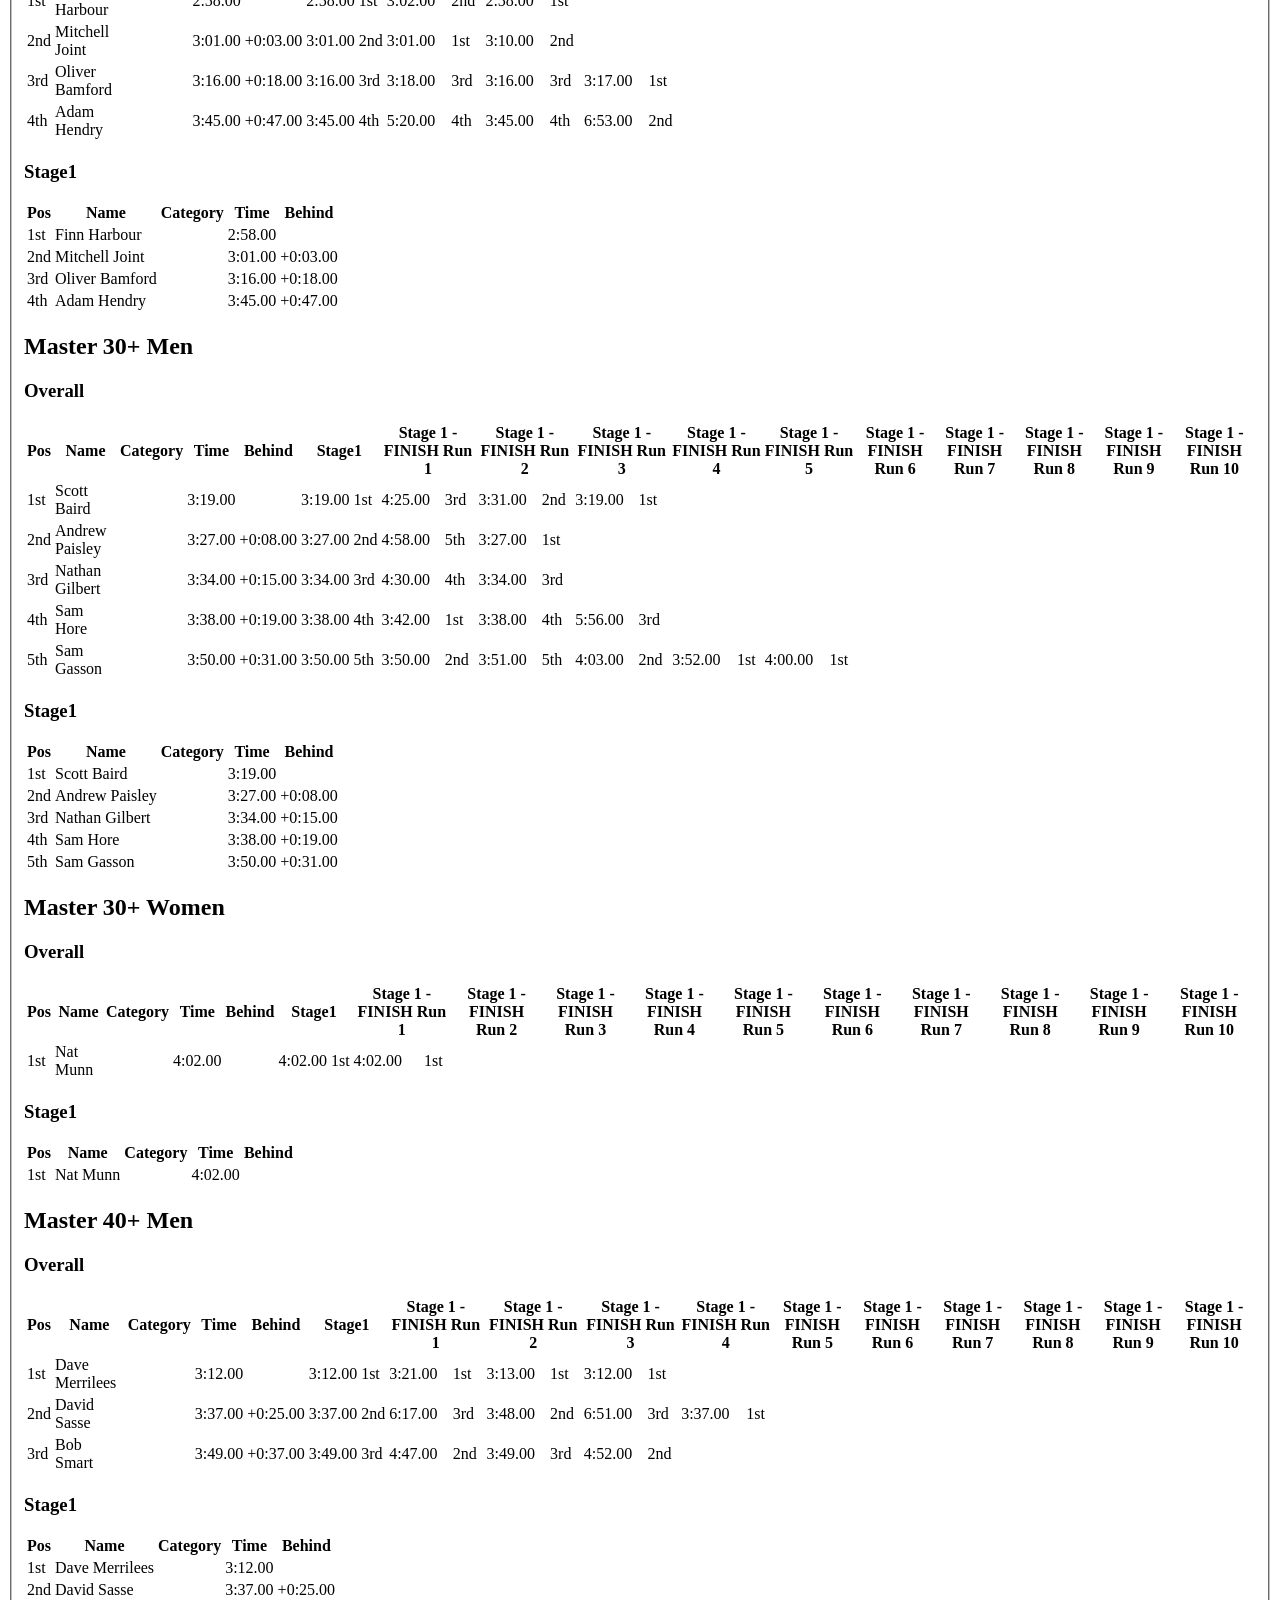
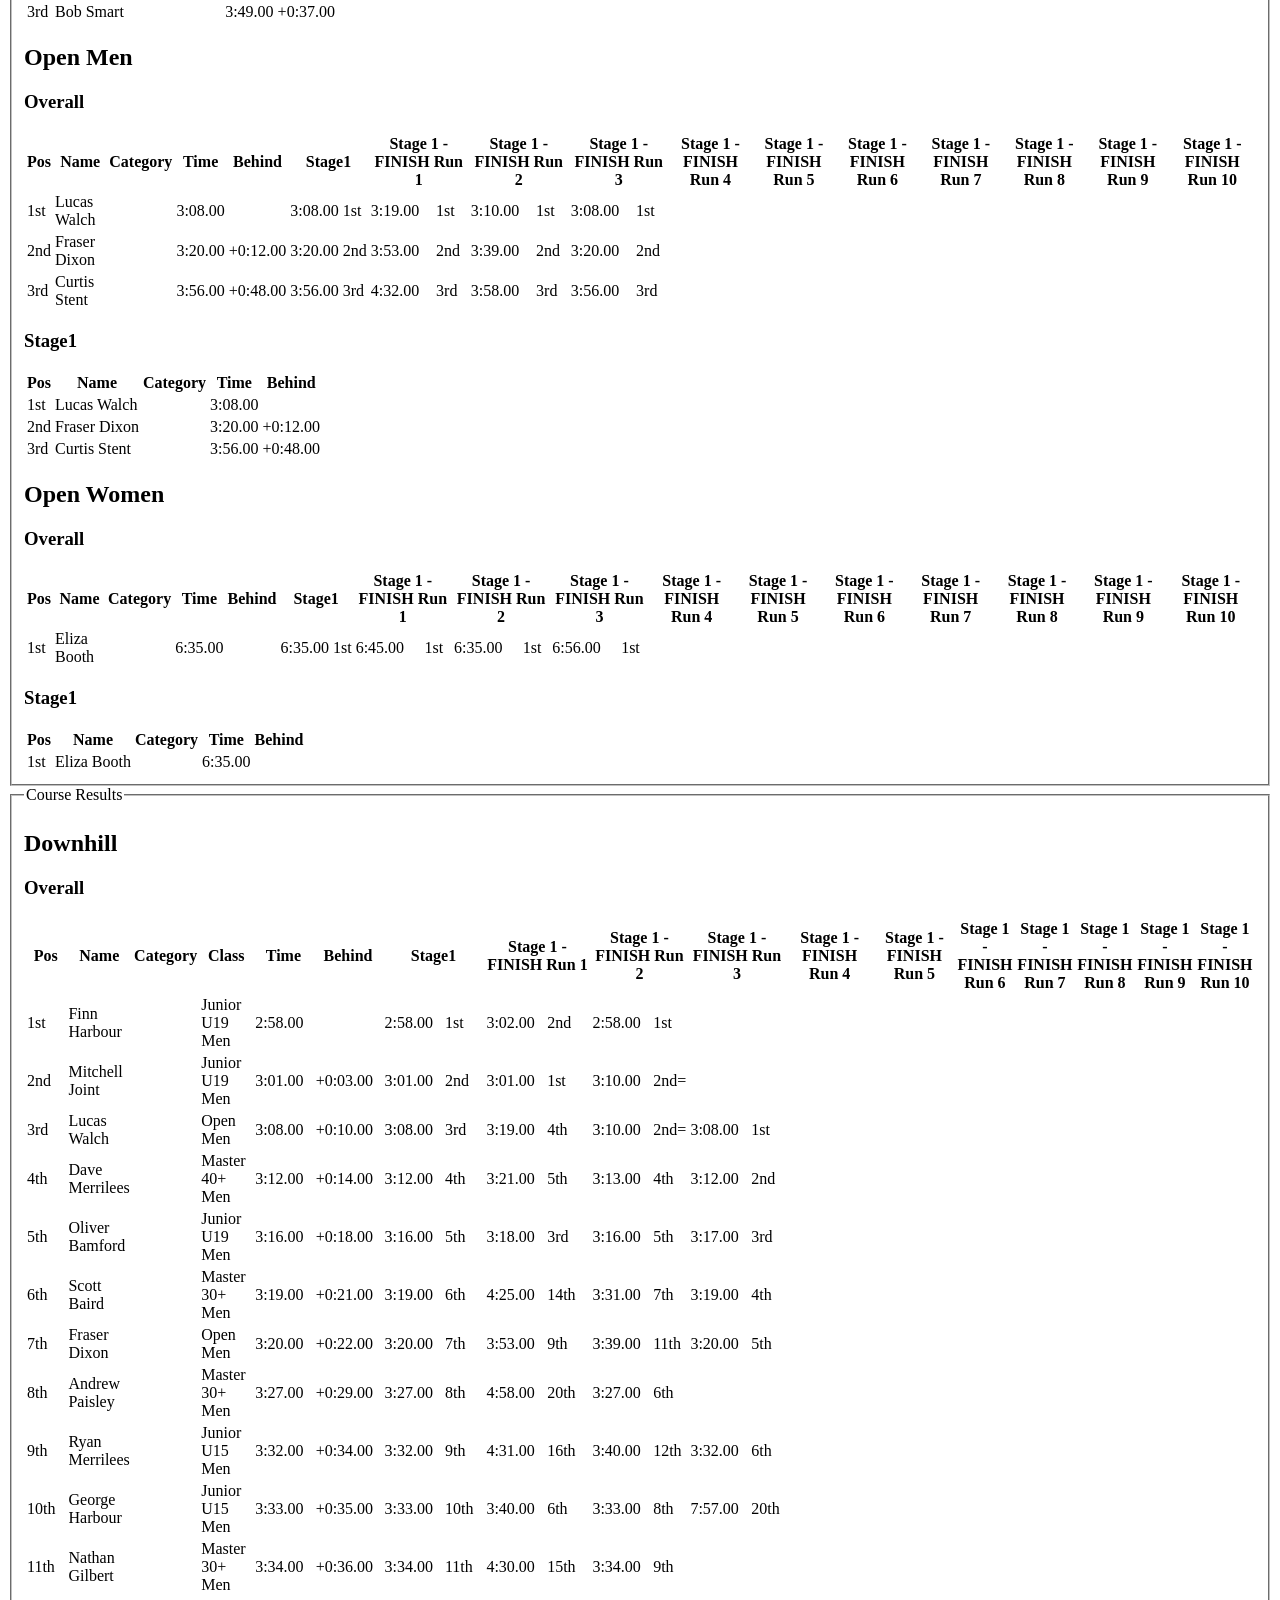
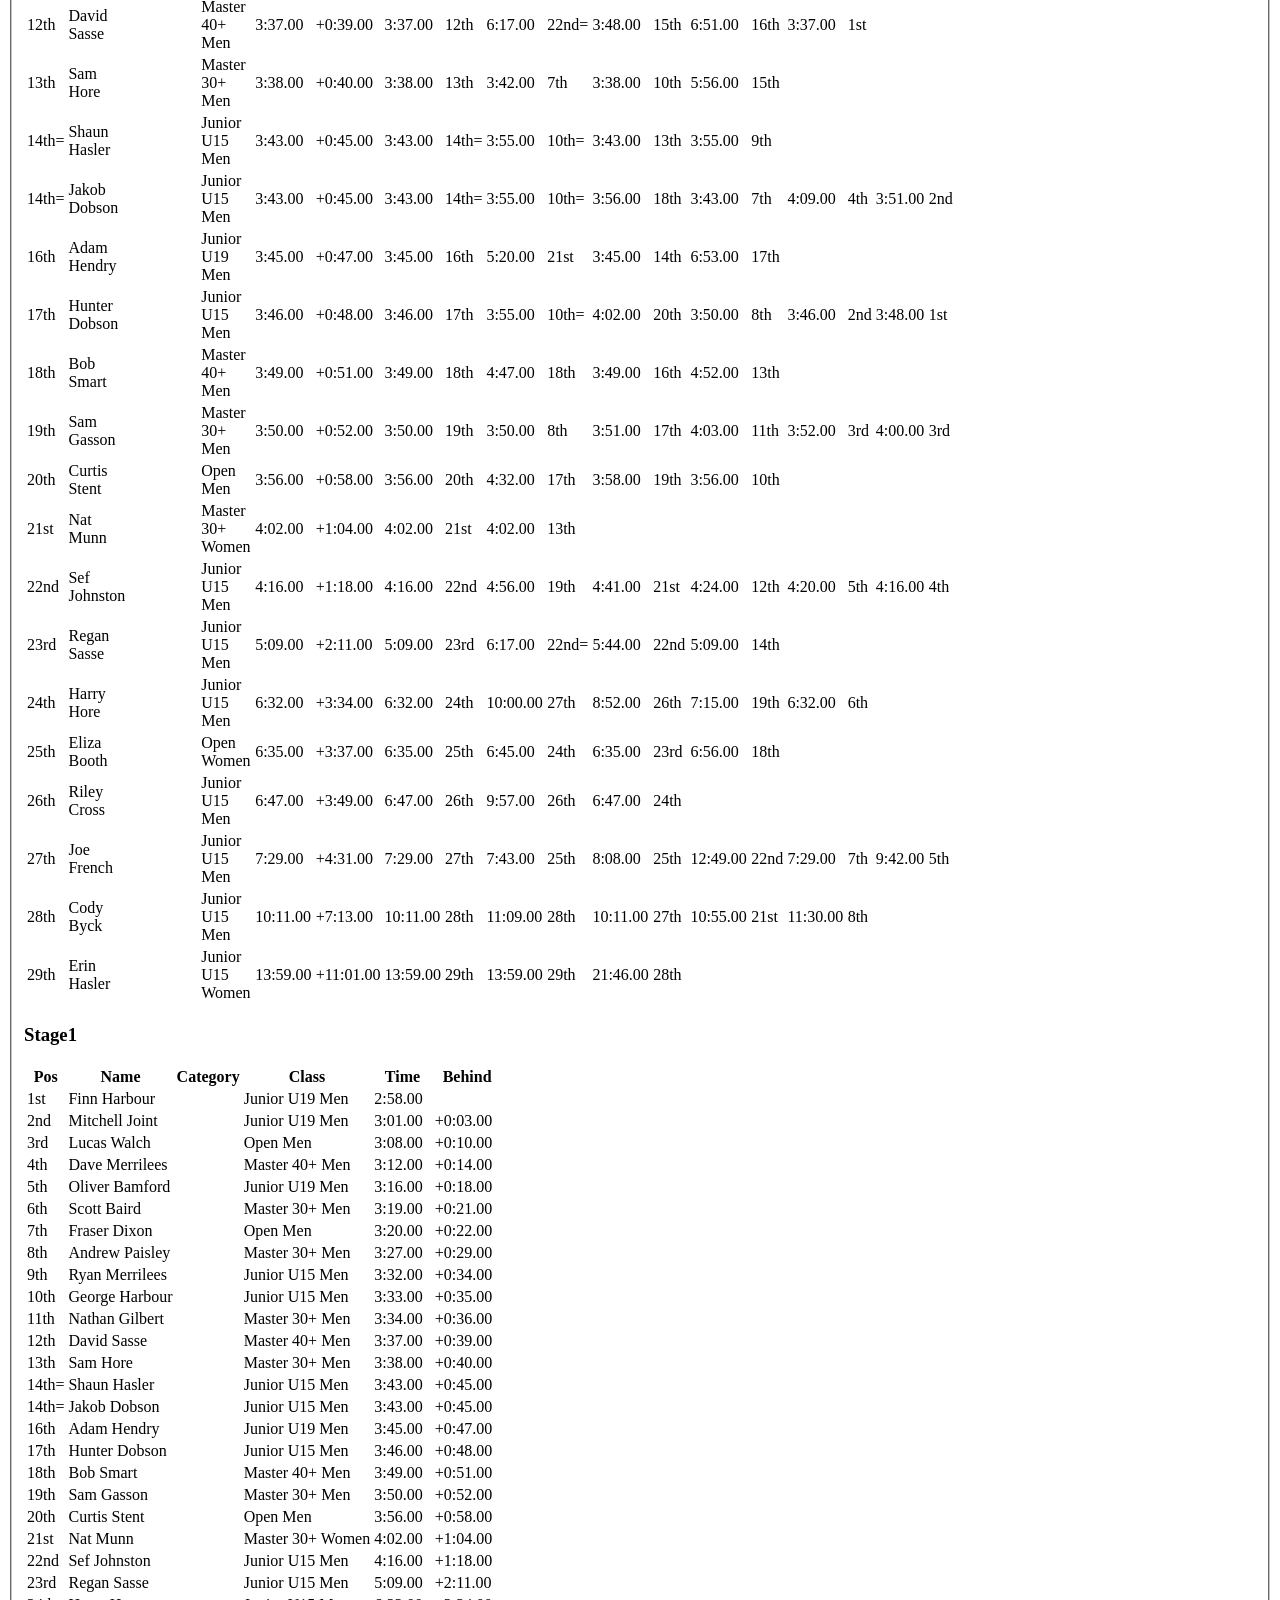
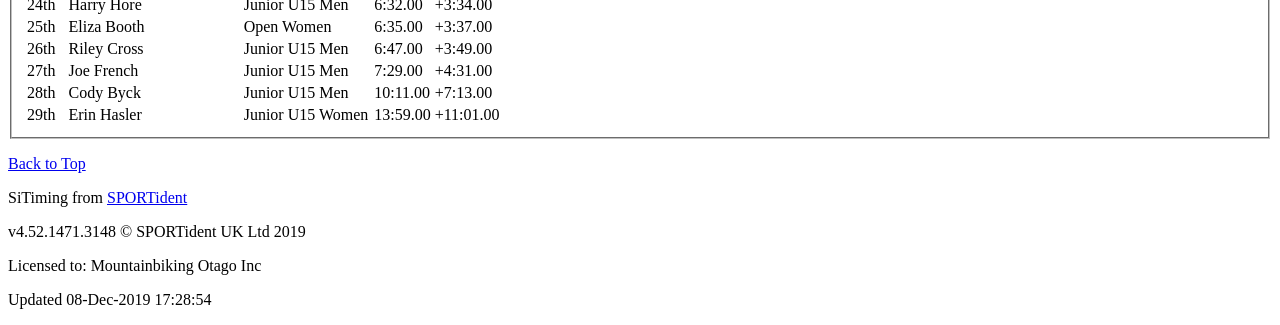
<file: 2019/Gravity-101/round-3/index.html>
﻿<!DOCTYPE html>
<html lang="en">
	<head>
		<meta charset="utf-8">
		<meta http-equiv="Content-Type" content="text/html">
		<meta http-equiv="CACHE-CONTROL" content="NO-CACHE">
		<meta http-equiv="Expires" content="-1">
		<meta name="viewport" content="width=device-width, initial-scale=1.0">
		<title>Results for 2019 MBO Gravity101 Series - Round 3 - Signal - 08-Dec-2019</title>
		<link href="https://www.sportident.co.uk/sitiming/skins/v1/standard.css" rel="stylesheet" type="text/css">
		<link href="https://www.sportident.co.uk/sitiming/skins/v1/sitiming.css" rel="stylesheet" type="text/css">
	</head>
	<body>
		<div id="container" class="full">
			<div id="header">
				<div id="header_left"></div>
				<div id="header_right">
					<div>
						<a href="http://www.sportident.co.uk" title="SiTiming from SPORTident" id="logo_header">
							<span>SiTiming from SPORTident</span>
						</a>
					</div>
				</div>
				<div class="clear"></div>
			</div>
			<div id="container_b">
				<div id="container_bp">
					<a href="http://www.sportident.co.uk" title="SiTiming from SPORTident" id="logo">
						<span>SiTiming from SPORTident</span>
					</a>
					<h2>Results for 2019 MBO Gravity101 Series - Round 3 - Signal - 08-Dec-2019</h2>
					<p class="resultsblock-info">
						<a href="https://mb-otago.github.io/Event-Results/2019/Gravity-101">...return to index</a>
					</p>										
					<fieldset>
						<legend>Class Results</legend>
						<div class="resultsblock">
							<div class="resultsblock-title">
								<h2>Junior U15 Men</h2>
							</div>
							<div class="submenu">
								<ul></ul>
								<div class="clear"></div>
							</div>
							<h3>Overall</h3>
							<p class="resultsblock-info"></p>
							<table id="control_1" class="data_wide">
								<thead>
									<tr>
										<th class="left">Pos</th>
										<th class="left">Name</th>
										<th class="centre">Category</th>
										<th class="right">Time</th>
										<th class="right">Behind</th>
										<th class="centre" colspan="2">Stage1</th>
										<th class="centre" colspan="2">Stage 1 - FINISH Run 1</th>
										<th class="centre" colspan="2">Stage 1 - FINISH Run 2</th>
										<th class="centre" colspan="2">Stage 1 - FINISH Run 3</th>
										<th class="centre" colspan="2">Stage 1 - FINISH Run 4</th>
										<th class="centre" colspan="2">Stage 1 - FINISH Run 5</th>
										<th class="centre" colspan="2">Stage 1 - FINISH Run 6</th>
										<th class="centre" colspan="2">Stage 1 - FINISH Run 7</th>
										<th class="centre" colspan="2">Stage 1 - FINISH Run 8</th>
										<th class="centre" colspan="2">Stage 1 - FINISH Run 9</th>
										<th class="centre" colspan="2">Stage 1 - FINISH Run 10</th>
									</tr>
								</thead>
								<tbody>
									<tr>
										<td class="left wrap">1st</td>
										<td class="left">Ryan Merrilees</td>
										<td class="centre">&nbsp;</td>
										<td class="right">3:32.00</td>
										<td class="right">&nbsp;</td>
										<td class="right fastest">3:32.00</td>
										<td class="left fastest">1st</td>
										<td class="discarded right">4:31.00</td>
										<td class="discarded left">5th</td>
										<td class="discarded right">3:40.00</td>
										<td class="discarded left">2nd</td>
										<td class="right fastest">3:32.00</td>
										<td class="left fastest">1st</td>
										<td>&nbsp;</td>
										<td>&nbsp;</td>
										<td>&nbsp;</td>
										<td>&nbsp;</td>
										<td>&nbsp;</td>
										<td>&nbsp;</td>
										<td>&nbsp;</td>
										<td>&nbsp;</td>
										<td>&nbsp;</td>
										<td>&nbsp;</td>
										<td>&nbsp;</td>
										<td>&nbsp;</td>
										<td>&nbsp;</td>
										<td>&nbsp;</td>
									</tr>
									<tr>
										<td class="left wrap">2nd</td>
										<td class="left">George Harbour</td>
										<td class="centre">&nbsp;</td>
										<td class="right">3:33.00</td>
										<td class="right">+0:01.00</td>
										<td class="right">3:33.00</td>
										<td class="left">2nd</td>
										<td class="discarded right fastest">3:40.00</td>
										<td class="discarded left fastest">1st</td>
										<td class="right fastest">3:33.00</td>
										<td class="left fastest">1st</td>
										<td class="discarded right">7:57.00</td>
										<td class="discarded left">8th</td>
										<td>&nbsp;</td>
										<td>&nbsp;</td>
										<td>&nbsp;</td>
										<td>&nbsp;</td>
										<td>&nbsp;</td>
										<td>&nbsp;</td>
										<td>&nbsp;</td>
										<td>&nbsp;</td>
										<td>&nbsp;</td>
										<td>&nbsp;</td>
										<td>&nbsp;</td>
										<td>&nbsp;</td>
										<td>&nbsp;</td>
										<td>&nbsp;</td>
									</tr>
									<tr>
										<td class="left wrap">3rd=</td>
										<td class="left">Shaun Hasler</td>
										<td class="centre">&nbsp;</td>
										<td class="right">3:43.00</td>
										<td class="right">+0:11.00</td>
										<td class="right">3:43.00</td>
										<td class="left">3rd=</td>
										<td class="discarded right">3:55.00</td>
										<td class="discarded left">2nd=</td>
										<td class="right">3:43.00</td>
										<td class="left">3rd</td>
										<td class="discarded right">3:55.00</td>
										<td class="discarded left">4th</td>
										<td>&nbsp;</td>
										<td>&nbsp;</td>
										<td>&nbsp;</td>
										<td>&nbsp;</td>
										<td>&nbsp;</td>
										<td>&nbsp;</td>
										<td>&nbsp;</td>
										<td>&nbsp;</td>
										<td>&nbsp;</td>
										<td>&nbsp;</td>
										<td>&nbsp;</td>
										<td>&nbsp;</td>
										<td>&nbsp;</td>
										<td>&nbsp;</td>
									</tr>
									<tr>
										<td class="left wrap">3rd=</td>
										<td class="left">Jakob Dobson</td>
										<td class="centre">&nbsp;</td>
										<td class="right">3:43.00</td>
										<td class="right">+0:11.00</td>
										<td class="right">3:43.00</td>
										<td class="left">3rd=</td>
										<td class="discarded right">3:55.00</td>
										<td class="discarded left">2nd=</td>
										<td class="discarded right">3:56.00</td>
										<td class="discarded left">4th</td>
										<td class="right">3:43.00</td>
										<td class="left">2nd</td>
										<td class="discarded right">4:09.00</td>
										<td class="discarded left">2nd</td>
										<td class="discarded right">3:51.00</td>
										<td class="discarded left">2nd</td>
										<td>&nbsp;</td>
										<td>&nbsp;</td>
										<td>&nbsp;</td>
										<td>&nbsp;</td>
										<td>&nbsp;</td>
										<td>&nbsp;</td>
										<td>&nbsp;</td>
										<td>&nbsp;</td>
										<td>&nbsp;</td>
										<td>&nbsp;</td>
									</tr>
									<tr>
										<td class="left wrap">5th</td>
										<td class="left">Hunter Dobson</td>
										<td class="centre">&nbsp;</td>
										<td class="right">3:46.00</td>
										<td class="right">+0:14.00</td>
										<td class="right">3:46.00</td>
										<td class="left">5th</td>
										<td class="discarded right">3:55.00</td>
										<td class="discarded left">2nd=</td>
										<td class="discarded right">4:02.00</td>
										<td class="discarded left">5th</td>
										<td class="discarded right">3:50.00</td>
										<td class="discarded left">3rd</td>
										<td class="right fastest">3:46.00</td>
										<td class="left fastest">1st</td>
										<td class="discarded right fastest">3:48.00</td>
										<td class="discarded left fastest">1st</td>
										<td>&nbsp;</td>
										<td>&nbsp;</td>
										<td>&nbsp;</td>
										<td>&nbsp;</td>
										<td>&nbsp;</td>
										<td>&nbsp;</td>
										<td>&nbsp;</td>
										<td>&nbsp;</td>
										<td>&nbsp;</td>
										<td>&nbsp;</td>
									</tr>
									<tr>
										<td class="left wrap">6th</td>
										<td class="left">Sef Johnston</td>
										<td class="centre">&nbsp;</td>
										<td class="right">4:16.00</td>
										<td class="right">+0:44.00</td>
										<td class="right">4:16.00</td>
										<td class="left">6th</td>
										<td class="discarded right">4:56.00</td>
										<td class="discarded left">6th</td>
										<td class="discarded right">4:41.00</td>
										<td class="discarded left">6th</td>
										<td class="discarded right">4:24.00</td>
										<td class="discarded left">5th</td>
										<td class="discarded right">4:20.00</td>
										<td class="discarded left">3rd</td>
										<td class="right">4:16.00</td>
										<td class="left">3rd</td>
										<td>&nbsp;</td>
										<td>&nbsp;</td>
										<td>&nbsp;</td>
										<td>&nbsp;</td>
										<td>&nbsp;</td>
										<td>&nbsp;</td>
										<td>&nbsp;</td>
										<td>&nbsp;</td>
										<td>&nbsp;</td>
										<td>&nbsp;</td>
									</tr>
									<tr>
										<td class="left wrap">7th</td>
										<td class="left">Regan Sasse</td>
										<td class="centre">&nbsp;</td>
										<td class="right">5:09.00</td>
										<td class="right">+1:37.00</td>
										<td class="right">5:09.00</td>
										<td class="left">7th</td>
										<td class="discarded right">6:17.00</td>
										<td class="discarded left">7th</td>
										<td class="discarded right">5:44.00</td>
										<td class="discarded left">7th</td>
										<td class="right">5:09.00</td>
										<td class="left">6th</td>
										<td>&nbsp;</td>
										<td>&nbsp;</td>
										<td>&nbsp;</td>
										<td>&nbsp;</td>
										<td>&nbsp;</td>
										<td>&nbsp;</td>
										<td>&nbsp;</td>
										<td>&nbsp;</td>
										<td>&nbsp;</td>
										<td>&nbsp;</td>
										<td>&nbsp;</td>
										<td>&nbsp;</td>
										<td>&nbsp;</td>
										<td>&nbsp;</td>
									</tr>
									<tr>
										<td class="left wrap">8th</td>
										<td class="left">Harry Hore</td>
										<td class="centre">&nbsp;</td>
										<td class="right">6:32.00</td>
										<td class="right">+3:00.00</td>
										<td class="right">6:32.00</td>
										<td class="left">8th</td>
										<td class="discarded right">10:00.00</td>
										<td class="discarded left">10th</td>
										<td class="discarded right">8:52.00</td>
										<td class="discarded left">10th</td>
										<td class="discarded right">7:15.00</td>
										<td class="discarded left">7th</td>
										<td class="right">6:32.00</td>
										<td class="left">4th</td>
										<td>&nbsp;</td>
										<td>&nbsp;</td>
										<td>&nbsp;</td>
										<td>&nbsp;</td>
										<td>&nbsp;</td>
										<td>&nbsp;</td>
										<td>&nbsp;</td>
										<td>&nbsp;</td>
										<td>&nbsp;</td>
										<td>&nbsp;</td>
										<td>&nbsp;</td>
										<td>&nbsp;</td>
									</tr>
									<tr>
										<td class="left wrap">9th</td>
										<td class="left">Riley Cross</td>
										<td class="centre">&nbsp;</td>
										<td class="right">6:47.00</td>
										<td class="right">+3:15.00</td>
										<td class="right">6:47.00</td>
										<td class="left">9th</td>
										<td class="discarded right">9:57.00</td>
										<td class="discarded left">9th</td>
										<td class="right">6:47.00</td>
										<td class="left">8th</td>
										<td>&nbsp;</td>
										<td>&nbsp;</td>
										<td>&nbsp;</td>
										<td>&nbsp;</td>
										<td>&nbsp;</td>
										<td>&nbsp;</td>
										<td>&nbsp;</td>
										<td>&nbsp;</td>
										<td>&nbsp;</td>
										<td>&nbsp;</td>
										<td>&nbsp;</td>
										<td>&nbsp;</td>
										<td>&nbsp;</td>
										<td>&nbsp;</td>
										<td>&nbsp;</td>
										<td>&nbsp;</td>
									</tr>
									<tr>
										<td class="left wrap">10th</td>
										<td class="left">Joe French</td>
										<td class="centre">&nbsp;</td>
										<td class="right">7:29.00</td>
										<td class="right">+3:57.00</td>
										<td class="right">7:29.00</td>
										<td class="left">10th</td>
										<td class="discarded right">7:43.00</td>
										<td class="discarded left">8th</td>
										<td class="discarded right">8:08.00</td>
										<td class="discarded left">9th</td>
										<td class="discarded right">12:49.00</td>
										<td class="discarded left">10th</td>
										<td class="right">7:29.00</td>
										<td class="left">5th</td>
										<td class="discarded right">9:42.00</td>
										<td class="discarded left">4th</td>
										<td>&nbsp;</td>
										<td>&nbsp;</td>
										<td>&nbsp;</td>
										<td>&nbsp;</td>
										<td>&nbsp;</td>
										<td>&nbsp;</td>
										<td>&nbsp;</td>
										<td>&nbsp;</td>
										<td>&nbsp;</td>
										<td>&nbsp;</td>
									</tr>
									<tr>
										<td class="left wrap">11th</td>
										<td class="left">Cody Byck</td>
										<td class="centre">&nbsp;</td>
										<td class="right">10:11.00</td>
										<td class="right">+6:39.00</td>
										<td class="right">10:11.00</td>
										<td class="left">11th</td>
										<td class="discarded right">11:09.00</td>
										<td class="discarded left">11th</td>
										<td class="right">10:11.00</td>
										<td class="left">11th</td>
										<td class="discarded right">10:55.00</td>
										<td class="discarded left">9th</td>
										<td class="discarded right">11:30.00</td>
										<td class="discarded left">6th</td>
										<td>&nbsp;</td>
										<td>&nbsp;</td>
										<td>&nbsp;</td>
										<td>&nbsp;</td>
										<td>&nbsp;</td>
										<td>&nbsp;</td>
										<td>&nbsp;</td>
										<td>&nbsp;</td>
										<td>&nbsp;</td>
										<td>&nbsp;</td>
										<td>&nbsp;</td>
										<td>&nbsp;</td>
									</tr>
								</tbody>
							</table>
							<h3>Stage1</h3>
							<p class="resultsblock-info"></p>
							<table id="control_2" class="data_wide">
								<thead>
									<tr>
										<th class="left">Pos</th>
										<th class="left">Name</th>
										<th class="centre">Category</th>
										<th class="right">Time</th>
										<th class="right">Behind</th>
									</tr>
								</thead>
								<tbody>
									<tr>
										<td class="left wrap">1st</td>
										<td class="left">Ryan Merrilees</td>
										<td class="centre">&nbsp;</td>
										<td class="right right">3:32.00</td>
										<td class="right">&nbsp;</td>
									</tr>
									<tr>
										<td class="left wrap">2nd</td>
										<td class="left">George Harbour</td>
										<td class="centre">&nbsp;</td>
										<td class="right right">3:33.00</td>
										<td class="right">+0:01.00</td>
									</tr>
									<tr>
										<td class="left wrap">3rd=</td>
										<td class="left">Shaun Hasler</td>
										<td class="centre">&nbsp;</td>
										<td class="right right">3:43.00</td>
										<td class="right">+0:11.00</td>
									</tr>
									<tr>
										<td class="left wrap">3rd=</td>
										<td class="left">Jakob Dobson</td>
										<td class="centre">&nbsp;</td>
										<td class="right right">3:43.00</td>
										<td class="right">+0:11.00</td>
									</tr>
									<tr>
										<td class="left wrap">5th</td>
										<td class="left">Hunter Dobson</td>
										<td class="centre">&nbsp;</td>
										<td class="right right">3:46.00</td>
										<td class="right">+0:14.00</td>
									</tr>
									<tr>
										<td class="left wrap">6th</td>
										<td class="left">Sef Johnston</td>
										<td class="centre">&nbsp;</td>
										<td class="right right">4:16.00</td>
										<td class="right">+0:44.00</td>
									</tr>
									<tr>
										<td class="left wrap">7th</td>
										<td class="left">Regan Sasse</td>
										<td class="centre">&nbsp;</td>
										<td class="right right">5:09.00</td>
										<td class="right">+1:37.00</td>
									</tr>
									<tr>
										<td class="left wrap">8th</td>
										<td class="left">Harry Hore</td>
										<td class="centre">&nbsp;</td>
										<td class="right right">6:32.00</td>
										<td class="right">+3:00.00</td>
									</tr>
									<tr>
										<td class="left wrap">9th</td>
										<td class="left">Riley Cross</td>
										<td class="centre">&nbsp;</td>
										<td class="right right">6:47.00</td>
										<td class="right">+3:15.00</td>
									</tr>
									<tr>
										<td class="left wrap">10th</td>
										<td class="left">Joe French</td>
										<td class="centre">&nbsp;</td>
										<td class="right right">7:29.00</td>
										<td class="right">+3:57.00</td>
									</tr>
									<tr>
										<td class="left wrap">11th</td>
										<td class="left">Cody Byck</td>
										<td class="centre">&nbsp;</td>
										<td class="right right">10:11.00</td>
										<td class="right">+6:39.00</td>
									</tr>
								</tbody>
							</table>
						</div>
						<div class="resultsblock">
							<div class="resultsblock-title">
								<h2>Junior U15 Women</h2>
							</div>
							<div class="submenu">
								<ul></ul>
								<div class="clear"></div>
							</div>
							<h3>Overall</h3>
							<p class="resultsblock-info"></p>
							<table id="control_3" class="data_wide">
								<thead>
									<tr>
										<th class="left">Pos</th>
										<th class="left">Name</th>
										<th class="centre">Category</th>
										<th class="right">Time</th>
										<th class="right">Behind</th>
										<th class="centre" colspan="2">Stage1</th>
										<th class="centre" colspan="2">Stage 1 - FINISH Run 1</th>
										<th class="centre" colspan="2">Stage 1 - FINISH Run 2</th>
										<th class="centre" colspan="2">Stage 1 - FINISH Run 3</th>
										<th class="centre" colspan="2">Stage 1 - FINISH Run 4</th>
										<th class="centre" colspan="2">Stage 1 - FINISH Run 5</th>
										<th class="centre" colspan="2">Stage 1 - FINISH Run 6</th>
										<th class="centre" colspan="2">Stage 1 - FINISH Run 7</th>
										<th class="centre" colspan="2">Stage 1 - FINISH Run 8</th>
										<th class="centre" colspan="2">Stage 1 - FINISH Run 9</th>
										<th class="centre" colspan="2">Stage 1 - FINISH Run 10</th>
									</tr>
								</thead>
								<tbody>
									<tr>
										<td class="left wrap">1st</td>
										<td class="left">Erin Hasler</td>
										<td class="centre">&nbsp;</td>
										<td class="right">13:59.00</td>
										<td class="right">&nbsp;</td>
										<td class="right fastest">13:59.00</td>
										<td class="left fastest">1st</td>
										<td class="right fastest">13:59.00</td>
										<td class="left fastest">1st</td>
										<td class="discarded right fastest">21:46.00</td>
										<td class="discarded left fastest">1st</td>
										<td>&nbsp;</td>
										<td>&nbsp;</td>
										<td>&nbsp;</td>
										<td>&nbsp;</td>
										<td>&nbsp;</td>
										<td>&nbsp;</td>
										<td>&nbsp;</td>
										<td>&nbsp;</td>
										<td>&nbsp;</td>
										<td>&nbsp;</td>
										<td>&nbsp;</td>
										<td>&nbsp;</td>
										<td>&nbsp;</td>
										<td>&nbsp;</td>
										<td>&nbsp;</td>
										<td>&nbsp;</td>
									</tr>
								</tbody>
							</table>
							<h3>Stage1</h3>
							<p class="resultsblock-info"></p>
							<table id="control_4" class="data_wide">
								<thead>
									<tr>
										<th class="left">Pos</th>
										<th class="left">Name</th>
										<th class="centre">Category</th>
										<th class="right">Time</th>
										<th class="right">Behind</th>
									</tr>
								</thead>
								<tbody>
									<tr>
										<td class="left wrap">1st</td>
										<td class="left">Erin Hasler</td>
										<td class="centre">&nbsp;</td>
										<td class="right right">13:59.00</td>
										<td class="right">&nbsp;</td>
									</tr>
								</tbody>
							</table>
						</div>
						<div class="resultsblock">
							<div class="resultsblock-title">
								<h2>Junior U19 Men</h2>
							</div>
							<div class="submenu">
								<ul></ul>
								<div class="clear"></div>
							</div>
							<h3>Overall</h3>
							<p class="resultsblock-info"></p>
							<table id="control_5" class="data_wide">
								<thead>
									<tr>
										<th class="left">Pos</th>
										<th class="left">Name</th>
										<th class="centre">Category</th>
										<th class="right">Time</th>
										<th class="right">Behind</th>
										<th class="centre" colspan="2">Stage1</th>
										<th class="centre" colspan="2">Stage 1 - FINISH Run 1</th>
										<th class="centre" colspan="2">Stage 1 - FINISH Run 2</th>
										<th class="centre" colspan="2">Stage 1 - FINISH Run 3</th>
										<th class="centre" colspan="2">Stage 1 - FINISH Run 4</th>
										<th class="centre" colspan="2">Stage 1 - FINISH Run 5</th>
										<th class="centre" colspan="2">Stage 1 - FINISH Run 6</th>
										<th class="centre" colspan="2">Stage 1 - FINISH Run 7</th>
										<th class="centre" colspan="2">Stage 1 - FINISH Run 8</th>
										<th class="centre" colspan="2">Stage 1 - FINISH Run 9</th>
										<th class="centre" colspan="2">Stage 1 - FINISH Run 10</th>
									</tr>
								</thead>
								<tbody>
									<tr>
										<td class="left wrap">1st</td>
										<td class="left">Finn Harbour</td>
										<td class="centre">&nbsp;</td>
										<td class="right">2:58.00</td>
										<td class="right">&nbsp;</td>
										<td class="right fastest">2:58.00</td>
										<td class="left fastest">1st</td>
										<td class="discarded right">3:02.00</td>
										<td class="discarded left">2nd</td>
										<td class="right fastest">2:58.00</td>
										<td class="left fastest">1st</td>
										<td>&nbsp;</td>
										<td>&nbsp;</td>
										<td>&nbsp;</td>
										<td>&nbsp;</td>
										<td>&nbsp;</td>
										<td>&nbsp;</td>
										<td>&nbsp;</td>
										<td>&nbsp;</td>
										<td>&nbsp;</td>
										<td>&nbsp;</td>
										<td>&nbsp;</td>
										<td>&nbsp;</td>
										<td>&nbsp;</td>
										<td>&nbsp;</td>
										<td>&nbsp;</td>
										<td>&nbsp;</td>
									</tr>
									<tr>
										<td class="left wrap">2nd</td>
										<td class="left">Mitchell Joint</td>
										<td class="centre">&nbsp;</td>
										<td class="right">3:01.00</td>
										<td class="right">+0:03.00</td>
										<td class="right">3:01.00</td>
										<td class="left">2nd</td>
										<td class="right fastest">3:01.00</td>
										<td class="left fastest">1st</td>
										<td class="discarded right">3:10.00</td>
										<td class="discarded left">2nd</td>
										<td>&nbsp;</td>
										<td>&nbsp;</td>
										<td>&nbsp;</td>
										<td>&nbsp;</td>
										<td>&nbsp;</td>
										<td>&nbsp;</td>
										<td>&nbsp;</td>
										<td>&nbsp;</td>
										<td>&nbsp;</td>
										<td>&nbsp;</td>
										<td>&nbsp;</td>
										<td>&nbsp;</td>
										<td>&nbsp;</td>
										<td>&nbsp;</td>
										<td>&nbsp;</td>
										<td>&nbsp;</td>
									</tr>
									<tr>
										<td class="left wrap">3rd</td>
										<td class="left">Oliver Bamford</td>
										<td class="centre">&nbsp;</td>
										<td class="right">3:16.00</td>
										<td class="right">+0:18.00</td>
										<td class="right">3:16.00</td>
										<td class="left">3rd</td>
										<td class="discarded right">3:18.00</td>
										<td class="discarded left">3rd</td>
										<td class="right">3:16.00</td>
										<td class="left">3rd</td>
										<td class="discarded right fastest">3:17.00</td>
										<td class="discarded left fastest">1st</td>
										<td>&nbsp;</td>
										<td>&nbsp;</td>
										<td>&nbsp;</td>
										<td>&nbsp;</td>
										<td>&nbsp;</td>
										<td>&nbsp;</td>
										<td>&nbsp;</td>
										<td>&nbsp;</td>
										<td>&nbsp;</td>
										<td>&nbsp;</td>
										<td>&nbsp;</td>
										<td>&nbsp;</td>
										<td>&nbsp;</td>
										<td>&nbsp;</td>
									</tr>
									<tr>
										<td class="left wrap">4th</td>
										<td class="left">Adam Hendry</td>
										<td class="centre">&nbsp;</td>
										<td class="right">3:45.00</td>
										<td class="right">+0:47.00</td>
										<td class="right">3:45.00</td>
										<td class="left">4th</td>
										<td class="discarded right">5:20.00</td>
										<td class="discarded left">4th</td>
										<td class="right">3:45.00</td>
										<td class="left">4th</td>
										<td class="discarded right">6:53.00</td>
										<td class="discarded left">2nd</td>
										<td>&nbsp;</td>
										<td>&nbsp;</td>
										<td>&nbsp;</td>
										<td>&nbsp;</td>
										<td>&nbsp;</td>
										<td>&nbsp;</td>
										<td>&nbsp;</td>
										<td>&nbsp;</td>
										<td>&nbsp;</td>
										<td>&nbsp;</td>
										<td>&nbsp;</td>
										<td>&nbsp;</td>
										<td>&nbsp;</td>
										<td>&nbsp;</td>
									</tr>
								</tbody>
							</table>
							<h3>Stage1</h3>
							<p class="resultsblock-info"></p>
							<table id="control_6" class="data_wide">
								<thead>
									<tr>
										<th class="left">Pos</th>
										<th class="left">Name</th>
										<th class="centre">Category</th>
										<th class="right">Time</th>
										<th class="right">Behind</th>
									</tr>
								</thead>
								<tbody>
									<tr>
										<td class="left wrap">1st</td>
										<td class="left">Finn Harbour</td>
										<td class="centre">&nbsp;</td>
										<td class="right right">2:58.00</td>
										<td class="right">&nbsp;</td>
									</tr>
									<tr>
										<td class="left wrap">2nd</td>
										<td class="left">Mitchell Joint</td>
										<td class="centre">&nbsp;</td>
										<td class="right right">3:01.00</td>
										<td class="right">+0:03.00</td>
									</tr>
									<tr>
										<td class="left wrap">3rd</td>
										<td class="left">Oliver Bamford</td>
										<td class="centre">&nbsp;</td>
										<td class="right right">3:16.00</td>
										<td class="right">+0:18.00</td>
									</tr>
									<tr>
										<td class="left wrap">4th</td>
										<td class="left">Adam Hendry</td>
										<td class="centre">&nbsp;</td>
										<td class="right right">3:45.00</td>
										<td class="right">+0:47.00</td>
									</tr>
								</tbody>
							</table>
						</div>
						<div class="resultsblock">
							<div class="resultsblock-title">
								<h2>Master 30+ Men</h2>
							</div>
							<div class="submenu">
								<ul></ul>
								<div class="clear"></div>
							</div>
							<h3>Overall</h3>
							<p class="resultsblock-info"></p>
							<table id="control_7" class="data_wide">
								<thead>
									<tr>
										<th class="left">Pos</th>
										<th class="left">Name</th>
										<th class="centre">Category</th>
										<th class="right">Time</th>
										<th class="right">Behind</th>
										<th class="centre" colspan="2">Stage1</th>
										<th class="centre" colspan="2">Stage 1 - FINISH Run 1</th>
										<th class="centre" colspan="2">Stage 1 - FINISH Run 2</th>
										<th class="centre" colspan="2">Stage 1 - FINISH Run 3</th>
										<th class="centre" colspan="2">Stage 1 - FINISH Run 4</th>
										<th class="centre" colspan="2">Stage 1 - FINISH Run 5</th>
										<th class="centre" colspan="2">Stage 1 - FINISH Run 6</th>
										<th class="centre" colspan="2">Stage 1 - FINISH Run 7</th>
										<th class="centre" colspan="2">Stage 1 - FINISH Run 8</th>
										<th class="centre" colspan="2">Stage 1 - FINISH Run 9</th>
										<th class="centre" colspan="2">Stage 1 - FINISH Run 10</th>
									</tr>
								</thead>
								<tbody>
									<tr>
										<td class="left wrap">1st</td>
										<td class="left">Scott Baird</td>
										<td class="centre">&nbsp;</td>
										<td class="right">3:19.00</td>
										<td class="right">&nbsp;</td>
										<td class="right fastest">3:19.00</td>
										<td class="left fastest">1st</td>
										<td class="discarded right">4:25.00</td>
										<td class="discarded left">3rd</td>
										<td class="discarded right">3:31.00</td>
										<td class="discarded left">2nd</td>
										<td class="right fastest">3:19.00</td>
										<td class="left fastest">1st</td>
										<td>&nbsp;</td>
										<td>&nbsp;</td>
										<td>&nbsp;</td>
										<td>&nbsp;</td>
										<td>&nbsp;</td>
										<td>&nbsp;</td>
										<td>&nbsp;</td>
										<td>&nbsp;</td>
										<td>&nbsp;</td>
										<td>&nbsp;</td>
										<td>&nbsp;</td>
										<td>&nbsp;</td>
										<td>&nbsp;</td>
										<td>&nbsp;</td>
									</tr>
									<tr>
										<td class="left wrap">2nd</td>
										<td class="left">Andrew Paisley</td>
										<td class="centre">&nbsp;</td>
										<td class="right">3:27.00</td>
										<td class="right">+0:08.00</td>
										<td class="right">3:27.00</td>
										<td class="left">2nd</td>
										<td class="discarded right">4:58.00</td>
										<td class="discarded left">5th</td>
										<td class="right fastest">3:27.00</td>
										<td class="left fastest">1st</td>
										<td>&nbsp;</td>
										<td>&nbsp;</td>
										<td>&nbsp;</td>
										<td>&nbsp;</td>
										<td>&nbsp;</td>
										<td>&nbsp;</td>
										<td>&nbsp;</td>
										<td>&nbsp;</td>
										<td>&nbsp;</td>
										<td>&nbsp;</td>
										<td>&nbsp;</td>
										<td>&nbsp;</td>
										<td>&nbsp;</td>
										<td>&nbsp;</td>
										<td>&nbsp;</td>
										<td>&nbsp;</td>
									</tr>
									<tr>
										<td class="left wrap">3rd</td>
										<td class="left">Nathan Gilbert</td>
										<td class="centre">&nbsp;</td>
										<td class="right">3:34.00</td>
										<td class="right">+0:15.00</td>
										<td class="right">3:34.00</td>
										<td class="left">3rd</td>
										<td class="discarded right">4:30.00</td>
										<td class="discarded left">4th</td>
										<td class="right">3:34.00</td>
										<td class="left">3rd</td>
										<td>&nbsp;</td>
										<td>&nbsp;</td>
										<td>&nbsp;</td>
										<td>&nbsp;</td>
										<td>&nbsp;</td>
										<td>&nbsp;</td>
										<td>&nbsp;</td>
										<td>&nbsp;</td>
										<td>&nbsp;</td>
										<td>&nbsp;</td>
										<td>&nbsp;</td>
										<td>&nbsp;</td>
										<td>&nbsp;</td>
										<td>&nbsp;</td>
										<td>&nbsp;</td>
										<td>&nbsp;</td>
									</tr>
									<tr>
										<td class="left wrap">4th</td>
										<td class="left">Sam Hore</td>
										<td class="centre">&nbsp;</td>
										<td class="right">3:38.00</td>
										<td class="right">+0:19.00</td>
										<td class="right">3:38.00</td>
										<td class="left">4th</td>
										<td class="discarded right fastest">3:42.00</td>
										<td class="discarded left fastest">1st</td>
										<td class="right">3:38.00</td>
										<td class="left">4th</td>
										<td class="discarded right">5:56.00</td>
										<td class="discarded left">3rd</td>
										<td>&nbsp;</td>
										<td>&nbsp;</td>
										<td>&nbsp;</td>
										<td>&nbsp;</td>
										<td>&nbsp;</td>
										<td>&nbsp;</td>
										<td>&nbsp;</td>
										<td>&nbsp;</td>
										<td>&nbsp;</td>
										<td>&nbsp;</td>
										<td>&nbsp;</td>
										<td>&nbsp;</td>
										<td>&nbsp;</td>
										<td>&nbsp;</td>
									</tr>
									<tr>
										<td class="left wrap">5th</td>
										<td class="left">Sam Gasson</td>
										<td class="centre">&nbsp;</td>
										<td class="right">3:50.00</td>
										<td class="right">+0:31.00</td>
										<td class="right">3:50.00</td>
										<td class="left">5th</td>
										<td class="right">3:50.00</td>
										<td class="left">2nd</td>
										<td class="discarded right">3:51.00</td>
										<td class="discarded left">5th</td>
										<td class="discarded right">4:03.00</td>
										<td class="discarded left">2nd</td>
										<td class="discarded right fastest">3:52.00</td>
										<td class="discarded left fastest">1st</td>
										<td class="discarded right fastest">4:00.00</td>
										<td class="discarded left fastest">1st</td>
										<td>&nbsp;</td>
										<td>&nbsp;</td>
										<td>&nbsp;</td>
										<td>&nbsp;</td>
										<td>&nbsp;</td>
										<td>&nbsp;</td>
										<td>&nbsp;</td>
										<td>&nbsp;</td>
										<td>&nbsp;</td>
										<td>&nbsp;</td>
									</tr>
								</tbody>
							</table>
							<h3>Stage1</h3>
							<p class="resultsblock-info"></p>
							<table id="control_8" class="data_wide">
								<thead>
									<tr>
										<th class="left">Pos</th>
										<th class="left">Name</th>
										<th class="centre">Category</th>
										<th class="right">Time</th>
										<th class="right">Behind</th>
									</tr>
								</thead>
								<tbody>
									<tr>
										<td class="left wrap">1st</td>
										<td class="left">Scott Baird</td>
										<td class="centre">&nbsp;</td>
										<td class="right right">3:19.00</td>
										<td class="right">&nbsp;</td>
									</tr>
									<tr>
										<td class="left wrap">2nd</td>
										<td class="left">Andrew Paisley</td>
										<td class="centre">&nbsp;</td>
										<td class="right right">3:27.00</td>
										<td class="right">+0:08.00</td>
									</tr>
									<tr>
										<td class="left wrap">3rd</td>
										<td class="left">Nathan Gilbert</td>
										<td class="centre">&nbsp;</td>
										<td class="right right">3:34.00</td>
										<td class="right">+0:15.00</td>
									</tr>
									<tr>
										<td class="left wrap">4th</td>
										<td class="left">Sam Hore</td>
										<td class="centre">&nbsp;</td>
										<td class="right right">3:38.00</td>
										<td class="right">+0:19.00</td>
									</tr>
									<tr>
										<td class="left wrap">5th</td>
										<td class="left">Sam Gasson</td>
										<td class="centre">&nbsp;</td>
										<td class="right right">3:50.00</td>
										<td class="right">+0:31.00</td>
									</tr>
								</tbody>
							</table>
						</div>
						<div class="resultsblock">
							<div class="resultsblock-title">
								<h2>Master 30+ Women</h2>
							</div>
							<div class="submenu">
								<ul></ul>
								<div class="clear"></div>
							</div>
							<h3>Overall</h3>
							<p class="resultsblock-info"></p>
							<table id="control_9" class="data_wide">
								<thead>
									<tr>
										<th class="left">Pos</th>
										<th class="left">Name</th>
										<th class="centre">Category</th>
										<th class="right">Time</th>
										<th class="right">Behind</th>
										<th class="centre" colspan="2">Stage1</th>
										<th class="centre" colspan="2">Stage 1 - FINISH Run 1</th>
										<th class="centre" colspan="2">Stage 1 - FINISH Run 2</th>
										<th class="centre" colspan="2">Stage 1 - FINISH Run 3</th>
										<th class="centre" colspan="2">Stage 1 - FINISH Run 4</th>
										<th class="centre" colspan="2">Stage 1 - FINISH Run 5</th>
										<th class="centre" colspan="2">Stage 1 - FINISH Run 6</th>
										<th class="centre" colspan="2">Stage 1 - FINISH Run 7</th>
										<th class="centre" colspan="2">Stage 1 - FINISH Run 8</th>
										<th class="centre" colspan="2">Stage 1 - FINISH Run 9</th>
										<th class="centre" colspan="2">Stage 1 - FINISH Run 10</th>
									</tr>
								</thead>
								<tbody>
									<tr>
										<td class="left wrap">1st</td>
										<td class="left">Nat Munn</td>
										<td class="centre">&nbsp;</td>
										<td class="right">4:02.00</td>
										<td class="right">&nbsp;</td>
										<td class="right fastest">4:02.00</td>
										<td class="left fastest">1st</td>
										<td class="right fastest">4:02.00</td>
										<td class="left fastest">1st</td>
										<td>&nbsp;</td>
										<td>&nbsp;</td>
										<td>&nbsp;</td>
										<td>&nbsp;</td>
										<td>&nbsp;</td>
										<td>&nbsp;</td>
										<td>&nbsp;</td>
										<td>&nbsp;</td>
										<td>&nbsp;</td>
										<td>&nbsp;</td>
										<td>&nbsp;</td>
										<td>&nbsp;</td>
										<td>&nbsp;</td>
										<td>&nbsp;</td>
										<td>&nbsp;</td>
										<td>&nbsp;</td>
										<td>&nbsp;</td>
										<td>&nbsp;</td>
									</tr>
								</tbody>
							</table>
							<h3>Stage1</h3>
							<p class="resultsblock-info"></p>
							<table id="control_10" class="data_wide">
								<thead>
									<tr>
										<th class="left">Pos</th>
										<th class="left">Name</th>
										<th class="centre">Category</th>
										<th class="right">Time</th>
										<th class="right">Behind</th>
									</tr>
								</thead>
								<tbody>
									<tr>
										<td class="left wrap">1st</td>
										<td class="left">Nat Munn</td>
										<td class="centre">&nbsp;</td>
										<td class="right right">4:02.00</td>
										<td class="right">&nbsp;</td>
									</tr>
								</tbody>
							</table>
						</div>
						<div class="resultsblock">
							<div class="resultsblock-title">
								<h2>Master 40+ Men</h2>
							</div>
							<div class="submenu">
								<ul></ul>
								<div class="clear"></div>
							</div>
							<h3>Overall</h3>
							<p class="resultsblock-info"></p>
							<table id="control_11" class="data_wide">
								<thead>
									<tr>
										<th class="left">Pos</th>
										<th class="left">Name</th>
										<th class="centre">Category</th>
										<th class="right">Time</th>
										<th class="right">Behind</th>
										<th class="centre" colspan="2">Stage1</th>
										<th class="centre" colspan="2">Stage 1 - FINISH Run 1</th>
										<th class="centre" colspan="2">Stage 1 - FINISH Run 2</th>
										<th class="centre" colspan="2">Stage 1 - FINISH Run 3</th>
										<th class="centre" colspan="2">Stage 1 - FINISH Run 4</th>
										<th class="centre" colspan="2">Stage 1 - FINISH Run 5</th>
										<th class="centre" colspan="2">Stage 1 - FINISH Run 6</th>
										<th class="centre" colspan="2">Stage 1 - FINISH Run 7</th>
										<th class="centre" colspan="2">Stage 1 - FINISH Run 8</th>
										<th class="centre" colspan="2">Stage 1 - FINISH Run 9</th>
										<th class="centre" colspan="2">Stage 1 - FINISH Run 10</th>
									</tr>
								</thead>
								<tbody>
									<tr>
										<td class="left wrap">1st</td>
										<td class="left">Dave Merrilees</td>
										<td class="centre">&nbsp;</td>
										<td class="right">3:12.00</td>
										<td class="right">&nbsp;</td>
										<td class="right fastest">3:12.00</td>
										<td class="left fastest">1st</td>
										<td class="discarded right fastest">3:21.00</td>
										<td class="discarded left fastest">1st</td>
										<td class="discarded right fastest">3:13.00</td>
										<td class="discarded left fastest">1st</td>
										<td class="right fastest">3:12.00</td>
										<td class="left fastest">1st</td>
										<td>&nbsp;</td>
										<td>&nbsp;</td>
										<td>&nbsp;</td>
										<td>&nbsp;</td>
										<td>&nbsp;</td>
										<td>&nbsp;</td>
										<td>&nbsp;</td>
										<td>&nbsp;</td>
										<td>&nbsp;</td>
										<td>&nbsp;</td>
										<td>&nbsp;</td>
										<td>&nbsp;</td>
										<td>&nbsp;</td>
										<td>&nbsp;</td>
									</tr>
									<tr>
										<td class="left wrap">2nd</td>
										<td class="left">David Sasse</td>
										<td class="centre">&nbsp;</td>
										<td class="right">3:37.00</td>
										<td class="right">+0:25.00</td>
										<td class="right">3:37.00</td>
										<td class="left">2nd</td>
										<td class="discarded right">6:17.00</td>
										<td class="discarded left">3rd</td>
										<td class="discarded right">3:48.00</td>
										<td class="discarded left">2nd</td>
										<td class="discarded right">6:51.00</td>
										<td class="discarded left">3rd</td>
										<td class="right fastest">3:37.00</td>
										<td class="left fastest">1st</td>
										<td>&nbsp;</td>
										<td>&nbsp;</td>
										<td>&nbsp;</td>
										<td>&nbsp;</td>
										<td>&nbsp;</td>
										<td>&nbsp;</td>
										<td>&nbsp;</td>
										<td>&nbsp;</td>
										<td>&nbsp;</td>
										<td>&nbsp;</td>
										<td>&nbsp;</td>
										<td>&nbsp;</td>
									</tr>
									<tr>
										<td class="left wrap">3rd</td>
										<td class="left">Bob Smart</td>
										<td class="centre">&nbsp;</td>
										<td class="right">3:49.00</td>
										<td class="right">+0:37.00</td>
										<td class="right">3:49.00</td>
										<td class="left">3rd</td>
										<td class="discarded right">4:47.00</td>
										<td class="discarded left">2nd</td>
										<td class="right">3:49.00</td>
										<td class="left">3rd</td>
										<td class="discarded right">4:52.00</td>
										<td class="discarded left">2nd</td>
										<td>&nbsp;</td>
										<td>&nbsp;</td>
										<td>&nbsp;</td>
										<td>&nbsp;</td>
										<td>&nbsp;</td>
										<td>&nbsp;</td>
										<td>&nbsp;</td>
										<td>&nbsp;</td>
										<td>&nbsp;</td>
										<td>&nbsp;</td>
										<td>&nbsp;</td>
										<td>&nbsp;</td>
										<td>&nbsp;</td>
										<td>&nbsp;</td>
									</tr>
								</tbody>
							</table>
							<h3>Stage1</h3>
							<p class="resultsblock-info"></p>
							<table id="control_12" class="data_wide">
								<thead>
									<tr>
										<th class="left">Pos</th>
										<th class="left">Name</th>
										<th class="centre">Category</th>
										<th class="right">Time</th>
										<th class="right">Behind</th>
									</tr>
								</thead>
								<tbody>
									<tr>
										<td class="left wrap">1st</td>
										<td class="left">Dave Merrilees</td>
										<td class="centre">&nbsp;</td>
										<td class="right right">3:12.00</td>
										<td class="right">&nbsp;</td>
									</tr>
									<tr>
										<td class="left wrap">2nd</td>
										<td class="left">David Sasse</td>
										<td class="centre">&nbsp;</td>
										<td class="right right">3:37.00</td>
										<td class="right">+0:25.00</td>
									</tr>
									<tr>
										<td class="left wrap">3rd</td>
										<td class="left">Bob Smart</td>
										<td class="centre">&nbsp;</td>
										<td class="right right">3:49.00</td>
										<td class="right">+0:37.00</td>
									</tr>
								</tbody>
							</table>
						</div>
						<div class="resultsblock">
							<div class="resultsblock-title">
								<h2>Open Men</h2>
							</div>
							<div class="submenu">
								<ul></ul>
								<div class="clear"></div>
							</div>
							<h3>Overall</h3>
							<p class="resultsblock-info"></p>
							<table id="control_13" class="data_wide">
								<thead>
									<tr>
										<th class="left">Pos</th>
										<th class="left">Name</th>
										<th class="centre">Category</th>
										<th class="right">Time</th>
										<th class="right">Behind</th>
										<th class="centre" colspan="2">Stage1</th>
										<th class="centre" colspan="2">Stage 1 - FINISH Run 1</th>
										<th class="centre" colspan="2">Stage 1 - FINISH Run 2</th>
										<th class="centre" colspan="2">Stage 1 - FINISH Run 3</th>
										<th class="centre" colspan="2">Stage 1 - FINISH Run 4</th>
										<th class="centre" colspan="2">Stage 1 - FINISH Run 5</th>
										<th class="centre" colspan="2">Stage 1 - FINISH Run 6</th>
										<th class="centre" colspan="2">Stage 1 - FINISH Run 7</th>
										<th class="centre" colspan="2">Stage 1 - FINISH Run 8</th>
										<th class="centre" colspan="2">Stage 1 - FINISH Run 9</th>
										<th class="centre" colspan="2">Stage 1 - FINISH Run 10</th>
									</tr>
								</thead>
								<tbody>
									<tr>
										<td class="left wrap">1st</td>
										<td class="left">Lucas Walch</td>
										<td class="centre">&nbsp;</td>
										<td class="right">3:08.00</td>
										<td class="right">&nbsp;</td>
										<td class="right fastest">3:08.00</td>
										<td class="left fastest">1st</td>
										<td class="discarded right fastest">3:19.00</td>
										<td class="discarded left fastest">1st</td>
										<td class="discarded right fastest">3:10.00</td>
										<td class="discarded left fastest">1st</td>
										<td class="right fastest">3:08.00</td>
										<td class="left fastest">1st</td>
										<td>&nbsp;</td>
										<td>&nbsp;</td>
										<td>&nbsp;</td>
										<td>&nbsp;</td>
										<td>&nbsp;</td>
										<td>&nbsp;</td>
										<td>&nbsp;</td>
										<td>&nbsp;</td>
										<td>&nbsp;</td>
										<td>&nbsp;</td>
										<td>&nbsp;</td>
										<td>&nbsp;</td>
										<td>&nbsp;</td>
										<td>&nbsp;</td>
									</tr>
									<tr>
										<td class="left wrap">2nd</td>
										<td class="left">Fraser Dixon</td>
										<td class="centre">&nbsp;</td>
										<td class="right">3:20.00</td>
										<td class="right">+0:12.00</td>
										<td class="right">3:20.00</td>
										<td class="left">2nd</td>
										<td class="discarded right">3:53.00</td>
										<td class="discarded left">2nd</td>
										<td class="discarded right">3:39.00</td>
										<td class="discarded left">2nd</td>
										<td class="right">3:20.00</td>
										<td class="left">2nd</td>
										<td>&nbsp;</td>
										<td>&nbsp;</td>
										<td>&nbsp;</td>
										<td>&nbsp;</td>
										<td>&nbsp;</td>
										<td>&nbsp;</td>
										<td>&nbsp;</td>
										<td>&nbsp;</td>
										<td>&nbsp;</td>
										<td>&nbsp;</td>
										<td>&nbsp;</td>
										<td>&nbsp;</td>
										<td>&nbsp;</td>
										<td>&nbsp;</td>
									</tr>
									<tr>
										<td class="left wrap">3rd</td>
										<td class="left">Curtis Stent</td>
										<td class="centre">&nbsp;</td>
										<td class="right">3:56.00</td>
										<td class="right">+0:48.00</td>
										<td class="right">3:56.00</td>
										<td class="left">3rd</td>
										<td class="discarded right">4:32.00</td>
										<td class="discarded left">3rd</td>
										<td class="discarded right">3:58.00</td>
										<td class="discarded left">3rd</td>
										<td class="right">3:56.00</td>
										<td class="left">3rd</td>
										<td>&nbsp;</td>
										<td>&nbsp;</td>
										<td>&nbsp;</td>
										<td>&nbsp;</td>
										<td>&nbsp;</td>
										<td>&nbsp;</td>
										<td>&nbsp;</td>
										<td>&nbsp;</td>
										<td>&nbsp;</td>
										<td>&nbsp;</td>
										<td>&nbsp;</td>
										<td>&nbsp;</td>
										<td>&nbsp;</td>
										<td>&nbsp;</td>
									</tr>
								</tbody>
							</table>
							<h3>Stage1</h3>
							<p class="resultsblock-info"></p>
							<table id="control_14" class="data_wide">
								<thead>
									<tr>
										<th class="left">Pos</th>
										<th class="left">Name</th>
										<th class="centre">Category</th>
										<th class="right">Time</th>
										<th class="right">Behind</th>
									</tr>
								</thead>
								<tbody>
									<tr>
										<td class="left wrap">1st</td>
										<td class="left">Lucas Walch</td>
										<td class="centre">&nbsp;</td>
										<td class="right right">3:08.00</td>
										<td class="right">&nbsp;</td>
									</tr>
									<tr>
										<td class="left wrap">2nd</td>
										<td class="left">Fraser Dixon</td>
										<td class="centre">&nbsp;</td>
										<td class="right right">3:20.00</td>
										<td class="right">+0:12.00</td>
									</tr>
									<tr>
										<td class="left wrap">3rd</td>
										<td class="left">Curtis Stent</td>
										<td class="centre">&nbsp;</td>
										<td class="right right">3:56.00</td>
										<td class="right">+0:48.00</td>
									</tr>
								</tbody>
							</table>
						</div>
						<div class="resultsblock">
							<div class="resultsblock-title">
								<h2>Open Women</h2>
							</div>
							<div class="submenu">
								<ul></ul>
								<div class="clear"></div>
							</div>
							<h3>Overall</h3>
							<p class="resultsblock-info"></p>
							<table id="control_15" class="data_wide">
								<thead>
									<tr>
										<th class="left">Pos</th>
										<th class="left">Name</th>
										<th class="centre">Category</th>
										<th class="right">Time</th>
										<th class="right">Behind</th>
										<th class="centre" colspan="2">Stage1</th>
										<th class="centre" colspan="2">Stage 1 - FINISH Run 1</th>
										<th class="centre" colspan="2">Stage 1 - FINISH Run 2</th>
										<th class="centre" colspan="2">Stage 1 - FINISH Run 3</th>
										<th class="centre" colspan="2">Stage 1 - FINISH Run 4</th>
										<th class="centre" colspan="2">Stage 1 - FINISH Run 5</th>
										<th class="centre" colspan="2">Stage 1 - FINISH Run 6</th>
										<th class="centre" colspan="2">Stage 1 - FINISH Run 7</th>
										<th class="centre" colspan="2">Stage 1 - FINISH Run 8</th>
										<th class="centre" colspan="2">Stage 1 - FINISH Run 9</th>
										<th class="centre" colspan="2">Stage 1 - FINISH Run 10</th>
									</tr>
								</thead>
								<tbody>
									<tr>
										<td class="left wrap">1st</td>
										<td class="left">Eliza Booth</td>
										<td class="centre">&nbsp;</td>
										<td class="right">6:35.00</td>
										<td class="right">&nbsp;</td>
										<td class="right fastest">6:35.00</td>
										<td class="left fastest">1st</td>
										<td class="discarded right fastest">6:45.00</td>
										<td class="discarded left fastest">1st</td>
										<td class="right fastest">6:35.00</td>
										<td class="left fastest">1st</td>
										<td class="discarded right fastest">6:56.00</td>
										<td class="discarded left fastest">1st</td>
										<td>&nbsp;</td>
										<td>&nbsp;</td>
										<td>&nbsp;</td>
										<td>&nbsp;</td>
										<td>&nbsp;</td>
										<td>&nbsp;</td>
										<td>&nbsp;</td>
										<td>&nbsp;</td>
										<td>&nbsp;</td>
										<td>&nbsp;</td>
										<td>&nbsp;</td>
										<td>&nbsp;</td>
										<td>&nbsp;</td>
										<td>&nbsp;</td>
									</tr>
								</tbody>
							</table>
							<h3>Stage1</h3>
							<p class="resultsblock-info"></p>
							<table id="control_16" class="data_wide">
								<thead>
									<tr>
										<th class="left">Pos</th>
										<th class="left">Name</th>
										<th class="centre">Category</th>
										<th class="right">Time</th>
										<th class="right">Behind</th>
									</tr>
								</thead>
								<tbody>
									<tr>
										<td class="left wrap">1st</td>
										<td class="left">Eliza Booth</td>
										<td class="centre">&nbsp;</td>
										<td class="right right">6:35.00</td>
										<td class="right">&nbsp;</td>
									</tr>
								</tbody>
							</table>
						</div>
					</fieldset>
					<fieldset>
						<legend>Course Results</legend>
						<div class="resultsblock">
							<div class="resultsblock-title">
								<h2>Downhill</h2>
							</div>
							<div class="submenu">
								<ul></ul>
								<div class="clear"></div>
							</div>
							<h3>Overall</h3>
							<p class="resultsblock-info"></p>
							<table id="control_17" class="data_wide">
								<thead>
									<tr>
										<th class="left">Pos</th>
										<th class="left">Name</th>
										<th class="centre">Category</th>
										<th class="centre">Class</th>
										<th class="right">Time</th>
										<th class="right">Behind</th>
										<th class="centre" colspan="2">Stage1</th>
										<th class="centre" colspan="2">Stage 1 - FINISH Run 1</th>
										<th class="centre" colspan="2">Stage 1 - FINISH Run 2</th>
										<th class="centre" colspan="2">Stage 1 - FINISH Run 3</th>
										<th class="centre" colspan="2">Stage 1 - FINISH Run 4</th>
										<th class="centre" colspan="2">Stage 1 - FINISH Run 5</th>
										<th class="centre" colspan="2">Stage 1 - FINISH Run 6</th>
										<th class="centre" colspan="2">Stage 1 - FINISH Run 7</th>
										<th class="centre" colspan="2">Stage 1 - FINISH Run 8</th>
										<th class="centre" colspan="2">Stage 1 - FINISH Run 9</th>
										<th class="centre" colspan="2">Stage 1 - FINISH Run 10</th>
									</tr>
								</thead>
								<tbody>
									<tr>
										<td class="left wrap">1st</td>
										<td class="left">Finn Harbour</td>
										<td class="centre">&nbsp;</td>
										<td class="centre">Junior U19 Men</td>
										<td class="right">2:58.00</td>
										<td class="right">&nbsp;</td>
										<td class="right fastest">2:58.00</td>
										<td class="left fastest">1st</td>
										<td class="discarded right">3:02.00</td>
										<td class="discarded left">2nd</td>
										<td class="right fastest">2:58.00</td>
										<td class="left fastest">1st</td>
										<td>&nbsp;</td>
										<td>&nbsp;</td>
										<td>&nbsp;</td>
										<td>&nbsp;</td>
										<td>&nbsp;</td>
										<td>&nbsp;</td>
										<td>&nbsp;</td>
										<td>&nbsp;</td>
										<td>&nbsp;</td>
										<td>&nbsp;</td>
										<td>&nbsp;</td>
										<td>&nbsp;</td>
										<td>&nbsp;</td>
										<td>&nbsp;</td>
										<td>&nbsp;</td>
										<td>&nbsp;</td>
									</tr>
									<tr>
										<td class="left wrap">2nd</td>
										<td class="left">Mitchell Joint</td>
										<td class="centre">&nbsp;</td>
										<td class="centre">Junior U19 Men</td>
										<td class="right">3:01.00</td>
										<td class="right">+0:03.00</td>
										<td class="right">3:01.00</td>
										<td class="left">2nd</td>
										<td class="right fastest">3:01.00</td>
										<td class="left fastest">1st</td>
										<td class="discarded right">3:10.00</td>
										<td class="discarded left">2nd=</td>
										<td>&nbsp;</td>
										<td>&nbsp;</td>
										<td>&nbsp;</td>
										<td>&nbsp;</td>
										<td>&nbsp;</td>
										<td>&nbsp;</td>
										<td>&nbsp;</td>
										<td>&nbsp;</td>
										<td>&nbsp;</td>
										<td>&nbsp;</td>
										<td>&nbsp;</td>
										<td>&nbsp;</td>
										<td>&nbsp;</td>
										<td>&nbsp;</td>
										<td>&nbsp;</td>
										<td>&nbsp;</td>
									</tr>
									<tr>
										<td class="left wrap">3rd</td>
										<td class="left">Lucas Walch</td>
										<td class="centre">&nbsp;</td>
										<td class="centre">Open Men</td>
										<td class="right">3:08.00</td>
										<td class="right">+0:10.00</td>
										<td class="right">3:08.00</td>
										<td class="left">3rd</td>
										<td class="discarded right">3:19.00</td>
										<td class="discarded left">4th</td>
										<td class="discarded right">3:10.00</td>
										<td class="discarded left">2nd=</td>
										<td class="right fastest">3:08.00</td>
										<td class="left fastest">1st</td>
										<td>&nbsp;</td>
										<td>&nbsp;</td>
										<td>&nbsp;</td>
										<td>&nbsp;</td>
										<td>&nbsp;</td>
										<td>&nbsp;</td>
										<td>&nbsp;</td>
										<td>&nbsp;</td>
										<td>&nbsp;</td>
										<td>&nbsp;</td>
										<td>&nbsp;</td>
										<td>&nbsp;</td>
										<td>&nbsp;</td>
										<td>&nbsp;</td>
									</tr>
									<tr>
										<td class="left wrap">4th</td>
										<td class="left">Dave Merrilees</td>
										<td class="centre">&nbsp;</td>
										<td class="centre">Master 40+ Men</td>
										<td class="right">3:12.00</td>
										<td class="right">+0:14.00</td>
										<td class="right">3:12.00</td>
										<td class="left">4th</td>
										<td class="discarded right">3:21.00</td>
										<td class="discarded left">5th</td>
										<td class="discarded right">3:13.00</td>
										<td class="discarded left">4th</td>
										<td class="right">3:12.00</td>
										<td class="left">2nd</td>
										<td>&nbsp;</td>
										<td>&nbsp;</td>
										<td>&nbsp;</td>
										<td>&nbsp;</td>
										<td>&nbsp;</td>
										<td>&nbsp;</td>
										<td>&nbsp;</td>
										<td>&nbsp;</td>
										<td>&nbsp;</td>
										<td>&nbsp;</td>
										<td>&nbsp;</td>
										<td>&nbsp;</td>
										<td>&nbsp;</td>
										<td>&nbsp;</td>
									</tr>
									<tr>
										<td class="left wrap">5th</td>
										<td class="left">Oliver Bamford</td>
										<td class="centre">&nbsp;</td>
										<td class="centre">Junior U19 Men</td>
										<td class="right">3:16.00</td>
										<td class="right">+0:18.00</td>
										<td class="right">3:16.00</td>
										<td class="left">5th</td>
										<td class="discarded right">3:18.00</td>
										<td class="discarded left">3rd</td>
										<td class="right">3:16.00</td>
										<td class="left">5th</td>
										<td class="discarded right">3:17.00</td>
										<td class="discarded left">3rd</td>
										<td>&nbsp;</td>
										<td>&nbsp;</td>
										<td>&nbsp;</td>
										<td>&nbsp;</td>
										<td>&nbsp;</td>
										<td>&nbsp;</td>
										<td>&nbsp;</td>
										<td>&nbsp;</td>
										<td>&nbsp;</td>
										<td>&nbsp;</td>
										<td>&nbsp;</td>
										<td>&nbsp;</td>
										<td>&nbsp;</td>
										<td>&nbsp;</td>
									</tr>
									<tr>
										<td class="left wrap">6th</td>
										<td class="left">Scott Baird</td>
										<td class="centre">&nbsp;</td>
										<td class="centre">Master 30+ Men</td>
										<td class="right">3:19.00</td>
										<td class="right">+0:21.00</td>
										<td class="right">3:19.00</td>
										<td class="left">6th</td>
										<td class="discarded right">4:25.00</td>
										<td class="discarded left">14th</td>
										<td class="discarded right">3:31.00</td>
										<td class="discarded left">7th</td>
										<td class="right">3:19.00</td>
										<td class="left">4th</td>
										<td>&nbsp;</td>
										<td>&nbsp;</td>
										<td>&nbsp;</td>
										<td>&nbsp;</td>
										<td>&nbsp;</td>
										<td>&nbsp;</td>
										<td>&nbsp;</td>
										<td>&nbsp;</td>
										<td>&nbsp;</td>
										<td>&nbsp;</td>
										<td>&nbsp;</td>
										<td>&nbsp;</td>
										<td>&nbsp;</td>
										<td>&nbsp;</td>
									</tr>
									<tr>
										<td class="left wrap">7th</td>
										<td class="left">Fraser Dixon</td>
										<td class="centre">&nbsp;</td>
										<td class="centre">Open Men</td>
										<td class="right">3:20.00</td>
										<td class="right">+0:22.00</td>
										<td class="right">3:20.00</td>
										<td class="left">7th</td>
										<td class="discarded right">3:53.00</td>
										<td class="discarded left">9th</td>
										<td class="discarded right">3:39.00</td>
										<td class="discarded left">11th</td>
										<td class="right">3:20.00</td>
										<td class="left">5th</td>
										<td>&nbsp;</td>
										<td>&nbsp;</td>
										<td>&nbsp;</td>
										<td>&nbsp;</td>
										<td>&nbsp;</td>
										<td>&nbsp;</td>
										<td>&nbsp;</td>
										<td>&nbsp;</td>
										<td>&nbsp;</td>
										<td>&nbsp;</td>
										<td>&nbsp;</td>
										<td>&nbsp;</td>
										<td>&nbsp;</td>
										<td>&nbsp;</td>
									</tr>
									<tr>
										<td class="left wrap">8th</td>
										<td class="left">Andrew Paisley</td>
										<td class="centre">&nbsp;</td>
										<td class="centre">Master 30+ Men</td>
										<td class="right">3:27.00</td>
										<td class="right">+0:29.00</td>
										<td class="right">3:27.00</td>
										<td class="left">8th</td>
										<td class="discarded right">4:58.00</td>
										<td class="discarded left">20th</td>
										<td class="right">3:27.00</td>
										<td class="left">6th</td>
										<td>&nbsp;</td>
										<td>&nbsp;</td>
										<td>&nbsp;</td>
										<td>&nbsp;</td>
										<td>&nbsp;</td>
										<td>&nbsp;</td>
										<td>&nbsp;</td>
										<td>&nbsp;</td>
										<td>&nbsp;</td>
										<td>&nbsp;</td>
										<td>&nbsp;</td>
										<td>&nbsp;</td>
										<td>&nbsp;</td>
										<td>&nbsp;</td>
										<td>&nbsp;</td>
										<td>&nbsp;</td>
									</tr>
									<tr>
										<td class="left wrap">9th</td>
										<td class="left">Ryan Merrilees</td>
										<td class="centre">&nbsp;</td>
										<td class="centre">Junior U15 Men</td>
										<td class="right">3:32.00</td>
										<td class="right">+0:34.00</td>
										<td class="right">3:32.00</td>
										<td class="left">9th</td>
										<td class="discarded right">4:31.00</td>
										<td class="discarded left">16th</td>
										<td class="discarded right">3:40.00</td>
										<td class="discarded left">12th</td>
										<td class="right">3:32.00</td>
										<td class="left">6th</td>
										<td>&nbsp;</td>
										<td>&nbsp;</td>
										<td>&nbsp;</td>
										<td>&nbsp;</td>
										<td>&nbsp;</td>
										<td>&nbsp;</td>
										<td>&nbsp;</td>
										<td>&nbsp;</td>
										<td>&nbsp;</td>
										<td>&nbsp;</td>
										<td>&nbsp;</td>
										<td>&nbsp;</td>
										<td>&nbsp;</td>
										<td>&nbsp;</td>
									</tr>
									<tr>
										<td class="left wrap">10th</td>
										<td class="left">George Harbour</td>
										<td class="centre">&nbsp;</td>
										<td class="centre">Junior U15 Men</td>
										<td class="right">3:33.00</td>
										<td class="right">+0:35.00</td>
										<td class="right">3:33.00</td>
										<td class="left">10th</td>
										<td class="discarded right">3:40.00</td>
										<td class="discarded left">6th</td>
										<td class="right">3:33.00</td>
										<td class="left">8th</td>
										<td class="discarded right">7:57.00</td>
										<td class="discarded left">20th</td>
										<td>&nbsp;</td>
										<td>&nbsp;</td>
										<td>&nbsp;</td>
										<td>&nbsp;</td>
										<td>&nbsp;</td>
										<td>&nbsp;</td>
										<td>&nbsp;</td>
										<td>&nbsp;</td>
										<td>&nbsp;</td>
										<td>&nbsp;</td>
										<td>&nbsp;</td>
										<td>&nbsp;</td>
										<td>&nbsp;</td>
										<td>&nbsp;</td>
									</tr>
									<tr>
										<td class="left wrap">11th</td>
										<td class="left">Nathan Gilbert</td>
										<td class="centre">&nbsp;</td>
										<td class="centre">Master 30+ Men</td>
										<td class="right">3:34.00</td>
										<td class="right">+0:36.00</td>
										<td class="right">3:34.00</td>
										<td class="left">11th</td>
										<td class="discarded right">4:30.00</td>
										<td class="discarded left">15th</td>
										<td class="right">3:34.00</td>
										<td class="left">9th</td>
										<td>&nbsp;</td>
										<td>&nbsp;</td>
										<td>&nbsp;</td>
										<td>&nbsp;</td>
										<td>&nbsp;</td>
										<td>&nbsp;</td>
										<td>&nbsp;</td>
										<td>&nbsp;</td>
										<td>&nbsp;</td>
										<td>&nbsp;</td>
										<td>&nbsp;</td>
										<td>&nbsp;</td>
										<td>&nbsp;</td>
										<td>&nbsp;</td>
										<td>&nbsp;</td>
										<td>&nbsp;</td>
									</tr>
									<tr>
										<td class="left wrap">12th</td>
										<td class="left">David Sasse</td>
										<td class="centre">&nbsp;</td>
										<td class="centre">Master 40+ Men</td>
										<td class="right">3:37.00</td>
										<td class="right">+0:39.00</td>
										<td class="right">3:37.00</td>
										<td class="left">12th</td>
										<td class="discarded right">6:17.00</td>
										<td class="discarded left">22nd=</td>
										<td class="discarded right">3:48.00</td>
										<td class="discarded left">15th</td>
										<td class="discarded right">6:51.00</td>
										<td class="discarded left">16th</td>
										<td class="right fastest">3:37.00</td>
										<td class="left fastest">1st</td>
										<td>&nbsp;</td>
										<td>&nbsp;</td>
										<td>&nbsp;</td>
										<td>&nbsp;</td>
										<td>&nbsp;</td>
										<td>&nbsp;</td>
										<td>&nbsp;</td>
										<td>&nbsp;</td>
										<td>&nbsp;</td>
										<td>&nbsp;</td>
										<td>&nbsp;</td>
										<td>&nbsp;</td>
									</tr>
									<tr>
										<td class="left wrap">13th</td>
										<td class="left">Sam Hore</td>
										<td class="centre">&nbsp;</td>
										<td class="centre">Master 30+ Men</td>
										<td class="right">3:38.00</td>
										<td class="right">+0:40.00</td>
										<td class="right">3:38.00</td>
										<td class="left">13th</td>
										<td class="discarded right">3:42.00</td>
										<td class="discarded left">7th</td>
										<td class="right">3:38.00</td>
										<td class="left">10th</td>
										<td class="discarded right">5:56.00</td>
										<td class="discarded left">15th</td>
										<td>&nbsp;</td>
										<td>&nbsp;</td>
										<td>&nbsp;</td>
										<td>&nbsp;</td>
										<td>&nbsp;</td>
										<td>&nbsp;</td>
										<td>&nbsp;</td>
										<td>&nbsp;</td>
										<td>&nbsp;</td>
										<td>&nbsp;</td>
										<td>&nbsp;</td>
										<td>&nbsp;</td>
										<td>&nbsp;</td>
										<td>&nbsp;</td>
									</tr>
									<tr>
										<td class="left wrap">14th=</td>
										<td class="left">Shaun Hasler</td>
										<td class="centre">&nbsp;</td>
										<td class="centre">Junior U15 Men</td>
										<td class="right">3:43.00</td>
										<td class="right">+0:45.00</td>
										<td class="right">3:43.00</td>
										<td class="left">14th=</td>
										<td class="discarded right">3:55.00</td>
										<td class="discarded left">10th=</td>
										<td class="right">3:43.00</td>
										<td class="left">13th</td>
										<td class="discarded right">3:55.00</td>
										<td class="discarded left">9th</td>
										<td>&nbsp;</td>
										<td>&nbsp;</td>
										<td>&nbsp;</td>
										<td>&nbsp;</td>
										<td>&nbsp;</td>
										<td>&nbsp;</td>
										<td>&nbsp;</td>
										<td>&nbsp;</td>
										<td>&nbsp;</td>
										<td>&nbsp;</td>
										<td>&nbsp;</td>
										<td>&nbsp;</td>
										<td>&nbsp;</td>
										<td>&nbsp;</td>
									</tr>
									<tr>
										<td class="left wrap">14th=</td>
										<td class="left">Jakob Dobson</td>
										<td class="centre">&nbsp;</td>
										<td class="centre">Junior U15 Men</td>
										<td class="right">3:43.00</td>
										<td class="right">+0:45.00</td>
										<td class="right">3:43.00</td>
										<td class="left">14th=</td>
										<td class="discarded right">3:55.00</td>
										<td class="discarded left">10th=</td>
										<td class="discarded right">3:56.00</td>
										<td class="discarded left">18th</td>
										<td class="right">3:43.00</td>
										<td class="left">7th</td>
										<td class="discarded right">4:09.00</td>
										<td class="discarded left">4th</td>
										<td class="discarded right">3:51.00</td>
										<td class="discarded left">2nd</td>
										<td>&nbsp;</td>
										<td>&nbsp;</td>
										<td>&nbsp;</td>
										<td>&nbsp;</td>
										<td>&nbsp;</td>
										<td>&nbsp;</td>
										<td>&nbsp;</td>
										<td>&nbsp;</td>
										<td>&nbsp;</td>
										<td>&nbsp;</td>
									</tr>
									<tr>
										<td class="left wrap">16th</td>
										<td class="left">Adam Hendry</td>
										<td class="centre">&nbsp;</td>
										<td class="centre">Junior U19 Men</td>
										<td class="right">3:45.00</td>
										<td class="right">+0:47.00</td>
										<td class="right">3:45.00</td>
										<td class="left">16th</td>
										<td class="discarded right">5:20.00</td>
										<td class="discarded left">21st</td>
										<td class="right">3:45.00</td>
										<td class="left">14th</td>
										<td class="discarded right">6:53.00</td>
										<td class="discarded left">17th</td>
										<td>&nbsp;</td>
										<td>&nbsp;</td>
										<td>&nbsp;</td>
										<td>&nbsp;</td>
										<td>&nbsp;</td>
										<td>&nbsp;</td>
										<td>&nbsp;</td>
										<td>&nbsp;</td>
										<td>&nbsp;</td>
										<td>&nbsp;</td>
										<td>&nbsp;</td>
										<td>&nbsp;</td>
										<td>&nbsp;</td>
										<td>&nbsp;</td>
									</tr>
									<tr>
										<td class="left wrap">17th</td>
										<td class="left">Hunter Dobson</td>
										<td class="centre">&nbsp;</td>
										<td class="centre">Junior U15 Men</td>
										<td class="right">3:46.00</td>
										<td class="right">+0:48.00</td>
										<td class="right">3:46.00</td>
										<td class="left">17th</td>
										<td class="discarded right">3:55.00</td>
										<td class="discarded left">10th=</td>
										<td class="discarded right">4:02.00</td>
										<td class="discarded left">20th</td>
										<td class="discarded right">3:50.00</td>
										<td class="discarded left">8th</td>
										<td class="right">3:46.00</td>
										<td class="left">2nd</td>
										<td class="discarded right fastest">3:48.00</td>
										<td class="discarded left fastest">1st</td>
										<td>&nbsp;</td>
										<td>&nbsp;</td>
										<td>&nbsp;</td>
										<td>&nbsp;</td>
										<td>&nbsp;</td>
										<td>&nbsp;</td>
										<td>&nbsp;</td>
										<td>&nbsp;</td>
										<td>&nbsp;</td>
										<td>&nbsp;</td>
									</tr>
									<tr>
										<td class="left wrap">18th</td>
										<td class="left">Bob Smart</td>
										<td class="centre">&nbsp;</td>
										<td class="centre">Master 40+ Men</td>
										<td class="right">3:49.00</td>
										<td class="right">+0:51.00</td>
										<td class="right">3:49.00</td>
										<td class="left">18th</td>
										<td class="discarded right">4:47.00</td>
										<td class="discarded left">18th</td>
										<td class="right">3:49.00</td>
										<td class="left">16th</td>
										<td class="discarded right">4:52.00</td>
										<td class="discarded left">13th</td>
										<td>&nbsp;</td>
										<td>&nbsp;</td>
										<td>&nbsp;</td>
										<td>&nbsp;</td>
										<td>&nbsp;</td>
										<td>&nbsp;</td>
										<td>&nbsp;</td>
										<td>&nbsp;</td>
										<td>&nbsp;</td>
										<td>&nbsp;</td>
										<td>&nbsp;</td>
										<td>&nbsp;</td>
										<td>&nbsp;</td>
										<td>&nbsp;</td>
									</tr>
									<tr>
										<td class="left wrap">19th</td>
										<td class="left">Sam Gasson</td>
										<td class="centre">&nbsp;</td>
										<td class="centre">Master 30+ Men</td>
										<td class="right">3:50.00</td>
										<td class="right">+0:52.00</td>
										<td class="right">3:50.00</td>
										<td class="left">19th</td>
										<td class="right">3:50.00</td>
										<td class="left">8th</td>
										<td class="discarded right">3:51.00</td>
										<td class="discarded left">17th</td>
										<td class="discarded right">4:03.00</td>
										<td class="discarded left">11th</td>
										<td class="discarded right">3:52.00</td>
										<td class="discarded left">3rd</td>
										<td class="discarded right">4:00.00</td>
										<td class="discarded left">3rd</td>
										<td>&nbsp;</td>
										<td>&nbsp;</td>
										<td>&nbsp;</td>
										<td>&nbsp;</td>
										<td>&nbsp;</td>
										<td>&nbsp;</td>
										<td>&nbsp;</td>
										<td>&nbsp;</td>
										<td>&nbsp;</td>
										<td>&nbsp;</td>
									</tr>
									<tr>
										<td class="left wrap">20th</td>
										<td class="left">Curtis Stent</td>
										<td class="centre">&nbsp;</td>
										<td class="centre">Open Men</td>
										<td class="right">3:56.00</td>
										<td class="right">+0:58.00</td>
										<td class="right">3:56.00</td>
										<td class="left">20th</td>
										<td class="discarded right">4:32.00</td>
										<td class="discarded left">17th</td>
										<td class="discarded right">3:58.00</td>
										<td class="discarded left">19th</td>
										<td class="right">3:56.00</td>
										<td class="left">10th</td>
										<td>&nbsp;</td>
										<td>&nbsp;</td>
										<td>&nbsp;</td>
										<td>&nbsp;</td>
										<td>&nbsp;</td>
										<td>&nbsp;</td>
										<td>&nbsp;</td>
										<td>&nbsp;</td>
										<td>&nbsp;</td>
										<td>&nbsp;</td>
										<td>&nbsp;</td>
										<td>&nbsp;</td>
										<td>&nbsp;</td>
										<td>&nbsp;</td>
									</tr>
									<tr>
										<td class="left wrap">21st</td>
										<td class="left">Nat Munn</td>
										<td class="centre">&nbsp;</td>
										<td class="centre">Master 30+ Women</td>
										<td class="right">4:02.00</td>
										<td class="right">+1:04.00</td>
										<td class="right">4:02.00</td>
										<td class="left">21st</td>
										<td class="right">4:02.00</td>
										<td class="left">13th</td>
										<td>&nbsp;</td>
										<td>&nbsp;</td>
										<td>&nbsp;</td>
										<td>&nbsp;</td>
										<td>&nbsp;</td>
										<td>&nbsp;</td>
										<td>&nbsp;</td>
										<td>&nbsp;</td>
										<td>&nbsp;</td>
										<td>&nbsp;</td>
										<td>&nbsp;</td>
										<td>&nbsp;</td>
										<td>&nbsp;</td>
										<td>&nbsp;</td>
										<td>&nbsp;</td>
										<td>&nbsp;</td>
										<td>&nbsp;</td>
										<td>&nbsp;</td>
									</tr>
									<tr>
										<td class="left wrap">22nd</td>
										<td class="left">Sef Johnston</td>
										<td class="centre">&nbsp;</td>
										<td class="centre">Junior U15 Men</td>
										<td class="right">4:16.00</td>
										<td class="right">+1:18.00</td>
										<td class="right">4:16.00</td>
										<td class="left">22nd</td>
										<td class="discarded right">4:56.00</td>
										<td class="discarded left">19th</td>
										<td class="discarded right">4:41.00</td>
										<td class="discarded left">21st</td>
										<td class="discarded right">4:24.00</td>
										<td class="discarded left">12th</td>
										<td class="discarded right">4:20.00</td>
										<td class="discarded left">5th</td>
										<td class="right">4:16.00</td>
										<td class="left">4th</td>
										<td>&nbsp;</td>
										<td>&nbsp;</td>
										<td>&nbsp;</td>
										<td>&nbsp;</td>
										<td>&nbsp;</td>
										<td>&nbsp;</td>
										<td>&nbsp;</td>
										<td>&nbsp;</td>
										<td>&nbsp;</td>
										<td>&nbsp;</td>
									</tr>
									<tr>
										<td class="left wrap">23rd</td>
										<td class="left">Regan Sasse</td>
										<td class="centre">&nbsp;</td>
										<td class="centre">Junior U15 Men</td>
										<td class="right">5:09.00</td>
										<td class="right">+2:11.00</td>
										<td class="right">5:09.00</td>
										<td class="left">23rd</td>
										<td class="discarded right">6:17.00</td>
										<td class="discarded left">22nd=</td>
										<td class="discarded right">5:44.00</td>
										<td class="discarded left">22nd</td>
										<td class="right">5:09.00</td>
										<td class="left">14th</td>
										<td>&nbsp;</td>
										<td>&nbsp;</td>
										<td>&nbsp;</td>
										<td>&nbsp;</td>
										<td>&nbsp;</td>
										<td>&nbsp;</td>
										<td>&nbsp;</td>
										<td>&nbsp;</td>
										<td>&nbsp;</td>
										<td>&nbsp;</td>
										<td>&nbsp;</td>
										<td>&nbsp;</td>
										<td>&nbsp;</td>
										<td>&nbsp;</td>
									</tr>
									<tr>
										<td class="left wrap">24th</td>
										<td class="left">Harry Hore</td>
										<td class="centre">&nbsp;</td>
										<td class="centre">Junior U15 Men</td>
										<td class="right">6:32.00</td>
										<td class="right">+3:34.00</td>
										<td class="right">6:32.00</td>
										<td class="left">24th</td>
										<td class="discarded right">10:00.00</td>
										<td class="discarded left">27th</td>
										<td class="discarded right">8:52.00</td>
										<td class="discarded left">26th</td>
										<td class="discarded right">7:15.00</td>
										<td class="discarded left">19th</td>
										<td class="right">6:32.00</td>
										<td class="left">6th</td>
										<td>&nbsp;</td>
										<td>&nbsp;</td>
										<td>&nbsp;</td>
										<td>&nbsp;</td>
										<td>&nbsp;</td>
										<td>&nbsp;</td>
										<td>&nbsp;</td>
										<td>&nbsp;</td>
										<td>&nbsp;</td>
										<td>&nbsp;</td>
										<td>&nbsp;</td>
										<td>&nbsp;</td>
									</tr>
									<tr>
										<td class="left wrap">25th</td>
										<td class="left">Eliza Booth</td>
										<td class="centre">&nbsp;</td>
										<td class="centre">Open Women</td>
										<td class="right">6:35.00</td>
										<td class="right">+3:37.00</td>
										<td class="right">6:35.00</td>
										<td class="left">25th</td>
										<td class="discarded right">6:45.00</td>
										<td class="discarded left">24th</td>
										<td class="right">6:35.00</td>
										<td class="left">23rd</td>
										<td class="discarded right">6:56.00</td>
										<td class="discarded left">18th</td>
										<td>&nbsp;</td>
										<td>&nbsp;</td>
										<td>&nbsp;</td>
										<td>&nbsp;</td>
										<td>&nbsp;</td>
										<td>&nbsp;</td>
										<td>&nbsp;</td>
										<td>&nbsp;</td>
										<td>&nbsp;</td>
										<td>&nbsp;</td>
										<td>&nbsp;</td>
										<td>&nbsp;</td>
										<td>&nbsp;</td>
										<td>&nbsp;</td>
									</tr>
									<tr>
										<td class="left wrap">26th</td>
										<td class="left">Riley Cross</td>
										<td class="centre">&nbsp;</td>
										<td class="centre">Junior U15 Men</td>
										<td class="right">6:47.00</td>
										<td class="right">+3:49.00</td>
										<td class="right">6:47.00</td>
										<td class="left">26th</td>
										<td class="discarded right">9:57.00</td>
										<td class="discarded left">26th</td>
										<td class="right">6:47.00</td>
										<td class="left">24th</td>
										<td>&nbsp;</td>
										<td>&nbsp;</td>
										<td>&nbsp;</td>
										<td>&nbsp;</td>
										<td>&nbsp;</td>
										<td>&nbsp;</td>
										<td>&nbsp;</td>
										<td>&nbsp;</td>
										<td>&nbsp;</td>
										<td>&nbsp;</td>
										<td>&nbsp;</td>
										<td>&nbsp;</td>
										<td>&nbsp;</td>
										<td>&nbsp;</td>
										<td>&nbsp;</td>
										<td>&nbsp;</td>
									</tr>
									<tr>
										<td class="left wrap">27th</td>
										<td class="left">Joe French</td>
										<td class="centre">&nbsp;</td>
										<td class="centre">Junior U15 Men</td>
										<td class="right">7:29.00</td>
										<td class="right">+4:31.00</td>
										<td class="right">7:29.00</td>
										<td class="left">27th</td>
										<td class="discarded right">7:43.00</td>
										<td class="discarded left">25th</td>
										<td class="discarded right">8:08.00</td>
										<td class="discarded left">25th</td>
										<td class="discarded right">12:49.00</td>
										<td class="discarded left">22nd</td>
										<td class="right">7:29.00</td>
										<td class="left">7th</td>
										<td class="discarded right">9:42.00</td>
										<td class="discarded left">5th</td>
										<td>&nbsp;</td>
										<td>&nbsp;</td>
										<td>&nbsp;</td>
										<td>&nbsp;</td>
										<td>&nbsp;</td>
										<td>&nbsp;</td>
										<td>&nbsp;</td>
										<td>&nbsp;</td>
										<td>&nbsp;</td>
										<td>&nbsp;</td>
									</tr>
									<tr>
										<td class="left wrap">28th</td>
										<td class="left">Cody Byck</td>
										<td class="centre">&nbsp;</td>
										<td class="centre">Junior U15 Men</td>
										<td class="right">10:11.00</td>
										<td class="right">+7:13.00</td>
										<td class="right">10:11.00</td>
										<td class="left">28th</td>
										<td class="discarded right">11:09.00</td>
										<td class="discarded left">28th</td>
										<td class="right">10:11.00</td>
										<td class="left">27th</td>
										<td class="discarded right">10:55.00</td>
										<td class="discarded left">21st</td>
										<td class="discarded right">11:30.00</td>
										<td class="discarded left">8th</td>
										<td>&nbsp;</td>
										<td>&nbsp;</td>
										<td>&nbsp;</td>
										<td>&nbsp;</td>
										<td>&nbsp;</td>
										<td>&nbsp;</td>
										<td>&nbsp;</td>
										<td>&nbsp;</td>
										<td>&nbsp;</td>
										<td>&nbsp;</td>
										<td>&nbsp;</td>
										<td>&nbsp;</td>
									</tr>
									<tr>
										<td class="left wrap">29th</td>
										<td class="left">Erin Hasler</td>
										<td class="centre">&nbsp;</td>
										<td class="centre">Junior U15 Women</td>
										<td class="right">13:59.00</td>
										<td class="right">+11:01.00</td>
										<td class="right">13:59.00</td>
										<td class="left">29th</td>
										<td class="right">13:59.00</td>
										<td class="left">29th</td>
										<td class="discarded right">21:46.00</td>
										<td class="discarded left">28th</td>
										<td>&nbsp;</td>
										<td>&nbsp;</td>
										<td>&nbsp;</td>
										<td>&nbsp;</td>
										<td>&nbsp;</td>
										<td>&nbsp;</td>
										<td>&nbsp;</td>
										<td>&nbsp;</td>
										<td>&nbsp;</td>
										<td>&nbsp;</td>
										<td>&nbsp;</td>
										<td>&nbsp;</td>
										<td>&nbsp;</td>
										<td>&nbsp;</td>
										<td>&nbsp;</td>
										<td>&nbsp;</td>
									</tr>
								</tbody>
							</table>
							<h3>Stage1</h3>
							<p class="resultsblock-info"></p>
							<table id="control_18" class="data_wide">
								<thead>
									<tr>
										<th class="left">Pos</th>
										<th class="left">Name</th>
										<th class="centre">Category</th>
										<th class="centre">Class</th>
										<th class="right">Time</th>
										<th class="right">Behind</th>
									</tr>
								</thead>
								<tbody>
									<tr>
										<td class="left wrap">1st</td>
										<td class="left">Finn Harbour</td>
										<td class="centre">&nbsp;</td>
										<td class="centre">Junior U19 Men</td>
										<td class="right right">2:58.00</td>
										<td class="right">&nbsp;</td>
									</tr>
									<tr>
										<td class="left wrap">2nd</td>
										<td class="left">Mitchell Joint</td>
										<td class="centre">&nbsp;</td>
										<td class="centre">Junior U19 Men</td>
										<td class="right right">3:01.00</td>
										<td class="right">+0:03.00</td>
									</tr>
									<tr>
										<td class="left wrap">3rd</td>
										<td class="left">Lucas Walch</td>
										<td class="centre">&nbsp;</td>
										<td class="centre">Open Men</td>
										<td class="right right">3:08.00</td>
										<td class="right">+0:10.00</td>
									</tr>
									<tr>
										<td class="left wrap">4th</td>
										<td class="left">Dave Merrilees</td>
										<td class="centre">&nbsp;</td>
										<td class="centre">Master 40+ Men</td>
										<td class="right right">3:12.00</td>
										<td class="right">+0:14.00</td>
									</tr>
									<tr>
										<td class="left wrap">5th</td>
										<td class="left">Oliver Bamford</td>
										<td class="centre">&nbsp;</td>
										<td class="centre">Junior U19 Men</td>
										<td class="right right">3:16.00</td>
										<td class="right">+0:18.00</td>
									</tr>
									<tr>
										<td class="left wrap">6th</td>
										<td class="left">Scott Baird</td>
										<td class="centre">&nbsp;</td>
										<td class="centre">Master 30+ Men</td>
										<td class="right right">3:19.00</td>
										<td class="right">+0:21.00</td>
									</tr>
									<tr>
										<td class="left wrap">7th</td>
										<td class="left">Fraser Dixon</td>
										<td class="centre">&nbsp;</td>
										<td class="centre">Open Men</td>
										<td class="right right">3:20.00</td>
										<td class="right">+0:22.00</td>
									</tr>
									<tr>
										<td class="left wrap">8th</td>
										<td class="left">Andrew Paisley</td>
										<td class="centre">&nbsp;</td>
										<td class="centre">Master 30+ Men</td>
										<td class="right right">3:27.00</td>
										<td class="right">+0:29.00</td>
									</tr>
									<tr>
										<td class="left wrap">9th</td>
										<td class="left">Ryan Merrilees</td>
										<td class="centre">&nbsp;</td>
										<td class="centre">Junior U15 Men</td>
										<td class="right right">3:32.00</td>
										<td class="right">+0:34.00</td>
									</tr>
									<tr>
										<td class="left wrap">10th</td>
										<td class="left">George Harbour</td>
										<td class="centre">&nbsp;</td>
										<td class="centre">Junior U15 Men</td>
										<td class="right right">3:33.00</td>
										<td class="right">+0:35.00</td>
									</tr>
									<tr>
										<td class="left wrap">11th</td>
										<td class="left">Nathan Gilbert</td>
										<td class="centre">&nbsp;</td>
										<td class="centre">Master 30+ Men</td>
										<td class="right right">3:34.00</td>
										<td class="right">+0:36.00</td>
									</tr>
									<tr>
										<td class="left wrap">12th</td>
										<td class="left">David Sasse</td>
										<td class="centre">&nbsp;</td>
										<td class="centre">Master 40+ Men</td>
										<td class="right right">3:37.00</td>
										<td class="right">+0:39.00</td>
									</tr>
									<tr>
										<td class="left wrap">13th</td>
										<td class="left">Sam Hore</td>
										<td class="centre">&nbsp;</td>
										<td class="centre">Master 30+ Men</td>
										<td class="right right">3:38.00</td>
										<td class="right">+0:40.00</td>
									</tr>
									<tr>
										<td class="left wrap">14th=</td>
										<td class="left">Shaun Hasler</td>
										<td class="centre">&nbsp;</td>
										<td class="centre">Junior U15 Men</td>
										<td class="right right">3:43.00</td>
										<td class="right">+0:45.00</td>
									</tr>
									<tr>
										<td class="left wrap">14th=</td>
										<td class="left">Jakob Dobson</td>
										<td class="centre">&nbsp;</td>
										<td class="centre">Junior U15 Men</td>
										<td class="right right">3:43.00</td>
										<td class="right">+0:45.00</td>
									</tr>
									<tr>
										<td class="left wrap">16th</td>
										<td class="left">Adam Hendry</td>
										<td class="centre">&nbsp;</td>
										<td class="centre">Junior U19 Men</td>
										<td class="right right">3:45.00</td>
										<td class="right">+0:47.00</td>
									</tr>
									<tr>
										<td class="left wrap">17th</td>
										<td class="left">Hunter Dobson</td>
										<td class="centre">&nbsp;</td>
										<td class="centre">Junior U15 Men</td>
										<td class="right right">3:46.00</td>
										<td class="right">+0:48.00</td>
									</tr>
									<tr>
										<td class="left wrap">18th</td>
										<td class="left">Bob Smart</td>
										<td class="centre">&nbsp;</td>
										<td class="centre">Master 40+ Men</td>
										<td class="right right">3:49.00</td>
										<td class="right">+0:51.00</td>
									</tr>
									<tr>
										<td class="left wrap">19th</td>
										<td class="left">Sam Gasson</td>
										<td class="centre">&nbsp;</td>
										<td class="centre">Master 30+ Men</td>
										<td class="right right">3:50.00</td>
										<td class="right">+0:52.00</td>
									</tr>
									<tr>
										<td class="left wrap">20th</td>
										<td class="left">Curtis Stent</td>
										<td class="centre">&nbsp;</td>
										<td class="centre">Open Men</td>
										<td class="right right">3:56.00</td>
										<td class="right">+0:58.00</td>
									</tr>
									<tr>
										<td class="left wrap">21st</td>
										<td class="left">Nat Munn</td>
										<td class="centre">&nbsp;</td>
										<td class="centre">Master 30+ Women</td>
										<td class="right right">4:02.00</td>
										<td class="right">+1:04.00</td>
									</tr>
									<tr>
										<td class="left wrap">22nd</td>
										<td class="left">Sef Johnston</td>
										<td class="centre">&nbsp;</td>
										<td class="centre">Junior U15 Men</td>
										<td class="right right">4:16.00</td>
										<td class="right">+1:18.00</td>
									</tr>
									<tr>
										<td class="left wrap">23rd</td>
										<td class="left">Regan Sasse</td>
										<td class="centre">&nbsp;</td>
										<td class="centre">Junior U15 Men</td>
										<td class="right right">5:09.00</td>
										<td class="right">+2:11.00</td>
									</tr>
									<tr>
										<td class="left wrap">24th</td>
										<td class="left">Harry Hore</td>
										<td class="centre">&nbsp;</td>
										<td class="centre">Junior U15 Men</td>
										<td class="right right">6:32.00</td>
										<td class="right">+3:34.00</td>
									</tr>
									<tr>
										<td class="left wrap">25th</td>
										<td class="left">Eliza Booth</td>
										<td class="centre">&nbsp;</td>
										<td class="centre">Open Women</td>
										<td class="right right">6:35.00</td>
										<td class="right">+3:37.00</td>
									</tr>
									<tr>
										<td class="left wrap">26th</td>
										<td class="left">Riley Cross</td>
										<td class="centre">&nbsp;</td>
										<td class="centre">Junior U15 Men</td>
										<td class="right right">6:47.00</td>
										<td class="right">+3:49.00</td>
									</tr>
									<tr>
										<td class="left wrap">27th</td>
										<td class="left">Joe French</td>
										<td class="centre">&nbsp;</td>
										<td class="centre">Junior U15 Men</td>
										<td class="right right">7:29.00</td>
										<td class="right">+4:31.00</td>
									</tr>
									<tr>
										<td class="left wrap">28th</td>
										<td class="left">Cody Byck</td>
										<td class="centre">&nbsp;</td>
										<td class="centre">Junior U15 Men</td>
										<td class="right right">10:11.00</td>
										<td class="right">+7:13.00</td>
									</tr>
									<tr>
										<td class="left wrap">29th</td>
										<td class="left">Erin Hasler</td>
										<td class="centre">&nbsp;</td>
										<td class="centre">Junior U15 Women</td>
										<td class="right right">13:59.00</td>
										<td class="right">+11:01.00</td>
									</tr>
								</tbody>
							</table>
						</div>
					</fieldset>
				</div>
				<div class="copyright right">
					<p>
						<a href="#top">Back to Top</a>
					</p>
				</div>
			</div>
			<div class="clear"></div>
			<div id="footer">
				<div id="footer_a">
					<div class="padding">
						<div id="footer_a_left"></div>
						<div id="footer_a_right"></div>
						<div class="clear"></div>
					</div>
				</div>
			</div>
			<div id="footer_b">
				<div class="padding">
					<div id="footer_b_left">
						<p>
SiTiming from 							<a href="http://www.sportident.co.uk">SPORTident</a>
						</p>
						<p class="copyright">
v4.52.1471.3148 © SPORTident UK Ltd 2019						</p>
						<p class="copyright">Licensed to: Mountainbiking Otago Inc</p>
					</div>
					<div id="footer_b_right">
						<p>Updated 08-Dec-2019 17:28:54</p>
					</div>
					<div class="clear"></div>
				</div>
			</div>
		</div>
	</body>
</html>
</file>
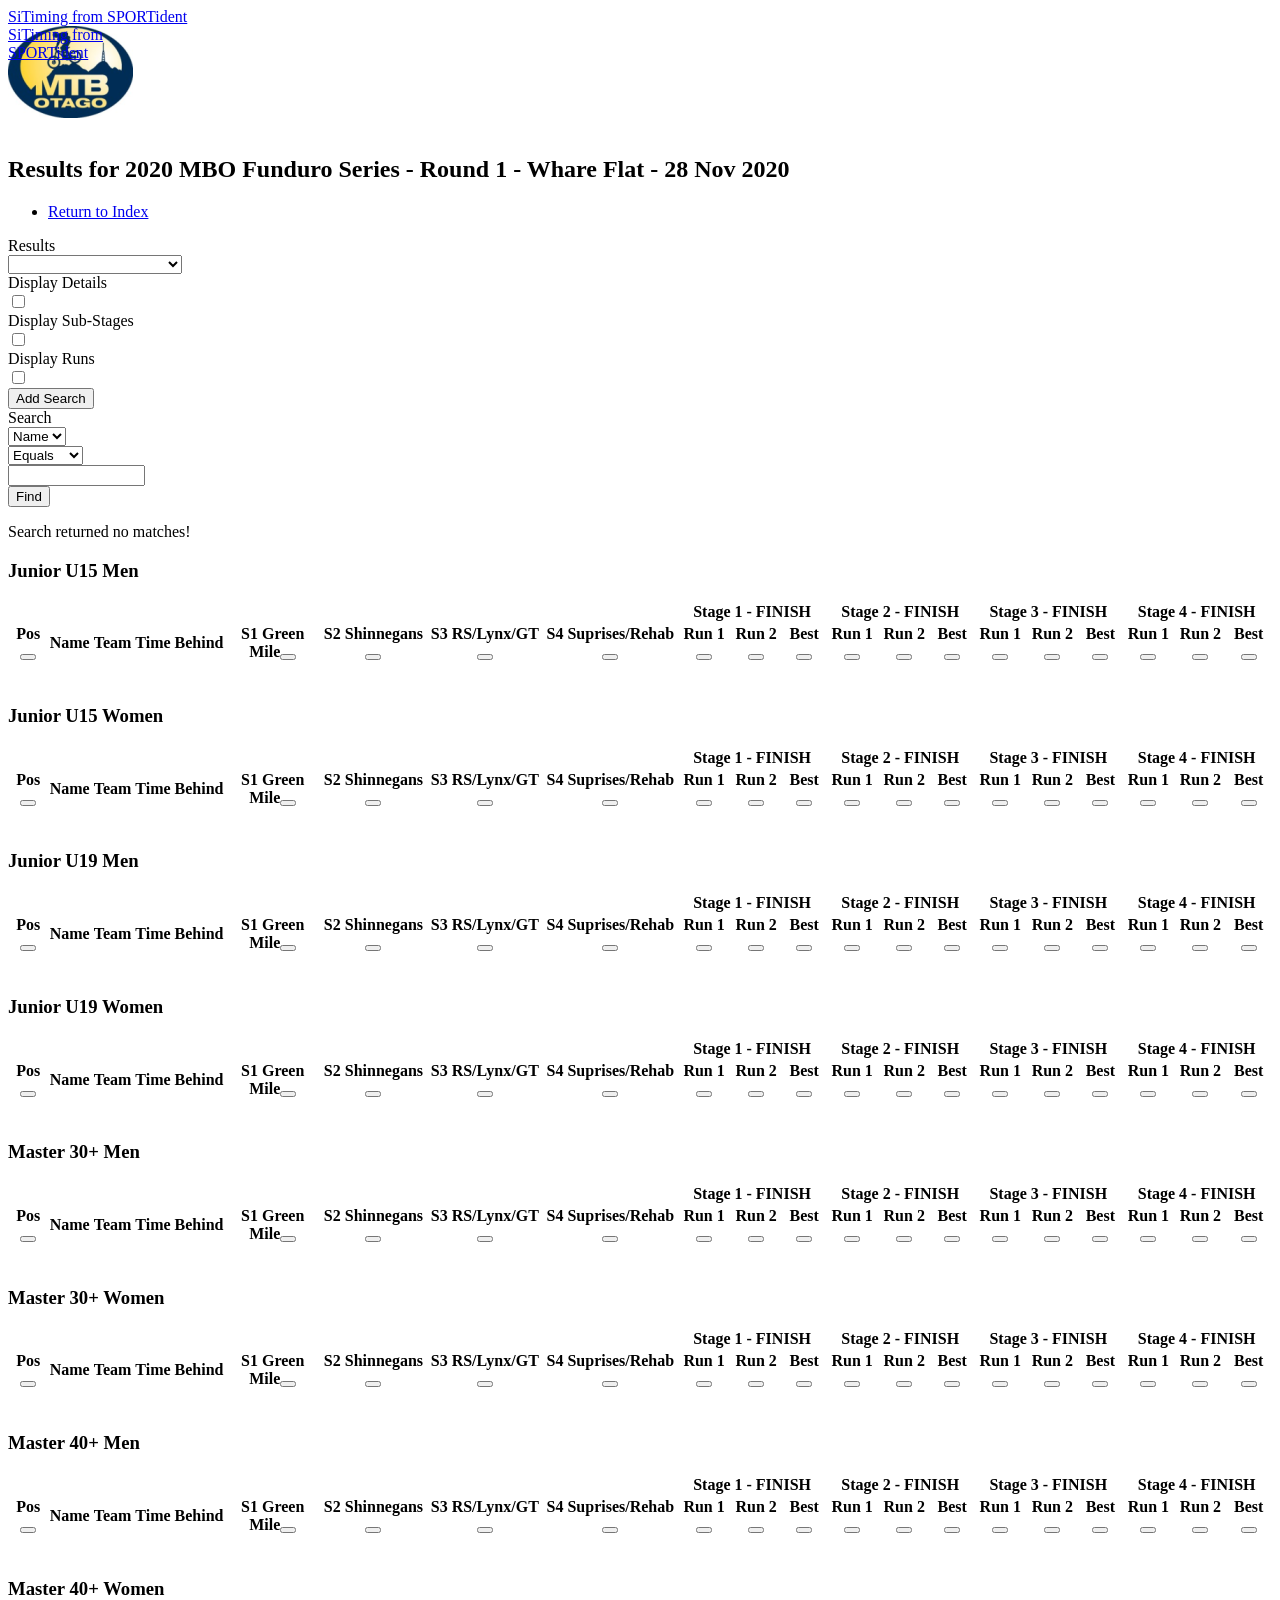
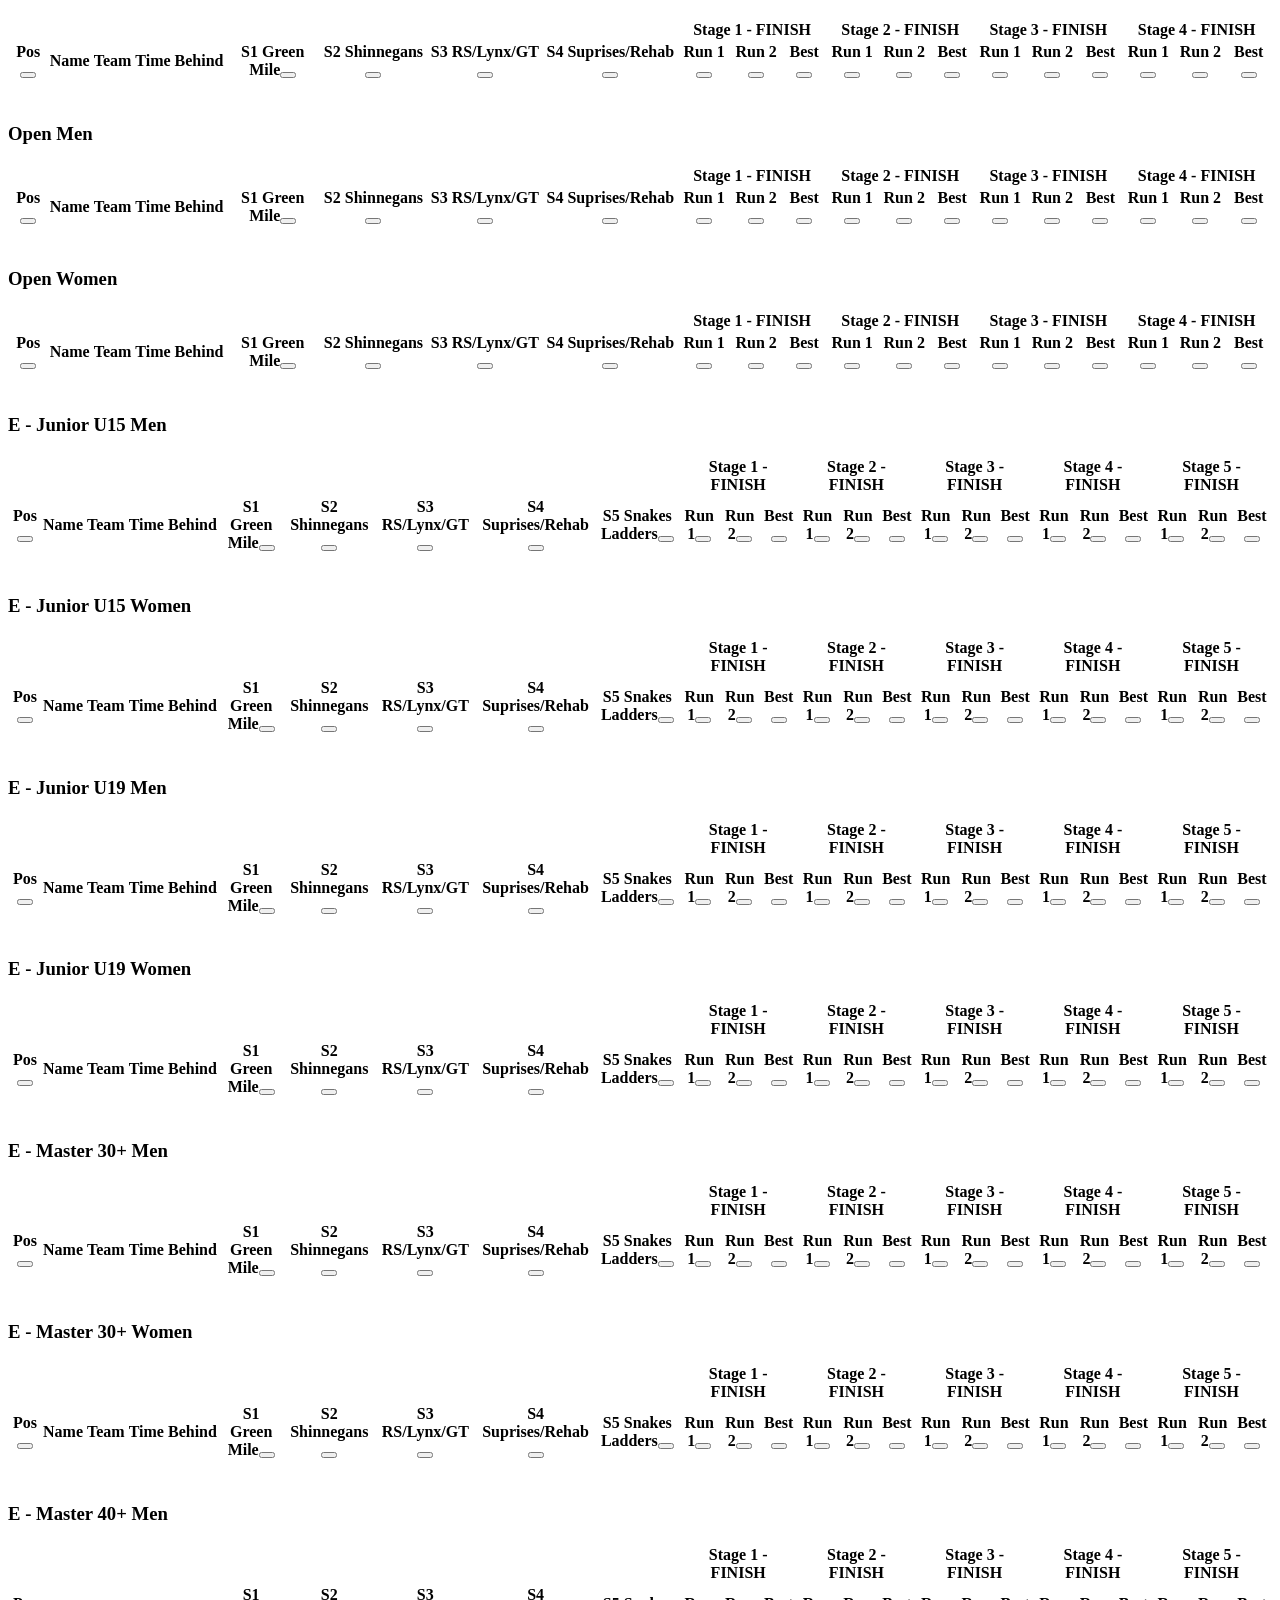
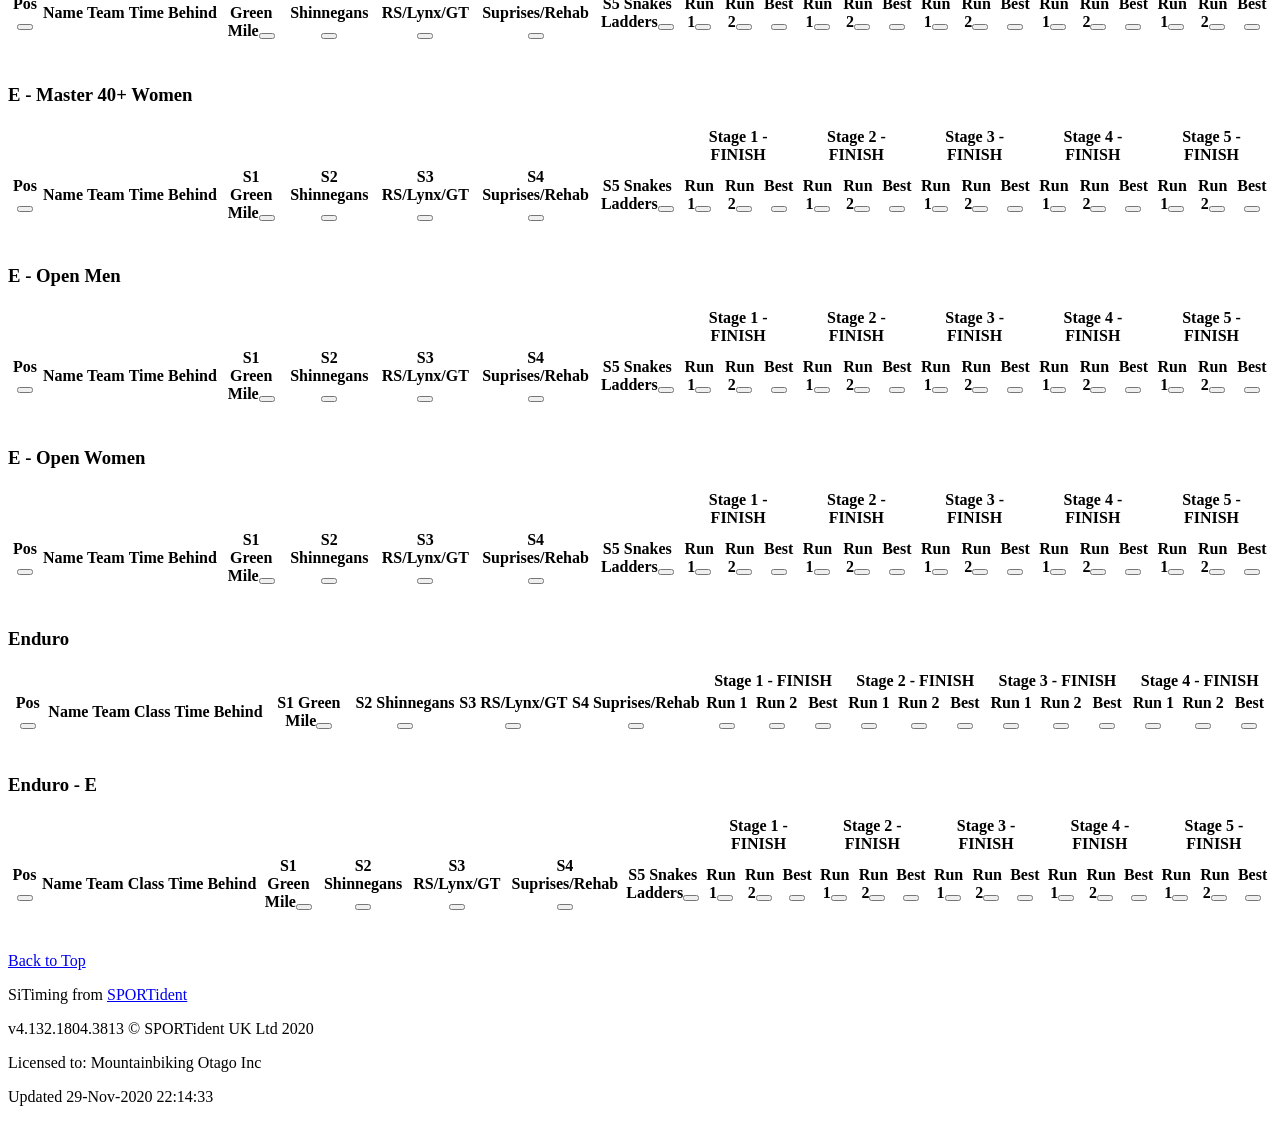
<file: 2020/Funduro/round-1/index.html>
﻿<!DOCTYPE html>
<html lang="en"><head><meta charset="utf-8"><meta http-equiv="Content-Type" content="text/html"><meta http-equiv="CACHE-CONTROL" content="NO-CACHE"><meta http-equiv="Expires" content="-1"><meta name="viewport" content="width=device-width, initial-scale=1.0">
<title>Results for 2020 MBO Funduro Series - Round 1 - Whare Flat - 28 Nov 2020</title>
<link href="https://www.sportident.co.uk/sitiming/skins/v2/jquery/datatables.css" rel="stylesheet" type="text/css">
<link href="https://www.sportident.co.uk/sitiming/skins/v2/standard.css" rel="stylesheet" type="text/css">
<link href="https://www.sportident.co.uk/sitiming/skins/v2/flags.css" rel="stylesheet" type="text/css">
<link href="https://mb-otago.github.io/Event-Results/resources/logo.css" rel="stylesheet" type="text/css">
<script src="https://www.sportident.co.uk/sitiming/skins/v2/jquery/jquery.js" type="text/javascript"></script><script src="https://www.sportident.co.uk/sitiming/skins/v2/jquery/datatables.js" type="text/javascript"></script>
<script src="https://www.sportident.co.uk/sitiming/skins/v2/jquery/jquery-ui.js" type="text/javascript"></script><script src="https://www.sportident.co.uk/sitiming/skins/v2/results.js" type="text/javascript"></script><script type="text/javascript">var ajaxRefreshInterval = undefined;function getData(tableNumber) {if (tableNumber == 0) return [["1st","1","Shaun Hasler","\u0026nbsp;","13:49.00","\u0026nbsp;","\u003cspan class=\"fastest\"\u003e3:04.00\u003c/span\u003e","\u003cspan class=\"fastest\"\u003e1st\u003c/span\u003e","1","\u0026nbsp;","\u003cspan class=\"fastest\"\u003e3:13.00\u003c/span\u003e","\u003cspan class=\"fastest\"\u003e1st\u003c/span\u003e","1","\u0026nbsp;","\u003cspan class=\"fastest\"\u003e3:15.00\u003c/span\u003e","\u003cspan class=\"fastest\"\u003e1st\u003c/span\u003e","1","\u0026nbsp;","\u003cspan class=\"fastest\"\u003e4:17.00\u003c/span\u003e","\u003cspan class=\"fastest\"\u003e1st\u003c/span\u003e","1","\u0026nbsp;","\u003cspan class=\"fastest\"\u003e3:04.00\u003c/span\u003e","\u003cspan class=\"fastest\"\u003e1st\u003c/span\u003e","1","\u0026nbsp;","\u0026nbsp;","","\u003cspan class=\"fastest\"\u003e3:04.00\u003c/span\u003e","\u003cspan class=\"fastest\"\u003e1st\u003c/span\u003e","1","\u003cspan class=\"fastest\"\u003e3:13.00\u003c/span\u003e","\u003cspan class=\"fastest\"\u003e1st\u003c/span\u003e","1","\u0026nbsp;","\u0026nbsp;","","\u003cspan class=\"fastest\"\u003e3:13.00\u003c/span\u003e","\u003cspan class=\"fastest\"\u003e1st\u003c/span\u003e","1","\u003cspan class=\"fastest\"\u003e3:15.00\u003c/span\u003e","\u003cspan class=\"fastest\"\u003e1st\u003c/span\u003e","1","\u0026nbsp;","\u0026nbsp;","","\u003cspan class=\"fastest\"\u003e3:15.00\u003c/span\u003e","\u003cspan class=\"fastest\"\u003e1st\u003c/span\u003e","1","\u003cspan class=\"fastest\"\u003e4:17.00\u003c/span\u003e","\u003cspan class=\"fastest\"\u003e1st\u003c/span\u003e","1","\u0026nbsp;","\u0026nbsp;","","\u003cspan class=\"fastest\"\u003e4:17.00\u003c/span\u003e","\u003cspan class=\"fastest\"\u003e1st\u003c/span\u003e","1"]];if (tableNumber == 1) return [];if (tableNumber == 2) return [["1st","1","Ollie Bamford","\u0026nbsp;","12:52.00","\u0026nbsp;","\u003cspan class=\"fastest\"\u003e3:11.00\u003c/span\u003e","\u003cspan class=\"fastest\"\u003e1st\u003c/span\u003e","1","\u0026nbsp;","\u003cspan class=\"fastest\"\u003e2:50.00\u003c/span\u003e","\u003cspan class=\"fastest\"\u003e1st\u003c/span\u003e","1","\u0026nbsp;","\u003cspan class=\"fastest\"\u003e3:00.00\u003c/span\u003e","\u003cspan class=\"fastest\"\u003e1st\u003c/span\u003e","1","\u0026nbsp;","\u003cspan class=\"fastest\"\u003e3:51.00\u003c/span\u003e","\u003cspan class=\"fastest\"\u003e1st\u003c/span\u003e","1","\u0026nbsp;","\u003cspan class=\"fastest\"\u003e3:11.00\u003c/span\u003e","\u003cspan class=\"fastest\"\u003e1st\u003c/span\u003e","1","\u0026nbsp;","\u0026nbsp;","","\u003cspan class=\"fastest\"\u003e3:11.00\u003c/span\u003e","\u003cspan class=\"fastest\"\u003e1st\u003c/span\u003e","1","\u003cspan class=\"fastest discarded\"\u003e2:57.00\u003c/span\u003e","\u003cspan class=\"fastest discarded\"\u003e1st\u003c/span\u003e","1","\u003cspan class=\"fastest\"\u003e2:50.00\u003c/span\u003e","\u003cspan class=\"fastest\"\u003e1st\u003c/span\u003e","1","\u003cspan class=\"fastest\"\u003e2:50.00\u003c/span\u003e","\u003cspan class=\"fastest\"\u003e1st\u003c/span\u003e","1","\u003cspan class=\"fastest\"\u003e3:00.00\u003c/span\u003e","\u003cspan class=\"fastest\"\u003e1st\u003c/span\u003e","1","\u0026nbsp;","\u0026nbsp;","","\u003cspan class=\"fastest\"\u003e3:00.00\u003c/span\u003e","\u003cspan class=\"fastest\"\u003e1st\u003c/span\u003e","1","\u003cspan class=\"fastest\"\u003e3:51.00\u003c/span\u003e","\u003cspan class=\"fastest\"\u003e1st\u003c/span\u003e","1","\u0026nbsp;","\u0026nbsp;","","\u003cspan class=\"fastest\"\u003e3:51.00\u003c/span\u003e","\u003cspan class=\"fastest\"\u003e1st\u003c/span\u003e","1"],["2nd","2","James Gardner","\u0026nbsp;","13:36.00","+0:44.00","3:15.00","2nd","2","+0:04.00","3:03.00","2nd","2","+0:13.00","3:20.00","2nd","2","+0:20.00","3:58.00","2nd","2","+0:07.00","3:15.00","2nd","2","\u0026nbsp;","\u0026nbsp;","","3:15.00","2nd","2","\u003cspan class=\"discarded\"\u003e3:18.00\u003c/span\u003e","\u003cspan class=\"discarded\"\u003e2nd\u003c/span\u003e","2","3:03.00","2nd","2","3:03.00","2nd","2","3:20.00","2nd","2","\u0026nbsp;","\u0026nbsp;","","3:20.00","2nd","2","3:58.00","2nd","2","\u0026nbsp;","\u0026nbsp;","","3:58.00","2nd","2"],["\u0026nbsp;","3","Caleb Lilly","\u0026nbsp;","\u003cspan class=\"disq\"\u003eDNF\u003c/span\u003e","\u0026nbsp;","3:25.00","3rd","3","+0:14.00","3:22.00","3rd","3","+0:32.00","\u0026nbsp;","\u0026nbsp;","","\u0026nbsp;","\u0026nbsp;","\u0026nbsp;","","\u0026nbsp;","3:25.00","3rd","3","\u0026nbsp;","\u0026nbsp;","","3:25.00","3rd","3","3:22.00","3rd","3","\u0026nbsp;","\u0026nbsp;","","3:22.00","3rd","3","\u0026nbsp;","\u0026nbsp;","","\u0026nbsp;","\u0026nbsp;","","\u0026nbsp;","\u0026nbsp;","","\u0026nbsp;","\u0026nbsp;","","\u0026nbsp;","\u0026nbsp;","","\u0026nbsp;","\u0026nbsp;",""]];if (tableNumber == 3) return [];if (tableNumber == 4) return [["1st","1","Zac Williams","\u0026nbsp;","11:01.00","\u0026nbsp;","\u003cspan class=\"fastest\"\u003e2:35.00\u003c/span\u003e","\u003cspan class=\"fastest\"\u003e1st\u003c/span\u003e","1","\u0026nbsp;","\u003cspan class=\"fastest\"\u003e2:35.00\u003c/span\u003e","\u003cspan class=\"fastest\"\u003e1st\u003c/span\u003e","1","\u0026nbsp;","\u003cspan class=\"fastest\"\u003e2:37.00\u003c/span\u003e","\u003cspan class=\"fastest\"\u003e1st=\u003c/span\u003e","2","\u0026nbsp;","\u003cspan class=\"fastest\"\u003e3:14.00\u003c/span\u003e","\u003cspan class=\"fastest\"\u003e1st\u003c/span\u003e","1","\u0026nbsp;","\u003cspan class=\"fastest\"\u003e2:35.00\u003c/span\u003e","\u003cspan class=\"fastest\"\u003e1st\u003c/span\u003e","1","\u0026nbsp;","\u0026nbsp;","","\u003cspan class=\"fastest\"\u003e2:35.00\u003c/span\u003e","\u003cspan class=\"fastest\"\u003e1st\u003c/span\u003e","1","\u003cspan class=\"fastest\"\u003e2:35.00\u003c/span\u003e","\u003cspan class=\"fastest\"\u003e1st\u003c/span\u003e","1","\u0026nbsp;","\u0026nbsp;","","\u003cspan class=\"fastest\"\u003e2:35.00\u003c/span\u003e","\u003cspan class=\"fastest\"\u003e1st\u003c/span\u003e","1","\u003cspan class=\"fastest\"\u003e2:37.00\u003c/span\u003e","\u003cspan class=\"fastest\"\u003e1st=\u003c/span\u003e","2","\u0026nbsp;","\u0026nbsp;","","\u003cspan class=\"fastest\"\u003e2:37.00\u003c/span\u003e","\u003cspan class=\"fastest\"\u003e1st=\u003c/span\u003e","2","\u003cspan class=\"fastest\"\u003e3:14.00\u003c/span\u003e","\u003cspan class=\"fastest\"\u003e1st\u003c/span\u003e","1","\u0026nbsp;","\u0026nbsp;","","\u003cspan class=\"fastest\"\u003e3:14.00\u003c/span\u003e","\u003cspan class=\"fastest\"\u003e1st\u003c/span\u003e","1"],["2nd","2","Jono Pascoe","\u0026nbsp;","11:30.00","+0:29.00","2:53.00","4th","4","+0:18.00","2:37.00","2nd","2","+0:02.00","\u003cspan class=\"fastest\"\u003e2:37.00\u003c/span\u003e","\u003cspan class=\"fastest\"\u003e1st=\u003c/span\u003e","1","\u0026nbsp;","3:23.00","2nd","2","+0:09.00","2:53.00","4th","4","\u0026nbsp;","\u0026nbsp;","","2:53.00","4th","4","2:37.00","2nd","2","\u0026nbsp;","\u0026nbsp;","","2:37.00","2nd","2","\u003cspan class=\"fastest\"\u003e2:37.00\u003c/span\u003e","\u003cspan class=\"fastest\"\u003e1st=\u003c/span\u003e","1","\u0026nbsp;","\u0026nbsp;","","\u003cspan class=\"fastest\"\u003e2:37.00\u003c/span\u003e","\u003cspan class=\"fastest\"\u003e1st=\u003c/span\u003e","1","3:23.00","2nd","2","\u0026nbsp;","\u0026nbsp;","","3:23.00","2nd","2"],["3rd","3","Matt Wood","\u0026nbsp;","11:51.00","+0:50.00","2:49.00","2nd","2","+0:14.00","2:42.00","3rd","3","+0:07.00","2:48.00","3rd","3","+0:11.00","3:32.00","4th","4","+0:18.00","2:49.00","2nd","2","\u0026nbsp;","\u0026nbsp;","","2:49.00","2nd","2","2:42.00","3rd","3","\u0026nbsp;","\u0026nbsp;","","2:42.00","3rd","3","2:48.00","3rd","3","\u0026nbsp;","\u0026nbsp;","","2:48.00","3rd","3","3:32.00","3rd","3","\u0026nbsp;","\u0026nbsp;","","3:32.00","4th","4"],["4th","4","Richard Barnett","\u0026nbsp;","12:18.00","+1:17.00","2:54.00","5th","5","+0:19.00","2:58.00","6th","6","+0:23.00","2:58.00","5th","5","+0:21.00","3:28.00","3rd","3","+0:14.00","2:54.00","5th","5","\u0026nbsp;","\u0026nbsp;","","2:54.00","5th","5","2:58.00","6th","6","\u0026nbsp;","\u0026nbsp;","","2:58.00","6th","6","2:58.00","5th","5","\u0026nbsp;","\u0026nbsp;","","2:58.00","5th","5","\u003cspan class=\"discarded\"\u003e4:05.00\u003c/span\u003e","\u003cspan class=\"discarded\"\u003e6th=\u003c/span\u003e","6","\u003cspan class=\"fastest\"\u003e3:28.00\u003c/span\u003e","\u003cspan class=\"fastest\"\u003e1st\u003c/span\u003e","1","3:28.00","3rd","3"],["5th","5","Kane Fleury","\u0026nbsp;","12:20.00","+1:19.00","3:00.00","6th","6","+0:25.00","2:56.00","5th","5","+0:21.00","2:51.00","4th","4","+0:14.00","3:33.00","5th","5","+0:19.00","3:00.00","6th","6","\u0026nbsp;","\u0026nbsp;","","3:00.00","6th","6","2:56.00","5th","5","\u0026nbsp;","\u0026nbsp;","","2:56.00","5th","5","2:51.00","4th","4","\u0026nbsp;","\u0026nbsp;","","2:51.00","4th","4","3:33.00","4th","4","\u0026nbsp;","\u0026nbsp;","","3:33.00","5th","5"],["6th","6","Chris Dixon","\u0026nbsp;","12:28.00","+1:27.00","2:52.00","3rd","3","+0:17.00","2:54.00","4th","4","+0:19.00","3:04.00","6th","6","+0:27.00","3:38.00","6th","6","+0:24.00","2:52.00","3rd","3","\u0026nbsp;","\u0026nbsp;","","2:52.00","3rd","3","2:54.00","4th","4","\u0026nbsp;","\u0026nbsp;","","2:54.00","4th","4","3:04.00","6th","6","\u0026nbsp;","\u0026nbsp;","","3:04.00","6th","6","3:38.00","5th","5","\u0026nbsp;","\u0026nbsp;","","3:38.00","6th","6"],["7th","7","Owen Densham","\u0026nbsp;","13:45.00","+2:44.00","3:24.00","8th","8","+0:49.00","3:09.00","7th","7","+0:34.00","3:07.00","7th","7","+0:30.00","4:05.00","7th","7","+0:51.00","3:24.00","8th","8","\u0026nbsp;","\u0026nbsp;","","3:24.00","8th","8","3:09.00","7th","7","\u0026nbsp;","\u0026nbsp;","","3:09.00","7th","7","3:07.00","7th","7","\u0026nbsp;","\u0026nbsp;","","3:07.00","7th","7","4:05.00","6th=","7","\u0026nbsp;","\u0026nbsp;","","4:05.00","7th","7"],["8th","8","Perrin McKenzie","\u0026nbsp;","15:03.00","+4:02.00","3:41.00","10th","10","+1:06.00","3:15.00","8th","8","+0:40.00","3:24.00","9th","9","+0:47.00","4:43.00","11th","11","+1:29.00","3:41.00","10th","10","\u0026nbsp;","\u0026nbsp;","","3:41.00","10th","10","3:15.00","8th","8","\u0026nbsp;","\u0026nbsp;","","3:15.00","8th","8","3:24.00","8th","8","\u0026nbsp;","\u0026nbsp;","","3:24.00","9th","9","4:43.00","11th","11","\u0026nbsp;","\u0026nbsp;","","4:43.00","11th","11"],["9th","9","Daniel Quinn","\u0026nbsp;","15:08.00","+4:07.00","3:51.00","11th","11","+1:16.00","3:28.00","10th","10","+0:53.00","3:13.00","8th","8","+0:36.00","4:36.00","9th","9","+1:22.00","3:51.00","11th","11","\u0026nbsp;","\u0026nbsp;","","3:51.00","11th","11","3:28.00","10th","10","\u0026nbsp;","\u0026nbsp;","","3:28.00","10th","10","\u003cspan class=\"discarded\"\u003e4:24.00\u003c/span\u003e","\u003cspan class=\"discarded\"\u003e10th\u003c/span\u003e","10","\u003cspan class=\"fastest\"\u003e3:13.00\u003c/span\u003e","\u003cspan class=\"fastest\"\u003e1st\u003c/span\u003e","1","3:13.00","8th","8","4:36.00","9th","9","\u0026nbsp;","\u0026nbsp;","","4:36.00","9th","9"],["10th","10","Mike Brown","\u0026nbsp;","15:15.00","+4:14.00","3:37.00","9th","9","+1:02.00","3:26.00","9th","9","+0:51.00","3:30.00","10th","10","+0:53.00","4:42.00","10th","10","+1:28.00","3:37.00","9th","9","\u0026nbsp;","\u0026nbsp;","","3:37.00","9th","9","3:26.00","9th","9","\u0026nbsp;","\u0026nbsp;","","3:26.00","9th","9","3:30.00","9th","9","\u0026nbsp;","\u0026nbsp;","","3:30.00","10th","10","4:42.00","10th","10","\u0026nbsp;","\u0026nbsp;","","4:42.00","10th","10"],["\u0026nbsp;","11","Andrew Paisley","\u0026nbsp;","\u003cspan class=\"disq\"\u003eDNF\u003c/span\u003e","\u0026nbsp;","3:19.00","7th","7","+0:44.00","\u0026nbsp;","\u0026nbsp;","","\u0026nbsp;","\u0026nbsp;","\u0026nbsp;","","\u0026nbsp;","4:29.00","8th","8","+1:15.00","3:19.00","7th","7","\u0026nbsp;","\u0026nbsp;","","3:19.00","7th","7","\u0026nbsp;","\u0026nbsp;","","\u0026nbsp;","\u0026nbsp;","","\u0026nbsp;","\u0026nbsp;","","\u0026nbsp;","\u0026nbsp;","","\u0026nbsp;","\u0026nbsp;","","\u0026nbsp;","\u0026nbsp;","","4:29.00","8th","8","\u0026nbsp;","\u0026nbsp;","","4:29.00","8th","8"],["\u0026nbsp;","12","Thomas van der lugt","\u0026nbsp;","\u003cspan class=\"disq\"\u003eDNF\u003c/span\u003e","\u0026nbsp;","10:12.00","12th","12","+7:37.00","7:29.00","11th","11","+4:54.00","\u0026nbsp;","\u0026nbsp;","","\u0026nbsp;","16:24.00","12th","12","+13:10.00","10:12.00","12th","12","\u0026nbsp;","\u0026nbsp;","","10:12.00","12th","12","7:29.00","11th","11","\u0026nbsp;","\u0026nbsp;","","7:29.00","11th","11","\u0026nbsp;","\u0026nbsp;","","\u0026nbsp;","\u0026nbsp;","","\u0026nbsp;","\u0026nbsp;","","16:24.00","12th","12","\u0026nbsp;","\u0026nbsp;","","16:24.00","12th","12"]];if (tableNumber == 5) return [];if (tableNumber == 6) return [["1st","1","Jason Murdoch","\u0026nbsp;","12:52.00","\u0026nbsp;","\u003cspan class=\"fastest\"\u003e2:56.00\u003c/span\u003e","\u003cspan class=\"fastest\"\u003e1st\u003c/span\u003e","1","\u0026nbsp;","\u003cspan class=\"fastest\"\u003e3:03.00\u003c/span\u003e","\u003cspan class=\"fastest\"\u003e1st\u003c/span\u003e","1","\u0026nbsp;","\u003cspan class=\"fastest\"\u003e3:02.00\u003c/span\u003e","\u003cspan class=\"fastest\"\u003e1st\u003c/span\u003e","1","\u0026nbsp;","\u003cspan class=\"fastest\"\u003e3:51.00\u003c/span\u003e","\u003cspan class=\"fastest\"\u003e1st\u003c/span\u003e","1","\u0026nbsp;","\u003cspan class=\"fastest\"\u003e2:56.00\u003c/span\u003e","\u003cspan class=\"fastest\"\u003e1st\u003c/span\u003e","1","\u0026nbsp;","\u0026nbsp;","","\u003cspan class=\"fastest\"\u003e2:56.00\u003c/span\u003e","\u003cspan class=\"fastest\"\u003e1st\u003c/span\u003e","1","\u003cspan class=\"fastest\"\u003e3:03.00\u003c/span\u003e","\u003cspan class=\"fastest\"\u003e1st\u003c/span\u003e","1","\u0026nbsp;","\u0026nbsp;","","\u003cspan class=\"fastest\"\u003e3:03.00\u003c/span\u003e","\u003cspan class=\"fastest\"\u003e1st\u003c/span\u003e","1","\u003cspan class=\"fastest\"\u003e3:02.00\u003c/span\u003e","\u003cspan class=\"fastest\"\u003e1st\u003c/span\u003e","1","\u0026nbsp;","\u0026nbsp;","","\u003cspan class=\"fastest\"\u003e3:02.00\u003c/span\u003e","\u003cspan class=\"fastest\"\u003e1st\u003c/span\u003e","1","\u003cspan class=\"fastest\"\u003e3:51.00\u003c/span\u003e","\u003cspan class=\"fastest\"\u003e1st\u003c/span\u003e","1","\u0026nbsp;","\u0026nbsp;","","\u003cspan class=\"fastest\"\u003e3:51.00\u003c/span\u003e","\u003cspan class=\"fastest\"\u003e1st\u003c/span\u003e","1"],["2nd","2","Keith Braithwaite","\u0026nbsp;","14:41.00","+1:49.00","3:22.00","2nd","2","+0:26.00","3:26.00","2nd","2","+0:23.00","3:33.00","2nd","2","+0:31.00","4:20.00","2nd","2","+0:29.00","3:22.00","2nd","2","\u0026nbsp;","\u0026nbsp;","","3:22.00","2nd","2","3:26.00","2nd","2","\u0026nbsp;","\u0026nbsp;","","3:26.00","2nd","2","3:33.00","2nd","2","\u0026nbsp;","\u0026nbsp;","","3:33.00","2nd","2","4:20.00","2nd","2","\u0026nbsp;","\u0026nbsp;","","4:20.00","2nd","2"]];if (tableNumber == 7) return [["1st","1","Sarah Richardson","\u0026nbsp;","19:01.00","\u0026nbsp;","\u003cspan class=\"fastest\"\u003e4:41.00\u003c/span\u003e","\u003cspan class=\"fastest\"\u003e1st\u003c/span\u003e","1","\u0026nbsp;","\u003cspan class=\"fastest\"\u003e4:31.00\u003c/span\u003e","\u003cspan class=\"fastest\"\u003e1st\u003c/span\u003e","1","\u0026nbsp;","\u003cspan class=\"fastest\"\u003e4:09.00\u003c/span\u003e","\u003cspan class=\"fastest\"\u003e1st\u003c/span\u003e","1","\u0026nbsp;","\u003cspan class=\"fastest\"\u003e5:40.00\u003c/span\u003e","\u003cspan class=\"fastest\"\u003e1st\u003c/span\u003e","1","\u0026nbsp;","\u003cspan class=\"fastest\"\u003e4:41.00\u003c/span\u003e","\u003cspan class=\"fastest\"\u003e1st\u003c/span\u003e","1","\u0026nbsp;","\u0026nbsp;","","\u003cspan class=\"fastest\"\u003e4:41.00\u003c/span\u003e","\u003cspan class=\"fastest\"\u003e1st\u003c/span\u003e","1","\u003cspan class=\"fastest\"\u003e4:31.00\u003c/span\u003e","\u003cspan class=\"fastest\"\u003e1st\u003c/span\u003e","1","\u0026nbsp;","\u0026nbsp;","","\u003cspan class=\"fastest\"\u003e4:31.00\u003c/span\u003e","\u003cspan class=\"fastest\"\u003e1st\u003c/span\u003e","1","\u003cspan class=\"fastest\"\u003e4:09.00\u003c/span\u003e","\u003cspan class=\"fastest\"\u003e1st\u003c/span\u003e","1","\u003cspan class=\"fastest discarded\"\u003e4:16.00\u003c/span\u003e","\u003cspan class=\"fastest discarded\"\u003e1st\u003c/span\u003e","1","\u003cspan class=\"fastest\"\u003e4:09.00\u003c/span\u003e","\u003cspan class=\"fastest\"\u003e1st\u003c/span\u003e","1","\u003cspan class=\"fastest discarded\"\u003e6:02.00\u003c/span\u003e","\u003cspan class=\"fastest discarded\"\u003e1st\u003c/span\u003e","1","\u003cspan class=\"fastest\"\u003e5:40.00\u003c/span\u003e","\u003cspan class=\"fastest\"\u003e1st\u003c/span\u003e","1","\u003cspan class=\"fastest\"\u003e5:40.00\u003c/span\u003e","\u003cspan class=\"fastest\"\u003e1st\u003c/span\u003e","1"]];if (tableNumber == 8) return [["1st","1","Sam Paris","\u0026nbsp;","10:38.00","\u0026nbsp;","\u003cspan class=\"fastest\"\u003e2:36.00\u003c/span\u003e","\u003cspan class=\"fastest\"\u003e1st\u003c/span\u003e","1","\u0026nbsp;","\u003cspan class=\"fastest\"\u003e2:25.00\u003c/span\u003e","\u003cspan class=\"fastest\"\u003e1st\u003c/span\u003e","1","\u0026nbsp;","2:30.00","2nd","2","+0:01.00","\u003cspan class=\"fastest\"\u003e3:07.00\u003c/span\u003e","\u003cspan class=\"fastest\"\u003e1st\u003c/span\u003e","1","\u0026nbsp;","\u003cspan class=\"fastest\"\u003e2:36.00\u003c/span\u003e","\u003cspan class=\"fastest\"\u003e1st\u003c/span\u003e","1","\u0026nbsp;","\u0026nbsp;","","\u003cspan class=\"fastest\"\u003e2:36.00\u003c/span\u003e","\u003cspan class=\"fastest\"\u003e1st\u003c/span\u003e","1","\u003cspan class=\"discarded\"\u003e2:30.00\u003c/span\u003e","\u003cspan class=\"discarded\"\u003e2nd\u003c/span\u003e","2","\u003cspan class=\"fastest\"\u003e2:25.00\u003c/span\u003e","\u003cspan class=\"fastest\"\u003e1st\u003c/span\u003e","1","\u003cspan class=\"fastest\"\u003e2:25.00\u003c/span\u003e","\u003cspan class=\"fastest\"\u003e1st\u003c/span\u003e","1","2:30.00","2nd","2","\u0026nbsp;","\u0026nbsp;","","2:30.00","2nd","2","\u003cspan class=\"fastest\"\u003e3:07.00\u003c/span\u003e","\u003cspan class=\"fastest\"\u003e1st\u003c/span\u003e","1","\u0026nbsp;","\u0026nbsp;","","\u003cspan class=\"fastest\"\u003e3:07.00\u003c/span\u003e","\u003cspan class=\"fastest\"\u003e1st\u003c/span\u003e","1"],["2nd","2","Matthew Mark","\u0026nbsp;","10:44.00","+0:06.00","2:38.00","2nd","2","+0:02.00","2:28.00","2nd","2","+0:03.00","\u003cspan class=\"fastest\"\u003e2:29.00\u003c/span\u003e","\u003cspan class=\"fastest\"\u003e1st\u003c/span\u003e","1","\u0026nbsp;","3:09.00","2nd","2","+0:02.00","2:38.00","2nd","2","\u0026nbsp;","\u0026nbsp;","","2:38.00","2nd","2","\u003cspan class=\"fastest\"\u003e2:28.00\u003c/span\u003e","\u003cspan class=\"fastest\"\u003e1st\u003c/span\u003e","1","\u0026nbsp;","\u0026nbsp;","","2:28.00","2nd","2","\u003cspan class=\"fastest\"\u003e2:29.00\u003c/span\u003e","\u003cspan class=\"fastest\"\u003e1st\u003c/span\u003e","1","\u0026nbsp;","\u0026nbsp;","","\u003cspan class=\"fastest\"\u003e2:29.00\u003c/span\u003e","\u003cspan class=\"fastest\"\u003e1st\u003c/span\u003e","1","3:09.00","2nd","2","\u0026nbsp;","\u0026nbsp;","","3:09.00","2nd","2"],["3rd","3","Jayden Toomey","\u0026nbsp;","11:48.00","+1:10.00","2:47.00","3rd","3","+0:11.00","2:47.00","3rd","3","+0:22.00","2:47.00","3rd","3","+0:18.00","3:27.00","3rd","3","+0:20.00","2:47.00","3rd","3","\u0026nbsp;","\u0026nbsp;","","2:47.00","3rd","3","2:47.00","3rd","3","\u0026nbsp;","\u0026nbsp;","","2:47.00","3rd","3","\u003cspan class=\"discarded\"\u003e3:04.00\u003c/span\u003e","\u003cspan class=\"discarded\"\u003e6th\u003c/span\u003e","6","\u003cspan class=\"fastest\"\u003e2:47.00\u003c/span\u003e","\u003cspan class=\"fastest\"\u003e1st\u003c/span\u003e","1","2:47.00","3rd","3","3:27.00","3rd","3","\u0026nbsp;","\u0026nbsp;","","3:27.00","3rd","3"],["4th","4","Jacob Hurring","\u0026nbsp;","12:11.00","+1:33.00","2:56.00","5th","5","+0:20.00","2:54.00","6th","6","+0:29.00","2:48.00","4th","4","+0:19.00","3:33.00","4th","4","+0:26.00","2:56.00","5th","5","\u0026nbsp;","\u0026nbsp;","","2:56.00","5th","5","2:54.00","6th","6","\u0026nbsp;","\u0026nbsp;","","2:54.00","6th","6","2:48.00","3rd","3","\u0026nbsp;","\u0026nbsp;","","2:48.00","4th","4","\u003cspan class=\"discarded\"\u003e3:51.00\u003c/span\u003e","\u003cspan class=\"discarded\"\u003e6th\u003c/span\u003e","6","\u003cspan class=\"fastest\"\u003e3:33.00\u003c/span\u003e","\u003cspan class=\"fastest\"\u003e1st\u003c/span\u003e","1","3:33.00","4th","4"],["5th","5","Robbie Bradshaw","\u0026nbsp;","12:15.00","+1:37.00","2:51.00","4th","4","+0:15.00","2:49.00","4th","4","+0:24.00","2:52.00","5th","5","+0:23.00","3:43.00","6th","6","+0:36.00","2:51.00","4th","4","\u0026nbsp;","\u0026nbsp;","","2:51.00","4th","4","2:49.00","4th","4","\u0026nbsp;","\u0026nbsp;","","2:49.00","4th","4","2:52.00","4th","4","\u0026nbsp;","\u0026nbsp;","","2:52.00","5th","5","3:43.00","5th","5","\u0026nbsp;","\u0026nbsp;","","3:43.00","6th","6"],["6th","6","Robin Campbell","\u0026nbsp;","12:32.00","+1:54.00","2:59.00","6th","6","+0:23.00","2:51.00","5th","5","+0:26.00","3:00.00","6th","6","+0:31.00","3:42.00","5th","5","+0:35.00","2:59.00","6th","6","\u0026nbsp;","\u0026nbsp;","","2:59.00","6th","6","2:51.00","5th","5","\u0026nbsp;","\u0026nbsp;","","2:51.00","5th","5","3:00.00","5th","5","\u0026nbsp;","\u0026nbsp;","","3:00.00","6th","6","3:42.00","4th","4","\u0026nbsp;","\u0026nbsp;","","3:42.00","5th","5"],["7th","7","Robert Kennedy","\u0026nbsp;","13:16.00","+2:38.00","3:00.00","7th","7","+0:24.00","2:55.00","7th","7","+0:30.00","3:21.00","8th","8","+0:52.00","4:00.00","7th","7","+0:53.00","3:00.00","7th","7","\u0026nbsp;","\u0026nbsp;","","3:00.00","7th","7","2:55.00","7th","7","\u0026nbsp;","\u0026nbsp;","","2:55.00","7th","7","3:21.00","7th","7","\u003cspan class=\"discarded\"\u003e3:25.00\u003c/span\u003e","\u003cspan class=\"discarded\"\u003e3rd\u003c/span\u003e","3","3:21.00","8th","8","\u003cspan class=\"discarded\"\u003e4:12.00\u003c/span\u003e","\u003cspan class=\"discarded\"\u003e7th\u003c/span\u003e","7","4:00.00","2nd","2","4:00.00","7th","7"],["8th","8","Ayson White","\u0026nbsp;","14:46.00","+4:08.00","3:51.00","11th","11","+1:15.00","3:21.00","9th","9","+0:56.00","3:19.00","7th","7","+0:50.00","4:15.00","8th","8","+1:08.00","3:51.00","11th","11","\u0026nbsp;","\u0026nbsp;","","3:51.00","11th","11","3:21.00","9th","9","\u0026nbsp;","\u0026nbsp;","","3:21.00","9th","9","\u003cspan class=\"discarded\"\u003e3:23.00\u003c/span\u003e","\u003cspan class=\"discarded\"\u003e8th\u003c/span\u003e","8","3:19.00","2nd","2","3:19.00","7th","7","4:15.00","8th","8","\u0026nbsp;","\u0026nbsp;","","4:15.00","8th","8"],["9th","9","Stewart Wightman","\u0026nbsp;","15:30.00","+4:52.00","3:33.00","10th","10","+0:57.00","3:26.00","10th","10","+1:01.00","3:35.00","9th","9","+1:06.00","4:56.00","10th","10","+1:49.00","3:33.00","10th","10","\u0026nbsp;","\u0026nbsp;","","3:33.00","10th","10","3:26.00","10th","10","\u0026nbsp;","\u0026nbsp;","","3:26.00","10th","10","3:35.00","9th","9","\u0026nbsp;","\u0026nbsp;","","3:35.00","9th","9","4:56.00","10th","10","\u0026nbsp;","\u0026nbsp;","","4:56.00","10th","10"],["10th","10","Cameron Williams","\u0026nbsp;","16:13.00","+5:35.00","4:14.00","12th","12","+1:38.00","3:15.00","8th","8","+0:50.00","3:55.00","10th","10","+1:26.00","4:49.00","9th","9","+1:42.00","4:14.00","12th","12","\u0026nbsp;","\u0026nbsp;","","4:14.00","12th","12","3:15.00","8th","8","\u0026nbsp;","\u0026nbsp;","","3:15.00","8th","8","\u003cspan class=\"discarded\"\u003e5:04.00\u003c/span\u003e","\u003cspan class=\"discarded\"\u003e12th\u003c/span\u003e","12","3:55.00","4th","4","3:55.00","10th","10","4:49.00","9th","9","\u0026nbsp;","\u0026nbsp;","","4:49.00","9th","9"],["11th","11","Nathan Thomson","\u0026nbsp;","16:14.00","+5:36.00","3:24.00","8th","8","+0:48.00","3:40.00","11th","11","+1:15.00","3:59.00","11th","11","+1:30.00","5:11.00","12th","12","+2:04.00","3:24.00","8th","8","\u0026nbsp;","\u0026nbsp;","","3:24.00","8th","8","\u003cspan class=\"discarded\"\u003e4:09.00\u003c/span\u003e","\u003cspan class=\"discarded\"\u003e12th\u003c/span\u003e","12","3:40.00","2nd","2","3:40.00","11th","11","3:59.00","10th","10","\u0026nbsp;","\u0026nbsp;","","3:59.00","11th","11","5:11.00","12th","12","\u0026nbsp;","\u0026nbsp;","","5:11.00","12th","12"],["12th","12","Lawson Morris-Whyte","\u0026nbsp;","16:21.00","+5:43.00","3:25.00","9th","9","+0:49.00","3:45.00","12th","12","+1:20.00","4:10.00","12th","12","+1:41.00","5:01.00","11th","11","+1:54.00","3:25.00","9th","9","\u003cspan class=\"fastest discarded\"\u003e3:26.00\u003c/span\u003e","\u003cspan class=\"fastest discarded\"\u003e1st\u003c/span\u003e","1","3:25.00","9th","9","3:45.00","11th","11","\u0026nbsp;","\u0026nbsp;","","3:45.00","12th","12","4:10.00","11th","11","\u0026nbsp;","\u0026nbsp;","","4:10.00","12th","12","5:01.00","11th","11","\u0026nbsp;","\u0026nbsp;","","5:01.00","11th","11"]];if (tableNumber == 9) return [["1st","1","Shannon Hope","\u0026nbsp;","12:52.00","\u0026nbsp;","\u003cspan class=\"fastest\"\u003e3:01.00\u003c/span\u003e","\u003cspan class=\"fastest\"\u003e1st=\u003c/span\u003e","2","\u0026nbsp;","2:59.00","2nd","2","+0:01.00","\u003cspan class=\"fastest\"\u003e3:02.00\u003c/span\u003e","\u003cspan class=\"fastest\"\u003e1st\u003c/span\u003e","1","\u0026nbsp;","\u003cspan class=\"fastest\"\u003e3:50.00\u003c/span\u003e","\u003cspan class=\"fastest\"\u003e1st\u003c/span\u003e","1","\u0026nbsp;","\u003cspan class=\"fastest\"\u003e3:01.00\u003c/span\u003e","\u003cspan class=\"fastest\"\u003e1st=\u003c/span\u003e","2","\u0026nbsp;","\u0026nbsp;","","\u003cspan class=\"fastest\"\u003e3:01.00\u003c/span\u003e","\u003cspan class=\"fastest\"\u003e1st=\u003c/span\u003e","2","\u003cspan class=\"discarded\"\u003e2:59.00\u003c/span\u003e","\u003cspan class=\"discarded\"\u003e2nd\u003c/span\u003e","2","\u003cspan class=\"fastest\"\u003e2:59.00\u003c/span\u003e","\u003cspan class=\"fastest\"\u003e1st\u003c/span\u003e","1","2:59.00","2nd","2","\u003cspan class=\"fastest\"\u003e3:02.00\u003c/span\u003e","\u003cspan class=\"fastest\"\u003e1st\u003c/span\u003e","1","\u0026nbsp;","\u0026nbsp;","","\u003cspan class=\"fastest\"\u003e3:02.00\u003c/span\u003e","\u003cspan class=\"fastest\"\u003e1st\u003c/span\u003e","1","\u003cspan class=\"fastest\"\u003e3:50.00\u003c/span\u003e","\u003cspan class=\"fastest\"\u003e1st\u003c/span\u003e","1","\u0026nbsp;","\u0026nbsp;","","\u003cspan class=\"fastest\"\u003e3:50.00\u003c/span\u003e","\u003cspan class=\"fastest\"\u003e1st\u003c/span\u003e","1"],["2nd","2","Sam Hope","\u0026nbsp;","12:55.00","+0:03.00","\u003cspan class=\"fastest\"\u003e3:01.00\u003c/span\u003e","\u003cspan class=\"fastest\"\u003e1st=\u003c/span\u003e","1","\u0026nbsp;","\u003cspan class=\"fastest\"\u003e2:58.00\u003c/span\u003e","\u003cspan class=\"fastest\"\u003e1st\u003c/span\u003e","1","\u0026nbsp;","3:03.00","2nd","2","+0:01.00","3:53.00","2nd","2","+0:03.00","\u003cspan class=\"fastest\"\u003e3:01.00\u003c/span\u003e","\u003cspan class=\"fastest\"\u003e1st=\u003c/span\u003e","1","\u0026nbsp;","\u0026nbsp;","","\u003cspan class=\"fastest\"\u003e3:01.00\u003c/span\u003e","\u003cspan class=\"fastest\"\u003e1st=\u003c/span\u003e","1","\u003cspan class=\"fastest\"\u003e2:58.00\u003c/span\u003e","\u003cspan class=\"fastest\"\u003e1st\u003c/span\u003e","1","\u003cspan class=\"discarded\"\u003e3:01.00\u003c/span\u003e","\u003cspan class=\"discarded\"\u003e2nd\u003c/span\u003e","2","\u003cspan class=\"fastest\"\u003e2:58.00\u003c/span\u003e","\u003cspan class=\"fastest\"\u003e1st\u003c/span\u003e","1","3:03.00","2nd","2","\u0026nbsp;","\u0026nbsp;","","3:03.00","2nd","2","3:53.00","2nd","2","\u0026nbsp;","\u0026nbsp;","","3:53.00","2nd","2"],["3rd","3","Veronika Kreitner","\u0026nbsp;","15:19.00","+2:27.00","3:33.00","3rd","3","+0:32.00","3:35.00","3rd","3","+0:37.00","3:25.00","3rd","3","+0:23.00","4:46.00","3rd","3","+0:56.00","3:33.00","3rd","3","\u0026nbsp;","\u0026nbsp;","","3:33.00","3rd","3","3:35.00","3rd","3","\u0026nbsp;","\u0026nbsp;","","3:35.00","3rd","3","\u003cspan class=\"discarded\"\u003e4:41.00\u003c/span\u003e","\u003cspan class=\"discarded\"\u003e3rd\u003c/span\u003e","3","\u003cspan class=\"fastest\"\u003e3:25.00\u003c/span\u003e","\u003cspan class=\"fastest\"\u003e1st\u003c/span\u003e","1","3:25.00","3rd","3","4:46.00","3rd","3","\u0026nbsp;","\u0026nbsp;","","4:46.00","3rd","3"]];if (tableNumber == 10) return [];if (tableNumber == 11) return [];if (tableNumber == 12) return [];if (tableNumber == 13) return [];if (tableNumber == 14) return [];if (tableNumber == 15) return [];if (tableNumber == 16) return [["1st","1","Craig Bates","\u0026nbsp;","22:56.00","\u0026nbsp;","\u003cspan class=\"fastest\"\u003e2:59.00\u003c/span\u003e","\u003cspan class=\"fastest\"\u003e1st\u003c/span\u003e","1","\u0026nbsp;","\u003cspan class=\"fastest\"\u003e3:22.00\u003c/span\u003e","\u003cspan class=\"fastest\"\u003e1st\u003c/span\u003e","1","\u0026nbsp;","\u003cspan class=\"fastest\"\u003e3:23.00\u003c/span\u003e","\u003cspan class=\"fastest\"\u003e1st=\u003c/span\u003e","1","\u0026nbsp;","\u003cspan class=\"fastest\"\u003e4:03.00\u003c/span\u003e","\u003cspan class=\"fastest\"\u003e1st\u003c/span\u003e","1","\u0026nbsp;","\u003cspan class=\"fastest\"\u003e9:09.00\u003c/span\u003e","\u003cspan class=\"fastest\"\u003e1st\u003c/span\u003e","1","\u0026nbsp;","\u003cspan class=\"discarded\"\u003e3:01.00\u003c/span\u003e","\u003cspan class=\"discarded\"\u003e2nd\u003c/span\u003e","2","\u003cspan class=\"fastest\"\u003e2:59.00\u003c/span\u003e","\u003cspan class=\"fastest\"\u003e1st\u003c/span\u003e","1","\u003cspan class=\"fastest\"\u003e2:59.00\u003c/span\u003e","\u003cspan class=\"fastest\"\u003e1st\u003c/span\u003e","1","\u003cspan class=\"fastest\"\u003e3:22.00\u003c/span\u003e","\u003cspan class=\"fastest\"\u003e1st\u003c/span\u003e","1","\u0026nbsp;","\u0026nbsp;","","\u003cspan class=\"fastest\"\u003e3:22.00\u003c/span\u003e","\u003cspan class=\"fastest\"\u003e1st\u003c/span\u003e","1","\u003cspan class=\"fastest\"\u003e3:23.00\u003c/span\u003e","\u003cspan class=\"fastest\"\u003e1st=\u003c/span\u003e","1","\u0026nbsp;","\u0026nbsp;","","\u003cspan class=\"fastest\"\u003e3:23.00\u003c/span\u003e","\u003cspan class=\"fastest\"\u003e1st=\u003c/span\u003e","1","\u003cspan class=\"fastest\"\u003e4:03.00\u003c/span\u003e","\u003cspan class=\"fastest\"\u003e1st\u003c/span\u003e","1","\u0026nbsp;","\u0026nbsp;","","\u003cspan class=\"fastest\"\u003e4:03.00\u003c/span\u003e","\u003cspan class=\"fastest\"\u003e1st\u003c/span\u003e","1","\u003cspan class=\"fastest\"\u003e9:09.00\u003c/span\u003e","\u003cspan class=\"fastest\"\u003e1st\u003c/span\u003e","1","\u003cspan class=\"fastest discarded\"\u003e9:14.00\u003c/span\u003e","\u003cspan class=\"fastest discarded\"\u003e1st\u003c/span\u003e","1","\u003cspan class=\"fastest\"\u003e9:09.00\u003c/span\u003e","\u003cspan class=\"fastest\"\u003e1st\u003c/span\u003e","1"],["2nd","2","Graeme Collins","\u0026nbsp;","23:23.00","+0:27.00","3:00.00","2nd","2","+0:01.00","3:38.00","3rd","3","+0:16.00","\u003cspan class=\"fastest\"\u003e3:23.00\u003c/span\u003e","\u003cspan class=\"fastest\"\u003e1st=\u003c/span\u003e","2","\u0026nbsp;","4:05.00","2nd","2","+0:02.00","9:17.00","2nd","2","+0:08.00","\u003cspan class=\"fastest\"\u003e3:00.00\u003c/span\u003e","\u003cspan class=\"fastest\"\u003e1st\u003c/span\u003e","1","\u003cspan class=\"discarded\"\u003e3:02.00\u003c/span\u003e","\u003cspan class=\"discarded\"\u003e2nd\u003c/span\u003e","2","3:00.00","2nd","2","3:38.00","3rd","3","\u0026nbsp;","\u0026nbsp;","","3:38.00","3rd","3","\u003cspan class=\"fastest\"\u003e3:23.00\u003c/span\u003e","\u003cspan class=\"fastest\"\u003e1st=\u003c/span\u003e","2","\u0026nbsp;","\u0026nbsp;","","\u003cspan class=\"fastest\"\u003e3:23.00\u003c/span\u003e","\u003cspan class=\"fastest\"\u003e1st=\u003c/span\u003e","2","4:05.00","2nd","2","\u0026nbsp;","\u0026nbsp;","","4:05.00","2nd","2","\u003cspan class=\"discarded\"\u003e9:50.00\u003c/span\u003e","\u003cspan class=\"discarded\"\u003e2nd\u003c/span\u003e","2","9:17.00","2nd","2","9:17.00","2nd","2"],["3rd","3","Glynn Howell","\u0026nbsp;","26:37.00","+3:41.00","3:06.00","3rd","3","+0:07.00","3:27.00","2nd","2","+0:05.00","4:33.00","3rd","3","+1:10.00","4:47.00","3rd","3","+0:44.00","10:44.00","3rd","3","+1:35.00","\u003cspan class=\"discarded\"\u003e3:16.00\u003c/span\u003e","\u003cspan class=\"discarded\"\u003e3rd\u003c/span\u003e","3","3:06.00","3rd","3","3:06.00","3rd","3","3:27.00","2nd","2","\u0026nbsp;","\u0026nbsp;","","3:27.00","2nd","2","4:33.00","3rd","3","\u0026nbsp;","\u0026nbsp;","","4:33.00","3rd","3","4:47.00","3rd","3","\u0026nbsp;","\u0026nbsp;","","4:47.00","3rd","3","\u003cspan class=\"discarded\"\u003e11:53.00\u003c/span\u003e","\u003cspan class=\"discarded\"\u003e3rd\u003c/span\u003e","3","10:44.00","3rd","3","10:44.00","3rd","3"]];if (tableNumber == 17) return [];if (tableNumber == 18) return [];if (tableNumber == 19) return [];if (tableNumber == 20) return [["1st","1","Sam Paris","\u0026nbsp;","Open Men","10:38.00","\u0026nbsp;","2:36.00","2nd","2","+0:01.00","\u003cspan class=\"fastest\"\u003e2:25.00\u003c/span\u003e","\u003cspan class=\"fastest\"\u003e1st\u003c/span\u003e","1","\u0026nbsp;","2:30.00","2nd","2","+0:01.00","\u003cspan class=\"fastest\"\u003e3:07.00\u003c/span\u003e","\u003cspan class=\"fastest\"\u003e1st\u003c/span\u003e","1","\u0026nbsp;","2:36.00","2nd","2","\u0026nbsp;","\u0026nbsp;","","2:36.00","2nd","2","\u003cspan class=\"discarded\"\u003e2:30.00\u003c/span\u003e","\u003cspan class=\"discarded\"\u003e2nd\u003c/span\u003e","2","\u003cspan class=\"fastest\"\u003e2:25.00\u003c/span\u003e","\u003cspan class=\"fastest\"\u003e1st\u003c/span\u003e","1","\u003cspan class=\"fastest\"\u003e2:25.00\u003c/span\u003e","\u003cspan class=\"fastest\"\u003e1st\u003c/span\u003e","1","2:30.00","2nd","2","\u0026nbsp;","\u0026nbsp;","","2:30.00","2nd","2","\u003cspan class=\"fastest\"\u003e3:07.00\u003c/span\u003e","\u003cspan class=\"fastest\"\u003e1st\u003c/span\u003e","1","\u0026nbsp;","\u0026nbsp;","","\u003cspan class=\"fastest\"\u003e3:07.00\u003c/span\u003e","\u003cspan class=\"fastest\"\u003e1st\u003c/span\u003e","1"],["2nd","2","Matthew Mark","\u0026nbsp;","Open Men","10:44.00","+0:06.00","2:38.00","3rd","3","+0:03.00","2:28.00","2nd","2","+0:03.00","\u003cspan class=\"fastest\"\u003e2:29.00\u003c/span\u003e","\u003cspan class=\"fastest\"\u003e1st\u003c/span\u003e","1","\u0026nbsp;","3:09.00","2nd","2","+0:02.00","2:38.00","3rd","3","\u0026nbsp;","\u0026nbsp;","","2:38.00","3rd","3","\u003cspan class=\"fastest\"\u003e2:28.00\u003c/span\u003e","\u003cspan class=\"fastest\"\u003e1st\u003c/span\u003e","1","\u0026nbsp;","\u0026nbsp;","","2:28.00","2nd","2","\u003cspan class=\"fastest\"\u003e2:29.00\u003c/span\u003e","\u003cspan class=\"fastest\"\u003e1st\u003c/span\u003e","1","\u0026nbsp;","\u0026nbsp;","","\u003cspan class=\"fastest\"\u003e2:29.00\u003c/span\u003e","\u003cspan class=\"fastest\"\u003e1st\u003c/span\u003e","1","3:09.00","2nd","2","\u0026nbsp;","\u0026nbsp;","","3:09.00","2nd","2"],["3rd","3","Zac Williams","\u0026nbsp;","Master 30+ Men","11:01.00","+0:23.00","\u003cspan class=\"fastest\"\u003e2:35.00\u003c/span\u003e","\u003cspan class=\"fastest\"\u003e1st\u003c/span\u003e","1","\u0026nbsp;","2:35.00","3rd","3","+0:10.00","2:37.00","3rd=","4","+0:08.00","3:14.00","3rd","3","+0:07.00","\u003cspan class=\"fastest\"\u003e2:35.00\u003c/span\u003e","\u003cspan class=\"fastest\"\u003e1st\u003c/span\u003e","1","\u0026nbsp;","\u0026nbsp;","","\u003cspan class=\"fastest\"\u003e2:35.00\u003c/span\u003e","\u003cspan class=\"fastest\"\u003e1st\u003c/span\u003e","1","2:35.00","3rd","3","\u0026nbsp;","\u0026nbsp;","","2:35.00","3rd","3","2:37.00","3rd=","4","\u0026nbsp;","\u0026nbsp;","","2:37.00","3rd=","4","3:14.00","3rd","3","\u0026nbsp;","\u0026nbsp;","","3:14.00","3rd","3"],["4th","4","Jono Pascoe","\u0026nbsp;","Master 30+ Men","11:30.00","+0:52.00","2:53.00","8th","8","+0:18.00","2:37.00","4th","4","+0:12.00","2:37.00","3rd=","3","+0:08.00","3:23.00","4th","4","+0:16.00","2:53.00","8th","8","\u0026nbsp;","\u0026nbsp;","","2:53.00","8th","8","2:37.00","4th","4","\u0026nbsp;","\u0026nbsp;","","2:37.00","4th","4","2:37.00","3rd=","3","\u0026nbsp;","\u0026nbsp;","","2:37.00","3rd=","3","3:23.00","4th","4","\u0026nbsp;","\u0026nbsp;","","3:23.00","4th","4"],["5th","5","Jayden Toomey","\u0026nbsp;","Open Men","11:48.00","+1:10.00","2:47.00","4th","4","+0:12.00","2:47.00","6th","6","+0:22.00","2:47.00","5th","5","+0:18.00","3:27.00","5th","5","+0:20.00","2:47.00","4th","4","\u0026nbsp;","\u0026nbsp;","","2:47.00","4th","4","2:47.00","6th","6","\u0026nbsp;","\u0026nbsp;","","2:47.00","6th","6","\u003cspan class=\"discarded\"\u003e3:04.00\u003c/span\u003e","\u003cspan class=\"discarded\"\u003e15th=\u003c/span\u003e","15","\u003cspan class=\"fastest\"\u003e2:47.00\u003c/span\u003e","\u003cspan class=\"fastest\"\u003e1st\u003c/span\u003e","1","2:47.00","5th","5","3:27.00","5th","5","\u0026nbsp;","\u0026nbsp;","","3:27.00","5th","5"],["6th","6","Matt Wood","\u0026nbsp;","Master 30+ Men","11:51.00","+1:13.00","2:49.00","5th","5","+0:14.00","2:42.00","5th","5","+0:17.00","2:48.00","6th=","6","+0:19.00","3:32.00","7th","7","+0:25.00","2:49.00","5th","5","\u0026nbsp;","\u0026nbsp;","","2:49.00","5th","5","2:42.00","5th","5","\u0026nbsp;","\u0026nbsp;","","2:42.00","5th","5","2:48.00","5th=","6","\u0026nbsp;","\u0026nbsp;","","2:48.00","6th=","7","3:32.00","6th","6","\u0026nbsp;","\u0026nbsp;","","3:32.00","7th","7"],["7th","7","Jacob Hurring","\u0026nbsp;","Open Men","12:11.00","+1:33.00","2:56.00","10th=","10","+0:21.00","2:54.00","10th=","11","+0:29.00","2:48.00","6th=","7","+0:19.00","3:33.00","8th=","8","+0:26.00","2:56.00","10th=","10","\u0026nbsp;","\u0026nbsp;","","2:56.00","10th=","10","2:54.00","9th=","10","\u0026nbsp;","\u0026nbsp;","","2:54.00","10th=","10","2:48.00","5th=","5","\u0026nbsp;","\u0026nbsp;","","2:48.00","6th=","6","\u003cspan class=\"discarded\"\u003e3:51.00\u003c/span\u003e","\u003cspan class=\"discarded\"\u003e12th=\u003c/span\u003e","13","3:33.00","2nd","2","3:33.00","8th=","9"],["8th","8","Robbie Bradshaw","\u0026nbsp;","Open Men","12:15.00","+1:37.00","2:51.00","6th","6","+0:16.00","2:49.00","7th","7","+0:24.00","2:52.00","9th","9","+0:23.00","3:43.00","12th","12","+0:36.00","2:51.00","6th","6","\u0026nbsp;","\u0026nbsp;","","2:51.00","6th","6","2:49.00","7th","7","\u0026nbsp;","\u0026nbsp;","","2:49.00","7th","7","2:52.00","8th","8","\u0026nbsp;","\u0026nbsp;","","2:52.00","9th","9","3:43.00","10th","10","\u0026nbsp;","\u0026nbsp;","","3:43.00","12th","12"],["9th","9","Richard Barnett","\u0026nbsp;","Master 30+ Men","12:18.00","+1:40.00","2:54.00","9th","9","+0:19.00","2:58.00","14th=","14","+0:33.00","2:58.00","10th","10","+0:29.00","3:28.00","6th","6","+0:21.00","2:54.00","9th","9","\u0026nbsp;","\u0026nbsp;","","2:54.00","9th","9","2:58.00","14th=","14","\u0026nbsp;","\u0026nbsp;","","2:58.00","14th=","14","2:58.00","9th","9","\u0026nbsp;","\u0026nbsp;","","2:58.00","10th","10","\u003cspan class=\"discarded\"\u003e4:05.00\u003c/span\u003e","\u003cspan class=\"discarded\"\u003e17th=\u003c/span\u003e","17","\u003cspan class=\"fastest\"\u003e3:28.00\u003c/span\u003e","\u003cspan class=\"fastest\"\u003e1st\u003c/span\u003e","1","3:28.00","6th","6"],["10th","10","Kane Fleury","\u0026nbsp;","Master 30+ Men","12:20.00","+1:42.00","3:00.00","13th=","14","+0:25.00","2:56.00","13th","13","+0:31.00","2:51.00","8th","8","+0:22.00","3:33.00","8th=","9","+0:26.00","3:00.00","13th=","14","\u0026nbsp;","\u0026nbsp;","","3:00.00","13th=","14","2:56.00","12th","12","\u0026nbsp;","\u0026nbsp;","","2:56.00","13th","13","2:51.00","7th","7","\u0026nbsp;","\u0026nbsp;","","2:51.00","8th","8","3:33.00","7th","7","\u0026nbsp;","\u0026nbsp;","","3:33.00","8th=","8"],["11th","11","Chris Dixon","\u0026nbsp;","Master 30+ Men","12:28.00","+1:50.00","2:52.00","7th","7","+0:17.00","2:54.00","10th=","10","+0:29.00","3:04.00","16th","16","+0:35.00","3:38.00","10th","10","+0:31.00","2:52.00","7th","7","\u0026nbsp;","\u0026nbsp;","","2:52.00","7th","7","2:54.00","9th=","9","\u0026nbsp;","\u0026nbsp;","","2:54.00","10th=","11","3:04.00","15th=","16","\u0026nbsp;","\u0026nbsp;","","3:04.00","16th","16","3:38.00","8th","8","\u0026nbsp;","\u0026nbsp;","","3:38.00","10th","10"],["12th","12","Robin Campbell","\u0026nbsp;","Open Men","12:32.00","+1:54.00","2:59.00","12th","12","+0:24.00","2:51.00","9th","9","+0:26.00","3:00.00","11th=","12","+0:31.00","3:42.00","11th","11","+0:35.00","2:59.00","12th","12","\u0026nbsp;","\u0026nbsp;","","2:59.00","12th","12","2:51.00","8th","8","\u0026nbsp;","\u0026nbsp;","","2:51.00","9th","9","3:00.00","10th=","10","\u0026nbsp;","\u0026nbsp;","","3:00.00","11th=","11","3:42.00","9th","9","\u0026nbsp;","\u0026nbsp;","","3:42.00","11th","11"],["13th=","13","Jason Murdoch","\u0026nbsp;","Master 40+ Men","12:52.00","+2:14.00","2:56.00","10th=","11","+0:21.00","3:03.00","17th=","17","+0:38.00","3:02.00","13th=","13","+0:33.00","3:51.00","14th=","14","+0:44.00","2:56.00","10th=","11","\u0026nbsp;","\u0026nbsp;","","2:56.00","10th=","11","3:03.00","17th","17","\u0026nbsp;","\u0026nbsp;","","3:03.00","17th=","17","3:02.00","12th=","12","\u0026nbsp;","\u0026nbsp;","","3:02.00","13th=","14","3:51.00","12th=","14","\u0026nbsp;","\u0026nbsp;","","3:51.00","14th=","15"],["13th=","14","Ollie Bamford","\u0026nbsp;","Junior U19 Men","12:52.00","+2:14.00","3:11.00","18th","18","+0:36.00","2:50.00","8th","8","+0:25.00","3:00.00","11th=","11","+0:31.00","3:51.00","14th=","15","+0:44.00","3:11.00","18th","18","\u0026nbsp;","\u0026nbsp;","","3:11.00","18th","18","\u003cspan class=\"discarded\"\u003e2:57.00\u003c/span\u003e","\u003cspan class=\"discarded\"\u003e13th\u003c/span\u003e","13","2:50.00","2nd","2","2:50.00","8th","8","3:00.00","10th=","11","\u0026nbsp;","\u0026nbsp;","","3:00.00","11th=","12","3:51.00","12th=","12","\u0026nbsp;","\u0026nbsp;","","3:51.00","14th=","14"],["13th=","15","Shannon Hope","\u0026nbsp;","Open Women","12:52.00","+2:14.00","3:01.00","15th=","15","+0:26.00","2:59.00","16th","16","+0:34.00","3:02.00","13th=","14","+0:33.00","3:50.00","13th","13","+0:43.00","3:01.00","15th=","15","\u0026nbsp;","\u0026nbsp;","","3:01.00","15th=","15","\u003cspan class=\"discarded\"\u003e2:59.00\u003c/span\u003e","\u003cspan class=\"discarded\"\u003e16th\u003c/span\u003e","16","2:59.00","3rd","3","2:59.00","16th","16","3:02.00","12th=","13","\u0026nbsp;","\u0026nbsp;","","3:02.00","13th=","13","3:50.00","11th","11","\u0026nbsp;","\u0026nbsp;","","3:50.00","13th","13"],["16th","16","Sam Hope","\u0026nbsp;","Open Women","12:55.00","+2:17.00","3:01.00","15th=","16","+0:26.00","2:58.00","14th=","15","+0:33.00","3:03.00","15th","15","+0:34.00","3:53.00","16th","16","+0:46.00","3:01.00","15th=","16","\u0026nbsp;","\u0026nbsp;","","3:01.00","15th=","16","2:58.00","14th=","15","\u003cspan class=\"discarded\"\u003e3:01.00\u003c/span\u003e","\u003cspan class=\"discarded\"\u003e4th\u003c/span\u003e","4","2:58.00","14th=","15","3:03.00","14th","14","\u0026nbsp;","\u0026nbsp;","","3:03.00","15th","15","3:53.00","15th","15","\u0026nbsp;","\u0026nbsp;","","3:53.00","16th","16"],["17th","17","Robert Kennedy","\u0026nbsp;","Open Men","13:16.00","+2:38.00","3:00.00","13th=","13","+0:25.00","2:55.00","12th","12","+0:30.00","3:21.00","22nd","22","+0:52.00","4:00.00","18th","18","+0:53.00","3:00.00","13th=","13","\u0026nbsp;","\u0026nbsp;","","3:00.00","13th=","13","2:55.00","11th","11","\u0026nbsp;","\u0026nbsp;","","2:55.00","12th","12","3:21.00","20th","20","\u003cspan class=\"discarded\"\u003e3:25.00\u003c/span\u003e","\u003cspan class=\"discarded\"\u003e4th=\u003c/span\u003e","5","3:21.00","22nd","22","\u003cspan class=\"discarded\"\u003e4:12.00\u003c/span\u003e","\u003cspan class=\"discarded\"\u003e19th\u003c/span\u003e","19","4:00.00","3rd","3","4:00.00","18th","18"],["18th","18","James Gardner","\u0026nbsp;","Junior U19 Men","13:36.00","+2:58.00","3:15.00","19th","19","+0:40.00","3:03.00","17th=","18","+0:38.00","3:20.00","21st","21","+0:51.00","3:58.00","17th","17","+0:51.00","3:15.00","19th","19","\u0026nbsp;","\u0026nbsp;","","3:15.00","19th","19","\u003cspan class=\"discarded\"\u003e3:18.00\u003c/span\u003e","\u003cspan class=\"discarded\"\u003e22nd\u003c/span\u003e","22","3:03.00","5th","5","3:03.00","17th=","18","3:20.00","19th","19","\u0026nbsp;","\u0026nbsp;","","3:20.00","21st","21","3:58.00","16th","16","\u0026nbsp;","\u0026nbsp;","","3:58.00","17th","17"],["19th","19","Owen Densham","\u0026nbsp;","Master 30+ Men","13:45.00","+3:07.00","3:24.00","22nd=","23","+0:49.00","3:09.00","19th","19","+0:44.00","3:07.00","17th","17","+0:38.00","4:05.00","19th","19","+0:58.00","3:24.00","22nd=","23","\u0026nbsp;","\u0026nbsp;","","3:24.00","22nd=","23","3:09.00","18th","18","\u0026nbsp;","\u0026nbsp;","","3:09.00","19th","19","3:07.00","17th","17","\u0026nbsp;","\u0026nbsp;","","3:07.00","17th","17","4:05.00","17th=","18","\u0026nbsp;","\u0026nbsp;","","4:05.00","19th","19"],["20th","20","Shaun Hasler","\u0026nbsp;","Junior U15 Men","13:49.00","+3:11.00","3:04.00","17th","17","+0:29.00","3:13.00","20th","20","+0:48.00","3:15.00","19th","19","+0:46.00","4:17.00","21st","21","+1:10.00","3:04.00","17th","17","\u0026nbsp;","\u0026nbsp;","","3:04.00","17th","17","3:13.00","19th","19","\u0026nbsp;","\u0026nbsp;","","3:13.00","20th","20","3:15.00","18th","18","\u0026nbsp;","\u0026nbsp;","","3:15.00","19th","19","4:17.00","21st","21","\u0026nbsp;","\u0026nbsp;","","4:17.00","21st","21"],["21st","21","Keith Braithwaite","\u0026nbsp;","Master 40+ Men","14:41.00","+4:03.00","3:22.00","21st","21","+0:47.00","3:26.00","25th=","27","+1:01.00","3:33.00","26th","26","+1:04.00","4:20.00","22nd","22","+1:13.00","3:22.00","21st","21","\u0026nbsp;","\u0026nbsp;","","3:22.00","21st","21","3:26.00","25th=","27","\u0026nbsp;","\u0026nbsp;","","3:26.00","25th=","27","3:33.00","24th","24","\u0026nbsp;","\u0026nbsp;","","3:33.00","26th","26","4:20.00","22nd","22","\u0026nbsp;","\u0026nbsp;","","4:20.00","22nd","22"],["22nd","22","Ayson White","\u0026nbsp;","Open Men","14:46.00","+4:08.00","3:51.00","30th=","31","+1:16.00","3:21.00","23rd","23","+0:56.00","3:19.00","20th","20","+0:50.00","4:15.00","20th","20","+1:08.00","3:51.00","30th=","31","\u0026nbsp;","\u0026nbsp;","","3:51.00","30th=","31","3:21.00","23rd","23","\u0026nbsp;","\u0026nbsp;","","3:21.00","23rd","23","\u003cspan class=\"discarded\"\u003e3:23.00\u003c/span\u003e","\u003cspan class=\"discarded\"\u003e21st\u003c/span\u003e","21","3:19.00","3rd","3","3:19.00","20th","20","4:15.00","20th","20","\u0026nbsp;","\u0026nbsp;","","4:15.00","20th","20"],["23rd","23","Perrin McKenzie","\u0026nbsp;","Master 30+ Men","15:03.00","+4:25.00","3:41.00","29th","29","+1:06.00","3:15.00","21st=","21","+0:50.00","3:24.00","23rd","23","+0:55.00","4:43.00","26th","26","+1:36.00","3:41.00","29th","29","\u0026nbsp;","\u0026nbsp;","","3:41.00","29th","29","3:15.00","20th=","20","\u0026nbsp;","\u0026nbsp;","","3:15.00","21st=","21","3:24.00","22nd","22","\u0026nbsp;","\u0026nbsp;","","3:24.00","23rd","23","4:43.00","26th","26","\u0026nbsp;","\u0026nbsp;","","4:43.00","26th","26"],["24th","24","Daniel Quinn","\u0026nbsp;","Master 30+ Men","15:08.00","+4:30.00","3:51.00","30th=","30","+1:16.00","3:28.00","28th","28","+1:03.00","3:13.00","18th","18","+0:44.00","4:36.00","24th","24","+1:29.00","3:51.00","30th=","30","\u0026nbsp;","\u0026nbsp;","","3:51.00","30th=","30","3:28.00","28th","28","\u0026nbsp;","\u0026nbsp;","","3:28.00","28th","28","\u003cspan class=\"discarded\"\u003e4:24.00\u003c/span\u003e","\u003cspan class=\"discarded\"\u003e29th\u003c/span\u003e","29","3:13.00","2nd","2","3:13.00","18th","18","4:36.00","24th","24","\u0026nbsp;","\u0026nbsp;","","4:36.00","24th","24"],["25th","25","Mike Brown","\u0026nbsp;","Master 30+ Men","15:15.00","+4:37.00","3:37.00","28th","28","+1:02.00","3:26.00","25th=","25","+1:01.00","3:30.00","25th","25","+1:01.00","4:42.00","25th","25","+1:35.00","3:37.00","28th","28","\u0026nbsp;","\u0026nbsp;","","3:37.00","28th","28","3:26.00","25th=","25","\u0026nbsp;","\u0026nbsp;","","3:26.00","25th=","25","3:30.00","23rd","23","\u0026nbsp;","\u0026nbsp;","","3:30.00","25th","25","4:42.00","25th","25","\u0026nbsp;","\u0026nbsp;","","4:42.00","25th","25"],["26th","26","Veronika Kreitner","\u0026nbsp;","Open Women","15:19.00","+4:41.00","3:33.00","26th=","27","+0:58.00","3:35.00","29th","29","+1:10.00","3:25.00","24th","24","+0:56.00","4:46.00","27th","27","+1:39.00","3:33.00","26th=","27","\u0026nbsp;","\u0026nbsp;","","3:33.00","26th=","27","3:35.00","29th","29","\u0026nbsp;","\u0026nbsp;","","3:35.00","29th","29","\u003cspan class=\"discarded\"\u003e4:41.00\u003c/span\u003e","\u003cspan class=\"discarded\"\u003e30th\u003c/span\u003e","30","3:25.00","4th=","4","3:25.00","24th","24","4:46.00","27th","27","\u0026nbsp;","\u0026nbsp;","","4:46.00","27th","27"],["27th","27","Stewart Wightman","\u0026nbsp;","Open Men","15:30.00","+4:52.00","3:33.00","26th=","26","+0:58.00","3:26.00","25th=","26","+1:01.00","3:35.00","27th","27","+1:06.00","4:56.00","29th","29","+1:49.00","3:33.00","26th=","26","\u0026nbsp;","\u0026nbsp;","","3:33.00","26th=","26","3:26.00","25th=","26","\u0026nbsp;","\u0026nbsp;","","3:26.00","25th=","26","3:35.00","25th","25","\u0026nbsp;","\u0026nbsp;","","3:35.00","27th","27","4:56.00","29th","29","\u0026nbsp;","\u0026nbsp;","","4:56.00","29th","29"],["28th","28","Cameron Williams","\u0026nbsp;","Open Men","16:13.00","+5:35.00","4:14.00","32nd","32","+1:39.00","3:15.00","21st=","22","+0:50.00","3:55.00","28th","28","+1:26.00","4:49.00","28th","28","+1:42.00","4:14.00","32nd","32","\u0026nbsp;","\u0026nbsp;","","4:14.00","32nd","32","3:15.00","20th=","21","\u0026nbsp;","\u0026nbsp;","","3:15.00","21st=","22","\u003cspan class=\"discarded\"\u003e5:04.00\u003c/span\u003e","\u003cspan class=\"discarded\"\u003e31st\u003c/span\u003e","31","3:55.00","6th","6","3:55.00","28th","28","4:49.00","28th","28","\u0026nbsp;","\u0026nbsp;","","4:49.00","28th","28"],["29th","29","Nathan Thomson","\u0026nbsp;","Open Men","16:14.00","+5:36.00","3:24.00","22nd=","22","+0:49.00","3:40.00","30th","30","+1:15.00","3:59.00","29th","29","+1:30.00","5:11.00","31st","31","+2:04.00","3:24.00","22nd=","22","\u0026nbsp;","\u0026nbsp;","","3:24.00","22nd=","22","\u003cspan class=\"discarded\"\u003e4:09.00\u003c/span\u003e","\u003cspan class=\"discarded\"\u003e31st\u003c/span\u003e","31","3:40.00","6th","6","3:40.00","30th","30","3:59.00","26th","26","\u0026nbsp;","\u0026nbsp;","","3:59.00","29th","29","5:11.00","31st","31","\u0026nbsp;","\u0026nbsp;","","5:11.00","31st","31"],["30th","30","Lawson Morris-Whyte","\u0026nbsp;","Open Men","16:21.00","+5:43.00","3:25.00","24th=","25","+0:50.00","3:45.00","31st","31","+1:20.00","4:10.00","31st","31","+1:41.00","5:01.00","30th","30","+1:54.00","3:25.00","24th=","25","\u003cspan class=\"fastest discarded\"\u003e3:26.00\u003c/span\u003e","\u003cspan class=\"fastest discarded\"\u003e1st\u003c/span\u003e","1","3:25.00","24th=","25","3:45.00","30th","30","\u0026nbsp;","\u0026nbsp;","","3:45.00","31st","31","4:10.00","28th","28","\u0026nbsp;","\u0026nbsp;","","4:10.00","31st","31","5:01.00","30th","30","\u0026nbsp;","\u0026nbsp;","","5:01.00","30th","30"],["31st","31","Sarah Richardson","\u0026nbsp;","Master 40+ Women","19:01.00","+8:23.00","4:41.00","33rd","33","+2:06.00","4:31.00","32nd","32","+2:06.00","4:09.00","30th","30","+1:40.00","5:40.00","32nd","32","+2:33.00","4:41.00","33rd","33","\u0026nbsp;","\u0026nbsp;","","4:41.00","33rd","33","4:31.00","32nd","32","\u0026nbsp;","\u0026nbsp;","","4:31.00","32nd","32","4:09.00","27th","27","\u003cspan class=\"discarded\"\u003e4:16.00\u003c/span\u003e","\u003cspan class=\"discarded\"\u003e7th\u003c/span\u003e","7","4:09.00","30th","30","\u003cspan class=\"discarded\"\u003e6:02.00\u003c/span\u003e","\u003cspan class=\"discarded\"\u003e32nd\u003c/span\u003e","32","5:40.00","4th","4","5:40.00","32nd","32"],["\u0026nbsp;","32","Thomas van der lugt","\u0026nbsp;","Master 30+ Men","\u003cspan class=\"disq\"\u003eDNF\u003c/span\u003e","\u0026nbsp;","10:12.00","34th","34","+7:37.00","7:29.00","33rd","33","+5:04.00","\u0026nbsp;","\u0026nbsp;","","\u0026nbsp;","16:24.00","33rd","33","+13:17.00","10:12.00","34th","34","\u0026nbsp;","\u0026nbsp;","","10:12.00","34th","34","7:29.00","33rd","33","\u0026nbsp;","\u0026nbsp;","","7:29.00","33rd","33","\u0026nbsp;","\u0026nbsp;","","\u0026nbsp;","\u0026nbsp;","","\u0026nbsp;","\u0026nbsp;","","16:24.00","33rd","33","\u0026nbsp;","\u0026nbsp;","","16:24.00","33rd","33"],["\u0026nbsp;","33","Andrew Paisley","\u0026nbsp;","Master 30+ Men","\u003cspan class=\"disq\"\u003eDNF\u003c/span\u003e","\u0026nbsp;","3:19.00","20th","20","+0:44.00","\u0026nbsp;","\u0026nbsp;","","\u0026nbsp;","\u0026nbsp;","\u0026nbsp;","","\u0026nbsp;","4:29.00","23rd","23","+1:22.00","3:19.00","20th","20","\u0026nbsp;","\u0026nbsp;","","3:19.00","20th","20","\u0026nbsp;","\u0026nbsp;","","\u0026nbsp;","\u0026nbsp;","","\u0026nbsp;","\u0026nbsp;","","\u0026nbsp;","\u0026nbsp;","","\u0026nbsp;","\u0026nbsp;","","\u0026nbsp;","\u0026nbsp;","","4:29.00","23rd","23","\u0026nbsp;","\u0026nbsp;","","4:29.00","23rd","23"],["\u0026nbsp;","34","Caleb Lilly","\u0026nbsp;","Junior U19 Men","\u003cspan class=\"disq\"\u003eDNF\u003c/span\u003e","\u0026nbsp;","3:25.00","24th=","24","+0:50.00","3:22.00","24th","24","+0:57.00","\u0026nbsp;","\u0026nbsp;","","\u0026nbsp;","\u0026nbsp;","\u0026nbsp;","","\u0026nbsp;","3:25.00","24th=","24","\u0026nbsp;","\u0026nbsp;","","3:25.00","24th=","24","3:22.00","24th","24","\u0026nbsp;","\u0026nbsp;","","3:22.00","24th","24","\u0026nbsp;","\u0026nbsp;","","\u0026nbsp;","\u0026nbsp;","","\u0026nbsp;","\u0026nbsp;","","\u0026nbsp;","\u0026nbsp;","","\u0026nbsp;","\u0026nbsp;","","\u0026nbsp;","\u0026nbsp;",""]];if (tableNumber == 21) return [["1st","1","Craig Bates","\u0026nbsp;","E - Master 40+ Men","22:56.00","\u0026nbsp;","\u003cspan class=\"fastest\"\u003e2:59.00\u003c/span\u003e","\u003cspan class=\"fastest\"\u003e1st\u003c/span\u003e","1","\u0026nbsp;","\u003cspan class=\"fastest\"\u003e3:22.00\u003c/span\u003e","\u003cspan class=\"fastest\"\u003e1st\u003c/span\u003e","1","\u0026nbsp;","\u003cspan class=\"fastest\"\u003e3:23.00\u003c/span\u003e","\u003cspan class=\"fastest\"\u003e1st=\u003c/span\u003e","1","\u0026nbsp;","\u003cspan class=\"fastest\"\u003e4:03.00\u003c/span\u003e","\u003cspan class=\"fastest\"\u003e1st\u003c/span\u003e","1","\u0026nbsp;","\u003cspan class=\"fastest\"\u003e9:09.00\u003c/span\u003e","\u003cspan class=\"fastest\"\u003e1st\u003c/span\u003e","1","\u0026nbsp;","\u003cspan class=\"discarded\"\u003e3:01.00\u003c/span\u003e","\u003cspan class=\"discarded\"\u003e2nd\u003c/span\u003e","2","\u003cspan class=\"fastest\"\u003e2:59.00\u003c/span\u003e","\u003cspan class=\"fastest\"\u003e1st\u003c/span\u003e","1","\u003cspan class=\"fastest\"\u003e2:59.00\u003c/span\u003e","\u003cspan class=\"fastest\"\u003e1st\u003c/span\u003e","1","\u003cspan class=\"fastest\"\u003e3:22.00\u003c/span\u003e","\u003cspan class=\"fastest\"\u003e1st\u003c/span\u003e","1","\u0026nbsp;","\u0026nbsp;","","\u003cspan class=\"fastest\"\u003e3:22.00\u003c/span\u003e","\u003cspan class=\"fastest\"\u003e1st\u003c/span\u003e","1","\u003cspan class=\"fastest\"\u003e3:23.00\u003c/span\u003e","\u003cspan class=\"fastest\"\u003e1st=\u003c/span\u003e","1","\u0026nbsp;","\u0026nbsp;","","\u003cspan class=\"fastest\"\u003e3:23.00\u003c/span\u003e","\u003cspan class=\"fastest\"\u003e1st=\u003c/span\u003e","1","\u003cspan class=\"fastest\"\u003e4:03.00\u003c/span\u003e","\u003cspan class=\"fastest\"\u003e1st\u003c/span\u003e","1","\u0026nbsp;","\u0026nbsp;","","\u003cspan class=\"fastest\"\u003e4:03.00\u003c/span\u003e","\u003cspan class=\"fastest\"\u003e1st\u003c/span\u003e","1","\u003cspan class=\"fastest\"\u003e9:09.00\u003c/span\u003e","\u003cspan class=\"fastest\"\u003e1st\u003c/span\u003e","1","\u003cspan class=\"fastest discarded\"\u003e9:14.00\u003c/span\u003e","\u003cspan class=\"fastest discarded\"\u003e1st\u003c/span\u003e","1","\u003cspan class=\"fastest\"\u003e9:09.00\u003c/span\u003e","\u003cspan class=\"fastest\"\u003e1st\u003c/span\u003e","1"],["2nd","2","Graeme Collins","\u0026nbsp;","E - Master 40+ Men","23:23.00","+0:27.00","3:00.00","2nd","2","+0:01.00","3:38.00","3rd","3","+0:16.00","\u003cspan class=\"fastest\"\u003e3:23.00\u003c/span\u003e","\u003cspan class=\"fastest\"\u003e1st=\u003c/span\u003e","2","\u0026nbsp;","4:05.00","2nd","2","+0:02.00","9:17.00","2nd","2","+0:08.00","\u003cspan class=\"fastest\"\u003e3:00.00\u003c/span\u003e","\u003cspan class=\"fastest\"\u003e1st\u003c/span\u003e","1","\u003cspan class=\"discarded\"\u003e3:02.00\u003c/span\u003e","\u003cspan class=\"discarded\"\u003e2nd\u003c/span\u003e","2","3:00.00","2nd","2","3:38.00","3rd","3","\u0026nbsp;","\u0026nbsp;","","3:38.00","3rd","3","\u003cspan class=\"fastest\"\u003e3:23.00\u003c/span\u003e","\u003cspan class=\"fastest\"\u003e1st=\u003c/span\u003e","2","\u0026nbsp;","\u0026nbsp;","","\u003cspan class=\"fastest\"\u003e3:23.00\u003c/span\u003e","\u003cspan class=\"fastest\"\u003e1st=\u003c/span\u003e","2","4:05.00","2nd","2","\u0026nbsp;","\u0026nbsp;","","4:05.00","2nd","2","\u003cspan class=\"discarded\"\u003e9:50.00\u003c/span\u003e","\u003cspan class=\"discarded\"\u003e2nd\u003c/span\u003e","2","9:17.00","2nd","2","9:17.00","2nd","2"],["3rd","3","Glynn Howell","\u0026nbsp;","E - Master 40+ Men","26:37.00","+3:41.00","3:06.00","3rd","3","+0:07.00","3:27.00","2nd","2","+0:05.00","4:33.00","3rd","3","+1:10.00","4:47.00","3rd","3","+0:44.00","10:44.00","3rd","3","+1:35.00","\u003cspan class=\"discarded\"\u003e3:16.00\u003c/span\u003e","\u003cspan class=\"discarded\"\u003e3rd\u003c/span\u003e","3","3:06.00","3rd","3","3:06.00","3rd","3","3:27.00","2nd","2","\u0026nbsp;","\u0026nbsp;","","3:27.00","2nd","2","4:33.00","3rd","3","\u0026nbsp;","\u0026nbsp;","","4:33.00","3rd","3","4:47.00","3rd","3","\u0026nbsp;","\u0026nbsp;","","4:47.00","3rd","3","\u003cspan class=\"discarded\"\u003e11:53.00\u003c/span\u003e","\u003cspan class=\"discarded\"\u003e3rd\u003c/span\u003e","3","10:44.00","3rd","3","10:44.00","3rd","3"]];}</script></head><body><div id="container" class="full"><div id="header"><div id="header_left"></div><div id="header_right"><div><a href="https://www.sportident.co.uk" title="SiTiming from SPORTident" id="logo_header"><span>SiTiming from SPORTident</span></a></div></div><div class="clear"></div></div><div id="container_b"><div id="container_bp"><a href="https://www.sportident.co.uk" title="SiTiming from SPORTident" id="logo"><span>SiTiming from SPORTident</span></a><h2>Results for 2020 MBO Funduro Series - Round 1 - Whare Flat - 28 Nov 2020</h2><div class="submenu"><ul><li><a href="https://mb-otago.github.io/Event-Results/2020/Funduro">Return to Index</a></li></ul><div class="clear"></div></div><div id="table-filter"><div class="ff-table"><div class="ff-row"><div class="ff-label"><label for="table-menu">Results</label></div><div class="ff-input"><div class="sf-field"><select id="table-menu" class="form-field" onchange="changeTable(this.value);" class="form-field-noresize"><option><optgroup label="Classes"><option value="0">Junior U15 Men</option><option value="1">Junior U15 Women</option><option value="2">Junior U19 Men</option><option value="3">Junior U19 Women</option><option value="4">Master 30+ Men</option><option value="5">Master 30+ Women</option><option value="6">Master 40+ Men</option><option value="7">Master 40+ Women</option><option value="8">Open Men</option><option value="9">Open Women</option><option value="10">E - Junior U15 Men</option><option value="11">E - Junior U15 Women</option><option value="12">E - Junior U19 Men</option><option value="13">E - Junior U19 Women</option><option value="14">E - Master 30+ Men</option><option value="15">E - Master 30+ Women</option><option value="16">E - Master 40+ Men</option><option value="17">E - Master 40+ Women</option><option value="18">E - Open Men</option><option value="19">E - Open Women</option></optgroup><optgroup label="Courses"><option value="20">Enduro</option><option value="21">Enduro - E</option></optgroup></select></div></div><div id="loader-table" class="loader"></div></div></div><div class="ff-row"><div class="ff-label"><label for="showdetail0">Display Details</label></div><div class="ff-field"><div class="ff-input"><input type="checkbox" class="form-checkbox detail-selector" id="showdetail0" onclick="showHideDetail()"></div></div></div><div class="ff-row"><div class="ff-label"><label for="showdetail1">Display Sub-Stages</label></div><div class="ff-field"><div class="ff-input"><input type="checkbox" class="form-checkbox detail-selector" id="showdetail1" onclick="showHideDetail()"></div></div></div><div class="ff-row"><div class="ff-label"><label for="showdetail2">Display Runs</label></div><div class="ff-field"><div class="ff-input"><input type="checkbox" class="form-checkbox detail-selector" id="showdetail2" onclick="showHideDetail()"></div></div></div></div><div id="search-box"><div class="ff-table"><div class="ff-row"><div class="ff-button"><button onclick="addSearch()" id="search_add" class="button-long button-search">Add Search</button></div></div><div class="ff-row search_row"><div class="ff-label"><label for="search_in0">Search</label></div><div class="ff-input"><div class="sf-field"><select name="search_in0" id="search_in0" title="Please choose the field you would like to search on." class="form-field-noresize"><option label="Name" value="0">Name</option><option label="Team" value="1">Team</option></select></div><div class="sf-field"><select name="search_equality0" id="search_equality0" title="Please choose the type of search to perform." class="form-field-noresize"><option label="Equals">equals</option><option label="Contains">contains</option></select></div><div class="sf-field"><input type="text" name="search_value0" id="search_value0" value="" size="15" maxlength="50" class="form-field-noresize" title="Please enter what you would like to search for."></div></div></div><div class="ff-row"><div class="ff-button"><button onclick="search()" id="search_find" class="button-long button-search">Find</button></div><div id="loader-search" class="loader"></div></div><div id="no-search-results" class="information-message"><p>Search returned no matches!</p></div></div></div><div id="results-block0" class="results-block"><div class="results-block-header"><div class="results-block-title"><h3>Junior U15 Men</h3></div></div><div class="clear"></div><table id="results-table0" class="data" data-paging='false' data-order-multi='false' data-info='false'><thead><tr><th colspan="2">&nbsp;</th><th>&nbsp;</th><th>&nbsp;</th><th>&nbsp;</th><th>&nbsp;</th><th class="section-start">&nbsp;</th><th colspan="2">&nbsp;</th><th>&nbsp;</th><th class="section-start">&nbsp;</th><th colspan="2">&nbsp;</th><th>&nbsp;</th><th class="section-start">&nbsp;</th><th colspan="2">&nbsp;</th><th>&nbsp;</th><th class="section-start">&nbsp;</th><th colspan="2">&nbsp;</th><th>&nbsp;</th><th class="centre section-start" colspan="9">Stage 1 - FINISH</th><th class="centre section-start" colspan="9">Stage 2 - FINISH</th><th class="centre section-start" colspan="9">Stage 3 - FINISH</th><th class="centre section-start" colspan="9">Stage 4 - FINISH</th></tr><tr><th class="left nowrap" colspan="2">Pos<button class="sort results-sort0" title="Sort by Position" onclick='sortTable(0, 0)'></button></th><th class="left">Name</th><th class="left">Team</th><th class="right">Time</th><th class="right">Behind</th><th class="centre section-start nowrap" colspan="4">S1 Green Mile<button class="sort results-sort1" title="Sort by Sub-stage" onclick='sortTable(0, 1)'></button></th><th class="centre section-start nowrap" colspan="4">S2 Shinnegans<button class="sort results-sort2" title="Sort by Sub-stage" onclick='sortTable(0, 2)'></button></th><th class="centre section-start nowrap" colspan="4">S3 RS/Lynx/GT<button class="sort results-sort3" title="Sort by Sub-stage" onclick='sortTable(0, 3)'></button></th><th class="centre section-start nowrap" colspan="4">S4 Suprises/Rehab<button class="sort results-sort4" title="Sort by Sub-stage" onclick='sortTable(0, 4)'></button></th><th class="centre section-start nowrap" colspan="3">Run 1<button class="sort results-sort5" title="Sort by Run" onclick='sortTable(0, 5)'></button></th><th class="centre nowrap" colspan="3">Run 2<button class="sort results-sort6" title="Sort by Run" onclick='sortTable(0, 6)'></button></th><th class="centre nowrap" colspan="3">Best<button class="sort results-sort7" title="Sort by Run" onclick='sortTable(0, 7)'></button></th><th class="centre section-start nowrap" colspan="3">Run 1<button class="sort results-sort8" title="Sort by Run" onclick='sortTable(0, 8)'></button></th><th class="centre nowrap" colspan="3">Run 2<button class="sort results-sort9" title="Sort by Run" onclick='sortTable(0, 9)'></button></th><th class="centre nowrap" colspan="3">Best<button class="sort results-sort10" title="Sort by Run" onclick='sortTable(0, 10)'></button></th><th class="centre section-start nowrap" colspan="3">Run 1<button class="sort results-sort11" title="Sort by Run" onclick='sortTable(0, 11)'></button></th><th class="centre nowrap" colspan="3">Run 2<button class="sort results-sort12" title="Sort by Run" onclick='sortTable(0, 12)'></button></th><th class="centre nowrap" colspan="3">Best<button class="sort results-sort13" title="Sort by Run" onclick='sortTable(0, 13)'></button></th><th class="centre section-start nowrap" colspan="3">Run 1<button class="sort results-sort14" title="Sort by Run" onclick='sortTable(0, 14)'></button></th><th class="centre nowrap" colspan="3">Run 2<button class="sort results-sort15" title="Sort by Run" onclick='sortTable(0, 15)'></button></th><th class="centre nowrap" colspan="3">Best<button class="sort results-sort16" title="Sort by Run" onclick='sortTable(0, 16)'></button></th></tr><tr class="last-header-row"><th class="detail-set" data-orderable='false' data-column-classes="left">&nbsp;</th><th class="results-sort0" data-type='position'>&nbsp;</th><th class="detail-set search-column0" data-orderable='false' data-column-classes="left">&nbsp;</th><th class="detail-set0 search-column1" data-orderable='false' data-column-classes="left">&nbsp;</th><th class="detail-set" data-orderable='false' data-column-classes="right">&nbsp;</th><th class="detail-set0" data-orderable='false' data-column-classes="right">&nbsp;</th><th class="detail-set1" data-orderable='false' data-column-classes="right section-start">&nbsp;</th><th class="detail-set1" data-orderable='false' data-column-classes="left">&nbsp;</th><th class="results-sort1" data-type='position'>&nbsp;</th><th class="detail-set1" data-orderable='false' data-column-classes="right">&nbsp;</th><th class="detail-set1" data-orderable='false' data-column-classes="right section-start">&nbsp;</th><th class="detail-set1" data-orderable='false' data-column-classes="left">&nbsp;</th><th class="results-sort2" data-type='position'>&nbsp;</th><th class="detail-set1" data-orderable='false' data-column-classes="right">&nbsp;</th><th class="detail-set1" data-orderable='false' data-column-classes="right section-start">&nbsp;</th><th class="detail-set1" data-orderable='false' data-column-classes="left">&nbsp;</th><th class="results-sort3" data-type='position'>&nbsp;</th><th class="detail-set1" data-orderable='false' data-column-classes="right">&nbsp;</th><th class="detail-set1" data-orderable='false' data-column-classes="right section-start">&nbsp;</th><th class="detail-set1" data-orderable='false' data-column-classes="left">&nbsp;</th><th class="results-sort4" data-type='position'>&nbsp;</th><th class="detail-set1" data-orderable='false' data-column-classes="right">&nbsp;</th><th class="detail-set2" data-orderable='false' data-column-classes="right section-start">&nbsp;</th><th class="detail-set2" data-orderable='false' data-column-classes="left">&nbsp;</th><th class="results-sort5" data-type='position'>&nbsp;</th><th class="detail-set2" data-orderable='false' data-column-classes="right">&nbsp;</th><th class="detail-set2" data-orderable='false' data-column-classes="left">&nbsp;</th><th class="results-sort6" data-type='position'>&nbsp;</th><th class="detail-set2" data-orderable='false' data-column-classes="right">&nbsp;</th><th class="detail-set2" data-orderable='false' data-column-classes="left">&nbsp;</th><th class="results-sort7" data-type='position'>&nbsp;</th><th class="detail-set2" data-orderable='false' data-column-classes="right section-start">&nbsp;</th><th class="detail-set2" data-orderable='false' data-column-classes="left">&nbsp;</th><th class="results-sort8" data-type='position'>&nbsp;</th><th class="detail-set2" data-orderable='false' data-column-classes="right">&nbsp;</th><th class="detail-set2" data-orderable='false' data-column-classes="left">&nbsp;</th><th class="results-sort9" data-type='position'>&nbsp;</th><th class="detail-set2" data-orderable='false' data-column-classes="right">&nbsp;</th><th class="detail-set2" data-orderable='false' data-column-classes="left">&nbsp;</th><th class="results-sort10" data-type='position'>&nbsp;</th><th class="detail-set2" data-orderable='false' data-column-classes="right section-start">&nbsp;</th><th class="detail-set2" data-orderable='false' data-column-classes="left">&nbsp;</th><th class="results-sort11" data-type='position'>&nbsp;</th><th class="detail-set2" data-orderable='false' data-column-classes="right">&nbsp;</th><th class="detail-set2" data-orderable='false' data-column-classes="left">&nbsp;</th><th class="results-sort12" data-type='position'>&nbsp;</th><th class="detail-set2" data-orderable='false' data-column-classes="right">&nbsp;</th><th class="detail-set2" data-orderable='false' data-column-classes="left">&nbsp;</th><th class="results-sort13" data-type='position'>&nbsp;</th><th class="detail-set2" data-orderable='false' data-column-classes="right section-start">&nbsp;</th><th class="detail-set2" data-orderable='false' data-column-classes="left">&nbsp;</th><th class="results-sort14" data-type='position'>&nbsp;</th><th class="detail-set2" data-orderable='false' data-column-classes="right">&nbsp;</th><th class="detail-set2" data-orderable='false' data-column-classes="left">&nbsp;</th><th class="results-sort15" data-type='position'>&nbsp;</th><th class="detail-set2" data-orderable='false' data-column-classes="right">&nbsp;</th><th class="detail-set2" data-orderable='false' data-column-classes="left">&nbsp;</th><th class="results-sort16" data-type='position'>&nbsp;</th></tr></thead></table></div><div id="results-block1" class="results-block"><div class="results-block-header"><div class="results-block-title"><h3>Junior U15 Women</h3></div></div><div class="clear"></div><table id="results-table1" class="data" data-paging='false' data-order-multi='false' data-info='false'><thead><tr><th colspan="2">&nbsp;</th><th>&nbsp;</th><th>&nbsp;</th><th>&nbsp;</th><th>&nbsp;</th><th class="section-start">&nbsp;</th><th colspan="2">&nbsp;</th><th>&nbsp;</th><th class="section-start">&nbsp;</th><th colspan="2">&nbsp;</th><th>&nbsp;</th><th class="section-start">&nbsp;</th><th colspan="2">&nbsp;</th><th>&nbsp;</th><th class="section-start">&nbsp;</th><th colspan="2">&nbsp;</th><th>&nbsp;</th><th class="centre section-start" colspan="9">Stage 1 - FINISH</th><th class="centre section-start" colspan="9">Stage 2 - FINISH</th><th class="centre section-start" colspan="9">Stage 3 - FINISH</th><th class="centre section-start" colspan="9">Stage 4 - FINISH</th></tr><tr><th class="left nowrap" colspan="2">Pos<button class="sort results-sort0" title="Sort by Position" onclick='sortTable(1, 0)'></button></th><th class="left">Name</th><th class="left">Team</th><th class="right">Time</th><th class="right">Behind</th><th class="centre section-start nowrap" colspan="4">S1 Green Mile<button class="sort results-sort1" title="Sort by Sub-stage" onclick='sortTable(1, 1)'></button></th><th class="centre section-start nowrap" colspan="4">S2 Shinnegans<button class="sort results-sort2" title="Sort by Sub-stage" onclick='sortTable(1, 2)'></button></th><th class="centre section-start nowrap" colspan="4">S3 RS/Lynx/GT<button class="sort results-sort3" title="Sort by Sub-stage" onclick='sortTable(1, 3)'></button></th><th class="centre section-start nowrap" colspan="4">S4 Suprises/Rehab<button class="sort results-sort4" title="Sort by Sub-stage" onclick='sortTable(1, 4)'></button></th><th class="centre section-start nowrap" colspan="3">Run 1<button class="sort results-sort5" title="Sort by Run" onclick='sortTable(1, 5)'></button></th><th class="centre nowrap" colspan="3">Run 2<button class="sort results-sort6" title="Sort by Run" onclick='sortTable(1, 6)'></button></th><th class="centre nowrap" colspan="3">Best<button class="sort results-sort7" title="Sort by Run" onclick='sortTable(1, 7)'></button></th><th class="centre section-start nowrap" colspan="3">Run 1<button class="sort results-sort8" title="Sort by Run" onclick='sortTable(1, 8)'></button></th><th class="centre nowrap" colspan="3">Run 2<button class="sort results-sort9" title="Sort by Run" onclick='sortTable(1, 9)'></button></th><th class="centre nowrap" colspan="3">Best<button class="sort results-sort10" title="Sort by Run" onclick='sortTable(1, 10)'></button></th><th class="centre section-start nowrap" colspan="3">Run 1<button class="sort results-sort11" title="Sort by Run" onclick='sortTable(1, 11)'></button></th><th class="centre nowrap" colspan="3">Run 2<button class="sort results-sort12" title="Sort by Run" onclick='sortTable(1, 12)'></button></th><th class="centre nowrap" colspan="3">Best<button class="sort results-sort13" title="Sort by Run" onclick='sortTable(1, 13)'></button></th><th class="centre section-start nowrap" colspan="3">Run 1<button class="sort results-sort14" title="Sort by Run" onclick='sortTable(1, 14)'></button></th><th class="centre nowrap" colspan="3">Run 2<button class="sort results-sort15" title="Sort by Run" onclick='sortTable(1, 15)'></button></th><th class="centre nowrap" colspan="3">Best<button class="sort results-sort16" title="Sort by Run" onclick='sortTable(1, 16)'></button></th></tr><tr class="last-header-row"><th class="detail-set" data-orderable='false' data-column-classes="left">&nbsp;</th><th class="results-sort0" data-type='position'>&nbsp;</th><th class="detail-set search-column0" data-orderable='false' data-column-classes="left">&nbsp;</th><th class="detail-set0 search-column1" data-orderable='false' data-column-classes="left">&nbsp;</th><th class="detail-set" data-orderable='false' data-column-classes="right">&nbsp;</th><th class="detail-set0" data-orderable='false' data-column-classes="right">&nbsp;</th><th class="detail-set1" data-orderable='false' data-column-classes="right section-start">&nbsp;</th><th class="detail-set1" data-orderable='false' data-column-classes="left">&nbsp;</th><th class="results-sort1" data-type='position'>&nbsp;</th><th class="detail-set1" data-orderable='false' data-column-classes="right">&nbsp;</th><th class="detail-set1" data-orderable='false' data-column-classes="right section-start">&nbsp;</th><th class="detail-set1" data-orderable='false' data-column-classes="left">&nbsp;</th><th class="results-sort2" data-type='position'>&nbsp;</th><th class="detail-set1" data-orderable='false' data-column-classes="right">&nbsp;</th><th class="detail-set1" data-orderable='false' data-column-classes="right section-start">&nbsp;</th><th class="detail-set1" data-orderable='false' data-column-classes="left">&nbsp;</th><th class="results-sort3" data-type='position'>&nbsp;</th><th class="detail-set1" data-orderable='false' data-column-classes="right">&nbsp;</th><th class="detail-set1" data-orderable='false' data-column-classes="right section-start">&nbsp;</th><th class="detail-set1" data-orderable='false' data-column-classes="left">&nbsp;</th><th class="results-sort4" data-type='position'>&nbsp;</th><th class="detail-set1" data-orderable='false' data-column-classes="right">&nbsp;</th><th class="detail-set2" data-orderable='false' data-column-classes="right section-start">&nbsp;</th><th class="detail-set2" data-orderable='false' data-column-classes="left">&nbsp;</th><th class="results-sort5" data-type='position'>&nbsp;</th><th class="detail-set2" data-orderable='false' data-column-classes="right">&nbsp;</th><th class="detail-set2" data-orderable='false' data-column-classes="left">&nbsp;</th><th class="results-sort6" data-type='position'>&nbsp;</th><th class="detail-set2" data-orderable='false' data-column-classes="right">&nbsp;</th><th class="detail-set2" data-orderable='false' data-column-classes="left">&nbsp;</th><th class="results-sort7" data-type='position'>&nbsp;</th><th class="detail-set2" data-orderable='false' data-column-classes="right section-start">&nbsp;</th><th class="detail-set2" data-orderable='false' data-column-classes="left">&nbsp;</th><th class="results-sort8" data-type='position'>&nbsp;</th><th class="detail-set2" data-orderable='false' data-column-classes="right">&nbsp;</th><th class="detail-set2" data-orderable='false' data-column-classes="left">&nbsp;</th><th class="results-sort9" data-type='position'>&nbsp;</th><th class="detail-set2" data-orderable='false' data-column-classes="right">&nbsp;</th><th class="detail-set2" data-orderable='false' data-column-classes="left">&nbsp;</th><th class="results-sort10" data-type='position'>&nbsp;</th><th class="detail-set2" data-orderable='false' data-column-classes="right section-start">&nbsp;</th><th class="detail-set2" data-orderable='false' data-column-classes="left">&nbsp;</th><th class="results-sort11" data-type='position'>&nbsp;</th><th class="detail-set2" data-orderable='false' data-column-classes="right">&nbsp;</th><th class="detail-set2" data-orderable='false' data-column-classes="left">&nbsp;</th><th class="results-sort12" data-type='position'>&nbsp;</th><th class="detail-set2" data-orderable='false' data-column-classes="right">&nbsp;</th><th class="detail-set2" data-orderable='false' data-column-classes="left">&nbsp;</th><th class="results-sort13" data-type='position'>&nbsp;</th><th class="detail-set2" data-orderable='false' data-column-classes="right section-start">&nbsp;</th><th class="detail-set2" data-orderable='false' data-column-classes="left">&nbsp;</th><th class="results-sort14" data-type='position'>&nbsp;</th><th class="detail-set2" data-orderable='false' data-column-classes="right">&nbsp;</th><th class="detail-set2" data-orderable='false' data-column-classes="left">&nbsp;</th><th class="results-sort15" data-type='position'>&nbsp;</th><th class="detail-set2" data-orderable='false' data-column-classes="right">&nbsp;</th><th class="detail-set2" data-orderable='false' data-column-classes="left">&nbsp;</th><th class="results-sort16" data-type='position'>&nbsp;</th></tr></thead></table></div><div id="results-block2" class="results-block"><div class="results-block-header"><div class="results-block-title"><h3>Junior U19 Men</h3></div></div><div class="clear"></div><table id="results-table2" class="data" data-paging='false' data-order-multi='false' data-info='false'><thead><tr><th colspan="2">&nbsp;</th><th>&nbsp;</th><th>&nbsp;</th><th>&nbsp;</th><th>&nbsp;</th><th class="section-start">&nbsp;</th><th colspan="2">&nbsp;</th><th>&nbsp;</th><th class="section-start">&nbsp;</th><th colspan="2">&nbsp;</th><th>&nbsp;</th><th class="section-start">&nbsp;</th><th colspan="2">&nbsp;</th><th>&nbsp;</th><th class="section-start">&nbsp;</th><th colspan="2">&nbsp;</th><th>&nbsp;</th><th class="centre section-start" colspan="9">Stage 1 - FINISH</th><th class="centre section-start" colspan="9">Stage 2 - FINISH</th><th class="centre section-start" colspan="9">Stage 3 - FINISH</th><th class="centre section-start" colspan="9">Stage 4 - FINISH</th></tr><tr><th class="left nowrap" colspan="2">Pos<button class="sort results-sort0" title="Sort by Position" onclick='sortTable(2, 0)'></button></th><th class="left">Name</th><th class="left">Team</th><th class="right">Time</th><th class="right">Behind</th><th class="centre section-start nowrap" colspan="4">S1 Green Mile<button class="sort results-sort1" title="Sort by Sub-stage" onclick='sortTable(2, 1)'></button></th><th class="centre section-start nowrap" colspan="4">S2 Shinnegans<button class="sort results-sort2" title="Sort by Sub-stage" onclick='sortTable(2, 2)'></button></th><th class="centre section-start nowrap" colspan="4">S3 RS/Lynx/GT<button class="sort results-sort3" title="Sort by Sub-stage" onclick='sortTable(2, 3)'></button></th><th class="centre section-start nowrap" colspan="4">S4 Suprises/Rehab<button class="sort results-sort4" title="Sort by Sub-stage" onclick='sortTable(2, 4)'></button></th><th class="centre section-start nowrap" colspan="3">Run 1<button class="sort results-sort5" title="Sort by Run" onclick='sortTable(2, 5)'></button></th><th class="centre nowrap" colspan="3">Run 2<button class="sort results-sort6" title="Sort by Run" onclick='sortTable(2, 6)'></button></th><th class="centre nowrap" colspan="3">Best<button class="sort results-sort7" title="Sort by Run" onclick='sortTable(2, 7)'></button></th><th class="centre section-start nowrap" colspan="3">Run 1<button class="sort results-sort8" title="Sort by Run" onclick='sortTable(2, 8)'></button></th><th class="centre nowrap" colspan="3">Run 2<button class="sort results-sort9" title="Sort by Run" onclick='sortTable(2, 9)'></button></th><th class="centre nowrap" colspan="3">Best<button class="sort results-sort10" title="Sort by Run" onclick='sortTable(2, 10)'></button></th><th class="centre section-start nowrap" colspan="3">Run 1<button class="sort results-sort11" title="Sort by Run" onclick='sortTable(2, 11)'></button></th><th class="centre nowrap" colspan="3">Run 2<button class="sort results-sort12" title="Sort by Run" onclick='sortTable(2, 12)'></button></th><th class="centre nowrap" colspan="3">Best<button class="sort results-sort13" title="Sort by Run" onclick='sortTable(2, 13)'></button></th><th class="centre section-start nowrap" colspan="3">Run 1<button class="sort results-sort14" title="Sort by Run" onclick='sortTable(2, 14)'></button></th><th class="centre nowrap" colspan="3">Run 2<button class="sort results-sort15" title="Sort by Run" onclick='sortTable(2, 15)'></button></th><th class="centre nowrap" colspan="3">Best<button class="sort results-sort16" title="Sort by Run" onclick='sortTable(2, 16)'></button></th></tr><tr class="last-header-row"><th class="detail-set" data-orderable='false' data-column-classes="left">&nbsp;</th><th class="results-sort0" data-type='position'>&nbsp;</th><th class="detail-set search-column0" data-orderable='false' data-column-classes="left">&nbsp;</th><th class="detail-set0 search-column1" data-orderable='false' data-column-classes="left">&nbsp;</th><th class="detail-set" data-orderable='false' data-column-classes="right">&nbsp;</th><th class="detail-set0" data-orderable='false' data-column-classes="right">&nbsp;</th><th class="detail-set1" data-orderable='false' data-column-classes="right section-start">&nbsp;</th><th class="detail-set1" data-orderable='false' data-column-classes="left">&nbsp;</th><th class="results-sort1" data-type='position'>&nbsp;</th><th class="detail-set1" data-orderable='false' data-column-classes="right">&nbsp;</th><th class="detail-set1" data-orderable='false' data-column-classes="right section-start">&nbsp;</th><th class="detail-set1" data-orderable='false' data-column-classes="left">&nbsp;</th><th class="results-sort2" data-type='position'>&nbsp;</th><th class="detail-set1" data-orderable='false' data-column-classes="right">&nbsp;</th><th class="detail-set1" data-orderable='false' data-column-classes="right section-start">&nbsp;</th><th class="detail-set1" data-orderable='false' data-column-classes="left">&nbsp;</th><th class="results-sort3" data-type='position'>&nbsp;</th><th class="detail-set1" data-orderable='false' data-column-classes="right">&nbsp;</th><th class="detail-set1" data-orderable='false' data-column-classes="right section-start">&nbsp;</th><th class="detail-set1" data-orderable='false' data-column-classes="left">&nbsp;</th><th class="results-sort4" data-type='position'>&nbsp;</th><th class="detail-set1" data-orderable='false' data-column-classes="right">&nbsp;</th><th class="detail-set2" data-orderable='false' data-column-classes="right section-start">&nbsp;</th><th class="detail-set2" data-orderable='false' data-column-classes="left">&nbsp;</th><th class="results-sort5" data-type='position'>&nbsp;</th><th class="detail-set2" data-orderable='false' data-column-classes="right">&nbsp;</th><th class="detail-set2" data-orderable='false' data-column-classes="left">&nbsp;</th><th class="results-sort6" data-type='position'>&nbsp;</th><th class="detail-set2" data-orderable='false' data-column-classes="right">&nbsp;</th><th class="detail-set2" data-orderable='false' data-column-classes="left">&nbsp;</th><th class="results-sort7" data-type='position'>&nbsp;</th><th class="detail-set2" data-orderable='false' data-column-classes="right section-start">&nbsp;</th><th class="detail-set2" data-orderable='false' data-column-classes="left">&nbsp;</th><th class="results-sort8" data-type='position'>&nbsp;</th><th class="detail-set2" data-orderable='false' data-column-classes="right">&nbsp;</th><th class="detail-set2" data-orderable='false' data-column-classes="left">&nbsp;</th><th class="results-sort9" data-type='position'>&nbsp;</th><th class="detail-set2" data-orderable='false' data-column-classes="right">&nbsp;</th><th class="detail-set2" data-orderable='false' data-column-classes="left">&nbsp;</th><th class="results-sort10" data-type='position'>&nbsp;</th><th class="detail-set2" data-orderable='false' data-column-classes="right section-start">&nbsp;</th><th class="detail-set2" data-orderable='false' data-column-classes="left">&nbsp;</th><th class="results-sort11" data-type='position'>&nbsp;</th><th class="detail-set2" data-orderable='false' data-column-classes="right">&nbsp;</th><th class="detail-set2" data-orderable='false' data-column-classes="left">&nbsp;</th><th class="results-sort12" data-type='position'>&nbsp;</th><th class="detail-set2" data-orderable='false' data-column-classes="right">&nbsp;</th><th class="detail-set2" data-orderable='false' data-column-classes="left">&nbsp;</th><th class="results-sort13" data-type='position'>&nbsp;</th><th class="detail-set2" data-orderable='false' data-column-classes="right section-start">&nbsp;</th><th class="detail-set2" data-orderable='false' data-column-classes="left">&nbsp;</th><th class="results-sort14" data-type='position'>&nbsp;</th><th class="detail-set2" data-orderable='false' data-column-classes="right">&nbsp;</th><th class="detail-set2" data-orderable='false' data-column-classes="left">&nbsp;</th><th class="results-sort15" data-type='position'>&nbsp;</th><th class="detail-set2" data-orderable='false' data-column-classes="right">&nbsp;</th><th class="detail-set2" data-orderable='false' data-column-classes="left">&nbsp;</th><th class="results-sort16" data-type='position'>&nbsp;</th></tr></thead></table></div><div id="results-block3" class="results-block"><div class="results-block-header"><div class="results-block-title"><h3>Junior U19 Women</h3></div></div><div class="clear"></div><table id="results-table3" class="data" data-paging='false' data-order-multi='false' data-info='false'><thead><tr><th colspan="2">&nbsp;</th><th>&nbsp;</th><th>&nbsp;</th><th>&nbsp;</th><th>&nbsp;</th><th class="section-start">&nbsp;</th><th colspan="2">&nbsp;</th><th>&nbsp;</th><th class="section-start">&nbsp;</th><th colspan="2">&nbsp;</th><th>&nbsp;</th><th class="section-start">&nbsp;</th><th colspan="2">&nbsp;</th><th>&nbsp;</th><th class="section-start">&nbsp;</th><th colspan="2">&nbsp;</th><th>&nbsp;</th><th class="centre section-start" colspan="9">Stage 1 - FINISH</th><th class="centre section-start" colspan="9">Stage 2 - FINISH</th><th class="centre section-start" colspan="9">Stage 3 - FINISH</th><th class="centre section-start" colspan="9">Stage 4 - FINISH</th></tr><tr><th class="left nowrap" colspan="2">Pos<button class="sort results-sort0" title="Sort by Position" onclick='sortTable(3, 0)'></button></th><th class="left">Name</th><th class="left">Team</th><th class="right">Time</th><th class="right">Behind</th><th class="centre section-start nowrap" colspan="4">S1 Green Mile<button class="sort results-sort1" title="Sort by Sub-stage" onclick='sortTable(3, 1)'></button></th><th class="centre section-start nowrap" colspan="4">S2 Shinnegans<button class="sort results-sort2" title="Sort by Sub-stage" onclick='sortTable(3, 2)'></button></th><th class="centre section-start nowrap" colspan="4">S3 RS/Lynx/GT<button class="sort results-sort3" title="Sort by Sub-stage" onclick='sortTable(3, 3)'></button></th><th class="centre section-start nowrap" colspan="4">S4 Suprises/Rehab<button class="sort results-sort4" title="Sort by Sub-stage" onclick='sortTable(3, 4)'></button></th><th class="centre section-start nowrap" colspan="3">Run 1<button class="sort results-sort5" title="Sort by Run" onclick='sortTable(3, 5)'></button></th><th class="centre nowrap" colspan="3">Run 2<button class="sort results-sort6" title="Sort by Run" onclick='sortTable(3, 6)'></button></th><th class="centre nowrap" colspan="3">Best<button class="sort results-sort7" title="Sort by Run" onclick='sortTable(3, 7)'></button></th><th class="centre section-start nowrap" colspan="3">Run 1<button class="sort results-sort8" title="Sort by Run" onclick='sortTable(3, 8)'></button></th><th class="centre nowrap" colspan="3">Run 2<button class="sort results-sort9" title="Sort by Run" onclick='sortTable(3, 9)'></button></th><th class="centre nowrap" colspan="3">Best<button class="sort results-sort10" title="Sort by Run" onclick='sortTable(3, 10)'></button></th><th class="centre section-start nowrap" colspan="3">Run 1<button class="sort results-sort11" title="Sort by Run" onclick='sortTable(3, 11)'></button></th><th class="centre nowrap" colspan="3">Run 2<button class="sort results-sort12" title="Sort by Run" onclick='sortTable(3, 12)'></button></th><th class="centre nowrap" colspan="3">Best<button class="sort results-sort13" title="Sort by Run" onclick='sortTable(3, 13)'></button></th><th class="centre section-start nowrap" colspan="3">Run 1<button class="sort results-sort14" title="Sort by Run" onclick='sortTable(3, 14)'></button></th><th class="centre nowrap" colspan="3">Run 2<button class="sort results-sort15" title="Sort by Run" onclick='sortTable(3, 15)'></button></th><th class="centre nowrap" colspan="3">Best<button class="sort results-sort16" title="Sort by Run" onclick='sortTable(3, 16)'></button></th></tr><tr class="last-header-row"><th class="detail-set" data-orderable='false' data-column-classes="left">&nbsp;</th><th class="results-sort0" data-type='position'>&nbsp;</th><th class="detail-set search-column0" data-orderable='false' data-column-classes="left">&nbsp;</th><th class="detail-set0 search-column1" data-orderable='false' data-column-classes="left">&nbsp;</th><th class="detail-set" data-orderable='false' data-column-classes="right">&nbsp;</th><th class="detail-set0" data-orderable='false' data-column-classes="right">&nbsp;</th><th class="detail-set1" data-orderable='false' data-column-classes="right section-start">&nbsp;</th><th class="detail-set1" data-orderable='false' data-column-classes="left">&nbsp;</th><th class="results-sort1" data-type='position'>&nbsp;</th><th class="detail-set1" data-orderable='false' data-column-classes="right">&nbsp;</th><th class="detail-set1" data-orderable='false' data-column-classes="right section-start">&nbsp;</th><th class="detail-set1" data-orderable='false' data-column-classes="left">&nbsp;</th><th class="results-sort2" data-type='position'>&nbsp;</th><th class="detail-set1" data-orderable='false' data-column-classes="right">&nbsp;</th><th class="detail-set1" data-orderable='false' data-column-classes="right section-start">&nbsp;</th><th class="detail-set1" data-orderable='false' data-column-classes="left">&nbsp;</th><th class="results-sort3" data-type='position'>&nbsp;</th><th class="detail-set1" data-orderable='false' data-column-classes="right">&nbsp;</th><th class="detail-set1" data-orderable='false' data-column-classes="right section-start">&nbsp;</th><th class="detail-set1" data-orderable='false' data-column-classes="left">&nbsp;</th><th class="results-sort4" data-type='position'>&nbsp;</th><th class="detail-set1" data-orderable='false' data-column-classes="right">&nbsp;</th><th class="detail-set2" data-orderable='false' data-column-classes="right section-start">&nbsp;</th><th class="detail-set2" data-orderable='false' data-column-classes="left">&nbsp;</th><th class="results-sort5" data-type='position'>&nbsp;</th><th class="detail-set2" data-orderable='false' data-column-classes="right">&nbsp;</th><th class="detail-set2" data-orderable='false' data-column-classes="left">&nbsp;</th><th class="results-sort6" data-type='position'>&nbsp;</th><th class="detail-set2" data-orderable='false' data-column-classes="right">&nbsp;</th><th class="detail-set2" data-orderable='false' data-column-classes="left">&nbsp;</th><th class="results-sort7" data-type='position'>&nbsp;</th><th class="detail-set2" data-orderable='false' data-column-classes="right section-start">&nbsp;</th><th class="detail-set2" data-orderable='false' data-column-classes="left">&nbsp;</th><th class="results-sort8" data-type='position'>&nbsp;</th><th class="detail-set2" data-orderable='false' data-column-classes="right">&nbsp;</th><th class="detail-set2" data-orderable='false' data-column-classes="left">&nbsp;</th><th class="results-sort9" data-type='position'>&nbsp;</th><th class="detail-set2" data-orderable='false' data-column-classes="right">&nbsp;</th><th class="detail-set2" data-orderable='false' data-column-classes="left">&nbsp;</th><th class="results-sort10" data-type='position'>&nbsp;</th><th class="detail-set2" data-orderable='false' data-column-classes="right section-start">&nbsp;</th><th class="detail-set2" data-orderable='false' data-column-classes="left">&nbsp;</th><th class="results-sort11" data-type='position'>&nbsp;</th><th class="detail-set2" data-orderable='false' data-column-classes="right">&nbsp;</th><th class="detail-set2" data-orderable='false' data-column-classes="left">&nbsp;</th><th class="results-sort12" data-type='position'>&nbsp;</th><th class="detail-set2" data-orderable='false' data-column-classes="right">&nbsp;</th><th class="detail-set2" data-orderable='false' data-column-classes="left">&nbsp;</th><th class="results-sort13" data-type='position'>&nbsp;</th><th class="detail-set2" data-orderable='false' data-column-classes="right section-start">&nbsp;</th><th class="detail-set2" data-orderable='false' data-column-classes="left">&nbsp;</th><th class="results-sort14" data-type='position'>&nbsp;</th><th class="detail-set2" data-orderable='false' data-column-classes="right">&nbsp;</th><th class="detail-set2" data-orderable='false' data-column-classes="left">&nbsp;</th><th class="results-sort15" data-type='position'>&nbsp;</th><th class="detail-set2" data-orderable='false' data-column-classes="right">&nbsp;</th><th class="detail-set2" data-orderable='false' data-column-classes="left">&nbsp;</th><th class="results-sort16" data-type='position'>&nbsp;</th></tr></thead></table></div><div id="results-block4" class="results-block"><div class="results-block-header"><div class="results-block-title"><h3>Master 30+ Men</h3></div></div><div class="clear"></div><table id="results-table4" class="data" data-paging='false' data-order-multi='false' data-info='false'><thead><tr><th colspan="2">&nbsp;</th><th>&nbsp;</th><th>&nbsp;</th><th>&nbsp;</th><th>&nbsp;</th><th class="section-start">&nbsp;</th><th colspan="2">&nbsp;</th><th>&nbsp;</th><th class="section-start">&nbsp;</th><th colspan="2">&nbsp;</th><th>&nbsp;</th><th class="section-start">&nbsp;</th><th colspan="2">&nbsp;</th><th>&nbsp;</th><th class="section-start">&nbsp;</th><th colspan="2">&nbsp;</th><th>&nbsp;</th><th class="centre section-start" colspan="9">Stage 1 - FINISH</th><th class="centre section-start" colspan="9">Stage 2 - FINISH</th><th class="centre section-start" colspan="9">Stage 3 - FINISH</th><th class="centre section-start" colspan="9">Stage 4 - FINISH</th></tr><tr><th class="left nowrap" colspan="2">Pos<button class="sort results-sort0" title="Sort by Position" onclick='sortTable(4, 0)'></button></th><th class="left">Name</th><th class="left">Team</th><th class="right">Time</th><th class="right">Behind</th><th class="centre section-start nowrap" colspan="4">S1 Green Mile<button class="sort results-sort1" title="Sort by Sub-stage" onclick='sortTable(4, 1)'></button></th><th class="centre section-start nowrap" colspan="4">S2 Shinnegans<button class="sort results-sort2" title="Sort by Sub-stage" onclick='sortTable(4, 2)'></button></th><th class="centre section-start nowrap" colspan="4">S3 RS/Lynx/GT<button class="sort results-sort3" title="Sort by Sub-stage" onclick='sortTable(4, 3)'></button></th><th class="centre section-start nowrap" colspan="4">S4 Suprises/Rehab<button class="sort results-sort4" title="Sort by Sub-stage" onclick='sortTable(4, 4)'></button></th><th class="centre section-start nowrap" colspan="3">Run 1<button class="sort results-sort5" title="Sort by Run" onclick='sortTable(4, 5)'></button></th><th class="centre nowrap" colspan="3">Run 2<button class="sort results-sort6" title="Sort by Run" onclick='sortTable(4, 6)'></button></th><th class="centre nowrap" colspan="3">Best<button class="sort results-sort7" title="Sort by Run" onclick='sortTable(4, 7)'></button></th><th class="centre section-start nowrap" colspan="3">Run 1<button class="sort results-sort8" title="Sort by Run" onclick='sortTable(4, 8)'></button></th><th class="centre nowrap" colspan="3">Run 2<button class="sort results-sort9" title="Sort by Run" onclick='sortTable(4, 9)'></button></th><th class="centre nowrap" colspan="3">Best<button class="sort results-sort10" title="Sort by Run" onclick='sortTable(4, 10)'></button></th><th class="centre section-start nowrap" colspan="3">Run 1<button class="sort results-sort11" title="Sort by Run" onclick='sortTable(4, 11)'></button></th><th class="centre nowrap" colspan="3">Run 2<button class="sort results-sort12" title="Sort by Run" onclick='sortTable(4, 12)'></button></th><th class="centre nowrap" colspan="3">Best<button class="sort results-sort13" title="Sort by Run" onclick='sortTable(4, 13)'></button></th><th class="centre section-start nowrap" colspan="3">Run 1<button class="sort results-sort14" title="Sort by Run" onclick='sortTable(4, 14)'></button></th><th class="centre nowrap" colspan="3">Run 2<button class="sort results-sort15" title="Sort by Run" onclick='sortTable(4, 15)'></button></th><th class="centre nowrap" colspan="3">Best<button class="sort results-sort16" title="Sort by Run" onclick='sortTable(4, 16)'></button></th></tr><tr class="last-header-row"><th class="detail-set" data-orderable='false' data-column-classes="left">&nbsp;</th><th class="results-sort0" data-type='position'>&nbsp;</th><th class="detail-set search-column0" data-orderable='false' data-column-classes="left">&nbsp;</th><th class="detail-set0 search-column1" data-orderable='false' data-column-classes="left">&nbsp;</th><th class="detail-set" data-orderable='false' data-column-classes="right">&nbsp;</th><th class="detail-set0" data-orderable='false' data-column-classes="right">&nbsp;</th><th class="detail-set1" data-orderable='false' data-column-classes="right section-start">&nbsp;</th><th class="detail-set1" data-orderable='false' data-column-classes="left">&nbsp;</th><th class="results-sort1" data-type='position'>&nbsp;</th><th class="detail-set1" data-orderable='false' data-column-classes="right">&nbsp;</th><th class="detail-set1" data-orderable='false' data-column-classes="right section-start">&nbsp;</th><th class="detail-set1" data-orderable='false' data-column-classes="left">&nbsp;</th><th class="results-sort2" data-type='position'>&nbsp;</th><th class="detail-set1" data-orderable='false' data-column-classes="right">&nbsp;</th><th class="detail-set1" data-orderable='false' data-column-classes="right section-start">&nbsp;</th><th class="detail-set1" data-orderable='false' data-column-classes="left">&nbsp;</th><th class="results-sort3" data-type='position'>&nbsp;</th><th class="detail-set1" data-orderable='false' data-column-classes="right">&nbsp;</th><th class="detail-set1" data-orderable='false' data-column-classes="right section-start">&nbsp;</th><th class="detail-set1" data-orderable='false' data-column-classes="left">&nbsp;</th><th class="results-sort4" data-type='position'>&nbsp;</th><th class="detail-set1" data-orderable='false' data-column-classes="right">&nbsp;</th><th class="detail-set2" data-orderable='false' data-column-classes="right section-start">&nbsp;</th><th class="detail-set2" data-orderable='false' data-column-classes="left">&nbsp;</th><th class="results-sort5" data-type='position'>&nbsp;</th><th class="detail-set2" data-orderable='false' data-column-classes="right">&nbsp;</th><th class="detail-set2" data-orderable='false' data-column-classes="left">&nbsp;</th><th class="results-sort6" data-type='position'>&nbsp;</th><th class="detail-set2" data-orderable='false' data-column-classes="right">&nbsp;</th><th class="detail-set2" data-orderable='false' data-column-classes="left">&nbsp;</th><th class="results-sort7" data-type='position'>&nbsp;</th><th class="detail-set2" data-orderable='false' data-column-classes="right section-start">&nbsp;</th><th class="detail-set2" data-orderable='false' data-column-classes="left">&nbsp;</th><th class="results-sort8" data-type='position'>&nbsp;</th><th class="detail-set2" data-orderable='false' data-column-classes="right">&nbsp;</th><th class="detail-set2" data-orderable='false' data-column-classes="left">&nbsp;</th><th class="results-sort9" data-type='position'>&nbsp;</th><th class="detail-set2" data-orderable='false' data-column-classes="right">&nbsp;</th><th class="detail-set2" data-orderable='false' data-column-classes="left">&nbsp;</th><th class="results-sort10" data-type='position'>&nbsp;</th><th class="detail-set2" data-orderable='false' data-column-classes="right section-start">&nbsp;</th><th class="detail-set2" data-orderable='false' data-column-classes="left">&nbsp;</th><th class="results-sort11" data-type='position'>&nbsp;</th><th class="detail-set2" data-orderable='false' data-column-classes="right">&nbsp;</th><th class="detail-set2" data-orderable='false' data-column-classes="left">&nbsp;</th><th class="results-sort12" data-type='position'>&nbsp;</th><th class="detail-set2" data-orderable='false' data-column-classes="right">&nbsp;</th><th class="detail-set2" data-orderable='false' data-column-classes="left">&nbsp;</th><th class="results-sort13" data-type='position'>&nbsp;</th><th class="detail-set2" data-orderable='false' data-column-classes="right section-start">&nbsp;</th><th class="detail-set2" data-orderable='false' data-column-classes="left">&nbsp;</th><th class="results-sort14" data-type='position'>&nbsp;</th><th class="detail-set2" data-orderable='false' data-column-classes="right">&nbsp;</th><th class="detail-set2" data-orderable='false' data-column-classes="left">&nbsp;</th><th class="results-sort15" data-type='position'>&nbsp;</th><th class="detail-set2" data-orderable='false' data-column-classes="right">&nbsp;</th><th class="detail-set2" data-orderable='false' data-column-classes="left">&nbsp;</th><th class="results-sort16" data-type='position'>&nbsp;</th></tr></thead></table></div><div id="results-block5" class="results-block"><div class="results-block-header"><div class="results-block-title"><h3>Master 30+ Women</h3></div></div><div class="clear"></div><table id="results-table5" class="data" data-paging='false' data-order-multi='false' data-info='false'><thead><tr><th colspan="2">&nbsp;</th><th>&nbsp;</th><th>&nbsp;</th><th>&nbsp;</th><th>&nbsp;</th><th class="section-start">&nbsp;</th><th colspan="2">&nbsp;</th><th>&nbsp;</th><th class="section-start">&nbsp;</th><th colspan="2">&nbsp;</th><th>&nbsp;</th><th class="section-start">&nbsp;</th><th colspan="2">&nbsp;</th><th>&nbsp;</th><th class="section-start">&nbsp;</th><th colspan="2">&nbsp;</th><th>&nbsp;</th><th class="centre section-start" colspan="9">Stage 1 - FINISH</th><th class="centre section-start" colspan="9">Stage 2 - FINISH</th><th class="centre section-start" colspan="9">Stage 3 - FINISH</th><th class="centre section-start" colspan="9">Stage 4 - FINISH</th></tr><tr><th class="left nowrap" colspan="2">Pos<button class="sort results-sort0" title="Sort by Position" onclick='sortTable(5, 0)'></button></th><th class="left">Name</th><th class="left">Team</th><th class="right">Time</th><th class="right">Behind</th><th class="centre section-start nowrap" colspan="4">S1 Green Mile<button class="sort results-sort1" title="Sort by Sub-stage" onclick='sortTable(5, 1)'></button></th><th class="centre section-start nowrap" colspan="4">S2 Shinnegans<button class="sort results-sort2" title="Sort by Sub-stage" onclick='sortTable(5, 2)'></button></th><th class="centre section-start nowrap" colspan="4">S3 RS/Lynx/GT<button class="sort results-sort3" title="Sort by Sub-stage" onclick='sortTable(5, 3)'></button></th><th class="centre section-start nowrap" colspan="4">S4 Suprises/Rehab<button class="sort results-sort4" title="Sort by Sub-stage" onclick='sortTable(5, 4)'></button></th><th class="centre section-start nowrap" colspan="3">Run 1<button class="sort results-sort5" title="Sort by Run" onclick='sortTable(5, 5)'></button></th><th class="centre nowrap" colspan="3">Run 2<button class="sort results-sort6" title="Sort by Run" onclick='sortTable(5, 6)'></button></th><th class="centre nowrap" colspan="3">Best<button class="sort results-sort7" title="Sort by Run" onclick='sortTable(5, 7)'></button></th><th class="centre section-start nowrap" colspan="3">Run 1<button class="sort results-sort8" title="Sort by Run" onclick='sortTable(5, 8)'></button></th><th class="centre nowrap" colspan="3">Run 2<button class="sort results-sort9" title="Sort by Run" onclick='sortTable(5, 9)'></button></th><th class="centre nowrap" colspan="3">Best<button class="sort results-sort10" title="Sort by Run" onclick='sortTable(5, 10)'></button></th><th class="centre section-start nowrap" colspan="3">Run 1<button class="sort results-sort11" title="Sort by Run" onclick='sortTable(5, 11)'></button></th><th class="centre nowrap" colspan="3">Run 2<button class="sort results-sort12" title="Sort by Run" onclick='sortTable(5, 12)'></button></th><th class="centre nowrap" colspan="3">Best<button class="sort results-sort13" title="Sort by Run" onclick='sortTable(5, 13)'></button></th><th class="centre section-start nowrap" colspan="3">Run 1<button class="sort results-sort14" title="Sort by Run" onclick='sortTable(5, 14)'></button></th><th class="centre nowrap" colspan="3">Run 2<button class="sort results-sort15" title="Sort by Run" onclick='sortTable(5, 15)'></button></th><th class="centre nowrap" colspan="3">Best<button class="sort results-sort16" title="Sort by Run" onclick='sortTable(5, 16)'></button></th></tr><tr class="last-header-row"><th class="detail-set" data-orderable='false' data-column-classes="left">&nbsp;</th><th class="results-sort0" data-type='position'>&nbsp;</th><th class="detail-set search-column0" data-orderable='false' data-column-classes="left">&nbsp;</th><th class="detail-set0 search-column1" data-orderable='false' data-column-classes="left">&nbsp;</th><th class="detail-set" data-orderable='false' data-column-classes="right">&nbsp;</th><th class="detail-set0" data-orderable='false' data-column-classes="right">&nbsp;</th><th class="detail-set1" data-orderable='false' data-column-classes="right section-start">&nbsp;</th><th class="detail-set1" data-orderable='false' data-column-classes="left">&nbsp;</th><th class="results-sort1" data-type='position'>&nbsp;</th><th class="detail-set1" data-orderable='false' data-column-classes="right">&nbsp;</th><th class="detail-set1" data-orderable='false' data-column-classes="right section-start">&nbsp;</th><th class="detail-set1" data-orderable='false' data-column-classes="left">&nbsp;</th><th class="results-sort2" data-type='position'>&nbsp;</th><th class="detail-set1" data-orderable='false' data-column-classes="right">&nbsp;</th><th class="detail-set1" data-orderable='false' data-column-classes="right section-start">&nbsp;</th><th class="detail-set1" data-orderable='false' data-column-classes="left">&nbsp;</th><th class="results-sort3" data-type='position'>&nbsp;</th><th class="detail-set1" data-orderable='false' data-column-classes="right">&nbsp;</th><th class="detail-set1" data-orderable='false' data-column-classes="right section-start">&nbsp;</th><th class="detail-set1" data-orderable='false' data-column-classes="left">&nbsp;</th><th class="results-sort4" data-type='position'>&nbsp;</th><th class="detail-set1" data-orderable='false' data-column-classes="right">&nbsp;</th><th class="detail-set2" data-orderable='false' data-column-classes="right section-start">&nbsp;</th><th class="detail-set2" data-orderable='false' data-column-classes="left">&nbsp;</th><th class="results-sort5" data-type='position'>&nbsp;</th><th class="detail-set2" data-orderable='false' data-column-classes="right">&nbsp;</th><th class="detail-set2" data-orderable='false' data-column-classes="left">&nbsp;</th><th class="results-sort6" data-type='position'>&nbsp;</th><th class="detail-set2" data-orderable='false' data-column-classes="right">&nbsp;</th><th class="detail-set2" data-orderable='false' data-column-classes="left">&nbsp;</th><th class="results-sort7" data-type='position'>&nbsp;</th><th class="detail-set2" data-orderable='false' data-column-classes="right section-start">&nbsp;</th><th class="detail-set2" data-orderable='false' data-column-classes="left">&nbsp;</th><th class="results-sort8" data-type='position'>&nbsp;</th><th class="detail-set2" data-orderable='false' data-column-classes="right">&nbsp;</th><th class="detail-set2" data-orderable='false' data-column-classes="left">&nbsp;</th><th class="results-sort9" data-type='position'>&nbsp;</th><th class="detail-set2" data-orderable='false' data-column-classes="right">&nbsp;</th><th class="detail-set2" data-orderable='false' data-column-classes="left">&nbsp;</th><th class="results-sort10" data-type='position'>&nbsp;</th><th class="detail-set2" data-orderable='false' data-column-classes="right section-start">&nbsp;</th><th class="detail-set2" data-orderable='false' data-column-classes="left">&nbsp;</th><th class="results-sort11" data-type='position'>&nbsp;</th><th class="detail-set2" data-orderable='false' data-column-classes="right">&nbsp;</th><th class="detail-set2" data-orderable='false' data-column-classes="left">&nbsp;</th><th class="results-sort12" data-type='position'>&nbsp;</th><th class="detail-set2" data-orderable='false' data-column-classes="right">&nbsp;</th><th class="detail-set2" data-orderable='false' data-column-classes="left">&nbsp;</th><th class="results-sort13" data-type='position'>&nbsp;</th><th class="detail-set2" data-orderable='false' data-column-classes="right section-start">&nbsp;</th><th class="detail-set2" data-orderable='false' data-column-classes="left">&nbsp;</th><th class="results-sort14" data-type='position'>&nbsp;</th><th class="detail-set2" data-orderable='false' data-column-classes="right">&nbsp;</th><th class="detail-set2" data-orderable='false' data-column-classes="left">&nbsp;</th><th class="results-sort15" data-type='position'>&nbsp;</th><th class="detail-set2" data-orderable='false' data-column-classes="right">&nbsp;</th><th class="detail-set2" data-orderable='false' data-column-classes="left">&nbsp;</th><th class="results-sort16" data-type='position'>&nbsp;</th></tr></thead></table></div><div id="results-block6" class="results-block"><div class="results-block-header"><div class="results-block-title"><h3>Master 40+ Men</h3></div></div><div class="clear"></div><table id="results-table6" class="data" data-paging='false' data-order-multi='false' data-info='false'><thead><tr><th colspan="2">&nbsp;</th><th>&nbsp;</th><th>&nbsp;</th><th>&nbsp;</th><th>&nbsp;</th><th class="section-start">&nbsp;</th><th colspan="2">&nbsp;</th><th>&nbsp;</th><th class="section-start">&nbsp;</th><th colspan="2">&nbsp;</th><th>&nbsp;</th><th class="section-start">&nbsp;</th><th colspan="2">&nbsp;</th><th>&nbsp;</th><th class="section-start">&nbsp;</th><th colspan="2">&nbsp;</th><th>&nbsp;</th><th class="centre section-start" colspan="9">Stage 1 - FINISH</th><th class="centre section-start" colspan="9">Stage 2 - FINISH</th><th class="centre section-start" colspan="9">Stage 3 - FINISH</th><th class="centre section-start" colspan="9">Stage 4 - FINISH</th></tr><tr><th class="left nowrap" colspan="2">Pos<button class="sort results-sort0" title="Sort by Position" onclick='sortTable(6, 0)'></button></th><th class="left">Name</th><th class="left">Team</th><th class="right">Time</th><th class="right">Behind</th><th class="centre section-start nowrap" colspan="4">S1 Green Mile<button class="sort results-sort1" title="Sort by Sub-stage" onclick='sortTable(6, 1)'></button></th><th class="centre section-start nowrap" colspan="4">S2 Shinnegans<button class="sort results-sort2" title="Sort by Sub-stage" onclick='sortTable(6, 2)'></button></th><th class="centre section-start nowrap" colspan="4">S3 RS/Lynx/GT<button class="sort results-sort3" title="Sort by Sub-stage" onclick='sortTable(6, 3)'></button></th><th class="centre section-start nowrap" colspan="4">S4 Suprises/Rehab<button class="sort results-sort4" title="Sort by Sub-stage" onclick='sortTable(6, 4)'></button></th><th class="centre section-start nowrap" colspan="3">Run 1<button class="sort results-sort5" title="Sort by Run" onclick='sortTable(6, 5)'></button></th><th class="centre nowrap" colspan="3">Run 2<button class="sort results-sort6" title="Sort by Run" onclick='sortTable(6, 6)'></button></th><th class="centre nowrap" colspan="3">Best<button class="sort results-sort7" title="Sort by Run" onclick='sortTable(6, 7)'></button></th><th class="centre section-start nowrap" colspan="3">Run 1<button class="sort results-sort8" title="Sort by Run" onclick='sortTable(6, 8)'></button></th><th class="centre nowrap" colspan="3">Run 2<button class="sort results-sort9" title="Sort by Run" onclick='sortTable(6, 9)'></button></th><th class="centre nowrap" colspan="3">Best<button class="sort results-sort10" title="Sort by Run" onclick='sortTable(6, 10)'></button></th><th class="centre section-start nowrap" colspan="3">Run 1<button class="sort results-sort11" title="Sort by Run" onclick='sortTable(6, 11)'></button></th><th class="centre nowrap" colspan="3">Run 2<button class="sort results-sort12" title="Sort by Run" onclick='sortTable(6, 12)'></button></th><th class="centre nowrap" colspan="3">Best<button class="sort results-sort13" title="Sort by Run" onclick='sortTable(6, 13)'></button></th><th class="centre section-start nowrap" colspan="3">Run 1<button class="sort results-sort14" title="Sort by Run" onclick='sortTable(6, 14)'></button></th><th class="centre nowrap" colspan="3">Run 2<button class="sort results-sort15" title="Sort by Run" onclick='sortTable(6, 15)'></button></th><th class="centre nowrap" colspan="3">Best<button class="sort results-sort16" title="Sort by Run" onclick='sortTable(6, 16)'></button></th></tr><tr class="last-header-row"><th class="detail-set" data-orderable='false' data-column-classes="left">&nbsp;</th><th class="results-sort0" data-type='position'>&nbsp;</th><th class="detail-set search-column0" data-orderable='false' data-column-classes="left">&nbsp;</th><th class="detail-set0 search-column1" data-orderable='false' data-column-classes="left">&nbsp;</th><th class="detail-set" data-orderable='false' data-column-classes="right">&nbsp;</th><th class="detail-set0" data-orderable='false' data-column-classes="right">&nbsp;</th><th class="detail-set1" data-orderable='false' data-column-classes="right section-start">&nbsp;</th><th class="detail-set1" data-orderable='false' data-column-classes="left">&nbsp;</th><th class="results-sort1" data-type='position'>&nbsp;</th><th class="detail-set1" data-orderable='false' data-column-classes="right">&nbsp;</th><th class="detail-set1" data-orderable='false' data-column-classes="right section-start">&nbsp;</th><th class="detail-set1" data-orderable='false' data-column-classes="left">&nbsp;</th><th class="results-sort2" data-type='position'>&nbsp;</th><th class="detail-set1" data-orderable='false' data-column-classes="right">&nbsp;</th><th class="detail-set1" data-orderable='false' data-column-classes="right section-start">&nbsp;</th><th class="detail-set1" data-orderable='false' data-column-classes="left">&nbsp;</th><th class="results-sort3" data-type='position'>&nbsp;</th><th class="detail-set1" data-orderable='false' data-column-classes="right">&nbsp;</th><th class="detail-set1" data-orderable='false' data-column-classes="right section-start">&nbsp;</th><th class="detail-set1" data-orderable='false' data-column-classes="left">&nbsp;</th><th class="results-sort4" data-type='position'>&nbsp;</th><th class="detail-set1" data-orderable='false' data-column-classes="right">&nbsp;</th><th class="detail-set2" data-orderable='false' data-column-classes="right section-start">&nbsp;</th><th class="detail-set2" data-orderable='false' data-column-classes="left">&nbsp;</th><th class="results-sort5" data-type='position'>&nbsp;</th><th class="detail-set2" data-orderable='false' data-column-classes="right">&nbsp;</th><th class="detail-set2" data-orderable='false' data-column-classes="left">&nbsp;</th><th class="results-sort6" data-type='position'>&nbsp;</th><th class="detail-set2" data-orderable='false' data-column-classes="right">&nbsp;</th><th class="detail-set2" data-orderable='false' data-column-classes="left">&nbsp;</th><th class="results-sort7" data-type='position'>&nbsp;</th><th class="detail-set2" data-orderable='false' data-column-classes="right section-start">&nbsp;</th><th class="detail-set2" data-orderable='false' data-column-classes="left">&nbsp;</th><th class="results-sort8" data-type='position'>&nbsp;</th><th class="detail-set2" data-orderable='false' data-column-classes="right">&nbsp;</th><th class="detail-set2" data-orderable='false' data-column-classes="left">&nbsp;</th><th class="results-sort9" data-type='position'>&nbsp;</th><th class="detail-set2" data-orderable='false' data-column-classes="right">&nbsp;</th><th class="detail-set2" data-orderable='false' data-column-classes="left">&nbsp;</th><th class="results-sort10" data-type='position'>&nbsp;</th><th class="detail-set2" data-orderable='false' data-column-classes="right section-start">&nbsp;</th><th class="detail-set2" data-orderable='false' data-column-classes="left">&nbsp;</th><th class="results-sort11" data-type='position'>&nbsp;</th><th class="detail-set2" data-orderable='false' data-column-classes="right">&nbsp;</th><th class="detail-set2" data-orderable='false' data-column-classes="left">&nbsp;</th><th class="results-sort12" data-type='position'>&nbsp;</th><th class="detail-set2" data-orderable='false' data-column-classes="right">&nbsp;</th><th class="detail-set2" data-orderable='false' data-column-classes="left">&nbsp;</th><th class="results-sort13" data-type='position'>&nbsp;</th><th class="detail-set2" data-orderable='false' data-column-classes="right section-start">&nbsp;</th><th class="detail-set2" data-orderable='false' data-column-classes="left">&nbsp;</th><th class="results-sort14" data-type='position'>&nbsp;</th><th class="detail-set2" data-orderable='false' data-column-classes="right">&nbsp;</th><th class="detail-set2" data-orderable='false' data-column-classes="left">&nbsp;</th><th class="results-sort15" data-type='position'>&nbsp;</th><th class="detail-set2" data-orderable='false' data-column-classes="right">&nbsp;</th><th class="detail-set2" data-orderable='false' data-column-classes="left">&nbsp;</th><th class="results-sort16" data-type='position'>&nbsp;</th></tr></thead></table></div><div id="results-block7" class="results-block"><div class="results-block-header"><div class="results-block-title"><h3>Master 40+ Women</h3></div></div><div class="clear"></div><table id="results-table7" class="data" data-paging='false' data-order-multi='false' data-info='false'><thead><tr><th colspan="2">&nbsp;</th><th>&nbsp;</th><th>&nbsp;</th><th>&nbsp;</th><th>&nbsp;</th><th class="section-start">&nbsp;</th><th colspan="2">&nbsp;</th><th>&nbsp;</th><th class="section-start">&nbsp;</th><th colspan="2">&nbsp;</th><th>&nbsp;</th><th class="section-start">&nbsp;</th><th colspan="2">&nbsp;</th><th>&nbsp;</th><th class="section-start">&nbsp;</th><th colspan="2">&nbsp;</th><th>&nbsp;</th><th class="centre section-start" colspan="9">Stage 1 - FINISH</th><th class="centre section-start" colspan="9">Stage 2 - FINISH</th><th class="centre section-start" colspan="9">Stage 3 - FINISH</th><th class="centre section-start" colspan="9">Stage 4 - FINISH</th></tr><tr><th class="left nowrap" colspan="2">Pos<button class="sort results-sort0" title="Sort by Position" onclick='sortTable(7, 0)'></button></th><th class="left">Name</th><th class="left">Team</th><th class="right">Time</th><th class="right">Behind</th><th class="centre section-start nowrap" colspan="4">S1 Green Mile<button class="sort results-sort1" title="Sort by Sub-stage" onclick='sortTable(7, 1)'></button></th><th class="centre section-start nowrap" colspan="4">S2 Shinnegans<button class="sort results-sort2" title="Sort by Sub-stage" onclick='sortTable(7, 2)'></button></th><th class="centre section-start nowrap" colspan="4">S3 RS/Lynx/GT<button class="sort results-sort3" title="Sort by Sub-stage" onclick='sortTable(7, 3)'></button></th><th class="centre section-start nowrap" colspan="4">S4 Suprises/Rehab<button class="sort results-sort4" title="Sort by Sub-stage" onclick='sortTable(7, 4)'></button></th><th class="centre section-start nowrap" colspan="3">Run 1<button class="sort results-sort5" title="Sort by Run" onclick='sortTable(7, 5)'></button></th><th class="centre nowrap" colspan="3">Run 2<button class="sort results-sort6" title="Sort by Run" onclick='sortTable(7, 6)'></button></th><th class="centre nowrap" colspan="3">Best<button class="sort results-sort7" title="Sort by Run" onclick='sortTable(7, 7)'></button></th><th class="centre section-start nowrap" colspan="3">Run 1<button class="sort results-sort8" title="Sort by Run" onclick='sortTable(7, 8)'></button></th><th class="centre nowrap" colspan="3">Run 2<button class="sort results-sort9" title="Sort by Run" onclick='sortTable(7, 9)'></button></th><th class="centre nowrap" colspan="3">Best<button class="sort results-sort10" title="Sort by Run" onclick='sortTable(7, 10)'></button></th><th class="centre section-start nowrap" colspan="3">Run 1<button class="sort results-sort11" title="Sort by Run" onclick='sortTable(7, 11)'></button></th><th class="centre nowrap" colspan="3">Run 2<button class="sort results-sort12" title="Sort by Run" onclick='sortTable(7, 12)'></button></th><th class="centre nowrap" colspan="3">Best<button class="sort results-sort13" title="Sort by Run" onclick='sortTable(7, 13)'></button></th><th class="centre section-start nowrap" colspan="3">Run 1<button class="sort results-sort14" title="Sort by Run" onclick='sortTable(7, 14)'></button></th><th class="centre nowrap" colspan="3">Run 2<button class="sort results-sort15" title="Sort by Run" onclick='sortTable(7, 15)'></button></th><th class="centre nowrap" colspan="3">Best<button class="sort results-sort16" title="Sort by Run" onclick='sortTable(7, 16)'></button></th></tr><tr class="last-header-row"><th class="detail-set" data-orderable='false' data-column-classes="left">&nbsp;</th><th class="results-sort0" data-type='position'>&nbsp;</th><th class="detail-set search-column0" data-orderable='false' data-column-classes="left">&nbsp;</th><th class="detail-set0 search-column1" data-orderable='false' data-column-classes="left">&nbsp;</th><th class="detail-set" data-orderable='false' data-column-classes="right">&nbsp;</th><th class="detail-set0" data-orderable='false' data-column-classes="right">&nbsp;</th><th class="detail-set1" data-orderable='false' data-column-classes="right section-start">&nbsp;</th><th class="detail-set1" data-orderable='false' data-column-classes="left">&nbsp;</th><th class="results-sort1" data-type='position'>&nbsp;</th><th class="detail-set1" data-orderable='false' data-column-classes="right">&nbsp;</th><th class="detail-set1" data-orderable='false' data-column-classes="right section-start">&nbsp;</th><th class="detail-set1" data-orderable='false' data-column-classes="left">&nbsp;</th><th class="results-sort2" data-type='position'>&nbsp;</th><th class="detail-set1" data-orderable='false' data-column-classes="right">&nbsp;</th><th class="detail-set1" data-orderable='false' data-column-classes="right section-start">&nbsp;</th><th class="detail-set1" data-orderable='false' data-column-classes="left">&nbsp;</th><th class="results-sort3" data-type='position'>&nbsp;</th><th class="detail-set1" data-orderable='false' data-column-classes="right">&nbsp;</th><th class="detail-set1" data-orderable='false' data-column-classes="right section-start">&nbsp;</th><th class="detail-set1" data-orderable='false' data-column-classes="left">&nbsp;</th><th class="results-sort4" data-type='position'>&nbsp;</th><th class="detail-set1" data-orderable='false' data-column-classes="right">&nbsp;</th><th class="detail-set2" data-orderable='false' data-column-classes="right section-start">&nbsp;</th><th class="detail-set2" data-orderable='false' data-column-classes="left">&nbsp;</th><th class="results-sort5" data-type='position'>&nbsp;</th><th class="detail-set2" data-orderable='false' data-column-classes="right">&nbsp;</th><th class="detail-set2" data-orderable='false' data-column-classes="left">&nbsp;</th><th class="results-sort6" data-type='position'>&nbsp;</th><th class="detail-set2" data-orderable='false' data-column-classes="right">&nbsp;</th><th class="detail-set2" data-orderable='false' data-column-classes="left">&nbsp;</th><th class="results-sort7" data-type='position'>&nbsp;</th><th class="detail-set2" data-orderable='false' data-column-classes="right section-start">&nbsp;</th><th class="detail-set2" data-orderable='false' data-column-classes="left">&nbsp;</th><th class="results-sort8" data-type='position'>&nbsp;</th><th class="detail-set2" data-orderable='false' data-column-classes="right">&nbsp;</th><th class="detail-set2" data-orderable='false' data-column-classes="left">&nbsp;</th><th class="results-sort9" data-type='position'>&nbsp;</th><th class="detail-set2" data-orderable='false' data-column-classes="right">&nbsp;</th><th class="detail-set2" data-orderable='false' data-column-classes="left">&nbsp;</th><th class="results-sort10" data-type='position'>&nbsp;</th><th class="detail-set2" data-orderable='false' data-column-classes="right section-start">&nbsp;</th><th class="detail-set2" data-orderable='false' data-column-classes="left">&nbsp;</th><th class="results-sort11" data-type='position'>&nbsp;</th><th class="detail-set2" data-orderable='false' data-column-classes="right">&nbsp;</th><th class="detail-set2" data-orderable='false' data-column-classes="left">&nbsp;</th><th class="results-sort12" data-type='position'>&nbsp;</th><th class="detail-set2" data-orderable='false' data-column-classes="right">&nbsp;</th><th class="detail-set2" data-orderable='false' data-column-classes="left">&nbsp;</th><th class="results-sort13" data-type='position'>&nbsp;</th><th class="detail-set2" data-orderable='false' data-column-classes="right section-start">&nbsp;</th><th class="detail-set2" data-orderable='false' data-column-classes="left">&nbsp;</th><th class="results-sort14" data-type='position'>&nbsp;</th><th class="detail-set2" data-orderable='false' data-column-classes="right">&nbsp;</th><th class="detail-set2" data-orderable='false' data-column-classes="left">&nbsp;</th><th class="results-sort15" data-type='position'>&nbsp;</th><th class="detail-set2" data-orderable='false' data-column-classes="right">&nbsp;</th><th class="detail-set2" data-orderable='false' data-column-classes="left">&nbsp;</th><th class="results-sort16" data-type='position'>&nbsp;</th></tr></thead></table></div><div id="results-block8" class="results-block"><div class="results-block-header"><div class="results-block-title"><h3>Open Men</h3></div></div><div class="clear"></div><table id="results-table8" class="data" data-paging='false' data-order-multi='false' data-info='false'><thead><tr><th colspan="2">&nbsp;</th><th>&nbsp;</th><th>&nbsp;</th><th>&nbsp;</th><th>&nbsp;</th><th class="section-start">&nbsp;</th><th colspan="2">&nbsp;</th><th>&nbsp;</th><th class="section-start">&nbsp;</th><th colspan="2">&nbsp;</th><th>&nbsp;</th><th class="section-start">&nbsp;</th><th colspan="2">&nbsp;</th><th>&nbsp;</th><th class="section-start">&nbsp;</th><th colspan="2">&nbsp;</th><th>&nbsp;</th><th class="centre section-start" colspan="9">Stage 1 - FINISH</th><th class="centre section-start" colspan="9">Stage 2 - FINISH</th><th class="centre section-start" colspan="9">Stage 3 - FINISH</th><th class="centre section-start" colspan="9">Stage 4 - FINISH</th></tr><tr><th class="left nowrap" colspan="2">Pos<button class="sort results-sort0" title="Sort by Position" onclick='sortTable(8, 0)'></button></th><th class="left">Name</th><th class="left">Team</th><th class="right">Time</th><th class="right">Behind</th><th class="centre section-start nowrap" colspan="4">S1 Green Mile<button class="sort results-sort1" title="Sort by Sub-stage" onclick='sortTable(8, 1)'></button></th><th class="centre section-start nowrap" colspan="4">S2 Shinnegans<button class="sort results-sort2" title="Sort by Sub-stage" onclick='sortTable(8, 2)'></button></th><th class="centre section-start nowrap" colspan="4">S3 RS/Lynx/GT<button class="sort results-sort3" title="Sort by Sub-stage" onclick='sortTable(8, 3)'></button></th><th class="centre section-start nowrap" colspan="4">S4 Suprises/Rehab<button class="sort results-sort4" title="Sort by Sub-stage" onclick='sortTable(8, 4)'></button></th><th class="centre section-start nowrap" colspan="3">Run 1<button class="sort results-sort5" title="Sort by Run" onclick='sortTable(8, 5)'></button></th><th class="centre nowrap" colspan="3">Run 2<button class="sort results-sort6" title="Sort by Run" onclick='sortTable(8, 6)'></button></th><th class="centre nowrap" colspan="3">Best<button class="sort results-sort7" title="Sort by Run" onclick='sortTable(8, 7)'></button></th><th class="centre section-start nowrap" colspan="3">Run 1<button class="sort results-sort8" title="Sort by Run" onclick='sortTable(8, 8)'></button></th><th class="centre nowrap" colspan="3">Run 2<button class="sort results-sort9" title="Sort by Run" onclick='sortTable(8, 9)'></button></th><th class="centre nowrap" colspan="3">Best<button class="sort results-sort10" title="Sort by Run" onclick='sortTable(8, 10)'></button></th><th class="centre section-start nowrap" colspan="3">Run 1<button class="sort results-sort11" title="Sort by Run" onclick='sortTable(8, 11)'></button></th><th class="centre nowrap" colspan="3">Run 2<button class="sort results-sort12" title="Sort by Run" onclick='sortTable(8, 12)'></button></th><th class="centre nowrap" colspan="3">Best<button class="sort results-sort13" title="Sort by Run" onclick='sortTable(8, 13)'></button></th><th class="centre section-start nowrap" colspan="3">Run 1<button class="sort results-sort14" title="Sort by Run" onclick='sortTable(8, 14)'></button></th><th class="centre nowrap" colspan="3">Run 2<button class="sort results-sort15" title="Sort by Run" onclick='sortTable(8, 15)'></button></th><th class="centre nowrap" colspan="3">Best<button class="sort results-sort16" title="Sort by Run" onclick='sortTable(8, 16)'></button></th></tr><tr class="last-header-row"><th class="detail-set" data-orderable='false' data-column-classes="left">&nbsp;</th><th class="results-sort0" data-type='position'>&nbsp;</th><th class="detail-set search-column0" data-orderable='false' data-column-classes="left">&nbsp;</th><th class="detail-set0 search-column1" data-orderable='false' data-column-classes="left">&nbsp;</th><th class="detail-set" data-orderable='false' data-column-classes="right">&nbsp;</th><th class="detail-set0" data-orderable='false' data-column-classes="right">&nbsp;</th><th class="detail-set1" data-orderable='false' data-column-classes="right section-start">&nbsp;</th><th class="detail-set1" data-orderable='false' data-column-classes="left">&nbsp;</th><th class="results-sort1" data-type='position'>&nbsp;</th><th class="detail-set1" data-orderable='false' data-column-classes="right">&nbsp;</th><th class="detail-set1" data-orderable='false' data-column-classes="right section-start">&nbsp;</th><th class="detail-set1" data-orderable='false' data-column-classes="left">&nbsp;</th><th class="results-sort2" data-type='position'>&nbsp;</th><th class="detail-set1" data-orderable='false' data-column-classes="right">&nbsp;</th><th class="detail-set1" data-orderable='false' data-column-classes="right section-start">&nbsp;</th><th class="detail-set1" data-orderable='false' data-column-classes="left">&nbsp;</th><th class="results-sort3" data-type='position'>&nbsp;</th><th class="detail-set1" data-orderable='false' data-column-classes="right">&nbsp;</th><th class="detail-set1" data-orderable='false' data-column-classes="right section-start">&nbsp;</th><th class="detail-set1" data-orderable='false' data-column-classes="left">&nbsp;</th><th class="results-sort4" data-type='position'>&nbsp;</th><th class="detail-set1" data-orderable='false' data-column-classes="right">&nbsp;</th><th class="detail-set2" data-orderable='false' data-column-classes="right section-start">&nbsp;</th><th class="detail-set2" data-orderable='false' data-column-classes="left">&nbsp;</th><th class="results-sort5" data-type='position'>&nbsp;</th><th class="detail-set2" data-orderable='false' data-column-classes="right">&nbsp;</th><th class="detail-set2" data-orderable='false' data-column-classes="left">&nbsp;</th><th class="results-sort6" data-type='position'>&nbsp;</th><th class="detail-set2" data-orderable='false' data-column-classes="right">&nbsp;</th><th class="detail-set2" data-orderable='false' data-column-classes="left">&nbsp;</th><th class="results-sort7" data-type='position'>&nbsp;</th><th class="detail-set2" data-orderable='false' data-column-classes="right section-start">&nbsp;</th><th class="detail-set2" data-orderable='false' data-column-classes="left">&nbsp;</th><th class="results-sort8" data-type='position'>&nbsp;</th><th class="detail-set2" data-orderable='false' data-column-classes="right">&nbsp;</th><th class="detail-set2" data-orderable='false' data-column-classes="left">&nbsp;</th><th class="results-sort9" data-type='position'>&nbsp;</th><th class="detail-set2" data-orderable='false' data-column-classes="right">&nbsp;</th><th class="detail-set2" data-orderable='false' data-column-classes="left">&nbsp;</th><th class="results-sort10" data-type='position'>&nbsp;</th><th class="detail-set2" data-orderable='false' data-column-classes="right section-start">&nbsp;</th><th class="detail-set2" data-orderable='false' data-column-classes="left">&nbsp;</th><th class="results-sort11" data-type='position'>&nbsp;</th><th class="detail-set2" data-orderable='false' data-column-classes="right">&nbsp;</th><th class="detail-set2" data-orderable='false' data-column-classes="left">&nbsp;</th><th class="results-sort12" data-type='position'>&nbsp;</th><th class="detail-set2" data-orderable='false' data-column-classes="right">&nbsp;</th><th class="detail-set2" data-orderable='false' data-column-classes="left">&nbsp;</th><th class="results-sort13" data-type='position'>&nbsp;</th><th class="detail-set2" data-orderable='false' data-column-classes="right section-start">&nbsp;</th><th class="detail-set2" data-orderable='false' data-column-classes="left">&nbsp;</th><th class="results-sort14" data-type='position'>&nbsp;</th><th class="detail-set2" data-orderable='false' data-column-classes="right">&nbsp;</th><th class="detail-set2" data-orderable='false' data-column-classes="left">&nbsp;</th><th class="results-sort15" data-type='position'>&nbsp;</th><th class="detail-set2" data-orderable='false' data-column-classes="right">&nbsp;</th><th class="detail-set2" data-orderable='false' data-column-classes="left">&nbsp;</th><th class="results-sort16" data-type='position'>&nbsp;</th></tr></thead></table></div><div id="results-block9" class="results-block"><div class="results-block-header"><div class="results-block-title"><h3>Open Women</h3></div></div><div class="clear"></div><table id="results-table9" class="data" data-paging='false' data-order-multi='false' data-info='false'><thead><tr><th colspan="2">&nbsp;</th><th>&nbsp;</th><th>&nbsp;</th><th>&nbsp;</th><th>&nbsp;</th><th class="section-start">&nbsp;</th><th colspan="2">&nbsp;</th><th>&nbsp;</th><th class="section-start">&nbsp;</th><th colspan="2">&nbsp;</th><th>&nbsp;</th><th class="section-start">&nbsp;</th><th colspan="2">&nbsp;</th><th>&nbsp;</th><th class="section-start">&nbsp;</th><th colspan="2">&nbsp;</th><th>&nbsp;</th><th class="centre section-start" colspan="9">Stage 1 - FINISH</th><th class="centre section-start" colspan="9">Stage 2 - FINISH</th><th class="centre section-start" colspan="9">Stage 3 - FINISH</th><th class="centre section-start" colspan="9">Stage 4 - FINISH</th></tr><tr><th class="left nowrap" colspan="2">Pos<button class="sort results-sort0" title="Sort by Position" onclick='sortTable(9, 0)'></button></th><th class="left">Name</th><th class="left">Team</th><th class="right">Time</th><th class="right">Behind</th><th class="centre section-start nowrap" colspan="4">S1 Green Mile<button class="sort results-sort1" title="Sort by Sub-stage" onclick='sortTable(9, 1)'></button></th><th class="centre section-start nowrap" colspan="4">S2 Shinnegans<button class="sort results-sort2" title="Sort by Sub-stage" onclick='sortTable(9, 2)'></button></th><th class="centre section-start nowrap" colspan="4">S3 RS/Lynx/GT<button class="sort results-sort3" title="Sort by Sub-stage" onclick='sortTable(9, 3)'></button></th><th class="centre section-start nowrap" colspan="4">S4 Suprises/Rehab<button class="sort results-sort4" title="Sort by Sub-stage" onclick='sortTable(9, 4)'></button></th><th class="centre section-start nowrap" colspan="3">Run 1<button class="sort results-sort5" title="Sort by Run" onclick='sortTable(9, 5)'></button></th><th class="centre nowrap" colspan="3">Run 2<button class="sort results-sort6" title="Sort by Run" onclick='sortTable(9, 6)'></button></th><th class="centre nowrap" colspan="3">Best<button class="sort results-sort7" title="Sort by Run" onclick='sortTable(9, 7)'></button></th><th class="centre section-start nowrap" colspan="3">Run 1<button class="sort results-sort8" title="Sort by Run" onclick='sortTable(9, 8)'></button></th><th class="centre nowrap" colspan="3">Run 2<button class="sort results-sort9" title="Sort by Run" onclick='sortTable(9, 9)'></button></th><th class="centre nowrap" colspan="3">Best<button class="sort results-sort10" title="Sort by Run" onclick='sortTable(9, 10)'></button></th><th class="centre section-start nowrap" colspan="3">Run 1<button class="sort results-sort11" title="Sort by Run" onclick='sortTable(9, 11)'></button></th><th class="centre nowrap" colspan="3">Run 2<button class="sort results-sort12" title="Sort by Run" onclick='sortTable(9, 12)'></button></th><th class="centre nowrap" colspan="3">Best<button class="sort results-sort13" title="Sort by Run" onclick='sortTable(9, 13)'></button></th><th class="centre section-start nowrap" colspan="3">Run 1<button class="sort results-sort14" title="Sort by Run" onclick='sortTable(9, 14)'></button></th><th class="centre nowrap" colspan="3">Run 2<button class="sort results-sort15" title="Sort by Run" onclick='sortTable(9, 15)'></button></th><th class="centre nowrap" colspan="3">Best<button class="sort results-sort16" title="Sort by Run" onclick='sortTable(9, 16)'></button></th></tr><tr class="last-header-row"><th class="detail-set" data-orderable='false' data-column-classes="left">&nbsp;</th><th class="results-sort0" data-type='position'>&nbsp;</th><th class="detail-set search-column0" data-orderable='false' data-column-classes="left">&nbsp;</th><th class="detail-set0 search-column1" data-orderable='false' data-column-classes="left">&nbsp;</th><th class="detail-set" data-orderable='false' data-column-classes="right">&nbsp;</th><th class="detail-set0" data-orderable='false' data-column-classes="right">&nbsp;</th><th class="detail-set1" data-orderable='false' data-column-classes="right section-start">&nbsp;</th><th class="detail-set1" data-orderable='false' data-column-classes="left">&nbsp;</th><th class="results-sort1" data-type='position'>&nbsp;</th><th class="detail-set1" data-orderable='false' data-column-classes="right">&nbsp;</th><th class="detail-set1" data-orderable='false' data-column-classes="right section-start">&nbsp;</th><th class="detail-set1" data-orderable='false' data-column-classes="left">&nbsp;</th><th class="results-sort2" data-type='position'>&nbsp;</th><th class="detail-set1" data-orderable='false' data-column-classes="right">&nbsp;</th><th class="detail-set1" data-orderable='false' data-column-classes="right section-start">&nbsp;</th><th class="detail-set1" data-orderable='false' data-column-classes="left">&nbsp;</th><th class="results-sort3" data-type='position'>&nbsp;</th><th class="detail-set1" data-orderable='false' data-column-classes="right">&nbsp;</th><th class="detail-set1" data-orderable='false' data-column-classes="right section-start">&nbsp;</th><th class="detail-set1" data-orderable='false' data-column-classes="left">&nbsp;</th><th class="results-sort4" data-type='position'>&nbsp;</th><th class="detail-set1" data-orderable='false' data-column-classes="right">&nbsp;</th><th class="detail-set2" data-orderable='false' data-column-classes="right section-start">&nbsp;</th><th class="detail-set2" data-orderable='false' data-column-classes="left">&nbsp;</th><th class="results-sort5" data-type='position'>&nbsp;</th><th class="detail-set2" data-orderable='false' data-column-classes="right">&nbsp;</th><th class="detail-set2" data-orderable='false' data-column-classes="left">&nbsp;</th><th class="results-sort6" data-type='position'>&nbsp;</th><th class="detail-set2" data-orderable='false' data-column-classes="right">&nbsp;</th><th class="detail-set2" data-orderable='false' data-column-classes="left">&nbsp;</th><th class="results-sort7" data-type='position'>&nbsp;</th><th class="detail-set2" data-orderable='false' data-column-classes="right section-start">&nbsp;</th><th class="detail-set2" data-orderable='false' data-column-classes="left">&nbsp;</th><th class="results-sort8" data-type='position'>&nbsp;</th><th class="detail-set2" data-orderable='false' data-column-classes="right">&nbsp;</th><th class="detail-set2" data-orderable='false' data-column-classes="left">&nbsp;</th><th class="results-sort9" data-type='position'>&nbsp;</th><th class="detail-set2" data-orderable='false' data-column-classes="right">&nbsp;</th><th class="detail-set2" data-orderable='false' data-column-classes="left">&nbsp;</th><th class="results-sort10" data-type='position'>&nbsp;</th><th class="detail-set2" data-orderable='false' data-column-classes="right section-start">&nbsp;</th><th class="detail-set2" data-orderable='false' data-column-classes="left">&nbsp;</th><th class="results-sort11" data-type='position'>&nbsp;</th><th class="detail-set2" data-orderable='false' data-column-classes="right">&nbsp;</th><th class="detail-set2" data-orderable='false' data-column-classes="left">&nbsp;</th><th class="results-sort12" data-type='position'>&nbsp;</th><th class="detail-set2" data-orderable='false' data-column-classes="right">&nbsp;</th><th class="detail-set2" data-orderable='false' data-column-classes="left">&nbsp;</th><th class="results-sort13" data-type='position'>&nbsp;</th><th class="detail-set2" data-orderable='false' data-column-classes="right section-start">&nbsp;</th><th class="detail-set2" data-orderable='false' data-column-classes="left">&nbsp;</th><th class="results-sort14" data-type='position'>&nbsp;</th><th class="detail-set2" data-orderable='false' data-column-classes="right">&nbsp;</th><th class="detail-set2" data-orderable='false' data-column-classes="left">&nbsp;</th><th class="results-sort15" data-type='position'>&nbsp;</th><th class="detail-set2" data-orderable='false' data-column-classes="right">&nbsp;</th><th class="detail-set2" data-orderable='false' data-column-classes="left">&nbsp;</th><th class="results-sort16" data-type='position'>&nbsp;</th></tr></thead></table></div><div id="results-block10" class="results-block"><div class="results-block-header"><div class="results-block-title"><h3>E - Junior U15 Men</h3></div></div><div class="clear"></div><table id="results-table10" class="data" data-paging='false' data-order-multi='false' data-info='false'><thead><tr><th colspan="2">&nbsp;</th><th>&nbsp;</th><th>&nbsp;</th><th>&nbsp;</th><th>&nbsp;</th><th class="section-start">&nbsp;</th><th colspan="2">&nbsp;</th><th>&nbsp;</th><th class="section-start">&nbsp;</th><th colspan="2">&nbsp;</th><th>&nbsp;</th><th class="section-start">&nbsp;</th><th colspan="2">&nbsp;</th><th>&nbsp;</th><th class="section-start">&nbsp;</th><th colspan="2">&nbsp;</th><th>&nbsp;</th><th class="section-start">&nbsp;</th><th colspan="2">&nbsp;</th><th>&nbsp;</th><th class="centre section-start" colspan="9">Stage 1 - FINISH</th><th class="centre section-start" colspan="9">Stage 2 - FINISH</th><th class="centre section-start" colspan="9">Stage 3 - FINISH</th><th class="centre section-start" colspan="9">Stage 4 - FINISH</th><th class="centre section-start" colspan="9">Stage 5 - FINISH</th></tr><tr><th class="left nowrap" colspan="2">Pos<button class="sort results-sort0" title="Sort by Position" onclick='sortTable(10, 0)'></button></th><th class="left">Name</th><th class="left">Team</th><th class="right">Time</th><th class="right">Behind</th><th class="centre section-start nowrap" colspan="4">S1 Green Mile<button class="sort results-sort1" title="Sort by Sub-stage" onclick='sortTable(10, 1)'></button></th><th class="centre section-start nowrap" colspan="4">S2 Shinnegans<button class="sort results-sort2" title="Sort by Sub-stage" onclick='sortTable(10, 2)'></button></th><th class="centre section-start nowrap" colspan="4">S3 RS/Lynx/GT<button class="sort results-sort3" title="Sort by Sub-stage" onclick='sortTable(10, 3)'></button></th><th class="centre section-start nowrap" colspan="4">S4 Suprises/Rehab<button class="sort results-sort4" title="Sort by Sub-stage" onclick='sortTable(10, 4)'></button></th><th class="centre section-start nowrap" colspan="4">S5 Snakes Ladders<button class="sort results-sort5" title="Sort by Sub-stage" onclick='sortTable(10, 5)'></button></th><th class="centre section-start nowrap" colspan="3">Run 1<button class="sort results-sort6" title="Sort by Run" onclick='sortTable(10, 6)'></button></th><th class="centre nowrap" colspan="3">Run 2<button class="sort results-sort7" title="Sort by Run" onclick='sortTable(10, 7)'></button></th><th class="centre nowrap" colspan="3">Best<button class="sort results-sort8" title="Sort by Run" onclick='sortTable(10, 8)'></button></th><th class="centre section-start nowrap" colspan="3">Run 1<button class="sort results-sort9" title="Sort by Run" onclick='sortTable(10, 9)'></button></th><th class="centre nowrap" colspan="3">Run 2<button class="sort results-sort10" title="Sort by Run" onclick='sortTable(10, 10)'></button></th><th class="centre nowrap" colspan="3">Best<button class="sort results-sort11" title="Sort by Run" onclick='sortTable(10, 11)'></button></th><th class="centre section-start nowrap" colspan="3">Run 1<button class="sort results-sort12" title="Sort by Run" onclick='sortTable(10, 12)'></button></th><th class="centre nowrap" colspan="3">Run 2<button class="sort results-sort13" title="Sort by Run" onclick='sortTable(10, 13)'></button></th><th class="centre nowrap" colspan="3">Best<button class="sort results-sort14" title="Sort by Run" onclick='sortTable(10, 14)'></button></th><th class="centre section-start nowrap" colspan="3">Run 1<button class="sort results-sort15" title="Sort by Run" onclick='sortTable(10, 15)'></button></th><th class="centre nowrap" colspan="3">Run 2<button class="sort results-sort16" title="Sort by Run" onclick='sortTable(10, 16)'></button></th><th class="centre nowrap" colspan="3">Best<button class="sort results-sort17" title="Sort by Run" onclick='sortTable(10, 17)'></button></th><th class="centre section-start nowrap" colspan="3">Run 1<button class="sort results-sort18" title="Sort by Run" onclick='sortTable(10, 18)'></button></th><th class="centre nowrap" colspan="3">Run 2<button class="sort results-sort19" title="Sort by Run" onclick='sortTable(10, 19)'></button></th><th class="centre nowrap" colspan="3">Best<button class="sort results-sort20" title="Sort by Run" onclick='sortTable(10, 20)'></button></th></tr><tr class="last-header-row"><th class="detail-set" data-orderable='false' data-column-classes="left">&nbsp;</th><th class="results-sort0" data-type='position'>&nbsp;</th><th class="detail-set search-column0" data-orderable='false' data-column-classes="left">&nbsp;</th><th class="detail-set0 search-column1" data-orderable='false' data-column-classes="left">&nbsp;</th><th class="detail-set" data-orderable='false' data-column-classes="right">&nbsp;</th><th class="detail-set0" data-orderable='false' data-column-classes="right">&nbsp;</th><th class="detail-set1" data-orderable='false' data-column-classes="right section-start">&nbsp;</th><th class="detail-set1" data-orderable='false' data-column-classes="left">&nbsp;</th><th class="results-sort1" data-type='position'>&nbsp;</th><th class="detail-set1" data-orderable='false' data-column-classes="right">&nbsp;</th><th class="detail-set1" data-orderable='false' data-column-classes="right section-start">&nbsp;</th><th class="detail-set1" data-orderable='false' data-column-classes="left">&nbsp;</th><th class="results-sort2" data-type='position'>&nbsp;</th><th class="detail-set1" data-orderable='false' data-column-classes="right">&nbsp;</th><th class="detail-set1" data-orderable='false' data-column-classes="right section-start">&nbsp;</th><th class="detail-set1" data-orderable='false' data-column-classes="left">&nbsp;</th><th class="results-sort3" data-type='position'>&nbsp;</th><th class="detail-set1" data-orderable='false' data-column-classes="right">&nbsp;</th><th class="detail-set1" data-orderable='false' data-column-classes="right section-start">&nbsp;</th><th class="detail-set1" data-orderable='false' data-column-classes="left">&nbsp;</th><th class="results-sort4" data-type='position'>&nbsp;</th><th class="detail-set1" data-orderable='false' data-column-classes="right">&nbsp;</th><th class="detail-set1" data-orderable='false' data-column-classes="right section-start">&nbsp;</th><th class="detail-set1" data-orderable='false' data-column-classes="left">&nbsp;</th><th class="results-sort5" data-type='position'>&nbsp;</th><th class="detail-set1" data-orderable='false' data-column-classes="right">&nbsp;</th><th class="detail-set2" data-orderable='false' data-column-classes="right section-start">&nbsp;</th><th class="detail-set2" data-orderable='false' data-column-classes="left">&nbsp;</th><th class="results-sort6" data-type='position'>&nbsp;</th><th class="detail-set2" data-orderable='false' data-column-classes="right">&nbsp;</th><th class="detail-set2" data-orderable='false' data-column-classes="left">&nbsp;</th><th class="results-sort7" data-type='position'>&nbsp;</th><th class="detail-set2" data-orderable='false' data-column-classes="right">&nbsp;</th><th class="detail-set2" data-orderable='false' data-column-classes="left">&nbsp;</th><th class="results-sort8" data-type='position'>&nbsp;</th><th class="detail-set2" data-orderable='false' data-column-classes="right section-start">&nbsp;</th><th class="detail-set2" data-orderable='false' data-column-classes="left">&nbsp;</th><th class="results-sort9" data-type='position'>&nbsp;</th><th class="detail-set2" data-orderable='false' data-column-classes="right">&nbsp;</th><th class="detail-set2" data-orderable='false' data-column-classes="left">&nbsp;</th><th class="results-sort10" data-type='position'>&nbsp;</th><th class="detail-set2" data-orderable='false' data-column-classes="right">&nbsp;</th><th class="detail-set2" data-orderable='false' data-column-classes="left">&nbsp;</th><th class="results-sort11" data-type='position'>&nbsp;</th><th class="detail-set2" data-orderable='false' data-column-classes="right section-start">&nbsp;</th><th class="detail-set2" data-orderable='false' data-column-classes="left">&nbsp;</th><th class="results-sort12" data-type='position'>&nbsp;</th><th class="detail-set2" data-orderable='false' data-column-classes="right">&nbsp;</th><th class="detail-set2" data-orderable='false' data-column-classes="left">&nbsp;</th><th class="results-sort13" data-type='position'>&nbsp;</th><th class="detail-set2" data-orderable='false' data-column-classes="right">&nbsp;</th><th class="detail-set2" data-orderable='false' data-column-classes="left">&nbsp;</th><th class="results-sort14" data-type='position'>&nbsp;</th><th class="detail-set2" data-orderable='false' data-column-classes="right section-start">&nbsp;</th><th class="detail-set2" data-orderable='false' data-column-classes="left">&nbsp;</th><th class="results-sort15" data-type='position'>&nbsp;</th><th class="detail-set2" data-orderable='false' data-column-classes="right">&nbsp;</th><th class="detail-set2" data-orderable='false' data-column-classes="left">&nbsp;</th><th class="results-sort16" data-type='position'>&nbsp;</th><th class="detail-set2" data-orderable='false' data-column-classes="right">&nbsp;</th><th class="detail-set2" data-orderable='false' data-column-classes="left">&nbsp;</th><th class="results-sort17" data-type='position'>&nbsp;</th><th class="detail-set2" data-orderable='false' data-column-classes="right section-start">&nbsp;</th><th class="detail-set2" data-orderable='false' data-column-classes="left">&nbsp;</th><th class="results-sort18" data-type='position'>&nbsp;</th><th class="detail-set2" data-orderable='false' data-column-classes="right">&nbsp;</th><th class="detail-set2" data-orderable='false' data-column-classes="left">&nbsp;</th><th class="results-sort19" data-type='position'>&nbsp;</th><th class="detail-set2" data-orderable='false' data-column-classes="right">&nbsp;</th><th class="detail-set2" data-orderable='false' data-column-classes="left">&nbsp;</th><th class="results-sort20" data-type='position'>&nbsp;</th></tr></thead></table></div><div id="results-block11" class="results-block"><div class="results-block-header"><div class="results-block-title"><h3>E - Junior U15 Women</h3></div></div><div class="clear"></div><table id="results-table11" class="data" data-paging='false' data-order-multi='false' data-info='false'><thead><tr><th colspan="2">&nbsp;</th><th>&nbsp;</th><th>&nbsp;</th><th>&nbsp;</th><th>&nbsp;</th><th class="section-start">&nbsp;</th><th colspan="2">&nbsp;</th><th>&nbsp;</th><th class="section-start">&nbsp;</th><th colspan="2">&nbsp;</th><th>&nbsp;</th><th class="section-start">&nbsp;</th><th colspan="2">&nbsp;</th><th>&nbsp;</th><th class="section-start">&nbsp;</th><th colspan="2">&nbsp;</th><th>&nbsp;</th><th class="section-start">&nbsp;</th><th colspan="2">&nbsp;</th><th>&nbsp;</th><th class="centre section-start" colspan="9">Stage 1 - FINISH</th><th class="centre section-start" colspan="9">Stage 2 - FINISH</th><th class="centre section-start" colspan="9">Stage 3 - FINISH</th><th class="centre section-start" colspan="9">Stage 4 - FINISH</th><th class="centre section-start" colspan="9">Stage 5 - FINISH</th></tr><tr><th class="left nowrap" colspan="2">Pos<button class="sort results-sort0" title="Sort by Position" onclick='sortTable(11, 0)'></button></th><th class="left">Name</th><th class="left">Team</th><th class="right">Time</th><th class="right">Behind</th><th class="centre section-start nowrap" colspan="4">S1 Green Mile<button class="sort results-sort1" title="Sort by Sub-stage" onclick='sortTable(11, 1)'></button></th><th class="centre section-start nowrap" colspan="4">S2 Shinnegans<button class="sort results-sort2" title="Sort by Sub-stage" onclick='sortTable(11, 2)'></button></th><th class="centre section-start nowrap" colspan="4">S3 RS/Lynx/GT<button class="sort results-sort3" title="Sort by Sub-stage" onclick='sortTable(11, 3)'></button></th><th class="centre section-start nowrap" colspan="4">S4 Suprises/Rehab<button class="sort results-sort4" title="Sort by Sub-stage" onclick='sortTable(11, 4)'></button></th><th class="centre section-start nowrap" colspan="4">S5 Snakes Ladders<button class="sort results-sort5" title="Sort by Sub-stage" onclick='sortTable(11, 5)'></button></th><th class="centre section-start nowrap" colspan="3">Run 1<button class="sort results-sort6" title="Sort by Run" onclick='sortTable(11, 6)'></button></th><th class="centre nowrap" colspan="3">Run 2<button class="sort results-sort7" title="Sort by Run" onclick='sortTable(11, 7)'></button></th><th class="centre nowrap" colspan="3">Best<button class="sort results-sort8" title="Sort by Run" onclick='sortTable(11, 8)'></button></th><th class="centre section-start nowrap" colspan="3">Run 1<button class="sort results-sort9" title="Sort by Run" onclick='sortTable(11, 9)'></button></th><th class="centre nowrap" colspan="3">Run 2<button class="sort results-sort10" title="Sort by Run" onclick='sortTable(11, 10)'></button></th><th class="centre nowrap" colspan="3">Best<button class="sort results-sort11" title="Sort by Run" onclick='sortTable(11, 11)'></button></th><th class="centre section-start nowrap" colspan="3">Run 1<button class="sort results-sort12" title="Sort by Run" onclick='sortTable(11, 12)'></button></th><th class="centre nowrap" colspan="3">Run 2<button class="sort results-sort13" title="Sort by Run" onclick='sortTable(11, 13)'></button></th><th class="centre nowrap" colspan="3">Best<button class="sort results-sort14" title="Sort by Run" onclick='sortTable(11, 14)'></button></th><th class="centre section-start nowrap" colspan="3">Run 1<button class="sort results-sort15" title="Sort by Run" onclick='sortTable(11, 15)'></button></th><th class="centre nowrap" colspan="3">Run 2<button class="sort results-sort16" title="Sort by Run" onclick='sortTable(11, 16)'></button></th><th class="centre nowrap" colspan="3">Best<button class="sort results-sort17" title="Sort by Run" onclick='sortTable(11, 17)'></button></th><th class="centre section-start nowrap" colspan="3">Run 1<button class="sort results-sort18" title="Sort by Run" onclick='sortTable(11, 18)'></button></th><th class="centre nowrap" colspan="3">Run 2<button class="sort results-sort19" title="Sort by Run" onclick='sortTable(11, 19)'></button></th><th class="centre nowrap" colspan="3">Best<button class="sort results-sort20" title="Sort by Run" onclick='sortTable(11, 20)'></button></th></tr><tr class="last-header-row"><th class="detail-set" data-orderable='false' data-column-classes="left">&nbsp;</th><th class="results-sort0" data-type='position'>&nbsp;</th><th class="detail-set search-column0" data-orderable='false' data-column-classes="left">&nbsp;</th><th class="detail-set0 search-column1" data-orderable='false' data-column-classes="left">&nbsp;</th><th class="detail-set" data-orderable='false' data-column-classes="right">&nbsp;</th><th class="detail-set0" data-orderable='false' data-column-classes="right">&nbsp;</th><th class="detail-set1" data-orderable='false' data-column-classes="right section-start">&nbsp;</th><th class="detail-set1" data-orderable='false' data-column-classes="left">&nbsp;</th><th class="results-sort1" data-type='position'>&nbsp;</th><th class="detail-set1" data-orderable='false' data-column-classes="right">&nbsp;</th><th class="detail-set1" data-orderable='false' data-column-classes="right section-start">&nbsp;</th><th class="detail-set1" data-orderable='false' data-column-classes="left">&nbsp;</th><th class="results-sort2" data-type='position'>&nbsp;</th><th class="detail-set1" data-orderable='false' data-column-classes="right">&nbsp;</th><th class="detail-set1" data-orderable='false' data-column-classes="right section-start">&nbsp;</th><th class="detail-set1" data-orderable='false' data-column-classes="left">&nbsp;</th><th class="results-sort3" data-type='position'>&nbsp;</th><th class="detail-set1" data-orderable='false' data-column-classes="right">&nbsp;</th><th class="detail-set1" data-orderable='false' data-column-classes="right section-start">&nbsp;</th><th class="detail-set1" data-orderable='false' data-column-classes="left">&nbsp;</th><th class="results-sort4" data-type='position'>&nbsp;</th><th class="detail-set1" data-orderable='false' data-column-classes="right">&nbsp;</th><th class="detail-set1" data-orderable='false' data-column-classes="right section-start">&nbsp;</th><th class="detail-set1" data-orderable='false' data-column-classes="left">&nbsp;</th><th class="results-sort5" data-type='position'>&nbsp;</th><th class="detail-set1" data-orderable='false' data-column-classes="right">&nbsp;</th><th class="detail-set2" data-orderable='false' data-column-classes="right section-start">&nbsp;</th><th class="detail-set2" data-orderable='false' data-column-classes="left">&nbsp;</th><th class="results-sort6" data-type='position'>&nbsp;</th><th class="detail-set2" data-orderable='false' data-column-classes="right">&nbsp;</th><th class="detail-set2" data-orderable='false' data-column-classes="left">&nbsp;</th><th class="results-sort7" data-type='position'>&nbsp;</th><th class="detail-set2" data-orderable='false' data-column-classes="right">&nbsp;</th><th class="detail-set2" data-orderable='false' data-column-classes="left">&nbsp;</th><th class="results-sort8" data-type='position'>&nbsp;</th><th class="detail-set2" data-orderable='false' data-column-classes="right section-start">&nbsp;</th><th class="detail-set2" data-orderable='false' data-column-classes="left">&nbsp;</th><th class="results-sort9" data-type='position'>&nbsp;</th><th class="detail-set2" data-orderable='false' data-column-classes="right">&nbsp;</th><th class="detail-set2" data-orderable='false' data-column-classes="left">&nbsp;</th><th class="results-sort10" data-type='position'>&nbsp;</th><th class="detail-set2" data-orderable='false' data-column-classes="right">&nbsp;</th><th class="detail-set2" data-orderable='false' data-column-classes="left">&nbsp;</th><th class="results-sort11" data-type='position'>&nbsp;</th><th class="detail-set2" data-orderable='false' data-column-classes="right section-start">&nbsp;</th><th class="detail-set2" data-orderable='false' data-column-classes="left">&nbsp;</th><th class="results-sort12" data-type='position'>&nbsp;</th><th class="detail-set2" data-orderable='false' data-column-classes="right">&nbsp;</th><th class="detail-set2" data-orderable='false' data-column-classes="left">&nbsp;</th><th class="results-sort13" data-type='position'>&nbsp;</th><th class="detail-set2" data-orderable='false' data-column-classes="right">&nbsp;</th><th class="detail-set2" data-orderable='false' data-column-classes="left">&nbsp;</th><th class="results-sort14" data-type='position'>&nbsp;</th><th class="detail-set2" data-orderable='false' data-column-classes="right section-start">&nbsp;</th><th class="detail-set2" data-orderable='false' data-column-classes="left">&nbsp;</th><th class="results-sort15" data-type='position'>&nbsp;</th><th class="detail-set2" data-orderable='false' data-column-classes="right">&nbsp;</th><th class="detail-set2" data-orderable='false' data-column-classes="left">&nbsp;</th><th class="results-sort16" data-type='position'>&nbsp;</th><th class="detail-set2" data-orderable='false' data-column-classes="right">&nbsp;</th><th class="detail-set2" data-orderable='false' data-column-classes="left">&nbsp;</th><th class="results-sort17" data-type='position'>&nbsp;</th><th class="detail-set2" data-orderable='false' data-column-classes="right section-start">&nbsp;</th><th class="detail-set2" data-orderable='false' data-column-classes="left">&nbsp;</th><th class="results-sort18" data-type='position'>&nbsp;</th><th class="detail-set2" data-orderable='false' data-column-classes="right">&nbsp;</th><th class="detail-set2" data-orderable='false' data-column-classes="left">&nbsp;</th><th class="results-sort19" data-type='position'>&nbsp;</th><th class="detail-set2" data-orderable='false' data-column-classes="right">&nbsp;</th><th class="detail-set2" data-orderable='false' data-column-classes="left">&nbsp;</th><th class="results-sort20" data-type='position'>&nbsp;</th></tr></thead></table></div><div id="results-block12" class="results-block"><div class="results-block-header"><div class="results-block-title"><h3>E - Junior U19 Men</h3></div></div><div class="clear"></div><table id="results-table12" class="data" data-paging='false' data-order-multi='false' data-info='false'><thead><tr><th colspan="2">&nbsp;</th><th>&nbsp;</th><th>&nbsp;</th><th>&nbsp;</th><th>&nbsp;</th><th class="section-start">&nbsp;</th><th colspan="2">&nbsp;</th><th>&nbsp;</th><th class="section-start">&nbsp;</th><th colspan="2">&nbsp;</th><th>&nbsp;</th><th class="section-start">&nbsp;</th><th colspan="2">&nbsp;</th><th>&nbsp;</th><th class="section-start">&nbsp;</th><th colspan="2">&nbsp;</th><th>&nbsp;</th><th class="section-start">&nbsp;</th><th colspan="2">&nbsp;</th><th>&nbsp;</th><th class="centre section-start" colspan="9">Stage 1 - FINISH</th><th class="centre section-start" colspan="9">Stage 2 - FINISH</th><th class="centre section-start" colspan="9">Stage 3 - FINISH</th><th class="centre section-start" colspan="9">Stage 4 - FINISH</th><th class="centre section-start" colspan="9">Stage 5 - FINISH</th></tr><tr><th class="left nowrap" colspan="2">Pos<button class="sort results-sort0" title="Sort by Position" onclick='sortTable(12, 0)'></button></th><th class="left">Name</th><th class="left">Team</th><th class="right">Time</th><th class="right">Behind</th><th class="centre section-start nowrap" colspan="4">S1 Green Mile<button class="sort results-sort1" title="Sort by Sub-stage" onclick='sortTable(12, 1)'></button></th><th class="centre section-start nowrap" colspan="4">S2 Shinnegans<button class="sort results-sort2" title="Sort by Sub-stage" onclick='sortTable(12, 2)'></button></th><th class="centre section-start nowrap" colspan="4">S3 RS/Lynx/GT<button class="sort results-sort3" title="Sort by Sub-stage" onclick='sortTable(12, 3)'></button></th><th class="centre section-start nowrap" colspan="4">S4 Suprises/Rehab<button class="sort results-sort4" title="Sort by Sub-stage" onclick='sortTable(12, 4)'></button></th><th class="centre section-start nowrap" colspan="4">S5 Snakes Ladders<button class="sort results-sort5" title="Sort by Sub-stage" onclick='sortTable(12, 5)'></button></th><th class="centre section-start nowrap" colspan="3">Run 1<button class="sort results-sort6" title="Sort by Run" onclick='sortTable(12, 6)'></button></th><th class="centre nowrap" colspan="3">Run 2<button class="sort results-sort7" title="Sort by Run" onclick='sortTable(12, 7)'></button></th><th class="centre nowrap" colspan="3">Best<button class="sort results-sort8" title="Sort by Run" onclick='sortTable(12, 8)'></button></th><th class="centre section-start nowrap" colspan="3">Run 1<button class="sort results-sort9" title="Sort by Run" onclick='sortTable(12, 9)'></button></th><th class="centre nowrap" colspan="3">Run 2<button class="sort results-sort10" title="Sort by Run" onclick='sortTable(12, 10)'></button></th><th class="centre nowrap" colspan="3">Best<button class="sort results-sort11" title="Sort by Run" onclick='sortTable(12, 11)'></button></th><th class="centre section-start nowrap" colspan="3">Run 1<button class="sort results-sort12" title="Sort by Run" onclick='sortTable(12, 12)'></button></th><th class="centre nowrap" colspan="3">Run 2<button class="sort results-sort13" title="Sort by Run" onclick='sortTable(12, 13)'></button></th><th class="centre nowrap" colspan="3">Best<button class="sort results-sort14" title="Sort by Run" onclick='sortTable(12, 14)'></button></th><th class="centre section-start nowrap" colspan="3">Run 1<button class="sort results-sort15" title="Sort by Run" onclick='sortTable(12, 15)'></button></th><th class="centre nowrap" colspan="3">Run 2<button class="sort results-sort16" title="Sort by Run" onclick='sortTable(12, 16)'></button></th><th class="centre nowrap" colspan="3">Best<button class="sort results-sort17" title="Sort by Run" onclick='sortTable(12, 17)'></button></th><th class="centre section-start nowrap" colspan="3">Run 1<button class="sort results-sort18" title="Sort by Run" onclick='sortTable(12, 18)'></button></th><th class="centre nowrap" colspan="3">Run 2<button class="sort results-sort19" title="Sort by Run" onclick='sortTable(12, 19)'></button></th><th class="centre nowrap" colspan="3">Best<button class="sort results-sort20" title="Sort by Run" onclick='sortTable(12, 20)'></button></th></tr><tr class="last-header-row"><th class="detail-set" data-orderable='false' data-column-classes="left">&nbsp;</th><th class="results-sort0" data-type='position'>&nbsp;</th><th class="detail-set search-column0" data-orderable='false' data-column-classes="left">&nbsp;</th><th class="detail-set0 search-column1" data-orderable='false' data-column-classes="left">&nbsp;</th><th class="detail-set" data-orderable='false' data-column-classes="right">&nbsp;</th><th class="detail-set0" data-orderable='false' data-column-classes="right">&nbsp;</th><th class="detail-set1" data-orderable='false' data-column-classes="right section-start">&nbsp;</th><th class="detail-set1" data-orderable='false' data-column-classes="left">&nbsp;</th><th class="results-sort1" data-type='position'>&nbsp;</th><th class="detail-set1" data-orderable='false' data-column-classes="right">&nbsp;</th><th class="detail-set1" data-orderable='false' data-column-classes="right section-start">&nbsp;</th><th class="detail-set1" data-orderable='false' data-column-classes="left">&nbsp;</th><th class="results-sort2" data-type='position'>&nbsp;</th><th class="detail-set1" data-orderable='false' data-column-classes="right">&nbsp;</th><th class="detail-set1" data-orderable='false' data-column-classes="right section-start">&nbsp;</th><th class="detail-set1" data-orderable='false' data-column-classes="left">&nbsp;</th><th class="results-sort3" data-type='position'>&nbsp;</th><th class="detail-set1" data-orderable='false' data-column-classes="right">&nbsp;</th><th class="detail-set1" data-orderable='false' data-column-classes="right section-start">&nbsp;</th><th class="detail-set1" data-orderable='false' data-column-classes="left">&nbsp;</th><th class="results-sort4" data-type='position'>&nbsp;</th><th class="detail-set1" data-orderable='false' data-column-classes="right">&nbsp;</th><th class="detail-set1" data-orderable='false' data-column-classes="right section-start">&nbsp;</th><th class="detail-set1" data-orderable='false' data-column-classes="left">&nbsp;</th><th class="results-sort5" data-type='position'>&nbsp;</th><th class="detail-set1" data-orderable='false' data-column-classes="right">&nbsp;</th><th class="detail-set2" data-orderable='false' data-column-classes="right section-start">&nbsp;</th><th class="detail-set2" data-orderable='false' data-column-classes="left">&nbsp;</th><th class="results-sort6" data-type='position'>&nbsp;</th><th class="detail-set2" data-orderable='false' data-column-classes="right">&nbsp;</th><th class="detail-set2" data-orderable='false' data-column-classes="left">&nbsp;</th><th class="results-sort7" data-type='position'>&nbsp;</th><th class="detail-set2" data-orderable='false' data-column-classes="right">&nbsp;</th><th class="detail-set2" data-orderable='false' data-column-classes="left">&nbsp;</th><th class="results-sort8" data-type='position'>&nbsp;</th><th class="detail-set2" data-orderable='false' data-column-classes="right section-start">&nbsp;</th><th class="detail-set2" data-orderable='false' data-column-classes="left">&nbsp;</th><th class="results-sort9" data-type='position'>&nbsp;</th><th class="detail-set2" data-orderable='false' data-column-classes="right">&nbsp;</th><th class="detail-set2" data-orderable='false' data-column-classes="left">&nbsp;</th><th class="results-sort10" data-type='position'>&nbsp;</th><th class="detail-set2" data-orderable='false' data-column-classes="right">&nbsp;</th><th class="detail-set2" data-orderable='false' data-column-classes="left">&nbsp;</th><th class="results-sort11" data-type='position'>&nbsp;</th><th class="detail-set2" data-orderable='false' data-column-classes="right section-start">&nbsp;</th><th class="detail-set2" data-orderable='false' data-column-classes="left">&nbsp;</th><th class="results-sort12" data-type='position'>&nbsp;</th><th class="detail-set2" data-orderable='false' data-column-classes="right">&nbsp;</th><th class="detail-set2" data-orderable='false' data-column-classes="left">&nbsp;</th><th class="results-sort13" data-type='position'>&nbsp;</th><th class="detail-set2" data-orderable='false' data-column-classes="right">&nbsp;</th><th class="detail-set2" data-orderable='false' data-column-classes="left">&nbsp;</th><th class="results-sort14" data-type='position'>&nbsp;</th><th class="detail-set2" data-orderable='false' data-column-classes="right section-start">&nbsp;</th><th class="detail-set2" data-orderable='false' data-column-classes="left">&nbsp;</th><th class="results-sort15" data-type='position'>&nbsp;</th><th class="detail-set2" data-orderable='false' data-column-classes="right">&nbsp;</th><th class="detail-set2" data-orderable='false' data-column-classes="left">&nbsp;</th><th class="results-sort16" data-type='position'>&nbsp;</th><th class="detail-set2" data-orderable='false' data-column-classes="right">&nbsp;</th><th class="detail-set2" data-orderable='false' data-column-classes="left">&nbsp;</th><th class="results-sort17" data-type='position'>&nbsp;</th><th class="detail-set2" data-orderable='false' data-column-classes="right section-start">&nbsp;</th><th class="detail-set2" data-orderable='false' data-column-classes="left">&nbsp;</th><th class="results-sort18" data-type='position'>&nbsp;</th><th class="detail-set2" data-orderable='false' data-column-classes="right">&nbsp;</th><th class="detail-set2" data-orderable='false' data-column-classes="left">&nbsp;</th><th class="results-sort19" data-type='position'>&nbsp;</th><th class="detail-set2" data-orderable='false' data-column-classes="right">&nbsp;</th><th class="detail-set2" data-orderable='false' data-column-classes="left">&nbsp;</th><th class="results-sort20" data-type='position'>&nbsp;</th></tr></thead></table></div><div id="results-block13" class="results-block"><div class="results-block-header"><div class="results-block-title"><h3>E - Junior U19 Women</h3></div></div><div class="clear"></div><table id="results-table13" class="data" data-paging='false' data-order-multi='false' data-info='false'><thead><tr><th colspan="2">&nbsp;</th><th>&nbsp;</th><th>&nbsp;</th><th>&nbsp;</th><th>&nbsp;</th><th class="section-start">&nbsp;</th><th colspan="2">&nbsp;</th><th>&nbsp;</th><th class="section-start">&nbsp;</th><th colspan="2">&nbsp;</th><th>&nbsp;</th><th class="section-start">&nbsp;</th><th colspan="2">&nbsp;</th><th>&nbsp;</th><th class="section-start">&nbsp;</th><th colspan="2">&nbsp;</th><th>&nbsp;</th><th class="section-start">&nbsp;</th><th colspan="2">&nbsp;</th><th>&nbsp;</th><th class="centre section-start" colspan="9">Stage 1 - FINISH</th><th class="centre section-start" colspan="9">Stage 2 - FINISH</th><th class="centre section-start" colspan="9">Stage 3 - FINISH</th><th class="centre section-start" colspan="9">Stage 4 - FINISH</th><th class="centre section-start" colspan="9">Stage 5 - FINISH</th></tr><tr><th class="left nowrap" colspan="2">Pos<button class="sort results-sort0" title="Sort by Position" onclick='sortTable(13, 0)'></button></th><th class="left">Name</th><th class="left">Team</th><th class="right">Time</th><th class="right">Behind</th><th class="centre section-start nowrap" colspan="4">S1 Green Mile<button class="sort results-sort1" title="Sort by Sub-stage" onclick='sortTable(13, 1)'></button></th><th class="centre section-start nowrap" colspan="4">S2 Shinnegans<button class="sort results-sort2" title="Sort by Sub-stage" onclick='sortTable(13, 2)'></button></th><th class="centre section-start nowrap" colspan="4">S3 RS/Lynx/GT<button class="sort results-sort3" title="Sort by Sub-stage" onclick='sortTable(13, 3)'></button></th><th class="centre section-start nowrap" colspan="4">S4 Suprises/Rehab<button class="sort results-sort4" title="Sort by Sub-stage" onclick='sortTable(13, 4)'></button></th><th class="centre section-start nowrap" colspan="4">S5 Snakes Ladders<button class="sort results-sort5" title="Sort by Sub-stage" onclick='sortTable(13, 5)'></button></th><th class="centre section-start nowrap" colspan="3">Run 1<button class="sort results-sort6" title="Sort by Run" onclick='sortTable(13, 6)'></button></th><th class="centre nowrap" colspan="3">Run 2<button class="sort results-sort7" title="Sort by Run" onclick='sortTable(13, 7)'></button></th><th class="centre nowrap" colspan="3">Best<button class="sort results-sort8" title="Sort by Run" onclick='sortTable(13, 8)'></button></th><th class="centre section-start nowrap" colspan="3">Run 1<button class="sort results-sort9" title="Sort by Run" onclick='sortTable(13, 9)'></button></th><th class="centre nowrap" colspan="3">Run 2<button class="sort results-sort10" title="Sort by Run" onclick='sortTable(13, 10)'></button></th><th class="centre nowrap" colspan="3">Best<button class="sort results-sort11" title="Sort by Run" onclick='sortTable(13, 11)'></button></th><th class="centre section-start nowrap" colspan="3">Run 1<button class="sort results-sort12" title="Sort by Run" onclick='sortTable(13, 12)'></button></th><th class="centre nowrap" colspan="3">Run 2<button class="sort results-sort13" title="Sort by Run" onclick='sortTable(13, 13)'></button></th><th class="centre nowrap" colspan="3">Best<button class="sort results-sort14" title="Sort by Run" onclick='sortTable(13, 14)'></button></th><th class="centre section-start nowrap" colspan="3">Run 1<button class="sort results-sort15" title="Sort by Run" onclick='sortTable(13, 15)'></button></th><th class="centre nowrap" colspan="3">Run 2<button class="sort results-sort16" title="Sort by Run" onclick='sortTable(13, 16)'></button></th><th class="centre nowrap" colspan="3">Best<button class="sort results-sort17" title="Sort by Run" onclick='sortTable(13, 17)'></button></th><th class="centre section-start nowrap" colspan="3">Run 1<button class="sort results-sort18" title="Sort by Run" onclick='sortTable(13, 18)'></button></th><th class="centre nowrap" colspan="3">Run 2<button class="sort results-sort19" title="Sort by Run" onclick='sortTable(13, 19)'></button></th><th class="centre nowrap" colspan="3">Best<button class="sort results-sort20" title="Sort by Run" onclick='sortTable(13, 20)'></button></th></tr><tr class="last-header-row"><th class="detail-set" data-orderable='false' data-column-classes="left">&nbsp;</th><th class="results-sort0" data-type='position'>&nbsp;</th><th class="detail-set search-column0" data-orderable='false' data-column-classes="left">&nbsp;</th><th class="detail-set0 search-column1" data-orderable='false' data-column-classes="left">&nbsp;</th><th class="detail-set" data-orderable='false' data-column-classes="right">&nbsp;</th><th class="detail-set0" data-orderable='false' data-column-classes="right">&nbsp;</th><th class="detail-set1" data-orderable='false' data-column-classes="right section-start">&nbsp;</th><th class="detail-set1" data-orderable='false' data-column-classes="left">&nbsp;</th><th class="results-sort1" data-type='position'>&nbsp;</th><th class="detail-set1" data-orderable='false' data-column-classes="right">&nbsp;</th><th class="detail-set1" data-orderable='false' data-column-classes="right section-start">&nbsp;</th><th class="detail-set1" data-orderable='false' data-column-classes="left">&nbsp;</th><th class="results-sort2" data-type='position'>&nbsp;</th><th class="detail-set1" data-orderable='false' data-column-classes="right">&nbsp;</th><th class="detail-set1" data-orderable='false' data-column-classes="right section-start">&nbsp;</th><th class="detail-set1" data-orderable='false' data-column-classes="left">&nbsp;</th><th class="results-sort3" data-type='position'>&nbsp;</th><th class="detail-set1" data-orderable='false' data-column-classes="right">&nbsp;</th><th class="detail-set1" data-orderable='false' data-column-classes="right section-start">&nbsp;</th><th class="detail-set1" data-orderable='false' data-column-classes="left">&nbsp;</th><th class="results-sort4" data-type='position'>&nbsp;</th><th class="detail-set1" data-orderable='false' data-column-classes="right">&nbsp;</th><th class="detail-set1" data-orderable='false' data-column-classes="right section-start">&nbsp;</th><th class="detail-set1" data-orderable='false' data-column-classes="left">&nbsp;</th><th class="results-sort5" data-type='position'>&nbsp;</th><th class="detail-set1" data-orderable='false' data-column-classes="right">&nbsp;</th><th class="detail-set2" data-orderable='false' data-column-classes="right section-start">&nbsp;</th><th class="detail-set2" data-orderable='false' data-column-classes="left">&nbsp;</th><th class="results-sort6" data-type='position'>&nbsp;</th><th class="detail-set2" data-orderable='false' data-column-classes="right">&nbsp;</th><th class="detail-set2" data-orderable='false' data-column-classes="left">&nbsp;</th><th class="results-sort7" data-type='position'>&nbsp;</th><th class="detail-set2" data-orderable='false' data-column-classes="right">&nbsp;</th><th class="detail-set2" data-orderable='false' data-column-classes="left">&nbsp;</th><th class="results-sort8" data-type='position'>&nbsp;</th><th class="detail-set2" data-orderable='false' data-column-classes="right section-start">&nbsp;</th><th class="detail-set2" data-orderable='false' data-column-classes="left">&nbsp;</th><th class="results-sort9" data-type='position'>&nbsp;</th><th class="detail-set2" data-orderable='false' data-column-classes="right">&nbsp;</th><th class="detail-set2" data-orderable='false' data-column-classes="left">&nbsp;</th><th class="results-sort10" data-type='position'>&nbsp;</th><th class="detail-set2" data-orderable='false' data-column-classes="right">&nbsp;</th><th class="detail-set2" data-orderable='false' data-column-classes="left">&nbsp;</th><th class="results-sort11" data-type='position'>&nbsp;</th><th class="detail-set2" data-orderable='false' data-column-classes="right section-start">&nbsp;</th><th class="detail-set2" data-orderable='false' data-column-classes="left">&nbsp;</th><th class="results-sort12" data-type='position'>&nbsp;</th><th class="detail-set2" data-orderable='false' data-column-classes="right">&nbsp;</th><th class="detail-set2" data-orderable='false' data-column-classes="left">&nbsp;</th><th class="results-sort13" data-type='position'>&nbsp;</th><th class="detail-set2" data-orderable='false' data-column-classes="right">&nbsp;</th><th class="detail-set2" data-orderable='false' data-column-classes="left">&nbsp;</th><th class="results-sort14" data-type='position'>&nbsp;</th><th class="detail-set2" data-orderable='false' data-column-classes="right section-start">&nbsp;</th><th class="detail-set2" data-orderable='false' data-column-classes="left">&nbsp;</th><th class="results-sort15" data-type='position'>&nbsp;</th><th class="detail-set2" data-orderable='false' data-column-classes="right">&nbsp;</th><th class="detail-set2" data-orderable='false' data-column-classes="left">&nbsp;</th><th class="results-sort16" data-type='position'>&nbsp;</th><th class="detail-set2" data-orderable='false' data-column-classes="right">&nbsp;</th><th class="detail-set2" data-orderable='false' data-column-classes="left">&nbsp;</th><th class="results-sort17" data-type='position'>&nbsp;</th><th class="detail-set2" data-orderable='false' data-column-classes="right section-start">&nbsp;</th><th class="detail-set2" data-orderable='false' data-column-classes="left">&nbsp;</th><th class="results-sort18" data-type='position'>&nbsp;</th><th class="detail-set2" data-orderable='false' data-column-classes="right">&nbsp;</th><th class="detail-set2" data-orderable='false' data-column-classes="left">&nbsp;</th><th class="results-sort19" data-type='position'>&nbsp;</th><th class="detail-set2" data-orderable='false' data-column-classes="right">&nbsp;</th><th class="detail-set2" data-orderable='false' data-column-classes="left">&nbsp;</th><th class="results-sort20" data-type='position'>&nbsp;</th></tr></thead></table></div><div id="results-block14" class="results-block"><div class="results-block-header"><div class="results-block-title"><h3>E - Master 30+ Men</h3></div></div><div class="clear"></div><table id="results-table14" class="data" data-paging='false' data-order-multi='false' data-info='false'><thead><tr><th colspan="2">&nbsp;</th><th>&nbsp;</th><th>&nbsp;</th><th>&nbsp;</th><th>&nbsp;</th><th class="section-start">&nbsp;</th><th colspan="2">&nbsp;</th><th>&nbsp;</th><th class="section-start">&nbsp;</th><th colspan="2">&nbsp;</th><th>&nbsp;</th><th class="section-start">&nbsp;</th><th colspan="2">&nbsp;</th><th>&nbsp;</th><th class="section-start">&nbsp;</th><th colspan="2">&nbsp;</th><th>&nbsp;</th><th class="section-start">&nbsp;</th><th colspan="2">&nbsp;</th><th>&nbsp;</th><th class="centre section-start" colspan="9">Stage 1 - FINISH</th><th class="centre section-start" colspan="9">Stage 2 - FINISH</th><th class="centre section-start" colspan="9">Stage 3 - FINISH</th><th class="centre section-start" colspan="9">Stage 4 - FINISH</th><th class="centre section-start" colspan="9">Stage 5 - FINISH</th></tr><tr><th class="left nowrap" colspan="2">Pos<button class="sort results-sort0" title="Sort by Position" onclick='sortTable(14, 0)'></button></th><th class="left">Name</th><th class="left">Team</th><th class="right">Time</th><th class="right">Behind</th><th class="centre section-start nowrap" colspan="4">S1 Green Mile<button class="sort results-sort1" title="Sort by Sub-stage" onclick='sortTable(14, 1)'></button></th><th class="centre section-start nowrap" colspan="4">S2 Shinnegans<button class="sort results-sort2" title="Sort by Sub-stage" onclick='sortTable(14, 2)'></button></th><th class="centre section-start nowrap" colspan="4">S3 RS/Lynx/GT<button class="sort results-sort3" title="Sort by Sub-stage" onclick='sortTable(14, 3)'></button></th><th class="centre section-start nowrap" colspan="4">S4 Suprises/Rehab<button class="sort results-sort4" title="Sort by Sub-stage" onclick='sortTable(14, 4)'></button></th><th class="centre section-start nowrap" colspan="4">S5 Snakes Ladders<button class="sort results-sort5" title="Sort by Sub-stage" onclick='sortTable(14, 5)'></button></th><th class="centre section-start nowrap" colspan="3">Run 1<button class="sort results-sort6" title="Sort by Run" onclick='sortTable(14, 6)'></button></th><th class="centre nowrap" colspan="3">Run 2<button class="sort results-sort7" title="Sort by Run" onclick='sortTable(14, 7)'></button></th><th class="centre nowrap" colspan="3">Best<button class="sort results-sort8" title="Sort by Run" onclick='sortTable(14, 8)'></button></th><th class="centre section-start nowrap" colspan="3">Run 1<button class="sort results-sort9" title="Sort by Run" onclick='sortTable(14, 9)'></button></th><th class="centre nowrap" colspan="3">Run 2<button class="sort results-sort10" title="Sort by Run" onclick='sortTable(14, 10)'></button></th><th class="centre nowrap" colspan="3">Best<button class="sort results-sort11" title="Sort by Run" onclick='sortTable(14, 11)'></button></th><th class="centre section-start nowrap" colspan="3">Run 1<button class="sort results-sort12" title="Sort by Run" onclick='sortTable(14, 12)'></button></th><th class="centre nowrap" colspan="3">Run 2<button class="sort results-sort13" title="Sort by Run" onclick='sortTable(14, 13)'></button></th><th class="centre nowrap" colspan="3">Best<button class="sort results-sort14" title="Sort by Run" onclick='sortTable(14, 14)'></button></th><th class="centre section-start nowrap" colspan="3">Run 1<button class="sort results-sort15" title="Sort by Run" onclick='sortTable(14, 15)'></button></th><th class="centre nowrap" colspan="3">Run 2<button class="sort results-sort16" title="Sort by Run" onclick='sortTable(14, 16)'></button></th><th class="centre nowrap" colspan="3">Best<button class="sort results-sort17" title="Sort by Run" onclick='sortTable(14, 17)'></button></th><th class="centre section-start nowrap" colspan="3">Run 1<button class="sort results-sort18" title="Sort by Run" onclick='sortTable(14, 18)'></button></th><th class="centre nowrap" colspan="3">Run 2<button class="sort results-sort19" title="Sort by Run" onclick='sortTable(14, 19)'></button></th><th class="centre nowrap" colspan="3">Best<button class="sort results-sort20" title="Sort by Run" onclick='sortTable(14, 20)'></button></th></tr><tr class="last-header-row"><th class="detail-set" data-orderable='false' data-column-classes="left">&nbsp;</th><th class="results-sort0" data-type='position'>&nbsp;</th><th class="detail-set search-column0" data-orderable='false' data-column-classes="left">&nbsp;</th><th class="detail-set0 search-column1" data-orderable='false' data-column-classes="left">&nbsp;</th><th class="detail-set" data-orderable='false' data-column-classes="right">&nbsp;</th><th class="detail-set0" data-orderable='false' data-column-classes="right">&nbsp;</th><th class="detail-set1" data-orderable='false' data-column-classes="right section-start">&nbsp;</th><th class="detail-set1" data-orderable='false' data-column-classes="left">&nbsp;</th><th class="results-sort1" data-type='position'>&nbsp;</th><th class="detail-set1" data-orderable='false' data-column-classes="right">&nbsp;</th><th class="detail-set1" data-orderable='false' data-column-classes="right section-start">&nbsp;</th><th class="detail-set1" data-orderable='false' data-column-classes="left">&nbsp;</th><th class="results-sort2" data-type='position'>&nbsp;</th><th class="detail-set1" data-orderable='false' data-column-classes="right">&nbsp;</th><th class="detail-set1" data-orderable='false' data-column-classes="right section-start">&nbsp;</th><th class="detail-set1" data-orderable='false' data-column-classes="left">&nbsp;</th><th class="results-sort3" data-type='position'>&nbsp;</th><th class="detail-set1" data-orderable='false' data-column-classes="right">&nbsp;</th><th class="detail-set1" data-orderable='false' data-column-classes="right section-start">&nbsp;</th><th class="detail-set1" data-orderable='false' data-column-classes="left">&nbsp;</th><th class="results-sort4" data-type='position'>&nbsp;</th><th class="detail-set1" data-orderable='false' data-column-classes="right">&nbsp;</th><th class="detail-set1" data-orderable='false' data-column-classes="right section-start">&nbsp;</th><th class="detail-set1" data-orderable='false' data-column-classes="left">&nbsp;</th><th class="results-sort5" data-type='position'>&nbsp;</th><th class="detail-set1" data-orderable='false' data-column-classes="right">&nbsp;</th><th class="detail-set2" data-orderable='false' data-column-classes="right section-start">&nbsp;</th><th class="detail-set2" data-orderable='false' data-column-classes="left">&nbsp;</th><th class="results-sort6" data-type='position'>&nbsp;</th><th class="detail-set2" data-orderable='false' data-column-classes="right">&nbsp;</th><th class="detail-set2" data-orderable='false' data-column-classes="left">&nbsp;</th><th class="results-sort7" data-type='position'>&nbsp;</th><th class="detail-set2" data-orderable='false' data-column-classes="right">&nbsp;</th><th class="detail-set2" data-orderable='false' data-column-classes="left">&nbsp;</th><th class="results-sort8" data-type='position'>&nbsp;</th><th class="detail-set2" data-orderable='false' data-column-classes="right section-start">&nbsp;</th><th class="detail-set2" data-orderable='false' data-column-classes="left">&nbsp;</th><th class="results-sort9" data-type='position'>&nbsp;</th><th class="detail-set2" data-orderable='false' data-column-classes="right">&nbsp;</th><th class="detail-set2" data-orderable='false' data-column-classes="left">&nbsp;</th><th class="results-sort10" data-type='position'>&nbsp;</th><th class="detail-set2" data-orderable='false' data-column-classes="right">&nbsp;</th><th class="detail-set2" data-orderable='false' data-column-classes="left">&nbsp;</th><th class="results-sort11" data-type='position'>&nbsp;</th><th class="detail-set2" data-orderable='false' data-column-classes="right section-start">&nbsp;</th><th class="detail-set2" data-orderable='false' data-column-classes="left">&nbsp;</th><th class="results-sort12" data-type='position'>&nbsp;</th><th class="detail-set2" data-orderable='false' data-column-classes="right">&nbsp;</th><th class="detail-set2" data-orderable='false' data-column-classes="left">&nbsp;</th><th class="results-sort13" data-type='position'>&nbsp;</th><th class="detail-set2" data-orderable='false' data-column-classes="right">&nbsp;</th><th class="detail-set2" data-orderable='false' data-column-classes="left">&nbsp;</th><th class="results-sort14" data-type='position'>&nbsp;</th><th class="detail-set2" data-orderable='false' data-column-classes="right section-start">&nbsp;</th><th class="detail-set2" data-orderable='false' data-column-classes="left">&nbsp;</th><th class="results-sort15" data-type='position'>&nbsp;</th><th class="detail-set2" data-orderable='false' data-column-classes="right">&nbsp;</th><th class="detail-set2" data-orderable='false' data-column-classes="left">&nbsp;</th><th class="results-sort16" data-type='position'>&nbsp;</th><th class="detail-set2" data-orderable='false' data-column-classes="right">&nbsp;</th><th class="detail-set2" data-orderable='false' data-column-classes="left">&nbsp;</th><th class="results-sort17" data-type='position'>&nbsp;</th><th class="detail-set2" data-orderable='false' data-column-classes="right section-start">&nbsp;</th><th class="detail-set2" data-orderable='false' data-column-classes="left">&nbsp;</th><th class="results-sort18" data-type='position'>&nbsp;</th><th class="detail-set2" data-orderable='false' data-column-classes="right">&nbsp;</th><th class="detail-set2" data-orderable='false' data-column-classes="left">&nbsp;</th><th class="results-sort19" data-type='position'>&nbsp;</th><th class="detail-set2" data-orderable='false' data-column-classes="right">&nbsp;</th><th class="detail-set2" data-orderable='false' data-column-classes="left">&nbsp;</th><th class="results-sort20" data-type='position'>&nbsp;</th></tr></thead></table></div><div id="results-block15" class="results-block"><div class="results-block-header"><div class="results-block-title"><h3>E - Master 30+ Women</h3></div></div><div class="clear"></div><table id="results-table15" class="data" data-paging='false' data-order-multi='false' data-info='false'><thead><tr><th colspan="2">&nbsp;</th><th>&nbsp;</th><th>&nbsp;</th><th>&nbsp;</th><th>&nbsp;</th><th class="section-start">&nbsp;</th><th colspan="2">&nbsp;</th><th>&nbsp;</th><th class="section-start">&nbsp;</th><th colspan="2">&nbsp;</th><th>&nbsp;</th><th class="section-start">&nbsp;</th><th colspan="2">&nbsp;</th><th>&nbsp;</th><th class="section-start">&nbsp;</th><th colspan="2">&nbsp;</th><th>&nbsp;</th><th class="section-start">&nbsp;</th><th colspan="2">&nbsp;</th><th>&nbsp;</th><th class="centre section-start" colspan="9">Stage 1 - FINISH</th><th class="centre section-start" colspan="9">Stage 2 - FINISH</th><th class="centre section-start" colspan="9">Stage 3 - FINISH</th><th class="centre section-start" colspan="9">Stage 4 - FINISH</th><th class="centre section-start" colspan="9">Stage 5 - FINISH</th></tr><tr><th class="left nowrap" colspan="2">Pos<button class="sort results-sort0" title="Sort by Position" onclick='sortTable(15, 0)'></button></th><th class="left">Name</th><th class="left">Team</th><th class="right">Time</th><th class="right">Behind</th><th class="centre section-start nowrap" colspan="4">S1 Green Mile<button class="sort results-sort1" title="Sort by Sub-stage" onclick='sortTable(15, 1)'></button></th><th class="centre section-start nowrap" colspan="4">S2 Shinnegans<button class="sort results-sort2" title="Sort by Sub-stage" onclick='sortTable(15, 2)'></button></th><th class="centre section-start nowrap" colspan="4">S3 RS/Lynx/GT<button class="sort results-sort3" title="Sort by Sub-stage" onclick='sortTable(15, 3)'></button></th><th class="centre section-start nowrap" colspan="4">S4 Suprises/Rehab<button class="sort results-sort4" title="Sort by Sub-stage" onclick='sortTable(15, 4)'></button></th><th class="centre section-start nowrap" colspan="4">S5 Snakes Ladders<button class="sort results-sort5" title="Sort by Sub-stage" onclick='sortTable(15, 5)'></button></th><th class="centre section-start nowrap" colspan="3">Run 1<button class="sort results-sort6" title="Sort by Run" onclick='sortTable(15, 6)'></button></th><th class="centre nowrap" colspan="3">Run 2<button class="sort results-sort7" title="Sort by Run" onclick='sortTable(15, 7)'></button></th><th class="centre nowrap" colspan="3">Best<button class="sort results-sort8" title="Sort by Run" onclick='sortTable(15, 8)'></button></th><th class="centre section-start nowrap" colspan="3">Run 1<button class="sort results-sort9" title="Sort by Run" onclick='sortTable(15, 9)'></button></th><th class="centre nowrap" colspan="3">Run 2<button class="sort results-sort10" title="Sort by Run" onclick='sortTable(15, 10)'></button></th><th class="centre nowrap" colspan="3">Best<button class="sort results-sort11" title="Sort by Run" onclick='sortTable(15, 11)'></button></th><th class="centre section-start nowrap" colspan="3">Run 1<button class="sort results-sort12" title="Sort by Run" onclick='sortTable(15, 12)'></button></th><th class="centre nowrap" colspan="3">Run 2<button class="sort results-sort13" title="Sort by Run" onclick='sortTable(15, 13)'></button></th><th class="centre nowrap" colspan="3">Best<button class="sort results-sort14" title="Sort by Run" onclick='sortTable(15, 14)'></button></th><th class="centre section-start nowrap" colspan="3">Run 1<button class="sort results-sort15" title="Sort by Run" onclick='sortTable(15, 15)'></button></th><th class="centre nowrap" colspan="3">Run 2<button class="sort results-sort16" title="Sort by Run" onclick='sortTable(15, 16)'></button></th><th class="centre nowrap" colspan="3">Best<button class="sort results-sort17" title="Sort by Run" onclick='sortTable(15, 17)'></button></th><th class="centre section-start nowrap" colspan="3">Run 1<button class="sort results-sort18" title="Sort by Run" onclick='sortTable(15, 18)'></button></th><th class="centre nowrap" colspan="3">Run 2<button class="sort results-sort19" title="Sort by Run" onclick='sortTable(15, 19)'></button></th><th class="centre nowrap" colspan="3">Best<button class="sort results-sort20" title="Sort by Run" onclick='sortTable(15, 20)'></button></th></tr><tr class="last-header-row"><th class="detail-set" data-orderable='false' data-column-classes="left">&nbsp;</th><th class="results-sort0" data-type='position'>&nbsp;</th><th class="detail-set search-column0" data-orderable='false' data-column-classes="left">&nbsp;</th><th class="detail-set0 search-column1" data-orderable='false' data-column-classes="left">&nbsp;</th><th class="detail-set" data-orderable='false' data-column-classes="right">&nbsp;</th><th class="detail-set0" data-orderable='false' data-column-classes="right">&nbsp;</th><th class="detail-set1" data-orderable='false' data-column-classes="right section-start">&nbsp;</th><th class="detail-set1" data-orderable='false' data-column-classes="left">&nbsp;</th><th class="results-sort1" data-type='position'>&nbsp;</th><th class="detail-set1" data-orderable='false' data-column-classes="right">&nbsp;</th><th class="detail-set1" data-orderable='false' data-column-classes="right section-start">&nbsp;</th><th class="detail-set1" data-orderable='false' data-column-classes="left">&nbsp;</th><th class="results-sort2" data-type='position'>&nbsp;</th><th class="detail-set1" data-orderable='false' data-column-classes="right">&nbsp;</th><th class="detail-set1" data-orderable='false' data-column-classes="right section-start">&nbsp;</th><th class="detail-set1" data-orderable='false' data-column-classes="left">&nbsp;</th><th class="results-sort3" data-type='position'>&nbsp;</th><th class="detail-set1" data-orderable='false' data-column-classes="right">&nbsp;</th><th class="detail-set1" data-orderable='false' data-column-classes="right section-start">&nbsp;</th><th class="detail-set1" data-orderable='false' data-column-classes="left">&nbsp;</th><th class="results-sort4" data-type='position'>&nbsp;</th><th class="detail-set1" data-orderable='false' data-column-classes="right">&nbsp;</th><th class="detail-set1" data-orderable='false' data-column-classes="right section-start">&nbsp;</th><th class="detail-set1" data-orderable='false' data-column-classes="left">&nbsp;</th><th class="results-sort5" data-type='position'>&nbsp;</th><th class="detail-set1" data-orderable='false' data-column-classes="right">&nbsp;</th><th class="detail-set2" data-orderable='false' data-column-classes="right section-start">&nbsp;</th><th class="detail-set2" data-orderable='false' data-column-classes="left">&nbsp;</th><th class="results-sort6" data-type='position'>&nbsp;</th><th class="detail-set2" data-orderable='false' data-column-classes="right">&nbsp;</th><th class="detail-set2" data-orderable='false' data-column-classes="left">&nbsp;</th><th class="results-sort7" data-type='position'>&nbsp;</th><th class="detail-set2" data-orderable='false' data-column-classes="right">&nbsp;</th><th class="detail-set2" data-orderable='false' data-column-classes="left">&nbsp;</th><th class="results-sort8" data-type='position'>&nbsp;</th><th class="detail-set2" data-orderable='false' data-column-classes="right section-start">&nbsp;</th><th class="detail-set2" data-orderable='false' data-column-classes="left">&nbsp;</th><th class="results-sort9" data-type='position'>&nbsp;</th><th class="detail-set2" data-orderable='false' data-column-classes="right">&nbsp;</th><th class="detail-set2" data-orderable='false' data-column-classes="left">&nbsp;</th><th class="results-sort10" data-type='position'>&nbsp;</th><th class="detail-set2" data-orderable='false' data-column-classes="right">&nbsp;</th><th class="detail-set2" data-orderable='false' data-column-classes="left">&nbsp;</th><th class="results-sort11" data-type='position'>&nbsp;</th><th class="detail-set2" data-orderable='false' data-column-classes="right section-start">&nbsp;</th><th class="detail-set2" data-orderable='false' data-column-classes="left">&nbsp;</th><th class="results-sort12" data-type='position'>&nbsp;</th><th class="detail-set2" data-orderable='false' data-column-classes="right">&nbsp;</th><th class="detail-set2" data-orderable='false' data-column-classes="left">&nbsp;</th><th class="results-sort13" data-type='position'>&nbsp;</th><th class="detail-set2" data-orderable='false' data-column-classes="right">&nbsp;</th><th class="detail-set2" data-orderable='false' data-column-classes="left">&nbsp;</th><th class="results-sort14" data-type='position'>&nbsp;</th><th class="detail-set2" data-orderable='false' data-column-classes="right section-start">&nbsp;</th><th class="detail-set2" data-orderable='false' data-column-classes="left">&nbsp;</th><th class="results-sort15" data-type='position'>&nbsp;</th><th class="detail-set2" data-orderable='false' data-column-classes="right">&nbsp;</th><th class="detail-set2" data-orderable='false' data-column-classes="left">&nbsp;</th><th class="results-sort16" data-type='position'>&nbsp;</th><th class="detail-set2" data-orderable='false' data-column-classes="right">&nbsp;</th><th class="detail-set2" data-orderable='false' data-column-classes="left">&nbsp;</th><th class="results-sort17" data-type='position'>&nbsp;</th><th class="detail-set2" data-orderable='false' data-column-classes="right section-start">&nbsp;</th><th class="detail-set2" data-orderable='false' data-column-classes="left">&nbsp;</th><th class="results-sort18" data-type='position'>&nbsp;</th><th class="detail-set2" data-orderable='false' data-column-classes="right">&nbsp;</th><th class="detail-set2" data-orderable='false' data-column-classes="left">&nbsp;</th><th class="results-sort19" data-type='position'>&nbsp;</th><th class="detail-set2" data-orderable='false' data-column-classes="right">&nbsp;</th><th class="detail-set2" data-orderable='false' data-column-classes="left">&nbsp;</th><th class="results-sort20" data-type='position'>&nbsp;</th></tr></thead></table></div><div id="results-block16" class="results-block"><div class="results-block-header"><div class="results-block-title"><h3>E - Master 40+ Men</h3></div></div><div class="clear"></div><table id="results-table16" class="data" data-paging='false' data-order-multi='false' data-info='false'><thead><tr><th colspan="2">&nbsp;</th><th>&nbsp;</th><th>&nbsp;</th><th>&nbsp;</th><th>&nbsp;</th><th class="section-start">&nbsp;</th><th colspan="2">&nbsp;</th><th>&nbsp;</th><th class="section-start">&nbsp;</th><th colspan="2">&nbsp;</th><th>&nbsp;</th><th class="section-start">&nbsp;</th><th colspan="2">&nbsp;</th><th>&nbsp;</th><th class="section-start">&nbsp;</th><th colspan="2">&nbsp;</th><th>&nbsp;</th><th class="section-start">&nbsp;</th><th colspan="2">&nbsp;</th><th>&nbsp;</th><th class="centre section-start" colspan="9">Stage 1 - FINISH</th><th class="centre section-start" colspan="9">Stage 2 - FINISH</th><th class="centre section-start" colspan="9">Stage 3 - FINISH</th><th class="centre section-start" colspan="9">Stage 4 - FINISH</th><th class="centre section-start" colspan="9">Stage 5 - FINISH</th></tr><tr><th class="left nowrap" colspan="2">Pos<button class="sort results-sort0" title="Sort by Position" onclick='sortTable(16, 0)'></button></th><th class="left">Name</th><th class="left">Team</th><th class="right">Time</th><th class="right">Behind</th><th class="centre section-start nowrap" colspan="4">S1 Green Mile<button class="sort results-sort1" title="Sort by Sub-stage" onclick='sortTable(16, 1)'></button></th><th class="centre section-start nowrap" colspan="4">S2 Shinnegans<button class="sort results-sort2" title="Sort by Sub-stage" onclick='sortTable(16, 2)'></button></th><th class="centre section-start nowrap" colspan="4">S3 RS/Lynx/GT<button class="sort results-sort3" title="Sort by Sub-stage" onclick='sortTable(16, 3)'></button></th><th class="centre section-start nowrap" colspan="4">S4 Suprises/Rehab<button class="sort results-sort4" title="Sort by Sub-stage" onclick='sortTable(16, 4)'></button></th><th class="centre section-start nowrap" colspan="4">S5 Snakes Ladders<button class="sort results-sort5" title="Sort by Sub-stage" onclick='sortTable(16, 5)'></button></th><th class="centre section-start nowrap" colspan="3">Run 1<button class="sort results-sort6" title="Sort by Run" onclick='sortTable(16, 6)'></button></th><th class="centre nowrap" colspan="3">Run 2<button class="sort results-sort7" title="Sort by Run" onclick='sortTable(16, 7)'></button></th><th class="centre nowrap" colspan="3">Best<button class="sort results-sort8" title="Sort by Run" onclick='sortTable(16, 8)'></button></th><th class="centre section-start nowrap" colspan="3">Run 1<button class="sort results-sort9" title="Sort by Run" onclick='sortTable(16, 9)'></button></th><th class="centre nowrap" colspan="3">Run 2<button class="sort results-sort10" title="Sort by Run" onclick='sortTable(16, 10)'></button></th><th class="centre nowrap" colspan="3">Best<button class="sort results-sort11" title="Sort by Run" onclick='sortTable(16, 11)'></button></th><th class="centre section-start nowrap" colspan="3">Run 1<button class="sort results-sort12" title="Sort by Run" onclick='sortTable(16, 12)'></button></th><th class="centre nowrap" colspan="3">Run 2<button class="sort results-sort13" title="Sort by Run" onclick='sortTable(16, 13)'></button></th><th class="centre nowrap" colspan="3">Best<button class="sort results-sort14" title="Sort by Run" onclick='sortTable(16, 14)'></button></th><th class="centre section-start nowrap" colspan="3">Run 1<button class="sort results-sort15" title="Sort by Run" onclick='sortTable(16, 15)'></button></th><th class="centre nowrap" colspan="3">Run 2<button class="sort results-sort16" title="Sort by Run" onclick='sortTable(16, 16)'></button></th><th class="centre nowrap" colspan="3">Best<button class="sort results-sort17" title="Sort by Run" onclick='sortTable(16, 17)'></button></th><th class="centre section-start nowrap" colspan="3">Run 1<button class="sort results-sort18" title="Sort by Run" onclick='sortTable(16, 18)'></button></th><th class="centre nowrap" colspan="3">Run 2<button class="sort results-sort19" title="Sort by Run" onclick='sortTable(16, 19)'></button></th><th class="centre nowrap" colspan="3">Best<button class="sort results-sort20" title="Sort by Run" onclick='sortTable(16, 20)'></button></th></tr><tr class="last-header-row"><th class="detail-set" data-orderable='false' data-column-classes="left">&nbsp;</th><th class="results-sort0" data-type='position'>&nbsp;</th><th class="detail-set search-column0" data-orderable='false' data-column-classes="left">&nbsp;</th><th class="detail-set0 search-column1" data-orderable='false' data-column-classes="left">&nbsp;</th><th class="detail-set" data-orderable='false' data-column-classes="right">&nbsp;</th><th class="detail-set0" data-orderable='false' data-column-classes="right">&nbsp;</th><th class="detail-set1" data-orderable='false' data-column-classes="right section-start">&nbsp;</th><th class="detail-set1" data-orderable='false' data-column-classes="left">&nbsp;</th><th class="results-sort1" data-type='position'>&nbsp;</th><th class="detail-set1" data-orderable='false' data-column-classes="right">&nbsp;</th><th class="detail-set1" data-orderable='false' data-column-classes="right section-start">&nbsp;</th><th class="detail-set1" data-orderable='false' data-column-classes="left">&nbsp;</th><th class="results-sort2" data-type='position'>&nbsp;</th><th class="detail-set1" data-orderable='false' data-column-classes="right">&nbsp;</th><th class="detail-set1" data-orderable='false' data-column-classes="right section-start">&nbsp;</th><th class="detail-set1" data-orderable='false' data-column-classes="left">&nbsp;</th><th class="results-sort3" data-type='position'>&nbsp;</th><th class="detail-set1" data-orderable='false' data-column-classes="right">&nbsp;</th><th class="detail-set1" data-orderable='false' data-column-classes="right section-start">&nbsp;</th><th class="detail-set1" data-orderable='false' data-column-classes="left">&nbsp;</th><th class="results-sort4" data-type='position'>&nbsp;</th><th class="detail-set1" data-orderable='false' data-column-classes="right">&nbsp;</th><th class="detail-set1" data-orderable='false' data-column-classes="right section-start">&nbsp;</th><th class="detail-set1" data-orderable='false' data-column-classes="left">&nbsp;</th><th class="results-sort5" data-type='position'>&nbsp;</th><th class="detail-set1" data-orderable='false' data-column-classes="right">&nbsp;</th><th class="detail-set2" data-orderable='false' data-column-classes="right section-start">&nbsp;</th><th class="detail-set2" data-orderable='false' data-column-classes="left">&nbsp;</th><th class="results-sort6" data-type='position'>&nbsp;</th><th class="detail-set2" data-orderable='false' data-column-classes="right">&nbsp;</th><th class="detail-set2" data-orderable='false' data-column-classes="left">&nbsp;</th><th class="results-sort7" data-type='position'>&nbsp;</th><th class="detail-set2" data-orderable='false' data-column-classes="right">&nbsp;</th><th class="detail-set2" data-orderable='false' data-column-classes="left">&nbsp;</th><th class="results-sort8" data-type='position'>&nbsp;</th><th class="detail-set2" data-orderable='false' data-column-classes="right section-start">&nbsp;</th><th class="detail-set2" data-orderable='false' data-column-classes="left">&nbsp;</th><th class="results-sort9" data-type='position'>&nbsp;</th><th class="detail-set2" data-orderable='false' data-column-classes="right">&nbsp;</th><th class="detail-set2" data-orderable='false' data-column-classes="left">&nbsp;</th><th class="results-sort10" data-type='position'>&nbsp;</th><th class="detail-set2" data-orderable='false' data-column-classes="right">&nbsp;</th><th class="detail-set2" data-orderable='false' data-column-classes="left">&nbsp;</th><th class="results-sort11" data-type='position'>&nbsp;</th><th class="detail-set2" data-orderable='false' data-column-classes="right section-start">&nbsp;</th><th class="detail-set2" data-orderable='false' data-column-classes="left">&nbsp;</th><th class="results-sort12" data-type='position'>&nbsp;</th><th class="detail-set2" data-orderable='false' data-column-classes="right">&nbsp;</th><th class="detail-set2" data-orderable='false' data-column-classes="left">&nbsp;</th><th class="results-sort13" data-type='position'>&nbsp;</th><th class="detail-set2" data-orderable='false' data-column-classes="right">&nbsp;</th><th class="detail-set2" data-orderable='false' data-column-classes="left">&nbsp;</th><th class="results-sort14" data-type='position'>&nbsp;</th><th class="detail-set2" data-orderable='false' data-column-classes="right section-start">&nbsp;</th><th class="detail-set2" data-orderable='false' data-column-classes="left">&nbsp;</th><th class="results-sort15" data-type='position'>&nbsp;</th><th class="detail-set2" data-orderable='false' data-column-classes="right">&nbsp;</th><th class="detail-set2" data-orderable='false' data-column-classes="left">&nbsp;</th><th class="results-sort16" data-type='position'>&nbsp;</th><th class="detail-set2" data-orderable='false' data-column-classes="right">&nbsp;</th><th class="detail-set2" data-orderable='false' data-column-classes="left">&nbsp;</th><th class="results-sort17" data-type='position'>&nbsp;</th><th class="detail-set2" data-orderable='false' data-column-classes="right section-start">&nbsp;</th><th class="detail-set2" data-orderable='false' data-column-classes="left">&nbsp;</th><th class="results-sort18" data-type='position'>&nbsp;</th><th class="detail-set2" data-orderable='false' data-column-classes="right">&nbsp;</th><th class="detail-set2" data-orderable='false' data-column-classes="left">&nbsp;</th><th class="results-sort19" data-type='position'>&nbsp;</th><th class="detail-set2" data-orderable='false' data-column-classes="right">&nbsp;</th><th class="detail-set2" data-orderable='false' data-column-classes="left">&nbsp;</th><th class="results-sort20" data-type='position'>&nbsp;</th></tr></thead></table></div><div id="results-block17" class="results-block"><div class="results-block-header"><div class="results-block-title"><h3>E - Master 40+ Women</h3></div></div><div class="clear"></div><table id="results-table17" class="data" data-paging='false' data-order-multi='false' data-info='false'><thead><tr><th colspan="2">&nbsp;</th><th>&nbsp;</th><th>&nbsp;</th><th>&nbsp;</th><th>&nbsp;</th><th class="section-start">&nbsp;</th><th colspan="2">&nbsp;</th><th>&nbsp;</th><th class="section-start">&nbsp;</th><th colspan="2">&nbsp;</th><th>&nbsp;</th><th class="section-start">&nbsp;</th><th colspan="2">&nbsp;</th><th>&nbsp;</th><th class="section-start">&nbsp;</th><th colspan="2">&nbsp;</th><th>&nbsp;</th><th class="section-start">&nbsp;</th><th colspan="2">&nbsp;</th><th>&nbsp;</th><th class="centre section-start" colspan="9">Stage 1 - FINISH</th><th class="centre section-start" colspan="9">Stage 2 - FINISH</th><th class="centre section-start" colspan="9">Stage 3 - FINISH</th><th class="centre section-start" colspan="9">Stage 4 - FINISH</th><th class="centre section-start" colspan="9">Stage 5 - FINISH</th></tr><tr><th class="left nowrap" colspan="2">Pos<button class="sort results-sort0" title="Sort by Position" onclick='sortTable(17, 0)'></button></th><th class="left">Name</th><th class="left">Team</th><th class="right">Time</th><th class="right">Behind</th><th class="centre section-start nowrap" colspan="4">S1 Green Mile<button class="sort results-sort1" title="Sort by Sub-stage" onclick='sortTable(17, 1)'></button></th><th class="centre section-start nowrap" colspan="4">S2 Shinnegans<button class="sort results-sort2" title="Sort by Sub-stage" onclick='sortTable(17, 2)'></button></th><th class="centre section-start nowrap" colspan="4">S3 RS/Lynx/GT<button class="sort results-sort3" title="Sort by Sub-stage" onclick='sortTable(17, 3)'></button></th><th class="centre section-start nowrap" colspan="4">S4 Suprises/Rehab<button class="sort results-sort4" title="Sort by Sub-stage" onclick='sortTable(17, 4)'></button></th><th class="centre section-start nowrap" colspan="4">S5 Snakes Ladders<button class="sort results-sort5" title="Sort by Sub-stage" onclick='sortTable(17, 5)'></button></th><th class="centre section-start nowrap" colspan="3">Run 1<button class="sort results-sort6" title="Sort by Run" onclick='sortTable(17, 6)'></button></th><th class="centre nowrap" colspan="3">Run 2<button class="sort results-sort7" title="Sort by Run" onclick='sortTable(17, 7)'></button></th><th class="centre nowrap" colspan="3">Best<button class="sort results-sort8" title="Sort by Run" onclick='sortTable(17, 8)'></button></th><th class="centre section-start nowrap" colspan="3">Run 1<button class="sort results-sort9" title="Sort by Run" onclick='sortTable(17, 9)'></button></th><th class="centre nowrap" colspan="3">Run 2<button class="sort results-sort10" title="Sort by Run" onclick='sortTable(17, 10)'></button></th><th class="centre nowrap" colspan="3">Best<button class="sort results-sort11" title="Sort by Run" onclick='sortTable(17, 11)'></button></th><th class="centre section-start nowrap" colspan="3">Run 1<button class="sort results-sort12" title="Sort by Run" onclick='sortTable(17, 12)'></button></th><th class="centre nowrap" colspan="3">Run 2<button class="sort results-sort13" title="Sort by Run" onclick='sortTable(17, 13)'></button></th><th class="centre nowrap" colspan="3">Best<button class="sort results-sort14" title="Sort by Run" onclick='sortTable(17, 14)'></button></th><th class="centre section-start nowrap" colspan="3">Run 1<button class="sort results-sort15" title="Sort by Run" onclick='sortTable(17, 15)'></button></th><th class="centre nowrap" colspan="3">Run 2<button class="sort results-sort16" title="Sort by Run" onclick='sortTable(17, 16)'></button></th><th class="centre nowrap" colspan="3">Best<button class="sort results-sort17" title="Sort by Run" onclick='sortTable(17, 17)'></button></th><th class="centre section-start nowrap" colspan="3">Run 1<button class="sort results-sort18" title="Sort by Run" onclick='sortTable(17, 18)'></button></th><th class="centre nowrap" colspan="3">Run 2<button class="sort results-sort19" title="Sort by Run" onclick='sortTable(17, 19)'></button></th><th class="centre nowrap" colspan="3">Best<button class="sort results-sort20" title="Sort by Run" onclick='sortTable(17, 20)'></button></th></tr><tr class="last-header-row"><th class="detail-set" data-orderable='false' data-column-classes="left">&nbsp;</th><th class="results-sort0" data-type='position'>&nbsp;</th><th class="detail-set search-column0" data-orderable='false' data-column-classes="left">&nbsp;</th><th class="detail-set0 search-column1" data-orderable='false' data-column-classes="left">&nbsp;</th><th class="detail-set" data-orderable='false' data-column-classes="right">&nbsp;</th><th class="detail-set0" data-orderable='false' data-column-classes="right">&nbsp;</th><th class="detail-set1" data-orderable='false' data-column-classes="right section-start">&nbsp;</th><th class="detail-set1" data-orderable='false' data-column-classes="left">&nbsp;</th><th class="results-sort1" data-type='position'>&nbsp;</th><th class="detail-set1" data-orderable='false' data-column-classes="right">&nbsp;</th><th class="detail-set1" data-orderable='false' data-column-classes="right section-start">&nbsp;</th><th class="detail-set1" data-orderable='false' data-column-classes="left">&nbsp;</th><th class="results-sort2" data-type='position'>&nbsp;</th><th class="detail-set1" data-orderable='false' data-column-classes="right">&nbsp;</th><th class="detail-set1" data-orderable='false' data-column-classes="right section-start">&nbsp;</th><th class="detail-set1" data-orderable='false' data-column-classes="left">&nbsp;</th><th class="results-sort3" data-type='position'>&nbsp;</th><th class="detail-set1" data-orderable='false' data-column-classes="right">&nbsp;</th><th class="detail-set1" data-orderable='false' data-column-classes="right section-start">&nbsp;</th><th class="detail-set1" data-orderable='false' data-column-classes="left">&nbsp;</th><th class="results-sort4" data-type='position'>&nbsp;</th><th class="detail-set1" data-orderable='false' data-column-classes="right">&nbsp;</th><th class="detail-set1" data-orderable='false' data-column-classes="right section-start">&nbsp;</th><th class="detail-set1" data-orderable='false' data-column-classes="left">&nbsp;</th><th class="results-sort5" data-type='position'>&nbsp;</th><th class="detail-set1" data-orderable='false' data-column-classes="right">&nbsp;</th><th class="detail-set2" data-orderable='false' data-column-classes="right section-start">&nbsp;</th><th class="detail-set2" data-orderable='false' data-column-classes="left">&nbsp;</th><th class="results-sort6" data-type='position'>&nbsp;</th><th class="detail-set2" data-orderable='false' data-column-classes="right">&nbsp;</th><th class="detail-set2" data-orderable='false' data-column-classes="left">&nbsp;</th><th class="results-sort7" data-type='position'>&nbsp;</th><th class="detail-set2" data-orderable='false' data-column-classes="right">&nbsp;</th><th class="detail-set2" data-orderable='false' data-column-classes="left">&nbsp;</th><th class="results-sort8" data-type='position'>&nbsp;</th><th class="detail-set2" data-orderable='false' data-column-classes="right section-start">&nbsp;</th><th class="detail-set2" data-orderable='false' data-column-classes="left">&nbsp;</th><th class="results-sort9" data-type='position'>&nbsp;</th><th class="detail-set2" data-orderable='false' data-column-classes="right">&nbsp;</th><th class="detail-set2" data-orderable='false' data-column-classes="left">&nbsp;</th><th class="results-sort10" data-type='position'>&nbsp;</th><th class="detail-set2" data-orderable='false' data-column-classes="right">&nbsp;</th><th class="detail-set2" data-orderable='false' data-column-classes="left">&nbsp;</th><th class="results-sort11" data-type='position'>&nbsp;</th><th class="detail-set2" data-orderable='false' data-column-classes="right section-start">&nbsp;</th><th class="detail-set2" data-orderable='false' data-column-classes="left">&nbsp;</th><th class="results-sort12" data-type='position'>&nbsp;</th><th class="detail-set2" data-orderable='false' data-column-classes="right">&nbsp;</th><th class="detail-set2" data-orderable='false' data-column-classes="left">&nbsp;</th><th class="results-sort13" data-type='position'>&nbsp;</th><th class="detail-set2" data-orderable='false' data-column-classes="right">&nbsp;</th><th class="detail-set2" data-orderable='false' data-column-classes="left">&nbsp;</th><th class="results-sort14" data-type='position'>&nbsp;</th><th class="detail-set2" data-orderable='false' data-column-classes="right section-start">&nbsp;</th><th class="detail-set2" data-orderable='false' data-column-classes="left">&nbsp;</th><th class="results-sort15" data-type='position'>&nbsp;</th><th class="detail-set2" data-orderable='false' data-column-classes="right">&nbsp;</th><th class="detail-set2" data-orderable='false' data-column-classes="left">&nbsp;</th><th class="results-sort16" data-type='position'>&nbsp;</th><th class="detail-set2" data-orderable='false' data-column-classes="right">&nbsp;</th><th class="detail-set2" data-orderable='false' data-column-classes="left">&nbsp;</th><th class="results-sort17" data-type='position'>&nbsp;</th><th class="detail-set2" data-orderable='false' data-column-classes="right section-start">&nbsp;</th><th class="detail-set2" data-orderable='false' data-column-classes="left">&nbsp;</th><th class="results-sort18" data-type='position'>&nbsp;</th><th class="detail-set2" data-orderable='false' data-column-classes="right">&nbsp;</th><th class="detail-set2" data-orderable='false' data-column-classes="left">&nbsp;</th><th class="results-sort19" data-type='position'>&nbsp;</th><th class="detail-set2" data-orderable='false' data-column-classes="right">&nbsp;</th><th class="detail-set2" data-orderable='false' data-column-classes="left">&nbsp;</th><th class="results-sort20" data-type='position'>&nbsp;</th></tr></thead></table></div><div id="results-block18" class="results-block"><div class="results-block-header"><div class="results-block-title"><h3>E - Open Men</h3></div></div><div class="clear"></div><table id="results-table18" class="data" data-paging='false' data-order-multi='false' data-info='false'><thead><tr><th colspan="2">&nbsp;</th><th>&nbsp;</th><th>&nbsp;</th><th>&nbsp;</th><th>&nbsp;</th><th class="section-start">&nbsp;</th><th colspan="2">&nbsp;</th><th>&nbsp;</th><th class="section-start">&nbsp;</th><th colspan="2">&nbsp;</th><th>&nbsp;</th><th class="section-start">&nbsp;</th><th colspan="2">&nbsp;</th><th>&nbsp;</th><th class="section-start">&nbsp;</th><th colspan="2">&nbsp;</th><th>&nbsp;</th><th class="section-start">&nbsp;</th><th colspan="2">&nbsp;</th><th>&nbsp;</th><th class="centre section-start" colspan="9">Stage 1 - FINISH</th><th class="centre section-start" colspan="9">Stage 2 - FINISH</th><th class="centre section-start" colspan="9">Stage 3 - FINISH</th><th class="centre section-start" colspan="9">Stage 4 - FINISH</th><th class="centre section-start" colspan="9">Stage 5 - FINISH</th></tr><tr><th class="left nowrap" colspan="2">Pos<button class="sort results-sort0" title="Sort by Position" onclick='sortTable(18, 0)'></button></th><th class="left">Name</th><th class="left">Team</th><th class="right">Time</th><th class="right">Behind</th><th class="centre section-start nowrap" colspan="4">S1 Green Mile<button class="sort results-sort1" title="Sort by Sub-stage" onclick='sortTable(18, 1)'></button></th><th class="centre section-start nowrap" colspan="4">S2 Shinnegans<button class="sort results-sort2" title="Sort by Sub-stage" onclick='sortTable(18, 2)'></button></th><th class="centre section-start nowrap" colspan="4">S3 RS/Lynx/GT<button class="sort results-sort3" title="Sort by Sub-stage" onclick='sortTable(18, 3)'></button></th><th class="centre section-start nowrap" colspan="4">S4 Suprises/Rehab<button class="sort results-sort4" title="Sort by Sub-stage" onclick='sortTable(18, 4)'></button></th><th class="centre section-start nowrap" colspan="4">S5 Snakes Ladders<button class="sort results-sort5" title="Sort by Sub-stage" onclick='sortTable(18, 5)'></button></th><th class="centre section-start nowrap" colspan="3">Run 1<button class="sort results-sort6" title="Sort by Run" onclick='sortTable(18, 6)'></button></th><th class="centre nowrap" colspan="3">Run 2<button class="sort results-sort7" title="Sort by Run" onclick='sortTable(18, 7)'></button></th><th class="centre nowrap" colspan="3">Best<button class="sort results-sort8" title="Sort by Run" onclick='sortTable(18, 8)'></button></th><th class="centre section-start nowrap" colspan="3">Run 1<button class="sort results-sort9" title="Sort by Run" onclick='sortTable(18, 9)'></button></th><th class="centre nowrap" colspan="3">Run 2<button class="sort results-sort10" title="Sort by Run" onclick='sortTable(18, 10)'></button></th><th class="centre nowrap" colspan="3">Best<button class="sort results-sort11" title="Sort by Run" onclick='sortTable(18, 11)'></button></th><th class="centre section-start nowrap" colspan="3">Run 1<button class="sort results-sort12" title="Sort by Run" onclick='sortTable(18, 12)'></button></th><th class="centre nowrap" colspan="3">Run 2<button class="sort results-sort13" title="Sort by Run" onclick='sortTable(18, 13)'></button></th><th class="centre nowrap" colspan="3">Best<button class="sort results-sort14" title="Sort by Run" onclick='sortTable(18, 14)'></button></th><th class="centre section-start nowrap" colspan="3">Run 1<button class="sort results-sort15" title="Sort by Run" onclick='sortTable(18, 15)'></button></th><th class="centre nowrap" colspan="3">Run 2<button class="sort results-sort16" title="Sort by Run" onclick='sortTable(18, 16)'></button></th><th class="centre nowrap" colspan="3">Best<button class="sort results-sort17" title="Sort by Run" onclick='sortTable(18, 17)'></button></th><th class="centre section-start nowrap" colspan="3">Run 1<button class="sort results-sort18" title="Sort by Run" onclick='sortTable(18, 18)'></button></th><th class="centre nowrap" colspan="3">Run 2<button class="sort results-sort19" title="Sort by Run" onclick='sortTable(18, 19)'></button></th><th class="centre nowrap" colspan="3">Best<button class="sort results-sort20" title="Sort by Run" onclick='sortTable(18, 20)'></button></th></tr><tr class="last-header-row"><th class="detail-set" data-orderable='false' data-column-classes="left">&nbsp;</th><th class="results-sort0" data-type='position'>&nbsp;</th><th class="detail-set search-column0" data-orderable='false' data-column-classes="left">&nbsp;</th><th class="detail-set0 search-column1" data-orderable='false' data-column-classes="left">&nbsp;</th><th class="detail-set" data-orderable='false' data-column-classes="right">&nbsp;</th><th class="detail-set0" data-orderable='false' data-column-classes="right">&nbsp;</th><th class="detail-set1" data-orderable='false' data-column-classes="right section-start">&nbsp;</th><th class="detail-set1" data-orderable='false' data-column-classes="left">&nbsp;</th><th class="results-sort1" data-type='position'>&nbsp;</th><th class="detail-set1" data-orderable='false' data-column-classes="right">&nbsp;</th><th class="detail-set1" data-orderable='false' data-column-classes="right section-start">&nbsp;</th><th class="detail-set1" data-orderable='false' data-column-classes="left">&nbsp;</th><th class="results-sort2" data-type='position'>&nbsp;</th><th class="detail-set1" data-orderable='false' data-column-classes="right">&nbsp;</th><th class="detail-set1" data-orderable='false' data-column-classes="right section-start">&nbsp;</th><th class="detail-set1" data-orderable='false' data-column-classes="left">&nbsp;</th><th class="results-sort3" data-type='position'>&nbsp;</th><th class="detail-set1" data-orderable='false' data-column-classes="right">&nbsp;</th><th class="detail-set1" data-orderable='false' data-column-classes="right section-start">&nbsp;</th><th class="detail-set1" data-orderable='false' data-column-classes="left">&nbsp;</th><th class="results-sort4" data-type='position'>&nbsp;</th><th class="detail-set1" data-orderable='false' data-column-classes="right">&nbsp;</th><th class="detail-set1" data-orderable='false' data-column-classes="right section-start">&nbsp;</th><th class="detail-set1" data-orderable='false' data-column-classes="left">&nbsp;</th><th class="results-sort5" data-type='position'>&nbsp;</th><th class="detail-set1" data-orderable='false' data-column-classes="right">&nbsp;</th><th class="detail-set2" data-orderable='false' data-column-classes="right section-start">&nbsp;</th><th class="detail-set2" data-orderable='false' data-column-classes="left">&nbsp;</th><th class="results-sort6" data-type='position'>&nbsp;</th><th class="detail-set2" data-orderable='false' data-column-classes="right">&nbsp;</th><th class="detail-set2" data-orderable='false' data-column-classes="left">&nbsp;</th><th class="results-sort7" data-type='position'>&nbsp;</th><th class="detail-set2" data-orderable='false' data-column-classes="right">&nbsp;</th><th class="detail-set2" data-orderable='false' data-column-classes="left">&nbsp;</th><th class="results-sort8" data-type='position'>&nbsp;</th><th class="detail-set2" data-orderable='false' data-column-classes="right section-start">&nbsp;</th><th class="detail-set2" data-orderable='false' data-column-classes="left">&nbsp;</th><th class="results-sort9" data-type='position'>&nbsp;</th><th class="detail-set2" data-orderable='false' data-column-classes="right">&nbsp;</th><th class="detail-set2" data-orderable='false' data-column-classes="left">&nbsp;</th><th class="results-sort10" data-type='position'>&nbsp;</th><th class="detail-set2" data-orderable='false' data-column-classes="right">&nbsp;</th><th class="detail-set2" data-orderable='false' data-column-classes="left">&nbsp;</th><th class="results-sort11" data-type='position'>&nbsp;</th><th class="detail-set2" data-orderable='false' data-column-classes="right section-start">&nbsp;</th><th class="detail-set2" data-orderable='false' data-column-classes="left">&nbsp;</th><th class="results-sort12" data-type='position'>&nbsp;</th><th class="detail-set2" data-orderable='false' data-column-classes="right">&nbsp;</th><th class="detail-set2" data-orderable='false' data-column-classes="left">&nbsp;</th><th class="results-sort13" data-type='position'>&nbsp;</th><th class="detail-set2" data-orderable='false' data-column-classes="right">&nbsp;</th><th class="detail-set2" data-orderable='false' data-column-classes="left">&nbsp;</th><th class="results-sort14" data-type='position'>&nbsp;</th><th class="detail-set2" data-orderable='false' data-column-classes="right section-start">&nbsp;</th><th class="detail-set2" data-orderable='false' data-column-classes="left">&nbsp;</th><th class="results-sort15" data-type='position'>&nbsp;</th><th class="detail-set2" data-orderable='false' data-column-classes="right">&nbsp;</th><th class="detail-set2" data-orderable='false' data-column-classes="left">&nbsp;</th><th class="results-sort16" data-type='position'>&nbsp;</th><th class="detail-set2" data-orderable='false' data-column-classes="right">&nbsp;</th><th class="detail-set2" data-orderable='false' data-column-classes="left">&nbsp;</th><th class="results-sort17" data-type='position'>&nbsp;</th><th class="detail-set2" data-orderable='false' data-column-classes="right section-start">&nbsp;</th><th class="detail-set2" data-orderable='false' data-column-classes="left">&nbsp;</th><th class="results-sort18" data-type='position'>&nbsp;</th><th class="detail-set2" data-orderable='false' data-column-classes="right">&nbsp;</th><th class="detail-set2" data-orderable='false' data-column-classes="left">&nbsp;</th><th class="results-sort19" data-type='position'>&nbsp;</th><th class="detail-set2" data-orderable='false' data-column-classes="right">&nbsp;</th><th class="detail-set2" data-orderable='false' data-column-classes="left">&nbsp;</th><th class="results-sort20" data-type='position'>&nbsp;</th></tr></thead></table></div><div id="results-block19" class="results-block"><div class="results-block-header"><div class="results-block-title"><h3>E - Open Women</h3></div></div><div class="clear"></div><table id="results-table19" class="data" data-paging='false' data-order-multi='false' data-info='false'><thead><tr><th colspan="2">&nbsp;</th><th>&nbsp;</th><th>&nbsp;</th><th>&nbsp;</th><th>&nbsp;</th><th class="section-start">&nbsp;</th><th colspan="2">&nbsp;</th><th>&nbsp;</th><th class="section-start">&nbsp;</th><th colspan="2">&nbsp;</th><th>&nbsp;</th><th class="section-start">&nbsp;</th><th colspan="2">&nbsp;</th><th>&nbsp;</th><th class="section-start">&nbsp;</th><th colspan="2">&nbsp;</th><th>&nbsp;</th><th class="section-start">&nbsp;</th><th colspan="2">&nbsp;</th><th>&nbsp;</th><th class="centre section-start" colspan="9">Stage 1 - FINISH</th><th class="centre section-start" colspan="9">Stage 2 - FINISH</th><th class="centre section-start" colspan="9">Stage 3 - FINISH</th><th class="centre section-start" colspan="9">Stage 4 - FINISH</th><th class="centre section-start" colspan="9">Stage 5 - FINISH</th></tr><tr><th class="left nowrap" colspan="2">Pos<button class="sort results-sort0" title="Sort by Position" onclick='sortTable(19, 0)'></button></th><th class="left">Name</th><th class="left">Team</th><th class="right">Time</th><th class="right">Behind</th><th class="centre section-start nowrap" colspan="4">S1 Green Mile<button class="sort results-sort1" title="Sort by Sub-stage" onclick='sortTable(19, 1)'></button></th><th class="centre section-start nowrap" colspan="4">S2 Shinnegans<button class="sort results-sort2" title="Sort by Sub-stage" onclick='sortTable(19, 2)'></button></th><th class="centre section-start nowrap" colspan="4">S3 RS/Lynx/GT<button class="sort results-sort3" title="Sort by Sub-stage" onclick='sortTable(19, 3)'></button></th><th class="centre section-start nowrap" colspan="4">S4 Suprises/Rehab<button class="sort results-sort4" title="Sort by Sub-stage" onclick='sortTable(19, 4)'></button></th><th class="centre section-start nowrap" colspan="4">S5 Snakes Ladders<button class="sort results-sort5" title="Sort by Sub-stage" onclick='sortTable(19, 5)'></button></th><th class="centre section-start nowrap" colspan="3">Run 1<button class="sort results-sort6" title="Sort by Run" onclick='sortTable(19, 6)'></button></th><th class="centre nowrap" colspan="3">Run 2<button class="sort results-sort7" title="Sort by Run" onclick='sortTable(19, 7)'></button></th><th class="centre nowrap" colspan="3">Best<button class="sort results-sort8" title="Sort by Run" onclick='sortTable(19, 8)'></button></th><th class="centre section-start nowrap" colspan="3">Run 1<button class="sort results-sort9" title="Sort by Run" onclick='sortTable(19, 9)'></button></th><th class="centre nowrap" colspan="3">Run 2<button class="sort results-sort10" title="Sort by Run" onclick='sortTable(19, 10)'></button></th><th class="centre nowrap" colspan="3">Best<button class="sort results-sort11" title="Sort by Run" onclick='sortTable(19, 11)'></button></th><th class="centre section-start nowrap" colspan="3">Run 1<button class="sort results-sort12" title="Sort by Run" onclick='sortTable(19, 12)'></button></th><th class="centre nowrap" colspan="3">Run 2<button class="sort results-sort13" title="Sort by Run" onclick='sortTable(19, 13)'></button></th><th class="centre nowrap" colspan="3">Best<button class="sort results-sort14" title="Sort by Run" onclick='sortTable(19, 14)'></button></th><th class="centre section-start nowrap" colspan="3">Run 1<button class="sort results-sort15" title="Sort by Run" onclick='sortTable(19, 15)'></button></th><th class="centre nowrap" colspan="3">Run 2<button class="sort results-sort16" title="Sort by Run" onclick='sortTable(19, 16)'></button></th><th class="centre nowrap" colspan="3">Best<button class="sort results-sort17" title="Sort by Run" onclick='sortTable(19, 17)'></button></th><th class="centre section-start nowrap" colspan="3">Run 1<button class="sort results-sort18" title="Sort by Run" onclick='sortTable(19, 18)'></button></th><th class="centre nowrap" colspan="3">Run 2<button class="sort results-sort19" title="Sort by Run" onclick='sortTable(19, 19)'></button></th><th class="centre nowrap" colspan="3">Best<button class="sort results-sort20" title="Sort by Run" onclick='sortTable(19, 20)'></button></th></tr><tr class="last-header-row"><th class="detail-set" data-orderable='false' data-column-classes="left">&nbsp;</th><th class="results-sort0" data-type='position'>&nbsp;</th><th class="detail-set search-column0" data-orderable='false' data-column-classes="left">&nbsp;</th><th class="detail-set0 search-column1" data-orderable='false' data-column-classes="left">&nbsp;</th><th class="detail-set" data-orderable='false' data-column-classes="right">&nbsp;</th><th class="detail-set0" data-orderable='false' data-column-classes="right">&nbsp;</th><th class="detail-set1" data-orderable='false' data-column-classes="right section-start">&nbsp;</th><th class="detail-set1" data-orderable='false' data-column-classes="left">&nbsp;</th><th class="results-sort1" data-type='position'>&nbsp;</th><th class="detail-set1" data-orderable='false' data-column-classes="right">&nbsp;</th><th class="detail-set1" data-orderable='false' data-column-classes="right section-start">&nbsp;</th><th class="detail-set1" data-orderable='false' data-column-classes="left">&nbsp;</th><th class="results-sort2" data-type='position'>&nbsp;</th><th class="detail-set1" data-orderable='false' data-column-classes="right">&nbsp;</th><th class="detail-set1" data-orderable='false' data-column-classes="right section-start">&nbsp;</th><th class="detail-set1" data-orderable='false' data-column-classes="left">&nbsp;</th><th class="results-sort3" data-type='position'>&nbsp;</th><th class="detail-set1" data-orderable='false' data-column-classes="right">&nbsp;</th><th class="detail-set1" data-orderable='false' data-column-classes="right section-start">&nbsp;</th><th class="detail-set1" data-orderable='false' data-column-classes="left">&nbsp;</th><th class="results-sort4" data-type='position'>&nbsp;</th><th class="detail-set1" data-orderable='false' data-column-classes="right">&nbsp;</th><th class="detail-set1" data-orderable='false' data-column-classes="right section-start">&nbsp;</th><th class="detail-set1" data-orderable='false' data-column-classes="left">&nbsp;</th><th class="results-sort5" data-type='position'>&nbsp;</th><th class="detail-set1" data-orderable='false' data-column-classes="right">&nbsp;</th><th class="detail-set2" data-orderable='false' data-column-classes="right section-start">&nbsp;</th><th class="detail-set2" data-orderable='false' data-column-classes="left">&nbsp;</th><th class="results-sort6" data-type='position'>&nbsp;</th><th class="detail-set2" data-orderable='false' data-column-classes="right">&nbsp;</th><th class="detail-set2" data-orderable='false' data-column-classes="left">&nbsp;</th><th class="results-sort7" data-type='position'>&nbsp;</th><th class="detail-set2" data-orderable='false' data-column-classes="right">&nbsp;</th><th class="detail-set2" data-orderable='false' data-column-classes="left">&nbsp;</th><th class="results-sort8" data-type='position'>&nbsp;</th><th class="detail-set2" data-orderable='false' data-column-classes="right section-start">&nbsp;</th><th class="detail-set2" data-orderable='false' data-column-classes="left">&nbsp;</th><th class="results-sort9" data-type='position'>&nbsp;</th><th class="detail-set2" data-orderable='false' data-column-classes="right">&nbsp;</th><th class="detail-set2" data-orderable='false' data-column-classes="left">&nbsp;</th><th class="results-sort10" data-type='position'>&nbsp;</th><th class="detail-set2" data-orderable='false' data-column-classes="right">&nbsp;</th><th class="detail-set2" data-orderable='false' data-column-classes="left">&nbsp;</th><th class="results-sort11" data-type='position'>&nbsp;</th><th class="detail-set2" data-orderable='false' data-column-classes="right section-start">&nbsp;</th><th class="detail-set2" data-orderable='false' data-column-classes="left">&nbsp;</th><th class="results-sort12" data-type='position'>&nbsp;</th><th class="detail-set2" data-orderable='false' data-column-classes="right">&nbsp;</th><th class="detail-set2" data-orderable='false' data-column-classes="left">&nbsp;</th><th class="results-sort13" data-type='position'>&nbsp;</th><th class="detail-set2" data-orderable='false' data-column-classes="right">&nbsp;</th><th class="detail-set2" data-orderable='false' data-column-classes="left">&nbsp;</th><th class="results-sort14" data-type='position'>&nbsp;</th><th class="detail-set2" data-orderable='false' data-column-classes="right section-start">&nbsp;</th><th class="detail-set2" data-orderable='false' data-column-classes="left">&nbsp;</th><th class="results-sort15" data-type='position'>&nbsp;</th><th class="detail-set2" data-orderable='false' data-column-classes="right">&nbsp;</th><th class="detail-set2" data-orderable='false' data-column-classes="left">&nbsp;</th><th class="results-sort16" data-type='position'>&nbsp;</th><th class="detail-set2" data-orderable='false' data-column-classes="right">&nbsp;</th><th class="detail-set2" data-orderable='false' data-column-classes="left">&nbsp;</th><th class="results-sort17" data-type='position'>&nbsp;</th><th class="detail-set2" data-orderable='false' data-column-classes="right section-start">&nbsp;</th><th class="detail-set2" data-orderable='false' data-column-classes="left">&nbsp;</th><th class="results-sort18" data-type='position'>&nbsp;</th><th class="detail-set2" data-orderable='false' data-column-classes="right">&nbsp;</th><th class="detail-set2" data-orderable='false' data-column-classes="left">&nbsp;</th><th class="results-sort19" data-type='position'>&nbsp;</th><th class="detail-set2" data-orderable='false' data-column-classes="right">&nbsp;</th><th class="detail-set2" data-orderable='false' data-column-classes="left">&nbsp;</th><th class="results-sort20" data-type='position'>&nbsp;</th></tr></thead></table></div><div id="results-block20" class="results-block"><div class="results-block-header"><div class="results-block-title"><h3>Enduro</h3></div></div><div class="clear"></div><table id="results-table20" class="data" data-paging='false' data-order-multi='false' data-info='false'><thead><tr><th colspan="2">&nbsp;</th><th>&nbsp;</th><th>&nbsp;</th><th>&nbsp;</th><th>&nbsp;</th><th>&nbsp;</th><th class="section-start">&nbsp;</th><th colspan="2">&nbsp;</th><th>&nbsp;</th><th class="section-start">&nbsp;</th><th colspan="2">&nbsp;</th><th>&nbsp;</th><th class="section-start">&nbsp;</th><th colspan="2">&nbsp;</th><th>&nbsp;</th><th class="section-start">&nbsp;</th><th colspan="2">&nbsp;</th><th>&nbsp;</th><th class="centre section-start" colspan="9">Stage 1 - FINISH</th><th class="centre section-start" colspan="9">Stage 2 - FINISH</th><th class="centre section-start" colspan="9">Stage 3 - FINISH</th><th class="centre section-start" colspan="9">Stage 4 - FINISH</th></tr><tr><th class="left nowrap" colspan="2">Pos<button class="sort results-sort0" title="Sort by Position" onclick='sortTable(20, 0)'></button></th><th class="left">Name</th><th class="left">Team</th><th class="centre">Class</th><th class="right">Time</th><th class="right">Behind</th><th class="centre section-start nowrap" colspan="4">S1 Green Mile<button class="sort results-sort1" title="Sort by Sub-stage" onclick='sortTable(20, 1)'></button></th><th class="centre section-start nowrap" colspan="4">S2 Shinnegans<button class="sort results-sort2" title="Sort by Sub-stage" onclick='sortTable(20, 2)'></button></th><th class="centre section-start nowrap" colspan="4">S3 RS/Lynx/GT<button class="sort results-sort3" title="Sort by Sub-stage" onclick='sortTable(20, 3)'></button></th><th class="centre section-start nowrap" colspan="4">S4 Suprises/Rehab<button class="sort results-sort4" title="Sort by Sub-stage" onclick='sortTable(20, 4)'></button></th><th class="centre section-start nowrap" colspan="3">Run 1<button class="sort results-sort5" title="Sort by Run" onclick='sortTable(20, 5)'></button></th><th class="centre nowrap" colspan="3">Run 2<button class="sort results-sort6" title="Sort by Run" onclick='sortTable(20, 6)'></button></th><th class="centre nowrap" colspan="3">Best<button class="sort results-sort7" title="Sort by Run" onclick='sortTable(20, 7)'></button></th><th class="centre section-start nowrap" colspan="3">Run 1<button class="sort results-sort8" title="Sort by Run" onclick='sortTable(20, 8)'></button></th><th class="centre nowrap" colspan="3">Run 2<button class="sort results-sort9" title="Sort by Run" onclick='sortTable(20, 9)'></button></th><th class="centre nowrap" colspan="3">Best<button class="sort results-sort10" title="Sort by Run" onclick='sortTable(20, 10)'></button></th><th class="centre section-start nowrap" colspan="3">Run 1<button class="sort results-sort11" title="Sort by Run" onclick='sortTable(20, 11)'></button></th><th class="centre nowrap" colspan="3">Run 2<button class="sort results-sort12" title="Sort by Run" onclick='sortTable(20, 12)'></button></th><th class="centre nowrap" colspan="3">Best<button class="sort results-sort13" title="Sort by Run" onclick='sortTable(20, 13)'></button></th><th class="centre section-start nowrap" colspan="3">Run 1<button class="sort results-sort14" title="Sort by Run" onclick='sortTable(20, 14)'></button></th><th class="centre nowrap" colspan="3">Run 2<button class="sort results-sort15" title="Sort by Run" onclick='sortTable(20, 15)'></button></th><th class="centre nowrap" colspan="3">Best<button class="sort results-sort16" title="Sort by Run" onclick='sortTable(20, 16)'></button></th></tr><tr class="last-header-row"><th class="detail-set" data-orderable='false' data-column-classes="left">&nbsp;</th><th class="results-sort0" data-type='position'>&nbsp;</th><th class="detail-set search-column0" data-orderable='false' data-column-classes="left">&nbsp;</th><th class="detail-set0 search-column1" data-orderable='false' data-column-classes="left">&nbsp;</th><th class="detail-set0" data-orderable='false' data-column-classes="centre">&nbsp;</th><th class="detail-set" data-orderable='false' data-column-classes="right">&nbsp;</th><th class="detail-set0" data-orderable='false' data-column-classes="right">&nbsp;</th><th class="detail-set1" data-orderable='false' data-column-classes="right section-start">&nbsp;</th><th class="detail-set1" data-orderable='false' data-column-classes="left">&nbsp;</th><th class="results-sort1" data-type='position'>&nbsp;</th><th class="detail-set1" data-orderable='false' data-column-classes="right">&nbsp;</th><th class="detail-set1" data-orderable='false' data-column-classes="right section-start">&nbsp;</th><th class="detail-set1" data-orderable='false' data-column-classes="left">&nbsp;</th><th class="results-sort2" data-type='position'>&nbsp;</th><th class="detail-set1" data-orderable='false' data-column-classes="right">&nbsp;</th><th class="detail-set1" data-orderable='false' data-column-classes="right section-start">&nbsp;</th><th class="detail-set1" data-orderable='false' data-column-classes="left">&nbsp;</th><th class="results-sort3" data-type='position'>&nbsp;</th><th class="detail-set1" data-orderable='false' data-column-classes="right">&nbsp;</th><th class="detail-set1" data-orderable='false' data-column-classes="right section-start">&nbsp;</th><th class="detail-set1" data-orderable='false' data-column-classes="left">&nbsp;</th><th class="results-sort4" data-type='position'>&nbsp;</th><th class="detail-set1" data-orderable='false' data-column-classes="right">&nbsp;</th><th class="detail-set2" data-orderable='false' data-column-classes="right section-start">&nbsp;</th><th class="detail-set2" data-orderable='false' data-column-classes="left">&nbsp;</th><th class="results-sort5" data-type='position'>&nbsp;</th><th class="detail-set2" data-orderable='false' data-column-classes="right">&nbsp;</th><th class="detail-set2" data-orderable='false' data-column-classes="left">&nbsp;</th><th class="results-sort6" data-type='position'>&nbsp;</th><th class="detail-set2" data-orderable='false' data-column-classes="right">&nbsp;</th><th class="detail-set2" data-orderable='false' data-column-classes="left">&nbsp;</th><th class="results-sort7" data-type='position'>&nbsp;</th><th class="detail-set2" data-orderable='false' data-column-classes="right section-start">&nbsp;</th><th class="detail-set2" data-orderable='false' data-column-classes="left">&nbsp;</th><th class="results-sort8" data-type='position'>&nbsp;</th><th class="detail-set2" data-orderable='false' data-column-classes="right">&nbsp;</th><th class="detail-set2" data-orderable='false' data-column-classes="left">&nbsp;</th><th class="results-sort9" data-type='position'>&nbsp;</th><th class="detail-set2" data-orderable='false' data-column-classes="right">&nbsp;</th><th class="detail-set2" data-orderable='false' data-column-classes="left">&nbsp;</th><th class="results-sort10" data-type='position'>&nbsp;</th><th class="detail-set2" data-orderable='false' data-column-classes="right section-start">&nbsp;</th><th class="detail-set2" data-orderable='false' data-column-classes="left">&nbsp;</th><th class="results-sort11" data-type='position'>&nbsp;</th><th class="detail-set2" data-orderable='false' data-column-classes="right">&nbsp;</th><th class="detail-set2" data-orderable='false' data-column-classes="left">&nbsp;</th><th class="results-sort12" data-type='position'>&nbsp;</th><th class="detail-set2" data-orderable='false' data-column-classes="right">&nbsp;</th><th class="detail-set2" data-orderable='false' data-column-classes="left">&nbsp;</th><th class="results-sort13" data-type='position'>&nbsp;</th><th class="detail-set2" data-orderable='false' data-column-classes="right section-start">&nbsp;</th><th class="detail-set2" data-orderable='false' data-column-classes="left">&nbsp;</th><th class="results-sort14" data-type='position'>&nbsp;</th><th class="detail-set2" data-orderable='false' data-column-classes="right">&nbsp;</th><th class="detail-set2" data-orderable='false' data-column-classes="left">&nbsp;</th><th class="results-sort15" data-type='position'>&nbsp;</th><th class="detail-set2" data-orderable='false' data-column-classes="right">&nbsp;</th><th class="detail-set2" data-orderable='false' data-column-classes="left">&nbsp;</th><th class="results-sort16" data-type='position'>&nbsp;</th></tr></thead></table></div><div id="results-block21" class="results-block"><div class="results-block-header"><div class="results-block-title"><h3>Enduro - E</h3></div></div><div class="clear"></div><table id="results-table21" class="data" data-paging='false' data-order-multi='false' data-info='false'><thead><tr><th colspan="2">&nbsp;</th><th>&nbsp;</th><th>&nbsp;</th><th>&nbsp;</th><th>&nbsp;</th><th>&nbsp;</th><th class="section-start">&nbsp;</th><th colspan="2">&nbsp;</th><th>&nbsp;</th><th class="section-start">&nbsp;</th><th colspan="2">&nbsp;</th><th>&nbsp;</th><th class="section-start">&nbsp;</th><th colspan="2">&nbsp;</th><th>&nbsp;</th><th class="section-start">&nbsp;</th><th colspan="2">&nbsp;</th><th>&nbsp;</th><th class="section-start">&nbsp;</th><th colspan="2">&nbsp;</th><th>&nbsp;</th><th class="centre section-start" colspan="9">Stage 1 - FINISH</th><th class="centre section-start" colspan="9">Stage 2 - FINISH</th><th class="centre section-start" colspan="9">Stage 3 - FINISH</th><th class="centre section-start" colspan="9">Stage 4 - FINISH</th><th class="centre section-start" colspan="9">Stage 5 - FINISH</th></tr><tr><th class="left nowrap" colspan="2">Pos<button class="sort results-sort0" title="Sort by Position" onclick='sortTable(21, 0)'></button></th><th class="left">Name</th><th class="left">Team</th><th class="centre">Class</th><th class="right">Time</th><th class="right">Behind</th><th class="centre section-start nowrap" colspan="4">S1 Green Mile<button class="sort results-sort1" title="Sort by Sub-stage" onclick='sortTable(21, 1)'></button></th><th class="centre section-start nowrap" colspan="4">S2 Shinnegans<button class="sort results-sort2" title="Sort by Sub-stage" onclick='sortTable(21, 2)'></button></th><th class="centre section-start nowrap" colspan="4">S3 RS/Lynx/GT<button class="sort results-sort3" title="Sort by Sub-stage" onclick='sortTable(21, 3)'></button></th><th class="centre section-start nowrap" colspan="4">S4 Suprises/Rehab<button class="sort results-sort4" title="Sort by Sub-stage" onclick='sortTable(21, 4)'></button></th><th class="centre section-start nowrap" colspan="4">S5 Snakes Ladders<button class="sort results-sort5" title="Sort by Sub-stage" onclick='sortTable(21, 5)'></button></th><th class="centre section-start nowrap" colspan="3">Run 1<button class="sort results-sort6" title="Sort by Run" onclick='sortTable(21, 6)'></button></th><th class="centre nowrap" colspan="3">Run 2<button class="sort results-sort7" title="Sort by Run" onclick='sortTable(21, 7)'></button></th><th class="centre nowrap" colspan="3">Best<button class="sort results-sort8" title="Sort by Run" onclick='sortTable(21, 8)'></button></th><th class="centre section-start nowrap" colspan="3">Run 1<button class="sort results-sort9" title="Sort by Run" onclick='sortTable(21, 9)'></button></th><th class="centre nowrap" colspan="3">Run 2<button class="sort results-sort10" title="Sort by Run" onclick='sortTable(21, 10)'></button></th><th class="centre nowrap" colspan="3">Best<button class="sort results-sort11" title="Sort by Run" onclick='sortTable(21, 11)'></button></th><th class="centre section-start nowrap" colspan="3">Run 1<button class="sort results-sort12" title="Sort by Run" onclick='sortTable(21, 12)'></button></th><th class="centre nowrap" colspan="3">Run 2<button class="sort results-sort13" title="Sort by Run" onclick='sortTable(21, 13)'></button></th><th class="centre nowrap" colspan="3">Best<button class="sort results-sort14" title="Sort by Run" onclick='sortTable(21, 14)'></button></th><th class="centre section-start nowrap" colspan="3">Run 1<button class="sort results-sort15" title="Sort by Run" onclick='sortTable(21, 15)'></button></th><th class="centre nowrap" colspan="3">Run 2<button class="sort results-sort16" title="Sort by Run" onclick='sortTable(21, 16)'></button></th><th class="centre nowrap" colspan="3">Best<button class="sort results-sort17" title="Sort by Run" onclick='sortTable(21, 17)'></button></th><th class="centre section-start nowrap" colspan="3">Run 1<button class="sort results-sort18" title="Sort by Run" onclick='sortTable(21, 18)'></button></th><th class="centre nowrap" colspan="3">Run 2<button class="sort results-sort19" title="Sort by Run" onclick='sortTable(21, 19)'></button></th><th class="centre nowrap" colspan="3">Best<button class="sort results-sort20" title="Sort by Run" onclick='sortTable(21, 20)'></button></th></tr><tr class="last-header-row"><th class="detail-set" data-orderable='false' data-column-classes="left">&nbsp;</th><th class="results-sort0" data-type='position'>&nbsp;</th><th class="detail-set search-column0" data-orderable='false' data-column-classes="left">&nbsp;</th><th class="detail-set0 search-column1" data-orderable='false' data-column-classes="left">&nbsp;</th><th class="detail-set0" data-orderable='false' data-column-classes="centre">&nbsp;</th><th class="detail-set" data-orderable='false' data-column-classes="right">&nbsp;</th><th class="detail-set0" data-orderable='false' data-column-classes="right">&nbsp;</th><th class="detail-set1" data-orderable='false' data-column-classes="right section-start">&nbsp;</th><th class="detail-set1" data-orderable='false' data-column-classes="left">&nbsp;</th><th class="results-sort1" data-type='position'>&nbsp;</th><th class="detail-set1" data-orderable='false' data-column-classes="right">&nbsp;</th><th class="detail-set1" data-orderable='false' data-column-classes="right section-start">&nbsp;</th><th class="detail-set1" data-orderable='false' data-column-classes="left">&nbsp;</th><th class="results-sort2" data-type='position'>&nbsp;</th><th class="detail-set1" data-orderable='false' data-column-classes="right">&nbsp;</th><th class="detail-set1" data-orderable='false' data-column-classes="right section-start">&nbsp;</th><th class="detail-set1" data-orderable='false' data-column-classes="left">&nbsp;</th><th class="results-sort3" data-type='position'>&nbsp;</th><th class="detail-set1" data-orderable='false' data-column-classes="right">&nbsp;</th><th class="detail-set1" data-orderable='false' data-column-classes="right section-start">&nbsp;</th><th class="detail-set1" data-orderable='false' data-column-classes="left">&nbsp;</th><th class="results-sort4" data-type='position'>&nbsp;</th><th class="detail-set1" data-orderable='false' data-column-classes="right">&nbsp;</th><th class="detail-set1" data-orderable='false' data-column-classes="right section-start">&nbsp;</th><th class="detail-set1" data-orderable='false' data-column-classes="left">&nbsp;</th><th class="results-sort5" data-type='position'>&nbsp;</th><th class="detail-set1" data-orderable='false' data-column-classes="right">&nbsp;</th><th class="detail-set2" data-orderable='false' data-column-classes="right section-start">&nbsp;</th><th class="detail-set2" data-orderable='false' data-column-classes="left">&nbsp;</th><th class="results-sort6" data-type='position'>&nbsp;</th><th class="detail-set2" data-orderable='false' data-column-classes="right">&nbsp;</th><th class="detail-set2" data-orderable='false' data-column-classes="left">&nbsp;</th><th class="results-sort7" data-type='position'>&nbsp;</th><th class="detail-set2" data-orderable='false' data-column-classes="right">&nbsp;</th><th class="detail-set2" data-orderable='false' data-column-classes="left">&nbsp;</th><th class="results-sort8" data-type='position'>&nbsp;</th><th class="detail-set2" data-orderable='false' data-column-classes="right section-start">&nbsp;</th><th class="detail-set2" data-orderable='false' data-column-classes="left">&nbsp;</th><th class="results-sort9" data-type='position'>&nbsp;</th><th class="detail-set2" data-orderable='false' data-column-classes="right">&nbsp;</th><th class="detail-set2" data-orderable='false' data-column-classes="left">&nbsp;</th><th class="results-sort10" data-type='position'>&nbsp;</th><th class="detail-set2" data-orderable='false' data-column-classes="right">&nbsp;</th><th class="detail-set2" data-orderable='false' data-column-classes="left">&nbsp;</th><th class="results-sort11" data-type='position'>&nbsp;</th><th class="detail-set2" data-orderable='false' data-column-classes="right section-start">&nbsp;</th><th class="detail-set2" data-orderable='false' data-column-classes="left">&nbsp;</th><th class="results-sort12" data-type='position'>&nbsp;</th><th class="detail-set2" data-orderable='false' data-column-classes="right">&nbsp;</th><th class="detail-set2" data-orderable='false' data-column-classes="left">&nbsp;</th><th class="results-sort13" data-type='position'>&nbsp;</th><th class="detail-set2" data-orderable='false' data-column-classes="right">&nbsp;</th><th class="detail-set2" data-orderable='false' data-column-classes="left">&nbsp;</th><th class="results-sort14" data-type='position'>&nbsp;</th><th class="detail-set2" data-orderable='false' data-column-classes="right section-start">&nbsp;</th><th class="detail-set2" data-orderable='false' data-column-classes="left">&nbsp;</th><th class="results-sort15" data-type='position'>&nbsp;</th><th class="detail-set2" data-orderable='false' data-column-classes="right">&nbsp;</th><th class="detail-set2" data-orderable='false' data-column-classes="left">&nbsp;</th><th class="results-sort16" data-type='position'>&nbsp;</th><th class="detail-set2" data-orderable='false' data-column-classes="right">&nbsp;</th><th class="detail-set2" data-orderable='false' data-column-classes="left">&nbsp;</th><th class="results-sort17" data-type='position'>&nbsp;</th><th class="detail-set2" data-orderable='false' data-column-classes="right section-start">&nbsp;</th><th class="detail-set2" data-orderable='false' data-column-classes="left">&nbsp;</th><th class="results-sort18" data-type='position'>&nbsp;</th><th class="detail-set2" data-orderable='false' data-column-classes="right">&nbsp;</th><th class="detail-set2" data-orderable='false' data-column-classes="left">&nbsp;</th><th class="results-sort19" data-type='position'>&nbsp;</th><th class="detail-set2" data-orderable='false' data-column-classes="right">&nbsp;</th><th class="detail-set2" data-orderable='false' data-column-classes="left">&nbsp;</th><th class="results-sort20" data-type='position'>&nbsp;</th></tr></thead></table></div></div><div class="copyright right"><p><a href="#top">Back to Top</a></p></div></div><div class="clear"></div><div id="footer"><div id="footer_a"><div class="padding"><div id="footer_a_left"></div><div id="footer_a_right"></div><div class="clear"></div></div></div></div><div id="footer_b"><div class="padding"><div id="footer_b_left"><p>SiTiming from <a href="https://www.sportident.co.uk">SPORTident</a></p><p class="copyright">v4.132.1804.3813 © SPORTident UK Ltd 2020</p><p class="copyright">Licensed to: Mountainbiking Otago Inc</p></div><div id="footer_b_right"><p>Updated 29-Nov-2020 22:14:33</p></div><div class="clear"></div></div></div></div></body></html>
</file>
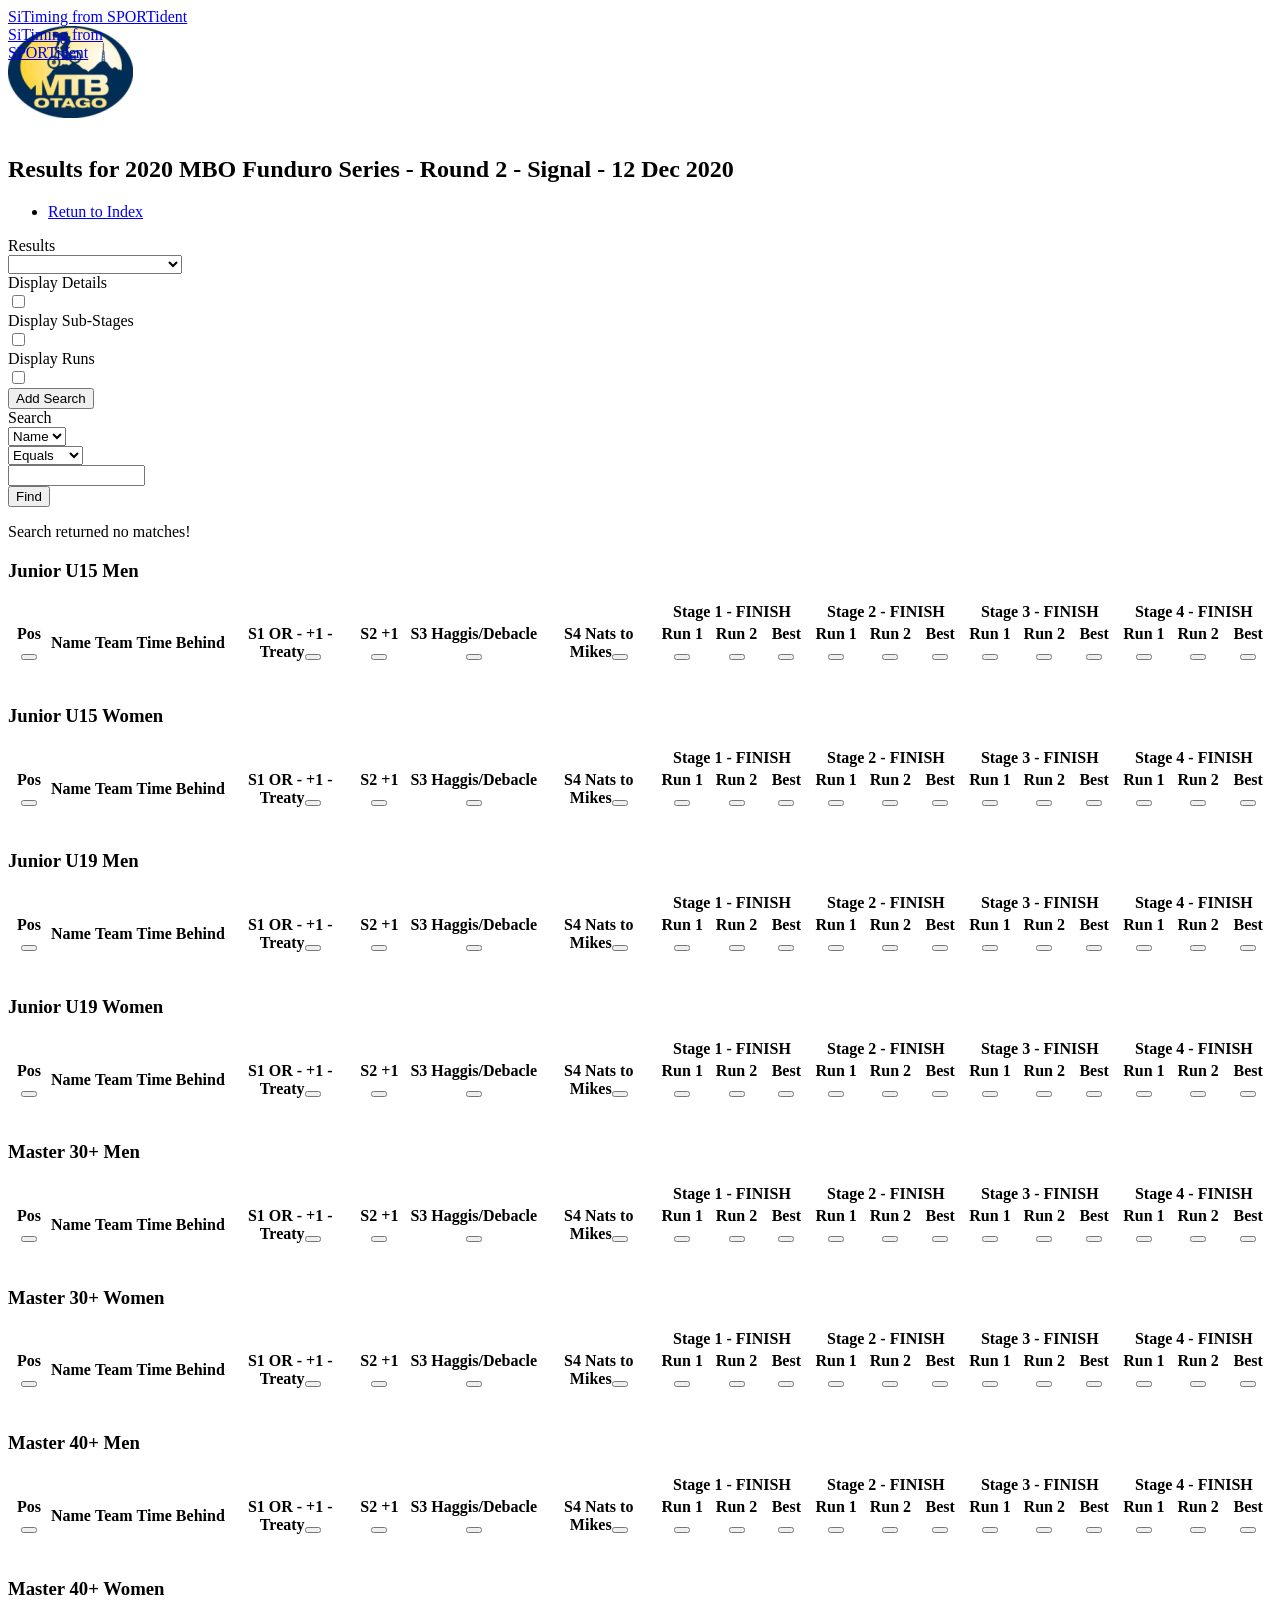
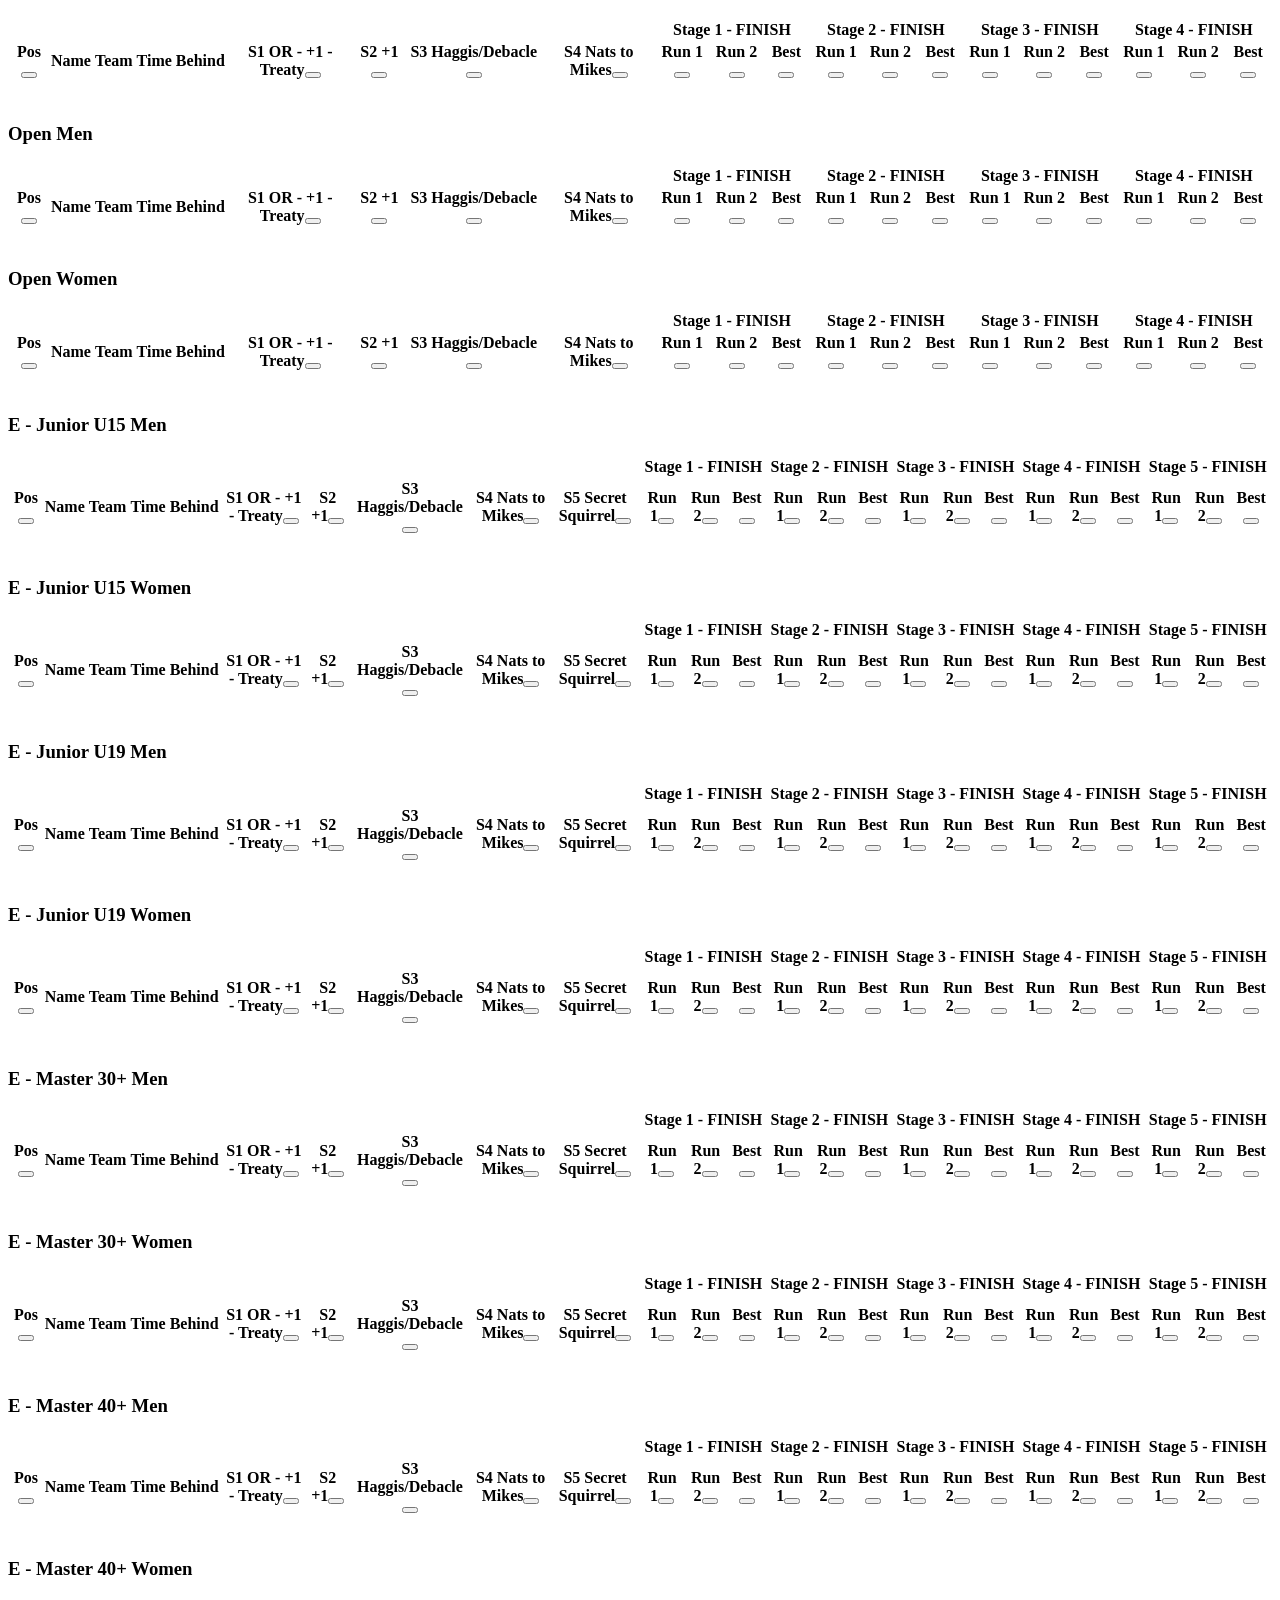
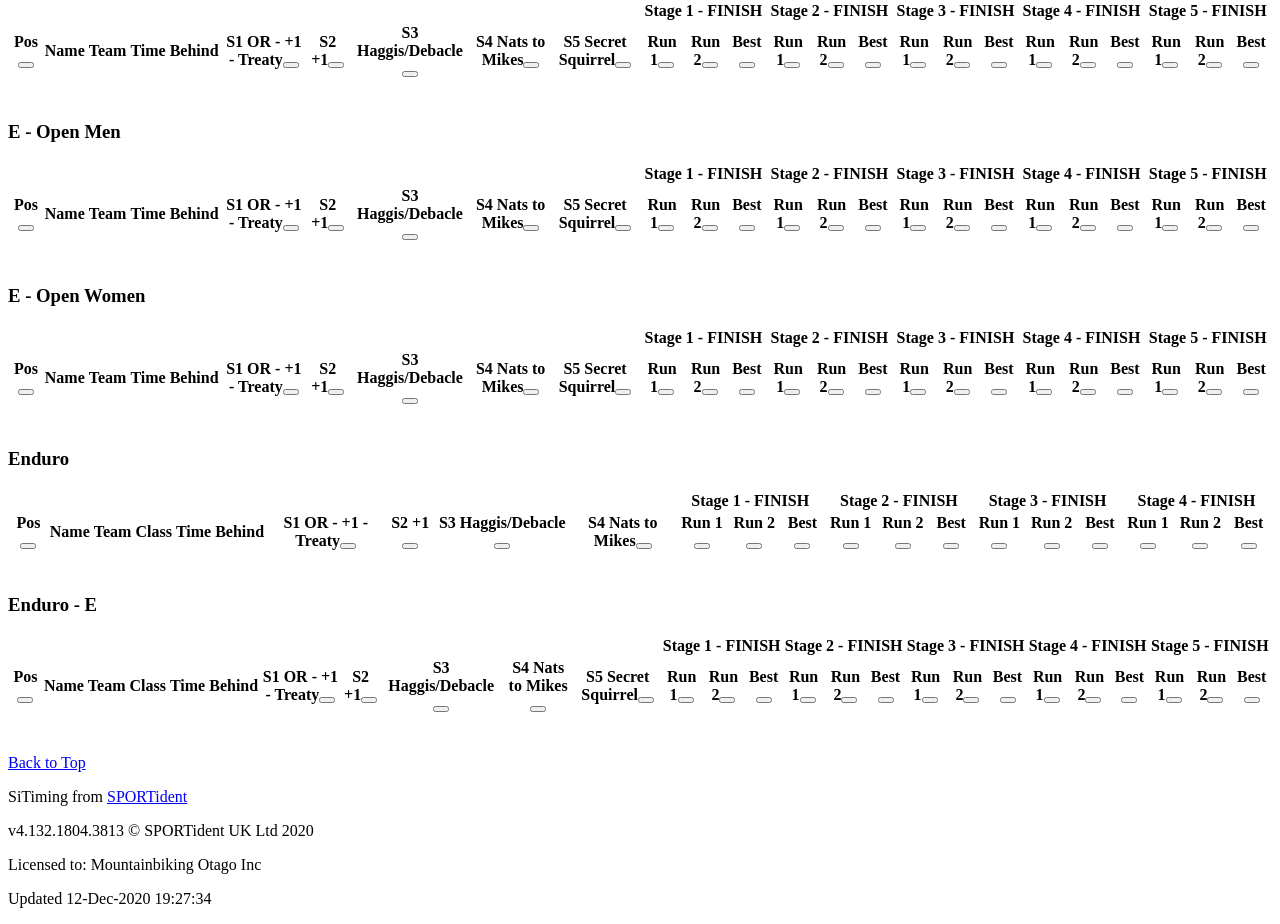
<file: 2020/Funduro/round-2/index.html>
﻿<!DOCTYPE html>
<html lang="en"><head><meta charset="utf-8"><meta http-equiv="Content-Type" content="text/html"><meta http-equiv="CACHE-CONTROL" content="NO-CACHE"><meta http-equiv="Expires" content="-1"><meta name="viewport" content="width=device-width, initial-scale=1.0">
<title>Results for 2020 MBO Funduro Series - Round 2 - Signal - 12 Dec 2020</title>
<link href="https://www.sportident.co.uk/sitiming/skins/v2/jquery/datatables.css" rel="stylesheet" type="text/css">
<link href="https://www.sportident.co.uk/sitiming/skins/v2/standard.css" rel="stylesheet" type="text/css">
<link href="https://www.sportident.co.uk/sitiming/skins/v2/flags.css" rel="stylesheet" type="text/css">
<link href="https://mb-otago.github.io/Event-Results/resources/logo.css" rel="stylesheet" type="text/css">
<script src="https://www.sportident.co.uk/sitiming/skins/v2/jquery/jquery.js" type="text/javascript"></script><script src="https://www.sportident.co.uk/sitiming/skins/v2/jquery/datatables.js" type="text/javascript"></script><script src="https://www.sportident.co.uk/sitiming/skins/v2/jquery/jquery-ui.js" type="text/javascript"></script><script src="https://www.sportident.co.uk/sitiming/skins/v2/results.js" type="text/javascript"></script><script type="text/javascript">var ajaxRefreshInterval = undefined;function getData(tableNumber) {if (tableNumber == 0) return [["1st","1","Shaun Hasler","\u0026nbsp;","10:00.00","\u0026nbsp;","\u003cspan class=\"fastest\"\u003e2:58.00\u003c/span\u003e","\u003cspan class=\"fastest\"\u003e1st\u003c/span\u003e","1","\u0026nbsp;","2:29.00","2nd","2","+0:07.00","\u003cspan class=\"fastest\"\u003e2:06.00\u003c/span\u003e","\u003cspan class=\"fastest\"\u003e1st\u003c/span\u003e","1","\u0026nbsp;","2:27.00","2nd","2","+0:02.00","\u003cspan class=\"fastest\"\u003e2:58.00\u003c/span\u003e","\u003cspan class=\"fastest\"\u003e1st\u003c/span\u003e","1","\u0026nbsp;","\u0026nbsp;","","\u003cspan class=\"fastest\"\u003e2:58.00\u003c/span\u003e","\u003cspan class=\"fastest\"\u003e1st\u003c/span\u003e","1","2:29.00","2nd","2","\u0026nbsp;","\u0026nbsp;","","2:29.00","2nd","2","\u003cspan class=\"fastest\"\u003e2:06.00\u003c/span\u003e","\u003cspan class=\"fastest\"\u003e1st\u003c/span\u003e","1","\u0026nbsp;","\u0026nbsp;","","\u003cspan class=\"fastest\"\u003e2:06.00\u003c/span\u003e","\u003cspan class=\"fastest\"\u003e1st\u003c/span\u003e","1","2:27.00","2nd","2","\u0026nbsp;","\u0026nbsp;","","2:27.00","2nd","2"],["2nd","2","Hunter Dobson","\u0026nbsp;","10:17.00","+0:17.00","3:07.00","2nd","2","+0:09.00","\u003cspan class=\"fastest\"\u003e2:22.00\u003c/span\u003e","\u003cspan class=\"fastest\"\u003e1st\u003c/span\u003e","1","\u0026nbsp;","2:23.00","3rd","3","+0:17.00","\u003cspan class=\"fastest\"\u003e2:25.00\u003c/span\u003e","\u003cspan class=\"fastest\"\u003e1st\u003c/span\u003e","1","\u0026nbsp;","3:07.00","2nd","2","\u0026nbsp;","\u0026nbsp;","","3:07.00","2nd","2","\u003cspan class=\"fastest\"\u003e2:22.00\u003c/span\u003e","\u003cspan class=\"fastest\"\u003e1st\u003c/span\u003e","1","\u0026nbsp;","\u0026nbsp;","","\u003cspan class=\"fastest\"\u003e2:22.00\u003c/span\u003e","\u003cspan class=\"fastest\"\u003e1st\u003c/span\u003e","1","2:23.00","3rd","3","\u0026nbsp;","\u0026nbsp;","","2:23.00","3rd","3","\u003cspan class=\"fastest\"\u003e2:25.00\u003c/span\u003e","\u003cspan class=\"fastest\"\u003e1st\u003c/span\u003e","1","\u0026nbsp;","\u0026nbsp;","","\u003cspan class=\"fastest\"\u003e2:25.00\u003c/span\u003e","\u003cspan class=\"fastest\"\u003e1st\u003c/span\u003e","1"],["3rd","3","Ben Sinclair","\u0026nbsp;","10:52.00","+0:52.00","3:19.00","3rd","3","+0:21.00","2:35.00","3rd","3","+0:13.00","2:14.00","2nd","2","+0:08.00","2:44.00","3rd","3","+0:19.00","3:19.00","3rd","3","\u0026nbsp;","\u0026nbsp;","","3:19.00","3rd","3","2:35.00","3rd","3","\u0026nbsp;","\u0026nbsp;","","2:35.00","3rd","3","2:14.00","2nd","2","\u0026nbsp;","\u0026nbsp;","","2:14.00","2nd","2","2:44.00","3rd","3","\u0026nbsp;","\u0026nbsp;","","2:44.00","3rd","3"],["4th","4","Alex MacDonald","\u0026nbsp;","11:43.00","+1:43.00","3:24.00","4th","4","+0:26.00","2:39.00","4th","4","+0:17.00","2:38.00","4th","4","+0:32.00","3:02.00","4th","4","+0:37.00","3:24.00","4th","4","\u0026nbsp;","\u0026nbsp;","","3:24.00","4th","4","2:39.00","4th","4","\u0026nbsp;","\u0026nbsp;","","2:39.00","4th","4","2:38.00","4th","4","\u0026nbsp;","\u0026nbsp;","","2:38.00","4th","4","3:02.00","4th","4","\u0026nbsp;","\u0026nbsp;","","3:02.00","4th","4"],["5th","5","Alec Mills","\u0026nbsp;","13:30.00","+3:30.00","3:46.00","5th","5","+0:48.00","2:58.00","5th","5","+0:36.00","3:00.00","5th","5","+0:54.00","3:46.00","5th","5","+1:21.00","3:46.00","5th","5","\u0026nbsp;","\u0026nbsp;","","3:46.00","5th","5","2:58.00","5th","5","\u0026nbsp;","\u0026nbsp;","","2:58.00","5th","5","3:00.00","5th","5","\u003cspan class=\"fastest discarded\"\u003e3:04.00\u003c/span\u003e","\u003cspan class=\"fastest discarded\"\u003e1st\u003c/span\u003e","1","3:00.00","5th","5","3:46.00","5th","5","\u0026nbsp;","\u0026nbsp;","","3:46.00","5th","5"],["6th","6","Aidan Blair","\u0026nbsp;","15:33.00","+5:33.00","4:30.00","6th","6","+1:32.00","3:39.00","6th","6","+1:17.00","3:35.00","6th","6","+1:29.00","3:49.00","6th","6","+1:24.00","4:30.00","6th","6","\u0026nbsp;","\u0026nbsp;","","4:30.00","6th","6","3:39.00","6th","6","\u0026nbsp;","\u0026nbsp;","","3:39.00","6th","6","3:35.00","6th","6","\u0026nbsp;","\u0026nbsp;","","3:35.00","6th","6","3:49.00","6th","6","\u0026nbsp;","\u0026nbsp;","","3:49.00","6th","6"],["\u0026nbsp;","7","Jacob Dobson","\u0026nbsp;","\u003cspan class=\"disq\"\u003eDNF\u003c/span\u003e","\u0026nbsp;","\u0026nbsp;","\u0026nbsp;","","\u0026nbsp;","\u0026nbsp;","\u0026nbsp;","","\u0026nbsp;","\u0026nbsp;","\u0026nbsp;","","\u0026nbsp;","\u0026nbsp;","\u0026nbsp;","","\u0026nbsp;","\u0026nbsp;","\u0026nbsp;","","\u0026nbsp;","\u0026nbsp;","","\u0026nbsp;","\u0026nbsp;","","\u0026nbsp;","\u0026nbsp;","","\u0026nbsp;","\u0026nbsp;","","\u0026nbsp;","\u0026nbsp;","","\u0026nbsp;","\u0026nbsp;","","\u0026nbsp;","\u0026nbsp;","","\u0026nbsp;","\u0026nbsp;","","\u0026nbsp;","\u0026nbsp;","","\u0026nbsp;","\u0026nbsp;","","\u0026nbsp;","\u0026nbsp;",""]];if (tableNumber == 1) return [["1st","1","Erin Hasler","\u0026nbsp;","13:37.00","\u0026nbsp;","\u003cspan class=\"fastest\"\u003e4:07.00\u003c/span\u003e","\u003cspan class=\"fastest\"\u003e1st\u003c/span\u003e","1","\u0026nbsp;","\u003cspan class=\"fastest\"\u003e3:22.00\u003c/span\u003e","\u003cspan class=\"fastest\"\u003e1st\u003c/span\u003e","1","\u0026nbsp;","\u003cspan class=\"fastest\"\u003e3:04.00\u003c/span\u003e","\u003cspan class=\"fastest\"\u003e1st\u003c/span\u003e","1","\u0026nbsp;","\u003cspan class=\"fastest\"\u003e3:04.00\u003c/span\u003e","\u003cspan class=\"fastest\"\u003e1st\u003c/span\u003e","1","\u0026nbsp;","\u003cspan class=\"fastest\"\u003e4:07.00\u003c/span\u003e","\u003cspan class=\"fastest\"\u003e1st\u003c/span\u003e","1","\u0026nbsp;","\u0026nbsp;","","\u003cspan class=\"fastest\"\u003e4:07.00\u003c/span\u003e","\u003cspan class=\"fastest\"\u003e1st\u003c/span\u003e","1","\u003cspan class=\"fastest\"\u003e3:22.00\u003c/span\u003e","\u003cspan class=\"fastest\"\u003e1st\u003c/span\u003e","1","\u0026nbsp;","\u0026nbsp;","","\u003cspan class=\"fastest\"\u003e3:22.00\u003c/span\u003e","\u003cspan class=\"fastest\"\u003e1st\u003c/span\u003e","1","\u003cspan class=\"fastest\"\u003e3:04.00\u003c/span\u003e","\u003cspan class=\"fastest\"\u003e1st\u003c/span\u003e","1","\u0026nbsp;","\u0026nbsp;","","\u003cspan class=\"fastest\"\u003e3:04.00\u003c/span\u003e","\u003cspan class=\"fastest\"\u003e1st\u003c/span\u003e","1","\u003cspan class=\"fastest\"\u003e3:04.00\u003c/span\u003e","\u003cspan class=\"fastest\"\u003e1st\u003c/span\u003e","1","\u0026nbsp;","\u0026nbsp;","","\u003cspan class=\"fastest\"\u003e3:04.00\u003c/span\u003e","\u003cspan class=\"fastest\"\u003e1st\u003c/span\u003e","1"]];if (tableNumber == 2) return [["1st","1","Jake Remon","\u0026nbsp;","8:23.00","\u0026nbsp;","\u003cspan class=\"fastest\"\u003e2:29.00\u003c/span\u003e","\u003cspan class=\"fastest\"\u003e1st\u003c/span\u003e","1","\u0026nbsp;","\u003cspan class=\"fastest\"\u003e2:06.00\u003c/span\u003e","\u003cspan class=\"fastest\"\u003e1st\u003c/span\u003e","1","\u0026nbsp;","\u003cspan class=\"fastest\"\u003e1:43.00\u003c/span\u003e","\u003cspan class=\"fastest\"\u003e1st\u003c/span\u003e","1","\u0026nbsp;","\u003cspan class=\"fastest\"\u003e2:05.00\u003c/span\u003e","\u003cspan class=\"fastest\"\u003e1st\u003c/span\u003e","1","\u0026nbsp;","\u003cspan class=\"discarded\"\u003e17:04.00\u003c/span\u003e","\u003cspan class=\"discarded\"\u003e3rd\u003c/span\u003e","3","\u003cspan class=\"fastest\"\u003e2:29.00\u003c/span\u003e","\u003cspan class=\"fastest\"\u003e1st\u003c/span\u003e","1","\u003cspan class=\"fastest\"\u003e2:29.00\u003c/span\u003e","\u003cspan class=\"fastest\"\u003e1st\u003c/span\u003e","1","\u003cspan class=\"fastest\"\u003e2:06.00\u003c/span\u003e","\u003cspan class=\"fastest\"\u003e1st\u003c/span\u003e","1","\u0026nbsp;","\u0026nbsp;","","\u003cspan class=\"fastest\"\u003e2:06.00\u003c/span\u003e","\u003cspan class=\"fastest\"\u003e1st\u003c/span\u003e","1","\u003cspan class=\"fastest\"\u003e1:43.00\u003c/span\u003e","\u003cspan class=\"fastest\"\u003e1st\u003c/span\u003e","1","\u0026nbsp;","\u0026nbsp;","","\u003cspan class=\"fastest\"\u003e1:43.00\u003c/span\u003e","\u003cspan class=\"fastest\"\u003e1st\u003c/span\u003e","1","\u003cspan class=\"fastest\"\u003e2:05.00\u003c/span\u003e","\u003cspan class=\"fastest\"\u003e1st\u003c/span\u003e","1","\u0026nbsp;","\u0026nbsp;","","\u003cspan class=\"fastest\"\u003e2:05.00\u003c/span\u003e","\u003cspan class=\"fastest\"\u003e1st\u003c/span\u003e","1"],["2nd","2","Ollie Sinclair","\u0026nbsp;","11:19.00","+2:56.00","3:31.00","2nd","2","+1:02.00","2:41.00","2nd","2","+0:35.00","2:22.00","2nd","2","+0:39.00","2:45.00","2nd","2","+0:40.00","\u003cspan class=\"fastest\"\u003e3:31.00\u003c/span\u003e","\u003cspan class=\"fastest\"\u003e1st\u003c/span\u003e","1","\u0026nbsp;","\u0026nbsp;","","3:31.00","2nd","2","2:41.00","2nd","2","\u0026nbsp;","\u0026nbsp;","","2:41.00","2nd","2","2:22.00","2nd","2","\u0026nbsp;","\u0026nbsp;","","2:22.00","2nd","2","2:45.00","2nd","2","\u0026nbsp;","\u0026nbsp;","","2:45.00","2nd","2"],["3rd","3","Jamie Fraser","\u0026nbsp;","12:25.00","+4:02.00","3:43.00","3rd","3","+1:14.00","2:57.00","3rd","3","+0:51.00","2:34.00","3rd","3","+0:51.00","3:11.00","3rd","3","+1:06.00","3:43.00","2nd","2","\u0026nbsp;","\u0026nbsp;","","3:43.00","3rd","3","2:57.00","3rd","3","\u0026nbsp;","\u0026nbsp;","","2:57.00","3rd","3","\u003cspan class=\"discarded\"\u003e2:39.00\u003c/span\u003e","\u003cspan class=\"discarded\"\u003e3rd\u003c/span\u003e","3","\u003cspan class=\"fastest\"\u003e2:34.00\u003c/span\u003e","\u003cspan class=\"fastest\"\u003e1st\u003c/span\u003e","1","2:34.00","3rd","3","3:11.00","3rd","3","\u0026nbsp;","\u0026nbsp;","","3:11.00","3rd","3"]];if (tableNumber == 3) return [["1st","1","Rachel Cunningham","\u0026nbsp;","10:29.00","\u0026nbsp;","\u003cspan class=\"fastest\"\u003e3:07.00\u003c/span\u003e","\u003cspan class=\"fastest\"\u003e1st\u003c/span\u003e","1","\u0026nbsp;","\u003cspan class=\"fastest\"\u003e2:32.00\u003c/span\u003e","\u003cspan class=\"fastest\"\u003e1st\u003c/span\u003e","1","\u0026nbsp;","\u003cspan class=\"fastest\"\u003e2:13.00\u003c/span\u003e","\u003cspan class=\"fastest\"\u003e1st\u003c/span\u003e","1","\u0026nbsp;","\u003cspan class=\"fastest\"\u003e2:37.00\u003c/span\u003e","\u003cspan class=\"fastest\"\u003e1st\u003c/span\u003e","1","\u0026nbsp;","\u003cspan class=\"fastest\"\u003e3:07.00\u003c/span\u003e","\u003cspan class=\"fastest\"\u003e1st\u003c/span\u003e","1","\u0026nbsp;","\u0026nbsp;","","\u003cspan class=\"fastest\"\u003e3:07.00\u003c/span\u003e","\u003cspan class=\"fastest\"\u003e1st\u003c/span\u003e","1","\u003cspan class=\"fastest\"\u003e2:32.00\u003c/span\u003e","\u003cspan class=\"fastest\"\u003e1st\u003c/span\u003e","1","\u0026nbsp;","\u0026nbsp;","","\u003cspan class=\"fastest\"\u003e2:32.00\u003c/span\u003e","\u003cspan class=\"fastest\"\u003e1st\u003c/span\u003e","1","\u003cspan class=\"fastest\"\u003e2:13.00\u003c/span\u003e","\u003cspan class=\"fastest\"\u003e1st\u003c/span\u003e","1","\u0026nbsp;","\u0026nbsp;","","\u003cspan class=\"fastest\"\u003e2:13.00\u003c/span\u003e","\u003cspan class=\"fastest\"\u003e1st\u003c/span\u003e","1","\u003cspan class=\"fastest\"\u003e2:37.00\u003c/span\u003e","\u003cspan class=\"fastest\"\u003e1st\u003c/span\u003e","1","\u0026nbsp;","\u0026nbsp;","","\u003cspan class=\"fastest\"\u003e2:37.00\u003c/span\u003e","\u003cspan class=\"fastest\"\u003e1st\u003c/span\u003e","1"]];if (tableNumber == 4) return [["1st","1","Matt Wood","\u0026nbsp;","8:28.00","\u0026nbsp;","2:35.00","2nd","2","+0:01.00","2:04.00","2nd","2","+0:01.00","1:46.00","2nd","2","+0:01.00","\u003cspan class=\"fastest\"\u003e2:03.00\u003c/span\u003e","\u003cspan class=\"fastest\"\u003e1st\u003c/span\u003e","1","\u0026nbsp;","2:35.00","2nd","2","\u0026nbsp;","\u0026nbsp;","","2:35.00","2nd","2","2:04.00","2nd","2","\u003cspan class=\"fastest discarded\"\u003e2:05.00\u003c/span\u003e","\u003cspan class=\"fastest discarded\"\u003e1st\u003c/span\u003e","1","2:04.00","2nd","2","\u003cspan class=\"fastest\"\u003e1:46.00\u003c/span\u003e","\u003cspan class=\"fastest\"\u003e1st\u003c/span\u003e","1","\u0026nbsp;","\u0026nbsp;","","1:46.00","2nd","2","\u003cspan class=\"fastest\"\u003e2:03.00\u003c/span\u003e","\u003cspan class=\"fastest\"\u003e1st\u003c/span\u003e","1","\u0026nbsp;","\u0026nbsp;","","\u003cspan class=\"fastest\"\u003e2:03.00\u003c/span\u003e","\u003cspan class=\"fastest\"\u003e1st\u003c/span\u003e","1"],["2nd=","2","Rev Rodge","\u0026nbsp;","8:45.00","+0:17.00","2:36.00","3rd=","4","+0:02.00","2:10.00","6th=","7","+0:07.00","\u003cspan class=\"fastest\"\u003e1:45.00\u003c/span\u003e","\u003cspan class=\"fastest\"\u003e1st\u003c/span\u003e","1","\u0026nbsp;","2:14.00","2nd","2","+0:11.00","2:36.00","3rd=","4","\u0026nbsp;","\u0026nbsp;","","2:36.00","3rd=","4","2:10.00","4th=","5","\u0026nbsp;","\u0026nbsp;","","2:10.00","6th=","7","\u003cspan class=\"discarded\"\u003e1:50.00\u003c/span\u003e","\u003cspan class=\"discarded\"\u003e2nd=\u003c/span\u003e","3","\u003cspan class=\"fastest\"\u003e1:45.00\u003c/span\u003e","\u003cspan class=\"fastest\"\u003e1st\u003c/span\u003e","1","\u003cspan class=\"fastest\"\u003e1:45.00\u003c/span\u003e","\u003cspan class=\"fastest\"\u003e1st\u003c/span\u003e","1","\u003cspan class=\"discarded\"\u003e2:20.00\u003c/span\u003e","\u003cspan class=\"discarded\"\u003e9th\u003c/span\u003e","9","\u003cspan class=\"fastest\"\u003e2:14.00\u003c/span\u003e","\u003cspan class=\"fastest\"\u003e1st\u003c/span\u003e","1","2:14.00","2nd","2"],["2nd=","3","Braedan Trompetter","\u0026nbsp;","8:45.00","+0:17.00","\u003cspan class=\"fastest\"\u003e2:34.00\u003c/span\u003e","\u003cspan class=\"fastest\"\u003e1st\u003c/span\u003e","1","\u0026nbsp;","\u003cspan class=\"fastest\"\u003e2:03.00\u003c/span\u003e","\u003cspan class=\"fastest\"\u003e1st\u003c/span\u003e","1","\u0026nbsp;","1:50.00","3rd","3","+0:05.00","2:18.00","5th=","6","+0:15.00","\u003cspan class=\"fastest\"\u003e2:34.00\u003c/span\u003e","\u003cspan class=\"fastest\"\u003e1st\u003c/span\u003e","1","\u0026nbsp;","\u0026nbsp;","","\u003cspan class=\"fastest\"\u003e2:34.00\u003c/span\u003e","\u003cspan class=\"fastest\"\u003e1st\u003c/span\u003e","1","\u003cspan class=\"fastest\"\u003e2:03.00\u003c/span\u003e","\u003cspan class=\"fastest\"\u003e1st\u003c/span\u003e","1","\u0026nbsp;","\u0026nbsp;","","\u003cspan class=\"fastest\"\u003e2:03.00\u003c/span\u003e","\u003cspan class=\"fastest\"\u003e1st\u003c/span\u003e","1","1:50.00","2nd=","2","\u0026nbsp;","\u0026nbsp;","","1:50.00","3rd","3","2:18.00","4th=","5","\u0026nbsp;","\u0026nbsp;","","2:18.00","5th=","6"],["4th=","4","Jono Pascoe","\u0026nbsp;","8:55.00","+0:27.00","2:36.00","3rd=","3","+0:02.00","2:08.00","4th=","5","+0:05.00","1:52.00","4th=","4","+0:07.00","2:19.00","7th=","8","+0:16.00","2:36.00","3rd=","3","\u0026nbsp;","\u0026nbsp;","","2:36.00","3rd=","3","2:08.00","3rd","3","\u0026nbsp;","\u0026nbsp;","","2:08.00","4th=","5","\u003cspan class=\"discarded\"\u003e1:53.00\u003c/span\u003e","\u003cspan class=\"discarded\"\u003e7th\u003c/span\u003e","7","1:52.00","2nd=","3","1:52.00","4th=","4","2:19.00","6th=","7","\u0026nbsp;","\u0026nbsp;","","2:19.00","7th=","8"],["4th=","5","Chris Dixon","\u0026nbsp;","8:55.00","+0:27.00","2:40.00","6th=","7","+0:06.00","2:08.00","4th=","4","+0:05.00","1:52.00","4th=","6","+0:07.00","2:15.00","3rd","3","+0:12.00","2:40.00","6th=","7","\u0026nbsp;","\u0026nbsp;","","2:40.00","6th=","7","\u003cspan class=\"discarded\"\u003e2:15.00\u003c/span\u003e","\u003cspan class=\"discarded\"\u003e7th\u003c/span\u003e","7","2:08.00","3rd","3","2:08.00","4th=","4","1:52.00","4th=","6","\u0026nbsp;","\u0026nbsp;","","1:52.00","4th=","6","2:15.00","2nd","2","\u0026nbsp;","\u0026nbsp;","","2:15.00","3rd","3"],["6th","6","Kane Fleury","\u0026nbsp;","9:00.00","+0:32.00","2:39.00","5th","5","+0:05.00","2:10.00","6th=","6","+0:07.00","1:52.00","4th=","8","+0:07.00","2:19.00","7th=","9","+0:16.00","2:39.00","5th","5","\u0026nbsp;","\u0026nbsp;","","2:39.00","5th","5","2:10.00","4th=","4","\u0026nbsp;","\u0026nbsp;","","2:10.00","6th=","6","1:52.00","4th=","5","\u0026nbsp;","\u0026nbsp;","","1:52.00","4th=","8","2:19.00","6th=","8","\u0026nbsp;","\u0026nbsp;","","2:19.00","7th=","9"],["7th","7","Luke Murdoch","\u0026nbsp;","9:02.00","+0:34.00","2:40.00","6th=","6","+0:06.00","2:12.00","8th","8","+0:09.00","1:52.00","4th=","5","+0:07.00","2:18.00","5th=","5","+0:15.00","2:40.00","6th=","6","\u0026nbsp;","\u0026nbsp;","","2:40.00","6th=","6","2:12.00","6th","6","\u0026nbsp;","\u0026nbsp;","","2:12.00","8th","8","\u003cspan class=\"discarded\"\u003e2:03.00\u003c/span\u003e","\u003cspan class=\"discarded\"\u003e12th=\u003c/span\u003e","12","1:52.00","2nd=","2","1:52.00","4th=","5","2:18.00","4th=","4","\u0026nbsp;","\u0026nbsp;","","2:18.00","5th=","5"],["8th","8","Chris Lamb","\u0026nbsp;","9:05.00","+0:37.00","2:49.00","9th","9","+0:15.00","2:07.00","3rd","3","+0:04.00","1:52.00","4th=","7","+0:07.00","2:17.00","4th","4","+0:14.00","2:49.00","9th","9","\u0026nbsp;","\u0026nbsp;","","2:49.00","9th","9","\u003cspan class=\"discarded\"\u003e2:18.00\u003c/span\u003e","\u003cspan class=\"discarded\"\u003e9th\u003c/span\u003e","9","2:07.00","2nd","2","2:07.00","3rd","3","1:52.00","4th=","4","\u0026nbsp;","\u0026nbsp;","","1:52.00","4th=","7","2:17.00","3rd","3","\u0026nbsp;","\u0026nbsp;","","2:17.00","4th","4"],["9th","9","Fin McCloy","\u0026nbsp;","9:17.00","+0:49.00","2:44.00","8th","8","+0:10.00","2:20.00","10th","10","+0:17.00","1:54.00","10th","10","+0:09.00","2:19.00","7th=","7","+0:16.00","2:44.00","8th","8","\u0026nbsp;","\u0026nbsp;","","2:44.00","8th","8","2:20.00","10th","10","\u0026nbsp;","\u0026nbsp;","","2:20.00","10th","10","\u003cspan class=\"discarded\"\u003e1:58.00\u003c/span\u003e","\u003cspan class=\"discarded\"\u003e8th\u003c/span\u003e","8","1:54.00","5th","5","1:54.00","10th","10","2:19.00","6th=","6","\u0026nbsp;","\u0026nbsp;","","2:19.00","7th=","7"],["10th","10","Andrew Paisley","\u0026nbsp;","9:50.00","+1:22.00","3:06.00","14th","14","+0:32.00","2:17.00","9th","9","+0:14.00","2:00.00","11th","11","+0:15.00","2:27.00","10th","10","+0:24.00","3:06.00","13th","13","\u0026nbsp;","\u0026nbsp;","","3:06.00","14th","14","2:17.00","8th","8","\u0026nbsp;","\u0026nbsp;","","2:17.00","9th","9","2:00.00","10th","10","\u0026nbsp;","\u0026nbsp;","","2:00.00","11th","11","2:27.00","10th","10","\u0026nbsp;","\u0026nbsp;","","2:27.00","10th","10"],["11th","11","Luke Gilchrist","\u0026nbsp;","9:58.00","+1:30.00","3:03.00","13th","13","+0:29.00","2:30.00","15th","15","+0:27.00","1:53.00","9th","9","+0:08.00","2:32.00","12th","12","+0:29.00","3:03.00","12th","12","\u0026nbsp;","\u0026nbsp;","","3:03.00","13th","13","2:30.00","15th","15","\u0026nbsp;","\u0026nbsp;","","2:30.00","15th","15","\u003cspan class=\"discarded\"\u003e1:59.00\u003c/span\u003e","\u003cspan class=\"discarded\"\u003e9th\u003c/span\u003e","9","1:53.00","4th","4","1:53.00","9th","9","2:32.00","12th","12","\u0026nbsp;","\u0026nbsp;","","2:32.00","12th","12"],["12th","12","Dan Wright","\u0026nbsp;","9:59.00","+1:31.00","2:55.00","10th","10","+0:21.00","2:25.00","12th=","13","+0:22.00","2:01.00","12th","12","+0:16.00","2:38.00","15th","15","+0:35.00","2:55.00","10th","10","\u0026nbsp;","\u0026nbsp;","","2:55.00","10th","10","2:25.00","12th","12","\u0026nbsp;","\u0026nbsp;","","2:25.00","12th=","13","2:01.00","11th","11","\u0026nbsp;","\u0026nbsp;","","2:01.00","12th","12","2:38.00","15th","15","\u0026nbsp;","\u0026nbsp;","","2:38.00","15th","15"],["13th","13","Nick Taylor","\u0026nbsp;","10:03.00","+1:35.00","3:00.00","11th=","12","+0:26.00","2:25.00","12th=","12","+0:22.00","2:05.00","15th","15","+0:20.00","2:33.00","13th","13","+0:30.00","\u003cspan class=\"discarded\"\u003e3:17.00\u003c/span\u003e","\u003cspan class=\"discarded\"\u003e16th\u003c/span\u003e","16","\u003cspan class=\"fastest\"\u003e3:00.00\u003c/span\u003e","\u003cspan class=\"fastest\"\u003e1st\u003c/span\u003e","1","3:00.00","11th=","12","\u003cspan class=\"discarded\"\u003e2:26.00\u003c/span\u003e","\u003cspan class=\"discarded\"\u003e13th\u003c/span\u003e","13","2:25.00","5th","5","2:25.00","12th=","12","\u003cspan class=\"discarded\"\u003e2:13.00\u003c/span\u003e","\u003cspan class=\"discarded\"\u003e14th\u003c/span\u003e","14","2:05.00","8th","8","2:05.00","15th","15","2:33.00","13th","13","\u0026nbsp;","\u0026nbsp;","","2:33.00","13th","13"],["14th","14","Mark Frith","\u0026nbsp;","10:11.00","+1:43.00","3:00.00","11th=","11","+0:26.00","2:21.00","11th","11","+0:18.00","2:14.00","16th","16","+0:29.00","2:36.00","14th","14","+0:33.00","3:00.00","11th","11","\u0026nbsp;","\u0026nbsp;","","3:00.00","11th=","11","\u003cspan class=\"discarded\"\u003e2:24.00\u003c/span\u003e","\u003cspan class=\"discarded\"\u003e11th\u003c/span\u003e","11","2:21.00","4th","4","2:21.00","11th","11","\u003cspan class=\"discarded\"\u003e3:49.00\u003c/span\u003e","\u003cspan class=\"discarded\"\u003e19th\u003c/span\u003e","19","2:14.00","9th","9","2:14.00","16th","16","2:36.00","14th","14","\u0026nbsp;","\u0026nbsp;","","2:36.00","14th","14"],["15th","15","Owen Densham","\u0026nbsp;","10:19.00","+1:51.00","3:11.00","16th","16","+0:37.00","2:35.00","16th","16","+0:32.00","2:02.00","13th","13","+0:17.00","2:31.00","11th","11","+0:28.00","3:11.00","15th","15","\u0026nbsp;","\u0026nbsp;","","3:11.00","16th","16","2:35.00","16th","16","\u0026nbsp;","\u0026nbsp;","","2:35.00","16th","16","\u003cspan class=\"discarded\"\u003e2:03.00\u003c/span\u003e","\u003cspan class=\"discarded\"\u003e12th=\u003c/span\u003e","13","2:02.00","6th","6","2:02.00","13th","13","2:31.00","11th","11","\u0026nbsp;","\u0026nbsp;","","2:31.00","11th","11"],["16th","16","Perrin McKenzie","\u0026nbsp;","10:43.00","+2:15.00","3:23.00","17th","17","+0:49.00","2:36.00","17th","17","+0:33.00","2:04.00","14th","14","+0:19.00","2:40.00","16th","16","+0:37.00","3:23.00","17th","17","\u0026nbsp;","\u0026nbsp;","","3:23.00","17th","17","2:36.00","17th","17","\u0026nbsp;","\u0026nbsp;","","2:36.00","17th","17","\u003cspan class=\"discarded\"\u003e2:14.00\u003c/span\u003e","\u003cspan class=\"discarded\"\u003e15th\u003c/span\u003e","15","2:04.00","7th","7","2:04.00","14th","14","2:40.00","16th","16","\u0026nbsp;","\u0026nbsp;","","2:40.00","16th","16"],["17th","17","Phil McAuley","\u0026nbsp;","10:51.00","+2:23.00","3:08.00","15th","15","+0:34.00","2:29.00","14th","14","+0:26.00","2:30.00","17th","17","+0:45.00","2:44.00","17th","17","+0:41.00","3:08.00","14th","14","\u0026nbsp;","\u0026nbsp;","","3:08.00","15th","15","2:29.00","14th","14","\u0026nbsp;","\u0026nbsp;","","2:29.00","14th","14","2:30.00","16th","16","\u0026nbsp;","\u0026nbsp;","","2:30.00","17th","17","2:44.00","17th","17","\u0026nbsp;","\u0026nbsp;","","2:44.00","17th","17"],["18th","18","Ciaran Cuddy","\u0026nbsp;","12:19.00","+3:51.00","3:51.00","19th","19","+1:17.00","2:58.00","19th","19","+0:55.00","2:32.00","18th","18","+0:47.00","2:58.00","18th","18","+0:55.00","3:51.00","19th","19","\u0026nbsp;","\u0026nbsp;","","3:51.00","19th","19","2:58.00","18th","18","\u0026nbsp;","\u0026nbsp;","","2:58.00","19th","19","2:32.00","17th","17","\u0026nbsp;","\u0026nbsp;","","2:32.00","18th","18","2:58.00","18th","18","\u0026nbsp;","\u0026nbsp;","","2:58.00","18th","18"],["19th","19","Jamie Greene","\u0026nbsp;","12:42.00","+4:14.00","3:39.00","18th","18","+1:05.00","2:52.00","18th","18","+0:49.00","2:43.00","19th","19","+0:58.00","3:28.00","19th","19","+1:25.00","3:39.00","18th","18","\u0026nbsp;","\u0026nbsp;","","3:39.00","18th","18","\u003cspan class=\"discarded\"\u003e3:08.00\u003c/span\u003e","\u003cspan class=\"discarded\"\u003e19th\u003c/span\u003e","19","2:52.00","6th","6","2:52.00","18th","18","\u003cspan class=\"discarded\"\u003e3:06.00\u003c/span\u003e","\u003cspan class=\"discarded\"\u003e18th\u003c/span\u003e","18","2:43.00","10th","10","2:43.00","19th","19","3:28.00","19th","19","\u0026nbsp;","\u0026nbsp;","","3:28.00","19th","19"],["\u0026nbsp;","20","Tom van der lugt","\u0026nbsp;","\u003cspan class=\"disq\"\u003eDNF\u003c/span\u003e","\u0026nbsp;","\u0026nbsp;","\u0026nbsp;","","\u0026nbsp;","\u0026nbsp;","\u0026nbsp;","","\u0026nbsp;","\u0026nbsp;","\u0026nbsp;","","\u0026nbsp;","\u0026nbsp;","\u0026nbsp;","","\u0026nbsp;","\u0026nbsp;","\u0026nbsp;","","\u0026nbsp;","\u0026nbsp;","","\u0026nbsp;","\u0026nbsp;","","\u0026nbsp;","\u0026nbsp;","","\u0026nbsp;","\u0026nbsp;","","\u0026nbsp;","\u0026nbsp;","","\u0026nbsp;","\u0026nbsp;","","\u0026nbsp;","\u0026nbsp;","","\u0026nbsp;","\u0026nbsp;","","\u0026nbsp;","\u0026nbsp;","","\u0026nbsp;","\u0026nbsp;","","\u0026nbsp;","\u0026nbsp;",""]];if (tableNumber == 5) return [];if (tableNumber == 6) return [["1st","1","Ash Rahloff","\u0026nbsp;","9:02.00","\u0026nbsp;","\u003cspan class=\"fastest\"\u003e2:45.00\u003c/span\u003e","\u003cspan class=\"fastest\"\u003e1st\u003c/span\u003e","1","\u0026nbsp;","\u003cspan class=\"fastest\"\u003e2:09.00\u003c/span\u003e","\u003cspan class=\"fastest\"\u003e1st\u003c/span\u003e","1","\u0026nbsp;","\u003cspan class=\"fastest\"\u003e1:50.00\u003c/span\u003e","\u003cspan class=\"fastest\"\u003e1st\u003c/span\u003e","1","\u0026nbsp;","\u003cspan class=\"fastest\"\u003e2:18.00\u003c/span\u003e","\u003cspan class=\"fastest\"\u003e1st\u003c/span\u003e","1","\u0026nbsp;","\u003cspan class=\"fastest\"\u003e2:45.00\u003c/span\u003e","\u003cspan class=\"fastest\"\u003e1st\u003c/span\u003e","1","\u0026nbsp;","\u0026nbsp;","","\u003cspan class=\"fastest\"\u003e2:45.00\u003c/span\u003e","\u003cspan class=\"fastest\"\u003e1st\u003c/span\u003e","1","\u003cspan class=\"fastest discarded\"\u003e2:17.00\u003c/span\u003e","\u003cspan class=\"fastest discarded\"\u003e1st\u003c/span\u003e","1","\u003cspan class=\"fastest\"\u003e2:09.00\u003c/span\u003e","\u003cspan class=\"fastest\"\u003e1st\u003c/span\u003e","1","\u003cspan class=\"fastest\"\u003e2:09.00\u003c/span\u003e","\u003cspan class=\"fastest\"\u003e1st\u003c/span\u003e","1","\u003cspan class=\"fastest discarded\"\u003e2:00.00\u003c/span\u003e","\u003cspan class=\"fastest discarded\"\u003e1st\u003c/span\u003e","1","\u003cspan class=\"fastest\"\u003e1:50.00\u003c/span\u003e","\u003cspan class=\"fastest\"\u003e1st\u003c/span\u003e","1","\u003cspan class=\"fastest\"\u003e1:50.00\u003c/span\u003e","\u003cspan class=\"fastest\"\u003e1st\u003c/span\u003e","1","\u003cspan class=\"fastest\"\u003e2:18.00\u003c/span\u003e","\u003cspan class=\"fastest\"\u003e1st\u003c/span\u003e","1","\u0026nbsp;","\u0026nbsp;","","\u003cspan class=\"fastest\"\u003e2:18.00\u003c/span\u003e","\u003cspan class=\"fastest\"\u003e1st\u003c/span\u003e","1"],["2nd","2","Peter Hurring","\u0026nbsp;","9:59.00","+0:57.00","2:51.00","2nd","2","+0:06.00","2:19.00","2nd","2","+0:10.00","2:11.00","2nd","2","+0:21.00","2:38.00","2nd","2","+0:20.00","2:51.00","2nd","2","\u0026nbsp;","\u0026nbsp;","","2:51.00","2nd","2","\u003cspan class=\"discarded\"\u003e2:29.00\u003c/span\u003e","\u003cspan class=\"discarded\"\u003e2nd\u003c/span\u003e","2","2:19.00","2nd","2","2:19.00","2nd","2","\u003cspan class=\"discarded\"\u003e2:19.00\u003c/span\u003e","\u003cspan class=\"discarded\"\u003e2nd\u003c/span\u003e","2","2:11.00","2nd","2","2:11.00","2nd","2","2:38.00","2nd","2","\u0026nbsp;","\u0026nbsp;","","2:38.00","2nd","2"],["3rd=","3","Nick Beekhuis","\u0026nbsp;","10:55.00","+1:53.00","3:09.00","3rd","3","+0:24.00","2:38.00","5th","5","+0:29.00","2:23.00","4th","4","+0:33.00","2:45.00","4th","4","+0:27.00","\u003cspan class=\"discarded\"\u003e3:17.00\u003c/span\u003e","\u003cspan class=\"discarded\"\u003e4th=\u003c/span\u003e","4","\u003cspan class=\"fastest\"\u003e3:09.00\u003c/span\u003e","\u003cspan class=\"fastest\"\u003e1st\u003c/span\u003e","1","3:09.00","3rd","3","\u003cspan class=\"discarded\"\u003e2:44.00\u003c/span\u003e","\u003cspan class=\"discarded\"\u003e6th\u003c/span\u003e","6","2:38.00","3rd","3","2:38.00","5th","5","2:23.00","4th","4","\u0026nbsp;","\u0026nbsp;","","2:23.00","4th","4","2:45.00","4th","4","\u0026nbsp;","\u0026nbsp;","","2:45.00","4th","4"],["3rd=","4","Chris Sinclair","\u0026nbsp;","10:55.00","+1:53.00","3:15.00","5th","5","+0:30.00","2:36.00","3rd","3","+0:27.00","2:20.00","3rd","3","+0:30.00","2:44.00","3rd","3","+0:26.00","3:15.00","3rd","3","\u0026nbsp;","\u0026nbsp;","","3:15.00","5th","5","2:36.00","3rd","3","\u0026nbsp;","\u0026nbsp;","","2:36.00","3rd","3","2:20.00","3rd","3","\u0026nbsp;","\u0026nbsp;","","2:20.00","3rd","3","2:44.00","3rd","3","\u0026nbsp;","\u0026nbsp;","","2:44.00","3rd","3"],["5th","5","Chris OLeary","\u0026nbsp;","11:10.00","+2:08.00","3:10.00","4th","4","+0:25.00","2:39.00","6th=","6","+0:30.00","2:26.00","7th","7","+0:36.00","2:55.00","6th","6","+0:37.00","\u003cspan class=\"discarded\"\u003e3:17.00\u003c/span\u003e","\u003cspan class=\"discarded\"\u003e4th=\u003c/span\u003e","5","3:10.00","2nd","2","3:10.00","4th","4","\u003cspan class=\"discarded\"\u003e2:45.00\u003c/span\u003e","\u003cspan class=\"discarded\"\u003e7th\u003c/span\u003e","7","2:39.00","4th","4","2:39.00","6th=","6","\u003cspan class=\"discarded\"\u003e2:36.00\u003c/span\u003e","\u003cspan class=\"discarded\"\u003e7th\u003c/span\u003e","7","2:26.00","3rd","3","2:26.00","7th","7","2:55.00","6th","6","\u003cspan class=\"fastest discarded\"\u003e2:57.00\u003c/span\u003e","\u003cspan class=\"fastest discarded\"\u003e1st\u003c/span\u003e","1","2:55.00","6th","6"],["6th","6","Richard van der cen","\u0026nbsp;","11:32.00","+2:30.00","3:38.00","8th","8","+0:53.00","2:37.00","4th","4","+0:28.00","2:25.00","5th=","5","+0:35.00","2:52.00","5th","5","+0:34.00","3:38.00","8th","8","\u0026nbsp;","\u0026nbsp;","","3:38.00","8th","8","2:37.00","4th","4","\u0026nbsp;","\u0026nbsp;","","2:37.00","4th","4","2:25.00","5th=","5","\u0026nbsp;","\u0026nbsp;","","2:25.00","5th=","5","2:52.00","5th","5","\u0026nbsp;","\u0026nbsp;","","2:52.00","5th","5"],["7th","7","Andy Lynch","\u0026nbsp;","11:33.00","+2:31.00","3:19.00","7th","7","+0:34.00","2:49.00","8th","8","+0:40.00","2:25.00","5th=","6","+0:35.00","3:00.00","7th","7","+0:42.00","3:19.00","7th","7","\u003cspan class=\"discarded\"\u003e3:27.00\u003c/span\u003e","\u003cspan class=\"discarded\"\u003e3rd\u003c/span\u003e","3","3:19.00","7th","7","2:49.00","8th","8","\u0026nbsp;","\u0026nbsp;","","2:49.00","8th","8","2:25.00","5th=","6","\u0026nbsp;","\u0026nbsp;","","2:25.00","5th=","6","3:00.00","7th","7","\u0026nbsp;","\u0026nbsp;","","3:00.00","7th","7"],["\u0026nbsp;","8","Richard Wilde","\u0026nbsp;","\u003cspan class=\"disq\"\u003eDNF\u003c/span\u003e","\u0026nbsp;","3:18.00","6th","6","+0:33.00","2:39.00","6th=","7","+0:30.00","2:46.00","8th","8","+0:56.00","\u0026nbsp;","\u0026nbsp;","","\u0026nbsp;","3:18.00","6th","6","\u0026nbsp;","\u0026nbsp;","","3:18.00","6th","6","2:39.00","5th","5","\u0026nbsp;","\u0026nbsp;","","2:39.00","6th=","7","2:46.00","8th","8","\u0026nbsp;","\u0026nbsp;","","2:46.00","8th","8","\u0026nbsp;","\u0026nbsp;","","\u0026nbsp;","\u0026nbsp;","","\u0026nbsp;","\u0026nbsp;",""]];if (tableNumber == 7) return [];if (tableNumber == 8) return [["1st","1","Sam Paris","\u0026nbsp;","7:48.00","\u0026nbsp;","2:18.00","2nd","2","+0:01.00","\u003cspan class=\"fastest\"\u003e1:52.00\u003c/span\u003e","\u003cspan class=\"fastest\"\u003e1st\u003c/span\u003e","1","\u0026nbsp;","\u003cspan class=\"fastest\"\u003e1:37.00\u003c/span\u003e","\u003cspan class=\"fastest\"\u003e1st\u003c/span\u003e","1","\u0026nbsp;","\u003cspan class=\"fastest\"\u003e2:01.00\u003c/span\u003e","\u003cspan class=\"fastest\"\u003e1st\u003c/span\u003e","1","\u0026nbsp;","\u003cspan class=\"fastest\"\u003e2:18.00\u003c/span\u003e","\u003cspan class=\"fastest\"\u003e1st\u003c/span\u003e","1","\u0026nbsp;","\u0026nbsp;","","2:18.00","2nd","2","\u003cspan class=\"fastest discarded\"\u003e1:56.00\u003c/span\u003e","\u003cspan class=\"fastest discarded\"\u003e1st\u003c/span\u003e","1","\u003cspan class=\"fastest\"\u003e1:52.00\u003c/span\u003e","\u003cspan class=\"fastest\"\u003e1st\u003c/span\u003e","1","\u003cspan class=\"fastest\"\u003e1:52.00\u003c/span\u003e","\u003cspan class=\"fastest\"\u003e1st\u003c/span\u003e","1","\u003cspan class=\"fastest\"\u003e1:37.00\u003c/span\u003e","\u003cspan class=\"fastest\"\u003e1st\u003c/span\u003e","1","\u003cspan class=\"discarded\"\u003e1:56.00\u003c/span\u003e","\u003cspan class=\"discarded\"\u003e3rd\u003c/span\u003e","3","\u003cspan class=\"fastest\"\u003e1:37.00\u003c/span\u003e","\u003cspan class=\"fastest\"\u003e1st\u003c/span\u003e","1","\u003cspan class=\"fastest\"\u003e2:01.00\u003c/span\u003e","\u003cspan class=\"fastest\"\u003e1st\u003c/span\u003e","1","\u0026nbsp;","\u0026nbsp;","","\u003cspan class=\"fastest\"\u003e2:01.00\u003c/span\u003e","\u003cspan class=\"fastest\"\u003e1st\u003c/span\u003e","1"],["2nd","2","Rainer Pye","\u0026nbsp;","8:05.00","+0:17.00","\u003cspan class=\"fastest\"\u003e2:17.00\u003c/span\u003e","\u003cspan class=\"fastest\"\u003e1st\u003c/span\u003e","1","\u0026nbsp;","1:56.00","2nd","2","+0:04.00","1:44.00","4th","4","+0:07.00","2:08.00","3rd=","3","+0:07.00","\u003cspan class=\"discarded\"\u003e2:30.00\u003c/span\u003e","\u003cspan class=\"discarded\"\u003e5th=\u003c/span\u003e","6","\u003cspan class=\"fastest\"\u003e2:17.00\u003c/span\u003e","\u003cspan class=\"fastest\"\u003e1st\u003c/span\u003e","1","\u003cspan class=\"fastest\"\u003e2:17.00\u003c/span\u003e","\u003cspan class=\"fastest\"\u003e1st\u003c/span\u003e","1","\u003cspan class=\"discarded\"\u003e2:00.00\u003c/span\u003e","\u003cspan class=\"discarded\"\u003e4th\u003c/span\u003e","4","1:56.00","2nd","2","1:56.00","2nd","2","1:44.00","3rd=","3","\u0026nbsp;","\u0026nbsp;","","1:44.00","4th","4","2:08.00","3rd=","3","\u0026nbsp;","\u0026nbsp;","","2:08.00","3rd=","3"],["3rd=","3","Rob Havill","\u0026nbsp;","8:09.00","+0:21.00","2:26.00","5th","5","+0:09.00","1:59.00","4th","4","+0:07.00","1:40.00","3rd","3","+0:03.00","2:04.00","2nd","2","+0:03.00","2:26.00","3rd","3","\u0026nbsp;","\u0026nbsp;","","2:26.00","5th","5","1:59.00","3rd","3","\u0026nbsp;","\u0026nbsp;","","1:59.00","4th","4","1:40.00","2nd","2","\u0026nbsp;","\u0026nbsp;","","1:40.00","3rd","3","2:04.00","2nd","2","\u0026nbsp;","\u0026nbsp;","","2:04.00","2nd","2"],["3rd=","4","Matthew Mark","\u0026nbsp;","8:09.00","+0:21.00","2:24.00","3rd=","4","+0:07.00","1:58.00","3rd","3","+0:06.00","1:39.00","2nd","2","+0:02.00","2:08.00","3rd=","4","+0:07.00","2:24.00","2nd","2","\u0026nbsp;","\u0026nbsp;","","2:24.00","3rd=","4","1:58.00","2nd","2","\u0026nbsp;","\u0026nbsp;","","1:58.00","3rd","3","\u003cspan class=\"discarded\"\u003e1:44.00\u003c/span\u003e","\u003cspan class=\"discarded\"\u003e3rd=\u003c/span\u003e","4","\u003cspan class=\"fastest\"\u003e1:39.00\u003c/span\u003e","\u003cspan class=\"fastest\"\u003e1st\u003c/span\u003e","1","1:39.00","2nd","2","2:08.00","3rd=","4","\u0026nbsp;","\u0026nbsp;","","2:08.00","3rd=","4"],["5th","5","Jacob Hurring","\u0026nbsp;","8:29.00","+0:41.00","2:30.00","7th","7","+0:13.00","2:01.00","5th","5","+0:09.00","1:48.00","5th","5","+0:11.00","2:10.00","5th=","5","+0:09.00","2:30.00","5th=","5","\u0026nbsp;","\u0026nbsp;","","2:30.00","7th","7","\u003cspan class=\"discarded\"\u003e2:10.00\u003c/span\u003e","\u003cspan class=\"discarded\"\u003e5th\u003c/span\u003e","5","2:01.00","3rd","3","2:01.00","5th","5","1:48.00","5th","5","\u0026nbsp;","\u0026nbsp;","","1:48.00","5th","5","2:10.00","5th=","5","\u0026nbsp;","\u0026nbsp;","","2:10.00","5th=","5"],["6th","6","Jayden Toomey","\u0026nbsp;","8:33.00","+0:45.00","2:24.00","3rd=","3","+0:07.00","2:07.00","6th","6","+0:15.00","1:52.00","6th","6","+0:15.00","2:10.00","5th=","6","+0:09.00","\u003cspan class=\"discarded\"\u003e2:29.00\u003c/span\u003e","\u003cspan class=\"discarded\"\u003e4th\u003c/span\u003e","4","2:24.00","2nd","2","2:24.00","3rd=","3","\u003cspan class=\"discarded\"\u003e2:13.00\u003c/span\u003e","\u003cspan class=\"discarded\"\u003e7th\u003c/span\u003e","7","2:07.00","4th","4","2:07.00","6th","6","1:52.00","6th","6","\u0026nbsp;","\u0026nbsp;","","1:52.00","6th","6","2:10.00","5th=","6","\u0026nbsp;","\u0026nbsp;","","2:10.00","5th=","6"],["7th","7","Robbie Bradshaw","\u0026nbsp;","8:53.00","+1:05.00","2:29.00","6th","6","+0:12.00","2:12.00","7th","7","+0:20.00","1:53.00","7th=","7","+0:16.00","2:19.00","7th","7","+0:18.00","\u003cspan class=\"discarded\"\u003e3:52.00\u003c/span\u003e","\u003cspan class=\"discarded\"\u003e12th\u003c/span\u003e","12","2:29.00","3rd","3","2:29.00","6th","6","2:12.00","6th","6","\u0026nbsp;","\u0026nbsp;","","2:12.00","7th","7","1:53.00","7th=","7","\u0026nbsp;","\u0026nbsp;","","1:53.00","7th=","7","2:19.00","7th","7","\u0026nbsp;","\u0026nbsp;","","2:19.00","7th","7"],["8th","8","Jacob Wahry","\u0026nbsp;","9:20.00","+1:32.00","2:39.00","8th","8","+0:22.00","2:23.00","8th=","9","+0:31.00","1:53.00","7th=","8","+0:16.00","2:25.00","8th","8","+0:24.00","2:39.00","7th","7","\u0026nbsp;","\u0026nbsp;","","2:39.00","8th","8","2:23.00","8th=","9","\u0026nbsp;","\u0026nbsp;","","2:23.00","8th=","9","1:53.00","7th=","8","\u003cspan class=\"discarded\"\u003e1:54.00\u003c/span\u003e","\u003cspan class=\"discarded\"\u003e2nd\u003c/span\u003e","2","1:53.00","7th=","8","2:25.00","8th","8","\u0026nbsp;","\u0026nbsp;","","2:25.00","8th","8"],["9th","9","Nathan Thomson","\u0026nbsp;","10:22.00","+2:34.00","3:06.00","10th","10","+0:49.00","2:25.00","10th","10","+0:33.00","2:12.00","10th","10","+0:35.00","2:39.00","9th","9","+0:38.00","\u003cspan class=\"discarded\"\u003e3:19.00\u003c/span\u003e","\u003cspan class=\"discarded\"\u003e9th\u003c/span\u003e","9","3:06.00","4th","4","3:06.00","10th","10","\u003cspan class=\"discarded\"\u003e2:31.00\u003c/span\u003e","\u003cspan class=\"discarded\"\u003e10th=\u003c/span\u003e","11","2:25.00","5th","5","2:25.00","10th","10","2:12.00","9th","9","\u003cspan class=\"discarded\"\u003e2:15.00\u003c/span\u003e","\u003cspan class=\"discarded\"\u003e5th\u003c/span\u003e","5","2:12.00","10th","10","2:39.00","9th","9","\u0026nbsp;","\u0026nbsp;","","2:39.00","9th","9"],["10th","10","Stewart Wightman","\u0026nbsp;","10:38.00","+2:50.00","3:05.00","9th","9","+0:48.00","2:31.00","11th","11","+0:39.00","2:18.00","11th","11","+0:41.00","2:44.00","10th","10","+0:43.00","3:05.00","8th","8","\u003cspan class=\"discarded\"\u003e3:11.00\u003c/span\u003e","\u003cspan class=\"discarded\"\u003e5th\u003c/span\u003e","5","3:05.00","9th","9","2:31.00","10th=","10","\u0026nbsp;","\u0026nbsp;","","2:31.00","11th","11","2:18.00","10th","10","\u0026nbsp;","\u0026nbsp;","","2:18.00","11th","11","2:44.00","10th","10","\u0026nbsp;","\u0026nbsp;","","2:44.00","10th","10"],["11th","11","Garth Wales","\u0026nbsp;","11:40.00","+3:52.00","3:13.00","11th","11","+0:56.00","2:42.00","12th","12","+0:50.00","2:48.00","12th","12","+1:11.00","2:57.00","11th","11","+0:56.00","\u003cspan class=\"discarded\"\u003e3:26.00\u003c/span\u003e","\u003cspan class=\"discarded\"\u003e10th\u003c/span\u003e","10","3:13.00","6th","6","3:13.00","11th","11","\u003cspan class=\"discarded\"\u003e2:44.00\u003c/span\u003e","\u003cspan class=\"discarded\"\u003e12th\u003c/span\u003e","12","2:42.00","6th","6","2:42.00","12th","12","2:48.00","11th","11","\u0026nbsp;","\u0026nbsp;","","2:48.00","12th","12","2:57.00","11th","11","\u0026nbsp;","\u0026nbsp;","","2:57.00","11th","11"],["12th","12","Cameron Williams","\u0026nbsp;","12:02.00","+4:14.00","3:36.00","12th","12","+1:19.00","2:23.00","8th=","8","+0:31.00","2:11.00","9th","9","+0:34.00","3:52.00","12th","12","+1:51.00","3:36.00","11th","11","\u0026nbsp;","\u0026nbsp;","","3:36.00","12th","12","2:23.00","8th=","8","\u0026nbsp;","\u0026nbsp;","","2:23.00","8th=","8","\u003cspan class=\"discarded\"\u003e3:07.00\u003c/span\u003e","\u003cspan class=\"discarded\"\u003e12th\u003c/span\u003e","12","2:11.00","4th","4","2:11.00","9th","9","3:52.00","12th","12","\u0026nbsp;","\u0026nbsp;","","3:52.00","12th","12"]];if (tableNumber == 9) return [["1st","1","Sam Hope","\u0026nbsp;","9:06.00","\u0026nbsp;","\u003cspan class=\"fastest\"\u003e2:38.00\u003c/span\u003e","\u003cspan class=\"fastest\"\u003e1st\u003c/span\u003e","1","\u0026nbsp;","\u003cspan class=\"fastest\"\u003e2:15.00\u003c/span\u003e","\u003cspan class=\"fastest\"\u003e1st\u003c/span\u003e","1","\u0026nbsp;","\u003cspan class=\"fastest\"\u003e1:54.00\u003c/span\u003e","\u003cspan class=\"fastest\"\u003e1st\u003c/span\u003e","1","\u0026nbsp;","\u003cspan class=\"fastest\"\u003e2:19.00\u003c/span\u003e","\u003cspan class=\"fastest\"\u003e1st\u003c/span\u003e","1","\u0026nbsp;","\u003cspan class=\"fastest discarded\"\u003e2:44.00\u003c/span\u003e","\u003cspan class=\"fastest discarded\"\u003e1st\u003c/span\u003e","1","\u003cspan class=\"fastest\"\u003e2:38.00\u003c/span\u003e","\u003cspan class=\"fastest\"\u003e1st\u003c/span\u003e","1","\u003cspan class=\"fastest\"\u003e2:38.00\u003c/span\u003e","\u003cspan class=\"fastest\"\u003e1st\u003c/span\u003e","1","\u003cspan class=\"fastest\"\u003e2:15.00\u003c/span\u003e","\u003cspan class=\"fastest\"\u003e1st\u003c/span\u003e","1","\u0026nbsp;","\u0026nbsp;","","\u003cspan class=\"fastest\"\u003e2:15.00\u003c/span\u003e","\u003cspan class=\"fastest\"\u003e1st\u003c/span\u003e","1","\u003cspan class=\"fastest\"\u003e1:54.00\u003c/span\u003e","\u003cspan class=\"fastest\"\u003e1st\u003c/span\u003e","1","\u003cspan class=\"fastest discarded\"\u003e1:55.00\u003c/span\u003e","\u003cspan class=\"fastest discarded\"\u003e1st\u003c/span\u003e","1","\u003cspan class=\"fastest\"\u003e1:54.00\u003c/span\u003e","\u003cspan class=\"fastest\"\u003e1st\u003c/span\u003e","1","\u003cspan class=\"fastest\"\u003e2:19.00\u003c/span\u003e","\u003cspan class=\"fastest\"\u003e1st\u003c/span\u003e","1","\u0026nbsp;","\u0026nbsp;","","\u003cspan class=\"fastest\"\u003e2:19.00\u003c/span\u003e","\u003cspan class=\"fastest\"\u003e1st\u003c/span\u003e","1"],["2nd","2","Johanna Brauer","\u0026nbsp;","10:58.00","+1:52.00","3:05.00","3rd","3","+0:27.00","2:41.00","3rd","3","+0:26.00","2:15.00","3rd","3","+0:21.00","2:57.00","3rd","3","+0:38.00","3:05.00","3rd","3","\u0026nbsp;","\u0026nbsp;","","3:05.00","3rd","3","2:41.00","3rd","3","\u0026nbsp;","\u0026nbsp;","","2:41.00","3rd","3","\u003cspan class=\"discarded\"\u003e2:20.00\u003c/span\u003e","\u003cspan class=\"discarded\"\u003e3rd\u003c/span\u003e","3","2:15.00","3rd","3","2:15.00","3rd","3","\u003cspan class=\"discarded\"\u003e3:27.00\u003c/span\u003e","\u003cspan class=\"discarded\"\u003e3rd\u003c/span\u003e","3","2:57.00","2nd","2","2:57.00","3rd","3"],["3rd","3","Merenana Wilkie","\u0026nbsp;","11:00.00","+1:54.00","3:15.00","4th","4","+0:37.00","2:45.00","4th","4","+0:30.00","2:19.00","4th","4","+0:25.00","2:41.00","2nd","2","+0:22.00","3:15.00","4th","4","\u0026nbsp;","\u0026nbsp;","","3:15.00","4th","4","2:45.00","4th","4","\u0026nbsp;","\u0026nbsp;","","2:45.00","4th","4","\u003cspan class=\"discarded\"\u003e2:26.00\u003c/span\u003e","\u003cspan class=\"discarded\"\u003e4th\u003c/span\u003e","4","2:19.00","4th","4","2:19.00","4th","4","2:41.00","2nd","2","\u003cspan class=\"fastest discarded\"\u003e2:45.00\u003c/span\u003e","\u003cspan class=\"fastest discarded\"\u003e1st\u003c/span\u003e","1","2:41.00","2nd","2"],["4th","4","Shannon Hope","\u0026nbsp;","15:43.00","+6:37.00","2:47.00","2nd","2","+0:09.00","2:19.00","2nd","2","+0:04.00","1:55.00","2nd","2","+0:01.00","8:42.00","4th","4","+6:23.00","2:47.00","2nd","2","\u0026nbsp;","\u0026nbsp;","","2:47.00","2nd","2","\u003cspan class=\"discarded\"\u003e2:19.00\u003c/span\u003e","\u003cspan class=\"discarded\"\u003e2nd\u003c/span\u003e","2","\u003cspan class=\"fastest\"\u003e2:19.00\u003c/span\u003e","\u003cspan class=\"fastest\"\u003e1st\u003c/span\u003e","1","2:19.00","2nd","2","1:55.00","2nd","2","\u003cspan class=\"discarded\"\u003e2:02.00\u003c/span\u003e","\u003cspan class=\"discarded\"\u003e2nd\u003c/span\u003e","2","1:55.00","2nd","2","8:42.00","4th","4","\u0026nbsp;","\u0026nbsp;","","8:42.00","4th","4"]];if (tableNumber == 10) return [];if (tableNumber == 11) return [];if (tableNumber == 12) return [];if (tableNumber == 13) return [];if (tableNumber == 14) return [];if (tableNumber == 15) return [];if (tableNumber == 16) return [["1st","1","Craig Bates","\u0026nbsp;","13:21.00","\u0026nbsp;","2:43.00","2nd","2","+0:07.00","2:21.00","2nd","2","+0:03.00","2:25.00","2nd=","2","+0:20.00","2:39.00","2nd","2","+0:04.00","\u003cspan class=\"fastest\"\u003e3:13.00\u003c/span\u003e","\u003cspan class=\"fastest\"\u003e1st\u003c/span\u003e","1","\u0026nbsp;","2:43.00","2nd","2","\u0026nbsp;","\u0026nbsp;","","2:43.00","2nd","2","\u003cspan class=\"discarded\"\u003e2:32.00\u003c/span\u003e","\u003cspan class=\"discarded\"\u003e2nd\u003c/span\u003e","2","2:21.00","2nd","2","2:21.00","2nd","2","2:25.00","2nd=","2","\u0026nbsp;","\u0026nbsp;","","2:25.00","2nd=","2","2:39.00","2nd","2","\u0026nbsp;","\u0026nbsp;","","2:39.00","2nd","2","\u003cspan class=\"fastest\"\u003e3:13.00\u003c/span\u003e","\u003cspan class=\"fastest\"\u003e1st\u003c/span\u003e","1","\u0026nbsp;","\u0026nbsp;","","\u003cspan class=\"fastest\"\u003e3:13.00\u003c/span\u003e","\u003cspan class=\"fastest\"\u003e1st\u003c/span\u003e","1"],["2nd","2","Howie Cunningham","\u0026nbsp;","13:34.00","+0:13.00","\u003cspan class=\"fastest\"\u003e2:36.00\u003c/span\u003e","\u003cspan class=\"fastest\"\u003e1st\u003c/span\u003e","1","\u0026nbsp;","\u003cspan class=\"fastest\"\u003e2:18.00\u003c/span\u003e","\u003cspan class=\"fastest\"\u003e1st\u003c/span\u003e","1","\u0026nbsp;","\u003cspan class=\"fastest\"\u003e2:05.00\u003c/span\u003e","\u003cspan class=\"fastest\"\u003e1st\u003c/span\u003e","1","\u0026nbsp;","\u003cspan class=\"fastest\"\u003e2:35.00\u003c/span\u003e","\u003cspan class=\"fastest\"\u003e1st\u003c/span\u003e","1","\u0026nbsp;","4:00.00","3rd","3","+0:47.00","\u003cspan class=\"fastest\"\u003e2:36.00\u003c/span\u003e","\u003cspan class=\"fastest\"\u003e1st\u003c/span\u003e","1","\u0026nbsp;","\u0026nbsp;","","\u003cspan class=\"fastest\"\u003e2:36.00\u003c/span\u003e","\u003cspan class=\"fastest\"\u003e1st\u003c/span\u003e","1","\u003cspan class=\"fastest discarded\"\u003e2:18.00\u003c/span\u003e","\u003cspan class=\"fastest discarded\"\u003e1st\u003c/span\u003e","1","\u003cspan class=\"fastest\"\u003e2:18.00\u003c/span\u003e","\u003cspan class=\"fastest\"\u003e1st\u003c/span\u003e","1","\u003cspan class=\"fastest\"\u003e2:18.00\u003c/span\u003e","\u003cspan class=\"fastest\"\u003e1st\u003c/span\u003e","1","\u003cspan class=\"fastest\"\u003e2:05.00\u003c/span\u003e","\u003cspan class=\"fastest\"\u003e1st\u003c/span\u003e","1","\u0026nbsp;","\u0026nbsp;","","\u003cspan class=\"fastest\"\u003e2:05.00\u003c/span\u003e","\u003cspan class=\"fastest\"\u003e1st\u003c/span\u003e","1","\u003cspan class=\"fastest\"\u003e2:35.00\u003c/span\u003e","\u003cspan class=\"fastest\"\u003e1st\u003c/span\u003e","1","\u0026nbsp;","\u0026nbsp;","","\u003cspan class=\"fastest\"\u003e2:35.00\u003c/span\u003e","\u003cspan class=\"fastest\"\u003e1st\u003c/span\u003e","1","4:00.00","3rd","3","\u0026nbsp;","\u0026nbsp;","","4:00.00","3rd","3"],["3rd","3","Glynn Howell","\u0026nbsp;","13:54.00","+0:33.00","2:57.00","3rd","3","+0:21.00","2:29.00","3rd","3","+0:11.00","2:25.00","2nd=","3","+0:20.00","2:42.00","3rd","3","+0:07.00","3:21.00","2nd","2","+0:08.00","2:57.00","3rd","3","\u0026nbsp;","\u0026nbsp;","","2:57.00","3rd","3","\u003cspan class=\"discarded\"\u003e2:47.00\u003c/span\u003e","\u003cspan class=\"discarded\"\u003e3rd\u003c/span\u003e","3","2:29.00","3rd","3","2:29.00","3rd","3","2:25.00","2nd=","3","\u0026nbsp;","\u0026nbsp;","","2:25.00","2nd=","3","2:42.00","3rd","3","\u0026nbsp;","\u0026nbsp;","","2:42.00","3rd","3","3:21.00","2nd","2","\u0026nbsp;","\u0026nbsp;","","3:21.00","2nd","2"]];if (tableNumber == 17) return [];if (tableNumber == 18) return [];if (tableNumber == 19) return [];if (tableNumber == 20) return [["1st","1","Sam Paris","\u0026nbsp;","Open Men","7:48.00","\u0026nbsp;","2:18.00","2nd","2","+0:01.00","\u003cspan class=\"fastest\"\u003e1:52.00\u003c/span\u003e","\u003cspan class=\"fastest\"\u003e1st\u003c/span\u003e","1","\u0026nbsp;","\u003cspan class=\"fastest\"\u003e1:37.00\u003c/span\u003e","\u003cspan class=\"fastest\"\u003e1st\u003c/span\u003e","1","\u0026nbsp;","\u003cspan class=\"fastest\"\u003e2:01.00\u003c/span\u003e","\u003cspan class=\"fastest\"\u003e1st\u003c/span\u003e","1","\u0026nbsp;","\u003cspan class=\"fastest\"\u003e2:18.00\u003c/span\u003e","\u003cspan class=\"fastest\"\u003e1st\u003c/span\u003e","1","\u0026nbsp;","\u0026nbsp;","","2:18.00","2nd","2","\u003cspan class=\"fastest discarded\"\u003e1:56.00\u003c/span\u003e","\u003cspan class=\"fastest discarded\"\u003e1st\u003c/span\u003e","1","\u003cspan class=\"fastest\"\u003e1:52.00\u003c/span\u003e","\u003cspan class=\"fastest\"\u003e1st\u003c/span\u003e","1","\u003cspan class=\"fastest\"\u003e1:52.00\u003c/span\u003e","\u003cspan class=\"fastest\"\u003e1st\u003c/span\u003e","1","\u003cspan class=\"fastest\"\u003e1:37.00\u003c/span\u003e","\u003cspan class=\"fastest\"\u003e1st\u003c/span\u003e","1","\u003cspan class=\"discarded\"\u003e1:56.00\u003c/span\u003e","\u003cspan class=\"discarded\"\u003e10th\u003c/span\u003e","10","\u003cspan class=\"fastest\"\u003e1:37.00\u003c/span\u003e","\u003cspan class=\"fastest\"\u003e1st\u003c/span\u003e","1","\u003cspan class=\"fastest\"\u003e2:01.00\u003c/span\u003e","\u003cspan class=\"fastest\"\u003e1st\u003c/span\u003e","1","\u0026nbsp;","\u0026nbsp;","","\u003cspan class=\"fastest\"\u003e2:01.00\u003c/span\u003e","\u003cspan class=\"fastest\"\u003e1st\u003c/span\u003e","1"],["2nd","2","Rainer Pye","\u0026nbsp;","Open Men","8:05.00","+0:17.00","\u003cspan class=\"fastest\"\u003e2:17.00\u003c/span\u003e","\u003cspan class=\"fastest\"\u003e1st\u003c/span\u003e","1","\u0026nbsp;","1:56.00","2nd","2","+0:04.00","1:44.00","5th","5","+0:07.00","2:08.00","5th=","6","+0:07.00","\u003cspan class=\"discarded\"\u003e2:30.00\u003c/span\u003e","\u003cspan class=\"discarded\"\u003e5th=\u003c/span\u003e","5","\u003cspan class=\"fastest\"\u003e2:17.00\u003c/span\u003e","\u003cspan class=\"fastest\"\u003e1st\u003c/span\u003e","1","\u003cspan class=\"fastest\"\u003e2:17.00\u003c/span\u003e","\u003cspan class=\"fastest\"\u003e1st\u003c/span\u003e","1","\u003cspan class=\"discarded\"\u003e2:00.00\u003c/span\u003e","\u003cspan class=\"discarded\"\u003e4th\u003c/span\u003e","4","1:56.00","2nd","2","1:56.00","2nd","2","1:44.00","4th=","5","\u0026nbsp;","\u0026nbsp;","","1:44.00","5th","5","2:08.00","5th=","6","\u0026nbsp;","\u0026nbsp;","","2:08.00","5th=","6"],["3rd=","3","Matthew Mark","\u0026nbsp;","Open Men","8:09.00","+0:21.00","2:24.00","3rd=","4","+0:07.00","1:58.00","3rd","3","+0:06.00","1:39.00","2nd","2","+0:02.00","2:08.00","5th=","5","+0:07.00","2:24.00","2nd","2","\u0026nbsp;","\u0026nbsp;","","2:24.00","3rd=","4","1:58.00","2nd","2","\u0026nbsp;","\u0026nbsp;","","1:58.00","3rd","3","\u003cspan class=\"discarded\"\u003e1:44.00\u003c/span\u003e","\u003cspan class=\"discarded\"\u003e4th=\u003c/span\u003e","4","\u003cspan class=\"fastest\"\u003e1:39.00\u003c/span\u003e","\u003cspan class=\"fastest\"\u003e1st\u003c/span\u003e","1","1:39.00","2nd","2","2:08.00","5th=","5","\u0026nbsp;","\u0026nbsp;","","2:08.00","5th=","5"],["3rd=","4","Rob Havill","\u0026nbsp;","Open Men","8:09.00","+0:21.00","2:26.00","5th","5","+0:09.00","1:59.00","4th","4","+0:07.00","1:40.00","3rd","3","+0:03.00","2:04.00","3rd","3","+0:03.00","2:26.00","3rd","3","\u0026nbsp;","\u0026nbsp;","","2:26.00","5th","5","1:59.00","3rd","3","\u0026nbsp;","\u0026nbsp;","","1:59.00","4th","4","1:40.00","2nd","2","\u0026nbsp;","\u0026nbsp;","","1:40.00","3rd","3","2:04.00","3rd","3","\u0026nbsp;","\u0026nbsp;","","2:04.00","3rd","3"],["5th","5","Jake Remon","\u0026nbsp;","Junior U19 Men","8:23.00","+0:35.00","2:29.00","6th=","7","+0:12.00","2:06.00","8th","8","+0:14.00","1:43.00","4th","4","+0:06.00","2:05.00","4th","4","+0:04.00","\u003cspan class=\"discarded\"\u003e17:04.00\u003c/span\u003e","\u003cspan class=\"discarded\"\u003e54th\u003c/span\u003e","54","2:29.00","3rd=","4","2:29.00","6th=","6","2:06.00","7th","7","\u0026nbsp;","\u0026nbsp;","","2:06.00","8th","8","1:43.00","3rd","3","\u0026nbsp;","\u0026nbsp;","","1:43.00","4th","4","2:05.00","4th","4","\u0026nbsp;","\u0026nbsp;","","2:05.00","4th","4"],["6th","6","Matt Wood","\u0026nbsp;","Master 30+ Men","8:28.00","+0:40.00","2:35.00","10th","10","+0:18.00","2:04.00","7th","7","+0:12.00","1:46.00","7th","7","+0:09.00","2:03.00","2nd","2","+0:02.00","2:35.00","8th","8","\u0026nbsp;","\u0026nbsp;","","2:35.00","10th","10","2:04.00","6th","6","\u003cspan class=\"discarded\"\u003e2:05.00\u003c/span\u003e","\u003cspan class=\"discarded\"\u003e4th\u003c/span\u003e","4","2:04.00","7th","7","1:46.00","6th","6","\u0026nbsp;","\u0026nbsp;","","1:46.00","7th","7","2:03.00","2nd","2","\u0026nbsp;","\u0026nbsp;","","2:03.00","2nd","2"],["7th","7","Jacob Hurring","\u0026nbsp;","Open Men","8:29.00","+0:41.00","2:30.00","8th","8","+0:13.00","2:01.00","5th","5","+0:09.00","1:48.00","8th","8","+0:11.00","2:10.00","7th=","7","+0:09.00","2:30.00","5th=","6","\u0026nbsp;","\u0026nbsp;","","2:30.00","8th","8","\u003cspan class=\"discarded\"\u003e2:10.00\u003c/span\u003e","\u003cspan class=\"discarded\"\u003e9th=\u003c/span\u003e","10","2:01.00","3rd","3","2:01.00","5th","5","1:48.00","7th","7","\u0026nbsp;","\u0026nbsp;","","1:48.00","8th","8","2:10.00","7th=","8","\u0026nbsp;","\u0026nbsp;","","2:10.00","7th=","8"],["8th","8","Jayden Toomey","\u0026nbsp;","Open Men","8:33.00","+0:45.00","2:24.00","3rd=","3","+0:07.00","2:07.00","9th=","9","+0:15.00","1:52.00","11th=","13","+0:15.00","2:10.00","7th=","8","+0:09.00","\u003cspan class=\"discarded\"\u003e2:29.00\u003c/span\u003e","\u003cspan class=\"discarded\"\u003e4th\u003c/span\u003e","4","2:24.00","2nd","2","2:24.00","3rd=","3","\u003cspan class=\"discarded\"\u003e2:13.00\u003c/span\u003e","\u003cspan class=\"discarded\"\u003e14th\u003c/span\u003e","14","2:07.00","5th=","6","2:07.00","9th=","10","1:52.00","10th=","13","\u0026nbsp;","\u0026nbsp;","","1:52.00","11th=","16","2:10.00","7th=","7","\u0026nbsp;","\u0026nbsp;","","2:10.00","7th=","7"],["9th=","9","Rev Rodge","\u0026nbsp;","Master 30+ Men","8:45.00","+0:57.00","2:36.00","11th=","12","+0:19.00","2:10.00","14th=","15","+0:18.00","1:45.00","6th","6","+0:08.00","2:14.00","9th","9","+0:13.00","2:36.00","9th=","10","\u0026nbsp;","\u0026nbsp;","","2:36.00","11th=","12","2:10.00","9th=","9","\u0026nbsp;","\u0026nbsp;","","2:10.00","14th=","15","\u003cspan class=\"discarded\"\u003e1:50.00\u003c/span\u003e","\u003cspan class=\"discarded\"\u003e8th=\u003c/span\u003e","8","1:45.00","2nd","2","1:45.00","6th","6","\u003cspan class=\"discarded\"\u003e2:20.00\u003c/span\u003e","\u003cspan class=\"discarded\"\u003e19th\u003c/span\u003e","19","\u003cspan class=\"fastest\"\u003e2:14.00\u003c/span\u003e","\u003cspan class=\"fastest\"\u003e1st\u003c/span\u003e","1","2:14.00","9th","9"],["9th=","10","Braedan Trompetter","\u0026nbsp;","Master 30+ Men","8:45.00","+0:57.00","2:34.00","9th","9","+0:17.00","2:03.00","6th","6","+0:11.00","1:50.00","9th=","9","+0:13.00","2:18.00","12th=","13","+0:17.00","2:34.00","7th","7","\u0026nbsp;","\u0026nbsp;","","2:34.00","9th","9","2:03.00","5th","5","\u0026nbsp;","\u0026nbsp;","","2:03.00","6th","6","1:50.00","8th=","9","\u0026nbsp;","\u0026nbsp;","","1:50.00","9th=","10","2:18.00","11th=","13","\u0026nbsp;","\u0026nbsp;","","2:18.00","12th=","13"],["11th","11","Robbie Bradshaw","\u0026nbsp;","Open Men","8:53.00","+1:05.00","2:29.00","6th=","6","+0:12.00","2:12.00","16th=","17","+0:20.00","1:53.00","17th=","18","+0:16.00","2:19.00","15th=","19","+0:18.00","\u003cspan class=\"discarded\"\u003e3:52.00\u003c/span\u003e","\u003cspan class=\"discarded\"\u003e51st\u003c/span\u003e","51","2:29.00","3rd=","3","2:29.00","6th=","7","2:12.00","12th=","13","\u0026nbsp;","\u0026nbsp;","","2:12.00","16th=","17","1:53.00","14th=","14","\u0026nbsp;","\u0026nbsp;","","1:53.00","17th=","18","2:19.00","14th=","18","\u0026nbsp;","\u0026nbsp;","","2:19.00","15th=","19"],["12th=","12","Jono Pascoe","\u0026nbsp;","Master 30+ Men","8:55.00","+1:07.00","2:36.00","11th=","11","+0:19.00","2:08.00","11th=","11","+0:16.00","1:52.00","11th=","11","+0:15.00","2:19.00","15th=","17","+0:18.00","2:36.00","9th=","9","\u0026nbsp;","\u0026nbsp;","","2:36.00","11th=","11","2:08.00","8th","8","\u0026nbsp;","\u0026nbsp;","","2:08.00","11th=","11","\u003cspan class=\"discarded\"\u003e1:53.00\u003c/span\u003e","\u003cspan class=\"discarded\"\u003e14th=\u003c/span\u003e","15","1:52.00","4th=","4","1:52.00","11th=","13","2:19.00","14th=","16","\u0026nbsp;","\u0026nbsp;","","2:19.00","15th=","17"],["12th=","13","Chris Dixon","\u0026nbsp;","Master 30+ Men","8:55.00","+1:07.00","2:40.00","16th=","17","+0:23.00","2:08.00","11th=","12","+0:16.00","1:52.00","11th=","16","+0:15.00","2:15.00","10th","10","+0:14.00","2:40.00","13th=","14","\u0026nbsp;","\u0026nbsp;","","2:40.00","16th=","17","\u003cspan class=\"discarded\"\u003e2:15.00\u003c/span\u003e","\u003cspan class=\"discarded\"\u003e15th=\u003c/span\u003e","16","2:08.00","7th","7","2:08.00","11th=","12","1:52.00","10th=","11","\u0026nbsp;","\u0026nbsp;","","1:52.00","11th=","14","2:15.00","9th","9","\u0026nbsp;","\u0026nbsp;","","2:15.00","10th","10"],["14th","14","Kane Fleury","\u0026nbsp;","Master 30+ Men","9:00.00","+1:12.00","2:39.00","14th=","15","+0:22.00","2:10.00","14th=","14","+0:18.00","1:52.00","11th=","14","+0:15.00","2:19.00","15th=","15","+0:18.00","2:39.00","11th=","11","\u0026nbsp;","\u0026nbsp;","","2:39.00","14th=","15","2:10.00","9th=","11","\u0026nbsp;","\u0026nbsp;","","2:10.00","14th=","14","1:52.00","10th=","10","\u0026nbsp;","\u0026nbsp;","","1:52.00","11th=","11","2:19.00","14th=","17","\u0026nbsp;","\u0026nbsp;","","2:19.00","15th=","18"],["15th=","15","Luke Murdoch","\u0026nbsp;","Master 30+ Men","9:02.00","+1:14.00","2:40.00","16th=","16","+0:23.00","2:12.00","16th=","16","+0:20.00","1:52.00","11th=","15","+0:15.00","2:18.00","12th=","12","+0:17.00","2:40.00","13th=","13","\u0026nbsp;","\u0026nbsp;","","2:40.00","16th=","16","2:12.00","12th=","12","\u0026nbsp;","\u0026nbsp;","","2:12.00","16th=","16","\u003cspan class=\"discarded\"\u003e2:03.00\u003c/span\u003e","\u003cspan class=\"discarded\"\u003e24th=\u003c/span\u003e","24","1:52.00","4th=","5","1:52.00","11th=","12","2:18.00","11th=","12","\u0026nbsp;","\u0026nbsp;","","2:18.00","12th=","14"],["15th=","16","Ash Rahloff","\u0026nbsp;","Master 40+ Men","9:02.00","+1:14.00","2:45.00","19th","19","+0:28.00","2:09.00","13th","13","+0:17.00","1:50.00","9th=","10","+0:13.00","2:18.00","12th=","14","+0:17.00","2:45.00","17th","17","\u0026nbsp;","\u0026nbsp;","","2:45.00","19th","19","\u003cspan class=\"discarded\"\u003e2:17.00\u003c/span\u003e","\u003cspan class=\"discarded\"\u003e17th=\u003c/span\u003e","18","2:09.00","8th","8","2:09.00","13th","13","\u003cspan class=\"discarded\"\u003e2:00.00\u003c/span\u003e","\u003cspan class=\"discarded\"\u003e21st=\u003c/span\u003e","22","1:50.00","3rd","3","1:50.00","9th=","9","2:18.00","11th=","11","\u0026nbsp;","\u0026nbsp;","","2:18.00","12th=","12"],["17th","17","Chris Lamb","\u0026nbsp;","Master 30+ Men","9:05.00","+1:17.00","2:49.00","21st","21","+0:32.00","2:07.00","9th=","10","+0:15.00","1:52.00","11th=","12","+0:15.00","2:17.00","11th","11","+0:16.00","2:49.00","19th","19","\u0026nbsp;","\u0026nbsp;","","2:49.00","21st","21","\u003cspan class=\"discarded\"\u003e2:18.00\u003c/span\u003e","\u003cspan class=\"discarded\"\u003e19th\u003c/span\u003e","19","2:07.00","5th=","5","2:07.00","9th=","9","1:52.00","10th=","12","\u0026nbsp;","\u0026nbsp;","","1:52.00","11th=","15","2:17.00","10th","10","\u0026nbsp;","\u0026nbsp;","","2:17.00","11th","11"],["18th","18","Sam Hope","\u0026nbsp;","Open Women","9:06.00","+1:18.00","2:38.00","13th","13","+0:21.00","2:15.00","18th","18","+0:23.00","1:54.00","20th=","20","+0:17.00","2:19.00","15th=","16","+0:18.00","\u003cspan class=\"discarded\"\u003e2:44.00\u003c/span\u003e","\u003cspan class=\"discarded\"\u003e15th=\u003c/span\u003e","16","2:38.00","5th","5","2:38.00","13th","13","2:15.00","15th=","15","\u0026nbsp;","\u0026nbsp;","","2:15.00","18th","18","1:54.00","17th","17","\u003cspan class=\"discarded\"\u003e1:55.00\u003c/span\u003e","\u003cspan class=\"discarded\"\u003e9th\u003c/span\u003e","9","1:54.00","20th=","21","2:19.00","14th=","14","\u0026nbsp;","\u0026nbsp;","","2:19.00","15th=","16"],["19th","19","Fin McCloy","\u0026nbsp;","Master 30+ Men","9:17.00","+1:29.00","2:44.00","18th","18","+0:27.00","2:20.00","22nd","22","+0:28.00","1:54.00","20th=","21","+0:17.00","2:19.00","15th=","18","+0:18.00","2:44.00","15th=","15","\u0026nbsp;","\u0026nbsp;","","2:44.00","18th","18","2:20.00","21st","21","\u0026nbsp;","\u0026nbsp;","","2:20.00","22nd","22","\u003cspan class=\"discarded\"\u003e1:58.00\u003c/span\u003e","\u003cspan class=\"discarded\"\u003e19th\u003c/span\u003e","19","1:54.00","7th=","7","1:54.00","20th=","20","2:19.00","14th=","15","\u0026nbsp;","\u0026nbsp;","","2:19.00","15th=","15"],["20th","20","Jacob Wahry","\u0026nbsp;","Open Men","9:20.00","+1:32.00","2:39.00","14th=","14","+0:22.00","2:23.00","25th=","25","+0:31.00","1:53.00","17th=","19","+0:16.00","2:25.00","20th=","20","+0:24.00","2:39.00","11th=","12","\u0026nbsp;","\u0026nbsp;","","2:39.00","14th=","14","2:23.00","23rd=","23","\u0026nbsp;","\u0026nbsp;","","2:23.00","25th=","25","1:53.00","14th=","16","\u003cspan class=\"discarded\"\u003e1:54.00\u003c/span\u003e","\u003cspan class=\"discarded\"\u003e7th=\u003c/span\u003e","8","1:53.00","17th=","19","2:25.00","20th=","20","\u0026nbsp;","\u0026nbsp;","","2:25.00","20th=","20"],["21st","21","Andrew Paisley","\u0026nbsp;","Master 30+ Men","9:50.00","+2:02.00","3:06.00","30th=","30","+0:49.00","2:17.00","19th","19","+0:25.00","2:00.00","23rd","23","+0:23.00","2:27.00","22nd=","23","+0:26.00","3:06.00","27th","27","\u0026nbsp;","\u0026nbsp;","","3:06.00","30th=","31","2:17.00","17th=","17","\u0026nbsp;","\u0026nbsp;","","2:17.00","19th","19","2:00.00","21st=","21","\u0026nbsp;","\u0026nbsp;","","2:00.00","23rd","23","2:27.00","22nd=","23","\u0026nbsp;","\u0026nbsp;","","2:27.00","22nd=","23"],["22nd","22","Luke Gilchrist","\u0026nbsp;","Master 30+ Men","9:58.00","+2:10.00","3:03.00","27th","27","+0:46.00","2:30.00","32nd","32","+0:38.00","1:53.00","17th=","17","+0:16.00","2:32.00","25th","25","+0:31.00","3:03.00","24th","24","\u0026nbsp;","\u0026nbsp;","","3:03.00","27th","27","2:30.00","31st","31","\u0026nbsp;","\u0026nbsp;","","2:30.00","32nd","32","\u003cspan class=\"discarded\"\u003e1:59.00\u003c/span\u003e","\u003cspan class=\"discarded\"\u003e20th\u003c/span\u003e","20","1:53.00","6th","6","1:53.00","17th=","17","2:32.00","25th","25","\u0026nbsp;","\u0026nbsp;","","2:32.00","25th","25"],["23rd=","23","Dan Wright","\u0026nbsp;","Master 30+ Men","9:59.00","+2:11.00","2:55.00","23rd","23","+0:38.00","2:25.00","27th=","29","+0:33.00","2:01.00","24th","24","+0:24.00","2:38.00","29th=","30","+0:37.00","2:55.00","21st","21","\u0026nbsp;","\u0026nbsp;","","2:55.00","23rd","23","2:25.00","26th","26","\u0026nbsp;","\u0026nbsp;","","2:25.00","27th=","29","2:01.00","23rd","23","\u0026nbsp;","\u0026nbsp;","","2:01.00","24th","24","2:38.00","29th=","30","\u0026nbsp;","\u0026nbsp;","","2:38.00","29th=","29"],["23rd=","24","Peter Hurring","\u0026nbsp;","Master 40+ Men","9:59.00","+2:11.00","2:51.00","22nd","22","+0:34.00","2:19.00","20th=","20","+0:27.00","2:11.00","29th=","29","+0:34.00","2:38.00","29th=","29","+0:37.00","2:51.00","20th","20","\u0026nbsp;","\u0026nbsp;","","2:51.00","22nd","22","\u003cspan class=\"discarded\"\u003e2:29.00\u003c/span\u003e","\u003cspan class=\"discarded\"\u003e28th=\u003c/span\u003e","30","2:19.00","9th=","10","2:19.00","20th=","20","\u003cspan class=\"discarded\"\u003e2:19.00\u003c/span\u003e","\u003cspan class=\"discarded\"\u003e33rd\u003c/span\u003e","33","2:11.00","15th=","15","2:11.00","29th=","30","2:38.00","29th=","29","\u0026nbsp;","\u0026nbsp;","","2:38.00","29th=","30"],["25th","25","Shaun Hasler","\u0026nbsp;","Junior U15 Men","10:00.00","+2:12.00","2:58.00","24th","24","+0:41.00","2:29.00","30th=","31","+0:37.00","2:06.00","28th","28","+0:29.00","2:27.00","22nd=","22","+0:26.00","2:58.00","22nd","22","\u0026nbsp;","\u0026nbsp;","","2:58.00","24th","24","2:29.00","28th=","29","\u0026nbsp;","\u0026nbsp;","","2:29.00","30th=","31","2:06.00","26th","26","\u0026nbsp;","\u0026nbsp;","","2:06.00","28th","28","2:27.00","22nd=","22","\u0026nbsp;","\u0026nbsp;","","2:27.00","22nd=","22"],["26th","26","Nick Taylor","\u0026nbsp;","Master 30+ Men","10:03.00","+2:15.00","3:00.00","25th=","26","+0:43.00","2:25.00","27th=","28","+0:33.00","2:05.00","27th","27","+0:28.00","2:33.00","26th","26","+0:32.00","\u003cspan class=\"discarded\"\u003e3:17.00\u003c/span\u003e","\u003cspan class=\"discarded\"\u003e34th=\u003c/span\u003e","34","3:00.00","6th","6","3:00.00","25th=","26","\u003cspan class=\"discarded\"\u003e2:26.00\u003c/span\u003e","\u003cspan class=\"discarded\"\u003e27th\u003c/span\u003e","27","2:25.00","12th=","13","2:25.00","27th=","28","\u003cspan class=\"discarded\"\u003e2:13.00\u003c/span\u003e","\u003cspan class=\"discarded\"\u003e28th=\u003c/span\u003e","29","2:05.00","14th","14","2:05.00","27th","27","2:33.00","26th","26","\u0026nbsp;","\u0026nbsp;","","2:33.00","26th","26"],["27th","27","Mark Frith","\u0026nbsp;","Master 30+ Men","10:11.00","+2:23.00","3:00.00","25th=","25","+0:43.00","2:21.00","23rd","23","+0:29.00","2:14.00","33rd=","34","+0:37.00","2:36.00","27th","27","+0:35.00","3:00.00","23rd","23","\u0026nbsp;","\u0026nbsp;","","3:00.00","25th=","25","\u003cspan class=\"discarded\"\u003e2:24.00\u003c/span\u003e","\u003cspan class=\"discarded\"\u003e25th\u003c/span\u003e","25","2:21.00","11th","11","2:21.00","23rd","23","\u003cspan class=\"discarded\"\u003e3:49.00\u003c/span\u003e","\u003cspan class=\"discarded\"\u003e54th\u003c/span\u003e","54","2:14.00","17th","17","2:14.00","33rd=","34","2:36.00","27th","27","\u0026nbsp;","\u0026nbsp;","","2:36.00","27th","27"],["28th","28","Hunter Dobson","\u0026nbsp;","Junior U15 Men","10:17.00","+2:29.00","3:07.00","32nd=","32","+0:50.00","2:22.00","24th","24","+0:30.00","2:23.00","40th=","40","+0:46.00","2:25.00","20th=","21","+0:24.00","3:07.00","28th=","29","\u0026nbsp;","\u0026nbsp;","","3:07.00","32nd=","33","2:22.00","22nd","22","\u0026nbsp;","\u0026nbsp;","","2:22.00","24th","24","2:23.00","37th=","37","\u0026nbsp;","\u0026nbsp;","","2:23.00","40th=","41","2:25.00","20th=","21","\u0026nbsp;","\u0026nbsp;","","2:25.00","20th=","21"],["29th","29","Owen Densham","\u0026nbsp;","Master 30+ Men","10:19.00","+2:31.00","3:11.00","37th","37","+0:54.00","2:35.00","35th=","36","+0:43.00","2:02.00","25th","25","+0:25.00","2:31.00","24th","24","+0:30.00","3:11.00","31st","31","\u0026nbsp;","\u0026nbsp;","","3:11.00","37th","37","2:35.00","35th=","36","\u0026nbsp;","\u0026nbsp;","","2:35.00","35th=","36","\u003cspan class=\"discarded\"\u003e2:03.00\u003c/span\u003e","\u003cspan class=\"discarded\"\u003e24th=\u003c/span\u003e","25","2:02.00","11th=","12","2:02.00","25th","25","2:31.00","24th","24","\u0026nbsp;","\u0026nbsp;","","2:31.00","24th","24"],["30th","30","Nathan Thomson","\u0026nbsp;","Open Men","10:22.00","+2:34.00","3:06.00","30th=","31","+0:49.00","2:25.00","27th=","27","+0:33.00","2:12.00","31st","31","+0:35.00","2:39.00","31st","31","+0:38.00","\u003cspan class=\"discarded\"\u003e3:19.00\u003c/span\u003e","\u003cspan class=\"discarded\"\u003e38th=\u003c/span\u003e","38","3:06.00","7th","7","3:06.00","30th=","30","\u003cspan class=\"discarded\"\u003e2:31.00\u003c/span\u003e","\u003cspan class=\"discarded\"\u003e32nd=\u003c/span\u003e","32","2:25.00","12th=","12","2:25.00","27th=","27","2:12.00","27th","27","\u003cspan class=\"discarded\"\u003e2:15.00\u003c/span\u003e","\u003cspan class=\"discarded\"\u003e18th=\u003c/span\u003e","18","2:12.00","31st","31","2:39.00","31st","31","\u0026nbsp;","\u0026nbsp;","","2:39.00","31st","31"],["31st","31","Rachel Cunningham","\u0026nbsp;","Junior U19 Women","10:29.00","+2:41.00","3:07.00","32nd=","33","+0:50.00","2:32.00","34th","34","+0:40.00","2:13.00","32nd","32","+0:36.00","2:37.00","28th","28","+0:36.00","3:07.00","28th=","28","\u0026nbsp;","\u0026nbsp;","","3:07.00","32nd=","32","2:32.00","34th","34","\u0026nbsp;","\u0026nbsp;","","2:32.00","34th","34","2:13.00","28th=","28","\u0026nbsp;","\u0026nbsp;","","2:13.00","32nd","32","2:37.00","28th","28","\u0026nbsp;","\u0026nbsp;","","2:37.00","28th","28"],["32nd","32","Stewart Wightman","\u0026nbsp;","Open Men","10:38.00","+2:50.00","3:05.00","28th=","28","+0:48.00","2:31.00","33rd","33","+0:39.00","2:18.00","36th","36","+0:41.00","2:44.00","34th=","36","+0:43.00","3:05.00","25th=","25","\u003cspan class=\"discarded\"\u003e3:11.00\u003c/span\u003e","\u003cspan class=\"discarded\"\u003e10th\u003c/span\u003e","10","3:05.00","28th=","28","2:31.00","32nd=","33","\u0026nbsp;","\u0026nbsp;","","2:31.00","33rd","33","2:18.00","32nd","32","\u0026nbsp;","\u0026nbsp;","","2:18.00","36th","36","2:44.00","34th=","36","\u0026nbsp;","\u0026nbsp;","","2:44.00","34th=","36"],["33rd","33","Perrin McKenzie","\u0026nbsp;","Master 30+ Men","10:43.00","+2:55.00","3:23.00","44th","44","+1:06.00","2:36.00","37th=","37","+0:44.00","2:04.00","26th","26","+0:27.00","2:40.00","32nd","32","+0:39.00","3:23.00","41st","41","\u0026nbsp;","\u0026nbsp;","","3:23.00","44th","44","2:36.00","37th=","38","\u0026nbsp;","\u0026nbsp;","","2:36.00","37th=","38","\u003cspan class=\"discarded\"\u003e2:14.00\u003c/span\u003e","\u003cspan class=\"discarded\"\u003e30th=\u003c/span\u003e","31","2:04.00","13th","13","2:04.00","26th","26","2:40.00","32nd","32","\u0026nbsp;","\u0026nbsp;","","2:40.00","32nd","32"],["34th","34","Phil McAuley","\u0026nbsp;","Master 30+ Men","10:51.00","+3:03.00","3:08.00","34th","34","+0:51.00","2:29.00","30th=","30","+0:37.00","2:30.00","45th","45","+0:53.00","2:44.00","34th=","37","+0:43.00","3:08.00","30th","30","\u0026nbsp;","\u0026nbsp;","","3:08.00","34th","34","2:29.00","28th=","28","\u0026nbsp;","\u0026nbsp;","","2:29.00","30th=","30","2:30.00","42nd","42","\u0026nbsp;","\u0026nbsp;","","2:30.00","45th","45","2:44.00","34th=","37","\u0026nbsp;","\u0026nbsp;","","2:44.00","34th=","37"],["35th","35","Ben Sinclair","\u0026nbsp;","Junior U15 Men","10:52.00","+3:04.00","3:19.00","42nd=","43","+1:02.00","2:35.00","35th=","35","+0:43.00","2:14.00","33rd=","33","+0:37.00","2:44.00","34th=","34","+0:43.00","3:19.00","38th=","39","\u0026nbsp;","\u0026nbsp;","","3:19.00","42nd=","43","2:35.00","35th=","35","\u0026nbsp;","\u0026nbsp;","","2:35.00","35th=","35","2:14.00","30th=","30","\u0026nbsp;","\u0026nbsp;","","2:14.00","33rd=","33","2:44.00","34th=","34","\u0026nbsp;","\u0026nbsp;","","2:44.00","34th=","34"],["36th=","36","Nick Beekhuis","\u0026nbsp;","Master 40+ Men","10:55.00","+3:07.00","3:09.00","35th","35","+0:52.00","2:38.00","40th","40","+0:46.00","2:23.00","40th=","41","+0:46.00","2:45.00","38th=","39","+0:44.00","\u003cspan class=\"discarded\"\u003e3:17.00\u003c/span\u003e","\u003cspan class=\"discarded\"\u003e34th=\u003c/span\u003e","35","3:09.00","8th","8","3:09.00","35th","35","\u003cspan class=\"discarded\"\u003e2:44.00\u003c/span\u003e","\u003cspan class=\"discarded\"\u003e44th=\u003c/span\u003e","44","2:38.00","14th","14","2:38.00","40th","40","2:23.00","37th=","38","\u0026nbsp;","\u0026nbsp;","","2:23.00","40th=","40","2:45.00","38th=","38","\u0026nbsp;","\u0026nbsp;","","2:45.00","38th=","38"],["36th=","37","Chris Sinclair","\u0026nbsp;","Master 40+ Men","10:55.00","+3:07.00","3:15.00","39th=","40","+0:58.00","2:36.00","37th=","38","+0:44.00","2:20.00","38th","38","+0:43.00","2:44.00","34th=","35","+0:43.00","3:15.00","32nd=","32","\u0026nbsp;","\u0026nbsp;","","3:15.00","39th=","40","2:36.00","37th=","37","\u0026nbsp;","\u0026nbsp;","","2:36.00","37th=","37","2:20.00","34th=","35","\u0026nbsp;","\u0026nbsp;","","2:20.00","38th","38","2:44.00","34th=","35","\u0026nbsp;","\u0026nbsp;","","2:44.00","34th=","35"],["38th","38","Johanna Brauer","\u0026nbsp;","Open Women","10:58.00","+3:10.00","3:05.00","28th=","29","+0:48.00","2:41.00","44th=","44","+0:49.00","2:15.00","35th","35","+0:38.00","2:57.00","42nd=","43","+0:56.00","3:05.00","25th=","26","\u0026nbsp;","\u0026nbsp;","","3:05.00","28th=","29","2:41.00","42nd=","42","\u0026nbsp;","\u0026nbsp;","","2:41.00","44th=","44","\u003cspan class=\"discarded\"\u003e2:20.00\u003c/span\u003e","\u003cspan class=\"discarded\"\u003e34th=\u003c/span\u003e","34","2:15.00","18th=","19","2:15.00","35th","35","\u003cspan class=\"discarded\"\u003e3:27.00\u003c/span\u003e","\u003cspan class=\"discarded\"\u003e48th\u003c/span\u003e","48","2:57.00","3rd=","3","2:57.00","42nd=","42"],["39th","39","Merenana Wilkie","\u0026nbsp;","Open Women","11:00.00","+3:12.00","3:15.00","39th=","39","+0:58.00","2:45.00","47th","47","+0:53.00","2:19.00","37th","37","+0:42.00","2:41.00","33rd","33","+0:40.00","3:15.00","32nd=","33","\u0026nbsp;","\u0026nbsp;","","3:15.00","39th=","39","2:45.00","46th=","46","\u0026nbsp;","\u0026nbsp;","","2:45.00","47th","47","\u003cspan class=\"discarded\"\u003e2:26.00\u003c/span\u003e","\u003cspan class=\"discarded\"\u003e41st\u003c/span\u003e","41","2:19.00","20th","20","2:19.00","37th","37","2:41.00","33rd","33","\u003cspan class=\"discarded\"\u003e2:45.00\u003c/span\u003e","\u003cspan class=\"discarded\"\u003e2nd\u003c/span\u003e","2","2:41.00","33rd","33"],["40th","40","Chris OLeary","\u0026nbsp;","Master 40+ Men","11:10.00","+3:22.00","3:10.00","36th","36","+0:53.00","2:39.00","41st=","41","+0:47.00","2:26.00","44th","44","+0:49.00","2:55.00","41st","41","+0:54.00","\u003cspan class=\"discarded\"\u003e3:17.00\u003c/span\u003e","\u003cspan class=\"discarded\"\u003e34th=\u003c/span\u003e","36","3:10.00","9th","9","3:10.00","36th","36","\u003cspan class=\"discarded\"\u003e2:45.00\u003c/span\u003e","\u003cspan class=\"discarded\"\u003e46th=\u003c/span\u003e","47","2:39.00","15th","15","2:39.00","41st=","41","\u003cspan class=\"discarded\"\u003e2:36.00\u003c/span\u003e","\u003cspan class=\"discarded\"\u003e44th\u003c/span\u003e","44","2:26.00","21st","21","2:26.00","44th","44","2:55.00","41st","41","\u003cspan class=\"discarded\"\u003e2:57.00\u003c/span\u003e","\u003cspan class=\"discarded\"\u003e3rd=\u003c/span\u003e","4","2:55.00","41st","41"],["41st","41","Ollie Sinclair","\u0026nbsp;","Junior U19 Men","11:19.00","+3:31.00","3:31.00","46th","46","+1:14.00","2:41.00","44th=","45","+0:49.00","2:22.00","39th","39","+0:45.00","2:45.00","38th=","38","+0:44.00","3:31.00","44th","44","\u0026nbsp;","\u0026nbsp;","","3:31.00","46th","46","2:41.00","42nd=","43","\u0026nbsp;","\u0026nbsp;","","2:41.00","44th=","45","2:22.00","36th","36","\u0026nbsp;","\u0026nbsp;","","2:22.00","39th","39","2:45.00","38th=","39","\u0026nbsp;","\u0026nbsp;","","2:45.00","38th=","39"],["42nd","42","Richard van der cen","\u0026nbsp;","Master 40+ Men","11:32.00","+3:44.00","3:38.00","48th","48","+1:21.00","2:37.00","39th","39","+0:45.00","2:25.00","42nd=","42","+0:48.00","2:52.00","40th","40","+0:51.00","3:38.00","46th","46","\u0026nbsp;","\u0026nbsp;","","3:38.00","48th","48","2:37.00","39th","39","\u0026nbsp;","\u0026nbsp;","","2:37.00","39th","39","2:25.00","39th=","39","\u0026nbsp;","\u0026nbsp;","","2:25.00","42nd=","42","2:52.00","40th","40","\u0026nbsp;","\u0026nbsp;","","2:52.00","40th","40"],["43rd","43","Andy Lynch","\u0026nbsp;","Master 40+ Men","11:33.00","+3:45.00","3:19.00","42nd=","42","+1:02.00","2:49.00","48th","48","+0:57.00","2:25.00","42nd=","43","+0:48.00","3:00.00","45th","45","+0:59.00","3:19.00","38th=","40","\u003cspan class=\"discarded\"\u003e3:27.00\u003c/span\u003e","\u003cspan class=\"discarded\"\u003e12th\u003c/span\u003e","12","3:19.00","42nd=","42","2:49.00","48th","48","\u0026nbsp;","\u0026nbsp;","","2:49.00","48th","48","2:25.00","39th=","40","\u0026nbsp;","\u0026nbsp;","","2:25.00","42nd=","43","3:00.00","44th","44","\u0026nbsp;","\u0026nbsp;","","3:00.00","45th","45"],["44th","44","Garth Wales","\u0026nbsp;","Open Men","11:40.00","+3:52.00","3:13.00","38th","38","+0:56.00","2:42.00","46th","46","+0:50.00","2:48.00","51st","51","+1:11.00","2:57.00","42nd=","42","+0:56.00","\u003cspan class=\"discarded\"\u003e3:26.00\u003c/span\u003e","\u003cspan class=\"discarded\"\u003e43rd\u003c/span\u003e","43","3:13.00","11th","11","3:13.00","38th","38","\u003cspan class=\"discarded\"\u003e2:44.00\u003c/span\u003e","\u003cspan class=\"discarded\"\u003e44th=\u003c/span\u003e","45","2:42.00","16th","16","2:42.00","46th","46","2:48.00","48th","48","\u0026nbsp;","\u0026nbsp;","","2:48.00","51st","51","2:57.00","42nd","42","\u0026nbsp;","\u0026nbsp;","","2:57.00","42nd=","43"],["45th","45","Alex MacDonald","\u0026nbsp;","Junior U15 Men","11:43.00","+3:55.00","3:24.00","45th","45","+1:07.00","2:39.00","41st=","43","+0:47.00","2:38.00","48th","48","+1:01.00","3:02.00","46th","46","+1:01.00","3:24.00","42nd","42","\u0026nbsp;","\u0026nbsp;","","3:24.00","45th","45","2:39.00","40th=","40","\u0026nbsp;","\u0026nbsp;","","2:39.00","41st=","43","2:38.00","45th","45","\u0026nbsp;","\u0026nbsp;","","2:38.00","48th","48","3:02.00","45th","45","\u0026nbsp;","\u0026nbsp;","","3:02.00","46th","46"],["46th","46","Cameron Williams","\u0026nbsp;","Open Men","12:02.00","+4:14.00","3:36.00","47th","47","+1:19.00","2:23.00","25th=","26","+0:31.00","2:11.00","29th=","30","+0:34.00","3:52.00","52nd","52","+1:51.00","3:36.00","45th","45","\u0026nbsp;","\u0026nbsp;","","3:36.00","47th","47","2:23.00","23rd=","24","\u0026nbsp;","\u0026nbsp;","","2:23.00","25th=","26","\u003cspan class=\"discarded\"\u003e3:07.00\u003c/span\u003e","\u003cspan class=\"discarded\"\u003e52nd\u003c/span\u003e","52","2:11.00","15th=","16","2:11.00","29th=","29","3:52.00","52nd","52","\u0026nbsp;","\u0026nbsp;","","3:52.00","52nd","52"],["47th","47","Ciaran Cuddy","\u0026nbsp;","Master 30+ Men","12:19.00","+4:31.00","3:51.00","52nd","52","+1:34.00","2:58.00","51st=","51","+1:06.00","2:32.00","46th","46","+0:55.00","2:58.00","44th","44","+0:57.00","3:51.00","50th","50","\u0026nbsp;","\u0026nbsp;","","3:51.00","52nd","52","2:58.00","50th=","50","\u0026nbsp;","\u0026nbsp;","","2:58.00","51st=","51","2:32.00","43rd","43","\u0026nbsp;","\u0026nbsp;","","2:32.00","46th","46","2:58.00","43rd","43","\u0026nbsp;","\u0026nbsp;","","2:58.00","44th","44"],["48th","48","Jamie Fraser","\u0026nbsp;","Junior U19 Men","12:25.00","+4:37.00","3:43.00","50th","50","+1:26.00","2:57.00","50th","50","+1:05.00","2:34.00","47th","47","+0:57.00","3:11.00","48th","48","+1:10.00","3:43.00","48th","48","\u0026nbsp;","\u0026nbsp;","","3:43.00","50th","50","2:57.00","49th","49","\u0026nbsp;","\u0026nbsp;","","2:57.00","50th","50","\u003cspan class=\"discarded\"\u003e2:39.00\u003c/span\u003e","\u003cspan class=\"discarded\"\u003e46th\u003c/span\u003e","46","2:34.00","22nd","22","2:34.00","47th","47","3:11.00","47th","47","\u0026nbsp;","\u0026nbsp;","","3:11.00","48th","48"],["49th","49","Jamie Greene","\u0026nbsp;","Master 30+ Men","12:42.00","+4:54.00","3:39.00","49th","49","+1:22.00","2:52.00","49th","49","+1:00.00","2:43.00","49th","49","+1:06.00","3:28.00","49th","49","+1:27.00","3:39.00","47th","47","\u0026nbsp;","\u0026nbsp;","","3:39.00","49th","49","\u003cspan class=\"discarded\"\u003e3:08.00\u003c/span\u003e","\u003cspan class=\"discarded\"\u003e52nd\u003c/span\u003e","52","2:52.00","17th","17","2:52.00","49th","49","\u003cspan class=\"discarded\"\u003e3:06.00\u003c/span\u003e","\u003cspan class=\"discarded\"\u003e51st\u003c/span\u003e","51","2:43.00","23rd","23","2:43.00","49th","49","3:28.00","49th","49","\u0026nbsp;","\u0026nbsp;","","3:28.00","49th","49"],["50th","50","Alec Mills","\u0026nbsp;","Junior U15 Men","13:30.00","+5:42.00","3:46.00","51st","51","+1:29.00","2:58.00","51st=","52","+1:06.00","3:00.00","52nd","52","+1:23.00","3:46.00","50th","50","+1:45.00","3:46.00","49th","49","\u0026nbsp;","\u0026nbsp;","","3:46.00","51st","51","2:58.00","50th=","51","\u0026nbsp;","\u0026nbsp;","","2:58.00","51st=","52","3:00.00","49th","49","\u003cspan class=\"discarded\"\u003e3:04.00\u003c/span\u003e","\u003cspan class=\"discarded\"\u003e24th\u003c/span\u003e","24","3:00.00","52nd","52","3:46.00","50th","50","\u0026nbsp;","\u0026nbsp;","","3:46.00","50th","50"],["51st","51","Erin Hasler","\u0026nbsp;","Junior U15 Women","13:37.00","+5:49.00","4:07.00","53rd","53","+1:50.00","3:22.00","53rd","53","+1:30.00","3:04.00","53rd","53","+1:27.00","3:04.00","47th","47","+1:03.00","4:07.00","52nd","52","\u0026nbsp;","\u0026nbsp;","","4:07.00","53rd","53","3:22.00","53rd","53","\u0026nbsp;","\u0026nbsp;","","3:22.00","53rd","53","3:04.00","50th","50","\u0026nbsp;","\u0026nbsp;","","3:04.00","53rd","53","3:04.00","46th","46","\u0026nbsp;","\u0026nbsp;","","3:04.00","47th","47"],["52nd","52","Aidan Blair","\u0026nbsp;","Junior U15 Men","15:33.00","+7:45.00","4:30.00","54th","54","+2:13.00","3:39.00","54th","54","+1:47.00","3:35.00","54th","54","+1:58.00","3:49.00","51st","51","+1:48.00","4:30.00","53rd","53","\u0026nbsp;","\u0026nbsp;","","4:30.00","54th","54","3:39.00","54th","54","\u0026nbsp;","\u0026nbsp;","","3:39.00","54th","54","3:35.00","53rd","53","\u0026nbsp;","\u0026nbsp;","","3:35.00","54th","54","3:49.00","51st","51","\u0026nbsp;","\u0026nbsp;","","3:49.00","51st","51"],["53rd","53","Shannon Hope","\u0026nbsp;","Open Women","15:43.00","+7:55.00","2:47.00","20th","20","+0:30.00","2:19.00","20th=","21","+0:27.00","1:55.00","22nd","22","+0:18.00","8:42.00","53rd","53","+6:41.00","2:47.00","18th","18","\u0026nbsp;","\u0026nbsp;","","2:47.00","20th","20","\u003cspan class=\"discarded\"\u003e2:19.00\u003c/span\u003e","\u003cspan class=\"discarded\"\u003e20th\u003c/span\u003e","20","2:19.00","9th=","9","2:19.00","20th=","21","1:55.00","18th","18","\u003cspan class=\"discarded\"\u003e2:02.00\u003c/span\u003e","\u003cspan class=\"discarded\"\u003e11th=\u003c/span\u003e","11","1:55.00","22nd","22","8:42.00","53rd","53","\u0026nbsp;","\u0026nbsp;","","8:42.00","53rd","53"],["\u0026nbsp;","54","Tom van der lugt","\u0026nbsp;","Master 30+ Men","\u003cspan class=\"disq\"\u003eDNF\u003c/span\u003e","\u0026nbsp;","\u0026nbsp;","\u0026nbsp;","","\u0026nbsp;","\u0026nbsp;","\u0026nbsp;","","\u0026nbsp;","\u0026nbsp;","\u0026nbsp;","","\u0026nbsp;","\u0026nbsp;","\u0026nbsp;","","\u0026nbsp;","\u0026nbsp;","\u0026nbsp;","","\u0026nbsp;","\u0026nbsp;","","\u0026nbsp;","\u0026nbsp;","","\u0026nbsp;","\u0026nbsp;","","\u0026nbsp;","\u0026nbsp;","","\u0026nbsp;","\u0026nbsp;","","\u0026nbsp;","\u0026nbsp;","","\u0026nbsp;","\u0026nbsp;","","\u0026nbsp;","\u0026nbsp;","","\u0026nbsp;","\u0026nbsp;","","\u0026nbsp;","\u0026nbsp;","","\u0026nbsp;","\u0026nbsp;",""],["\u0026nbsp;","55","Jacob Dobson","\u0026nbsp;","Junior U15 Men","\u003cspan class=\"disq\"\u003eDNF\u003c/span\u003e","\u0026nbsp;","\u0026nbsp;","\u0026nbsp;","","\u0026nbsp;","\u0026nbsp;","\u0026nbsp;","","\u0026nbsp;","\u0026nbsp;","\u0026nbsp;","","\u0026nbsp;","\u0026nbsp;","\u0026nbsp;","","\u0026nbsp;","\u0026nbsp;","\u0026nbsp;","","\u0026nbsp;","\u0026nbsp;","","\u0026nbsp;","\u0026nbsp;","","\u0026nbsp;","\u0026nbsp;","","\u0026nbsp;","\u0026nbsp;","","\u0026nbsp;","\u0026nbsp;","","\u0026nbsp;","\u0026nbsp;","","\u0026nbsp;","\u0026nbsp;","","\u0026nbsp;","\u0026nbsp;","","\u0026nbsp;","\u0026nbsp;","","\u0026nbsp;","\u0026nbsp;","","\u0026nbsp;","\u0026nbsp;",""],["\u0026nbsp;","56","Richard Wilde","\u0026nbsp;","Master 40+ Men","\u003cspan class=\"disq\"\u003eDNF\u003c/span\u003e","\u0026nbsp;","3:18.00","41st","41","+1:01.00","2:39.00","41st=","42","+0:47.00","2:46.00","50th","50","+1:09.00","\u0026nbsp;","\u0026nbsp;","","\u0026nbsp;","3:18.00","37th","37","\u0026nbsp;","\u0026nbsp;","","3:18.00","41st","41","2:39.00","40th=","41","\u0026nbsp;","\u0026nbsp;","","2:39.00","41st=","42","2:46.00","47th","47","\u0026nbsp;","\u0026nbsp;","","2:46.00","50th","50","\u0026nbsp;","\u0026nbsp;","","\u0026nbsp;","\u0026nbsp;","","\u0026nbsp;","\u0026nbsp;",""]];if (tableNumber == 21) return [["1st","1","Craig Bates","\u0026nbsp;","E - Master 40+ Men","13:21.00","\u0026nbsp;","2:43.00","2nd","2","+0:07.00","2:21.00","2nd","2","+0:03.00","2:25.00","2nd=","2","+0:20.00","2:39.00","2nd","2","+0:04.00","\u003cspan class=\"fastest\"\u003e3:13.00\u003c/span\u003e","\u003cspan class=\"fastest\"\u003e1st\u003c/span\u003e","1","\u0026nbsp;","2:43.00","2nd","2","\u0026nbsp;","\u0026nbsp;","","2:43.00","2nd","2","\u003cspan class=\"discarded\"\u003e2:32.00\u003c/span\u003e","\u003cspan class=\"discarded\"\u003e2nd\u003c/span\u003e","2","2:21.00","2nd","2","2:21.00","2nd","2","2:25.00","2nd=","2","\u0026nbsp;","\u0026nbsp;","","2:25.00","2nd=","2","2:39.00","2nd","2","\u0026nbsp;","\u0026nbsp;","","2:39.00","2nd","2","\u003cspan class=\"fastest\"\u003e3:13.00\u003c/span\u003e","\u003cspan class=\"fastest\"\u003e1st\u003c/span\u003e","1","\u0026nbsp;","\u0026nbsp;","","\u003cspan class=\"fastest\"\u003e3:13.00\u003c/span\u003e","\u003cspan class=\"fastest\"\u003e1st\u003c/span\u003e","1"],["2nd","2","Howie Cunningham","\u0026nbsp;","E - Master 40+ Men","13:34.00","+0:13.00","\u003cspan class=\"fastest\"\u003e2:36.00\u003c/span\u003e","\u003cspan class=\"fastest\"\u003e1st\u003c/span\u003e","1","\u0026nbsp;","\u003cspan class=\"fastest\"\u003e2:18.00\u003c/span\u003e","\u003cspan class=\"fastest\"\u003e1st\u003c/span\u003e","1","\u0026nbsp;","\u003cspan class=\"fastest\"\u003e2:05.00\u003c/span\u003e","\u003cspan class=\"fastest\"\u003e1st\u003c/span\u003e","1","\u0026nbsp;","\u003cspan class=\"fastest\"\u003e2:35.00\u003c/span\u003e","\u003cspan class=\"fastest\"\u003e1st\u003c/span\u003e","1","\u0026nbsp;","4:00.00","3rd","3","+0:47.00","\u003cspan class=\"fastest\"\u003e2:36.00\u003c/span\u003e","\u003cspan class=\"fastest\"\u003e1st\u003c/span\u003e","1","\u0026nbsp;","\u0026nbsp;","","\u003cspan class=\"fastest\"\u003e2:36.00\u003c/span\u003e","\u003cspan class=\"fastest\"\u003e1st\u003c/span\u003e","1","\u003cspan class=\"fastest discarded\"\u003e2:18.00\u003c/span\u003e","\u003cspan class=\"fastest discarded\"\u003e1st\u003c/span\u003e","1","\u003cspan class=\"fastest\"\u003e2:18.00\u003c/span\u003e","\u003cspan class=\"fastest\"\u003e1st\u003c/span\u003e","1","\u003cspan class=\"fastest\"\u003e2:18.00\u003c/span\u003e","\u003cspan class=\"fastest\"\u003e1st\u003c/span\u003e","1","\u003cspan class=\"fastest\"\u003e2:05.00\u003c/span\u003e","\u003cspan class=\"fastest\"\u003e1st\u003c/span\u003e","1","\u0026nbsp;","\u0026nbsp;","","\u003cspan class=\"fastest\"\u003e2:05.00\u003c/span\u003e","\u003cspan class=\"fastest\"\u003e1st\u003c/span\u003e","1","\u003cspan class=\"fastest\"\u003e2:35.00\u003c/span\u003e","\u003cspan class=\"fastest\"\u003e1st\u003c/span\u003e","1","\u0026nbsp;","\u0026nbsp;","","\u003cspan class=\"fastest\"\u003e2:35.00\u003c/span\u003e","\u003cspan class=\"fastest\"\u003e1st\u003c/span\u003e","1","4:00.00","3rd","3","\u0026nbsp;","\u0026nbsp;","","4:00.00","3rd","3"],["3rd","3","Glynn Howell","\u0026nbsp;","E - Master 40+ Men","13:54.00","+0:33.00","2:57.00","3rd","3","+0:21.00","2:29.00","3rd","3","+0:11.00","2:25.00","2nd=","3","+0:20.00","2:42.00","3rd","3","+0:07.00","3:21.00","2nd","2","+0:08.00","2:57.00","3rd","3","\u0026nbsp;","\u0026nbsp;","","2:57.00","3rd","3","\u003cspan class=\"discarded\"\u003e2:47.00\u003c/span\u003e","\u003cspan class=\"discarded\"\u003e3rd\u003c/span\u003e","3","2:29.00","3rd","3","2:29.00","3rd","3","2:25.00","2nd=","3","\u0026nbsp;","\u0026nbsp;","","2:25.00","2nd=","3","2:42.00","3rd","3","\u0026nbsp;","\u0026nbsp;","","2:42.00","3rd","3","3:21.00","2nd","2","\u0026nbsp;","\u0026nbsp;","","3:21.00","2nd","2"]];}</script></head><body><div id="container" class="full"><div id="header"><div id="header_left"></div><div id="header_right"><div><a href="https://www.sportident.co.uk" title="SiTiming from SPORTident" id="logo_header"><span>SiTiming from SPORTident</span></a></div></div><div class="clear"></div></div><div id="container_b"><div id="container_bp"><a href="https://www.sportident.co.uk" title="SiTiming from SPORTident" id="logo"><span>SiTiming from SPORTident</span></a><h2>Results for 2020 MBO Funduro Series - Round 2 - Signal - 12 Dec 2020</h2><div class="submenu"><ul><li><a href="https://mb-otago.github.io/Event-Results/2020/Funduro">Retun to Index</a></li></ul><div class="clear"></div></div><div id="table-filter"><div class="ff-table"><div class="ff-row"><div class="ff-label"><label for="table-menu">Results</label></div><div class="ff-input"><div class="sf-field"><select id="table-menu" class="form-field" onchange="changeTable(this.value);" class="form-field-noresize"><option><optgroup label="Classes"><option value="0">Junior U15 Men</option><option value="1">Junior U15 Women</option><option value="2">Junior U19 Men</option><option value="3">Junior U19 Women</option><option value="4">Master 30+ Men</option><option value="5">Master 30+ Women</option><option value="6">Master 40+ Men</option><option value="7">Master 40+ Women</option><option value="8">Open Men</option><option value="9">Open Women</option><option value="10">E - Junior U15 Men</option><option value="11">E - Junior U15 Women</option><option value="12">E - Junior U19 Men</option><option value="13">E - Junior U19 Women</option><option value="14">E - Master 30+ Men</option><option value="15">E - Master 30+ Women</option><option value="16">E - Master 40+ Men</option><option value="17">E - Master 40+ Women</option><option value="18">E - Open Men</option><option value="19">E - Open Women</option></optgroup><optgroup label="Courses"><option value="20">Enduro</option><option value="21">Enduro - E</option></optgroup></select></div></div><div id="loader-table" class="loader"></div></div></div><div class="ff-row"><div class="ff-label"><label for="showdetail0">Display Details</label></div><div class="ff-field"><div class="ff-input"><input type="checkbox" class="form-checkbox detail-selector" id="showdetail0" onclick="showHideDetail()"></div></div></div><div class="ff-row"><div class="ff-label"><label for="showdetail1">Display Sub-Stages</label></div><div class="ff-field"><div class="ff-input"><input type="checkbox" class="form-checkbox detail-selector" id="showdetail1" onclick="showHideDetail()"></div></div></div><div class="ff-row"><div class="ff-label"><label for="showdetail2">Display Runs</label></div><div class="ff-field"><div class="ff-input"><input type="checkbox" class="form-checkbox detail-selector" id="showdetail2" onclick="showHideDetail()"></div></div></div></div><div id="search-box"><div class="ff-table"><div class="ff-row"><div class="ff-button"><button onclick="addSearch()" id="search_add" class="button-long button-search">Add Search</button></div></div><div class="ff-row search_row"><div class="ff-label"><label for="search_in0">Search</label></div><div class="ff-input"><div class="sf-field"><select name="search_in0" id="search_in0" title="Please choose the field you would like to search on." class="form-field-noresize"><option label="Name" value="0">Name</option><option label="Team" value="1">Team</option></select></div><div class="sf-field"><select name="search_equality0" id="search_equality0" title="Please choose the type of search to perform." class="form-field-noresize"><option label="Equals">equals</option><option label="Contains">contains</option></select></div><div class="sf-field"><input type="text" name="search_value0" id="search_value0" value="" size="15" maxlength="50" class="form-field-noresize" title="Please enter what you would like to search for."></div></div></div><div class="ff-row"><div class="ff-button"><button onclick="search()" id="search_find" class="button-long button-search">Find</button></div><div id="loader-search" class="loader"></div></div><div id="no-search-results" class="information-message"><p>Search returned no matches!</p></div></div></div><div id="results-block0" class="results-block"><div class="results-block-header"><div class="results-block-title"><h3>Junior U15 Men</h3></div></div><div class="clear"></div><table id="results-table0" class="data" data-paging='false' data-order-multi='false' data-info='false'><thead><tr><th colspan="2">&nbsp;</th><th>&nbsp;</th><th>&nbsp;</th><th>&nbsp;</th><th>&nbsp;</th><th class="section-start">&nbsp;</th><th colspan="2">&nbsp;</th><th>&nbsp;</th><th class="section-start">&nbsp;</th><th colspan="2">&nbsp;</th><th>&nbsp;</th><th class="section-start">&nbsp;</th><th colspan="2">&nbsp;</th><th>&nbsp;</th><th class="section-start">&nbsp;</th><th colspan="2">&nbsp;</th><th>&nbsp;</th><th class="centre section-start" colspan="9">Stage 1 - FINISH</th><th class="centre section-start" colspan="9">Stage 2 - FINISH</th><th class="centre section-start" colspan="9">Stage 3 - FINISH</th><th class="centre section-start" colspan="9">Stage 4 - FINISH</th></tr><tr><th class="left nowrap" colspan="2">Pos<button class="sort results-sort0" title="Sort by Position" onclick='sortTable(0, 0)'></button></th><th class="left">Name</th><th class="left">Team</th><th class="right">Time</th><th class="right">Behind</th><th class="centre section-start nowrap" colspan="4">S1 OR - +1 - Treaty<button class="sort results-sort1" title="Sort by Sub-stage" onclick='sortTable(0, 1)'></button></th><th class="centre section-start nowrap" colspan="4">S2 +1<button class="sort results-sort2" title="Sort by Sub-stage" onclick='sortTable(0, 2)'></button></th><th class="centre section-start nowrap" colspan="4">S3 Haggis/Debacle<button class="sort results-sort3" title="Sort by Sub-stage" onclick='sortTable(0, 3)'></button></th><th class="centre section-start nowrap" colspan="4">S4 Nats to Mikes<button class="sort results-sort4" title="Sort by Sub-stage" onclick='sortTable(0, 4)'></button></th><th class="centre section-start nowrap" colspan="3">Run 1<button class="sort results-sort5" title="Sort by Run" onclick='sortTable(0, 5)'></button></th><th class="centre nowrap" colspan="3">Run 2<button class="sort results-sort6" title="Sort by Run" onclick='sortTable(0, 6)'></button></th><th class="centre nowrap" colspan="3">Best<button class="sort results-sort7" title="Sort by Run" onclick='sortTable(0, 7)'></button></th><th class="centre section-start nowrap" colspan="3">Run 1<button class="sort results-sort8" title="Sort by Run" onclick='sortTable(0, 8)'></button></th><th class="centre nowrap" colspan="3">Run 2<button class="sort results-sort9" title="Sort by Run" onclick='sortTable(0, 9)'></button></th><th class="centre nowrap" colspan="3">Best<button class="sort results-sort10" title="Sort by Run" onclick='sortTable(0, 10)'></button></th><th class="centre section-start nowrap" colspan="3">Run 1<button class="sort results-sort11" title="Sort by Run" onclick='sortTable(0, 11)'></button></th><th class="centre nowrap" colspan="3">Run 2<button class="sort results-sort12" title="Sort by Run" onclick='sortTable(0, 12)'></button></th><th class="centre nowrap" colspan="3">Best<button class="sort results-sort13" title="Sort by Run" onclick='sortTable(0, 13)'></button></th><th class="centre section-start nowrap" colspan="3">Run 1<button class="sort results-sort14" title="Sort by Run" onclick='sortTable(0, 14)'></button></th><th class="centre nowrap" colspan="3">Run 2<button class="sort results-sort15" title="Sort by Run" onclick='sortTable(0, 15)'></button></th><th class="centre nowrap" colspan="3">Best<button class="sort results-sort16" title="Sort by Run" onclick='sortTable(0, 16)'></button></th></tr><tr class="last-header-row"><th class="detail-set" data-orderable='false' data-column-classes="left">&nbsp;</th><th class="results-sort0" data-type='position'>&nbsp;</th><th class="detail-set search-column0" data-orderable='false' data-column-classes="left">&nbsp;</th><th class="detail-set0 search-column1" data-orderable='false' data-column-classes="left">&nbsp;</th><th class="detail-set" data-orderable='false' data-column-classes="right">&nbsp;</th><th class="detail-set0" data-orderable='false' data-column-classes="right">&nbsp;</th><th class="detail-set1" data-orderable='false' data-column-classes="right section-start">&nbsp;</th><th class="detail-set1" data-orderable='false' data-column-classes="left">&nbsp;</th><th class="results-sort1" data-type='position'>&nbsp;</th><th class="detail-set1" data-orderable='false' data-column-classes="right">&nbsp;</th><th class="detail-set1" data-orderable='false' data-column-classes="right section-start">&nbsp;</th><th class="detail-set1" data-orderable='false' data-column-classes="left">&nbsp;</th><th class="results-sort2" data-type='position'>&nbsp;</th><th class="detail-set1" data-orderable='false' data-column-classes="right">&nbsp;</th><th class="detail-set1" data-orderable='false' data-column-classes="right section-start">&nbsp;</th><th class="detail-set1" data-orderable='false' data-column-classes="left">&nbsp;</th><th class="results-sort3" data-type='position'>&nbsp;</th><th class="detail-set1" data-orderable='false' data-column-classes="right">&nbsp;</th><th class="detail-set1" data-orderable='false' data-column-classes="right section-start">&nbsp;</th><th class="detail-set1" data-orderable='false' data-column-classes="left">&nbsp;</th><th class="results-sort4" data-type='position'>&nbsp;</th><th class="detail-set1" data-orderable='false' data-column-classes="right">&nbsp;</th><th class="detail-set2" data-orderable='false' data-column-classes="right section-start">&nbsp;</th><th class="detail-set2" data-orderable='false' data-column-classes="left">&nbsp;</th><th class="results-sort5" data-type='position'>&nbsp;</th><th class="detail-set2" data-orderable='false' data-column-classes="right">&nbsp;</th><th class="detail-set2" data-orderable='false' data-column-classes="left">&nbsp;</th><th class="results-sort6" data-type='position'>&nbsp;</th><th class="detail-set2" data-orderable='false' data-column-classes="right">&nbsp;</th><th class="detail-set2" data-orderable='false' data-column-classes="left">&nbsp;</th><th class="results-sort7" data-type='position'>&nbsp;</th><th class="detail-set2" data-orderable='false' data-column-classes="right section-start">&nbsp;</th><th class="detail-set2" data-orderable='false' data-column-classes="left">&nbsp;</th><th class="results-sort8" data-type='position'>&nbsp;</th><th class="detail-set2" data-orderable='false' data-column-classes="right">&nbsp;</th><th class="detail-set2" data-orderable='false' data-column-classes="left">&nbsp;</th><th class="results-sort9" data-type='position'>&nbsp;</th><th class="detail-set2" data-orderable='false' data-column-classes="right">&nbsp;</th><th class="detail-set2" data-orderable='false' data-column-classes="left">&nbsp;</th><th class="results-sort10" data-type='position'>&nbsp;</th><th class="detail-set2" data-orderable='false' data-column-classes="right section-start">&nbsp;</th><th class="detail-set2" data-orderable='false' data-column-classes="left">&nbsp;</th><th class="results-sort11" data-type='position'>&nbsp;</th><th class="detail-set2" data-orderable='false' data-column-classes="right">&nbsp;</th><th class="detail-set2" data-orderable='false' data-column-classes="left">&nbsp;</th><th class="results-sort12" data-type='position'>&nbsp;</th><th class="detail-set2" data-orderable='false' data-column-classes="right">&nbsp;</th><th class="detail-set2" data-orderable='false' data-column-classes="left">&nbsp;</th><th class="results-sort13" data-type='position'>&nbsp;</th><th class="detail-set2" data-orderable='false' data-column-classes="right section-start">&nbsp;</th><th class="detail-set2" data-orderable='false' data-column-classes="left">&nbsp;</th><th class="results-sort14" data-type='position'>&nbsp;</th><th class="detail-set2" data-orderable='false' data-column-classes="right">&nbsp;</th><th class="detail-set2" data-orderable='false' data-column-classes="left">&nbsp;</th><th class="results-sort15" data-type='position'>&nbsp;</th><th class="detail-set2" data-orderable='false' data-column-classes="right">&nbsp;</th><th class="detail-set2" data-orderable='false' data-column-classes="left">&nbsp;</th><th class="results-sort16" data-type='position'>&nbsp;</th></tr></thead></table></div><div id="results-block1" class="results-block"><div class="results-block-header"><div class="results-block-title"><h3>Junior U15 Women</h3></div></div><div class="clear"></div><table id="results-table1" class="data" data-paging='false' data-order-multi='false' data-info='false'><thead><tr><th colspan="2">&nbsp;</th><th>&nbsp;</th><th>&nbsp;</th><th>&nbsp;</th><th>&nbsp;</th><th class="section-start">&nbsp;</th><th colspan="2">&nbsp;</th><th>&nbsp;</th><th class="section-start">&nbsp;</th><th colspan="2">&nbsp;</th><th>&nbsp;</th><th class="section-start">&nbsp;</th><th colspan="2">&nbsp;</th><th>&nbsp;</th><th class="section-start">&nbsp;</th><th colspan="2">&nbsp;</th><th>&nbsp;</th><th class="centre section-start" colspan="9">Stage 1 - FINISH</th><th class="centre section-start" colspan="9">Stage 2 - FINISH</th><th class="centre section-start" colspan="9">Stage 3 - FINISH</th><th class="centre section-start" colspan="9">Stage 4 - FINISH</th></tr><tr><th class="left nowrap" colspan="2">Pos<button class="sort results-sort0" title="Sort by Position" onclick='sortTable(1, 0)'></button></th><th class="left">Name</th><th class="left">Team</th><th class="right">Time</th><th class="right">Behind</th><th class="centre section-start nowrap" colspan="4">S1 OR - +1 - Treaty<button class="sort results-sort1" title="Sort by Sub-stage" onclick='sortTable(1, 1)'></button></th><th class="centre section-start nowrap" colspan="4">S2 +1<button class="sort results-sort2" title="Sort by Sub-stage" onclick='sortTable(1, 2)'></button></th><th class="centre section-start nowrap" colspan="4">S3 Haggis/Debacle<button class="sort results-sort3" title="Sort by Sub-stage" onclick='sortTable(1, 3)'></button></th><th class="centre section-start nowrap" colspan="4">S4 Nats to Mikes<button class="sort results-sort4" title="Sort by Sub-stage" onclick='sortTable(1, 4)'></button></th><th class="centre section-start nowrap" colspan="3">Run 1<button class="sort results-sort5" title="Sort by Run" onclick='sortTable(1, 5)'></button></th><th class="centre nowrap" colspan="3">Run 2<button class="sort results-sort6" title="Sort by Run" onclick='sortTable(1, 6)'></button></th><th class="centre nowrap" colspan="3">Best<button class="sort results-sort7" title="Sort by Run" onclick='sortTable(1, 7)'></button></th><th class="centre section-start nowrap" colspan="3">Run 1<button class="sort results-sort8" title="Sort by Run" onclick='sortTable(1, 8)'></button></th><th class="centre nowrap" colspan="3">Run 2<button class="sort results-sort9" title="Sort by Run" onclick='sortTable(1, 9)'></button></th><th class="centre nowrap" colspan="3">Best<button class="sort results-sort10" title="Sort by Run" onclick='sortTable(1, 10)'></button></th><th class="centre section-start nowrap" colspan="3">Run 1<button class="sort results-sort11" title="Sort by Run" onclick='sortTable(1, 11)'></button></th><th class="centre nowrap" colspan="3">Run 2<button class="sort results-sort12" title="Sort by Run" onclick='sortTable(1, 12)'></button></th><th class="centre nowrap" colspan="3">Best<button class="sort results-sort13" title="Sort by Run" onclick='sortTable(1, 13)'></button></th><th class="centre section-start nowrap" colspan="3">Run 1<button class="sort results-sort14" title="Sort by Run" onclick='sortTable(1, 14)'></button></th><th class="centre nowrap" colspan="3">Run 2<button class="sort results-sort15" title="Sort by Run" onclick='sortTable(1, 15)'></button></th><th class="centre nowrap" colspan="3">Best<button class="sort results-sort16" title="Sort by Run" onclick='sortTable(1, 16)'></button></th></tr><tr class="last-header-row"><th class="detail-set" data-orderable='false' data-column-classes="left">&nbsp;</th><th class="results-sort0" data-type='position'>&nbsp;</th><th class="detail-set search-column0" data-orderable='false' data-column-classes="left">&nbsp;</th><th class="detail-set0 search-column1" data-orderable='false' data-column-classes="left">&nbsp;</th><th class="detail-set" data-orderable='false' data-column-classes="right">&nbsp;</th><th class="detail-set0" data-orderable='false' data-column-classes="right">&nbsp;</th><th class="detail-set1" data-orderable='false' data-column-classes="right section-start">&nbsp;</th><th class="detail-set1" data-orderable='false' data-column-classes="left">&nbsp;</th><th class="results-sort1" data-type='position'>&nbsp;</th><th class="detail-set1" data-orderable='false' data-column-classes="right">&nbsp;</th><th class="detail-set1" data-orderable='false' data-column-classes="right section-start">&nbsp;</th><th class="detail-set1" data-orderable='false' data-column-classes="left">&nbsp;</th><th class="results-sort2" data-type='position'>&nbsp;</th><th class="detail-set1" data-orderable='false' data-column-classes="right">&nbsp;</th><th class="detail-set1" data-orderable='false' data-column-classes="right section-start">&nbsp;</th><th class="detail-set1" data-orderable='false' data-column-classes="left">&nbsp;</th><th class="results-sort3" data-type='position'>&nbsp;</th><th class="detail-set1" data-orderable='false' data-column-classes="right">&nbsp;</th><th class="detail-set1" data-orderable='false' data-column-classes="right section-start">&nbsp;</th><th class="detail-set1" data-orderable='false' data-column-classes="left">&nbsp;</th><th class="results-sort4" data-type='position'>&nbsp;</th><th class="detail-set1" data-orderable='false' data-column-classes="right">&nbsp;</th><th class="detail-set2" data-orderable='false' data-column-classes="right section-start">&nbsp;</th><th class="detail-set2" data-orderable='false' data-column-classes="left">&nbsp;</th><th class="results-sort5" data-type='position'>&nbsp;</th><th class="detail-set2" data-orderable='false' data-column-classes="right">&nbsp;</th><th class="detail-set2" data-orderable='false' data-column-classes="left">&nbsp;</th><th class="results-sort6" data-type='position'>&nbsp;</th><th class="detail-set2" data-orderable='false' data-column-classes="right">&nbsp;</th><th class="detail-set2" data-orderable='false' data-column-classes="left">&nbsp;</th><th class="results-sort7" data-type='position'>&nbsp;</th><th class="detail-set2" data-orderable='false' data-column-classes="right section-start">&nbsp;</th><th class="detail-set2" data-orderable='false' data-column-classes="left">&nbsp;</th><th class="results-sort8" data-type='position'>&nbsp;</th><th class="detail-set2" data-orderable='false' data-column-classes="right">&nbsp;</th><th class="detail-set2" data-orderable='false' data-column-classes="left">&nbsp;</th><th class="results-sort9" data-type='position'>&nbsp;</th><th class="detail-set2" data-orderable='false' data-column-classes="right">&nbsp;</th><th class="detail-set2" data-orderable='false' data-column-classes="left">&nbsp;</th><th class="results-sort10" data-type='position'>&nbsp;</th><th class="detail-set2" data-orderable='false' data-column-classes="right section-start">&nbsp;</th><th class="detail-set2" data-orderable='false' data-column-classes="left">&nbsp;</th><th class="results-sort11" data-type='position'>&nbsp;</th><th class="detail-set2" data-orderable='false' data-column-classes="right">&nbsp;</th><th class="detail-set2" data-orderable='false' data-column-classes="left">&nbsp;</th><th class="results-sort12" data-type='position'>&nbsp;</th><th class="detail-set2" data-orderable='false' data-column-classes="right">&nbsp;</th><th class="detail-set2" data-orderable='false' data-column-classes="left">&nbsp;</th><th class="results-sort13" data-type='position'>&nbsp;</th><th class="detail-set2" data-orderable='false' data-column-classes="right section-start">&nbsp;</th><th class="detail-set2" data-orderable='false' data-column-classes="left">&nbsp;</th><th class="results-sort14" data-type='position'>&nbsp;</th><th class="detail-set2" data-orderable='false' data-column-classes="right">&nbsp;</th><th class="detail-set2" data-orderable='false' data-column-classes="left">&nbsp;</th><th class="results-sort15" data-type='position'>&nbsp;</th><th class="detail-set2" data-orderable='false' data-column-classes="right">&nbsp;</th><th class="detail-set2" data-orderable='false' data-column-classes="left">&nbsp;</th><th class="results-sort16" data-type='position'>&nbsp;</th></tr></thead></table></div><div id="results-block2" class="results-block"><div class="results-block-header"><div class="results-block-title"><h3>Junior U19 Men</h3></div></div><div class="clear"></div><table id="results-table2" class="data" data-paging='false' data-order-multi='false' data-info='false'><thead><tr><th colspan="2">&nbsp;</th><th>&nbsp;</th><th>&nbsp;</th><th>&nbsp;</th><th>&nbsp;</th><th class="section-start">&nbsp;</th><th colspan="2">&nbsp;</th><th>&nbsp;</th><th class="section-start">&nbsp;</th><th colspan="2">&nbsp;</th><th>&nbsp;</th><th class="section-start">&nbsp;</th><th colspan="2">&nbsp;</th><th>&nbsp;</th><th class="section-start">&nbsp;</th><th colspan="2">&nbsp;</th><th>&nbsp;</th><th class="centre section-start" colspan="9">Stage 1 - FINISH</th><th class="centre section-start" colspan="9">Stage 2 - FINISH</th><th class="centre section-start" colspan="9">Stage 3 - FINISH</th><th class="centre section-start" colspan="9">Stage 4 - FINISH</th></tr><tr><th class="left nowrap" colspan="2">Pos<button class="sort results-sort0" title="Sort by Position" onclick='sortTable(2, 0)'></button></th><th class="left">Name</th><th class="left">Team</th><th class="right">Time</th><th class="right">Behind</th><th class="centre section-start nowrap" colspan="4">S1 OR - +1 - Treaty<button class="sort results-sort1" title="Sort by Sub-stage" onclick='sortTable(2, 1)'></button></th><th class="centre section-start nowrap" colspan="4">S2 +1<button class="sort results-sort2" title="Sort by Sub-stage" onclick='sortTable(2, 2)'></button></th><th class="centre section-start nowrap" colspan="4">S3 Haggis/Debacle<button class="sort results-sort3" title="Sort by Sub-stage" onclick='sortTable(2, 3)'></button></th><th class="centre section-start nowrap" colspan="4">S4 Nats to Mikes<button class="sort results-sort4" title="Sort by Sub-stage" onclick='sortTable(2, 4)'></button></th><th class="centre section-start nowrap" colspan="3">Run 1<button class="sort results-sort5" title="Sort by Run" onclick='sortTable(2, 5)'></button></th><th class="centre nowrap" colspan="3">Run 2<button class="sort results-sort6" title="Sort by Run" onclick='sortTable(2, 6)'></button></th><th class="centre nowrap" colspan="3">Best<button class="sort results-sort7" title="Sort by Run" onclick='sortTable(2, 7)'></button></th><th class="centre section-start nowrap" colspan="3">Run 1<button class="sort results-sort8" title="Sort by Run" onclick='sortTable(2, 8)'></button></th><th class="centre nowrap" colspan="3">Run 2<button class="sort results-sort9" title="Sort by Run" onclick='sortTable(2, 9)'></button></th><th class="centre nowrap" colspan="3">Best<button class="sort results-sort10" title="Sort by Run" onclick='sortTable(2, 10)'></button></th><th class="centre section-start nowrap" colspan="3">Run 1<button class="sort results-sort11" title="Sort by Run" onclick='sortTable(2, 11)'></button></th><th class="centre nowrap" colspan="3">Run 2<button class="sort results-sort12" title="Sort by Run" onclick='sortTable(2, 12)'></button></th><th class="centre nowrap" colspan="3">Best<button class="sort results-sort13" title="Sort by Run" onclick='sortTable(2, 13)'></button></th><th class="centre section-start nowrap" colspan="3">Run 1<button class="sort results-sort14" title="Sort by Run" onclick='sortTable(2, 14)'></button></th><th class="centre nowrap" colspan="3">Run 2<button class="sort results-sort15" title="Sort by Run" onclick='sortTable(2, 15)'></button></th><th class="centre nowrap" colspan="3">Best<button class="sort results-sort16" title="Sort by Run" onclick='sortTable(2, 16)'></button></th></tr><tr class="last-header-row"><th class="detail-set" data-orderable='false' data-column-classes="left">&nbsp;</th><th class="results-sort0" data-type='position'>&nbsp;</th><th class="detail-set search-column0" data-orderable='false' data-column-classes="left">&nbsp;</th><th class="detail-set0 search-column1" data-orderable='false' data-column-classes="left">&nbsp;</th><th class="detail-set" data-orderable='false' data-column-classes="right">&nbsp;</th><th class="detail-set0" data-orderable='false' data-column-classes="right">&nbsp;</th><th class="detail-set1" data-orderable='false' data-column-classes="right section-start">&nbsp;</th><th class="detail-set1" data-orderable='false' data-column-classes="left">&nbsp;</th><th class="results-sort1" data-type='position'>&nbsp;</th><th class="detail-set1" data-orderable='false' data-column-classes="right">&nbsp;</th><th class="detail-set1" data-orderable='false' data-column-classes="right section-start">&nbsp;</th><th class="detail-set1" data-orderable='false' data-column-classes="left">&nbsp;</th><th class="results-sort2" data-type='position'>&nbsp;</th><th class="detail-set1" data-orderable='false' data-column-classes="right">&nbsp;</th><th class="detail-set1" data-orderable='false' data-column-classes="right section-start">&nbsp;</th><th class="detail-set1" data-orderable='false' data-column-classes="left">&nbsp;</th><th class="results-sort3" data-type='position'>&nbsp;</th><th class="detail-set1" data-orderable='false' data-column-classes="right">&nbsp;</th><th class="detail-set1" data-orderable='false' data-column-classes="right section-start">&nbsp;</th><th class="detail-set1" data-orderable='false' data-column-classes="left">&nbsp;</th><th class="results-sort4" data-type='position'>&nbsp;</th><th class="detail-set1" data-orderable='false' data-column-classes="right">&nbsp;</th><th class="detail-set2" data-orderable='false' data-column-classes="right section-start">&nbsp;</th><th class="detail-set2" data-orderable='false' data-column-classes="left">&nbsp;</th><th class="results-sort5" data-type='position'>&nbsp;</th><th class="detail-set2" data-orderable='false' data-column-classes="right">&nbsp;</th><th class="detail-set2" data-orderable='false' data-column-classes="left">&nbsp;</th><th class="results-sort6" data-type='position'>&nbsp;</th><th class="detail-set2" data-orderable='false' data-column-classes="right">&nbsp;</th><th class="detail-set2" data-orderable='false' data-column-classes="left">&nbsp;</th><th class="results-sort7" data-type='position'>&nbsp;</th><th class="detail-set2" data-orderable='false' data-column-classes="right section-start">&nbsp;</th><th class="detail-set2" data-orderable='false' data-column-classes="left">&nbsp;</th><th class="results-sort8" data-type='position'>&nbsp;</th><th class="detail-set2" data-orderable='false' data-column-classes="right">&nbsp;</th><th class="detail-set2" data-orderable='false' data-column-classes="left">&nbsp;</th><th class="results-sort9" data-type='position'>&nbsp;</th><th class="detail-set2" data-orderable='false' data-column-classes="right">&nbsp;</th><th class="detail-set2" data-orderable='false' data-column-classes="left">&nbsp;</th><th class="results-sort10" data-type='position'>&nbsp;</th><th class="detail-set2" data-orderable='false' data-column-classes="right section-start">&nbsp;</th><th class="detail-set2" data-orderable='false' data-column-classes="left">&nbsp;</th><th class="results-sort11" data-type='position'>&nbsp;</th><th class="detail-set2" data-orderable='false' data-column-classes="right">&nbsp;</th><th class="detail-set2" data-orderable='false' data-column-classes="left">&nbsp;</th><th class="results-sort12" data-type='position'>&nbsp;</th><th class="detail-set2" data-orderable='false' data-column-classes="right">&nbsp;</th><th class="detail-set2" data-orderable='false' data-column-classes="left">&nbsp;</th><th class="results-sort13" data-type='position'>&nbsp;</th><th class="detail-set2" data-orderable='false' data-column-classes="right section-start">&nbsp;</th><th class="detail-set2" data-orderable='false' data-column-classes="left">&nbsp;</th><th class="results-sort14" data-type='position'>&nbsp;</th><th class="detail-set2" data-orderable='false' data-column-classes="right">&nbsp;</th><th class="detail-set2" data-orderable='false' data-column-classes="left">&nbsp;</th><th class="results-sort15" data-type='position'>&nbsp;</th><th class="detail-set2" data-orderable='false' data-column-classes="right">&nbsp;</th><th class="detail-set2" data-orderable='false' data-column-classes="left">&nbsp;</th><th class="results-sort16" data-type='position'>&nbsp;</th></tr></thead></table></div><div id="results-block3" class="results-block"><div class="results-block-header"><div class="results-block-title"><h3>Junior U19 Women</h3></div></div><div class="clear"></div><table id="results-table3" class="data" data-paging='false' data-order-multi='false' data-info='false'><thead><tr><th colspan="2">&nbsp;</th><th>&nbsp;</th><th>&nbsp;</th><th>&nbsp;</th><th>&nbsp;</th><th class="section-start">&nbsp;</th><th colspan="2">&nbsp;</th><th>&nbsp;</th><th class="section-start">&nbsp;</th><th colspan="2">&nbsp;</th><th>&nbsp;</th><th class="section-start">&nbsp;</th><th colspan="2">&nbsp;</th><th>&nbsp;</th><th class="section-start">&nbsp;</th><th colspan="2">&nbsp;</th><th>&nbsp;</th><th class="centre section-start" colspan="9">Stage 1 - FINISH</th><th class="centre section-start" colspan="9">Stage 2 - FINISH</th><th class="centre section-start" colspan="9">Stage 3 - FINISH</th><th class="centre section-start" colspan="9">Stage 4 - FINISH</th></tr><tr><th class="left nowrap" colspan="2">Pos<button class="sort results-sort0" title="Sort by Position" onclick='sortTable(3, 0)'></button></th><th class="left">Name</th><th class="left">Team</th><th class="right">Time</th><th class="right">Behind</th><th class="centre section-start nowrap" colspan="4">S1 OR - +1 - Treaty<button class="sort results-sort1" title="Sort by Sub-stage" onclick='sortTable(3, 1)'></button></th><th class="centre section-start nowrap" colspan="4">S2 +1<button class="sort results-sort2" title="Sort by Sub-stage" onclick='sortTable(3, 2)'></button></th><th class="centre section-start nowrap" colspan="4">S3 Haggis/Debacle<button class="sort results-sort3" title="Sort by Sub-stage" onclick='sortTable(3, 3)'></button></th><th class="centre section-start nowrap" colspan="4">S4 Nats to Mikes<button class="sort results-sort4" title="Sort by Sub-stage" onclick='sortTable(3, 4)'></button></th><th class="centre section-start nowrap" colspan="3">Run 1<button class="sort results-sort5" title="Sort by Run" onclick='sortTable(3, 5)'></button></th><th class="centre nowrap" colspan="3">Run 2<button class="sort results-sort6" title="Sort by Run" onclick='sortTable(3, 6)'></button></th><th class="centre nowrap" colspan="3">Best<button class="sort results-sort7" title="Sort by Run" onclick='sortTable(3, 7)'></button></th><th class="centre section-start nowrap" colspan="3">Run 1<button class="sort results-sort8" title="Sort by Run" onclick='sortTable(3, 8)'></button></th><th class="centre nowrap" colspan="3">Run 2<button class="sort results-sort9" title="Sort by Run" onclick='sortTable(3, 9)'></button></th><th class="centre nowrap" colspan="3">Best<button class="sort results-sort10" title="Sort by Run" onclick='sortTable(3, 10)'></button></th><th class="centre section-start nowrap" colspan="3">Run 1<button class="sort results-sort11" title="Sort by Run" onclick='sortTable(3, 11)'></button></th><th class="centre nowrap" colspan="3">Run 2<button class="sort results-sort12" title="Sort by Run" onclick='sortTable(3, 12)'></button></th><th class="centre nowrap" colspan="3">Best<button class="sort results-sort13" title="Sort by Run" onclick='sortTable(3, 13)'></button></th><th class="centre section-start nowrap" colspan="3">Run 1<button class="sort results-sort14" title="Sort by Run" onclick='sortTable(3, 14)'></button></th><th class="centre nowrap" colspan="3">Run 2<button class="sort results-sort15" title="Sort by Run" onclick='sortTable(3, 15)'></button></th><th class="centre nowrap" colspan="3">Best<button class="sort results-sort16" title="Sort by Run" onclick='sortTable(3, 16)'></button></th></tr><tr class="last-header-row"><th class="detail-set" data-orderable='false' data-column-classes="left">&nbsp;</th><th class="results-sort0" data-type='position'>&nbsp;</th><th class="detail-set search-column0" data-orderable='false' data-column-classes="left">&nbsp;</th><th class="detail-set0 search-column1" data-orderable='false' data-column-classes="left">&nbsp;</th><th class="detail-set" data-orderable='false' data-column-classes="right">&nbsp;</th><th class="detail-set0" data-orderable='false' data-column-classes="right">&nbsp;</th><th class="detail-set1" data-orderable='false' data-column-classes="right section-start">&nbsp;</th><th class="detail-set1" data-orderable='false' data-column-classes="left">&nbsp;</th><th class="results-sort1" data-type='position'>&nbsp;</th><th class="detail-set1" data-orderable='false' data-column-classes="right">&nbsp;</th><th class="detail-set1" data-orderable='false' data-column-classes="right section-start">&nbsp;</th><th class="detail-set1" data-orderable='false' data-column-classes="left">&nbsp;</th><th class="results-sort2" data-type='position'>&nbsp;</th><th class="detail-set1" data-orderable='false' data-column-classes="right">&nbsp;</th><th class="detail-set1" data-orderable='false' data-column-classes="right section-start">&nbsp;</th><th class="detail-set1" data-orderable='false' data-column-classes="left">&nbsp;</th><th class="results-sort3" data-type='position'>&nbsp;</th><th class="detail-set1" data-orderable='false' data-column-classes="right">&nbsp;</th><th class="detail-set1" data-orderable='false' data-column-classes="right section-start">&nbsp;</th><th class="detail-set1" data-orderable='false' data-column-classes="left">&nbsp;</th><th class="results-sort4" data-type='position'>&nbsp;</th><th class="detail-set1" data-orderable='false' data-column-classes="right">&nbsp;</th><th class="detail-set2" data-orderable='false' data-column-classes="right section-start">&nbsp;</th><th class="detail-set2" data-orderable='false' data-column-classes="left">&nbsp;</th><th class="results-sort5" data-type='position'>&nbsp;</th><th class="detail-set2" data-orderable='false' data-column-classes="right">&nbsp;</th><th class="detail-set2" data-orderable='false' data-column-classes="left">&nbsp;</th><th class="results-sort6" data-type='position'>&nbsp;</th><th class="detail-set2" data-orderable='false' data-column-classes="right">&nbsp;</th><th class="detail-set2" data-orderable='false' data-column-classes="left">&nbsp;</th><th class="results-sort7" data-type='position'>&nbsp;</th><th class="detail-set2" data-orderable='false' data-column-classes="right section-start">&nbsp;</th><th class="detail-set2" data-orderable='false' data-column-classes="left">&nbsp;</th><th class="results-sort8" data-type='position'>&nbsp;</th><th class="detail-set2" data-orderable='false' data-column-classes="right">&nbsp;</th><th class="detail-set2" data-orderable='false' data-column-classes="left">&nbsp;</th><th class="results-sort9" data-type='position'>&nbsp;</th><th class="detail-set2" data-orderable='false' data-column-classes="right">&nbsp;</th><th class="detail-set2" data-orderable='false' data-column-classes="left">&nbsp;</th><th class="results-sort10" data-type='position'>&nbsp;</th><th class="detail-set2" data-orderable='false' data-column-classes="right section-start">&nbsp;</th><th class="detail-set2" data-orderable='false' data-column-classes="left">&nbsp;</th><th class="results-sort11" data-type='position'>&nbsp;</th><th class="detail-set2" data-orderable='false' data-column-classes="right">&nbsp;</th><th class="detail-set2" data-orderable='false' data-column-classes="left">&nbsp;</th><th class="results-sort12" data-type='position'>&nbsp;</th><th class="detail-set2" data-orderable='false' data-column-classes="right">&nbsp;</th><th class="detail-set2" data-orderable='false' data-column-classes="left">&nbsp;</th><th class="results-sort13" data-type='position'>&nbsp;</th><th class="detail-set2" data-orderable='false' data-column-classes="right section-start">&nbsp;</th><th class="detail-set2" data-orderable='false' data-column-classes="left">&nbsp;</th><th class="results-sort14" data-type='position'>&nbsp;</th><th class="detail-set2" data-orderable='false' data-column-classes="right">&nbsp;</th><th class="detail-set2" data-orderable='false' data-column-classes="left">&nbsp;</th><th class="results-sort15" data-type='position'>&nbsp;</th><th class="detail-set2" data-orderable='false' data-column-classes="right">&nbsp;</th><th class="detail-set2" data-orderable='false' data-column-classes="left">&nbsp;</th><th class="results-sort16" data-type='position'>&nbsp;</th></tr></thead></table></div><div id="results-block4" class="results-block"><div class="results-block-header"><div class="results-block-title"><h3>Master 30+ Men</h3></div></div><div class="clear"></div><table id="results-table4" class="data" data-paging='false' data-order-multi='false' data-info='false'><thead><tr><th colspan="2">&nbsp;</th><th>&nbsp;</th><th>&nbsp;</th><th>&nbsp;</th><th>&nbsp;</th><th class="section-start">&nbsp;</th><th colspan="2">&nbsp;</th><th>&nbsp;</th><th class="section-start">&nbsp;</th><th colspan="2">&nbsp;</th><th>&nbsp;</th><th class="section-start">&nbsp;</th><th colspan="2">&nbsp;</th><th>&nbsp;</th><th class="section-start">&nbsp;</th><th colspan="2">&nbsp;</th><th>&nbsp;</th><th class="centre section-start" colspan="9">Stage 1 - FINISH</th><th class="centre section-start" colspan="9">Stage 2 - FINISH</th><th class="centre section-start" colspan="9">Stage 3 - FINISH</th><th class="centre section-start" colspan="9">Stage 4 - FINISH</th></tr><tr><th class="left nowrap" colspan="2">Pos<button class="sort results-sort0" title="Sort by Position" onclick='sortTable(4, 0)'></button></th><th class="left">Name</th><th class="left">Team</th><th class="right">Time</th><th class="right">Behind</th><th class="centre section-start nowrap" colspan="4">S1 OR - +1 - Treaty<button class="sort results-sort1" title="Sort by Sub-stage" onclick='sortTable(4, 1)'></button></th><th class="centre section-start nowrap" colspan="4">S2 +1<button class="sort results-sort2" title="Sort by Sub-stage" onclick='sortTable(4, 2)'></button></th><th class="centre section-start nowrap" colspan="4">S3 Haggis/Debacle<button class="sort results-sort3" title="Sort by Sub-stage" onclick='sortTable(4, 3)'></button></th><th class="centre section-start nowrap" colspan="4">S4 Nats to Mikes<button class="sort results-sort4" title="Sort by Sub-stage" onclick='sortTable(4, 4)'></button></th><th class="centre section-start nowrap" colspan="3">Run 1<button class="sort results-sort5" title="Sort by Run" onclick='sortTable(4, 5)'></button></th><th class="centre nowrap" colspan="3">Run 2<button class="sort results-sort6" title="Sort by Run" onclick='sortTable(4, 6)'></button></th><th class="centre nowrap" colspan="3">Best<button class="sort results-sort7" title="Sort by Run" onclick='sortTable(4, 7)'></button></th><th class="centre section-start nowrap" colspan="3">Run 1<button class="sort results-sort8" title="Sort by Run" onclick='sortTable(4, 8)'></button></th><th class="centre nowrap" colspan="3">Run 2<button class="sort results-sort9" title="Sort by Run" onclick='sortTable(4, 9)'></button></th><th class="centre nowrap" colspan="3">Best<button class="sort results-sort10" title="Sort by Run" onclick='sortTable(4, 10)'></button></th><th class="centre section-start nowrap" colspan="3">Run 1<button class="sort results-sort11" title="Sort by Run" onclick='sortTable(4, 11)'></button></th><th class="centre nowrap" colspan="3">Run 2<button class="sort results-sort12" title="Sort by Run" onclick='sortTable(4, 12)'></button></th><th class="centre nowrap" colspan="3">Best<button class="sort results-sort13" title="Sort by Run" onclick='sortTable(4, 13)'></button></th><th class="centre section-start nowrap" colspan="3">Run 1<button class="sort results-sort14" title="Sort by Run" onclick='sortTable(4, 14)'></button></th><th class="centre nowrap" colspan="3">Run 2<button class="sort results-sort15" title="Sort by Run" onclick='sortTable(4, 15)'></button></th><th class="centre nowrap" colspan="3">Best<button class="sort results-sort16" title="Sort by Run" onclick='sortTable(4, 16)'></button></th></tr><tr class="last-header-row"><th class="detail-set" data-orderable='false' data-column-classes="left">&nbsp;</th><th class="results-sort0" data-type='position'>&nbsp;</th><th class="detail-set search-column0" data-orderable='false' data-column-classes="left">&nbsp;</th><th class="detail-set0 search-column1" data-orderable='false' data-column-classes="left">&nbsp;</th><th class="detail-set" data-orderable='false' data-column-classes="right">&nbsp;</th><th class="detail-set0" data-orderable='false' data-column-classes="right">&nbsp;</th><th class="detail-set1" data-orderable='false' data-column-classes="right section-start">&nbsp;</th><th class="detail-set1" data-orderable='false' data-column-classes="left">&nbsp;</th><th class="results-sort1" data-type='position'>&nbsp;</th><th class="detail-set1" data-orderable='false' data-column-classes="right">&nbsp;</th><th class="detail-set1" data-orderable='false' data-column-classes="right section-start">&nbsp;</th><th class="detail-set1" data-orderable='false' data-column-classes="left">&nbsp;</th><th class="results-sort2" data-type='position'>&nbsp;</th><th class="detail-set1" data-orderable='false' data-column-classes="right">&nbsp;</th><th class="detail-set1" data-orderable='false' data-column-classes="right section-start">&nbsp;</th><th class="detail-set1" data-orderable='false' data-column-classes="left">&nbsp;</th><th class="results-sort3" data-type='position'>&nbsp;</th><th class="detail-set1" data-orderable='false' data-column-classes="right">&nbsp;</th><th class="detail-set1" data-orderable='false' data-column-classes="right section-start">&nbsp;</th><th class="detail-set1" data-orderable='false' data-column-classes="left">&nbsp;</th><th class="results-sort4" data-type='position'>&nbsp;</th><th class="detail-set1" data-orderable='false' data-column-classes="right">&nbsp;</th><th class="detail-set2" data-orderable='false' data-column-classes="right section-start">&nbsp;</th><th class="detail-set2" data-orderable='false' data-column-classes="left">&nbsp;</th><th class="results-sort5" data-type='position'>&nbsp;</th><th class="detail-set2" data-orderable='false' data-column-classes="right">&nbsp;</th><th class="detail-set2" data-orderable='false' data-column-classes="left">&nbsp;</th><th class="results-sort6" data-type='position'>&nbsp;</th><th class="detail-set2" data-orderable='false' data-column-classes="right">&nbsp;</th><th class="detail-set2" data-orderable='false' data-column-classes="left">&nbsp;</th><th class="results-sort7" data-type='position'>&nbsp;</th><th class="detail-set2" data-orderable='false' data-column-classes="right section-start">&nbsp;</th><th class="detail-set2" data-orderable='false' data-column-classes="left">&nbsp;</th><th class="results-sort8" data-type='position'>&nbsp;</th><th class="detail-set2" data-orderable='false' data-column-classes="right">&nbsp;</th><th class="detail-set2" data-orderable='false' data-column-classes="left">&nbsp;</th><th class="results-sort9" data-type='position'>&nbsp;</th><th class="detail-set2" data-orderable='false' data-column-classes="right">&nbsp;</th><th class="detail-set2" data-orderable='false' data-column-classes="left">&nbsp;</th><th class="results-sort10" data-type='position'>&nbsp;</th><th class="detail-set2" data-orderable='false' data-column-classes="right section-start">&nbsp;</th><th class="detail-set2" data-orderable='false' data-column-classes="left">&nbsp;</th><th class="results-sort11" data-type='position'>&nbsp;</th><th class="detail-set2" data-orderable='false' data-column-classes="right">&nbsp;</th><th class="detail-set2" data-orderable='false' data-column-classes="left">&nbsp;</th><th class="results-sort12" data-type='position'>&nbsp;</th><th class="detail-set2" data-orderable='false' data-column-classes="right">&nbsp;</th><th class="detail-set2" data-orderable='false' data-column-classes="left">&nbsp;</th><th class="results-sort13" data-type='position'>&nbsp;</th><th class="detail-set2" data-orderable='false' data-column-classes="right section-start">&nbsp;</th><th class="detail-set2" data-orderable='false' data-column-classes="left">&nbsp;</th><th class="results-sort14" data-type='position'>&nbsp;</th><th class="detail-set2" data-orderable='false' data-column-classes="right">&nbsp;</th><th class="detail-set2" data-orderable='false' data-column-classes="left">&nbsp;</th><th class="results-sort15" data-type='position'>&nbsp;</th><th class="detail-set2" data-orderable='false' data-column-classes="right">&nbsp;</th><th class="detail-set2" data-orderable='false' data-column-classes="left">&nbsp;</th><th class="results-sort16" data-type='position'>&nbsp;</th></tr></thead></table></div><div id="results-block5" class="results-block"><div class="results-block-header"><div class="results-block-title"><h3>Master 30+ Women</h3></div></div><div class="clear"></div><table id="results-table5" class="data" data-paging='false' data-order-multi='false' data-info='false'><thead><tr><th colspan="2">&nbsp;</th><th>&nbsp;</th><th>&nbsp;</th><th>&nbsp;</th><th>&nbsp;</th><th class="section-start">&nbsp;</th><th colspan="2">&nbsp;</th><th>&nbsp;</th><th class="section-start">&nbsp;</th><th colspan="2">&nbsp;</th><th>&nbsp;</th><th class="section-start">&nbsp;</th><th colspan="2">&nbsp;</th><th>&nbsp;</th><th class="section-start">&nbsp;</th><th colspan="2">&nbsp;</th><th>&nbsp;</th><th class="centre section-start" colspan="9">Stage 1 - FINISH</th><th class="centre section-start" colspan="9">Stage 2 - FINISH</th><th class="centre section-start" colspan="9">Stage 3 - FINISH</th><th class="centre section-start" colspan="9">Stage 4 - FINISH</th></tr><tr><th class="left nowrap" colspan="2">Pos<button class="sort results-sort0" title="Sort by Position" onclick='sortTable(5, 0)'></button></th><th class="left">Name</th><th class="left">Team</th><th class="right">Time</th><th class="right">Behind</th><th class="centre section-start nowrap" colspan="4">S1 OR - +1 - Treaty<button class="sort results-sort1" title="Sort by Sub-stage" onclick='sortTable(5, 1)'></button></th><th class="centre section-start nowrap" colspan="4">S2 +1<button class="sort results-sort2" title="Sort by Sub-stage" onclick='sortTable(5, 2)'></button></th><th class="centre section-start nowrap" colspan="4">S3 Haggis/Debacle<button class="sort results-sort3" title="Sort by Sub-stage" onclick='sortTable(5, 3)'></button></th><th class="centre section-start nowrap" colspan="4">S4 Nats to Mikes<button class="sort results-sort4" title="Sort by Sub-stage" onclick='sortTable(5, 4)'></button></th><th class="centre section-start nowrap" colspan="3">Run 1<button class="sort results-sort5" title="Sort by Run" onclick='sortTable(5, 5)'></button></th><th class="centre nowrap" colspan="3">Run 2<button class="sort results-sort6" title="Sort by Run" onclick='sortTable(5, 6)'></button></th><th class="centre nowrap" colspan="3">Best<button class="sort results-sort7" title="Sort by Run" onclick='sortTable(5, 7)'></button></th><th class="centre section-start nowrap" colspan="3">Run 1<button class="sort results-sort8" title="Sort by Run" onclick='sortTable(5, 8)'></button></th><th class="centre nowrap" colspan="3">Run 2<button class="sort results-sort9" title="Sort by Run" onclick='sortTable(5, 9)'></button></th><th class="centre nowrap" colspan="3">Best<button class="sort results-sort10" title="Sort by Run" onclick='sortTable(5, 10)'></button></th><th class="centre section-start nowrap" colspan="3">Run 1<button class="sort results-sort11" title="Sort by Run" onclick='sortTable(5, 11)'></button></th><th class="centre nowrap" colspan="3">Run 2<button class="sort results-sort12" title="Sort by Run" onclick='sortTable(5, 12)'></button></th><th class="centre nowrap" colspan="3">Best<button class="sort results-sort13" title="Sort by Run" onclick='sortTable(5, 13)'></button></th><th class="centre section-start nowrap" colspan="3">Run 1<button class="sort results-sort14" title="Sort by Run" onclick='sortTable(5, 14)'></button></th><th class="centre nowrap" colspan="3">Run 2<button class="sort results-sort15" title="Sort by Run" onclick='sortTable(5, 15)'></button></th><th class="centre nowrap" colspan="3">Best<button class="sort results-sort16" title="Sort by Run" onclick='sortTable(5, 16)'></button></th></tr><tr class="last-header-row"><th class="detail-set" data-orderable='false' data-column-classes="left">&nbsp;</th><th class="results-sort0" data-type='position'>&nbsp;</th><th class="detail-set search-column0" data-orderable='false' data-column-classes="left">&nbsp;</th><th class="detail-set0 search-column1" data-orderable='false' data-column-classes="left">&nbsp;</th><th class="detail-set" data-orderable='false' data-column-classes="right">&nbsp;</th><th class="detail-set0" data-orderable='false' data-column-classes="right">&nbsp;</th><th class="detail-set1" data-orderable='false' data-column-classes="right section-start">&nbsp;</th><th class="detail-set1" data-orderable='false' data-column-classes="left">&nbsp;</th><th class="results-sort1" data-type='position'>&nbsp;</th><th class="detail-set1" data-orderable='false' data-column-classes="right">&nbsp;</th><th class="detail-set1" data-orderable='false' data-column-classes="right section-start">&nbsp;</th><th class="detail-set1" data-orderable='false' data-column-classes="left">&nbsp;</th><th class="results-sort2" data-type='position'>&nbsp;</th><th class="detail-set1" data-orderable='false' data-column-classes="right">&nbsp;</th><th class="detail-set1" data-orderable='false' data-column-classes="right section-start">&nbsp;</th><th class="detail-set1" data-orderable='false' data-column-classes="left">&nbsp;</th><th class="results-sort3" data-type='position'>&nbsp;</th><th class="detail-set1" data-orderable='false' data-column-classes="right">&nbsp;</th><th class="detail-set1" data-orderable='false' data-column-classes="right section-start">&nbsp;</th><th class="detail-set1" data-orderable='false' data-column-classes="left">&nbsp;</th><th class="results-sort4" data-type='position'>&nbsp;</th><th class="detail-set1" data-orderable='false' data-column-classes="right">&nbsp;</th><th class="detail-set2" data-orderable='false' data-column-classes="right section-start">&nbsp;</th><th class="detail-set2" data-orderable='false' data-column-classes="left">&nbsp;</th><th class="results-sort5" data-type='position'>&nbsp;</th><th class="detail-set2" data-orderable='false' data-column-classes="right">&nbsp;</th><th class="detail-set2" data-orderable='false' data-column-classes="left">&nbsp;</th><th class="results-sort6" data-type='position'>&nbsp;</th><th class="detail-set2" data-orderable='false' data-column-classes="right">&nbsp;</th><th class="detail-set2" data-orderable='false' data-column-classes="left">&nbsp;</th><th class="results-sort7" data-type='position'>&nbsp;</th><th class="detail-set2" data-orderable='false' data-column-classes="right section-start">&nbsp;</th><th class="detail-set2" data-orderable='false' data-column-classes="left">&nbsp;</th><th class="results-sort8" data-type='position'>&nbsp;</th><th class="detail-set2" data-orderable='false' data-column-classes="right">&nbsp;</th><th class="detail-set2" data-orderable='false' data-column-classes="left">&nbsp;</th><th class="results-sort9" data-type='position'>&nbsp;</th><th class="detail-set2" data-orderable='false' data-column-classes="right">&nbsp;</th><th class="detail-set2" data-orderable='false' data-column-classes="left">&nbsp;</th><th class="results-sort10" data-type='position'>&nbsp;</th><th class="detail-set2" data-orderable='false' data-column-classes="right section-start">&nbsp;</th><th class="detail-set2" data-orderable='false' data-column-classes="left">&nbsp;</th><th class="results-sort11" data-type='position'>&nbsp;</th><th class="detail-set2" data-orderable='false' data-column-classes="right">&nbsp;</th><th class="detail-set2" data-orderable='false' data-column-classes="left">&nbsp;</th><th class="results-sort12" data-type='position'>&nbsp;</th><th class="detail-set2" data-orderable='false' data-column-classes="right">&nbsp;</th><th class="detail-set2" data-orderable='false' data-column-classes="left">&nbsp;</th><th class="results-sort13" data-type='position'>&nbsp;</th><th class="detail-set2" data-orderable='false' data-column-classes="right section-start">&nbsp;</th><th class="detail-set2" data-orderable='false' data-column-classes="left">&nbsp;</th><th class="results-sort14" data-type='position'>&nbsp;</th><th class="detail-set2" data-orderable='false' data-column-classes="right">&nbsp;</th><th class="detail-set2" data-orderable='false' data-column-classes="left">&nbsp;</th><th class="results-sort15" data-type='position'>&nbsp;</th><th class="detail-set2" data-orderable='false' data-column-classes="right">&nbsp;</th><th class="detail-set2" data-orderable='false' data-column-classes="left">&nbsp;</th><th class="results-sort16" data-type='position'>&nbsp;</th></tr></thead></table></div><div id="results-block6" class="results-block"><div class="results-block-header"><div class="results-block-title"><h3>Master 40+ Men</h3></div></div><div class="clear"></div><table id="results-table6" class="data" data-paging='false' data-order-multi='false' data-info='false'><thead><tr><th colspan="2">&nbsp;</th><th>&nbsp;</th><th>&nbsp;</th><th>&nbsp;</th><th>&nbsp;</th><th class="section-start">&nbsp;</th><th colspan="2">&nbsp;</th><th>&nbsp;</th><th class="section-start">&nbsp;</th><th colspan="2">&nbsp;</th><th>&nbsp;</th><th class="section-start">&nbsp;</th><th colspan="2">&nbsp;</th><th>&nbsp;</th><th class="section-start">&nbsp;</th><th colspan="2">&nbsp;</th><th>&nbsp;</th><th class="centre section-start" colspan="9">Stage 1 - FINISH</th><th class="centre section-start" colspan="9">Stage 2 - FINISH</th><th class="centre section-start" colspan="9">Stage 3 - FINISH</th><th class="centre section-start" colspan="9">Stage 4 - FINISH</th></tr><tr><th class="left nowrap" colspan="2">Pos<button class="sort results-sort0" title="Sort by Position" onclick='sortTable(6, 0)'></button></th><th class="left">Name</th><th class="left">Team</th><th class="right">Time</th><th class="right">Behind</th><th class="centre section-start nowrap" colspan="4">S1 OR - +1 - Treaty<button class="sort results-sort1" title="Sort by Sub-stage" onclick='sortTable(6, 1)'></button></th><th class="centre section-start nowrap" colspan="4">S2 +1<button class="sort results-sort2" title="Sort by Sub-stage" onclick='sortTable(6, 2)'></button></th><th class="centre section-start nowrap" colspan="4">S3 Haggis/Debacle<button class="sort results-sort3" title="Sort by Sub-stage" onclick='sortTable(6, 3)'></button></th><th class="centre section-start nowrap" colspan="4">S4 Nats to Mikes<button class="sort results-sort4" title="Sort by Sub-stage" onclick='sortTable(6, 4)'></button></th><th class="centre section-start nowrap" colspan="3">Run 1<button class="sort results-sort5" title="Sort by Run" onclick='sortTable(6, 5)'></button></th><th class="centre nowrap" colspan="3">Run 2<button class="sort results-sort6" title="Sort by Run" onclick='sortTable(6, 6)'></button></th><th class="centre nowrap" colspan="3">Best<button class="sort results-sort7" title="Sort by Run" onclick='sortTable(6, 7)'></button></th><th class="centre section-start nowrap" colspan="3">Run 1<button class="sort results-sort8" title="Sort by Run" onclick='sortTable(6, 8)'></button></th><th class="centre nowrap" colspan="3">Run 2<button class="sort results-sort9" title="Sort by Run" onclick='sortTable(6, 9)'></button></th><th class="centre nowrap" colspan="3">Best<button class="sort results-sort10" title="Sort by Run" onclick='sortTable(6, 10)'></button></th><th class="centre section-start nowrap" colspan="3">Run 1<button class="sort results-sort11" title="Sort by Run" onclick='sortTable(6, 11)'></button></th><th class="centre nowrap" colspan="3">Run 2<button class="sort results-sort12" title="Sort by Run" onclick='sortTable(6, 12)'></button></th><th class="centre nowrap" colspan="3">Best<button class="sort results-sort13" title="Sort by Run" onclick='sortTable(6, 13)'></button></th><th class="centre section-start nowrap" colspan="3">Run 1<button class="sort results-sort14" title="Sort by Run" onclick='sortTable(6, 14)'></button></th><th class="centre nowrap" colspan="3">Run 2<button class="sort results-sort15" title="Sort by Run" onclick='sortTable(6, 15)'></button></th><th class="centre nowrap" colspan="3">Best<button class="sort results-sort16" title="Sort by Run" onclick='sortTable(6, 16)'></button></th></tr><tr class="last-header-row"><th class="detail-set" data-orderable='false' data-column-classes="left">&nbsp;</th><th class="results-sort0" data-type='position'>&nbsp;</th><th class="detail-set search-column0" data-orderable='false' data-column-classes="left">&nbsp;</th><th class="detail-set0 search-column1" data-orderable='false' data-column-classes="left">&nbsp;</th><th class="detail-set" data-orderable='false' data-column-classes="right">&nbsp;</th><th class="detail-set0" data-orderable='false' data-column-classes="right">&nbsp;</th><th class="detail-set1" data-orderable='false' data-column-classes="right section-start">&nbsp;</th><th class="detail-set1" data-orderable='false' data-column-classes="left">&nbsp;</th><th class="results-sort1" data-type='position'>&nbsp;</th><th class="detail-set1" data-orderable='false' data-column-classes="right">&nbsp;</th><th class="detail-set1" data-orderable='false' data-column-classes="right section-start">&nbsp;</th><th class="detail-set1" data-orderable='false' data-column-classes="left">&nbsp;</th><th class="results-sort2" data-type='position'>&nbsp;</th><th class="detail-set1" data-orderable='false' data-column-classes="right">&nbsp;</th><th class="detail-set1" data-orderable='false' data-column-classes="right section-start">&nbsp;</th><th class="detail-set1" data-orderable='false' data-column-classes="left">&nbsp;</th><th class="results-sort3" data-type='position'>&nbsp;</th><th class="detail-set1" data-orderable='false' data-column-classes="right">&nbsp;</th><th class="detail-set1" data-orderable='false' data-column-classes="right section-start">&nbsp;</th><th class="detail-set1" data-orderable='false' data-column-classes="left">&nbsp;</th><th class="results-sort4" data-type='position'>&nbsp;</th><th class="detail-set1" data-orderable='false' data-column-classes="right">&nbsp;</th><th class="detail-set2" data-orderable='false' data-column-classes="right section-start">&nbsp;</th><th class="detail-set2" data-orderable='false' data-column-classes="left">&nbsp;</th><th class="results-sort5" data-type='position'>&nbsp;</th><th class="detail-set2" data-orderable='false' data-column-classes="right">&nbsp;</th><th class="detail-set2" data-orderable='false' data-column-classes="left">&nbsp;</th><th class="results-sort6" data-type='position'>&nbsp;</th><th class="detail-set2" data-orderable='false' data-column-classes="right">&nbsp;</th><th class="detail-set2" data-orderable='false' data-column-classes="left">&nbsp;</th><th class="results-sort7" data-type='position'>&nbsp;</th><th class="detail-set2" data-orderable='false' data-column-classes="right section-start">&nbsp;</th><th class="detail-set2" data-orderable='false' data-column-classes="left">&nbsp;</th><th class="results-sort8" data-type='position'>&nbsp;</th><th class="detail-set2" data-orderable='false' data-column-classes="right">&nbsp;</th><th class="detail-set2" data-orderable='false' data-column-classes="left">&nbsp;</th><th class="results-sort9" data-type='position'>&nbsp;</th><th class="detail-set2" data-orderable='false' data-column-classes="right">&nbsp;</th><th class="detail-set2" data-orderable='false' data-column-classes="left">&nbsp;</th><th class="results-sort10" data-type='position'>&nbsp;</th><th class="detail-set2" data-orderable='false' data-column-classes="right section-start">&nbsp;</th><th class="detail-set2" data-orderable='false' data-column-classes="left">&nbsp;</th><th class="results-sort11" data-type='position'>&nbsp;</th><th class="detail-set2" data-orderable='false' data-column-classes="right">&nbsp;</th><th class="detail-set2" data-orderable='false' data-column-classes="left">&nbsp;</th><th class="results-sort12" data-type='position'>&nbsp;</th><th class="detail-set2" data-orderable='false' data-column-classes="right">&nbsp;</th><th class="detail-set2" data-orderable='false' data-column-classes="left">&nbsp;</th><th class="results-sort13" data-type='position'>&nbsp;</th><th class="detail-set2" data-orderable='false' data-column-classes="right section-start">&nbsp;</th><th class="detail-set2" data-orderable='false' data-column-classes="left">&nbsp;</th><th class="results-sort14" data-type='position'>&nbsp;</th><th class="detail-set2" data-orderable='false' data-column-classes="right">&nbsp;</th><th class="detail-set2" data-orderable='false' data-column-classes="left">&nbsp;</th><th class="results-sort15" data-type='position'>&nbsp;</th><th class="detail-set2" data-orderable='false' data-column-classes="right">&nbsp;</th><th class="detail-set2" data-orderable='false' data-column-classes="left">&nbsp;</th><th class="results-sort16" data-type='position'>&nbsp;</th></tr></thead></table></div><div id="results-block7" class="results-block"><div class="results-block-header"><div class="results-block-title"><h3>Master 40+ Women</h3></div></div><div class="clear"></div><table id="results-table7" class="data" data-paging='false' data-order-multi='false' data-info='false'><thead><tr><th colspan="2">&nbsp;</th><th>&nbsp;</th><th>&nbsp;</th><th>&nbsp;</th><th>&nbsp;</th><th class="section-start">&nbsp;</th><th colspan="2">&nbsp;</th><th>&nbsp;</th><th class="section-start">&nbsp;</th><th colspan="2">&nbsp;</th><th>&nbsp;</th><th class="section-start">&nbsp;</th><th colspan="2">&nbsp;</th><th>&nbsp;</th><th class="section-start">&nbsp;</th><th colspan="2">&nbsp;</th><th>&nbsp;</th><th class="centre section-start" colspan="9">Stage 1 - FINISH</th><th class="centre section-start" colspan="9">Stage 2 - FINISH</th><th class="centre section-start" colspan="9">Stage 3 - FINISH</th><th class="centre section-start" colspan="9">Stage 4 - FINISH</th></tr><tr><th class="left nowrap" colspan="2">Pos<button class="sort results-sort0" title="Sort by Position" onclick='sortTable(7, 0)'></button></th><th class="left">Name</th><th class="left">Team</th><th class="right">Time</th><th class="right">Behind</th><th class="centre section-start nowrap" colspan="4">S1 OR - +1 - Treaty<button class="sort results-sort1" title="Sort by Sub-stage" onclick='sortTable(7, 1)'></button></th><th class="centre section-start nowrap" colspan="4">S2 +1<button class="sort results-sort2" title="Sort by Sub-stage" onclick='sortTable(7, 2)'></button></th><th class="centre section-start nowrap" colspan="4">S3 Haggis/Debacle<button class="sort results-sort3" title="Sort by Sub-stage" onclick='sortTable(7, 3)'></button></th><th class="centre section-start nowrap" colspan="4">S4 Nats to Mikes<button class="sort results-sort4" title="Sort by Sub-stage" onclick='sortTable(7, 4)'></button></th><th class="centre section-start nowrap" colspan="3">Run 1<button class="sort results-sort5" title="Sort by Run" onclick='sortTable(7, 5)'></button></th><th class="centre nowrap" colspan="3">Run 2<button class="sort results-sort6" title="Sort by Run" onclick='sortTable(7, 6)'></button></th><th class="centre nowrap" colspan="3">Best<button class="sort results-sort7" title="Sort by Run" onclick='sortTable(7, 7)'></button></th><th class="centre section-start nowrap" colspan="3">Run 1<button class="sort results-sort8" title="Sort by Run" onclick='sortTable(7, 8)'></button></th><th class="centre nowrap" colspan="3">Run 2<button class="sort results-sort9" title="Sort by Run" onclick='sortTable(7, 9)'></button></th><th class="centre nowrap" colspan="3">Best<button class="sort results-sort10" title="Sort by Run" onclick='sortTable(7, 10)'></button></th><th class="centre section-start nowrap" colspan="3">Run 1<button class="sort results-sort11" title="Sort by Run" onclick='sortTable(7, 11)'></button></th><th class="centre nowrap" colspan="3">Run 2<button class="sort results-sort12" title="Sort by Run" onclick='sortTable(7, 12)'></button></th><th class="centre nowrap" colspan="3">Best<button class="sort results-sort13" title="Sort by Run" onclick='sortTable(7, 13)'></button></th><th class="centre section-start nowrap" colspan="3">Run 1<button class="sort results-sort14" title="Sort by Run" onclick='sortTable(7, 14)'></button></th><th class="centre nowrap" colspan="3">Run 2<button class="sort results-sort15" title="Sort by Run" onclick='sortTable(7, 15)'></button></th><th class="centre nowrap" colspan="3">Best<button class="sort results-sort16" title="Sort by Run" onclick='sortTable(7, 16)'></button></th></tr><tr class="last-header-row"><th class="detail-set" data-orderable='false' data-column-classes="left">&nbsp;</th><th class="results-sort0" data-type='position'>&nbsp;</th><th class="detail-set search-column0" data-orderable='false' data-column-classes="left">&nbsp;</th><th class="detail-set0 search-column1" data-orderable='false' data-column-classes="left">&nbsp;</th><th class="detail-set" data-orderable='false' data-column-classes="right">&nbsp;</th><th class="detail-set0" data-orderable='false' data-column-classes="right">&nbsp;</th><th class="detail-set1" data-orderable='false' data-column-classes="right section-start">&nbsp;</th><th class="detail-set1" data-orderable='false' data-column-classes="left">&nbsp;</th><th class="results-sort1" data-type='position'>&nbsp;</th><th class="detail-set1" data-orderable='false' data-column-classes="right">&nbsp;</th><th class="detail-set1" data-orderable='false' data-column-classes="right section-start">&nbsp;</th><th class="detail-set1" data-orderable='false' data-column-classes="left">&nbsp;</th><th class="results-sort2" data-type='position'>&nbsp;</th><th class="detail-set1" data-orderable='false' data-column-classes="right">&nbsp;</th><th class="detail-set1" data-orderable='false' data-column-classes="right section-start">&nbsp;</th><th class="detail-set1" data-orderable='false' data-column-classes="left">&nbsp;</th><th class="results-sort3" data-type='position'>&nbsp;</th><th class="detail-set1" data-orderable='false' data-column-classes="right">&nbsp;</th><th class="detail-set1" data-orderable='false' data-column-classes="right section-start">&nbsp;</th><th class="detail-set1" data-orderable='false' data-column-classes="left">&nbsp;</th><th class="results-sort4" data-type='position'>&nbsp;</th><th class="detail-set1" data-orderable='false' data-column-classes="right">&nbsp;</th><th class="detail-set2" data-orderable='false' data-column-classes="right section-start">&nbsp;</th><th class="detail-set2" data-orderable='false' data-column-classes="left">&nbsp;</th><th class="results-sort5" data-type='position'>&nbsp;</th><th class="detail-set2" data-orderable='false' data-column-classes="right">&nbsp;</th><th class="detail-set2" data-orderable='false' data-column-classes="left">&nbsp;</th><th class="results-sort6" data-type='position'>&nbsp;</th><th class="detail-set2" data-orderable='false' data-column-classes="right">&nbsp;</th><th class="detail-set2" data-orderable='false' data-column-classes="left">&nbsp;</th><th class="results-sort7" data-type='position'>&nbsp;</th><th class="detail-set2" data-orderable='false' data-column-classes="right section-start">&nbsp;</th><th class="detail-set2" data-orderable='false' data-column-classes="left">&nbsp;</th><th class="results-sort8" data-type='position'>&nbsp;</th><th class="detail-set2" data-orderable='false' data-column-classes="right">&nbsp;</th><th class="detail-set2" data-orderable='false' data-column-classes="left">&nbsp;</th><th class="results-sort9" data-type='position'>&nbsp;</th><th class="detail-set2" data-orderable='false' data-column-classes="right">&nbsp;</th><th class="detail-set2" data-orderable='false' data-column-classes="left">&nbsp;</th><th class="results-sort10" data-type='position'>&nbsp;</th><th class="detail-set2" data-orderable='false' data-column-classes="right section-start">&nbsp;</th><th class="detail-set2" data-orderable='false' data-column-classes="left">&nbsp;</th><th class="results-sort11" data-type='position'>&nbsp;</th><th class="detail-set2" data-orderable='false' data-column-classes="right">&nbsp;</th><th class="detail-set2" data-orderable='false' data-column-classes="left">&nbsp;</th><th class="results-sort12" data-type='position'>&nbsp;</th><th class="detail-set2" data-orderable='false' data-column-classes="right">&nbsp;</th><th class="detail-set2" data-orderable='false' data-column-classes="left">&nbsp;</th><th class="results-sort13" data-type='position'>&nbsp;</th><th class="detail-set2" data-orderable='false' data-column-classes="right section-start">&nbsp;</th><th class="detail-set2" data-orderable='false' data-column-classes="left">&nbsp;</th><th class="results-sort14" data-type='position'>&nbsp;</th><th class="detail-set2" data-orderable='false' data-column-classes="right">&nbsp;</th><th class="detail-set2" data-orderable='false' data-column-classes="left">&nbsp;</th><th class="results-sort15" data-type='position'>&nbsp;</th><th class="detail-set2" data-orderable='false' data-column-classes="right">&nbsp;</th><th class="detail-set2" data-orderable='false' data-column-classes="left">&nbsp;</th><th class="results-sort16" data-type='position'>&nbsp;</th></tr></thead></table></div><div id="results-block8" class="results-block"><div class="results-block-header"><div class="results-block-title"><h3>Open Men</h3></div></div><div class="clear"></div><table id="results-table8" class="data" data-paging='false' data-order-multi='false' data-info='false'><thead><tr><th colspan="2">&nbsp;</th><th>&nbsp;</th><th>&nbsp;</th><th>&nbsp;</th><th>&nbsp;</th><th class="section-start">&nbsp;</th><th colspan="2">&nbsp;</th><th>&nbsp;</th><th class="section-start">&nbsp;</th><th colspan="2">&nbsp;</th><th>&nbsp;</th><th class="section-start">&nbsp;</th><th colspan="2">&nbsp;</th><th>&nbsp;</th><th class="section-start">&nbsp;</th><th colspan="2">&nbsp;</th><th>&nbsp;</th><th class="centre section-start" colspan="9">Stage 1 - FINISH</th><th class="centre section-start" colspan="9">Stage 2 - FINISH</th><th class="centre section-start" colspan="9">Stage 3 - FINISH</th><th class="centre section-start" colspan="9">Stage 4 - FINISH</th></tr><tr><th class="left nowrap" colspan="2">Pos<button class="sort results-sort0" title="Sort by Position" onclick='sortTable(8, 0)'></button></th><th class="left">Name</th><th class="left">Team</th><th class="right">Time</th><th class="right">Behind</th><th class="centre section-start nowrap" colspan="4">S1 OR - +1 - Treaty<button class="sort results-sort1" title="Sort by Sub-stage" onclick='sortTable(8, 1)'></button></th><th class="centre section-start nowrap" colspan="4">S2 +1<button class="sort results-sort2" title="Sort by Sub-stage" onclick='sortTable(8, 2)'></button></th><th class="centre section-start nowrap" colspan="4">S3 Haggis/Debacle<button class="sort results-sort3" title="Sort by Sub-stage" onclick='sortTable(8, 3)'></button></th><th class="centre section-start nowrap" colspan="4">S4 Nats to Mikes<button class="sort results-sort4" title="Sort by Sub-stage" onclick='sortTable(8, 4)'></button></th><th class="centre section-start nowrap" colspan="3">Run 1<button class="sort results-sort5" title="Sort by Run" onclick='sortTable(8, 5)'></button></th><th class="centre nowrap" colspan="3">Run 2<button class="sort results-sort6" title="Sort by Run" onclick='sortTable(8, 6)'></button></th><th class="centre nowrap" colspan="3">Best<button class="sort results-sort7" title="Sort by Run" onclick='sortTable(8, 7)'></button></th><th class="centre section-start nowrap" colspan="3">Run 1<button class="sort results-sort8" title="Sort by Run" onclick='sortTable(8, 8)'></button></th><th class="centre nowrap" colspan="3">Run 2<button class="sort results-sort9" title="Sort by Run" onclick='sortTable(8, 9)'></button></th><th class="centre nowrap" colspan="3">Best<button class="sort results-sort10" title="Sort by Run" onclick='sortTable(8, 10)'></button></th><th class="centre section-start nowrap" colspan="3">Run 1<button class="sort results-sort11" title="Sort by Run" onclick='sortTable(8, 11)'></button></th><th class="centre nowrap" colspan="3">Run 2<button class="sort results-sort12" title="Sort by Run" onclick='sortTable(8, 12)'></button></th><th class="centre nowrap" colspan="3">Best<button class="sort results-sort13" title="Sort by Run" onclick='sortTable(8, 13)'></button></th><th class="centre section-start nowrap" colspan="3">Run 1<button class="sort results-sort14" title="Sort by Run" onclick='sortTable(8, 14)'></button></th><th class="centre nowrap" colspan="3">Run 2<button class="sort results-sort15" title="Sort by Run" onclick='sortTable(8, 15)'></button></th><th class="centre nowrap" colspan="3">Best<button class="sort results-sort16" title="Sort by Run" onclick='sortTable(8, 16)'></button></th></tr><tr class="last-header-row"><th class="detail-set" data-orderable='false' data-column-classes="left">&nbsp;</th><th class="results-sort0" data-type='position'>&nbsp;</th><th class="detail-set search-column0" data-orderable='false' data-column-classes="left">&nbsp;</th><th class="detail-set0 search-column1" data-orderable='false' data-column-classes="left">&nbsp;</th><th class="detail-set" data-orderable='false' data-column-classes="right">&nbsp;</th><th class="detail-set0" data-orderable='false' data-column-classes="right">&nbsp;</th><th class="detail-set1" data-orderable='false' data-column-classes="right section-start">&nbsp;</th><th class="detail-set1" data-orderable='false' data-column-classes="left">&nbsp;</th><th class="results-sort1" data-type='position'>&nbsp;</th><th class="detail-set1" data-orderable='false' data-column-classes="right">&nbsp;</th><th class="detail-set1" data-orderable='false' data-column-classes="right section-start">&nbsp;</th><th class="detail-set1" data-orderable='false' data-column-classes="left">&nbsp;</th><th class="results-sort2" data-type='position'>&nbsp;</th><th class="detail-set1" data-orderable='false' data-column-classes="right">&nbsp;</th><th class="detail-set1" data-orderable='false' data-column-classes="right section-start">&nbsp;</th><th class="detail-set1" data-orderable='false' data-column-classes="left">&nbsp;</th><th class="results-sort3" data-type='position'>&nbsp;</th><th class="detail-set1" data-orderable='false' data-column-classes="right">&nbsp;</th><th class="detail-set1" data-orderable='false' data-column-classes="right section-start">&nbsp;</th><th class="detail-set1" data-orderable='false' data-column-classes="left">&nbsp;</th><th class="results-sort4" data-type='position'>&nbsp;</th><th class="detail-set1" data-orderable='false' data-column-classes="right">&nbsp;</th><th class="detail-set2" data-orderable='false' data-column-classes="right section-start">&nbsp;</th><th class="detail-set2" data-orderable='false' data-column-classes="left">&nbsp;</th><th class="results-sort5" data-type='position'>&nbsp;</th><th class="detail-set2" data-orderable='false' data-column-classes="right">&nbsp;</th><th class="detail-set2" data-orderable='false' data-column-classes="left">&nbsp;</th><th class="results-sort6" data-type='position'>&nbsp;</th><th class="detail-set2" data-orderable='false' data-column-classes="right">&nbsp;</th><th class="detail-set2" data-orderable='false' data-column-classes="left">&nbsp;</th><th class="results-sort7" data-type='position'>&nbsp;</th><th class="detail-set2" data-orderable='false' data-column-classes="right section-start">&nbsp;</th><th class="detail-set2" data-orderable='false' data-column-classes="left">&nbsp;</th><th class="results-sort8" data-type='position'>&nbsp;</th><th class="detail-set2" data-orderable='false' data-column-classes="right">&nbsp;</th><th class="detail-set2" data-orderable='false' data-column-classes="left">&nbsp;</th><th class="results-sort9" data-type='position'>&nbsp;</th><th class="detail-set2" data-orderable='false' data-column-classes="right">&nbsp;</th><th class="detail-set2" data-orderable='false' data-column-classes="left">&nbsp;</th><th class="results-sort10" data-type='position'>&nbsp;</th><th class="detail-set2" data-orderable='false' data-column-classes="right section-start">&nbsp;</th><th class="detail-set2" data-orderable='false' data-column-classes="left">&nbsp;</th><th class="results-sort11" data-type='position'>&nbsp;</th><th class="detail-set2" data-orderable='false' data-column-classes="right">&nbsp;</th><th class="detail-set2" data-orderable='false' data-column-classes="left">&nbsp;</th><th class="results-sort12" data-type='position'>&nbsp;</th><th class="detail-set2" data-orderable='false' data-column-classes="right">&nbsp;</th><th class="detail-set2" data-orderable='false' data-column-classes="left">&nbsp;</th><th class="results-sort13" data-type='position'>&nbsp;</th><th class="detail-set2" data-orderable='false' data-column-classes="right section-start">&nbsp;</th><th class="detail-set2" data-orderable='false' data-column-classes="left">&nbsp;</th><th class="results-sort14" data-type='position'>&nbsp;</th><th class="detail-set2" data-orderable='false' data-column-classes="right">&nbsp;</th><th class="detail-set2" data-orderable='false' data-column-classes="left">&nbsp;</th><th class="results-sort15" data-type='position'>&nbsp;</th><th class="detail-set2" data-orderable='false' data-column-classes="right">&nbsp;</th><th class="detail-set2" data-orderable='false' data-column-classes="left">&nbsp;</th><th class="results-sort16" data-type='position'>&nbsp;</th></tr></thead></table></div><div id="results-block9" class="results-block"><div class="results-block-header"><div class="results-block-title"><h3>Open Women</h3></div></div><div class="clear"></div><table id="results-table9" class="data" data-paging='false' data-order-multi='false' data-info='false'><thead><tr><th colspan="2">&nbsp;</th><th>&nbsp;</th><th>&nbsp;</th><th>&nbsp;</th><th>&nbsp;</th><th class="section-start">&nbsp;</th><th colspan="2">&nbsp;</th><th>&nbsp;</th><th class="section-start">&nbsp;</th><th colspan="2">&nbsp;</th><th>&nbsp;</th><th class="section-start">&nbsp;</th><th colspan="2">&nbsp;</th><th>&nbsp;</th><th class="section-start">&nbsp;</th><th colspan="2">&nbsp;</th><th>&nbsp;</th><th class="centre section-start" colspan="9">Stage 1 - FINISH</th><th class="centre section-start" colspan="9">Stage 2 - FINISH</th><th class="centre section-start" colspan="9">Stage 3 - FINISH</th><th class="centre section-start" colspan="9">Stage 4 - FINISH</th></tr><tr><th class="left nowrap" colspan="2">Pos<button class="sort results-sort0" title="Sort by Position" onclick='sortTable(9, 0)'></button></th><th class="left">Name</th><th class="left">Team</th><th class="right">Time</th><th class="right">Behind</th><th class="centre section-start nowrap" colspan="4">S1 OR - +1 - Treaty<button class="sort results-sort1" title="Sort by Sub-stage" onclick='sortTable(9, 1)'></button></th><th class="centre section-start nowrap" colspan="4">S2 +1<button class="sort results-sort2" title="Sort by Sub-stage" onclick='sortTable(9, 2)'></button></th><th class="centre section-start nowrap" colspan="4">S3 Haggis/Debacle<button class="sort results-sort3" title="Sort by Sub-stage" onclick='sortTable(9, 3)'></button></th><th class="centre section-start nowrap" colspan="4">S4 Nats to Mikes<button class="sort results-sort4" title="Sort by Sub-stage" onclick='sortTable(9, 4)'></button></th><th class="centre section-start nowrap" colspan="3">Run 1<button class="sort results-sort5" title="Sort by Run" onclick='sortTable(9, 5)'></button></th><th class="centre nowrap" colspan="3">Run 2<button class="sort results-sort6" title="Sort by Run" onclick='sortTable(9, 6)'></button></th><th class="centre nowrap" colspan="3">Best<button class="sort results-sort7" title="Sort by Run" onclick='sortTable(9, 7)'></button></th><th class="centre section-start nowrap" colspan="3">Run 1<button class="sort results-sort8" title="Sort by Run" onclick='sortTable(9, 8)'></button></th><th class="centre nowrap" colspan="3">Run 2<button class="sort results-sort9" title="Sort by Run" onclick='sortTable(9, 9)'></button></th><th class="centre nowrap" colspan="3">Best<button class="sort results-sort10" title="Sort by Run" onclick='sortTable(9, 10)'></button></th><th class="centre section-start nowrap" colspan="3">Run 1<button class="sort results-sort11" title="Sort by Run" onclick='sortTable(9, 11)'></button></th><th class="centre nowrap" colspan="3">Run 2<button class="sort results-sort12" title="Sort by Run" onclick='sortTable(9, 12)'></button></th><th class="centre nowrap" colspan="3">Best<button class="sort results-sort13" title="Sort by Run" onclick='sortTable(9, 13)'></button></th><th class="centre section-start nowrap" colspan="3">Run 1<button class="sort results-sort14" title="Sort by Run" onclick='sortTable(9, 14)'></button></th><th class="centre nowrap" colspan="3">Run 2<button class="sort results-sort15" title="Sort by Run" onclick='sortTable(9, 15)'></button></th><th class="centre nowrap" colspan="3">Best<button class="sort results-sort16" title="Sort by Run" onclick='sortTable(9, 16)'></button></th></tr><tr class="last-header-row"><th class="detail-set" data-orderable='false' data-column-classes="left">&nbsp;</th><th class="results-sort0" data-type='position'>&nbsp;</th><th class="detail-set search-column0" data-orderable='false' data-column-classes="left">&nbsp;</th><th class="detail-set0 search-column1" data-orderable='false' data-column-classes="left">&nbsp;</th><th class="detail-set" data-orderable='false' data-column-classes="right">&nbsp;</th><th class="detail-set0" data-orderable='false' data-column-classes="right">&nbsp;</th><th class="detail-set1" data-orderable='false' data-column-classes="right section-start">&nbsp;</th><th class="detail-set1" data-orderable='false' data-column-classes="left">&nbsp;</th><th class="results-sort1" data-type='position'>&nbsp;</th><th class="detail-set1" data-orderable='false' data-column-classes="right">&nbsp;</th><th class="detail-set1" data-orderable='false' data-column-classes="right section-start">&nbsp;</th><th class="detail-set1" data-orderable='false' data-column-classes="left">&nbsp;</th><th class="results-sort2" data-type='position'>&nbsp;</th><th class="detail-set1" data-orderable='false' data-column-classes="right">&nbsp;</th><th class="detail-set1" data-orderable='false' data-column-classes="right section-start">&nbsp;</th><th class="detail-set1" data-orderable='false' data-column-classes="left">&nbsp;</th><th class="results-sort3" data-type='position'>&nbsp;</th><th class="detail-set1" data-orderable='false' data-column-classes="right">&nbsp;</th><th class="detail-set1" data-orderable='false' data-column-classes="right section-start">&nbsp;</th><th class="detail-set1" data-orderable='false' data-column-classes="left">&nbsp;</th><th class="results-sort4" data-type='position'>&nbsp;</th><th class="detail-set1" data-orderable='false' data-column-classes="right">&nbsp;</th><th class="detail-set2" data-orderable='false' data-column-classes="right section-start">&nbsp;</th><th class="detail-set2" data-orderable='false' data-column-classes="left">&nbsp;</th><th class="results-sort5" data-type='position'>&nbsp;</th><th class="detail-set2" data-orderable='false' data-column-classes="right">&nbsp;</th><th class="detail-set2" data-orderable='false' data-column-classes="left">&nbsp;</th><th class="results-sort6" data-type='position'>&nbsp;</th><th class="detail-set2" data-orderable='false' data-column-classes="right">&nbsp;</th><th class="detail-set2" data-orderable='false' data-column-classes="left">&nbsp;</th><th class="results-sort7" data-type='position'>&nbsp;</th><th class="detail-set2" data-orderable='false' data-column-classes="right section-start">&nbsp;</th><th class="detail-set2" data-orderable='false' data-column-classes="left">&nbsp;</th><th class="results-sort8" data-type='position'>&nbsp;</th><th class="detail-set2" data-orderable='false' data-column-classes="right">&nbsp;</th><th class="detail-set2" data-orderable='false' data-column-classes="left">&nbsp;</th><th class="results-sort9" data-type='position'>&nbsp;</th><th class="detail-set2" data-orderable='false' data-column-classes="right">&nbsp;</th><th class="detail-set2" data-orderable='false' data-column-classes="left">&nbsp;</th><th class="results-sort10" data-type='position'>&nbsp;</th><th class="detail-set2" data-orderable='false' data-column-classes="right section-start">&nbsp;</th><th class="detail-set2" data-orderable='false' data-column-classes="left">&nbsp;</th><th class="results-sort11" data-type='position'>&nbsp;</th><th class="detail-set2" data-orderable='false' data-column-classes="right">&nbsp;</th><th class="detail-set2" data-orderable='false' data-column-classes="left">&nbsp;</th><th class="results-sort12" data-type='position'>&nbsp;</th><th class="detail-set2" data-orderable='false' data-column-classes="right">&nbsp;</th><th class="detail-set2" data-orderable='false' data-column-classes="left">&nbsp;</th><th class="results-sort13" data-type='position'>&nbsp;</th><th class="detail-set2" data-orderable='false' data-column-classes="right section-start">&nbsp;</th><th class="detail-set2" data-orderable='false' data-column-classes="left">&nbsp;</th><th class="results-sort14" data-type='position'>&nbsp;</th><th class="detail-set2" data-orderable='false' data-column-classes="right">&nbsp;</th><th class="detail-set2" data-orderable='false' data-column-classes="left">&nbsp;</th><th class="results-sort15" data-type='position'>&nbsp;</th><th class="detail-set2" data-orderable='false' data-column-classes="right">&nbsp;</th><th class="detail-set2" data-orderable='false' data-column-classes="left">&nbsp;</th><th class="results-sort16" data-type='position'>&nbsp;</th></tr></thead></table></div><div id="results-block10" class="results-block"><div class="results-block-header"><div class="results-block-title"><h3>E - Junior U15 Men</h3></div></div><div class="clear"></div><table id="results-table10" class="data" data-paging='false' data-order-multi='false' data-info='false'><thead><tr><th colspan="2">&nbsp;</th><th>&nbsp;</th><th>&nbsp;</th><th>&nbsp;</th><th>&nbsp;</th><th class="section-start">&nbsp;</th><th colspan="2">&nbsp;</th><th>&nbsp;</th><th class="section-start">&nbsp;</th><th colspan="2">&nbsp;</th><th>&nbsp;</th><th class="section-start">&nbsp;</th><th colspan="2">&nbsp;</th><th>&nbsp;</th><th class="section-start">&nbsp;</th><th colspan="2">&nbsp;</th><th>&nbsp;</th><th class="section-start">&nbsp;</th><th colspan="2">&nbsp;</th><th>&nbsp;</th><th class="centre section-start" colspan="9">Stage 1 - FINISH</th><th class="centre section-start" colspan="9">Stage 2 - FINISH</th><th class="centre section-start" colspan="9">Stage 3 - FINISH</th><th class="centre section-start" colspan="9">Stage 4 - FINISH</th><th class="centre section-start" colspan="9">Stage 5 - FINISH</th></tr><tr><th class="left nowrap" colspan="2">Pos<button class="sort results-sort0" title="Sort by Position" onclick='sortTable(10, 0)'></button></th><th class="left">Name</th><th class="left">Team</th><th class="right">Time</th><th class="right">Behind</th><th class="centre section-start nowrap" colspan="4">S1 OR - +1 - Treaty<button class="sort results-sort1" title="Sort by Sub-stage" onclick='sortTable(10, 1)'></button></th><th class="centre section-start nowrap" colspan="4">S2 +1<button class="sort results-sort2" title="Sort by Sub-stage" onclick='sortTable(10, 2)'></button></th><th class="centre section-start nowrap" colspan="4">S3 Haggis/Debacle<button class="sort results-sort3" title="Sort by Sub-stage" onclick='sortTable(10, 3)'></button></th><th class="centre section-start nowrap" colspan="4">S4 Nats to Mikes<button class="sort results-sort4" title="Sort by Sub-stage" onclick='sortTable(10, 4)'></button></th><th class="centre section-start nowrap" colspan="4">S5 Secret Squirrel<button class="sort results-sort5" title="Sort by Sub-stage" onclick='sortTable(10, 5)'></button></th><th class="centre section-start nowrap" colspan="3">Run 1<button class="sort results-sort6" title="Sort by Run" onclick='sortTable(10, 6)'></button></th><th class="centre nowrap" colspan="3">Run 2<button class="sort results-sort7" title="Sort by Run" onclick='sortTable(10, 7)'></button></th><th class="centre nowrap" colspan="3">Best<button class="sort results-sort8" title="Sort by Run" onclick='sortTable(10, 8)'></button></th><th class="centre section-start nowrap" colspan="3">Run 1<button class="sort results-sort9" title="Sort by Run" onclick='sortTable(10, 9)'></button></th><th class="centre nowrap" colspan="3">Run 2<button class="sort results-sort10" title="Sort by Run" onclick='sortTable(10, 10)'></button></th><th class="centre nowrap" colspan="3">Best<button class="sort results-sort11" title="Sort by Run" onclick='sortTable(10, 11)'></button></th><th class="centre section-start nowrap" colspan="3">Run 1<button class="sort results-sort12" title="Sort by Run" onclick='sortTable(10, 12)'></button></th><th class="centre nowrap" colspan="3">Run 2<button class="sort results-sort13" title="Sort by Run" onclick='sortTable(10, 13)'></button></th><th class="centre nowrap" colspan="3">Best<button class="sort results-sort14" title="Sort by Run" onclick='sortTable(10, 14)'></button></th><th class="centre section-start nowrap" colspan="3">Run 1<button class="sort results-sort15" title="Sort by Run" onclick='sortTable(10, 15)'></button></th><th class="centre nowrap" colspan="3">Run 2<button class="sort results-sort16" title="Sort by Run" onclick='sortTable(10, 16)'></button></th><th class="centre nowrap" colspan="3">Best<button class="sort results-sort17" title="Sort by Run" onclick='sortTable(10, 17)'></button></th><th class="centre section-start nowrap" colspan="3">Run 1<button class="sort results-sort18" title="Sort by Run" onclick='sortTable(10, 18)'></button></th><th class="centre nowrap" colspan="3">Run 2<button class="sort results-sort19" title="Sort by Run" onclick='sortTable(10, 19)'></button></th><th class="centre nowrap" colspan="3">Best<button class="sort results-sort20" title="Sort by Run" onclick='sortTable(10, 20)'></button></th></tr><tr class="last-header-row"><th class="detail-set" data-orderable='false' data-column-classes="left">&nbsp;</th><th class="results-sort0" data-type='position'>&nbsp;</th><th class="detail-set search-column0" data-orderable='false' data-column-classes="left">&nbsp;</th><th class="detail-set0 search-column1" data-orderable='false' data-column-classes="left">&nbsp;</th><th class="detail-set" data-orderable='false' data-column-classes="right">&nbsp;</th><th class="detail-set0" data-orderable='false' data-column-classes="right">&nbsp;</th><th class="detail-set1" data-orderable='false' data-column-classes="right section-start">&nbsp;</th><th class="detail-set1" data-orderable='false' data-column-classes="left">&nbsp;</th><th class="results-sort1" data-type='position'>&nbsp;</th><th class="detail-set1" data-orderable='false' data-column-classes="right">&nbsp;</th><th class="detail-set1" data-orderable='false' data-column-classes="right section-start">&nbsp;</th><th class="detail-set1" data-orderable='false' data-column-classes="left">&nbsp;</th><th class="results-sort2" data-type='position'>&nbsp;</th><th class="detail-set1" data-orderable='false' data-column-classes="right">&nbsp;</th><th class="detail-set1" data-orderable='false' data-column-classes="right section-start">&nbsp;</th><th class="detail-set1" data-orderable='false' data-column-classes="left">&nbsp;</th><th class="results-sort3" data-type='position'>&nbsp;</th><th class="detail-set1" data-orderable='false' data-column-classes="right">&nbsp;</th><th class="detail-set1" data-orderable='false' data-column-classes="right section-start">&nbsp;</th><th class="detail-set1" data-orderable='false' data-column-classes="left">&nbsp;</th><th class="results-sort4" data-type='position'>&nbsp;</th><th class="detail-set1" data-orderable='false' data-column-classes="right">&nbsp;</th><th class="detail-set1" data-orderable='false' data-column-classes="right section-start">&nbsp;</th><th class="detail-set1" data-orderable='false' data-column-classes="left">&nbsp;</th><th class="results-sort5" data-type='position'>&nbsp;</th><th class="detail-set1" data-orderable='false' data-column-classes="right">&nbsp;</th><th class="detail-set2" data-orderable='false' data-column-classes="right section-start">&nbsp;</th><th class="detail-set2" data-orderable='false' data-column-classes="left">&nbsp;</th><th class="results-sort6" data-type='position'>&nbsp;</th><th class="detail-set2" data-orderable='false' data-column-classes="right">&nbsp;</th><th class="detail-set2" data-orderable='false' data-column-classes="left">&nbsp;</th><th class="results-sort7" data-type='position'>&nbsp;</th><th class="detail-set2" data-orderable='false' data-column-classes="right">&nbsp;</th><th class="detail-set2" data-orderable='false' data-column-classes="left">&nbsp;</th><th class="results-sort8" data-type='position'>&nbsp;</th><th class="detail-set2" data-orderable='false' data-column-classes="right section-start">&nbsp;</th><th class="detail-set2" data-orderable='false' data-column-classes="left">&nbsp;</th><th class="results-sort9" data-type='position'>&nbsp;</th><th class="detail-set2" data-orderable='false' data-column-classes="right">&nbsp;</th><th class="detail-set2" data-orderable='false' data-column-classes="left">&nbsp;</th><th class="results-sort10" data-type='position'>&nbsp;</th><th class="detail-set2" data-orderable='false' data-column-classes="right">&nbsp;</th><th class="detail-set2" data-orderable='false' data-column-classes="left">&nbsp;</th><th class="results-sort11" data-type='position'>&nbsp;</th><th class="detail-set2" data-orderable='false' data-column-classes="right section-start">&nbsp;</th><th class="detail-set2" data-orderable='false' data-column-classes="left">&nbsp;</th><th class="results-sort12" data-type='position'>&nbsp;</th><th class="detail-set2" data-orderable='false' data-column-classes="right">&nbsp;</th><th class="detail-set2" data-orderable='false' data-column-classes="left">&nbsp;</th><th class="results-sort13" data-type='position'>&nbsp;</th><th class="detail-set2" data-orderable='false' data-column-classes="right">&nbsp;</th><th class="detail-set2" data-orderable='false' data-column-classes="left">&nbsp;</th><th class="results-sort14" data-type='position'>&nbsp;</th><th class="detail-set2" data-orderable='false' data-column-classes="right section-start">&nbsp;</th><th class="detail-set2" data-orderable='false' data-column-classes="left">&nbsp;</th><th class="results-sort15" data-type='position'>&nbsp;</th><th class="detail-set2" data-orderable='false' data-column-classes="right">&nbsp;</th><th class="detail-set2" data-orderable='false' data-column-classes="left">&nbsp;</th><th class="results-sort16" data-type='position'>&nbsp;</th><th class="detail-set2" data-orderable='false' data-column-classes="right">&nbsp;</th><th class="detail-set2" data-orderable='false' data-column-classes="left">&nbsp;</th><th class="results-sort17" data-type='position'>&nbsp;</th><th class="detail-set2" data-orderable='false' data-column-classes="right section-start">&nbsp;</th><th class="detail-set2" data-orderable='false' data-column-classes="left">&nbsp;</th><th class="results-sort18" data-type='position'>&nbsp;</th><th class="detail-set2" data-orderable='false' data-column-classes="right">&nbsp;</th><th class="detail-set2" data-orderable='false' data-column-classes="left">&nbsp;</th><th class="results-sort19" data-type='position'>&nbsp;</th><th class="detail-set2" data-orderable='false' data-column-classes="right">&nbsp;</th><th class="detail-set2" data-orderable='false' data-column-classes="left">&nbsp;</th><th class="results-sort20" data-type='position'>&nbsp;</th></tr></thead></table></div><div id="results-block11" class="results-block"><div class="results-block-header"><div class="results-block-title"><h3>E - Junior U15 Women</h3></div></div><div class="clear"></div><table id="results-table11" class="data" data-paging='false' data-order-multi='false' data-info='false'><thead><tr><th colspan="2">&nbsp;</th><th>&nbsp;</th><th>&nbsp;</th><th>&nbsp;</th><th>&nbsp;</th><th class="section-start">&nbsp;</th><th colspan="2">&nbsp;</th><th>&nbsp;</th><th class="section-start">&nbsp;</th><th colspan="2">&nbsp;</th><th>&nbsp;</th><th class="section-start">&nbsp;</th><th colspan="2">&nbsp;</th><th>&nbsp;</th><th class="section-start">&nbsp;</th><th colspan="2">&nbsp;</th><th>&nbsp;</th><th class="section-start">&nbsp;</th><th colspan="2">&nbsp;</th><th>&nbsp;</th><th class="centre section-start" colspan="9">Stage 1 - FINISH</th><th class="centre section-start" colspan="9">Stage 2 - FINISH</th><th class="centre section-start" colspan="9">Stage 3 - FINISH</th><th class="centre section-start" colspan="9">Stage 4 - FINISH</th><th class="centre section-start" colspan="9">Stage 5 - FINISH</th></tr><tr><th class="left nowrap" colspan="2">Pos<button class="sort results-sort0" title="Sort by Position" onclick='sortTable(11, 0)'></button></th><th class="left">Name</th><th class="left">Team</th><th class="right">Time</th><th class="right">Behind</th><th class="centre section-start nowrap" colspan="4">S1 OR - +1 - Treaty<button class="sort results-sort1" title="Sort by Sub-stage" onclick='sortTable(11, 1)'></button></th><th class="centre section-start nowrap" colspan="4">S2 +1<button class="sort results-sort2" title="Sort by Sub-stage" onclick='sortTable(11, 2)'></button></th><th class="centre section-start nowrap" colspan="4">S3 Haggis/Debacle<button class="sort results-sort3" title="Sort by Sub-stage" onclick='sortTable(11, 3)'></button></th><th class="centre section-start nowrap" colspan="4">S4 Nats to Mikes<button class="sort results-sort4" title="Sort by Sub-stage" onclick='sortTable(11, 4)'></button></th><th class="centre section-start nowrap" colspan="4">S5 Secret Squirrel<button class="sort results-sort5" title="Sort by Sub-stage" onclick='sortTable(11, 5)'></button></th><th class="centre section-start nowrap" colspan="3">Run 1<button class="sort results-sort6" title="Sort by Run" onclick='sortTable(11, 6)'></button></th><th class="centre nowrap" colspan="3">Run 2<button class="sort results-sort7" title="Sort by Run" onclick='sortTable(11, 7)'></button></th><th class="centre nowrap" colspan="3">Best<button class="sort results-sort8" title="Sort by Run" onclick='sortTable(11, 8)'></button></th><th class="centre section-start nowrap" colspan="3">Run 1<button class="sort results-sort9" title="Sort by Run" onclick='sortTable(11, 9)'></button></th><th class="centre nowrap" colspan="3">Run 2<button class="sort results-sort10" title="Sort by Run" onclick='sortTable(11, 10)'></button></th><th class="centre nowrap" colspan="3">Best<button class="sort results-sort11" title="Sort by Run" onclick='sortTable(11, 11)'></button></th><th class="centre section-start nowrap" colspan="3">Run 1<button class="sort results-sort12" title="Sort by Run" onclick='sortTable(11, 12)'></button></th><th class="centre nowrap" colspan="3">Run 2<button class="sort results-sort13" title="Sort by Run" onclick='sortTable(11, 13)'></button></th><th class="centre nowrap" colspan="3">Best<button class="sort results-sort14" title="Sort by Run" onclick='sortTable(11, 14)'></button></th><th class="centre section-start nowrap" colspan="3">Run 1<button class="sort results-sort15" title="Sort by Run" onclick='sortTable(11, 15)'></button></th><th class="centre nowrap" colspan="3">Run 2<button class="sort results-sort16" title="Sort by Run" onclick='sortTable(11, 16)'></button></th><th class="centre nowrap" colspan="3">Best<button class="sort results-sort17" title="Sort by Run" onclick='sortTable(11, 17)'></button></th><th class="centre section-start nowrap" colspan="3">Run 1<button class="sort results-sort18" title="Sort by Run" onclick='sortTable(11, 18)'></button></th><th class="centre nowrap" colspan="3">Run 2<button class="sort results-sort19" title="Sort by Run" onclick='sortTable(11, 19)'></button></th><th class="centre nowrap" colspan="3">Best<button class="sort results-sort20" title="Sort by Run" onclick='sortTable(11, 20)'></button></th></tr><tr class="last-header-row"><th class="detail-set" data-orderable='false' data-column-classes="left">&nbsp;</th><th class="results-sort0" data-type='position'>&nbsp;</th><th class="detail-set search-column0" data-orderable='false' data-column-classes="left">&nbsp;</th><th class="detail-set0 search-column1" data-orderable='false' data-column-classes="left">&nbsp;</th><th class="detail-set" data-orderable='false' data-column-classes="right">&nbsp;</th><th class="detail-set0" data-orderable='false' data-column-classes="right">&nbsp;</th><th class="detail-set1" data-orderable='false' data-column-classes="right section-start">&nbsp;</th><th class="detail-set1" data-orderable='false' data-column-classes="left">&nbsp;</th><th class="results-sort1" data-type='position'>&nbsp;</th><th class="detail-set1" data-orderable='false' data-column-classes="right">&nbsp;</th><th class="detail-set1" data-orderable='false' data-column-classes="right section-start">&nbsp;</th><th class="detail-set1" data-orderable='false' data-column-classes="left">&nbsp;</th><th class="results-sort2" data-type='position'>&nbsp;</th><th class="detail-set1" data-orderable='false' data-column-classes="right">&nbsp;</th><th class="detail-set1" data-orderable='false' data-column-classes="right section-start">&nbsp;</th><th class="detail-set1" data-orderable='false' data-column-classes="left">&nbsp;</th><th class="results-sort3" data-type='position'>&nbsp;</th><th class="detail-set1" data-orderable='false' data-column-classes="right">&nbsp;</th><th class="detail-set1" data-orderable='false' data-column-classes="right section-start">&nbsp;</th><th class="detail-set1" data-orderable='false' data-column-classes="left">&nbsp;</th><th class="results-sort4" data-type='position'>&nbsp;</th><th class="detail-set1" data-orderable='false' data-column-classes="right">&nbsp;</th><th class="detail-set1" data-orderable='false' data-column-classes="right section-start">&nbsp;</th><th class="detail-set1" data-orderable='false' data-column-classes="left">&nbsp;</th><th class="results-sort5" data-type='position'>&nbsp;</th><th class="detail-set1" data-orderable='false' data-column-classes="right">&nbsp;</th><th class="detail-set2" data-orderable='false' data-column-classes="right section-start">&nbsp;</th><th class="detail-set2" data-orderable='false' data-column-classes="left">&nbsp;</th><th class="results-sort6" data-type='position'>&nbsp;</th><th class="detail-set2" data-orderable='false' data-column-classes="right">&nbsp;</th><th class="detail-set2" data-orderable='false' data-column-classes="left">&nbsp;</th><th class="results-sort7" data-type='position'>&nbsp;</th><th class="detail-set2" data-orderable='false' data-column-classes="right">&nbsp;</th><th class="detail-set2" data-orderable='false' data-column-classes="left">&nbsp;</th><th class="results-sort8" data-type='position'>&nbsp;</th><th class="detail-set2" data-orderable='false' data-column-classes="right section-start">&nbsp;</th><th class="detail-set2" data-orderable='false' data-column-classes="left">&nbsp;</th><th class="results-sort9" data-type='position'>&nbsp;</th><th class="detail-set2" data-orderable='false' data-column-classes="right">&nbsp;</th><th class="detail-set2" data-orderable='false' data-column-classes="left">&nbsp;</th><th class="results-sort10" data-type='position'>&nbsp;</th><th class="detail-set2" data-orderable='false' data-column-classes="right">&nbsp;</th><th class="detail-set2" data-orderable='false' data-column-classes="left">&nbsp;</th><th class="results-sort11" data-type='position'>&nbsp;</th><th class="detail-set2" data-orderable='false' data-column-classes="right section-start">&nbsp;</th><th class="detail-set2" data-orderable='false' data-column-classes="left">&nbsp;</th><th class="results-sort12" data-type='position'>&nbsp;</th><th class="detail-set2" data-orderable='false' data-column-classes="right">&nbsp;</th><th class="detail-set2" data-orderable='false' data-column-classes="left">&nbsp;</th><th class="results-sort13" data-type='position'>&nbsp;</th><th class="detail-set2" data-orderable='false' data-column-classes="right">&nbsp;</th><th class="detail-set2" data-orderable='false' data-column-classes="left">&nbsp;</th><th class="results-sort14" data-type='position'>&nbsp;</th><th class="detail-set2" data-orderable='false' data-column-classes="right section-start">&nbsp;</th><th class="detail-set2" data-orderable='false' data-column-classes="left">&nbsp;</th><th class="results-sort15" data-type='position'>&nbsp;</th><th class="detail-set2" data-orderable='false' data-column-classes="right">&nbsp;</th><th class="detail-set2" data-orderable='false' data-column-classes="left">&nbsp;</th><th class="results-sort16" data-type='position'>&nbsp;</th><th class="detail-set2" data-orderable='false' data-column-classes="right">&nbsp;</th><th class="detail-set2" data-orderable='false' data-column-classes="left">&nbsp;</th><th class="results-sort17" data-type='position'>&nbsp;</th><th class="detail-set2" data-orderable='false' data-column-classes="right section-start">&nbsp;</th><th class="detail-set2" data-orderable='false' data-column-classes="left">&nbsp;</th><th class="results-sort18" data-type='position'>&nbsp;</th><th class="detail-set2" data-orderable='false' data-column-classes="right">&nbsp;</th><th class="detail-set2" data-orderable='false' data-column-classes="left">&nbsp;</th><th class="results-sort19" data-type='position'>&nbsp;</th><th class="detail-set2" data-orderable='false' data-column-classes="right">&nbsp;</th><th class="detail-set2" data-orderable='false' data-column-classes="left">&nbsp;</th><th class="results-sort20" data-type='position'>&nbsp;</th></tr></thead></table></div><div id="results-block12" class="results-block"><div class="results-block-header"><div class="results-block-title"><h3>E - Junior U19 Men</h3></div></div><div class="clear"></div><table id="results-table12" class="data" data-paging='false' data-order-multi='false' data-info='false'><thead><tr><th colspan="2">&nbsp;</th><th>&nbsp;</th><th>&nbsp;</th><th>&nbsp;</th><th>&nbsp;</th><th class="section-start">&nbsp;</th><th colspan="2">&nbsp;</th><th>&nbsp;</th><th class="section-start">&nbsp;</th><th colspan="2">&nbsp;</th><th>&nbsp;</th><th class="section-start">&nbsp;</th><th colspan="2">&nbsp;</th><th>&nbsp;</th><th class="section-start">&nbsp;</th><th colspan="2">&nbsp;</th><th>&nbsp;</th><th class="section-start">&nbsp;</th><th colspan="2">&nbsp;</th><th>&nbsp;</th><th class="centre section-start" colspan="9">Stage 1 - FINISH</th><th class="centre section-start" colspan="9">Stage 2 - FINISH</th><th class="centre section-start" colspan="9">Stage 3 - FINISH</th><th class="centre section-start" colspan="9">Stage 4 - FINISH</th><th class="centre section-start" colspan="9">Stage 5 - FINISH</th></tr><tr><th class="left nowrap" colspan="2">Pos<button class="sort results-sort0" title="Sort by Position" onclick='sortTable(12, 0)'></button></th><th class="left">Name</th><th class="left">Team</th><th class="right">Time</th><th class="right">Behind</th><th class="centre section-start nowrap" colspan="4">S1 OR - +1 - Treaty<button class="sort results-sort1" title="Sort by Sub-stage" onclick='sortTable(12, 1)'></button></th><th class="centre section-start nowrap" colspan="4">S2 +1<button class="sort results-sort2" title="Sort by Sub-stage" onclick='sortTable(12, 2)'></button></th><th class="centre section-start nowrap" colspan="4">S3 Haggis/Debacle<button class="sort results-sort3" title="Sort by Sub-stage" onclick='sortTable(12, 3)'></button></th><th class="centre section-start nowrap" colspan="4">S4 Nats to Mikes<button class="sort results-sort4" title="Sort by Sub-stage" onclick='sortTable(12, 4)'></button></th><th class="centre section-start nowrap" colspan="4">S5 Secret Squirrel<button class="sort results-sort5" title="Sort by Sub-stage" onclick='sortTable(12, 5)'></button></th><th class="centre section-start nowrap" colspan="3">Run 1<button class="sort results-sort6" title="Sort by Run" onclick='sortTable(12, 6)'></button></th><th class="centre nowrap" colspan="3">Run 2<button class="sort results-sort7" title="Sort by Run" onclick='sortTable(12, 7)'></button></th><th class="centre nowrap" colspan="3">Best<button class="sort results-sort8" title="Sort by Run" onclick='sortTable(12, 8)'></button></th><th class="centre section-start nowrap" colspan="3">Run 1<button class="sort results-sort9" title="Sort by Run" onclick='sortTable(12, 9)'></button></th><th class="centre nowrap" colspan="3">Run 2<button class="sort results-sort10" title="Sort by Run" onclick='sortTable(12, 10)'></button></th><th class="centre nowrap" colspan="3">Best<button class="sort results-sort11" title="Sort by Run" onclick='sortTable(12, 11)'></button></th><th class="centre section-start nowrap" colspan="3">Run 1<button class="sort results-sort12" title="Sort by Run" onclick='sortTable(12, 12)'></button></th><th class="centre nowrap" colspan="3">Run 2<button class="sort results-sort13" title="Sort by Run" onclick='sortTable(12, 13)'></button></th><th class="centre nowrap" colspan="3">Best<button class="sort results-sort14" title="Sort by Run" onclick='sortTable(12, 14)'></button></th><th class="centre section-start nowrap" colspan="3">Run 1<button class="sort results-sort15" title="Sort by Run" onclick='sortTable(12, 15)'></button></th><th class="centre nowrap" colspan="3">Run 2<button class="sort results-sort16" title="Sort by Run" onclick='sortTable(12, 16)'></button></th><th class="centre nowrap" colspan="3">Best<button class="sort results-sort17" title="Sort by Run" onclick='sortTable(12, 17)'></button></th><th class="centre section-start nowrap" colspan="3">Run 1<button class="sort results-sort18" title="Sort by Run" onclick='sortTable(12, 18)'></button></th><th class="centre nowrap" colspan="3">Run 2<button class="sort results-sort19" title="Sort by Run" onclick='sortTable(12, 19)'></button></th><th class="centre nowrap" colspan="3">Best<button class="sort results-sort20" title="Sort by Run" onclick='sortTable(12, 20)'></button></th></tr><tr class="last-header-row"><th class="detail-set" data-orderable='false' data-column-classes="left">&nbsp;</th><th class="results-sort0" data-type='position'>&nbsp;</th><th class="detail-set search-column0" data-orderable='false' data-column-classes="left">&nbsp;</th><th class="detail-set0 search-column1" data-orderable='false' data-column-classes="left">&nbsp;</th><th class="detail-set" data-orderable='false' data-column-classes="right">&nbsp;</th><th class="detail-set0" data-orderable='false' data-column-classes="right">&nbsp;</th><th class="detail-set1" data-orderable='false' data-column-classes="right section-start">&nbsp;</th><th class="detail-set1" data-orderable='false' data-column-classes="left">&nbsp;</th><th class="results-sort1" data-type='position'>&nbsp;</th><th class="detail-set1" data-orderable='false' data-column-classes="right">&nbsp;</th><th class="detail-set1" data-orderable='false' data-column-classes="right section-start">&nbsp;</th><th class="detail-set1" data-orderable='false' data-column-classes="left">&nbsp;</th><th class="results-sort2" data-type='position'>&nbsp;</th><th class="detail-set1" data-orderable='false' data-column-classes="right">&nbsp;</th><th class="detail-set1" data-orderable='false' data-column-classes="right section-start">&nbsp;</th><th class="detail-set1" data-orderable='false' data-column-classes="left">&nbsp;</th><th class="results-sort3" data-type='position'>&nbsp;</th><th class="detail-set1" data-orderable='false' data-column-classes="right">&nbsp;</th><th class="detail-set1" data-orderable='false' data-column-classes="right section-start">&nbsp;</th><th class="detail-set1" data-orderable='false' data-column-classes="left">&nbsp;</th><th class="results-sort4" data-type='position'>&nbsp;</th><th class="detail-set1" data-orderable='false' data-column-classes="right">&nbsp;</th><th class="detail-set1" data-orderable='false' data-column-classes="right section-start">&nbsp;</th><th class="detail-set1" data-orderable='false' data-column-classes="left">&nbsp;</th><th class="results-sort5" data-type='position'>&nbsp;</th><th class="detail-set1" data-orderable='false' data-column-classes="right">&nbsp;</th><th class="detail-set2" data-orderable='false' data-column-classes="right section-start">&nbsp;</th><th class="detail-set2" data-orderable='false' data-column-classes="left">&nbsp;</th><th class="results-sort6" data-type='position'>&nbsp;</th><th class="detail-set2" data-orderable='false' data-column-classes="right">&nbsp;</th><th class="detail-set2" data-orderable='false' data-column-classes="left">&nbsp;</th><th class="results-sort7" data-type='position'>&nbsp;</th><th class="detail-set2" data-orderable='false' data-column-classes="right">&nbsp;</th><th class="detail-set2" data-orderable='false' data-column-classes="left">&nbsp;</th><th class="results-sort8" data-type='position'>&nbsp;</th><th class="detail-set2" data-orderable='false' data-column-classes="right section-start">&nbsp;</th><th class="detail-set2" data-orderable='false' data-column-classes="left">&nbsp;</th><th class="results-sort9" data-type='position'>&nbsp;</th><th class="detail-set2" data-orderable='false' data-column-classes="right">&nbsp;</th><th class="detail-set2" data-orderable='false' data-column-classes="left">&nbsp;</th><th class="results-sort10" data-type='position'>&nbsp;</th><th class="detail-set2" data-orderable='false' data-column-classes="right">&nbsp;</th><th class="detail-set2" data-orderable='false' data-column-classes="left">&nbsp;</th><th class="results-sort11" data-type='position'>&nbsp;</th><th class="detail-set2" data-orderable='false' data-column-classes="right section-start">&nbsp;</th><th class="detail-set2" data-orderable='false' data-column-classes="left">&nbsp;</th><th class="results-sort12" data-type='position'>&nbsp;</th><th class="detail-set2" data-orderable='false' data-column-classes="right">&nbsp;</th><th class="detail-set2" data-orderable='false' data-column-classes="left">&nbsp;</th><th class="results-sort13" data-type='position'>&nbsp;</th><th class="detail-set2" data-orderable='false' data-column-classes="right">&nbsp;</th><th class="detail-set2" data-orderable='false' data-column-classes="left">&nbsp;</th><th class="results-sort14" data-type='position'>&nbsp;</th><th class="detail-set2" data-orderable='false' data-column-classes="right section-start">&nbsp;</th><th class="detail-set2" data-orderable='false' data-column-classes="left">&nbsp;</th><th class="results-sort15" data-type='position'>&nbsp;</th><th class="detail-set2" data-orderable='false' data-column-classes="right">&nbsp;</th><th class="detail-set2" data-orderable='false' data-column-classes="left">&nbsp;</th><th class="results-sort16" data-type='position'>&nbsp;</th><th class="detail-set2" data-orderable='false' data-column-classes="right">&nbsp;</th><th class="detail-set2" data-orderable='false' data-column-classes="left">&nbsp;</th><th class="results-sort17" data-type='position'>&nbsp;</th><th class="detail-set2" data-orderable='false' data-column-classes="right section-start">&nbsp;</th><th class="detail-set2" data-orderable='false' data-column-classes="left">&nbsp;</th><th class="results-sort18" data-type='position'>&nbsp;</th><th class="detail-set2" data-orderable='false' data-column-classes="right">&nbsp;</th><th class="detail-set2" data-orderable='false' data-column-classes="left">&nbsp;</th><th class="results-sort19" data-type='position'>&nbsp;</th><th class="detail-set2" data-orderable='false' data-column-classes="right">&nbsp;</th><th class="detail-set2" data-orderable='false' data-column-classes="left">&nbsp;</th><th class="results-sort20" data-type='position'>&nbsp;</th></tr></thead></table></div><div id="results-block13" class="results-block"><div class="results-block-header"><div class="results-block-title"><h3>E - Junior U19 Women</h3></div></div><div class="clear"></div><table id="results-table13" class="data" data-paging='false' data-order-multi='false' data-info='false'><thead><tr><th colspan="2">&nbsp;</th><th>&nbsp;</th><th>&nbsp;</th><th>&nbsp;</th><th>&nbsp;</th><th class="section-start">&nbsp;</th><th colspan="2">&nbsp;</th><th>&nbsp;</th><th class="section-start">&nbsp;</th><th colspan="2">&nbsp;</th><th>&nbsp;</th><th class="section-start">&nbsp;</th><th colspan="2">&nbsp;</th><th>&nbsp;</th><th class="section-start">&nbsp;</th><th colspan="2">&nbsp;</th><th>&nbsp;</th><th class="section-start">&nbsp;</th><th colspan="2">&nbsp;</th><th>&nbsp;</th><th class="centre section-start" colspan="9">Stage 1 - FINISH</th><th class="centre section-start" colspan="9">Stage 2 - FINISH</th><th class="centre section-start" colspan="9">Stage 3 - FINISH</th><th class="centre section-start" colspan="9">Stage 4 - FINISH</th><th class="centre section-start" colspan="9">Stage 5 - FINISH</th></tr><tr><th class="left nowrap" colspan="2">Pos<button class="sort results-sort0" title="Sort by Position" onclick='sortTable(13, 0)'></button></th><th class="left">Name</th><th class="left">Team</th><th class="right">Time</th><th class="right">Behind</th><th class="centre section-start nowrap" colspan="4">S1 OR - +1 - Treaty<button class="sort results-sort1" title="Sort by Sub-stage" onclick='sortTable(13, 1)'></button></th><th class="centre section-start nowrap" colspan="4">S2 +1<button class="sort results-sort2" title="Sort by Sub-stage" onclick='sortTable(13, 2)'></button></th><th class="centre section-start nowrap" colspan="4">S3 Haggis/Debacle<button class="sort results-sort3" title="Sort by Sub-stage" onclick='sortTable(13, 3)'></button></th><th class="centre section-start nowrap" colspan="4">S4 Nats to Mikes<button class="sort results-sort4" title="Sort by Sub-stage" onclick='sortTable(13, 4)'></button></th><th class="centre section-start nowrap" colspan="4">S5 Secret Squirrel<button class="sort results-sort5" title="Sort by Sub-stage" onclick='sortTable(13, 5)'></button></th><th class="centre section-start nowrap" colspan="3">Run 1<button class="sort results-sort6" title="Sort by Run" onclick='sortTable(13, 6)'></button></th><th class="centre nowrap" colspan="3">Run 2<button class="sort results-sort7" title="Sort by Run" onclick='sortTable(13, 7)'></button></th><th class="centre nowrap" colspan="3">Best<button class="sort results-sort8" title="Sort by Run" onclick='sortTable(13, 8)'></button></th><th class="centre section-start nowrap" colspan="3">Run 1<button class="sort results-sort9" title="Sort by Run" onclick='sortTable(13, 9)'></button></th><th class="centre nowrap" colspan="3">Run 2<button class="sort results-sort10" title="Sort by Run" onclick='sortTable(13, 10)'></button></th><th class="centre nowrap" colspan="3">Best<button class="sort results-sort11" title="Sort by Run" onclick='sortTable(13, 11)'></button></th><th class="centre section-start nowrap" colspan="3">Run 1<button class="sort results-sort12" title="Sort by Run" onclick='sortTable(13, 12)'></button></th><th class="centre nowrap" colspan="3">Run 2<button class="sort results-sort13" title="Sort by Run" onclick='sortTable(13, 13)'></button></th><th class="centre nowrap" colspan="3">Best<button class="sort results-sort14" title="Sort by Run" onclick='sortTable(13, 14)'></button></th><th class="centre section-start nowrap" colspan="3">Run 1<button class="sort results-sort15" title="Sort by Run" onclick='sortTable(13, 15)'></button></th><th class="centre nowrap" colspan="3">Run 2<button class="sort results-sort16" title="Sort by Run" onclick='sortTable(13, 16)'></button></th><th class="centre nowrap" colspan="3">Best<button class="sort results-sort17" title="Sort by Run" onclick='sortTable(13, 17)'></button></th><th class="centre section-start nowrap" colspan="3">Run 1<button class="sort results-sort18" title="Sort by Run" onclick='sortTable(13, 18)'></button></th><th class="centre nowrap" colspan="3">Run 2<button class="sort results-sort19" title="Sort by Run" onclick='sortTable(13, 19)'></button></th><th class="centre nowrap" colspan="3">Best<button class="sort results-sort20" title="Sort by Run" onclick='sortTable(13, 20)'></button></th></tr><tr class="last-header-row"><th class="detail-set" data-orderable='false' data-column-classes="left">&nbsp;</th><th class="results-sort0" data-type='position'>&nbsp;</th><th class="detail-set search-column0" data-orderable='false' data-column-classes="left">&nbsp;</th><th class="detail-set0 search-column1" data-orderable='false' data-column-classes="left">&nbsp;</th><th class="detail-set" data-orderable='false' data-column-classes="right">&nbsp;</th><th class="detail-set0" data-orderable='false' data-column-classes="right">&nbsp;</th><th class="detail-set1" data-orderable='false' data-column-classes="right section-start">&nbsp;</th><th class="detail-set1" data-orderable='false' data-column-classes="left">&nbsp;</th><th class="results-sort1" data-type='position'>&nbsp;</th><th class="detail-set1" data-orderable='false' data-column-classes="right">&nbsp;</th><th class="detail-set1" data-orderable='false' data-column-classes="right section-start">&nbsp;</th><th class="detail-set1" data-orderable='false' data-column-classes="left">&nbsp;</th><th class="results-sort2" data-type='position'>&nbsp;</th><th class="detail-set1" data-orderable='false' data-column-classes="right">&nbsp;</th><th class="detail-set1" data-orderable='false' data-column-classes="right section-start">&nbsp;</th><th class="detail-set1" data-orderable='false' data-column-classes="left">&nbsp;</th><th class="results-sort3" data-type='position'>&nbsp;</th><th class="detail-set1" data-orderable='false' data-column-classes="right">&nbsp;</th><th class="detail-set1" data-orderable='false' data-column-classes="right section-start">&nbsp;</th><th class="detail-set1" data-orderable='false' data-column-classes="left">&nbsp;</th><th class="results-sort4" data-type='position'>&nbsp;</th><th class="detail-set1" data-orderable='false' data-column-classes="right">&nbsp;</th><th class="detail-set1" data-orderable='false' data-column-classes="right section-start">&nbsp;</th><th class="detail-set1" data-orderable='false' data-column-classes="left">&nbsp;</th><th class="results-sort5" data-type='position'>&nbsp;</th><th class="detail-set1" data-orderable='false' data-column-classes="right">&nbsp;</th><th class="detail-set2" data-orderable='false' data-column-classes="right section-start">&nbsp;</th><th class="detail-set2" data-orderable='false' data-column-classes="left">&nbsp;</th><th class="results-sort6" data-type='position'>&nbsp;</th><th class="detail-set2" data-orderable='false' data-column-classes="right">&nbsp;</th><th class="detail-set2" data-orderable='false' data-column-classes="left">&nbsp;</th><th class="results-sort7" data-type='position'>&nbsp;</th><th class="detail-set2" data-orderable='false' data-column-classes="right">&nbsp;</th><th class="detail-set2" data-orderable='false' data-column-classes="left">&nbsp;</th><th class="results-sort8" data-type='position'>&nbsp;</th><th class="detail-set2" data-orderable='false' data-column-classes="right section-start">&nbsp;</th><th class="detail-set2" data-orderable='false' data-column-classes="left">&nbsp;</th><th class="results-sort9" data-type='position'>&nbsp;</th><th class="detail-set2" data-orderable='false' data-column-classes="right">&nbsp;</th><th class="detail-set2" data-orderable='false' data-column-classes="left">&nbsp;</th><th class="results-sort10" data-type='position'>&nbsp;</th><th class="detail-set2" data-orderable='false' data-column-classes="right">&nbsp;</th><th class="detail-set2" data-orderable='false' data-column-classes="left">&nbsp;</th><th class="results-sort11" data-type='position'>&nbsp;</th><th class="detail-set2" data-orderable='false' data-column-classes="right section-start">&nbsp;</th><th class="detail-set2" data-orderable='false' data-column-classes="left">&nbsp;</th><th class="results-sort12" data-type='position'>&nbsp;</th><th class="detail-set2" data-orderable='false' data-column-classes="right">&nbsp;</th><th class="detail-set2" data-orderable='false' data-column-classes="left">&nbsp;</th><th class="results-sort13" data-type='position'>&nbsp;</th><th class="detail-set2" data-orderable='false' data-column-classes="right">&nbsp;</th><th class="detail-set2" data-orderable='false' data-column-classes="left">&nbsp;</th><th class="results-sort14" data-type='position'>&nbsp;</th><th class="detail-set2" data-orderable='false' data-column-classes="right section-start">&nbsp;</th><th class="detail-set2" data-orderable='false' data-column-classes="left">&nbsp;</th><th class="results-sort15" data-type='position'>&nbsp;</th><th class="detail-set2" data-orderable='false' data-column-classes="right">&nbsp;</th><th class="detail-set2" data-orderable='false' data-column-classes="left">&nbsp;</th><th class="results-sort16" data-type='position'>&nbsp;</th><th class="detail-set2" data-orderable='false' data-column-classes="right">&nbsp;</th><th class="detail-set2" data-orderable='false' data-column-classes="left">&nbsp;</th><th class="results-sort17" data-type='position'>&nbsp;</th><th class="detail-set2" data-orderable='false' data-column-classes="right section-start">&nbsp;</th><th class="detail-set2" data-orderable='false' data-column-classes="left">&nbsp;</th><th class="results-sort18" data-type='position'>&nbsp;</th><th class="detail-set2" data-orderable='false' data-column-classes="right">&nbsp;</th><th class="detail-set2" data-orderable='false' data-column-classes="left">&nbsp;</th><th class="results-sort19" data-type='position'>&nbsp;</th><th class="detail-set2" data-orderable='false' data-column-classes="right">&nbsp;</th><th class="detail-set2" data-orderable='false' data-column-classes="left">&nbsp;</th><th class="results-sort20" data-type='position'>&nbsp;</th></tr></thead></table></div><div id="results-block14" class="results-block"><div class="results-block-header"><div class="results-block-title"><h3>E - Master 30+ Men</h3></div></div><div class="clear"></div><table id="results-table14" class="data" data-paging='false' data-order-multi='false' data-info='false'><thead><tr><th colspan="2">&nbsp;</th><th>&nbsp;</th><th>&nbsp;</th><th>&nbsp;</th><th>&nbsp;</th><th class="section-start">&nbsp;</th><th colspan="2">&nbsp;</th><th>&nbsp;</th><th class="section-start">&nbsp;</th><th colspan="2">&nbsp;</th><th>&nbsp;</th><th class="section-start">&nbsp;</th><th colspan="2">&nbsp;</th><th>&nbsp;</th><th class="section-start">&nbsp;</th><th colspan="2">&nbsp;</th><th>&nbsp;</th><th class="section-start">&nbsp;</th><th colspan="2">&nbsp;</th><th>&nbsp;</th><th class="centre section-start" colspan="9">Stage 1 - FINISH</th><th class="centre section-start" colspan="9">Stage 2 - FINISH</th><th class="centre section-start" colspan="9">Stage 3 - FINISH</th><th class="centre section-start" colspan="9">Stage 4 - FINISH</th><th class="centre section-start" colspan="9">Stage 5 - FINISH</th></tr><tr><th class="left nowrap" colspan="2">Pos<button class="sort results-sort0" title="Sort by Position" onclick='sortTable(14, 0)'></button></th><th class="left">Name</th><th class="left">Team</th><th class="right">Time</th><th class="right">Behind</th><th class="centre section-start nowrap" colspan="4">S1 OR - +1 - Treaty<button class="sort results-sort1" title="Sort by Sub-stage" onclick='sortTable(14, 1)'></button></th><th class="centre section-start nowrap" colspan="4">S2 +1<button class="sort results-sort2" title="Sort by Sub-stage" onclick='sortTable(14, 2)'></button></th><th class="centre section-start nowrap" colspan="4">S3 Haggis/Debacle<button class="sort results-sort3" title="Sort by Sub-stage" onclick='sortTable(14, 3)'></button></th><th class="centre section-start nowrap" colspan="4">S4 Nats to Mikes<button class="sort results-sort4" title="Sort by Sub-stage" onclick='sortTable(14, 4)'></button></th><th class="centre section-start nowrap" colspan="4">S5 Secret Squirrel<button class="sort results-sort5" title="Sort by Sub-stage" onclick='sortTable(14, 5)'></button></th><th class="centre section-start nowrap" colspan="3">Run 1<button class="sort results-sort6" title="Sort by Run" onclick='sortTable(14, 6)'></button></th><th class="centre nowrap" colspan="3">Run 2<button class="sort results-sort7" title="Sort by Run" onclick='sortTable(14, 7)'></button></th><th class="centre nowrap" colspan="3">Best<button class="sort results-sort8" title="Sort by Run" onclick='sortTable(14, 8)'></button></th><th class="centre section-start nowrap" colspan="3">Run 1<button class="sort results-sort9" title="Sort by Run" onclick='sortTable(14, 9)'></button></th><th class="centre nowrap" colspan="3">Run 2<button class="sort results-sort10" title="Sort by Run" onclick='sortTable(14, 10)'></button></th><th class="centre nowrap" colspan="3">Best<button class="sort results-sort11" title="Sort by Run" onclick='sortTable(14, 11)'></button></th><th class="centre section-start nowrap" colspan="3">Run 1<button class="sort results-sort12" title="Sort by Run" onclick='sortTable(14, 12)'></button></th><th class="centre nowrap" colspan="3">Run 2<button class="sort results-sort13" title="Sort by Run" onclick='sortTable(14, 13)'></button></th><th class="centre nowrap" colspan="3">Best<button class="sort results-sort14" title="Sort by Run" onclick='sortTable(14, 14)'></button></th><th class="centre section-start nowrap" colspan="3">Run 1<button class="sort results-sort15" title="Sort by Run" onclick='sortTable(14, 15)'></button></th><th class="centre nowrap" colspan="3">Run 2<button class="sort results-sort16" title="Sort by Run" onclick='sortTable(14, 16)'></button></th><th class="centre nowrap" colspan="3">Best<button class="sort results-sort17" title="Sort by Run" onclick='sortTable(14, 17)'></button></th><th class="centre section-start nowrap" colspan="3">Run 1<button class="sort results-sort18" title="Sort by Run" onclick='sortTable(14, 18)'></button></th><th class="centre nowrap" colspan="3">Run 2<button class="sort results-sort19" title="Sort by Run" onclick='sortTable(14, 19)'></button></th><th class="centre nowrap" colspan="3">Best<button class="sort results-sort20" title="Sort by Run" onclick='sortTable(14, 20)'></button></th></tr><tr class="last-header-row"><th class="detail-set" data-orderable='false' data-column-classes="left">&nbsp;</th><th class="results-sort0" data-type='position'>&nbsp;</th><th class="detail-set search-column0" data-orderable='false' data-column-classes="left">&nbsp;</th><th class="detail-set0 search-column1" data-orderable='false' data-column-classes="left">&nbsp;</th><th class="detail-set" data-orderable='false' data-column-classes="right">&nbsp;</th><th class="detail-set0" data-orderable='false' data-column-classes="right">&nbsp;</th><th class="detail-set1" data-orderable='false' data-column-classes="right section-start">&nbsp;</th><th class="detail-set1" data-orderable='false' data-column-classes="left">&nbsp;</th><th class="results-sort1" data-type='position'>&nbsp;</th><th class="detail-set1" data-orderable='false' data-column-classes="right">&nbsp;</th><th class="detail-set1" data-orderable='false' data-column-classes="right section-start">&nbsp;</th><th class="detail-set1" data-orderable='false' data-column-classes="left">&nbsp;</th><th class="results-sort2" data-type='position'>&nbsp;</th><th class="detail-set1" data-orderable='false' data-column-classes="right">&nbsp;</th><th class="detail-set1" data-orderable='false' data-column-classes="right section-start">&nbsp;</th><th class="detail-set1" data-orderable='false' data-column-classes="left">&nbsp;</th><th class="results-sort3" data-type='position'>&nbsp;</th><th class="detail-set1" data-orderable='false' data-column-classes="right">&nbsp;</th><th class="detail-set1" data-orderable='false' data-column-classes="right section-start">&nbsp;</th><th class="detail-set1" data-orderable='false' data-column-classes="left">&nbsp;</th><th class="results-sort4" data-type='position'>&nbsp;</th><th class="detail-set1" data-orderable='false' data-column-classes="right">&nbsp;</th><th class="detail-set1" data-orderable='false' data-column-classes="right section-start">&nbsp;</th><th class="detail-set1" data-orderable='false' data-column-classes="left">&nbsp;</th><th class="results-sort5" data-type='position'>&nbsp;</th><th class="detail-set1" data-orderable='false' data-column-classes="right">&nbsp;</th><th class="detail-set2" data-orderable='false' data-column-classes="right section-start">&nbsp;</th><th class="detail-set2" data-orderable='false' data-column-classes="left">&nbsp;</th><th class="results-sort6" data-type='position'>&nbsp;</th><th class="detail-set2" data-orderable='false' data-column-classes="right">&nbsp;</th><th class="detail-set2" data-orderable='false' data-column-classes="left">&nbsp;</th><th class="results-sort7" data-type='position'>&nbsp;</th><th class="detail-set2" data-orderable='false' data-column-classes="right">&nbsp;</th><th class="detail-set2" data-orderable='false' data-column-classes="left">&nbsp;</th><th class="results-sort8" data-type='position'>&nbsp;</th><th class="detail-set2" data-orderable='false' data-column-classes="right section-start">&nbsp;</th><th class="detail-set2" data-orderable='false' data-column-classes="left">&nbsp;</th><th class="results-sort9" data-type='position'>&nbsp;</th><th class="detail-set2" data-orderable='false' data-column-classes="right">&nbsp;</th><th class="detail-set2" data-orderable='false' data-column-classes="left">&nbsp;</th><th class="results-sort10" data-type='position'>&nbsp;</th><th class="detail-set2" data-orderable='false' data-column-classes="right">&nbsp;</th><th class="detail-set2" data-orderable='false' data-column-classes="left">&nbsp;</th><th class="results-sort11" data-type='position'>&nbsp;</th><th class="detail-set2" data-orderable='false' data-column-classes="right section-start">&nbsp;</th><th class="detail-set2" data-orderable='false' data-column-classes="left">&nbsp;</th><th class="results-sort12" data-type='position'>&nbsp;</th><th class="detail-set2" data-orderable='false' data-column-classes="right">&nbsp;</th><th class="detail-set2" data-orderable='false' data-column-classes="left">&nbsp;</th><th class="results-sort13" data-type='position'>&nbsp;</th><th class="detail-set2" data-orderable='false' data-column-classes="right">&nbsp;</th><th class="detail-set2" data-orderable='false' data-column-classes="left">&nbsp;</th><th class="results-sort14" data-type='position'>&nbsp;</th><th class="detail-set2" data-orderable='false' data-column-classes="right section-start">&nbsp;</th><th class="detail-set2" data-orderable='false' data-column-classes="left">&nbsp;</th><th class="results-sort15" data-type='position'>&nbsp;</th><th class="detail-set2" data-orderable='false' data-column-classes="right">&nbsp;</th><th class="detail-set2" data-orderable='false' data-column-classes="left">&nbsp;</th><th class="results-sort16" data-type='position'>&nbsp;</th><th class="detail-set2" data-orderable='false' data-column-classes="right">&nbsp;</th><th class="detail-set2" data-orderable='false' data-column-classes="left">&nbsp;</th><th class="results-sort17" data-type='position'>&nbsp;</th><th class="detail-set2" data-orderable='false' data-column-classes="right section-start">&nbsp;</th><th class="detail-set2" data-orderable='false' data-column-classes="left">&nbsp;</th><th class="results-sort18" data-type='position'>&nbsp;</th><th class="detail-set2" data-orderable='false' data-column-classes="right">&nbsp;</th><th class="detail-set2" data-orderable='false' data-column-classes="left">&nbsp;</th><th class="results-sort19" data-type='position'>&nbsp;</th><th class="detail-set2" data-orderable='false' data-column-classes="right">&nbsp;</th><th class="detail-set2" data-orderable='false' data-column-classes="left">&nbsp;</th><th class="results-sort20" data-type='position'>&nbsp;</th></tr></thead></table></div><div id="results-block15" class="results-block"><div class="results-block-header"><div class="results-block-title"><h3>E - Master 30+ Women</h3></div></div><div class="clear"></div><table id="results-table15" class="data" data-paging='false' data-order-multi='false' data-info='false'><thead><tr><th colspan="2">&nbsp;</th><th>&nbsp;</th><th>&nbsp;</th><th>&nbsp;</th><th>&nbsp;</th><th class="section-start">&nbsp;</th><th colspan="2">&nbsp;</th><th>&nbsp;</th><th class="section-start">&nbsp;</th><th colspan="2">&nbsp;</th><th>&nbsp;</th><th class="section-start">&nbsp;</th><th colspan="2">&nbsp;</th><th>&nbsp;</th><th class="section-start">&nbsp;</th><th colspan="2">&nbsp;</th><th>&nbsp;</th><th class="section-start">&nbsp;</th><th colspan="2">&nbsp;</th><th>&nbsp;</th><th class="centre section-start" colspan="9">Stage 1 - FINISH</th><th class="centre section-start" colspan="9">Stage 2 - FINISH</th><th class="centre section-start" colspan="9">Stage 3 - FINISH</th><th class="centre section-start" colspan="9">Stage 4 - FINISH</th><th class="centre section-start" colspan="9">Stage 5 - FINISH</th></tr><tr><th class="left nowrap" colspan="2">Pos<button class="sort results-sort0" title="Sort by Position" onclick='sortTable(15, 0)'></button></th><th class="left">Name</th><th class="left">Team</th><th class="right">Time</th><th class="right">Behind</th><th class="centre section-start nowrap" colspan="4">S1 OR - +1 - Treaty<button class="sort results-sort1" title="Sort by Sub-stage" onclick='sortTable(15, 1)'></button></th><th class="centre section-start nowrap" colspan="4">S2 +1<button class="sort results-sort2" title="Sort by Sub-stage" onclick='sortTable(15, 2)'></button></th><th class="centre section-start nowrap" colspan="4">S3 Haggis/Debacle<button class="sort results-sort3" title="Sort by Sub-stage" onclick='sortTable(15, 3)'></button></th><th class="centre section-start nowrap" colspan="4">S4 Nats to Mikes<button class="sort results-sort4" title="Sort by Sub-stage" onclick='sortTable(15, 4)'></button></th><th class="centre section-start nowrap" colspan="4">S5 Secret Squirrel<button class="sort results-sort5" title="Sort by Sub-stage" onclick='sortTable(15, 5)'></button></th><th class="centre section-start nowrap" colspan="3">Run 1<button class="sort results-sort6" title="Sort by Run" onclick='sortTable(15, 6)'></button></th><th class="centre nowrap" colspan="3">Run 2<button class="sort results-sort7" title="Sort by Run" onclick='sortTable(15, 7)'></button></th><th class="centre nowrap" colspan="3">Best<button class="sort results-sort8" title="Sort by Run" onclick='sortTable(15, 8)'></button></th><th class="centre section-start nowrap" colspan="3">Run 1<button class="sort results-sort9" title="Sort by Run" onclick='sortTable(15, 9)'></button></th><th class="centre nowrap" colspan="3">Run 2<button class="sort results-sort10" title="Sort by Run" onclick='sortTable(15, 10)'></button></th><th class="centre nowrap" colspan="3">Best<button class="sort results-sort11" title="Sort by Run" onclick='sortTable(15, 11)'></button></th><th class="centre section-start nowrap" colspan="3">Run 1<button class="sort results-sort12" title="Sort by Run" onclick='sortTable(15, 12)'></button></th><th class="centre nowrap" colspan="3">Run 2<button class="sort results-sort13" title="Sort by Run" onclick='sortTable(15, 13)'></button></th><th class="centre nowrap" colspan="3">Best<button class="sort results-sort14" title="Sort by Run" onclick='sortTable(15, 14)'></button></th><th class="centre section-start nowrap" colspan="3">Run 1<button class="sort results-sort15" title="Sort by Run" onclick='sortTable(15, 15)'></button></th><th class="centre nowrap" colspan="3">Run 2<button class="sort results-sort16" title="Sort by Run" onclick='sortTable(15, 16)'></button></th><th class="centre nowrap" colspan="3">Best<button class="sort results-sort17" title="Sort by Run" onclick='sortTable(15, 17)'></button></th><th class="centre section-start nowrap" colspan="3">Run 1<button class="sort results-sort18" title="Sort by Run" onclick='sortTable(15, 18)'></button></th><th class="centre nowrap" colspan="3">Run 2<button class="sort results-sort19" title="Sort by Run" onclick='sortTable(15, 19)'></button></th><th class="centre nowrap" colspan="3">Best<button class="sort results-sort20" title="Sort by Run" onclick='sortTable(15, 20)'></button></th></tr><tr class="last-header-row"><th class="detail-set" data-orderable='false' data-column-classes="left">&nbsp;</th><th class="results-sort0" data-type='position'>&nbsp;</th><th class="detail-set search-column0" data-orderable='false' data-column-classes="left">&nbsp;</th><th class="detail-set0 search-column1" data-orderable='false' data-column-classes="left">&nbsp;</th><th class="detail-set" data-orderable='false' data-column-classes="right">&nbsp;</th><th class="detail-set0" data-orderable='false' data-column-classes="right">&nbsp;</th><th class="detail-set1" data-orderable='false' data-column-classes="right section-start">&nbsp;</th><th class="detail-set1" data-orderable='false' data-column-classes="left">&nbsp;</th><th class="results-sort1" data-type='position'>&nbsp;</th><th class="detail-set1" data-orderable='false' data-column-classes="right">&nbsp;</th><th class="detail-set1" data-orderable='false' data-column-classes="right section-start">&nbsp;</th><th class="detail-set1" data-orderable='false' data-column-classes="left">&nbsp;</th><th class="results-sort2" data-type='position'>&nbsp;</th><th class="detail-set1" data-orderable='false' data-column-classes="right">&nbsp;</th><th class="detail-set1" data-orderable='false' data-column-classes="right section-start">&nbsp;</th><th class="detail-set1" data-orderable='false' data-column-classes="left">&nbsp;</th><th class="results-sort3" data-type='position'>&nbsp;</th><th class="detail-set1" data-orderable='false' data-column-classes="right">&nbsp;</th><th class="detail-set1" data-orderable='false' data-column-classes="right section-start">&nbsp;</th><th class="detail-set1" data-orderable='false' data-column-classes="left">&nbsp;</th><th class="results-sort4" data-type='position'>&nbsp;</th><th class="detail-set1" data-orderable='false' data-column-classes="right">&nbsp;</th><th class="detail-set1" data-orderable='false' data-column-classes="right section-start">&nbsp;</th><th class="detail-set1" data-orderable='false' data-column-classes="left">&nbsp;</th><th class="results-sort5" data-type='position'>&nbsp;</th><th class="detail-set1" data-orderable='false' data-column-classes="right">&nbsp;</th><th class="detail-set2" data-orderable='false' data-column-classes="right section-start">&nbsp;</th><th class="detail-set2" data-orderable='false' data-column-classes="left">&nbsp;</th><th class="results-sort6" data-type='position'>&nbsp;</th><th class="detail-set2" data-orderable='false' data-column-classes="right">&nbsp;</th><th class="detail-set2" data-orderable='false' data-column-classes="left">&nbsp;</th><th class="results-sort7" data-type='position'>&nbsp;</th><th class="detail-set2" data-orderable='false' data-column-classes="right">&nbsp;</th><th class="detail-set2" data-orderable='false' data-column-classes="left">&nbsp;</th><th class="results-sort8" data-type='position'>&nbsp;</th><th class="detail-set2" data-orderable='false' data-column-classes="right section-start">&nbsp;</th><th class="detail-set2" data-orderable='false' data-column-classes="left">&nbsp;</th><th class="results-sort9" data-type='position'>&nbsp;</th><th class="detail-set2" data-orderable='false' data-column-classes="right">&nbsp;</th><th class="detail-set2" data-orderable='false' data-column-classes="left">&nbsp;</th><th class="results-sort10" data-type='position'>&nbsp;</th><th class="detail-set2" data-orderable='false' data-column-classes="right">&nbsp;</th><th class="detail-set2" data-orderable='false' data-column-classes="left">&nbsp;</th><th class="results-sort11" data-type='position'>&nbsp;</th><th class="detail-set2" data-orderable='false' data-column-classes="right section-start">&nbsp;</th><th class="detail-set2" data-orderable='false' data-column-classes="left">&nbsp;</th><th class="results-sort12" data-type='position'>&nbsp;</th><th class="detail-set2" data-orderable='false' data-column-classes="right">&nbsp;</th><th class="detail-set2" data-orderable='false' data-column-classes="left">&nbsp;</th><th class="results-sort13" data-type='position'>&nbsp;</th><th class="detail-set2" data-orderable='false' data-column-classes="right">&nbsp;</th><th class="detail-set2" data-orderable='false' data-column-classes="left">&nbsp;</th><th class="results-sort14" data-type='position'>&nbsp;</th><th class="detail-set2" data-orderable='false' data-column-classes="right section-start">&nbsp;</th><th class="detail-set2" data-orderable='false' data-column-classes="left">&nbsp;</th><th class="results-sort15" data-type='position'>&nbsp;</th><th class="detail-set2" data-orderable='false' data-column-classes="right">&nbsp;</th><th class="detail-set2" data-orderable='false' data-column-classes="left">&nbsp;</th><th class="results-sort16" data-type='position'>&nbsp;</th><th class="detail-set2" data-orderable='false' data-column-classes="right">&nbsp;</th><th class="detail-set2" data-orderable='false' data-column-classes="left">&nbsp;</th><th class="results-sort17" data-type='position'>&nbsp;</th><th class="detail-set2" data-orderable='false' data-column-classes="right section-start">&nbsp;</th><th class="detail-set2" data-orderable='false' data-column-classes="left">&nbsp;</th><th class="results-sort18" data-type='position'>&nbsp;</th><th class="detail-set2" data-orderable='false' data-column-classes="right">&nbsp;</th><th class="detail-set2" data-orderable='false' data-column-classes="left">&nbsp;</th><th class="results-sort19" data-type='position'>&nbsp;</th><th class="detail-set2" data-orderable='false' data-column-classes="right">&nbsp;</th><th class="detail-set2" data-orderable='false' data-column-classes="left">&nbsp;</th><th class="results-sort20" data-type='position'>&nbsp;</th></tr></thead></table></div><div id="results-block16" class="results-block"><div class="results-block-header"><div class="results-block-title"><h3>E - Master 40+ Men</h3></div></div><div class="clear"></div><table id="results-table16" class="data" data-paging='false' data-order-multi='false' data-info='false'><thead><tr><th colspan="2">&nbsp;</th><th>&nbsp;</th><th>&nbsp;</th><th>&nbsp;</th><th>&nbsp;</th><th class="section-start">&nbsp;</th><th colspan="2">&nbsp;</th><th>&nbsp;</th><th class="section-start">&nbsp;</th><th colspan="2">&nbsp;</th><th>&nbsp;</th><th class="section-start">&nbsp;</th><th colspan="2">&nbsp;</th><th>&nbsp;</th><th class="section-start">&nbsp;</th><th colspan="2">&nbsp;</th><th>&nbsp;</th><th class="section-start">&nbsp;</th><th colspan="2">&nbsp;</th><th>&nbsp;</th><th class="centre section-start" colspan="9">Stage 1 - FINISH</th><th class="centre section-start" colspan="9">Stage 2 - FINISH</th><th class="centre section-start" colspan="9">Stage 3 - FINISH</th><th class="centre section-start" colspan="9">Stage 4 - FINISH</th><th class="centre section-start" colspan="9">Stage 5 - FINISH</th></tr><tr><th class="left nowrap" colspan="2">Pos<button class="sort results-sort0" title="Sort by Position" onclick='sortTable(16, 0)'></button></th><th class="left">Name</th><th class="left">Team</th><th class="right">Time</th><th class="right">Behind</th><th class="centre section-start nowrap" colspan="4">S1 OR - +1 - Treaty<button class="sort results-sort1" title="Sort by Sub-stage" onclick='sortTable(16, 1)'></button></th><th class="centre section-start nowrap" colspan="4">S2 +1<button class="sort results-sort2" title="Sort by Sub-stage" onclick='sortTable(16, 2)'></button></th><th class="centre section-start nowrap" colspan="4">S3 Haggis/Debacle<button class="sort results-sort3" title="Sort by Sub-stage" onclick='sortTable(16, 3)'></button></th><th class="centre section-start nowrap" colspan="4">S4 Nats to Mikes<button class="sort results-sort4" title="Sort by Sub-stage" onclick='sortTable(16, 4)'></button></th><th class="centre section-start nowrap" colspan="4">S5 Secret Squirrel<button class="sort results-sort5" title="Sort by Sub-stage" onclick='sortTable(16, 5)'></button></th><th class="centre section-start nowrap" colspan="3">Run 1<button class="sort results-sort6" title="Sort by Run" onclick='sortTable(16, 6)'></button></th><th class="centre nowrap" colspan="3">Run 2<button class="sort results-sort7" title="Sort by Run" onclick='sortTable(16, 7)'></button></th><th class="centre nowrap" colspan="3">Best<button class="sort results-sort8" title="Sort by Run" onclick='sortTable(16, 8)'></button></th><th class="centre section-start nowrap" colspan="3">Run 1<button class="sort results-sort9" title="Sort by Run" onclick='sortTable(16, 9)'></button></th><th class="centre nowrap" colspan="3">Run 2<button class="sort results-sort10" title="Sort by Run" onclick='sortTable(16, 10)'></button></th><th class="centre nowrap" colspan="3">Best<button class="sort results-sort11" title="Sort by Run" onclick='sortTable(16, 11)'></button></th><th class="centre section-start nowrap" colspan="3">Run 1<button class="sort results-sort12" title="Sort by Run" onclick='sortTable(16, 12)'></button></th><th class="centre nowrap" colspan="3">Run 2<button class="sort results-sort13" title="Sort by Run" onclick='sortTable(16, 13)'></button></th><th class="centre nowrap" colspan="3">Best<button class="sort results-sort14" title="Sort by Run" onclick='sortTable(16, 14)'></button></th><th class="centre section-start nowrap" colspan="3">Run 1<button class="sort results-sort15" title="Sort by Run" onclick='sortTable(16, 15)'></button></th><th class="centre nowrap" colspan="3">Run 2<button class="sort results-sort16" title="Sort by Run" onclick='sortTable(16, 16)'></button></th><th class="centre nowrap" colspan="3">Best<button class="sort results-sort17" title="Sort by Run" onclick='sortTable(16, 17)'></button></th><th class="centre section-start nowrap" colspan="3">Run 1<button class="sort results-sort18" title="Sort by Run" onclick='sortTable(16, 18)'></button></th><th class="centre nowrap" colspan="3">Run 2<button class="sort results-sort19" title="Sort by Run" onclick='sortTable(16, 19)'></button></th><th class="centre nowrap" colspan="3">Best<button class="sort results-sort20" title="Sort by Run" onclick='sortTable(16, 20)'></button></th></tr><tr class="last-header-row"><th class="detail-set" data-orderable='false' data-column-classes="left">&nbsp;</th><th class="results-sort0" data-type='position'>&nbsp;</th><th class="detail-set search-column0" data-orderable='false' data-column-classes="left">&nbsp;</th><th class="detail-set0 search-column1" data-orderable='false' data-column-classes="left">&nbsp;</th><th class="detail-set" data-orderable='false' data-column-classes="right">&nbsp;</th><th class="detail-set0" data-orderable='false' data-column-classes="right">&nbsp;</th><th class="detail-set1" data-orderable='false' data-column-classes="right section-start">&nbsp;</th><th class="detail-set1" data-orderable='false' data-column-classes="left">&nbsp;</th><th class="results-sort1" data-type='position'>&nbsp;</th><th class="detail-set1" data-orderable='false' data-column-classes="right">&nbsp;</th><th class="detail-set1" data-orderable='false' data-column-classes="right section-start">&nbsp;</th><th class="detail-set1" data-orderable='false' data-column-classes="left">&nbsp;</th><th class="results-sort2" data-type='position'>&nbsp;</th><th class="detail-set1" data-orderable='false' data-column-classes="right">&nbsp;</th><th class="detail-set1" data-orderable='false' data-column-classes="right section-start">&nbsp;</th><th class="detail-set1" data-orderable='false' data-column-classes="left">&nbsp;</th><th class="results-sort3" data-type='position'>&nbsp;</th><th class="detail-set1" data-orderable='false' data-column-classes="right">&nbsp;</th><th class="detail-set1" data-orderable='false' data-column-classes="right section-start">&nbsp;</th><th class="detail-set1" data-orderable='false' data-column-classes="left">&nbsp;</th><th class="results-sort4" data-type='position'>&nbsp;</th><th class="detail-set1" data-orderable='false' data-column-classes="right">&nbsp;</th><th class="detail-set1" data-orderable='false' data-column-classes="right section-start">&nbsp;</th><th class="detail-set1" data-orderable='false' data-column-classes="left">&nbsp;</th><th class="results-sort5" data-type='position'>&nbsp;</th><th class="detail-set1" data-orderable='false' data-column-classes="right">&nbsp;</th><th class="detail-set2" data-orderable='false' data-column-classes="right section-start">&nbsp;</th><th class="detail-set2" data-orderable='false' data-column-classes="left">&nbsp;</th><th class="results-sort6" data-type='position'>&nbsp;</th><th class="detail-set2" data-orderable='false' data-column-classes="right">&nbsp;</th><th class="detail-set2" data-orderable='false' data-column-classes="left">&nbsp;</th><th class="results-sort7" data-type='position'>&nbsp;</th><th class="detail-set2" data-orderable='false' data-column-classes="right">&nbsp;</th><th class="detail-set2" data-orderable='false' data-column-classes="left">&nbsp;</th><th class="results-sort8" data-type='position'>&nbsp;</th><th class="detail-set2" data-orderable='false' data-column-classes="right section-start">&nbsp;</th><th class="detail-set2" data-orderable='false' data-column-classes="left">&nbsp;</th><th class="results-sort9" data-type='position'>&nbsp;</th><th class="detail-set2" data-orderable='false' data-column-classes="right">&nbsp;</th><th class="detail-set2" data-orderable='false' data-column-classes="left">&nbsp;</th><th class="results-sort10" data-type='position'>&nbsp;</th><th class="detail-set2" data-orderable='false' data-column-classes="right">&nbsp;</th><th class="detail-set2" data-orderable='false' data-column-classes="left">&nbsp;</th><th class="results-sort11" data-type='position'>&nbsp;</th><th class="detail-set2" data-orderable='false' data-column-classes="right section-start">&nbsp;</th><th class="detail-set2" data-orderable='false' data-column-classes="left">&nbsp;</th><th class="results-sort12" data-type='position'>&nbsp;</th><th class="detail-set2" data-orderable='false' data-column-classes="right">&nbsp;</th><th class="detail-set2" data-orderable='false' data-column-classes="left">&nbsp;</th><th class="results-sort13" data-type='position'>&nbsp;</th><th class="detail-set2" data-orderable='false' data-column-classes="right">&nbsp;</th><th class="detail-set2" data-orderable='false' data-column-classes="left">&nbsp;</th><th class="results-sort14" data-type='position'>&nbsp;</th><th class="detail-set2" data-orderable='false' data-column-classes="right section-start">&nbsp;</th><th class="detail-set2" data-orderable='false' data-column-classes="left">&nbsp;</th><th class="results-sort15" data-type='position'>&nbsp;</th><th class="detail-set2" data-orderable='false' data-column-classes="right">&nbsp;</th><th class="detail-set2" data-orderable='false' data-column-classes="left">&nbsp;</th><th class="results-sort16" data-type='position'>&nbsp;</th><th class="detail-set2" data-orderable='false' data-column-classes="right">&nbsp;</th><th class="detail-set2" data-orderable='false' data-column-classes="left">&nbsp;</th><th class="results-sort17" data-type='position'>&nbsp;</th><th class="detail-set2" data-orderable='false' data-column-classes="right section-start">&nbsp;</th><th class="detail-set2" data-orderable='false' data-column-classes="left">&nbsp;</th><th class="results-sort18" data-type='position'>&nbsp;</th><th class="detail-set2" data-orderable='false' data-column-classes="right">&nbsp;</th><th class="detail-set2" data-orderable='false' data-column-classes="left">&nbsp;</th><th class="results-sort19" data-type='position'>&nbsp;</th><th class="detail-set2" data-orderable='false' data-column-classes="right">&nbsp;</th><th class="detail-set2" data-orderable='false' data-column-classes="left">&nbsp;</th><th class="results-sort20" data-type='position'>&nbsp;</th></tr></thead></table></div><div id="results-block17" class="results-block"><div class="results-block-header"><div class="results-block-title"><h3>E - Master 40+ Women</h3></div></div><div class="clear"></div><table id="results-table17" class="data" data-paging='false' data-order-multi='false' data-info='false'><thead><tr><th colspan="2">&nbsp;</th><th>&nbsp;</th><th>&nbsp;</th><th>&nbsp;</th><th>&nbsp;</th><th class="section-start">&nbsp;</th><th colspan="2">&nbsp;</th><th>&nbsp;</th><th class="section-start">&nbsp;</th><th colspan="2">&nbsp;</th><th>&nbsp;</th><th class="section-start">&nbsp;</th><th colspan="2">&nbsp;</th><th>&nbsp;</th><th class="section-start">&nbsp;</th><th colspan="2">&nbsp;</th><th>&nbsp;</th><th class="section-start">&nbsp;</th><th colspan="2">&nbsp;</th><th>&nbsp;</th><th class="centre section-start" colspan="9">Stage 1 - FINISH</th><th class="centre section-start" colspan="9">Stage 2 - FINISH</th><th class="centre section-start" colspan="9">Stage 3 - FINISH</th><th class="centre section-start" colspan="9">Stage 4 - FINISH</th><th class="centre section-start" colspan="9">Stage 5 - FINISH</th></tr><tr><th class="left nowrap" colspan="2">Pos<button class="sort results-sort0" title="Sort by Position" onclick='sortTable(17, 0)'></button></th><th class="left">Name</th><th class="left">Team</th><th class="right">Time</th><th class="right">Behind</th><th class="centre section-start nowrap" colspan="4">S1 OR - +1 - Treaty<button class="sort results-sort1" title="Sort by Sub-stage" onclick='sortTable(17, 1)'></button></th><th class="centre section-start nowrap" colspan="4">S2 +1<button class="sort results-sort2" title="Sort by Sub-stage" onclick='sortTable(17, 2)'></button></th><th class="centre section-start nowrap" colspan="4">S3 Haggis/Debacle<button class="sort results-sort3" title="Sort by Sub-stage" onclick='sortTable(17, 3)'></button></th><th class="centre section-start nowrap" colspan="4">S4 Nats to Mikes<button class="sort results-sort4" title="Sort by Sub-stage" onclick='sortTable(17, 4)'></button></th><th class="centre section-start nowrap" colspan="4">S5 Secret Squirrel<button class="sort results-sort5" title="Sort by Sub-stage" onclick='sortTable(17, 5)'></button></th><th class="centre section-start nowrap" colspan="3">Run 1<button class="sort results-sort6" title="Sort by Run" onclick='sortTable(17, 6)'></button></th><th class="centre nowrap" colspan="3">Run 2<button class="sort results-sort7" title="Sort by Run" onclick='sortTable(17, 7)'></button></th><th class="centre nowrap" colspan="3">Best<button class="sort results-sort8" title="Sort by Run" onclick='sortTable(17, 8)'></button></th><th class="centre section-start nowrap" colspan="3">Run 1<button class="sort results-sort9" title="Sort by Run" onclick='sortTable(17, 9)'></button></th><th class="centre nowrap" colspan="3">Run 2<button class="sort results-sort10" title="Sort by Run" onclick='sortTable(17, 10)'></button></th><th class="centre nowrap" colspan="3">Best<button class="sort results-sort11" title="Sort by Run" onclick='sortTable(17, 11)'></button></th><th class="centre section-start nowrap" colspan="3">Run 1<button class="sort results-sort12" title="Sort by Run" onclick='sortTable(17, 12)'></button></th><th class="centre nowrap" colspan="3">Run 2<button class="sort results-sort13" title="Sort by Run" onclick='sortTable(17, 13)'></button></th><th class="centre nowrap" colspan="3">Best<button class="sort results-sort14" title="Sort by Run" onclick='sortTable(17, 14)'></button></th><th class="centre section-start nowrap" colspan="3">Run 1<button class="sort results-sort15" title="Sort by Run" onclick='sortTable(17, 15)'></button></th><th class="centre nowrap" colspan="3">Run 2<button class="sort results-sort16" title="Sort by Run" onclick='sortTable(17, 16)'></button></th><th class="centre nowrap" colspan="3">Best<button class="sort results-sort17" title="Sort by Run" onclick='sortTable(17, 17)'></button></th><th class="centre section-start nowrap" colspan="3">Run 1<button class="sort results-sort18" title="Sort by Run" onclick='sortTable(17, 18)'></button></th><th class="centre nowrap" colspan="3">Run 2<button class="sort results-sort19" title="Sort by Run" onclick='sortTable(17, 19)'></button></th><th class="centre nowrap" colspan="3">Best<button class="sort results-sort20" title="Sort by Run" onclick='sortTable(17, 20)'></button></th></tr><tr class="last-header-row"><th class="detail-set" data-orderable='false' data-column-classes="left">&nbsp;</th><th class="results-sort0" data-type='position'>&nbsp;</th><th class="detail-set search-column0" data-orderable='false' data-column-classes="left">&nbsp;</th><th class="detail-set0 search-column1" data-orderable='false' data-column-classes="left">&nbsp;</th><th class="detail-set" data-orderable='false' data-column-classes="right">&nbsp;</th><th class="detail-set0" data-orderable='false' data-column-classes="right">&nbsp;</th><th class="detail-set1" data-orderable='false' data-column-classes="right section-start">&nbsp;</th><th class="detail-set1" data-orderable='false' data-column-classes="left">&nbsp;</th><th class="results-sort1" data-type='position'>&nbsp;</th><th class="detail-set1" data-orderable='false' data-column-classes="right">&nbsp;</th><th class="detail-set1" data-orderable='false' data-column-classes="right section-start">&nbsp;</th><th class="detail-set1" data-orderable='false' data-column-classes="left">&nbsp;</th><th class="results-sort2" data-type='position'>&nbsp;</th><th class="detail-set1" data-orderable='false' data-column-classes="right">&nbsp;</th><th class="detail-set1" data-orderable='false' data-column-classes="right section-start">&nbsp;</th><th class="detail-set1" data-orderable='false' data-column-classes="left">&nbsp;</th><th class="results-sort3" data-type='position'>&nbsp;</th><th class="detail-set1" data-orderable='false' data-column-classes="right">&nbsp;</th><th class="detail-set1" data-orderable='false' data-column-classes="right section-start">&nbsp;</th><th class="detail-set1" data-orderable='false' data-column-classes="left">&nbsp;</th><th class="results-sort4" data-type='position'>&nbsp;</th><th class="detail-set1" data-orderable='false' data-column-classes="right">&nbsp;</th><th class="detail-set1" data-orderable='false' data-column-classes="right section-start">&nbsp;</th><th class="detail-set1" data-orderable='false' data-column-classes="left">&nbsp;</th><th class="results-sort5" data-type='position'>&nbsp;</th><th class="detail-set1" data-orderable='false' data-column-classes="right">&nbsp;</th><th class="detail-set2" data-orderable='false' data-column-classes="right section-start">&nbsp;</th><th class="detail-set2" data-orderable='false' data-column-classes="left">&nbsp;</th><th class="results-sort6" data-type='position'>&nbsp;</th><th class="detail-set2" data-orderable='false' data-column-classes="right">&nbsp;</th><th class="detail-set2" data-orderable='false' data-column-classes="left">&nbsp;</th><th class="results-sort7" data-type='position'>&nbsp;</th><th class="detail-set2" data-orderable='false' data-column-classes="right">&nbsp;</th><th class="detail-set2" data-orderable='false' data-column-classes="left">&nbsp;</th><th class="results-sort8" data-type='position'>&nbsp;</th><th class="detail-set2" data-orderable='false' data-column-classes="right section-start">&nbsp;</th><th class="detail-set2" data-orderable='false' data-column-classes="left">&nbsp;</th><th class="results-sort9" data-type='position'>&nbsp;</th><th class="detail-set2" data-orderable='false' data-column-classes="right">&nbsp;</th><th class="detail-set2" data-orderable='false' data-column-classes="left">&nbsp;</th><th class="results-sort10" data-type='position'>&nbsp;</th><th class="detail-set2" data-orderable='false' data-column-classes="right">&nbsp;</th><th class="detail-set2" data-orderable='false' data-column-classes="left">&nbsp;</th><th class="results-sort11" data-type='position'>&nbsp;</th><th class="detail-set2" data-orderable='false' data-column-classes="right section-start">&nbsp;</th><th class="detail-set2" data-orderable='false' data-column-classes="left">&nbsp;</th><th class="results-sort12" data-type='position'>&nbsp;</th><th class="detail-set2" data-orderable='false' data-column-classes="right">&nbsp;</th><th class="detail-set2" data-orderable='false' data-column-classes="left">&nbsp;</th><th class="results-sort13" data-type='position'>&nbsp;</th><th class="detail-set2" data-orderable='false' data-column-classes="right">&nbsp;</th><th class="detail-set2" data-orderable='false' data-column-classes="left">&nbsp;</th><th class="results-sort14" data-type='position'>&nbsp;</th><th class="detail-set2" data-orderable='false' data-column-classes="right section-start">&nbsp;</th><th class="detail-set2" data-orderable='false' data-column-classes="left">&nbsp;</th><th class="results-sort15" data-type='position'>&nbsp;</th><th class="detail-set2" data-orderable='false' data-column-classes="right">&nbsp;</th><th class="detail-set2" data-orderable='false' data-column-classes="left">&nbsp;</th><th class="results-sort16" data-type='position'>&nbsp;</th><th class="detail-set2" data-orderable='false' data-column-classes="right">&nbsp;</th><th class="detail-set2" data-orderable='false' data-column-classes="left">&nbsp;</th><th class="results-sort17" data-type='position'>&nbsp;</th><th class="detail-set2" data-orderable='false' data-column-classes="right section-start">&nbsp;</th><th class="detail-set2" data-orderable='false' data-column-classes="left">&nbsp;</th><th class="results-sort18" data-type='position'>&nbsp;</th><th class="detail-set2" data-orderable='false' data-column-classes="right">&nbsp;</th><th class="detail-set2" data-orderable='false' data-column-classes="left">&nbsp;</th><th class="results-sort19" data-type='position'>&nbsp;</th><th class="detail-set2" data-orderable='false' data-column-classes="right">&nbsp;</th><th class="detail-set2" data-orderable='false' data-column-classes="left">&nbsp;</th><th class="results-sort20" data-type='position'>&nbsp;</th></tr></thead></table></div><div id="results-block18" class="results-block"><div class="results-block-header"><div class="results-block-title"><h3>E - Open Men</h3></div></div><div class="clear"></div><table id="results-table18" class="data" data-paging='false' data-order-multi='false' data-info='false'><thead><tr><th colspan="2">&nbsp;</th><th>&nbsp;</th><th>&nbsp;</th><th>&nbsp;</th><th>&nbsp;</th><th class="section-start">&nbsp;</th><th colspan="2">&nbsp;</th><th>&nbsp;</th><th class="section-start">&nbsp;</th><th colspan="2">&nbsp;</th><th>&nbsp;</th><th class="section-start">&nbsp;</th><th colspan="2">&nbsp;</th><th>&nbsp;</th><th class="section-start">&nbsp;</th><th colspan="2">&nbsp;</th><th>&nbsp;</th><th class="section-start">&nbsp;</th><th colspan="2">&nbsp;</th><th>&nbsp;</th><th class="centre section-start" colspan="9">Stage 1 - FINISH</th><th class="centre section-start" colspan="9">Stage 2 - FINISH</th><th class="centre section-start" colspan="9">Stage 3 - FINISH</th><th class="centre section-start" colspan="9">Stage 4 - FINISH</th><th class="centre section-start" colspan="9">Stage 5 - FINISH</th></tr><tr><th class="left nowrap" colspan="2">Pos<button class="sort results-sort0" title="Sort by Position" onclick='sortTable(18, 0)'></button></th><th class="left">Name</th><th class="left">Team</th><th class="right">Time</th><th class="right">Behind</th><th class="centre section-start nowrap" colspan="4">S1 OR - +1 - Treaty<button class="sort results-sort1" title="Sort by Sub-stage" onclick='sortTable(18, 1)'></button></th><th class="centre section-start nowrap" colspan="4">S2 +1<button class="sort results-sort2" title="Sort by Sub-stage" onclick='sortTable(18, 2)'></button></th><th class="centre section-start nowrap" colspan="4">S3 Haggis/Debacle<button class="sort results-sort3" title="Sort by Sub-stage" onclick='sortTable(18, 3)'></button></th><th class="centre section-start nowrap" colspan="4">S4 Nats to Mikes<button class="sort results-sort4" title="Sort by Sub-stage" onclick='sortTable(18, 4)'></button></th><th class="centre section-start nowrap" colspan="4">S5 Secret Squirrel<button class="sort results-sort5" title="Sort by Sub-stage" onclick='sortTable(18, 5)'></button></th><th class="centre section-start nowrap" colspan="3">Run 1<button class="sort results-sort6" title="Sort by Run" onclick='sortTable(18, 6)'></button></th><th class="centre nowrap" colspan="3">Run 2<button class="sort results-sort7" title="Sort by Run" onclick='sortTable(18, 7)'></button></th><th class="centre nowrap" colspan="3">Best<button class="sort results-sort8" title="Sort by Run" onclick='sortTable(18, 8)'></button></th><th class="centre section-start nowrap" colspan="3">Run 1<button class="sort results-sort9" title="Sort by Run" onclick='sortTable(18, 9)'></button></th><th class="centre nowrap" colspan="3">Run 2<button class="sort results-sort10" title="Sort by Run" onclick='sortTable(18, 10)'></button></th><th class="centre nowrap" colspan="3">Best<button class="sort results-sort11" title="Sort by Run" onclick='sortTable(18, 11)'></button></th><th class="centre section-start nowrap" colspan="3">Run 1<button class="sort results-sort12" title="Sort by Run" onclick='sortTable(18, 12)'></button></th><th class="centre nowrap" colspan="3">Run 2<button class="sort results-sort13" title="Sort by Run" onclick='sortTable(18, 13)'></button></th><th class="centre nowrap" colspan="3">Best<button class="sort results-sort14" title="Sort by Run" onclick='sortTable(18, 14)'></button></th><th class="centre section-start nowrap" colspan="3">Run 1<button class="sort results-sort15" title="Sort by Run" onclick='sortTable(18, 15)'></button></th><th class="centre nowrap" colspan="3">Run 2<button class="sort results-sort16" title="Sort by Run" onclick='sortTable(18, 16)'></button></th><th class="centre nowrap" colspan="3">Best<button class="sort results-sort17" title="Sort by Run" onclick='sortTable(18, 17)'></button></th><th class="centre section-start nowrap" colspan="3">Run 1<button class="sort results-sort18" title="Sort by Run" onclick='sortTable(18, 18)'></button></th><th class="centre nowrap" colspan="3">Run 2<button class="sort results-sort19" title="Sort by Run" onclick='sortTable(18, 19)'></button></th><th class="centre nowrap" colspan="3">Best<button class="sort results-sort20" title="Sort by Run" onclick='sortTable(18, 20)'></button></th></tr><tr class="last-header-row"><th class="detail-set" data-orderable='false' data-column-classes="left">&nbsp;</th><th class="results-sort0" data-type='position'>&nbsp;</th><th class="detail-set search-column0" data-orderable='false' data-column-classes="left">&nbsp;</th><th class="detail-set0 search-column1" data-orderable='false' data-column-classes="left">&nbsp;</th><th class="detail-set" data-orderable='false' data-column-classes="right">&nbsp;</th><th class="detail-set0" data-orderable='false' data-column-classes="right">&nbsp;</th><th class="detail-set1" data-orderable='false' data-column-classes="right section-start">&nbsp;</th><th class="detail-set1" data-orderable='false' data-column-classes="left">&nbsp;</th><th class="results-sort1" data-type='position'>&nbsp;</th><th class="detail-set1" data-orderable='false' data-column-classes="right">&nbsp;</th><th class="detail-set1" data-orderable='false' data-column-classes="right section-start">&nbsp;</th><th class="detail-set1" data-orderable='false' data-column-classes="left">&nbsp;</th><th class="results-sort2" data-type='position'>&nbsp;</th><th class="detail-set1" data-orderable='false' data-column-classes="right">&nbsp;</th><th class="detail-set1" data-orderable='false' data-column-classes="right section-start">&nbsp;</th><th class="detail-set1" data-orderable='false' data-column-classes="left">&nbsp;</th><th class="results-sort3" data-type='position'>&nbsp;</th><th class="detail-set1" data-orderable='false' data-column-classes="right">&nbsp;</th><th class="detail-set1" data-orderable='false' data-column-classes="right section-start">&nbsp;</th><th class="detail-set1" data-orderable='false' data-column-classes="left">&nbsp;</th><th class="results-sort4" data-type='position'>&nbsp;</th><th class="detail-set1" data-orderable='false' data-column-classes="right">&nbsp;</th><th class="detail-set1" data-orderable='false' data-column-classes="right section-start">&nbsp;</th><th class="detail-set1" data-orderable='false' data-column-classes="left">&nbsp;</th><th class="results-sort5" data-type='position'>&nbsp;</th><th class="detail-set1" data-orderable='false' data-column-classes="right">&nbsp;</th><th class="detail-set2" data-orderable='false' data-column-classes="right section-start">&nbsp;</th><th class="detail-set2" data-orderable='false' data-column-classes="left">&nbsp;</th><th class="results-sort6" data-type='position'>&nbsp;</th><th class="detail-set2" data-orderable='false' data-column-classes="right">&nbsp;</th><th class="detail-set2" data-orderable='false' data-column-classes="left">&nbsp;</th><th class="results-sort7" data-type='position'>&nbsp;</th><th class="detail-set2" data-orderable='false' data-column-classes="right">&nbsp;</th><th class="detail-set2" data-orderable='false' data-column-classes="left">&nbsp;</th><th class="results-sort8" data-type='position'>&nbsp;</th><th class="detail-set2" data-orderable='false' data-column-classes="right section-start">&nbsp;</th><th class="detail-set2" data-orderable='false' data-column-classes="left">&nbsp;</th><th class="results-sort9" data-type='position'>&nbsp;</th><th class="detail-set2" data-orderable='false' data-column-classes="right">&nbsp;</th><th class="detail-set2" data-orderable='false' data-column-classes="left">&nbsp;</th><th class="results-sort10" data-type='position'>&nbsp;</th><th class="detail-set2" data-orderable='false' data-column-classes="right">&nbsp;</th><th class="detail-set2" data-orderable='false' data-column-classes="left">&nbsp;</th><th class="results-sort11" data-type='position'>&nbsp;</th><th class="detail-set2" data-orderable='false' data-column-classes="right section-start">&nbsp;</th><th class="detail-set2" data-orderable='false' data-column-classes="left">&nbsp;</th><th class="results-sort12" data-type='position'>&nbsp;</th><th class="detail-set2" data-orderable='false' data-column-classes="right">&nbsp;</th><th class="detail-set2" data-orderable='false' data-column-classes="left">&nbsp;</th><th class="results-sort13" data-type='position'>&nbsp;</th><th class="detail-set2" data-orderable='false' data-column-classes="right">&nbsp;</th><th class="detail-set2" data-orderable='false' data-column-classes="left">&nbsp;</th><th class="results-sort14" data-type='position'>&nbsp;</th><th class="detail-set2" data-orderable='false' data-column-classes="right section-start">&nbsp;</th><th class="detail-set2" data-orderable='false' data-column-classes="left">&nbsp;</th><th class="results-sort15" data-type='position'>&nbsp;</th><th class="detail-set2" data-orderable='false' data-column-classes="right">&nbsp;</th><th class="detail-set2" data-orderable='false' data-column-classes="left">&nbsp;</th><th class="results-sort16" data-type='position'>&nbsp;</th><th class="detail-set2" data-orderable='false' data-column-classes="right">&nbsp;</th><th class="detail-set2" data-orderable='false' data-column-classes="left">&nbsp;</th><th class="results-sort17" data-type='position'>&nbsp;</th><th class="detail-set2" data-orderable='false' data-column-classes="right section-start">&nbsp;</th><th class="detail-set2" data-orderable='false' data-column-classes="left">&nbsp;</th><th class="results-sort18" data-type='position'>&nbsp;</th><th class="detail-set2" data-orderable='false' data-column-classes="right">&nbsp;</th><th class="detail-set2" data-orderable='false' data-column-classes="left">&nbsp;</th><th class="results-sort19" data-type='position'>&nbsp;</th><th class="detail-set2" data-orderable='false' data-column-classes="right">&nbsp;</th><th class="detail-set2" data-orderable='false' data-column-classes="left">&nbsp;</th><th class="results-sort20" data-type='position'>&nbsp;</th></tr></thead></table></div><div id="results-block19" class="results-block"><div class="results-block-header"><div class="results-block-title"><h3>E - Open Women</h3></div></div><div class="clear"></div><table id="results-table19" class="data" data-paging='false' data-order-multi='false' data-info='false'><thead><tr><th colspan="2">&nbsp;</th><th>&nbsp;</th><th>&nbsp;</th><th>&nbsp;</th><th>&nbsp;</th><th class="section-start">&nbsp;</th><th colspan="2">&nbsp;</th><th>&nbsp;</th><th class="section-start">&nbsp;</th><th colspan="2">&nbsp;</th><th>&nbsp;</th><th class="section-start">&nbsp;</th><th colspan="2">&nbsp;</th><th>&nbsp;</th><th class="section-start">&nbsp;</th><th colspan="2">&nbsp;</th><th>&nbsp;</th><th class="section-start">&nbsp;</th><th colspan="2">&nbsp;</th><th>&nbsp;</th><th class="centre section-start" colspan="9">Stage 1 - FINISH</th><th class="centre section-start" colspan="9">Stage 2 - FINISH</th><th class="centre section-start" colspan="9">Stage 3 - FINISH</th><th class="centre section-start" colspan="9">Stage 4 - FINISH</th><th class="centre section-start" colspan="9">Stage 5 - FINISH</th></tr><tr><th class="left nowrap" colspan="2">Pos<button class="sort results-sort0" title="Sort by Position" onclick='sortTable(19, 0)'></button></th><th class="left">Name</th><th class="left">Team</th><th class="right">Time</th><th class="right">Behind</th><th class="centre section-start nowrap" colspan="4">S1 OR - +1 - Treaty<button class="sort results-sort1" title="Sort by Sub-stage" onclick='sortTable(19, 1)'></button></th><th class="centre section-start nowrap" colspan="4">S2 +1<button class="sort results-sort2" title="Sort by Sub-stage" onclick='sortTable(19, 2)'></button></th><th class="centre section-start nowrap" colspan="4">S3 Haggis/Debacle<button class="sort results-sort3" title="Sort by Sub-stage" onclick='sortTable(19, 3)'></button></th><th class="centre section-start nowrap" colspan="4">S4 Nats to Mikes<button class="sort results-sort4" title="Sort by Sub-stage" onclick='sortTable(19, 4)'></button></th><th class="centre section-start nowrap" colspan="4">S5 Secret Squirrel<button class="sort results-sort5" title="Sort by Sub-stage" onclick='sortTable(19, 5)'></button></th><th class="centre section-start nowrap" colspan="3">Run 1<button class="sort results-sort6" title="Sort by Run" onclick='sortTable(19, 6)'></button></th><th class="centre nowrap" colspan="3">Run 2<button class="sort results-sort7" title="Sort by Run" onclick='sortTable(19, 7)'></button></th><th class="centre nowrap" colspan="3">Best<button class="sort results-sort8" title="Sort by Run" onclick='sortTable(19, 8)'></button></th><th class="centre section-start nowrap" colspan="3">Run 1<button class="sort results-sort9" title="Sort by Run" onclick='sortTable(19, 9)'></button></th><th class="centre nowrap" colspan="3">Run 2<button class="sort results-sort10" title="Sort by Run" onclick='sortTable(19, 10)'></button></th><th class="centre nowrap" colspan="3">Best<button class="sort results-sort11" title="Sort by Run" onclick='sortTable(19, 11)'></button></th><th class="centre section-start nowrap" colspan="3">Run 1<button class="sort results-sort12" title="Sort by Run" onclick='sortTable(19, 12)'></button></th><th class="centre nowrap" colspan="3">Run 2<button class="sort results-sort13" title="Sort by Run" onclick='sortTable(19, 13)'></button></th><th class="centre nowrap" colspan="3">Best<button class="sort results-sort14" title="Sort by Run" onclick='sortTable(19, 14)'></button></th><th class="centre section-start nowrap" colspan="3">Run 1<button class="sort results-sort15" title="Sort by Run" onclick='sortTable(19, 15)'></button></th><th class="centre nowrap" colspan="3">Run 2<button class="sort results-sort16" title="Sort by Run" onclick='sortTable(19, 16)'></button></th><th class="centre nowrap" colspan="3">Best<button class="sort results-sort17" title="Sort by Run" onclick='sortTable(19, 17)'></button></th><th class="centre section-start nowrap" colspan="3">Run 1<button class="sort results-sort18" title="Sort by Run" onclick='sortTable(19, 18)'></button></th><th class="centre nowrap" colspan="3">Run 2<button class="sort results-sort19" title="Sort by Run" onclick='sortTable(19, 19)'></button></th><th class="centre nowrap" colspan="3">Best<button class="sort results-sort20" title="Sort by Run" onclick='sortTable(19, 20)'></button></th></tr><tr class="last-header-row"><th class="detail-set" data-orderable='false' data-column-classes="left">&nbsp;</th><th class="results-sort0" data-type='position'>&nbsp;</th><th class="detail-set search-column0" data-orderable='false' data-column-classes="left">&nbsp;</th><th class="detail-set0 search-column1" data-orderable='false' data-column-classes="left">&nbsp;</th><th class="detail-set" data-orderable='false' data-column-classes="right">&nbsp;</th><th class="detail-set0" data-orderable='false' data-column-classes="right">&nbsp;</th><th class="detail-set1" data-orderable='false' data-column-classes="right section-start">&nbsp;</th><th class="detail-set1" data-orderable='false' data-column-classes="left">&nbsp;</th><th class="results-sort1" data-type='position'>&nbsp;</th><th class="detail-set1" data-orderable='false' data-column-classes="right">&nbsp;</th><th class="detail-set1" data-orderable='false' data-column-classes="right section-start">&nbsp;</th><th class="detail-set1" data-orderable='false' data-column-classes="left">&nbsp;</th><th class="results-sort2" data-type='position'>&nbsp;</th><th class="detail-set1" data-orderable='false' data-column-classes="right">&nbsp;</th><th class="detail-set1" data-orderable='false' data-column-classes="right section-start">&nbsp;</th><th class="detail-set1" data-orderable='false' data-column-classes="left">&nbsp;</th><th class="results-sort3" data-type='position'>&nbsp;</th><th class="detail-set1" data-orderable='false' data-column-classes="right">&nbsp;</th><th class="detail-set1" data-orderable='false' data-column-classes="right section-start">&nbsp;</th><th class="detail-set1" data-orderable='false' data-column-classes="left">&nbsp;</th><th class="results-sort4" data-type='position'>&nbsp;</th><th class="detail-set1" data-orderable='false' data-column-classes="right">&nbsp;</th><th class="detail-set1" data-orderable='false' data-column-classes="right section-start">&nbsp;</th><th class="detail-set1" data-orderable='false' data-column-classes="left">&nbsp;</th><th class="results-sort5" data-type='position'>&nbsp;</th><th class="detail-set1" data-orderable='false' data-column-classes="right">&nbsp;</th><th class="detail-set2" data-orderable='false' data-column-classes="right section-start">&nbsp;</th><th class="detail-set2" data-orderable='false' data-column-classes="left">&nbsp;</th><th class="results-sort6" data-type='position'>&nbsp;</th><th class="detail-set2" data-orderable='false' data-column-classes="right">&nbsp;</th><th class="detail-set2" data-orderable='false' data-column-classes="left">&nbsp;</th><th class="results-sort7" data-type='position'>&nbsp;</th><th class="detail-set2" data-orderable='false' data-column-classes="right">&nbsp;</th><th class="detail-set2" data-orderable='false' data-column-classes="left">&nbsp;</th><th class="results-sort8" data-type='position'>&nbsp;</th><th class="detail-set2" data-orderable='false' data-column-classes="right section-start">&nbsp;</th><th class="detail-set2" data-orderable='false' data-column-classes="left">&nbsp;</th><th class="results-sort9" data-type='position'>&nbsp;</th><th class="detail-set2" data-orderable='false' data-column-classes="right">&nbsp;</th><th class="detail-set2" data-orderable='false' data-column-classes="left">&nbsp;</th><th class="results-sort10" data-type='position'>&nbsp;</th><th class="detail-set2" data-orderable='false' data-column-classes="right">&nbsp;</th><th class="detail-set2" data-orderable='false' data-column-classes="left">&nbsp;</th><th class="results-sort11" data-type='position'>&nbsp;</th><th class="detail-set2" data-orderable='false' data-column-classes="right section-start">&nbsp;</th><th class="detail-set2" data-orderable='false' data-column-classes="left">&nbsp;</th><th class="results-sort12" data-type='position'>&nbsp;</th><th class="detail-set2" data-orderable='false' data-column-classes="right">&nbsp;</th><th class="detail-set2" data-orderable='false' data-column-classes="left">&nbsp;</th><th class="results-sort13" data-type='position'>&nbsp;</th><th class="detail-set2" data-orderable='false' data-column-classes="right">&nbsp;</th><th class="detail-set2" data-orderable='false' data-column-classes="left">&nbsp;</th><th class="results-sort14" data-type='position'>&nbsp;</th><th class="detail-set2" data-orderable='false' data-column-classes="right section-start">&nbsp;</th><th class="detail-set2" data-orderable='false' data-column-classes="left">&nbsp;</th><th class="results-sort15" data-type='position'>&nbsp;</th><th class="detail-set2" data-orderable='false' data-column-classes="right">&nbsp;</th><th class="detail-set2" data-orderable='false' data-column-classes="left">&nbsp;</th><th class="results-sort16" data-type='position'>&nbsp;</th><th class="detail-set2" data-orderable='false' data-column-classes="right">&nbsp;</th><th class="detail-set2" data-orderable='false' data-column-classes="left">&nbsp;</th><th class="results-sort17" data-type='position'>&nbsp;</th><th class="detail-set2" data-orderable='false' data-column-classes="right section-start">&nbsp;</th><th class="detail-set2" data-orderable='false' data-column-classes="left">&nbsp;</th><th class="results-sort18" data-type='position'>&nbsp;</th><th class="detail-set2" data-orderable='false' data-column-classes="right">&nbsp;</th><th class="detail-set2" data-orderable='false' data-column-classes="left">&nbsp;</th><th class="results-sort19" data-type='position'>&nbsp;</th><th class="detail-set2" data-orderable='false' data-column-classes="right">&nbsp;</th><th class="detail-set2" data-orderable='false' data-column-classes="left">&nbsp;</th><th class="results-sort20" data-type='position'>&nbsp;</th></tr></thead></table></div><div id="results-block20" class="results-block"><div class="results-block-header"><div class="results-block-title"><h3>Enduro</h3></div></div><div class="clear"></div><table id="results-table20" class="data" data-paging='false' data-order-multi='false' data-info='false'><thead><tr><th colspan="2">&nbsp;</th><th>&nbsp;</th><th>&nbsp;</th><th>&nbsp;</th><th>&nbsp;</th><th>&nbsp;</th><th class="section-start">&nbsp;</th><th colspan="2">&nbsp;</th><th>&nbsp;</th><th class="section-start">&nbsp;</th><th colspan="2">&nbsp;</th><th>&nbsp;</th><th class="section-start">&nbsp;</th><th colspan="2">&nbsp;</th><th>&nbsp;</th><th class="section-start">&nbsp;</th><th colspan="2">&nbsp;</th><th>&nbsp;</th><th class="centre section-start" colspan="9">Stage 1 - FINISH</th><th class="centre section-start" colspan="9">Stage 2 - FINISH</th><th class="centre section-start" colspan="9">Stage 3 - FINISH</th><th class="centre section-start" colspan="9">Stage 4 - FINISH</th></tr><tr><th class="left nowrap" colspan="2">Pos<button class="sort results-sort0" title="Sort by Position" onclick='sortTable(20, 0)'></button></th><th class="left">Name</th><th class="left">Team</th><th class="centre">Class</th><th class="right">Time</th><th class="right">Behind</th><th class="centre section-start nowrap" colspan="4">S1 OR - +1 - Treaty<button class="sort results-sort1" title="Sort by Sub-stage" onclick='sortTable(20, 1)'></button></th><th class="centre section-start nowrap" colspan="4">S2 +1<button class="sort results-sort2" title="Sort by Sub-stage" onclick='sortTable(20, 2)'></button></th><th class="centre section-start nowrap" colspan="4">S3 Haggis/Debacle<button class="sort results-sort3" title="Sort by Sub-stage" onclick='sortTable(20, 3)'></button></th><th class="centre section-start nowrap" colspan="4">S4 Nats to Mikes<button class="sort results-sort4" title="Sort by Sub-stage" onclick='sortTable(20, 4)'></button></th><th class="centre section-start nowrap" colspan="3">Run 1<button class="sort results-sort5" title="Sort by Run" onclick='sortTable(20, 5)'></button></th><th class="centre nowrap" colspan="3">Run 2<button class="sort results-sort6" title="Sort by Run" onclick='sortTable(20, 6)'></button></th><th class="centre nowrap" colspan="3">Best<button class="sort results-sort7" title="Sort by Run" onclick='sortTable(20, 7)'></button></th><th class="centre section-start nowrap" colspan="3">Run 1<button class="sort results-sort8" title="Sort by Run" onclick='sortTable(20, 8)'></button></th><th class="centre nowrap" colspan="3">Run 2<button class="sort results-sort9" title="Sort by Run" onclick='sortTable(20, 9)'></button></th><th class="centre nowrap" colspan="3">Best<button class="sort results-sort10" title="Sort by Run" onclick='sortTable(20, 10)'></button></th><th class="centre section-start nowrap" colspan="3">Run 1<button class="sort results-sort11" title="Sort by Run" onclick='sortTable(20, 11)'></button></th><th class="centre nowrap" colspan="3">Run 2<button class="sort results-sort12" title="Sort by Run" onclick='sortTable(20, 12)'></button></th><th class="centre nowrap" colspan="3">Best<button class="sort results-sort13" title="Sort by Run" onclick='sortTable(20, 13)'></button></th><th class="centre section-start nowrap" colspan="3">Run 1<button class="sort results-sort14" title="Sort by Run" onclick='sortTable(20, 14)'></button></th><th class="centre nowrap" colspan="3">Run 2<button class="sort results-sort15" title="Sort by Run" onclick='sortTable(20, 15)'></button></th><th class="centre nowrap" colspan="3">Best<button class="sort results-sort16" title="Sort by Run" onclick='sortTable(20, 16)'></button></th></tr><tr class="last-header-row"><th class="detail-set" data-orderable='false' data-column-classes="left">&nbsp;</th><th class="results-sort0" data-type='position'>&nbsp;</th><th class="detail-set search-column0" data-orderable='false' data-column-classes="left">&nbsp;</th><th class="detail-set0 search-column1" data-orderable='false' data-column-classes="left">&nbsp;</th><th class="detail-set0" data-orderable='false' data-column-classes="centre">&nbsp;</th><th class="detail-set" data-orderable='false' data-column-classes="right">&nbsp;</th><th class="detail-set0" data-orderable='false' data-column-classes="right">&nbsp;</th><th class="detail-set1" data-orderable='false' data-column-classes="right section-start">&nbsp;</th><th class="detail-set1" data-orderable='false' data-column-classes="left">&nbsp;</th><th class="results-sort1" data-type='position'>&nbsp;</th><th class="detail-set1" data-orderable='false' data-column-classes="right">&nbsp;</th><th class="detail-set1" data-orderable='false' data-column-classes="right section-start">&nbsp;</th><th class="detail-set1" data-orderable='false' data-column-classes="left">&nbsp;</th><th class="results-sort2" data-type='position'>&nbsp;</th><th class="detail-set1" data-orderable='false' data-column-classes="right">&nbsp;</th><th class="detail-set1" data-orderable='false' data-column-classes="right section-start">&nbsp;</th><th class="detail-set1" data-orderable='false' data-column-classes="left">&nbsp;</th><th class="results-sort3" data-type='position'>&nbsp;</th><th class="detail-set1" data-orderable='false' data-column-classes="right">&nbsp;</th><th class="detail-set1" data-orderable='false' data-column-classes="right section-start">&nbsp;</th><th class="detail-set1" data-orderable='false' data-column-classes="left">&nbsp;</th><th class="results-sort4" data-type='position'>&nbsp;</th><th class="detail-set1" data-orderable='false' data-column-classes="right">&nbsp;</th><th class="detail-set2" data-orderable='false' data-column-classes="right section-start">&nbsp;</th><th class="detail-set2" data-orderable='false' data-column-classes="left">&nbsp;</th><th class="results-sort5" data-type='position'>&nbsp;</th><th class="detail-set2" data-orderable='false' data-column-classes="right">&nbsp;</th><th class="detail-set2" data-orderable='false' data-column-classes="left">&nbsp;</th><th class="results-sort6" data-type='position'>&nbsp;</th><th class="detail-set2" data-orderable='false' data-column-classes="right">&nbsp;</th><th class="detail-set2" data-orderable='false' data-column-classes="left">&nbsp;</th><th class="results-sort7" data-type='position'>&nbsp;</th><th class="detail-set2" data-orderable='false' data-column-classes="right section-start">&nbsp;</th><th class="detail-set2" data-orderable='false' data-column-classes="left">&nbsp;</th><th class="results-sort8" data-type='position'>&nbsp;</th><th class="detail-set2" data-orderable='false' data-column-classes="right">&nbsp;</th><th class="detail-set2" data-orderable='false' data-column-classes="left">&nbsp;</th><th class="results-sort9" data-type='position'>&nbsp;</th><th class="detail-set2" data-orderable='false' data-column-classes="right">&nbsp;</th><th class="detail-set2" data-orderable='false' data-column-classes="left">&nbsp;</th><th class="results-sort10" data-type='position'>&nbsp;</th><th class="detail-set2" data-orderable='false' data-column-classes="right section-start">&nbsp;</th><th class="detail-set2" data-orderable='false' data-column-classes="left">&nbsp;</th><th class="results-sort11" data-type='position'>&nbsp;</th><th class="detail-set2" data-orderable='false' data-column-classes="right">&nbsp;</th><th class="detail-set2" data-orderable='false' data-column-classes="left">&nbsp;</th><th class="results-sort12" data-type='position'>&nbsp;</th><th class="detail-set2" data-orderable='false' data-column-classes="right">&nbsp;</th><th class="detail-set2" data-orderable='false' data-column-classes="left">&nbsp;</th><th class="results-sort13" data-type='position'>&nbsp;</th><th class="detail-set2" data-orderable='false' data-column-classes="right section-start">&nbsp;</th><th class="detail-set2" data-orderable='false' data-column-classes="left">&nbsp;</th><th class="results-sort14" data-type='position'>&nbsp;</th><th class="detail-set2" data-orderable='false' data-column-classes="right">&nbsp;</th><th class="detail-set2" data-orderable='false' data-column-classes="left">&nbsp;</th><th class="results-sort15" data-type='position'>&nbsp;</th><th class="detail-set2" data-orderable='false' data-column-classes="right">&nbsp;</th><th class="detail-set2" data-orderable='false' data-column-classes="left">&nbsp;</th><th class="results-sort16" data-type='position'>&nbsp;</th></tr></thead></table></div><div id="results-block21" class="results-block"><div class="results-block-header"><div class="results-block-title"><h3>Enduro - E</h3></div></div><div class="clear"></div><table id="results-table21" class="data" data-paging='false' data-order-multi='false' data-info='false'><thead><tr><th colspan="2">&nbsp;</th><th>&nbsp;</th><th>&nbsp;</th><th>&nbsp;</th><th>&nbsp;</th><th>&nbsp;</th><th class="section-start">&nbsp;</th><th colspan="2">&nbsp;</th><th>&nbsp;</th><th class="section-start">&nbsp;</th><th colspan="2">&nbsp;</th><th>&nbsp;</th><th class="section-start">&nbsp;</th><th colspan="2">&nbsp;</th><th>&nbsp;</th><th class="section-start">&nbsp;</th><th colspan="2">&nbsp;</th><th>&nbsp;</th><th class="section-start">&nbsp;</th><th colspan="2">&nbsp;</th><th>&nbsp;</th><th class="centre section-start" colspan="9">Stage 1 - FINISH</th><th class="centre section-start" colspan="9">Stage 2 - FINISH</th><th class="centre section-start" colspan="9">Stage 3 - FINISH</th><th class="centre section-start" colspan="9">Stage 4 - FINISH</th><th class="centre section-start" colspan="9">Stage 5 - FINISH</th></tr><tr><th class="left nowrap" colspan="2">Pos<button class="sort results-sort0" title="Sort by Position" onclick='sortTable(21, 0)'></button></th><th class="left">Name</th><th class="left">Team</th><th class="centre">Class</th><th class="right">Time</th><th class="right">Behind</th><th class="centre section-start nowrap" colspan="4">S1 OR - +1 - Treaty<button class="sort results-sort1" title="Sort by Sub-stage" onclick='sortTable(21, 1)'></button></th><th class="centre section-start nowrap" colspan="4">S2 +1<button class="sort results-sort2" title="Sort by Sub-stage" onclick='sortTable(21, 2)'></button></th><th class="centre section-start nowrap" colspan="4">S3 Haggis/Debacle<button class="sort results-sort3" title="Sort by Sub-stage" onclick='sortTable(21, 3)'></button></th><th class="centre section-start nowrap" colspan="4">S4 Nats to Mikes<button class="sort results-sort4" title="Sort by Sub-stage" onclick='sortTable(21, 4)'></button></th><th class="centre section-start nowrap" colspan="4">S5 Secret Squirrel<button class="sort results-sort5" title="Sort by Sub-stage" onclick='sortTable(21, 5)'></button></th><th class="centre section-start nowrap" colspan="3">Run 1<button class="sort results-sort6" title="Sort by Run" onclick='sortTable(21, 6)'></button></th><th class="centre nowrap" colspan="3">Run 2<button class="sort results-sort7" title="Sort by Run" onclick='sortTable(21, 7)'></button></th><th class="centre nowrap" colspan="3">Best<button class="sort results-sort8" title="Sort by Run" onclick='sortTable(21, 8)'></button></th><th class="centre section-start nowrap" colspan="3">Run 1<button class="sort results-sort9" title="Sort by Run" onclick='sortTable(21, 9)'></button></th><th class="centre nowrap" colspan="3">Run 2<button class="sort results-sort10" title="Sort by Run" onclick='sortTable(21, 10)'></button></th><th class="centre nowrap" colspan="3">Best<button class="sort results-sort11" title="Sort by Run" onclick='sortTable(21, 11)'></button></th><th class="centre section-start nowrap" colspan="3">Run 1<button class="sort results-sort12" title="Sort by Run" onclick='sortTable(21, 12)'></button></th><th class="centre nowrap" colspan="3">Run 2<button class="sort results-sort13" title="Sort by Run" onclick='sortTable(21, 13)'></button></th><th class="centre nowrap" colspan="3">Best<button class="sort results-sort14" title="Sort by Run" onclick='sortTable(21, 14)'></button></th><th class="centre section-start nowrap" colspan="3">Run 1<button class="sort results-sort15" title="Sort by Run" onclick='sortTable(21, 15)'></button></th><th class="centre nowrap" colspan="3">Run 2<button class="sort results-sort16" title="Sort by Run" onclick='sortTable(21, 16)'></button></th><th class="centre nowrap" colspan="3">Best<button class="sort results-sort17" title="Sort by Run" onclick='sortTable(21, 17)'></button></th><th class="centre section-start nowrap" colspan="3">Run 1<button class="sort results-sort18" title="Sort by Run" onclick='sortTable(21, 18)'></button></th><th class="centre nowrap" colspan="3">Run 2<button class="sort results-sort19" title="Sort by Run" onclick='sortTable(21, 19)'></button></th><th class="centre nowrap" colspan="3">Best<button class="sort results-sort20" title="Sort by Run" onclick='sortTable(21, 20)'></button></th></tr><tr class="last-header-row"><th class="detail-set" data-orderable='false' data-column-classes="left">&nbsp;</th><th class="results-sort0" data-type='position'>&nbsp;</th><th class="detail-set search-column0" data-orderable='false' data-column-classes="left">&nbsp;</th><th class="detail-set0 search-column1" data-orderable='false' data-column-classes="left">&nbsp;</th><th class="detail-set0" data-orderable='false' data-column-classes="centre">&nbsp;</th><th class="detail-set" data-orderable='false' data-column-classes="right">&nbsp;</th><th class="detail-set0" data-orderable='false' data-column-classes="right">&nbsp;</th><th class="detail-set1" data-orderable='false' data-column-classes="right section-start">&nbsp;</th><th class="detail-set1" data-orderable='false' data-column-classes="left">&nbsp;</th><th class="results-sort1" data-type='position'>&nbsp;</th><th class="detail-set1" data-orderable='false' data-column-classes="right">&nbsp;</th><th class="detail-set1" data-orderable='false' data-column-classes="right section-start">&nbsp;</th><th class="detail-set1" data-orderable='false' data-column-classes="left">&nbsp;</th><th class="results-sort2" data-type='position'>&nbsp;</th><th class="detail-set1" data-orderable='false' data-column-classes="right">&nbsp;</th><th class="detail-set1" data-orderable='false' data-column-classes="right section-start">&nbsp;</th><th class="detail-set1" data-orderable='false' data-column-classes="left">&nbsp;</th><th class="results-sort3" data-type='position'>&nbsp;</th><th class="detail-set1" data-orderable='false' data-column-classes="right">&nbsp;</th><th class="detail-set1" data-orderable='false' data-column-classes="right section-start">&nbsp;</th><th class="detail-set1" data-orderable='false' data-column-classes="left">&nbsp;</th><th class="results-sort4" data-type='position'>&nbsp;</th><th class="detail-set1" data-orderable='false' data-column-classes="right">&nbsp;</th><th class="detail-set1" data-orderable='false' data-column-classes="right section-start">&nbsp;</th><th class="detail-set1" data-orderable='false' data-column-classes="left">&nbsp;</th><th class="results-sort5" data-type='position'>&nbsp;</th><th class="detail-set1" data-orderable='false' data-column-classes="right">&nbsp;</th><th class="detail-set2" data-orderable='false' data-column-classes="right section-start">&nbsp;</th><th class="detail-set2" data-orderable='false' data-column-classes="left">&nbsp;</th><th class="results-sort6" data-type='position'>&nbsp;</th><th class="detail-set2" data-orderable='false' data-column-classes="right">&nbsp;</th><th class="detail-set2" data-orderable='false' data-column-classes="left">&nbsp;</th><th class="results-sort7" data-type='position'>&nbsp;</th><th class="detail-set2" data-orderable='false' data-column-classes="right">&nbsp;</th><th class="detail-set2" data-orderable='false' data-column-classes="left">&nbsp;</th><th class="results-sort8" data-type='position'>&nbsp;</th><th class="detail-set2" data-orderable='false' data-column-classes="right section-start">&nbsp;</th><th class="detail-set2" data-orderable='false' data-column-classes="left">&nbsp;</th><th class="results-sort9" data-type='position'>&nbsp;</th><th class="detail-set2" data-orderable='false' data-column-classes="right">&nbsp;</th><th class="detail-set2" data-orderable='false' data-column-classes="left">&nbsp;</th><th class="results-sort10" data-type='position'>&nbsp;</th><th class="detail-set2" data-orderable='false' data-column-classes="right">&nbsp;</th><th class="detail-set2" data-orderable='false' data-column-classes="left">&nbsp;</th><th class="results-sort11" data-type='position'>&nbsp;</th><th class="detail-set2" data-orderable='false' data-column-classes="right section-start">&nbsp;</th><th class="detail-set2" data-orderable='false' data-column-classes="left">&nbsp;</th><th class="results-sort12" data-type='position'>&nbsp;</th><th class="detail-set2" data-orderable='false' data-column-classes="right">&nbsp;</th><th class="detail-set2" data-orderable='false' data-column-classes="left">&nbsp;</th><th class="results-sort13" data-type='position'>&nbsp;</th><th class="detail-set2" data-orderable='false' data-column-classes="right">&nbsp;</th><th class="detail-set2" data-orderable='false' data-column-classes="left">&nbsp;</th><th class="results-sort14" data-type='position'>&nbsp;</th><th class="detail-set2" data-orderable='false' data-column-classes="right section-start">&nbsp;</th><th class="detail-set2" data-orderable='false' data-column-classes="left">&nbsp;</th><th class="results-sort15" data-type='position'>&nbsp;</th><th class="detail-set2" data-orderable='false' data-column-classes="right">&nbsp;</th><th class="detail-set2" data-orderable='false' data-column-classes="left">&nbsp;</th><th class="results-sort16" data-type='position'>&nbsp;</th><th class="detail-set2" data-orderable='false' data-column-classes="right">&nbsp;</th><th class="detail-set2" data-orderable='false' data-column-classes="left">&nbsp;</th><th class="results-sort17" data-type='position'>&nbsp;</th><th class="detail-set2" data-orderable='false' data-column-classes="right section-start">&nbsp;</th><th class="detail-set2" data-orderable='false' data-column-classes="left">&nbsp;</th><th class="results-sort18" data-type='position'>&nbsp;</th><th class="detail-set2" data-orderable='false' data-column-classes="right">&nbsp;</th><th class="detail-set2" data-orderable='false' data-column-classes="left">&nbsp;</th><th class="results-sort19" data-type='position'>&nbsp;</th><th class="detail-set2" data-orderable='false' data-column-classes="right">&nbsp;</th><th class="detail-set2" data-orderable='false' data-column-classes="left">&nbsp;</th><th class="results-sort20" data-type='position'>&nbsp;</th></tr></thead></table></div></div><div class="copyright right"><p><a href="#top">Back to Top</a></p></div></div><div class="clear"></div><div id="footer"><div id="footer_a"><div class="padding"><div id="footer_a_left"></div><div id="footer_a_right"></div><div class="clear"></div></div></div></div><div id="footer_b"><div class="padding"><div id="footer_b_left"><p>SiTiming from <a href="https://www.sportident.co.uk">SPORTident</a></p><p class="copyright">v4.132.1804.3813 © SPORTident UK Ltd 2020</p><p class="copyright">Licensed to: Mountainbiking Otago Inc</p></div><div id="footer_b_right"><p>Updated 12-Dec-2020 19:27:34</p></div><div class="clear"></div></div></div></div></body></html>
</file>
